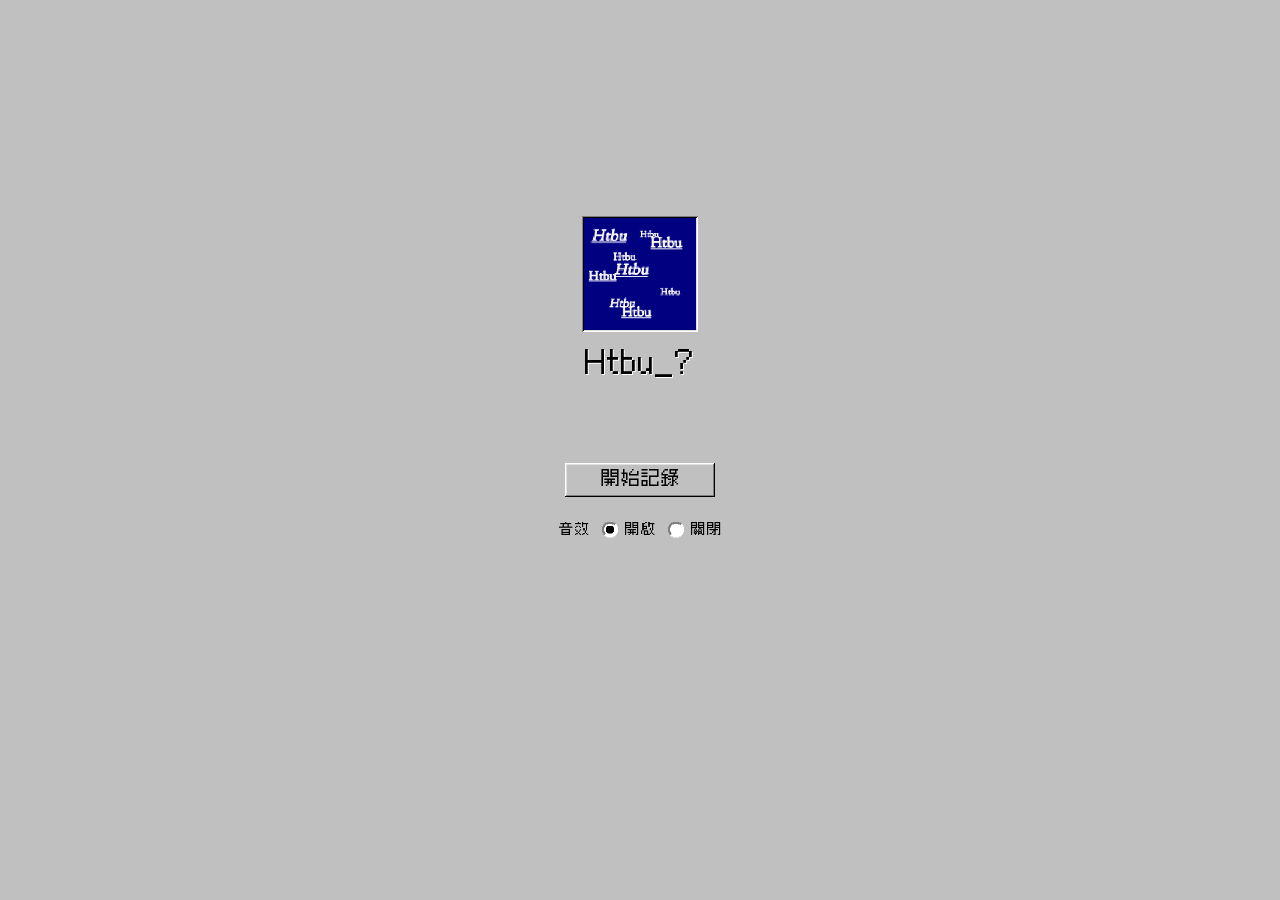
<file: index.html>
<!doctype html>
<html lang="zh-Hant" data-theme="light">
<head>
<meta charset="utf-8">
<meta name="viewport" content="width=device-width, initial-scale=1, maximum-scale=1, user-scalable=no, viewport-fit=cover">
<title>Htbu_?</title>
<link rel="manifest" href="manifest.webmanifest">
<meta name="color-scheme" content="light">
<meta name="theme-color" content="#000080">
<meta name="apple-mobile-web-app-capable" content="yes">
<meta name="mobile-web-app-capable" content="yes">
<meta name="apple-mobile-web-app-title" content="Htbu_?">
<meta name="apple-mobile-web-app-status-bar-style" content="default">
<link rel="apple-touch-icon" href="apple-touch-icon.png">
<link rel="icon" href="icon-192.png">
<!-- 字體（Cubic 11；Windows 7 外觀用新一細明體 PMingI.U（I.Font Project，IPA Open Font License））切成小份，只下載畫面上用到的字；由 tools/split-fonts.py 產生 -->
<link rel="stylesheet" href="fonts.css">
<script>try{if(localStorage.getItem('nyear-ui')==='w7')document.documentElement.classList.add('w7')}catch(e){}</script>
<style>
/* 字級：Win95 對齊 Cubic 11 的像素格（3 倍螢幕上 11/3px 的倍數）；Win7 新一細明體只放大最小的三級，其他維持原大小 */
:root{--f10:11px;--f11:11px;--f12:11px;--f13:14.6667px;--f14:14.6667px;--f15:14.6667px;--f16:18.3333px;--f17:18.3333px;--f18:18.3333px;--f20:22px;--f22:22px;--f30:29.3333px;--f32:33px;--f33:33px}
/* Win7 新一細明體字面較小：整體大約放大一級；固定置頂欄（瀏海、選單列、搜尋列）維持原本字級，高度不變 */
html.w7{--f10:12px;--f11:13px;--f12:14px;--f13:15px;--f14:15px;--f15:16px;--f16:17px;--f17:18px;--f18:19px;--f20:21px;--f22:23px;--f30:31px;--f32:33px;--f33:34px}
html.w7 #hdr{--f10:11px;--f11:12px;--f12:13px;--f13:14px;--f14:14px;--f15:15px;--f16:16px;--f17:17px;--f18:18px}
html{font-synthesis:none}
:root{color-scheme:only light;--hdr:0px;--bg:#C0C0C0;--card:#FFFFFF;--ink:#000000;--mute:#404040;--line:#DFDFDF;--sep:#808080;--acc:#000080;--acx:#000080;--soft:rgba(0,0,128,.12);--mark:rgba(0,0,128,.25);--onacc:#FFFFFF;--del:#A30000;--bhi:#fff;--blo:#8f8f8f;--btnf:#C0C0C0;
box-sizing:border-box;padding-top:0;padding-bottom:env(safe-area-inset-bottom,0px)}
@media (prefers-color-scheme:dark){:root:not([data-theme="light"]){--bg:#141414;--card:#1e1e1e;--ink:#ececec;--mute:#9a9a9a;--line:#333;--sep:#5a5a5a;--acc:#cfcfcf;--acx:#cfcfcf;--soft:rgba(255,255,255,.1);--mark:rgba(255,255,255,.22);--onacc:#111;--bhi:#6b6b6b;--blo:#0b0b0b;--btnf:#2b2b2b}}
:root[data-theme="dark"]{--bg:#141414;--card:#1e1e1e;--ink:#ececec;--mute:#9a9a9a;--line:#333;--sep:#5a5a5a;--acc:#cfcfcf;--acx:#cfcfcf;--soft:rgba(255,255,255,.1);--mark:rgba(255,255,255,.22);--onacc:#111;--bhi:#6b6b6b;--blo:#0b0b0b;--btnf:#2b2b2b}
html{scroll-padding-top:calc(var(--hdr) + 8px)}
*{box-sizing:border-box;--bw:2px;--bd:var(--ink);--fill:var(--btnf);--hi:var(--bhi);--lo:var(--blo);--fb:var(--acc);--pp:var(--card);
--pxbg:linear-gradient(var(--hi),var(--hi)) 0 0/calc(100% - 1px) 1px no-repeat padding-box,linear-gradient(var(--hi),var(--hi)) 0 0/1px calc(100% - 1px) no-repeat padding-box,linear-gradient(var(--lo),var(--lo)) 0 100%/100% 1px no-repeat padding-box,linear-gradient(var(--lo),var(--lo)) 100% 0/1px 100% no-repeat padding-box,linear-gradient(var(--fill),var(--fill)) padding-box,var(--bd);
--tt:5px;--frm:linear-gradient(var(--fb),var(--fb)) 4px 4px/calc(100% - 8px) max(0px,calc(var(--tt) - 8px)) no-repeat border-box,linear-gradient(var(--ink),var(--ink)) 0 100%/100% 1px no-repeat border-box,linear-gradient(var(--ink),var(--ink)) 100% 0/1px 100% no-repeat border-box,linear-gradient(var(--line),var(--line)) 0 0/calc(100% - 1px) 1px no-repeat border-box,linear-gradient(var(--line),var(--line)) 0 0/1px calc(100% - 1px) no-repeat border-box,linear-gradient(var(--blo),var(--blo)) 1px calc(100% - 2px)/calc(100% - 2px) 1px no-repeat border-box,linear-gradient(var(--blo),var(--blo)) calc(100% - 2px) 1px/1px calc(100% - 2px) no-repeat border-box,linear-gradient(var(--bhi),var(--bhi)) 1px 1px/calc(100% - 3px) 1px no-repeat border-box,linear-gradient(var(--bhi),var(--bhi)) 1px 1px/1px calc(100% - 3px) no-repeat border-box,linear-gradient(var(--pp),var(--pp)) border-box}
/* 不依元素而變的常數（像素箭頭、階梯切角、圓點形狀）：放在根元素讓全頁繼承，不用每個元素各算一次 */
:root{--ar-l:url("data:image/svg+xml,%3Csvg xmlns='http://www.w3.org/2000/svg' viewBox='0 0 5 8' shape-rendering='crispEdges'%3E%3Crect x='0' y='3' width='1' height='1'/%3E%3Crect x='0' y='4' width='1' height='1'/%3E%3Crect x='1' y='2' width='1' height='1'/%3E%3Crect x='1' y='3' width='1' height='1'/%3E%3Crect x='1' y='4' width='1' height='1'/%3E%3Crect x='1' y='5' width='1' height='1'/%3E%3Crect x='2' y='1' width='1' height='1'/%3E%3Crect x='2' y='2' width='1' height='1'/%3E%3Crect x='2' y='5' width='1' height='1'/%3E%3Crect x='2' y='6' width='1' height='1'/%3E%3Crect x='3' y='0' width='1' height='1'/%3E%3Crect x='3' y='1' width='1' height='1'/%3E%3Crect x='3' y='6' width='1' height='1'/%3E%3Crect x='3' y='7' width='1' height='1'/%3E%3Crect x='4' y='0' width='1' height='1'/%3E%3Crect x='4' y='7' width='1' height='1'/%3E%3C/svg%3E");--ar-r:url("data:image/svg+xml,%3Csvg xmlns='http://www.w3.org/2000/svg' viewBox='0 0 5 8' shape-rendering='crispEdges'%3E%3Crect x='0' y='0' width='1' height='1'/%3E%3Crect x='0' y='7' width='1' height='1'/%3E%3Crect x='1' y='0' width='1' height='1'/%3E%3Crect x='1' y='1' width='1' height='1'/%3E%3Crect x='1' y='6' width='1' height='1'/%3E%3Crect x='1' y='7' width='1' height='1'/%3E%3Crect x='2' y='1' width='1' height='1'/%3E%3Crect x='2' y='2' width='1' height='1'/%3E%3Crect x='2' y='5' width='1' height='1'/%3E%3Crect x='2' y='6' width='1' height='1'/%3E%3Crect x='3' y='2' width='1' height='1'/%3E%3Crect x='3' y='3' width='1' height='1'/%3E%3Crect x='3' y='4' width='1' height='1'/%3E%3Crect x='3' y='5' width='1' height='1'/%3E%3Crect x='4' y='3' width='1' height='1'/%3E%3Crect x='4' y='4' width='1' height='1'/%3E%3C/svg%3E");--ar-u:url("data:image/svg+xml,%3Csvg xmlns='http://www.w3.org/2000/svg' viewBox='0 0 12 4' shape-rendering='crispEdges'%3E%3Crect x='0' y='3' width='1' height='1'/%3E%3Crect x='1' y='2' width='1' height='1'/%3E%3Crect x='1' y='3' width='1' height='1'/%3E%3Crect x='2' y='2' width='1' height='1'/%3E%3Crect x='3' y='1' width='1' height='1'/%3E%3Crect x='3' y='2' width='1' height='1'/%3E%3Crect x='4' y='0' width='1' height='1'/%3E%3Crect x='4' y='1' width='1' height='1'/%3E%3Crect x='5' y='0' width='1' height='1'/%3E%3Crect x='5' y='1' width='1' height='1'/%3E%3Crect x='6' y='0' width='1' height='1'/%3E%3Crect x='6' y='1' width='1' height='1'/%3E%3Crect x='7' y='0' width='1' height='1'/%3E%3Crect x='7' y='1' width='1' height='1'/%3E%3Crect x='8' y='1' width='1' height='1'/%3E%3Crect x='8' y='2' width='1' height='1'/%3E%3Crect x='9' y='2' width='1' height='1'/%3E%3Crect x='10' y='2' width='1' height='1'/%3E%3Crect x='10' y='3' width='1' height='1'/%3E%3Crect x='11' y='3' width='1' height='1'/%3E%3C/svg%3E");--ar-d:url("data:image/svg+xml,%3Csvg xmlns='http://www.w3.org/2000/svg' viewBox='0 0 12 4' shape-rendering='crispEdges'%3E%3Crect x='0' y='0' width='1' height='1'/%3E%3Crect x='1' y='0' width='1' height='1'/%3E%3Crect x='1' y='1' width='1' height='1'/%3E%3Crect x='2' y='1' width='1' height='1'/%3E%3Crect x='3' y='1' width='1' height='1'/%3E%3Crect x='3' y='2' width='1' height='1'/%3E%3Crect x='4' y='2' width='1' height='1'/%3E%3Crect x='4' y='3' width='1' height='1'/%3E%3Crect x='5' y='2' width='1' height='1'/%3E%3Crect x='5' y='3' width='1' height='1'/%3E%3Crect x='6' y='2' width='1' height='1'/%3E%3Crect x='6' y='3' width='1' height='1'/%3E%3Crect x='7' y='2' width='1' height='1'/%3E%3Crect x='7' y='3' width='1' height='1'/%3E%3Crect x='8' y='1' width='1' height='1'/%3E%3Crect x='8' y='2' width='1' height='1'/%3E%3Crect x='9' y='1' width='1' height='1'/%3E%3Crect x='10' y='0' width='1' height='1'/%3E%3Crect x='10' y='1' width='1' height='1'/%3E%3Crect x='11' y='0' width='1' height='1'/%3E%3C/svg%3E");--stair:polygon(4px 0,calc(100% - 4px) 0,calc(100% - 4px) 2px,calc(100% - 2px) 2px,calc(100% - 2px) 4px,100% 4px,100% calc(100% - 4px),calc(100% - 2px) calc(100% - 4px),calc(100% - 2px) calc(100% - 2px),calc(100% - 4px) calc(100% - 2px),calc(100% - 4px) 100%,4px 100%,4px calc(100% - 2px),2px calc(100% - 2px),2px calc(100% - 4px),0 calc(100% - 4px),0 4px,2px 4px,2px 2px,4px 2px);--dot8:polygon(2px 0px,6px 0px,6px 1px,7px 1px,7px 2px,8px 2px,8px 3px,8px 4px,8px 5px,8px 6px,7px 6px,7px 7px,6px 7px,6px 8px,2px 8px,2px 7px,1px 7px,1px 6px,0px 6px,0px 5px,0px 4px,0px 3px,0px 2px,1px 2px,1px 1px,2px 1px,2px 0px);--dot12:polygon(4px 0px,8px 0px,8px 1px,10px 1px,10px 2px,11px 2px,11px 3px,11px 4px,12px 4px,12px 5px,12px 6px,12px 7px,12px 8px,11px 8px,11px 9px,11px 10px,10px 10px,10px 11px,8px 11px,8px 12px,4px 12px,4px 11px,2px 11px,2px 10px,1px 10px,1px 9px,1px 8px,0px 8px,0px 7px,0px 6px,0px 5px,0px 4px,1px 4px,1px 3px,1px 2px,2px 2px,2px 1px,4px 1px,4px 0px);--dot16:polygon(5px 0px,11px 0px,11px 1px,13px 1px,13px 2px,14px 2px,14px 3px,15px 3px,15px 4px,15px 5px,16px 5px,16px 6px,16px 7px,16px 8px,16px 9px,16px 10px,16px 11px,15px 11px,15px 12px,15px 13px,14px 13px,14px 14px,13px 14px,13px 15px,11px 15px,11px 16px,5px 16px,5px 15px,3px 15px,3px 14px,2px 14px,2px 13px,1px 13px,1px 12px,1px 11px,0px 11px,0px 10px,0px 9px,0px 8px,0px 7px,0px 6px,0px 5px,1px 5px,1px 4px,1px 3px,2px 3px,2px 2px,3px 2px,3px 1px,5px 1px,5px 0px);--cut:none}
body{margin:0;background:var(--bg);color:var(--ink);font:var(--f14)/1.7 "Cubic 11",sans-serif;letter-spacing:.04em}
/* Win95 字距／行距：參考舊 Windows 點陣字畫面——字貼字不加字距、行距收緊（Win7 不受影響） */
html:not(.w7) *{letter-spacing:0!important}
html:not(.w7) body,html:not(.w7) .dtt,html:not(.w7) #gd .gb{line-height:1.5}
main{max-width:720px;margin:0 auto;padding:18px 16px 100px}
h1{font:400 var(--f32) "Cubic 11",serif;letter-spacing:.1em;margin:0;text-align:center}
*{-webkit-user-select:none;user-select:none;-webkit-tap-highlight-color:transparent}
input,textarea{-webkit-user-select:text;user-select:text}
.card .txt,.card .txt *,#dtc .dtt,#dtc .dtt *{-webkit-user-select:text;user-select:text}
button,input,textarea,select{font:inherit;color:inherit}
button{cursor:pointer;border:var(--bw) solid transparent;background:var(--pxbg);border-radius:0;clip-path:var(--cut);padding:5px 12px;font-size:var(--f13)}
input:not([type=radio]):not([type=checkbox]):focus,select:focus,textarea:focus,.fl:focus-visible{--bd:var(--acx);outline:2px solid var(--acx);outline-offset:1px}
button:focus-visible:not(:disabled){outline:2px solid var(--acx);outline-offset:1px}
button:active:not(:disabled){--hi:var(--blo);--lo:var(--bhi)}
button.pri:focus,button.pri:active,button.tg.on:focus,button.tg.on:active,button#fab:focus,button#fab:active{--bd:var(--ink);outline-color:var(--acc)}
.dhead .arrow:focus,.dhead .arrow:active,.hmhead button:focus,.hmhead button:active{clip-path:none;outline:1px solid var(--acx);outline-offset:2px}
a:focus-visible{outline:2px solid var(--acx);outline-offset:2px}
.pri{--fill:var(--acc);--bd:var(--ink);color:var(--onacc);border-radius:0;clip-path:var(--cut)}
.prow{display:flex;align-items:center;gap:8px}


/* +／-按鈕固定在右側，不跟著對象、標籤滑動 */


.dhead{display:flex;align-items:center;justify-content:space-between;gap:6px;flex-wrap:nowrap;margin:14px 0 12px}
.dgL,.dgR{display:flex;align-items:center;gap:6px;flex:none}.dgR{margin-left:auto}
@media (max-width:400px){.dhead .dgR .edit{padding:0 6px}.dhead .arrow{padding:0 5px}.dgL,.dgR{gap:3px}}
.dhead .edit{margin:0;height:32px;line-height:28px;padding:0 12px;box-sizing:border-box}
.dpick{position:relative}.dpick .dpin{position:absolute;inset:0;opacity:0;border:0;padding:0;margin:0;width:100%;height:100%;cursor:pointer}
.dhead .arrow{padding:0 9px;position:relative;color:transparent;border:none;background:none;clip-path:none}
.dhead .arrow::after{content:"";position:absolute;left:50%;top:50%;width:10px;height:16px;transform:translate(-50%,-50%);background:var(--mute);-webkit-mask:var(--ar-l) center/contain no-repeat;mask:var(--ar-l) center/contain no-repeat}
.dhead .arrow[aria-label="後一天"]::after{-webkit-mask-image:var(--ar-r);mask-image:var(--ar-r)}
.who{font-size:var(--f13);font-weight:500;color:var(--acx);margin-bottom:2px}
.day{font:400 var(--f33)/1.2 "Cubic 11",serif;margin:0;flex:none;white-space:nowrap}.day .dn{text-decoration:underline;text-decoration-thickness:1px;text-underline-offset:4px}
.sub{color:var(--mute);margin:0 0 22px}
.tl{margin-left:6px}
.row{position:relative;padding:0 0 26px 24px}
.row::before{content:"";position:absolute}
.row::after{content:"";position:absolute}
.row.has::after{background:var(--acc)}.row.has::before{}
.rh{display:flex;align-items:center;height:34px}.rh .radd{margin:0 0 0 auto;flex:none}.yr{font:400 var(--f22)/1 "Cubic 11",serif;letter-spacing:.1em;margin-right:8px}.ago{color:var(--mute);font-size:var(--f11);line-height:1}
.card{background:var(--frm);border:var(--bw) solid transparent;border-radius:0;margin-top:8px;clip-path:var(--stair);display:flex;flex-direction:column}
.cbody{overflow:hidden;position:relative;flex:1 1 auto}
.cbody.clip::after{pointer-events:none;content:'';position:absolute;left:0;right:0;bottom:0;height:1.6em;background:linear-gradient(to bottom,transparent,var(--card))}

.txt{white-space:pre-wrap;word-break:break-word;margin:0 0 6px}.clamp{display:-webkit-box;-webkit-box-orient:vertical;-webkit-line-clamp:3;line-clamp:3;overflow:hidden}
mark{padding:0 2px}
.media{display:grid;grid-template-columns:repeat(auto-fill,72px);gap:8px;margin:8px 0}
.th{clip-path:var(--cut);position:relative;width:72px;height:72px;border-radius:0;overflow:hidden;cursor:zoom-in;background:#0004;border:var(--bw) solid var(--ink)}.th img,.th video{width:100%;height:100%;object-fit:cover;pointer-events:none;display:block}
.pl{position:absolute;inset:0;display:flex;align-items:center;justify-content:center;color:#fff;font-size:var(--f20);background:#0003;pointer-events:none}
.media audio{grid-column:1/-1;width:100%;height:34px}
.links a{display:block;color:var(--hotx,var(--acx));word-break:break-all;font-size:var(--f13)}
.edit{font-size:var(--f12);margin-top:8px;color:var(--mute)}
dialog{border:var(--bw) solid transparent;border-radius:0;background:var(--frm);color:var(--ink);width:min(560px,92vw);padding:21px;clip-path:none}
dialog::backdrop{background:#0008}
dialog:focus,dialog:focus-visible{outline:none}
dialog h2{font:600 var(--f18) "Cubic 11",serif;letter-spacing:.1em;margin:0 0 12px}
dialog input[type=text]{--fill:var(--card);clip-path:var(--cut);width:100%;border:var(--bw) solid transparent;background:var(--pxbg);border-radius:0;padding:6px 9px;margin-bottom:10px}
textarea{--fill:var(--card);--bd:var(--ink);clip-path:var(--cut);width:100%;border:var(--bw) solid transparent;background:var(--pxbg);border-radius:0;padding:7px 10px;margin-bottom:10px}
label{display:block;font-size:var(--f14);color:var(--mute)}
.acts{display:flex;gap:10px;flex-wrap:wrap;margin:10px 0}
.acts.end{justify-content:flex-end;margin-top:16px}
.more{display:block;margin:0 auto}
#toast{position:fixed;inset:auto;margin:0;left:50%;bottom:calc(20px + env(safe-area-inset-bottom,0px));transform:translateX(-50%);background:var(--ink);color:var(--bg);padding:8px 14px;border:0;border-radius:0;clip-path:var(--cut);max-width:90vw;z-index:9}
.note{clip-path:var(--cut);background:var(--hotbg,var(--soft));border-radius:0;padding:8px 12px;font-size:var(--f14);margin-bottom:12px}

.hs{display:flex;align-items:flex-start;gap:12px;overflow-x:auto;-webkit-overflow-scrolling:touch;padding:8px 2px 8px;margin:0 -2px}.hs+.hs{margin-top:6px;padding-top:14px;border-top:1px solid var(--line);opacity:1}
.hs>.card{flex:0 0 auto;width:fit-content;min-width:min-content;max-width:min(260px,78%);margin-top:0}.hs>.card.wide{max-width:min(320px,88%)}.hs>.card.hasm,.hs>.card:has(.qv){min-width:min(260px,78%)}
.hi{flex:0 0 auto;width:fit-content;min-width:min-content;max-width:min(260px,78%);position:relative;padding-top:34px}.hi.wide{max-width:min(320px,88%)}.hi:has(.card.hasm),.hi:has(.card .qv){min-width:min(260px,78%)}.hi>.card{margin-top:0}
.hi::before{content:"";position:absolute;left:-6px;right:-6px}
.hi:first-child::before{left:0}.hi:last-child::before{right:0}
.htm::after{content:"";position:absolute;left:50%;transform:translateX(-50%)}
.htm{position:absolute;left:0;top:0;font:400 var(--f12)/18px "Cubic 11",serif;color:var(--acc)}

.xb[hidden],.cx[hidden]{display:none}
.cbody.hm{max-height:130px}.cbody.hm.clip::after{display:none}.card:not(.open) .cbody.hm .txt:not(.hlc){display:-webkit-box;-webkit-box-orient:vertical;-webkit-line-clamp:1;line-clamp:1;overflow:hidden}
.card.open .cbody{max-height:none}.card.open .cbody.clip::after{display:none}
.lh{display:flex;justify-content:space-between;align-items:center;margin:-4px 0 6px}.lh .edit{margin:0}
.r{display:inline-flex;align-items:center;gap:4px;color:var(--ink)}
input[type=radio],input[type=checkbox]{accent-color:var(--acc)}
#tv,#mvtv{--fill:var(--card);clip-path:var(--cut);border:var(--bw) solid transparent;background:var(--pxbg);border-radius:0}#tv:disabled,#mvtv:disabled{opacity:.4}
#dl{margin-right:auto}
#fab{position:fixed;right:16px;bottom:calc(16px + env(safe-area-inset-bottom,0px));z-index:5;--fill:var(--acc);--bd:var(--ink);color:var(--onacc);padding:11px 18px;margin:0;font-size:var(--f14);font-weight:500}
#fab[hidden]{display:none}
#lb{width:fit-content;min-width:min(240px,90vw);max-width:96vw;padding:calc(var(--tt,36px) + 6px) 8px 8px;overflow:hidden}
#lbc{width:fit-content;margin:0 auto;background:#000;border:2px solid;border-color:var(--blo) var(--bhi) var(--bhi) var(--blo);display:flex;justify-content:center;align-items:center}
#lb img,#lb video{clip-path:none;display:block;max-width:calc(96vw - 32px);max-height:calc(100vh - 120px);max-height:calc(100dvh - 120px);border-radius:0;margin:auto}
.tb{display:flex;gap:6px;flex-wrap:nowrap;overflow-x:auto;-webkit-overflow-scrolling:touch;scrollbar-width:none;align-items:center;margin:4px 0 8px}.tb::-webkit-scrollbar{display:none}.tb button{padding:2px 9px;flex:none;white-space:nowrap}
.sw{flex:none;width:30px;height:30px;border-radius:0;padding:0;border:var(--bw) solid var(--ink)}
/* 所有選顏色的方框：比照主題色設定（30×30、內凹框），方框裡一律顯示彩虹 */
input[type=color]{clip-path:var(--cut);-webkit-appearance:none;appearance:none;width:30px;height:30px;min-height:0;padding:0;margin:0;border:var(--bw) solid var(--ink);border-radius:0;overflow:hidden;background:conic-gradient(from 0deg,#ff0000,#ffff00,#00ff00,#00ffff,#0000ff,#ff00ff,#ff0000);flex:none;cursor:pointer;vertical-align:middle;box-sizing:border-box}
input[type=color]::-webkit-color-swatch-wrapper{padding:0}input[type=color]::-webkit-color-swatch{border:0;border-radius:0;opacity:0}input[type=color]::-moz-color-swatch{border:0;border-radius:0;opacity:0}

@supports (-webkit-touch-callout:none){textarea,input,select{font-size:var(--f16)}}
.rm{position:relative}.rm>button{position:absolute;top:4px;right:4px;padding:0 8px}.rm>.xcl{padding:0}
.rm>.cvb{top:auto;right:auto;left:4px;bottom:4px;padding:0 6px;font-size:var(--f11)}
#cvv{clip-path:var(--cut);width:100%;max-height:40vh;border-radius:0;background:#000;display:block;margin-bottom:10px}
#cvr{width:100%}
html,body{touch-action:manipulation}
/* 整頁不回彈：往下拉時不會露出頂端列上方的空白，左右滑動換日時頁面也不會跟著上下晃 */
html,body{overscroll-behavior:none}


#q{clip-path:var(--cut);display:block;width:100%;border:var(--bw) solid transparent;background:var(--pxbg);border-radius:0;padding:6px 10px;margin-bottom:14px;-webkit-appearance:none;appearance:none}#q[hidden]{display:none}
.tg{border-radius:0;clip-path:var(--cut);font-size:var(--f12);padding:1px 10px;flex:none;white-space:nowrap}.tg.on{--fill:var(--acc);--bd:var(--ink)}
.tg button{border:0;background:none;padding:0 0 0 6px;color:inherit}
.tgs{display:flex;gap:6px;flex-wrap:wrap;margin-top:8px}.dtgs{margin-top:0}.dtg{border:var(--bw) solid transparent;background:var(--pxbg);line-height:1.7}
.gd{display:inline-block;width:8px;height:8px;background:currentColor;clip-path:var(--dot8);margin:0 5px 1px 0;vertical-align:middle}

.ea{display:flex;flex-wrap:nowrap;align-items:flex-end;gap:0 8px}
/* 跳回今日與隨手記的間距＝編輯與引用的間距 */
.dhead .dgR{gap:8px}.ea>.edit{flex:none;white-space:nowrap;padding-left:9px;padding-right:9px}
.hit{margin-bottom:14px}
/* 一筆＝日期＋方塊＋下方按鈕；按鈕列貼在方塊下 6px，所以方塊下方要留按鈕高度＋組與組之間的距離，下一筆才不會黏在按鈕上 */
.hit .card:not(.empty),.ol>.card:not(.empty){margin-bottom:60px}.hit .rd{font-size:var(--f15)}.rd{font:400 var(--f16) "Cubic 11",serif;letter-spacing:.1em}
blockquote{margin:4px 0;padding:2px 10px;border-left:3px solid var(--hotx,var(--acx));color:var(--mute)}
.txt ul{margin:4px 0;padding-left:20px}.hd{font-weight:600;font-size:var(--f15)}
code{background:var(--soft);border-radius:4px;padding:0 4px;font-size:.92em}
.fl{clip-path:var(--cut);display:block;grid-column:1/-1;padding:6px 32px 6px 10px;border:var(--bw) solid transparent;background:var(--pxbg);border-radius:0;color:var(--hotx,var(--acx));word-break:break-all;font-size:var(--f13);text-decoration:none}
dialog select{--fill:var(--card);clip-path:var(--cut);border:var(--bw) solid transparent;border-radius:0;padding:5px 8px;color:inherit;max-width:100%;font-size:var(--f13)}
.card{font-size:var(--f13)}
.card .hd{font-size:var(--f14)}
.card .links a,.card .fl,.card .edit,.card button,.card .who{font-size:var(--f12)}
.card .tg{font-size:var(--f11)}
.card[data-k]{cursor:pointer}

#cf{width:min(300px,84vw);text-align:center}
#cf p{margin:8px 0 2px;font-size:var(--f17);font-weight:500}
#cf .sm{font-size:var(--f13);color:var(--mute);font-weight:400;margin:0 0 4px}
#cf .acts{justify-content:center;margin:14px 0 4px}
#cf .acts button{min-width:80px;padding:7px 12px}
#qd{width:min(560px,94vw)}
#qdc{overflow-y:auto;-webkit-overflow-scrolling:touch;max-height:50vh;min-height:60px;margin:10px 0}
.qhit{clip-path:var(--cut);display:block;width:100%;text-align:left;background:var(--pxbg);border:var(--bw) solid transparent;padding:8px 10px;margin-bottom:8px;cursor:pointer}
.qhit .rd{font-size:var(--f13);margin-bottom:2px}.qhit .qtx{font-size:var(--f13);color:var(--mute);white-space:nowrap;overflow:hidden;text-overflow:ellipsis}
.qv{clip-path:var(--cut);display:flex;align-items:flex-start;gap:8px;width:100%;text-align:left;background:var(--pxbg);border:var(--bw) solid transparent;padding:8px 10px 8px 9px;margin:8px 0;cursor:pointer;font-size:var(--f13)}
.qv .qb{border-left:3px solid var(--hotx,var(--acc));padding-left:7px;min-width:0;flex:1}
.qv .rd{font-size:var(--f12);color:var(--acx);margin-bottom:2px}
.qv .qtx{color:var(--mute);white-space:nowrap;overflow:hidden;text-overflow:ellipsis;width:0;min-width:100%}
.qv .rd,.qchip .rd{white-space:nowrap;overflow:hidden;text-overflow:ellipsis;width:0;min-width:100%}
.qchip{clip-path:var(--cut);display:flex;gap:8px;background:var(--pxbg);border:var(--bw) solid transparent;padding:6px 10px;margin:0 0 10px;font-size:var(--f13)}
.qchip .qb{flex:1;min-width:0;border-left:3px solid var(--hotx,var(--acc));padding-left:7px}
.qchip .rd{font-size:var(--f12);color:var(--acx);margin-bottom:1px}
.qchip .qtx{color:var(--mute);white-space:nowrap;overflow:hidden;text-overflow:ellipsis;width:0;min-width:100%}
.qchip button{flex:none}
#dt{width:min(640px,94vw);max-height:88vh;overflow-x:hidden;overflow-y:auto;-webkit-overflow-scrolling:touch}
#dt[open]{display:flex;flex-direction:column}
#dtc{overflow:visible}
#dtc>*{margin-bottom:14px}
.dth{font:400 var(--f16) "Cubic 11",serif;letter-spacing:.1em;color:var(--acx)}
.dtt{font-size:var(--f17);line-height:1.75}.dtt .hd{font-size:var(--f20)}
.dtm{display:block;width:100%;height:auto;max-height:70vh;object-fit:contain;border-radius:0;clip-path:var(--cut);background:#0001}
video.dtm{background:#000}
#dtc audio{display:block;width:100%}
#dtc .fl{padding:10px 12px;font-size:var(--f15)}
.dtl a,.dtl a:focus,.dtl a:focus-visible{outline:none;-webkit-tap-highlight-color:transparent}.dtl a{display:block;color:var(--hotx,var(--acx));word-break:break-all;font-size:var(--f15);margin-bottom:6px}
.dtf{flex:none;padding:10px 14px;display:flex;justify-content:flex-end;gap:10px;border-top:1px solid var(--line)}
.dtf button{padding:6px 18px}

#gd{width:min(320px,86vw)}#gd h2{text-align:center;margin:2px 0 14px}#gd .mb{display:flex;flex-direction:column;align-items:center;gap:12px}
#ft,
#ui,#dmh{width:min(320px,86vw)}#ft h2,#ui h2,#dmh h2{text-align:center;margin:2px 0 14px}.moreS{height:1px}/* 抽幀感：約 8 格／秒、每格直接跳位（steps），像低幀率的舊電腦動畫 */.row.rin,.rin2{animation:rowIn .5s steps(4,jump-end) both}@keyframes rowIn{from{opacity:0;transform:translateY(24px)}to{opacity:1;transform:none}}@media (prefers-reduced-motion:reduce){.row.rin,.rin2{animation:none}}#ftc{display:grid;grid-template-columns:auto 1fr;gap:10px 14px;align-items:center;margin:0 4px 8px}#ftc>label{margin:0;font-size:var(--f13);color:var(--ink)}#ftc .acts{margin:0!important;gap:10px;align-items:center;flex-wrap:nowrap}#ftc select{width:auto;margin:0}#ft .mb,#ui .mb,#dmh .mb{display:flex;flex-direction:column;align-items:center;gap:12px;margin-bottom:14px}#ft .edit,#ui .edit,#dmh .edit{margin:0;width:100%;max-width:230px;padding:8px 12px;font-size:var(--f14);text-align:center}
#gd .mb .edit{margin:0;width:100%;max-width:230px;padding:8px 12px;font-size:var(--f14);text-align:center}
#gd .gb{font-size:var(--f14);line-height:1.8;white-space:pre-wrap;max-height:56vh;overflow:auto;margin:0 0 4px}
#gd .acts{justify-content:center;margin:14px 0 2px}
#tx,#lk,#tv,#mvtv,#tn,#q{font-size:var(--f14)}
#hm{width:min(560px,94vw)}#hmc{overflow-y:auto;-webkit-overflow-scrolling:touch;max-height:calc(86vh - 170px)}
.hmhead{display:flex;align-items:center;justify-content:center;gap:16px;margin-bottom:14px;font:400 var(--f16) "Cubic 11",serif;letter-spacing:.1em}
.hmhead button{padding:0 9px;position:relative;color:transparent;border:none;background:none;clip-path:none}
.hmhead button::after{content:"";position:absolute;left:50%;top:50%;width:10px;height:16px;transform:translate(-50%,-50%);background:var(--mute);-webkit-mask:var(--ar-l) center/contain no-repeat;mask:var(--ar-l) center/contain no-repeat}
.hmhead button[aria-label="下一年"]::after{-webkit-mask-image:var(--ar-r);mask-image:var(--ar-r)}
.hmhead button:disabled{opacity:.25;cursor:default}
.tg button:focus,.tg button:active{clip-path:none;outline:none}
/* 搜尋時，未展開的方塊把視窗捲到標亮處 */
.card:not(.open) .txt.hlc{overflow:hidden;max-height:5.1em}
mark.hl{background:rgba(128,128,128,.3);background:color-mix(in srgb,var(--acc) 38%,transparent);color:inherit;padding:0;border-radius:0}
.wbd{clip-path:var(--cut);position:absolute;top:14px;z-index:3;padding:4px 14px;font:600 var(--f16) "Cubic 11",serif;letter-spacing:.1em;opacity:0;pointer-events:none}
/* 快速整理：長按圖片不要跳出 iPhone 的分享/儲存選單（會打斷滑動） */
#wr img,#wr video{-webkit-touch-callout:none;-webkit-user-select:none;user-select:none}
#wrk,#wra,#wrp{background:none;clip-path:none;padding:4px 0;text-shadow:0 0 5px var(--bg),0 0 5px var(--bg)}#wrk{left:52px}#wra{right:52px}
#wr{width:100vw;max-width:640px;height:100vh;height:100dvh;max-height:100vh;max-height:100dvh;margin:0 auto;padding:0;border:0;clip-path:none;overflow:hidden;background:var(--bg)}
#wr[open]{display:flex;flex-direction:column}
#wrh{flex:none;text-align:center;color:var(--mute);font-size:var(--f12);line-height:1.5;padding:calc(8px + env(safe-area-inset-top,0px)) 7px 8px}
#wrs{flex:1 1 auto;min-height:0;position:relative;overflow:hidden}
.wc{clip-path:none;background:var(--frm);border:var(--bw) solid transparent;position:absolute;left:42px;right:42px;top:4px;bottom:6px;overscroll-behavior:contain;overflow-y:auto;overflow-x:hidden;touch-action:pan-y;-webkit-overflow-scrolling:touch;will-change:transform;transform-origin:50% 90%}
.wcs>*{margin-bottom:14px}.wc audio{display:block;width:100%}.wc .fl{padding:10px 12px;font-size:var(--f15)}
.wc.anim{transition:transform .26s cubic-bezier(.3,.7,.3,1)}
.wc.in{animation:wcin .26s ease-out}
@keyframes wcin{from{opacity:0;transform:scale(.95)}to{opacity:1;transform:none}}
.wdone{display:flex;align-items:center;justify-content:center;color:var(--mute);text-align:center}
@media (prefers-reduced-motion:reduce){.wc.anim{transition-duration:.01s}.wc.in{animation:none}}
#wrp{left:50%;transform:translateX(-50%)}
#wrh{display:grid;grid-template-columns:1fr auto 1fr;gap:6px;touch-action:none}#wrh>:first-child{justify-self:start}
#wred{height:24px;line-height:20px;padding:0 10px;margin:0;font-size:var(--f12)}
.wrbare{background:none;border:0;clip-path:none;color:var(--acx);display:flex;flex-direction:column;align-items:center;justify-content:center;line-height:1.15;touch-action:none}
.wrbare i{font-style:normal}
#wr .wrbare:focus,#wr .wrbare:active{clip-path:none;outline:none}
.wrside{position:absolute;top:50%;transform:translateY(-50%);z-index:4;width:38px;padding:14px 0;font-size:var(--f13)}
#wrla{left:2px}#wrrk{right:2px}
#wrb{flex:none;display:flex;justify-content:center;gap:12px;padding:8px 14px calc(12px + env(safe-area-inset-bottom,0px));touch-action:none}
#wrb{align-items:center}#wrb button{padding:4px 16px;font-size:var(--f13)}#wrb .wrbare{padding:2px 14px}
#wr button:disabled{opacity:.35;cursor:default}
#wrb .xcl{padding:0;font-size:0;line-height:0}
#wr{overscroll-behavior:none;touch-action:none}#wr .wc,#wr .wcs,#wr textarea{touch-action:pan-y}html:has(#wr[open]),html:has(#wr[open]) body{overscroll-behavior:none}
.wdone{white-space:pre-line}
.arl{max-height:56vh;overflow-y:auto;padding:2px;margin-bottom:12px}
.hmstat{color:var(--mute);font-size:var(--f12);text-align:center;line-height:1.6;margin:0 0 10px}
.hmwrap{display:grid;grid-template-columns:repeat(2,minmax(0,1fr));gap:4px 14px}
.hmonth{margin-bottom:18px}
.hmtitle{font:400 var(--f14) "Cubic 11",serif;letter-spacing:.1em;margin-bottom:6px;color:var(--mute)}
.hgrid{display:grid;grid-template-columns:repeat(7,minmax(0,1fr));gap:4px}
.hcell{clip-path:var(--cut);background:color-mix(in srgb,var(--acx) 12%,var(--bg));aspect-ratio:1}
.hcell.blank{background:transparent;clip-path:none}
.hmleg{display:flex;align-items:center;gap:6px;justify-content:center;font-size:var(--f11);color:var(--mute);margin:2px 0 14px}
.hmleg .hcell{width:11px;height:11px;flex:none}
.hcell.ck{cursor:pointer}
.hcell.c1{background:color-mix(in srgb,var(--hotx,var(--acx)) 42%,var(--bg))}
.hcell.c2{background:color-mix(in srgb,var(--hotx,var(--acx)) 58%,var(--bg))}
.hcell.c3{background:color-mix(in srgb,var(--hotx,var(--acx)) 80%,var(--bg))}
.hcell.c4{background:var(--hotx,var(--acx))}
.hmleg{flex-wrap:wrap}.hmleg .hcell+span{margin-right:4px}
.cnt{font-size:var(--f11);line-height:1.4;color:var(--mute);margin:0 0 -2px auto;align-self:flex-end;flex:0 1 auto;min-width:0;text-align:left;padding:0}.cnt .cs{display:inline-block;white-space:nowrap}
.ohead{display:flex;align-items:center;justify-content:space-between;gap:6px;margin:14px 0 12px}
.ohead .edit{margin:0;height:32px;line-height:28px;padding:0 12px;box-sizing:border-box}
.otl{font:400 var(--f33)/1.2 "Cubic 11",serif;margin:0;white-space:nowrap}
.ol{margin-top:4px}
.qsrow{display:flex;gap:8px;align-items:center;flex:none}
#qs2{clip-path:var(--cut);-webkit-appearance:none;appearance:none;flex:1;min-width:0;width:auto;border:var(--bw) solid transparent;background:var(--pxbg);border-radius:0;padding:6px 10px;margin:0}
/* 搜尋欄：不要瀏覽器內建的放大鏡與清除叉叉（清除改用旁邊的「搜尋／清除」按鈕） */
input[type=search]::-webkit-search-decoration,input[type=search]::-webkit-search-cancel-button,input[type=search]::-webkit-search-results-button,input[type=search]::-webkit-search-results-decoration{-webkit-appearance:none;appearance:none;display:none}
#qsb{flex:none;padding:6px 14px}
@media (pointer:coarse){#qd.kb{margin:calc(10px + env(safe-area-inset-top,0px)) auto auto}#qd.kb #qdc{max-height:30vh}}
.eth{display:flex;align-items:center;justify-content:space-between;gap:10px;margin-bottom:12px}.eth h2{margin:0}.eth .edit{flex:none}
#mv{width:min(360px,92vw)}#mv h2{text-align:center}#mv .acts{margin:6px 0 12px}#mv select{flex:1;min-width:0}
#dp{width:min(300px,86vw)}#dp h2{text-align:center;margin:2px 0 12px}
/* 視窗風：標題列按鈕、輸入框凹陷 */
input:not([type=radio]):not([type=checkbox]):not([type=range]):not([type=color]):not([type=file]),textarea{--hi:var(--blo);--lo:var(--bhi);--fill:var(--card)}
.xcl,.xbk{position:absolute;top:4px;width:24px;height:24px;padding:0;margin:0;line-height:0;overflow:hidden;display:block;flex:none}
.xcl{right:4px}.xbk{right:32px}
.xcl[hidden],.xbk[hidden]{display:none!important}
.xe{height:0!important;min-height:0!important;margin:0!important;padding:0!important;border:0!important;overflow:visible}
.xcl::after,.xbk::after{content:"";position:absolute;inset:0;margin:auto;width:12px;height:12px;background:var(--ink)}
.xcl::after{-webkit-mask:url("data:image/svg+xml,%3Csvg xmlns='http://www.w3.org/2000/svg' viewBox='0 0 9 9' shape-rendering='crispEdges'%3E%3Crect x='0' y='0' width='1' height='1'/%3E%3Crect x='1' y='0' width='1' height='1'/%3E%3Crect x='7' y='0' width='1' height='1'/%3E%3Crect x='8' y='0' width='1' height='1'/%3E%3Crect x='1' y='1' width='1' height='1'/%3E%3Crect x='2' y='1' width='1' height='1'/%3E%3Crect x='6' y='1' width='1' height='1'/%3E%3Crect x='7' y='1' width='1' height='1'/%3E%3Crect x='2' y='2' width='1' height='1'/%3E%3Crect x='3' y='2' width='1' height='1'/%3E%3Crect x='5' y='2' width='1' height='1'/%3E%3Crect x='6' y='2' width='1' height='1'/%3E%3Crect x='3' y='3' width='1' height='1'/%3E%3Crect x='4' y='3' width='1' height='1'/%3E%3Crect x='5' y='3' width='1' height='1'/%3E%3Crect x='3' y='4' width='1' height='1'/%3E%3Crect x='4' y='4' width='1' height='1'/%3E%3Crect x='5' y='4' width='1' height='1'/%3E%3Crect x='2' y='5' width='1' height='1'/%3E%3Crect x='3' y='5' width='1' height='1'/%3E%3Crect x='5' y='5' width='1' height='1'/%3E%3Crect x='6' y='5' width='1' height='1'/%3E%3Crect x='1' y='6' width='1' height='1'/%3E%3Crect x='2' y='6' width='1' height='1'/%3E%3Crect x='6' y='6' width='1' height='1'/%3E%3Crect x='7' y='6' width='1' height='1'/%3E%3Crect x='0' y='7' width='1' height='1'/%3E%3Crect x='1' y='7' width='1' height='1'/%3E%3Crect x='7' y='7' width='1' height='1'/%3E%3Crect x='8' y='7' width='1' height='1'/%3E%3C/svg%3E") center/contain no-repeat;mask:url("data:image/svg+xml,%3Csvg xmlns='http://www.w3.org/2000/svg' viewBox='0 0 9 9' shape-rendering='crispEdges'%3E%3Crect x='0' y='0' width='1' height='1'/%3E%3Crect x='1' y='0' width='1' height='1'/%3E%3Crect x='7' y='0' width='1' height='1'/%3E%3Crect x='8' y='0' width='1' height='1'/%3E%3Crect x='1' y='1' width='1' height='1'/%3E%3Crect x='2' y='1' width='1' height='1'/%3E%3Crect x='6' y='1' width='1' height='1'/%3E%3Crect x='7' y='1' width='1' height='1'/%3E%3Crect x='2' y='2' width='1' height='1'/%3E%3Crect x='3' y='2' width='1' height='1'/%3E%3Crect x='5' y='2' width='1' height='1'/%3E%3Crect x='6' y='2' width='1' height='1'/%3E%3Crect x='3' y='3' width='1' height='1'/%3E%3Crect x='4' y='3' width='1' height='1'/%3E%3Crect x='5' y='3' width='1' height='1'/%3E%3Crect x='3' y='4' width='1' height='1'/%3E%3Crect x='4' y='4' width='1' height='1'/%3E%3Crect x='5' y='4' width='1' height='1'/%3E%3Crect x='2' y='5' width='1' height='1'/%3E%3Crect x='3' y='5' width='1' height='1'/%3E%3Crect x='5' y='5' width='1' height='1'/%3E%3Crect x='6' y='5' width='1' height='1'/%3E%3Crect x='1' y='6' width='1' height='1'/%3E%3Crect x='2' y='6' width='1' height='1'/%3E%3Crect x='6' y='6' width='1' height='1'/%3E%3Crect x='7' y='6' width='1' height='1'/%3E%3Crect x='0' y='7' width='1' height='1'/%3E%3Crect x='1' y='7' width='1' height='1'/%3E%3Crect x='7' y='7' width='1' height='1'/%3E%3Crect x='8' y='7' width='1' height='1'/%3E%3C/svg%3E") center/contain no-repeat}
.xbk::after{-webkit-mask:url("data:image/svg+xml,%3Csvg xmlns='http://www.w3.org/2000/svg' viewBox='0 0 7 7' shape-rendering='crispEdges'%3E%3Crect x='0' y='4' width='7' height='2'/%3E%3C/svg%3E") center/contain no-repeat;mask:url("data:image/svg+xml,%3Csvg xmlns='http://www.w3.org/2000/svg' viewBox='0 0 7 7' shape-rendering='crispEdges'%3E%3Crect x='0' y='4' width='7' height='2'/%3E%3C/svg%3E") center/contain no-repeat}

/* 標題列（瀏海）：框線背景跟著內容一起捲動 */
dialog{background-attachment:local}

dialog.tbd{--tt:36px;padding-top:calc(var(--tt) + 6px)}
dialog.tbd>h2:is(:first-child,.sbw+h2){position:absolute;left:8px;right:64px;top:4px;height:24px;margin:0!important;padding:0;font-size:var(--f15);line-height:24px;text-align:left!important;white-space:nowrap;overflow:hidden;text-overflow:ellipsis}
dialog.tbd>.eth:is(:first-child,.sbw+.eth){position:absolute;left:8px;right:32px;top:4px;height:24px;margin:0;padding:0;gap:8px}
.eth h2{font-size:var(--f15);line-height:24px;white-space:nowrap;overflow:hidden;text-overflow:ellipsis;min-width:0}
.eth .edit{height:24px;line-height:20px;padding:0 10px;margin:0;font-size:var(--f12)}
#dt{padding:36px 4px 4px;overflow:hidden;background-attachment:scroll}
/* 標題列（瀏海）固定：只有下方內容區在捲動 */
#dts{flex:1 1 auto;min-height:0;margin-bottom:2px;overflow-x:hidden;overflow-y:auto;-webkit-overflow-scrolling:touch;overscroll-behavior:none}
#dtt{position:absolute;left:8px;right:64px;top:4px;height:24px;font:400 var(--f16)/24px "Cubic 11",serif;letter-spacing:.1em;color:var(--ink);white-space:nowrap;overflow:hidden;text-overflow:ellipsis}
#dtc>.dth{display:none}
.card{--tt:5px;padding:12px 14px}

/* 整理的紀錄方塊：和視窗一樣有標題列（瀏海），日期放在標題列上 */
.wc{--tt:36px;padding:0;overflow:hidden;background-attachment:scroll}
.wcs{position:absolute;left:0;right:0;top:46px;bottom:0;padding:0 21px 11px;overflow-x:hidden;overflow-y:auto;-webkit-overflow-scrolling:touch;overscroll-behavior:contain;touch-action:pan-y}
.wc>.dth{position:absolute;left:8px;right:8px;top:4px;height:24px;margin:0;font:400 var(--f16)/24px "Cubic 11",serif;letter-spacing:.1em;color:var(--ink);white-space:nowrap;overflow:hidden;text-overflow:ellipsis}
.wc.wdone{--tt:5px;padding:21px;overflow:visible}
/* 標籤：不要框線，長相同「對象／標籤」標示（顏色跟著目前對象），字比標示大一點點 */
.tg,.dtg,.card .tg{border:0;border-radius:0;clip-path:var(--stair);background:var(--hotbg,var(--soft));color:var(--hotx,var(--acx));font-weight:500;padding:0 8px;white-space:nowrap}
.tg.add{color:var(--mute)}.tg.del{color:var(--del)}.tg.on{background:var(--acc);color:var(--onacc)}
/* 紀錄方塊按下去的效果：內部填色變深（比照按鈕按下） */
.card[data-k]:active:not(:has(button:active)):not(:has(a:active)){--pp:var(--btnf);--pp:color-mix(in srgb,var(--card) 88%,var(--ink))}
/* 紀錄方塊（參考掌機簡訊清單）：階梯切角＋2px 深色外框＋內側淺線＋底色，內文與按鈕之間有分隔線。未展開＝淡色底＋白線；展開＝白底＋淡色線（互為對比） */
.card:not(.empty){--ca:var(--bg);position:relative;border:0;margin-bottom:36px;clip-path:none;background:var(--ca);box-shadow:inset 2px 2px 0 var(--blo),inset -2px -2px 0 var(--bhi)}
.card:not(.empty) .cbody.clip::after{background:linear-gradient(to bottom,transparent,var(--ca))}
/* 按鈕與淺色小字放在方塊外面（方塊正下方） */
.card:not(.empty) .ea{position:absolute;left:0;right:0;top:calc(100% + 6px);margin:0}
.card:not(.empty) .ea>.edit{margin:0}
.card[data-k]:not(.empty):active:not(:has(button:active)):not(:has(a:active)){--ca:var(--btnf)}
@supports (color:color-mix(in srgb,red,blue)){.card[data-k]:not(.empty):active:not(:has(button:active)):not(:has(a:active)){--ca:color-mix(in srgb,var(--bg) 88%,var(--ink))}}
/* 圖檔：同樣內凹（左上深、右下淺），不用黑框 */
.th,.dtm{border:2px solid;border-color:var(--blo) var(--bhi) var(--bhi) var(--blo);clip-path:none}
/* 未點開的方塊底色淺一點；按下去的瞬間變回原本的主題色① */
@supports (color:color-mix(in srgb,red,blue)){.card:not(.empty){--ca:color-mix(in srgb,var(--bg) 55%,var(--card))}}
.card[data-k]:not(.empty):not(.open):active:not(:has(button:active)):not(:has(a:active)){--ca:var(--bg)}

button,input:not([type=radio]):not([type=checkbox]):not([type=range]):not([type=color]):not([type=file]),textarea,select,#q,#qs2,.fl,.qhit,.qv,.qchip,.dtg,#tv,#mvtv{--bw:1px}
/* ===== 字級統一：按鈕 14px／淺色提示字 11px（輸入欄提示字除外）／輸入欄與紀錄文字 16px ===== */
button,.edit,.card .edit,.card button,.eth .edit,.rm>.cvb,#wred,.wrside,#wrb button,.tg,.dtg,.card .tg,.fl,.card .fl,#dtc .fl,.wc .fl,.qv,.qchip,#ft .edit,#ui .edit,#gd .mb .edit,#dmh .edit{font-size:var(--f13);letter-spacing:1.56px}
.tg,.dtg,.card .tg{letter-spacing:.04em}
.xcl,.xbk{font-size:0}
dialog.tbd>h2:is(:first-child,.sbw+h2),.eth h2{font-size:var(--f16)}
.dhead>.dgL{margin-left:-5px}
#my .sub,#gd .sub{text-align:center}
label:not(.r),.sub,#my .sub,.hmstat,.hmtitle,#wrh,#wrh>div,#cf .sm,.qhit .qtx{font-size:var(--f11)}
textarea,input,select,dialog select,#tx,#lk,#tv,#mvtv,#tn,#q{font-size:var(--f14)}
.card,.card .hd,.card .links a,.dtl a,.dtt,#cf p{font-size:var(--f14)}
.day,.otl{font:400 var(--f32)/1.2 "Cubic 11",serif}
@media (max-width:370px){.day,.otl{font-size:var(--f30)}}
.yr{font-size:var(--f22)}
.htm,.who,.card .who{font-size:var(--f11)}
.wbd{font-size:var(--f14)}
.edit,.tg.add{color:var(--ink)}
/* 按鈕扁一點（寬度不變，只縮上下） */
button{padding-top:3px;padding-bottom:3px;line-height:19.6px}

.dhead .edit,.ohead .edit{height:26px;line-height:22px}
#fab{padding-top:8px;padding-bottom:8px}
.tg,.dtg,.card .tg{font-size:var(--f11);line-height:18px}
.fl{padding-top:4px;padding-bottom:4px}
#dtc .fl,.wc .fl{padding-top:7px;padding-bottom:7px}
#cf .acts button{padding-top:4px;padding-bottom:4px}
.dtf button{padding-top:3px;padding-bottom:3px}
#ft .edit,
#ui .edit,#gd .mb .edit,#dmh .edit{padding-top:5px;padding-bottom:5px}
.eth .edit,#wred{height:20px;line-height:16px}
#wrb button{padding-top:2px;padding-bottom:2px}
#qsb{padding-top:3px;padding-bottom:3px}
.tb button{padding-top:1px;padding-bottom:1px}
.ya{display:flex;align-items:baseline;min-width:0}
.sw,input[type=color]{border:2px solid;border-color:var(--blo) var(--bhi) var(--bhi) var(--blo)}
/* ===== 引用方塊：上日期（標題列）、下內文（短、單行折疊） ===== */
.qv,.qchip{display:flex;align-items:stretch;padding:0;gap:0}
.qv{flex-direction:column}
.qv .qb,.qchip .qb{border-left:0;padding:0;flex:1;min-width:0}
.qv .rd,.qchip .rd{background:var(--bg);color:var(--ink);font-size:var(--f12);line-height:18px;margin:0;padding:2px 8px;border-bottom:1px solid var(--sep)}
.qv .qtx,.qchip .qtx{color:var(--ink);font-size:var(--f13);line-height:20px;padding:4px 8px 5px;margin:0}
.qv .qtx:empty,.qchip .qtx:empty{display:none}
/* 選擇引用：可多選（前面核取方塊） */
.qhit{position:relative;padding-left:30px!important}.qhit>.cbx{position:absolute;left:9px;top:12px;margin:0}
#qpv .qchip+.qchip{margin-top:6px}
/* 引用顯示原紀錄內容：收合時內文一行、縮圖露出一點（比照收合的紀錄方塊）；展開時全部顯示 */
.qv.qx .qft{white-space:pre-wrap;word-break:break-word;overflow-wrap:anywhere;text-overflow:clip;width:auto;min-width:0}
.qv.qx .media,.qv.qx .auds{margin:2px 8px 8px}
.card:not(.open) .qv.qx{max-height:118px;overflow:hidden}
.card:not(.open) .qv.qx .qft{padding-bottom:0;margin-bottom:5px;display:-webkit-box;-webkit-box-orient:vertical;-webkit-line-clamp:1;line-clamp:1;overflow:hidden}
.qchip{align-items:center}.qchip{position:relative}.qchip>button.xcl{position:absolute;top:2px;right:2px;width:19px;height:19px;margin:0}.qchip>button.xcl::after{width:10px;height:10px}.qchip .rd{padding-right:26px}
.dtf button.xcl,.dtf button.xbk,.acts button.xcl,.acts button.xbk,button.xcl,button.xbk{padding:0;min-width:0;width:24px}
.qv,.qv:focus,.qv:focus-visible,.qchip{outline:none;-webkit-tap-highlight-color:transparent}
.cbody{max-height:calc(5.1em + 12px)}
.cbody.clip::after,.card:not(.empty) .cbody.clip::after{display:none}
.card:not(.open) .cbody:not(.hm) .txt{display:-webkit-box;-webkit-box-orient:vertical;-webkit-line-clamp:3;line-clamp:3;overflow:hidden}
.day .dn{text-decoration-color:var(--ink)}
mark{background:var(--acc);color:var(--onacc);border-radius:0}
::selection{background:var(--acc);color:var(--onacc)}
#srow{display:flex;gap:6px;align-items:stretch}
/* 搜尋篩選下拉面板（比照頂列選單的下拉樣式） */
#qp{position:absolute;left:4px;right:4px;top:100%;z-index:3;max-height:calc(100dvh - var(--hdr,120px) - 16px);overflow-y:auto;overscroll-behavior:contain;background:var(--bg);border:1px solid var(--ink);box-shadow:inset 1px 1px 0 var(--bhi),inset -1px -1px 0 var(--blo),1px 1px 0 var(--ink);padding:6px 10px 8px}#qp[hidden]{display:none}
.qps{display:grid;grid-template-columns:3em 1fr;gap:8px;align-items:start;padding:5px 0}.qps+.qps{border-top:1px solid var(--sep)}
.qpt{font-size:var(--f12);color:var(--mute);line-height:28px}
.qpl{display:flex;flex-wrap:wrap;gap:4px 12px;align-items:center;min-height:28px}
.qpo{display:inline-flex;align-items:center;gap:6px;border:0;background:none;box-shadow:none;clip-path:none;padding:0;margin:0;min-height:28px;font-size:var(--f13);color:var(--ink)}.qpo .cbx{margin:0;flex:none}
.qpd{flex-wrap:nowrap;gap:6px}
/* 日期框：iPhone 上沒選日期時會變扁，固定高度 */
.qpd input[type=date]{box-sizing:border-box;height:28px;min-height:28px;display:block}.qpd input[type=date]::-webkit-date-and-time-value{min-height:1.3em}
/* 編輯紀錄：可加入的標籤分「限定對象」「所有對象」兩行 */
#tsg .tgr{display:flex;flex-wrap:wrap;align-items:center;gap:6px;margin:0 0 6px}#tsg .tgl{font-size:var(--f11);color:var(--mute);flex:none;min-width:4.5em}
#tmscw{margin:10px 0 0}#tmscw .acts{margin:4px 0 0;gap:10px}
/* Win7 日期框：比照 Win7 輸入欄 */
html.w7 .qpd input[type=date]{-webkit-appearance:none;appearance:none;background:var(--pxbg);box-shadow:none;padding:3px 5px;line-height:1.3;color:var(--ink);font-family:inherit}
html.w7 .qpd input[type=date]::-webkit-calendar-picker-indicator{margin:0;padding:0;width:12px;height:12px}
/* Win95 日期框：比照其他輸入欄的內凹框（不用瀏覽器原生外框） */
html:not(.w7) .qpd input[type=date]{--bw:1px;clip-path:var(--cut);border:var(--bw) solid transparent;background:var(--pxbg);border-radius:0;-webkit-appearance:none;appearance:none;box-shadow:none;padding:4px 5px;line-height:1.3;color:var(--ink);font-family:inherit}
html:not(.w7) .qpd input[type=date]::-webkit-date-and-time-value{text-align:left}
html:not(.w7) .qpd input[type=date]::-webkit-calendar-picker-indicator{margin:0;padding:0;width:12px;height:12px}.qpd input{flex:1 1 0;min-width:0;width:0;font-size:var(--f13);padding:2px 4px}.qpn{font-size:var(--f12);color:var(--mute)}
#qdf,#dmif{margin:4px 0 8px;padding:0 2px}#qdf .qps,#dmif .qps{padding:4px 0}#dmif .qps+.qps,#dmif .qps:first-child{border-top:0}
html.w7 #qp{background:#F0F0F0;border:1px solid #979797;box-shadow:2px 2px 4px rgba(0,0,0,.28)}
#srow #q{flex:1;min-width:0}
#qgo{flex:none;min-width:56px;padding:0 12px;font-size:var(--f13);letter-spacing:1.56px;line-height:19.6px}
.dtm.zm{cursor:pointer;background:#000}
.dtv{position:relative}
.dtv .pl{inset:auto;display:flex;align-items:center;justify-content:center;position:absolute;left:50%;top:50%;transform:translate(-50%,-50%);width:44px;height:44px;line-height:44px;text-align:center;background:var(--ink);color:var(--card);font-size:var(--f16);pointer-events:none}
#lbt{color:var(--onacc)}
.pxa.r{color:inherit}
#wrk,#wra,#wrp{color:var(--card)}
/* ===== 音訊播放器／選單核取方塊／下拉選單（參考圖：Mac OS 8 錄音機、Java Metal 選單、Windows 下拉選單） ===== */
.ap{--f:0;display:flex;flex-direction:column;gap:6px;padding:6px;width:100%;min-width:0;background:var(--bg);box-shadow:inset 1px 1px 0 var(--bhi),inset -1px -1px 0 var(--blo),0 0 0 1px var(--ink);box-sizing:border-box}
.ap audio{display:none}
.ap .r1{display:flex;gap:6px}
.ap .pn{flex:none;background:var(--card);border:2px solid;border-color:var(--blo) var(--bhi) var(--bhi) var(--blo);text-align:center;font-size:var(--f11);color:var(--ink);letter-spacing:.04em}
.ap .pn b{font-weight:400;letter-spacing:.04em}
.ap .wf{flex:1;display:flex;align-items:center;justify-content:center;gap:2px;overflow:hidden;background:var(--ink);border:2px solid;border-color:var(--blo) var(--bhi) var(--bhi) var(--blo)}
.ap .wf i{flex:none;width:3px;height:var(--h,6px);background:var(--card);transform-origin:center}

@keyframes apb{0%{transform:scaleY(.35)}25%{transform:scaleY(1)}50%{transform:scaleY(.55)}75%{transform:scaleY(.85)}100%{transform:scaleY(.35)}}
.ap.playing .wf i{animation:apb .8s steps(1,end) infinite}
.ap.playing .wf i:nth-child(2n){animation-delay:-.2s}.ap.playing .wf i:nth-child(3n){animation-delay:-.45s}.ap.playing .wf i:nth-child(4n){animation-delay:-.65s}
@media (prefers-reduced-motion:reduce){.ap.playing .wf i{animation:none}}
.ap .sl{display:flex;height:18px;box-shadow:0 0 0 1px var(--mute)}
.ap .sl .arw{flex:none;width:18px;height:18px;position:relative;background:var(--btnf);box-shadow:inset 0 0 0 1px var(--mute),inset 2px 2px 0 var(--bhi),inset -2px -2px 0 var(--blo);touch-action:manipulation}
.ap .sl .arw:active{box-shadow:inset 0 0 0 1px var(--mute),inset 2px 2px 0 var(--blo),inset -2px -2px 0 var(--bhi)}
.ap .sl .arw::after{content:"";position:absolute;left:50%;top:50%;width:0;height:0;border:4px solid transparent;transform:translate(-50%,-50%)}
.ap .sl .arw.lf::after{border-right-color:var(--ink);border-left-width:0;margin-left:-1px}
.ap .sl .arw.rt::after{border-left-color:var(--ink);border-right-width:0;margin-left:1px}
.ap .sl .trk{position:relative;flex:1;min-width:0;touch-action:none;background:repeating-conic-gradient(var(--line) 0 25%,var(--bg) 0 50%) 0 0/2px 2px}
.ap .sl .thm{position:absolute;top:0;bottom:0;width:18px;left:calc((100% - 18px)*var(--f));background:var(--btnf);box-shadow:inset 0 0 0 1px var(--mute),inset 2px 2px 0 var(--bhi),inset -2px -2px 0 var(--blo)}
.ap .r3{display:flex;gap:6px}
.ap .r3 button{min-width:0;height:28px;padding:0;display:flex;align-items:center;justify-content:center;letter-spacing:0}
.ap .ic{display:block;width:var(--iw,14px);height:11px;background:var(--ink);-webkit-mask:var(--m) center/contain no-repeat;mask:var(--m) center/contain no-repeat;pointer-events:none}
.ap .ic.ipl{--m:url("data:image/svg+xml,%3Csvg%20xmlns='http://www.w3.org/2000/svg'%20viewBox='0%200%208%2011'%20shape-rendering='crispEdges'%3E%3Crect%20x='0'%20y='1'%20width='2'%20height='1'/%3E%3Crect%20x='0'%20y='2'%20width='3'%20height='1'/%3E%3Crect%20x='0'%20y='3'%20width='5'%20height='1'/%3E%3Crect%20x='0'%20y='4'%20width='6'%20height='1'/%3E%3Crect%20x='0'%20y='5'%20width='8'%20height='1'/%3E%3Crect%20x='0'%20y='6'%20width='6'%20height='1'/%3E%3Crect%20x='0'%20y='7'%20width='5'%20height='1'/%3E%3Crect%20x='0'%20y='8'%20width='3'%20height='1'/%3E%3Crect%20x='0'%20y='9'%20width='2'%20height='1'/%3E%3C/svg%3E");--iw:8px}.ap .ic.ipa{--m:url("data:image/svg+xml,%3Csvg%20xmlns='http://www.w3.org/2000/svg'%20viewBox='0%200%2010%2011'%20shape-rendering='crispEdges'%3E%3Crect%20x='0'%20y='0'%20width='4'%20height='11'/%3E%3Crect%20x='6'%20y='0'%20width='4'%20height='11'/%3E%3C/svg%3E");--iw:10px;display:none}.ap .ic.st{--m:url("data:image/svg+xml,%3Csvg%20xmlns='http://www.w3.org/2000/svg'%20viewBox='0%200%209%209'%20shape-rendering='crispEdges'%3E%3Crect%20x='0'%20y='0'%20width='9'%20height='9'/%3E%3C/svg%3E");--iw:9px;height:9px}
.ap.playing .ic.ipl{display:none}.ap.playing .ic.ipa{display:block}
/* 下排：播放（最左）、暫停、音量拉桿；影片則是三鍵置中＋右側音量開關 */
/* 按鈕寬度要直接寫 width：iPhone Safari 算群組寬度時不看 flex-basis，只看圖示寬，會讓按鈕疊在一起 */
.ap .r3 button{flex:0 0 44px;width:44px}
.ap .r3 .ic.ipa,.ap.playing .r3 .ic.ipl{display:block}
.ap.playing .r3 .pp{--hi:var(--blo);--lo:var(--bhi)}
.ap .vol{flex:1;min-width:0;display:flex;align-items:center;gap:6px;padding:0 2px 0 4px}
.ap .vol input[type=range]{flex:1;min-width:0;width:auto;margin:0}
.ap .ic.vic{--m:url("data:image/svg+xml,%3Csvg xmlns='http://www.w3.org/2000/svg' viewBox='0 0 11 11' shape-rendering='crispEdges'%3E%3Crect x='0' y='3' width='3' height='5'/%3E%3Crect x='3' y='2' width='1' height='7'/%3E%3Crect x='4' y='1' width='1' height='9'/%3E%3Crect x='5' y='0' width='1' height='11'/%3E%3Crect x='7' y='4' width='1' height='3'/%3E%3Crect x='9' y='2' width='1' height='7'/%3E%3Crect x='8' y='3' width='1' height='1'/%3E%3Crect x='8' y='7' width='1' height='1'/%3E%3C/svg%3E");--iw:12px;flex:none}.ap.mute .ic.vic{--m:url("data:image/svg+xml,%3Csvg xmlns='http://www.w3.org/2000/svg' viewBox='0 0 11 11' shape-rendering='crispEdges'%3E%3Crect x='0' y='3' width='3' height='5'/%3E%3Crect x='3' y='2' width='1' height='7'/%3E%3Crect x='4' y='1' width='1' height='9'/%3E%3Crect x='5' y='0' width='1' height='11'/%3E%3Crect x='7' y='3' width='1' height='1'/%3E%3Crect x='8' y='4' width='1' height='1'/%3E%3Crect x='9' y='5' width='1' height='1'/%3E%3Crect x='10' y='6' width='1' height='1'/%3E%3Crect x='10' y='4' width='1' height='1'/%3E%3Crect x='8' y='6' width='1' height='1'/%3E%3Crect x='7' y='7' width='1' height='1'/%3E%3Crect x='9' y='3' width='1' height='1'/%3E%3C/svg%3E")}
.ap .r3v{display:grid;grid-template-columns:1fr auto 1fr;align-items:center}.ap .r3c{display:flex;gap:6px;align-items:center}.ap .r3r{display:flex;justify-content:flex-end}
/* Win95 錄音／影片播放器：四顆按鈕（暫停、播放、停止、音量開關）一起置中 */
html:not(.w7) .ap .r3v{display:flex;justify-content:center;gap:6px}html:not(.w7) .ap .r3v>span{display:none}
.ap .slv{gap:6px;box-shadow:none;height:auto;align-items:center}
/* Win95 進度條：細細的凹槽＋窄長的凸起滑塊（參考舊版媒體播放器） */
html:not(.w7) .ap .sl{box-shadow:none;height:22px;align-items:center}
html:not(.w7) .ap .sl .arw{box-shadow:inset -1px -1px 0 var(--mute),inset 1px 1px 0 var(--bhi),inset -2px -2px 0 var(--blo)}
html:not(.w7) .ap .sl .arw:active{box-shadow:inset 0 0 0 1px var(--blo)}
html:not(.w7) .ap .sl .trk{height:4px;margin:0 6px;overflow:visible;background:var(--bg);box-shadow:inset 1px 1px 0 var(--blo),inset 2px 2px 0 var(--mute),inset -1px -1px 0 var(--bhi),inset -2px -2px 0 var(--btnf)}
.ap .sl .trk::before{content:"";position:absolute;left:0;right:0;top:-9px;bottom:-9px}
html:not(.w7) .ap .sl .thm{top:-8px;bottom:-8px;width:10px;left:calc((100% - 10px)*var(--f));box-shadow:inset -1px -1px 0 var(--mute),inset 1px 1px 0 var(--bhi),inset -2px -2px 0 var(--blo)}
.ap.nodur .sl,.ap.nodur .r3 .rw,.ap.nodur .r3 .ff{opacity:.5}
#dm .rm:has(.ap){padding-top:30px}
.media .ap,#dtc .ap,.wc .ap{grid-column:1/-1}
.auds{display:flex;flex-direction:column;gap:8px;margin:8px 0}
.ap .pn{min-width:46px}.ap .wf{min-width:36px}
/* 選單：核取方塊、右側數量、選取列＝主題色② */

.cbx{display:block;width:13px;height:13px;margin:0 auto;box-sizing:border-box;background:var(--card);border:2px solid;border-color:var(--blo) var(--bhi) var(--bhi) var(--blo);position:relative}
.cbx.on::after{content:"";position:absolute;inset:0;margin:auto;width:9px;height:9px;background:var(--ink);-webkit-mask:url("data:image/svg+xml,%3Csvg%20xmlns='http://www.w3.org/2000/svg'%20viewBox='0%200%209%209'%20shape-rendering='crispEdges'%3E%3Crect%20x='0'%20y='4'%20width='2'%20height='2'/%3E%3Crect%20x='1'%20y='5'%20width='2'%20height='2'/%3E%3Crect%20x='2'%20y='6'%20width='2'%20height='2'/%3E%3Crect%20x='3'%20y='5'%20width='2'%20height='2'/%3E%3Crect%20x='4'%20y='4'%20width='2'%20height='2'/%3E%3Crect%20x='5'%20y='3'%20width='2'%20height='2'/%3E%3Crect%20x='6'%20y='2'%20width='2'%20height='2'/%3E%3Crect%20x='7'%20y='1'%20width='2'%20height='2'/%3E%3C/svg%3E") center/contain no-repeat;mask:url("data:image/svg+xml,%3Csvg%20xmlns='http://www.w3.org/2000/svg'%20viewBox='0%200%209%209'%20shape-rendering='crispEdges'%3E%3Crect%20x='0'%20y='4'%20width='2'%20height='2'/%3E%3Crect%20x='1'%20y='5'%20width='2'%20height='2'/%3E%3Crect%20x='2'%20y='6'%20width='2'%20height='2'/%3E%3Crect%20x='3'%20y='5'%20width='2'%20height='2'/%3E%3Crect%20x='4'%20y='4'%20width='2'%20height='2'/%3E%3Crect%20x='5'%20y='3'%20width='2'%20height='2'/%3E%3Crect%20x='6'%20y='2'%20width='2'%20height='2'/%3E%3Crect%20x='7'%20y='1'%20width='2'%20height='2'/%3E%3C/svg%3E") center/contain no-repeat}
.mit .rt{margin-left:0;padding-left:6px;color:var(--mute);font-size:var(--f12);flex:none;position:relative;top:1px}

.mit:not(.dis):active .rt{color:inherit}
@media (hover:hover){.mit:not(.dis):hover{background:var(--acc);color:var(--onacc)}.mit:not(.dis):hover .rt{color:inherit}}
/* 下拉選單（日期選擇等）：凹陷文字框＋右側凸起箭頭鈕 */
dialog select{-webkit-appearance:none;appearance:none;padding-right:30px;background:
 linear-gradient(to top right,transparent 50%,var(--ink) 50%) right 11px center/4px 4px no-repeat,
 linear-gradient(to top left,transparent 50%,var(--ink) 50%) right 7px center/4px 4px no-repeat,
 linear-gradient(var(--bhi),var(--bhi)) right 2px top 2px/18px 1px no-repeat,
 linear-gradient(var(--bhi),var(--bhi)) right 19px top 2px/1px calc(100% - 4px) no-repeat,
 linear-gradient(var(--blo),var(--blo)) right 2px bottom 2px/18px 1px no-repeat,
 linear-gradient(var(--blo),var(--blo)) right 2px top 2px/1px calc(100% - 4px) no-repeat,
 linear-gradient(var(--btnf),var(--btnf)) right 2px top 2px/18px calc(100% - 4px) no-repeat,
 var(--pxbg)}
.mit.sel{background:var(--acc);color:var(--onacc)}
.ap .r1{align-items:stretch}
.ap .pn{padding:0 6px;display:flex;align-items:center;justify-content:center;min-height:22px;line-height:1}
.ap .pn b{display:block;font-size:var(--f13)}
.ap .wf{min-height:22px;padding:0 4px}
.ap .wf i:nth-child(1){--h:3px}.ap .wf i:nth-child(2){--h:5px}.ap .wf i:nth-child(3){--h:9px}.ap .wf i:nth-child(4){--h:6px}.ap .wf i:nth-child(5){--h:12px}.ap .wf i:nth-child(6){--h:7px}.ap .wf i:nth-child(7){--h:5px}.ap .wf i:nth-child(8){--h:8px}.ap .wf i:nth-child(9){--h:3px}
.vp{display:flex;flex-direction:column;width:fit-content;max-width:100%;background:#000}
.vp video{display:block;max-width:100%;max-height:calc(100vh - 250px);max-height:calc(100dvh - 250px);margin:auto;cursor:pointer}
.vp .ap{width:auto;min-width:240px;align-self:stretch;box-shadow:inset 0 1px 0 var(--bhi)}
#lbc{flex-direction:column}
#lb .vp video{max-width:calc(96vw - 32px)}
/* 影片中央播放鍵 */
.pl .pli{display:block;width:16px;height:22px;background:currentColor;-webkit-mask:url("data:image/svg+xml,%3Csvg%20xmlns='http://www.w3.org/2000/svg'%20viewBox='0%200%208%2011'%20shape-rendering='crispEdges'%3E%3Crect%20x='0'%20y='1'%20width='2'%20height='1'/%3E%3Crect%20x='0'%20y='2'%20width='3'%20height='1'/%3E%3Crect%20x='0'%20y='3'%20width='5'%20height='1'/%3E%3Crect%20x='0'%20y='4'%20width='6'%20height='1'/%3E%3Crect%20x='0'%20y='5'%20width='8'%20height='1'/%3E%3Crect%20x='0'%20y='6'%20width='6'%20height='1'/%3E%3Crect%20x='0'%20y='7'%20width='5'%20height='1'/%3E%3Crect%20x='0'%20y='8'%20width='3'%20height='1'/%3E%3Crect%20x='0'%20y='9'%20width='2'%20height='1'/%3E%3C/svg%3E") center/contain no-repeat;mask:url("data:image/svg+xml,%3Csvg%20xmlns='http://www.w3.org/2000/svg'%20viewBox='0%200%208%2011'%20shape-rendering='crispEdges'%3E%3Crect%20x='0'%20y='1'%20width='2'%20height='1'/%3E%3Crect%20x='0'%20y='2'%20width='3'%20height='1'/%3E%3Crect%20x='0'%20y='3'%20width='5'%20height='1'/%3E%3Crect%20x='0'%20y='4'%20width='6'%20height='1'/%3E%3Crect%20x='0'%20y='5'%20width='8'%20height='1'/%3E%3Crect%20x='0'%20y='6'%20width='6'%20height='1'/%3E%3Crect%20x='0'%20y='7'%20width='5'%20height='1'/%3E%3Crect%20x='0'%20y='8'%20width='3'%20height='1'/%3E%3Crect%20x='0'%20y='9'%20width='2'%20height='1'/%3E%3C/svg%3E") center/contain no-repeat;margin-left:3px}
/* ===== UX 精進：空狀態主按鈕、按下回饋、鍵盤避讓 ===== */
.emp{display:flex;flex-direction:column;align-items:center;gap:4px}.emp .note{align-self:stretch}
.emp button{font-size:var(--f14);letter-spacing:.04em;padding:8px 28px;min-width:160px}
button:active:not(:disabled){text-indent:1px}
/* 頂端選單列與下拉選單：按下時只變色，文字與按鈕都不位移 */
#mbar .mi:active,#mdd .mit:active,#mdd .mit:active *{text-indent:0}
/* 配色主題 2～6：主題色②的按鈕按下瞬間變色（顏色見 THEMES 的 press；預設主題與自訂顏色不變） */
html:not(.w7)[data-th] :is(.pri,#fab,.tg.on):active:not(:disabled){--fill:var(--press,var(--del));color:var(--ink)}
/* 痛車主題（t5）：沒展開的紀錄方塊也用功能淺色（鵝黃），不和主題色①混色 */
html[data-th="t5"] .card:not(.empty){--ca:var(--card)}
/* 主題2～4（Win7）：紀錄方塊平常是淡淡的主題色②，按下去的瞬間換成主題色①和方塊色的混色（和其他主題相反） */
html.w7:is([data-th=t3],[data-th=t4],[data-th=t6]) .card:not(.empty){--ca:color-mix(in srgb,var(--acc) 16%,#FFFFFF)}
html.w7:is([data-th=t3],[data-th=t4],[data-th=t6]) .card[data-k]:not(.empty):active:not(:has(button:active)):not(:has(a:active)){--ca:color-mix(in srgb,var(--bg) 55%,var(--card))!important}
button.tapfx{--hi:var(--blo);--lo:var(--bhi);text-indent:1px}
html.kb #wr[open]{height:var(--vvh);max-height:var(--vvh);top:var(--vvt,0px);bottom:auto}
/* 視窗不要被瀏海／動態島／底部橫條蓋住：置中範圍扣掉安全區域（全螢幕的整理、週dump編輯器除外） */
dialog:not(#wr):not(#dmp){top:env(safe-area-inset-top,0px);bottom:env(safe-area-inset-bottom,0px);max-height:calc(100% - env(safe-area-inset-top,0px) - env(safe-area-inset-bottom,0px) - 16px)}
dialog#dt:not(#wr):not(#dmp){max-height:min(88vh,calc(100% - env(safe-area-inset-top,0px) - env(safe-area-inset-bottom,0px) - 16px))}
/* 鍵盤開著：視窗移到鍵盤上方的可見範圍（選擇器要比上面避開瀏海的規則更具體，否則會被蓋掉、視窗跑到鍵盤後面） */
html.kb dialog[open]:not(#wr):not(#dmp),html.kb dialog#dt[open]:not(#wr):not(#dmp){max-height:calc(var(--vvh) - 16px);top:calc(var(--vvt,0px) + 8px);bottom:auto;margin-top:0;margin-bottom:0}
/* 固定頂列（瀏海）：三行——標題列（主題色②）、選單列（主題色①）、搜尋列（主題色①） */
#hdr{position:sticky;top:0;z-index:30;margin:-18px -16px 14px;padding:0;background:var(--bg);border-bottom:1px solid var(--ink)}
#hdr .hb{background:var(--acc);border-bottom:1px solid var(--ink);box-shadow:inset 0 -1px 0 var(--blo);padding:calc(4px + env(safe-area-inset-top,0px)) 16px 4px}
#hdr h1{font-size:var(--f16);line-height:20px;letter-spacing:.1em;text-align:left;display:flex;align-items:center;gap:6px}
/* 瀏海標題左邊的 App 圖標（像視窗標題列的小圖示） */
#hdr .hbi{width:16px;height:16px;flex:none;box-shadow:0 0 0 1px var(--onacc)}
html.w7 #hdr .hbi{border-radius:3px;box-shadow:0 0 0 1px rgba(0,0,0,.25)}
#mbar{border-top:1px solid var(--bhi);border-bottom:1px solid var(--blo);display:flex;align-items:stretch;padding:0 7px;overflow-x:auto;overflow-y:hidden;scrollbar-width:none;-webkit-overflow-scrolling:touch;overscroll-behavior-x:contain}
#mbar::-webkit-scrollbar{display:none}
.mi{flex:none;border:0;background:none;clip-path:none;box-shadow:none;border-radius:0;padding:0 9px;margin:0;height:28px;line-height:28px;font-size:var(--f14);color:var(--ink);white-space:nowrap}
.mi[hidden]{display:none}
.mi:focus{outline:none}.mi:focus-visible{outline:2px solid var(--acx);outline-offset:-2px}
.mi.on,.mi:active:not(:disabled){background:var(--acc);color:var(--onacc)}
.mi:disabled{color:var(--mute);opacity:.45;cursor:default}#dmh .edit:disabled{opacity:.45;cursor:default}
#srow{border-top:1px solid var(--ink);padding:5px 4px 6px;box-shadow:inset 0 1px 0 var(--bhi),inset 0 -1px 0 var(--blo),inset 0 -2px 0 var(--bhi)}
#hdr #q{flex:1;min-width:0;width:auto;margin:0}
/* 下拉功能條 */
#mdd{position:absolute;z-index:2;width:max-content;min-width:0;max-width:calc(100vw - 8px);overflow-x:hidden;overflow-y:auto;overscroll-behavior:contain;-webkit-overflow-scrolling:touch;background:var(--bg);border:1px solid var(--ink);box-shadow:inset 1px 1px 0 var(--bhi),inset -1px -1px 0 var(--blo),1px 1px 0 var(--ink);padding:3px 0}
#mdd[hidden],#mback[hidden]{display:none}
.mit{display:flex;align-items:center;width:100%;border:0;background:none;clip-path:none;box-shadow:none;border-radius:0;margin:0;text-align:left;padding:0 10px 0 2px;min-height:32px;font-size:var(--f14);line-height:1.3;color:var(--ink);white-space:nowrap}
.mit .mk{flex:none;width:20px;text-align:center}
.mit .mk:empty{display:none}
.mit{padding-left:8px}
.mit .mk.cr{margin-left:auto;padding-left:14px;width:auto}
.mit .tx{min-width:0;overflow:hidden;text-overflow:ellipsis}
.mit.del{color:var(--del)}
.mit.dis{color:var(--mute);pointer-events:none}
.mit:focus{outline:none}
.mit:not(.dis):active{background:var(--acc);color:var(--onacc)}
@media (hover:hover){.mit:not(.dis):hover{background:var(--acc);color:var(--onacc)}}
.msep{height:0;margin:3px 0;border-top:1px solid var(--sep)}
#mback{position:fixed;inset:0;z-index:29;touch-action:none}
/* 視窗：不讓背景跟著滑，拉到頂或底也不會與底色分離 */
dialog{overscroll-behavior:none}
#dt,#ed,#hm{overscroll-behavior:none}
/* 複盤頁：編輯與叉叉同一列 */
#wrh{align-items:start;padding-left:12px;padding-right:12px}
#wrh>*{min-height:24px}
#wrh>div{line-height:24px;font-size:var(--f12)}
#wr .xcl{top:calc(8px + env(safe-area-inset-top,0px));right:12px}
#wr .xbk{top:calc(8px + env(safe-area-inset-top,0px));right:40px}#wrb .xbk{padding:0;font-size:0;line-height:0}
#wred{align-self:start}
/* 捲軸：一律用自製捲軸（Mac OS 8 風），原生捲軸隱藏 */
html.jsb :is(dialog,#dts,.hs,#qdc,#gd .gb,#hmc,.wcs,.arl,#edb,#dmvl,#dmml,textarea)::-webkit-scrollbar{display:none;width:0;height:0}
html.jsb :is(dialog,#dts,.hs,#qdc,#gd .gb,#hmc,.wcs,.arl,#edb,#dmvl,#dmml,textarea){scrollbar-width:none}
.sbw{position:sticky;height:0;margin:0;padding:0;border:0;z-index:6;pointer-events:none}.sbw>.jsb-bar{pointer-events:auto}
.jsb-bar{position:absolute;z-index:6;display:none;background:var(--btnf);touch-action:none;-webkit-user-select:none;user-select:none;box-shadow:inset 0 0 0 1px var(--mute)}
.jsb-bar.on{display:flex}
.jsb-bar.v{width:14px;flex-direction:column}
html.jsb #dtc{padding-left:20px;padding-right:20px}
html.jsb .wcs{padding-left:20px!important;padding-right:20px!important}
/* 內框：捲軸貼在內框外緣、長在內框裡；內框本身左右對稱，不把捲軸算進體積 */
html.jsb :is(#hmc,.arl){background:var(--card);box-shadow:inset 1px 1px 0 var(--blo),inset -1px -1px 0 var(--bhi),0 0 0 1px var(--ink);padding-left:20px;padding-right:max(0px,calc(20px - var(--nsb,0px)))}
html.jsb #hmc{padding-top:12px;padding-bottom:4px}
html.jsb .arl{padding-top:10px;padding-bottom:0;background:var(--bg)!important;background:color-mix(in srgb,var(--bg) 55%,var(--card))!important}
/* 有捲軸時：把「框 − 捲軸」當成真正的內容區，內文在剩下的空間裡置中（--nsb＝瀏覽器沒藏乾淨、仍佔位的原生捲軸寬，由程式量出來扣掉） */
html.jsb :is(#hmc,.arl).sbon{padding-right:max(0px,calc(35px - var(--nsb,0px)))}
html.jsb #dts.sbon #dtc{padding-right:35px}
html.jsb .wcs.sbon{padding-right:35px!important}
html.jsb :is(#edb,#qdc,#gd .gb,#dmml).sbon{padding-right:21px}
html.jsb :is(#edb,#qdc,#gd .gb,#dmml){padding-left:6px;padding-right:6px}
.jsb-bar.h{height:14px;flex-direction:row}
/* 一天中的左右捲軸：放在方塊列正下方（跟著頁面一起捲動，不蓋到方塊） */
.jsb-bar.h.inl{position:relative;z-index:auto;margin:0 0 8px;width:100%}
.jsb-bar.h.inl+.hs{margin-top:6px;padding-top:14px;border-top:1px solid var(--line)}
.jsb-bar .trk{position:relative;flex:1;background:repeating-conic-gradient(var(--line) 0 25%,var(--bg) 0 50%) 0 0/2px 2px}
.jsb-bar .thm{position:absolute;background:var(--btnf);box-shadow:inset 0 0 0 1px var(--mute),inset 2px 2px 0 var(--bhi),inset -2px -2px 0 var(--blo)}
.jsb-bar.v .thm{left:0;right:0}
.jsb-bar.h .thm{top:0;bottom:0}
.jsb-bar .thm.act{box-shadow:inset 0 0 0 1px var(--mute),inset 2px 2px 0 var(--blo),inset -2px -2px 0 var(--bhi)}
.jsb-bar .arw{flex:none;width:14px;height:14px;background:var(--btnf);box-shadow:inset 0 0 0 1px var(--mute),inset 2px 2px 0 var(--bhi),inset -2px -2px 0 var(--blo);position:relative}
.jsb-bar .arw:active{box-shadow:inset 0 0 0 1px var(--mute),inset 2px 2px 0 var(--blo),inset -2px -2px 0 var(--bhi)}
.jsb-bar .arw::after{content:"";position:absolute;left:50%;top:50%;width:0;height:0;border:4px solid transparent;transform:translate(-50%,-50%)}
.jsb-bar.h .arw{width:14px;height:14px}.jsb-bar.h .arw::after{border-width:4px}
.jsb-bar .arw.up::after{border-bottom-color:var(--ink);border-top-width:0;margin-top:-1px}
.jsb-bar .arw.dn::after{border-top-color:var(--ink);border-bottom-width:0;margin-top:1px}
.jsb-bar .arw.lf::after{border-right-color:var(--ink);border-left-width:0;margin-left:-1px}
.jsb-bar .arw.rt::after{border-left-color:var(--ink);border-right-width:0;margin-left:1px}
/* 像素箭頭 */
.pxa{display:inline-block;background:currentColor;vertical-align:middle;margin:0 4px;-webkit-mask-repeat:no-repeat;mask-repeat:no-repeat;-webkit-mask-position:center;mask-position:center;-webkit-mask-size:contain;mask-size:contain}
.pxa.l{width:10px;height:16px;-webkit-mask-image:var(--ar-l);mask-image:var(--ar-l)}
.pxa.r{width:10px;height:16px;-webkit-mask-image:var(--ar-r);mask-image:var(--ar-r)}
.pxa.u{width:24px;height:8px;-webkit-mask-image:var(--ar-u);mask-image:var(--ar-u)}
.wrbare .pxa{margin:0 0 7px}
#wrup .pxa{margin:0 0 6px}
.wbd .pxa{margin:-4px 8px}

/* ===== 配色分工：①＝背景／按鈕面，②＝瀏海／標題列／選中，深＝文字／框線，淺＝輸入框／紀錄方塊，對比＝刪除 ===== */
dialog{--pp:var(--bg)}
#dt{--pp:var(--bg)}
#dts{background:var(--card);box-shadow:inset 1px 1px 0 var(--blo),inset -1px -1px 0 var(--bhi),0 0 0 1px var(--ink)}
.qhit,.qv,.qchip,.fl{--fill:var(--card)}
#hdr h1{color:var(--onacc)}
dialog.tbd>h2:is(:first-child,.sbw+h2),dialog.tbd>.eth:is(:first-child,.sbw+.eth) h2,#dtt,.wc>.dth{color:var(--onacc)}
/* 標題列文字（Win7 是白光暈處）：右下角 1px 實色陰影（功能深色） */
#hdr h1,dialog.tbd>h2:is(:first-child,.sbw+h2),dialog.tbd>.eth:is(:first-child,.sbw+.eth) h2,#dtt,.wc>.dth,#lbt{text-shadow:1px 1px 0 var(--tsh,var(--ink))}
/* 主題4（t6）的標題字本身就是深色：陰影改用功能淺色 */
html[data-th="t6"]{--tsh:var(--card)}
/* 小型輸入視窗：扁一點，上下留白一致、輸入框與按鈕拉近 */
#pd,#pe,#tm,#my,#dp,#mv{padding:38px 12px 10px}
#pd input[type=text],#pe input[type=text],#tm input[type=text]{padding:4px 9px;margin:0;line-height:1.3}
#pd .acts.end,#pe .acts.end,#tm .acts.end,#my .acts.end,#dp .acts.end,#mv .acts.end{margin:8px 0 0}
#tm #tmnw{margin:0}#tm #tms{margin:4px 0 0!important}#tm label{display:block}
#dp .acts:not(.end),#mv .acts:not(.end){margin:0 0 0}
#mv label:not(.r){display:block;margin:4px 0 4px}#mv #mvtw{margin-top:8px}
dialog select{padding-top:2px;padding-bottom:2px;line-height:1.3}
/* 清單型視窗：第一個按鈕與標題列／說明字的間隔 = 最下方按鈕與下框的間隔 */
#ft,
/* 清單型視窗：第一個按鈕與標題列／說明字的間隔 = 最下方按鈕與下框的間隔 */
#ui,#gd,#dmh{padding:38px 12px 10px}
#ft .sub,
#ui .sub,#gd .sub,#dmh .sub{margin:0 0 12px!important}
#ft .mb,
#ui .mb,#gd .mb,#dmh .mb{margin:0 0 8px;gap:8px}
#ft .acts,
#ui .acts,#gd .acts,#dmh .acts{margin:0!important}
#ft .mb:has(+.acts.xe),
#ui .mb:has(+.acts.xe),#gd .mb:has(+.acts.xe),#dmh .mb:has(+.acts.xe){margin-bottom:0}
/* 輸入欄統一扁度：padding 4px、行高 1.3（比照新增對象／標籤） */
#q,#qs2,#tv,#mvtv,#tn,#tx,#lk,#pn,#pen,#tmn,input[type=text],input[type=search],textarea{line-height:1.3}
#q,#qs2,#tv,#mvtv,#tn,#tx,#lk,input[type=text],input[type=search],textarea{padding-top:4px;padding-bottom:4px}
#hdr #q{padding:4px 10px}

#tx,#lk{padding-left:9px;padding-right:9px}
/* 備份／熱力圖／封存：留白與其他視窗一致 */
#bk,#ar,#hd,#hm{padding:38px 12px 10px}
#bk .acts.xe,#ar .acts.xe,#hd .acts.xe,#hm .acts.xe{margin:0!important}
#bk .sub,#bk p.sub{margin-bottom:8px!important}
#bk>:last-child:not(.acts){margin-bottom:0!important}
#hmc{margin-bottom:8px}
#ar>.sub{margin:0 0 10px!important}#ar .arl,#hd .arl{margin-bottom:8px;padding-top:0;padding-bottom:0}#ar .arl:has(+.acts.xe),#hd .arl:has(+.acts.xe){margin-bottom:0}#ar .arl>p.sub{margin:0!important;padding:4px 0}
#ar>.acts:not(.xe){margin:0!important}
#tm #tmsw{margin-bottom:8px}#tm #tmsw[hidden]{margin:0}

/* 頭貼：方形內凹框（比照圖片；圖片／純色／預設＝主題色②） */
.av{position:relative;flex:none;border-radius:0;overflow:hidden;background:var(--acc);border:2px solid;border-color:var(--blo) var(--bhi) var(--bhi) var(--blo)}
.av img{position:absolute;left:0;top:0;width:100%;height:100%;object-fit:cover;max-width:none;clip-path:none;border:0;pointer-events:none}
#peaw{margin-top:10px}#peaw[hidden],#peaz[hidden]{display:none}#peaw>label{display:block;margin-bottom:6px}
#pear{display:flex;align-items:stretch;gap:12px}#peaf{width:96px;height:96px;touch-action:none}#peaf img{width:auto;height:auto}
#peab{position:relative;justify-content:space-between;display:flex;flex-direction:column;gap:6px;flex:1;min-width:0}#peab .edit{margin:0;justify-content:center}

#peal{flex:none;width:96px;display:flex;flex-direction:column;align-items:center;gap:8px}#peaz{width:96px;margin:0}#peaz:disabled{opacity:.4}#pe #penw>label{margin-bottom:6px}#peac{position:absolute;width:1px;height:1px;opacity:0;pointer-events:none;border:0;padding:0}#pe label{display:block}#pe #penw{margin:0}#pe #penw[hidden]{display:none}
/* 視窗統一：留白、寬度、標題字、整理編輯鈕 */
#ed,#qd,#cv,#mv{padding:38px 12px 10px}
#ed[open]{display:flex;flex-direction:column;overflow:hidden;background-attachment:scroll}
#edb{flex:1 1 auto;min-height:0;overflow-x:hidden;overflow-y:auto;-webkit-overflow-scrolling:touch;overscroll-behavior:none}
#pd,#pe,#tm,#dp,#my{width:min(320px,86vw)}
dialog.tbd>h2:is(:first-child,.sbw+h2),dialog.tbd>.eth:is(:first-child,.sbw+.eth) h2{font-family:"Cubic 11",serif;font-weight:400;letter-spacing:.1em}
#wr #wred{height:27px;line-height:23px;padding:0 9px;color:var(--ink)}
#ed .eth #emv,#ed.tbd>.eth:is(:first-child,.sbw+.eth) .edit{height:24px;line-height:20px}
#wr #wrb #wrun{height:27px;line-height:23px;padding:0 9px;color:var(--ink)}
/* 記錄方塊文字貼近邊框（比照搜尋欄內距） */



/* 左右內距 ≈ 上下內距 + 一點點 */
#q,#qs2,#tv,#mvtv,#tn,#tx,#lk,#pn,#pen,#tmn,input[type=text],input[type=search],textarea,#hdr #q{padding-left:7px;padding-right:7px}
dialog select{padding-left:7px}
.card:not(.empty){padding:8px 9px}
#dtc{padding:9px 9px}
.wcs{padding-left:9px;padding-right:9px}
.ardn{font-size:var(--f11);color:var(--mute)}
/* 封存裡的紀錄：跟引用方塊同樣式（上日期、下內文），內文最多三行，點一下展開 */
.ari{margin-bottom:22px}.ari>.arq{margin:0 0 6px;cursor:pointer}
.arq .qtx{white-space:pre-wrap;word-break:break-word;overflow-wrap:anywhere;text-overflow:clip;display:-webkit-box;-webkit-box-orient:vertical;-webkit-line-clamp:3;line-clamp:3;overflow:hidden}
.arq.open .qtx{display:block;-webkit-line-clamp:unset;line-clamp:unset;overflow:visible}.arf{display:flex;align-items:flex-end;gap:8px;padding:0 2px}.arf .ardn{line-height:1;padding-bottom:3px;white-space:nowrap}
/* 時間欄高度＝連結欄；連結清除鈕＝工具列清除鈕 */
#tv,#mvtv{min-height:0;box-sizing:border-box;padding-top:0;padding-bottom:0;-webkit-appearance:none;appearance:none;display:block}
#lk{height:28px;min-height:28px}
#ed .lh .edit{padding:1px 9px;margin:0}
/* 單選鈕：參考 Mac OS 8 風格——白色圓、立體邊、黑色圓點（與 .cbx 同一套邊框色） */
input[type=radio]{-webkit-appearance:none;appearance:none;position:relative;flex:none;width:16px;height:16px;margin:0 6px 0 0;padding:0;border:0;background:linear-gradient(135deg,var(--blo) 0 50%,var(--bhi) 50% 100%);clip-path:var(--dot16);vertical-align:-3px}
input[type=radio]::before{content:"";position:absolute;inset:2px;background:var(--card);clip-path:var(--dot12)}
input[type=radio]:checked::after{content:"";position:absolute;inset:4px;background:var(--ink);clip-path:polygon(2px 0,calc(100% - 2px) 0,100% 2px,100% calc(100% - 2px),calc(100% - 2px) 100%,2px 100%,0 calc(100% - 2px),0 2px)}
input[type=radio]:disabled{opacity:.4}
/* 時間列：單選鈕＋時間框同一行，時間置中 */

.acts label.r{white-space:nowrap}

#tv,#mvtv{flex:none;padding-left:0;padding-right:0;text-align:center}
.acts label.r{display:inline-flex;align-items:center}
@media (max-width:400px){#tmwrap .acts,#mvtw .acts{column-gap:6px}#tv,#mvtv{width:76px}}

@media (max-width:400px){#tmwrap .acts,#mvtw .acts{column-gap:5px}#tv,#mvtv{width:72px}}
#tv,#mvtv{width:auto;padding:4px 7px;height:28px;line-height:18px}
@media (max-width:400px){#tv,#mvtv{width:auto}#tmwrap .acts,#mvtw .acts{column-gap:4px}}

#tv,#mvtv{font-size:var(--f13)}
input[type=radio]{margin-right:1px}
@media (max-width:400px){#tmwrap .acts,#mvtw .acts{column-gap:3px}}
/* 時間框（24 小時制文字框）：固定 47×28、文字置中；選項間距＝「＋ 新增標籤／＋ 新增引用」的間距 */
input.tmx,dialog input.tmx{width:47px!important;height:28px;margin:0!important;padding:4px 3px!important;box-sizing:border-box;text-align:center;font-size:var(--f13);line-height:18px;flex:none;letter-spacing:0}
input.tmx:disabled{opacity:1;color:var(--ink);-webkit-text-fill-color:var(--ink)}
#tmwrap:has(input[value=now]:checked) #tv,#mvtw:has(input[value=now]:checked) #mvtv{opacity:.4}
#tmwrap .acts,#mvtw .acts{gap:10px;align-items:center}
@media (max-width:400px){#tmwrap .acts,#mvtw .acts{column-gap:10px}}
.acts label.r{letter-spacing:1.56px;font-size:var(--f13)}
/* 時間那排（三個選項＋時間欄）放不下較大的字，用小一級 */
#tmwrap .acts label.r{font-size:var(--f12)}
/* ===== 週dump dump 編輯器 ===== */
#dmml:focus{outline:none}
#dmml{display:flex;flex-direction:column;gap:8px;max-height:55vh;overflow-y:auto;margin-bottom:8px}
#dmbg .mb{display:flex;flex-direction:column;align-items:center;gap:8px;width:100%}#dmbg .mb .edit{min-width:200px;justify-content:center}#dmbgcw{display:inline-flex;align-items:center;gap:8px;cursor:pointer;font-size:var(--f13);letter-spacing:1.56px;color:var(--ink)}#dmbg .mb .edit.on,#dmbgcw.on{outline:2px solid var(--ink);outline-offset:2px}
#dmvn{margin:-6px -12px 0;padding:8px 12px;text-align:center;font:400 var(--f17)/1.4 "Cubic 11",serif;letter-spacing:.08em;border-bottom:1px solid var(--sep);box-shadow:0 1px 0 var(--bhi);overflow:hidden;text-overflow:ellipsis;white-space:nowrap}
#dmvp{display:flex;align-items:center;gap:16px;padding:12px 4px;margin:0 0 10px;border-bottom:1px solid var(--sep);box-shadow:0 1px 0 var(--bhi)}
#dmvs{flex:1;display:flex;flex-direction:column;align-items:center;line-height:1.4}#dmvs b{font-weight:400;font-size:var(--f20)}#dmvs span{font-size:var(--f13);color:var(--mute)}
/* 瀏覽的內框：dump 貼齊內框（內凹邊框疊在 dump 上），右側固定留捲軸寬，三篇＋捲軸＝內框寬 */
#dmvf{position:relative;margin-bottom:8px;background:var(--card);box-shadow:0 0 0 1px var(--ink)}
#dmvf::after{content:"";position:absolute;inset:0;pointer-events:none;z-index:1;box-shadow:inset 1px 1px 0 var(--blo),inset -1px -1px 0 var(--bhi)}
#dmvl{max-height:52vh;max-height:52dvh;overflow-y:auto;display:grid;grid-template-columns:repeat(3,minmax(0,1fr));gap:2px;align-content:start;padding:0 15px 0 0;box-sizing:border-box}
html.jsb #dmvl,html.jsb #dmvl.sbon{padding:0 15px 0 0}
#dmvl>p.sub{grid-column:1/-1;margin:16px 0!important;text-align:center}

.dmvt2{position:relative;padding:0;background:#000;aspect-ratio:9/16;overflow:hidden;clip-path:none;min-width:0}
.dmvt2 img,.dmvt2 video{width:100%;height:100%;display:block;pointer-events:none}
.dmvt2 .dmvp{position:absolute;left:50%;top:50%;transform:translate(-50%,-50%);width:30px;height:30px;line-height:30px;border-radius:50%;background:#0009;color:#fff;font-size:var(--f13);text-align:center}
.dmvt2 .dmvd{position:absolute;left:0;right:0;bottom:0;background:#000a;color:#fff;font-size:var(--f10);line-height:16px;text-align:center}
.dmvt2{border:0;box-shadow:none}.dmvt2 img,.dmvt2 video{object-fit:contain}

/* 點開的 dump：框縮到跟圖一樣大（不留黑邊），內凹邊框疊在圖上 */
#dmvwc{position:relative;display:block;width:fit-content;max-width:100%;margin:0 auto 8px;padding:0;line-height:0;background:#000;box-shadow:0 0 0 1px var(--ink)}
#dmvwc::after{content:"";position:absolute;inset:0;pointer-events:none;box-shadow:inset 2px 2px 0 var(--blo),inset -2px -2px 0 var(--bhi)}
#dmvwc img,#dmvwc video{display:block;max-width:100%;max-height:62vh;max-height:62dvh;width:auto;height:auto;clip-path:none;border:0;margin:0}
#dmvws{text-align:center;margin:0 0 8px!important}
#dmp{width:100vw;max-width:100vw;height:100vh;height:100dvh;max-height:100vh;max-height:100dvh;margin:0;padding-left:8px;padding-right:8px;padding-bottom:calc(10px + env(safe-area-inset-bottom,0px))}
#dmp[open]{display:flex;flex-direction:column;gap:8px;overflow:hidden}
#dmw{flex:1 1 0;min-height:0;overflow:hidden;display:flex;align-items:center;justify-content:center}
#dmcv{display:block;touch-action:none;box-shadow:0 0 0 1px var(--ink)}
#dmsb{flex:none;display:flex;gap:6px;justify-content:safe center;flex-wrap:nowrap;overflow-x:auto;scrollbar-width:none;align-items:center}#dmsb::-webkit-scrollbar{display:none}
#dmsb>button{flex:none;padding-left:7px;padding-right:7px;margin:0}
#dmsb .edit{margin:0}#dmsb .sub{margin:0;text-align:center}
/* 編輯頁選單：比照首頁的選單列與下拉選單 */
/* 標題列（瀏海）：−＝回到週選擇、×＝離開編輯；整個視窗往下讓出手機狀態列，上方空出的地方用主題色② */
#dmp{top:env(safe-area-inset-top,0px);height:calc(100dvh - env(safe-area-inset-top,0px));max-height:calc(100dvh - env(safe-area-inset-top,0px))}#dmp::backdrop{background:var(--acc,#000080)}html.w7 #dmp::backdrop{background:#B9D1EA}
#dmmb:focus,#dmmb:focus-visible{outline:none}/* 選單列可左右捲動時瀏覽器會把它當成可聚焦，不要出現聚焦框 */
/* 標題列（瀏海）與選單列貼合：選單列緊接在標題列下方、左右對齊標題列 */
#dmp.tbd{padding-top:calc(var(--tt) - 4px)}#dmp.tbd #dmmb{border-top:0}
html.w7 #dmp.tbd{padding-top:calc(var(--tt) - 1px)}html.w7 #dmp.tbd #dmmb{margin:0 -3px}
#dmpt{margin-left:auto;align-self:center;padding:0 4px 0 12px;font-size:var(--f12);color:var(--mute);white-space:nowrap}
#dmmb{flex:none;margin:0 -8px;border-top:1px solid var(--bhi);border-bottom:1px solid var(--blo);display:flex;align-items:stretch;padding:0 7px;overflow-x:auto;overflow-y:hidden;scrollbar-width:none;background:var(--bg)}#dmmb::-webkit-scrollbar{display:none}
#dmdd{position:absolute;z-index:3;width:max-content;min-width:150px;max-width:calc(100vw - 8px);overflow-x:hidden;overflow-y:auto;overscroll-behavior:contain;background:var(--bg);border:1px solid var(--ink);box-shadow:inset 1px 1px 0 var(--bhi),inset -1px -1px 0 var(--blo),1px 1px 0 var(--ink);padding:3px 0}
#dmdd[hidden],#dmbk[hidden]{display:none}#dmbk{position:absolute;inset:0;z-index:2;touch-action:none}
#dmmb .mi:active,#dmdd .mit:active,#dmdd .mit:active *{text-indent:0}
#dmsb{min-height:28px}
#dmsb .dmdel{color:var(--del)}#dmsb .dmundo{margin-right:6px}#dmsb .dmundo[disabled]{opacity:.45}
#dmsb .dmtg.on{--fill:var(--acc);--bd:var(--ink);color:var(--onacc)}
#dmp>.acts.xe{margin:0!important;height:0}
#dmcf{position:relative;width:min(100%,calc(55vh * 9 / 16));aspect-ratio:9/16;margin-left:auto!important;margin-right:auto!important;overflow:hidden;background:#000;touch-action:none;margin:0 0 8px;box-shadow:0 0 0 1px var(--ink)}
#dmci{position:absolute;left:0;top:0;max-width:none;max-height:none;border:0;clip-path:none;pointer-events:none;-webkit-user-select:none;user-select:none}
#dmcz{width:100%;margin:4px 0 8px}
#dmil{max-height:58vh;overflow-y:auto;display:flex;flex-direction:column;gap:14px;margin-bottom:8px}
#dmil .rd{font-size:var(--f13);margin-bottom:2px}
/* 搜尋欄比照主頁 */
#dmisr{display:flex;gap:6px;align-items:stretch;margin:0 0 10px}
#dmis{--bw:1px;clip-path:var(--cut);display:block;flex:1;min-width:0;width:auto;border:var(--bw) solid transparent;background:var(--pxbg);border-radius:0;padding:4px 7px;margin:0;line-height:1.3;-webkit-appearance:none;appearance:none}
#dmisb{flex:none;min-width:56px;padding:0 12px;font-size:var(--f13);letter-spacing:1.56px;line-height:19.6px;margin:0}
/* 分隔線：虛線＝同一組裡的每則紀錄；實線＝同一天「有時間／沒時間」的交界、以及不同日期之間 */
.dmie{padding:6px 0 8px}.dmie+.dmie{border-top:1px dashed var(--sep)}.dmie.dmsplit{border-top:1px solid var(--sep)}
#dmil .rd.dmday:not(:first-child){border-top:1px solid var(--sep);padding-top:10px}
#dmil .dmck{cursor:pointer;-webkit-user-select:none;user-select:none;padding:2px 0}
#dmil .dmck .cbx{margin:0;flex:none}#dmil .dmck.dmc{align-items:flex-start}#dmil .dmck.dmc .cbx{margin-top:4px}#dmil .dmck.dmc .dmtx{flex:1;margin:0}
.dmtm{color:var(--hotx,var(--acx));margin-right:.6em}
#dmil .dmlab{font-size:var(--f13);margin:2px 0 0 19px}
.dmtx{font-size:var(--f13);line-height:1.55;white-space:pre-wrap;word-break:break-word;overflow-wrap:anywhere;margin:2px 0 0 19px;display:-webkit-box;-webkit-box-orient:vertical;-webkit-line-clamp:2;line-clamp:2;overflow:hidden}
.dmtx.open{display:block}
#dmil .dmmore{margin:4px 0 0 19px;padding:0 8px;font-size:var(--f11);line-height:20px;height:auto}
/* 照片／影片：勾選框疊在縮圖左上，縮圖列整體內縮，第一張與文字左對齊 */
#dmil .dmim{margin-left:19px}
#dmil .dmim .dmck.dmth{position:relative;display:block;padding:0}
#dmil .dmim .dmck.dmth .cbx{position:absolute;left:4px;top:4px;z-index:1;margin:0}
.dmthi{position:relative;display:block;width:64px;height:64px;flex:none;border:1px solid var(--ink);background:#0004;overflow:hidden}
.dmthi img{width:100%;height:100%;object-fit:cover;display:block;clip-path:none;border:0}
#dmil .dmck{display:flex;align-items:center;gap:6px;font-size:var(--f13);min-width:0}
#dmil .dmct{overflow:hidden;white-space:nowrap;text-overflow:ellipsis;min-width:0}
.dmim{display:flex;flex-wrap:wrap;gap:6px;margin:6px 0 4px}
#dmxt{width:100%;box-sizing:border-box;margin-bottom:8px}
/* 選顏色時旁邊的五個主題色快選（主題色①②、功能深色、功能淺色、對比色） */
.dmsw{display:inline-flex;gap:4px;margin-left:4px;vertical-align:middle;flex-wrap:nowrap}.sw.dmsws{width:22px;height:22px;padding:0;min-width:0;margin:0;flex:none}
#dmthl .sw.on{outline:2px solid var(--ink);outline-offset:2px}
#dmr{width:min(300px,86vw);text-align:center}#dmr p{margin:0 0 12px;font-size:var(--f15);line-height:1.6;white-space:pre-line}#dmr .acts{margin:0}
.dmvwb{justify-content:center;flex-wrap:wrap}.dmvwb button[hidden]{display:none}
#dmwe input[type=text]{width:100%;box-sizing:border-box;margin:4px 0 10px}
#dmcol .dmpx{justify-content:flex-start}#dmcol .dmpx{flex-wrap:nowrap;gap:4px}#dmcol .dmpx label{min-width:5.2em;letter-spacing:0}#dmcol .dmpx button:not(.dmsws){padding:0 6px}#dmcol .dmpx button{margin-left:auto}#dmcos{margin:0 0 8px!important}
.dmpx{display:flex;align-items:center;gap:6px;flex-wrap:wrap;margin:0 0 8px;font-size:var(--f13)}.dmpx label{display:inline;margin:0;font-size:var(--f13)}.dmpx input[type=number]{width:76px;margin:0}.dmpx select{margin:0}.dmpx button{margin:0 0 0 auto}
#dmx .acts{margin:0 0 8px}#dmxsw[hidden]{display:none}
/* 拉桿：Win95 軌道（凹槽）＋長方形滑塊，顏色跟著主題色 */
input[type=range]{-webkit-appearance:none;appearance:none;background:transparent;height:22px;padding:0;border:0;box-shadow:none;clip-path:none;cursor:pointer;touch-action:pan-y}
input[type=range]:focus{outline:none}
input[type=range]::-webkit-slider-runnable-track{height:4px;background:var(--btnf);border:0;box-shadow:inset 1px 1px 0 var(--blo),inset 2px 2px 0 var(--ink),inset -1px -1px 0 var(--bhi)}
input[type=range]::-moz-range-track{height:4px;background:var(--btnf);border:0;box-shadow:inset 1px 1px 0 var(--blo),inset 2px 2px 0 var(--ink),inset -1px -1px 0 var(--bhi)}
input[type=range]::-webkit-slider-thumb{-webkit-appearance:none;appearance:none;width:11px;height:21px;margin-top:-8.5px;border:0;border-radius:0;background:var(--btnf);box-shadow:inset -1px -1px 0 var(--ink),inset 1px 1px 0 var(--bhi),inset -2px -2px 0 var(--blo)}
input[type=range]::-moz-range-thumb{width:11px;height:21px;border:0;border-radius:0;background:var(--btnf);box-shadow:inset -1px -1px 0 var(--ink),inset 1px 1px 0 var(--bhi),inset -2px -2px 0 var(--blo)}
input[type=range]:focus-visible::-webkit-slider-thumb{outline:1px dotted var(--ink);outline-offset:-4px}
input[type=range]:disabled{cursor:default}
/* 大日期、隨手記標題、年份：右下角 1px 淺色陰影（功能淺色） */
.day,.otl,.yr{text-shadow:1px 1px 0 var(--card)}
.dhead .arrow{filter:drop-shadow(1px 1px 0 var(--card))}
/* 時間軸＝拉桿（比照拉桿樣式）：軸線是凹槽軌道；有紀錄的年份放一個滑塊（橫放），沒紀錄的年份只有刻度；一天內的時間點也是滑塊 */
.tl{border-left:0;background:linear-gradient(to right,var(--blo) 0 1px,var(--ink) 1px 2px,var(--btnf) 2px 3px,var(--bhi) 3px 4px) 0 0/4px 100% no-repeat}
.row::before{left:2px;top:12px;width:21px;height:11px;clip-path:none;border-radius:0;transform:translateX(-50%);background:var(--btnf);box-shadow:inset -1px -1px 0 var(--ink),inset 1px 1px 0 var(--bhi),inset -2px -2px 0 var(--blo)}
.row:not(.has)::before{display:none}
.row.has::before{background:var(--btnf)}
.row::after{left:2px;top:17px;width:11px;height:1px;clip-path:none;border-radius:0;transform:translateX(-50%);background:var(--ink)}
.row.has::after{display:none}
.hi::before{top:23px;height:4px;background:linear-gradient(to bottom,var(--blo) 0 1px,var(--ink) 1px 2px,var(--btnf) 2px 3px,var(--bhi) 3px 4px)}
.htm::after{top:17px;width:9px;height:16px;clip-path:none;border-radius:0;background:var(--btnf);box-shadow:inset -1px -1px 0 var(--ink),inset 1px 1px 0 var(--bhi),inset -2px -2px 0 var(--blo)}
</style>
<style id="w7css">
/* ===================== Windows 7 外觀（設定 › 風格設定）：只換外型，功能與版面配置不變 =====================
   參考 Win7 Aero：圓角玻璃視窗框、黑字白光暈標題、紅色關閉鈕；漸層按鈕；淡藍反白的選單；系統無襯線字。
   主題1（預設）改用 Win7 的白底＋淡藍配色；其他主題照各自的色彩，套在 Win7 外型上 */
html.w7:not([data-th]){--bg:#FFFFFF;--card:#FFFFFF;--ink:#1B1B1B;--mute:#6D6D6D;--line:#E8E8E8;--sep:#C9CED6;--acc:#94B8E2;--acx:#1E3287;--soft:rgba(148,184,226,.22);--mark:rgba(148,184,226,.45);--onacc:#1B1B1B;--gl:#B1CCEA;--gld:#315A8A;--del:#C42B1C;--bhi:#FFFFFF;--blo:#A9B4C2;--btnf:#E3E3E3}
html.w7{--stair:none;--dot8:circle(50%);--dot12:circle(50%);--dot16:circle(50%);
 --ar-l:url("data:image/svg+xml,%3Csvg xmlns='http://www.w3.org/2000/svg' viewBox='0 0 5 8'%3E%3Cpath d='M4 1L1.2 4L4 7' fill='none' stroke='black' stroke-linecap='round' stroke-linejoin='round' stroke-width='1.5'/%3E%3C/svg%3E");--ar-r:url("data:image/svg+xml,%3Csvg xmlns='http://www.w3.org/2000/svg' viewBox='0 0 5 8'%3E%3Cpath d='M1 1L3.8 4L1 7' fill='none' stroke='black' stroke-linecap='round' stroke-linejoin='round' stroke-width='1.5'/%3E%3C/svg%3E");--ar-u:url("data:image/svg+xml,%3Csvg xmlns='http://www.w3.org/2000/svg' viewBox='0 0 12 4'%3E%3Cpath d='M1 3.4L6 .8L11 3.4' fill='none' stroke='black' stroke-linecap='round' stroke-linejoin='round' stroke-width='1.3'/%3E%3C/svg%3E");--ar-d:url("data:image/svg+xml,%3Csvg xmlns='http://www.w3.org/2000/svg' viewBox='0 0 12 4'%3E%3Cpath d='M1 .6L6 3.2L11 .6' fill='none' stroke='black' stroke-linecap='round' stroke-linejoin='round' stroke-width='1.3'/%3E%3C/svg%3E");
 --gl:color-mix(in srgb,var(--acc) 40%,#FFFFFF);--gld:color-mix(in srgb,var(--acc) 50%,#25364A);
 --shine:linear-gradient(to bottom,rgba(255,255,255,.62),rgba(255,255,255,.2) 50%,rgba(255,255,255,.04) 51%,rgba(255,255,255,.16))}
/* 依元素而變的（框線色、按鈕／視窗背景）：每個元素各自計算 */
html.w7 *{--bw:1px;
 --w7bd:color-mix(in srgb,var(--fill) 45%,#4A4A4A);
 --pxbg:linear-gradient(var(--fill),var(--fill)) padding-box,linear-gradient(var(--w7bd),var(--w7bd)) border-box;
 --frm:linear-gradient(var(--pp),var(--pp)) 5px var(--tt)/calc(100% - 10px) calc(100% - var(--tt) - 5px) no-repeat border-box,
  linear-gradient(var(--gld),var(--gld)) 4px calc(var(--tt) - 1px)/calc(100% - 8px) calc(100% - var(--tt) - 3px) no-repeat border-box,
  linear-gradient(to bottom,rgba(255,255,255,.6),rgba(255,255,255,.22) 28px,rgba(255,255,255,0) 64px,rgba(255,255,255,.12)) border-box,
  linear-gradient(105deg,transparent 22%,rgba(255,255,255,.14) 22% 26%,transparent 26% 58%,rgba(255,255,255,.12) 58% 61%,transparent 61%) border-box,
  linear-gradient(var(--gl),var(--gl)) border-box}
html.w7 *{font-family:"PMingI.U","Segoe UI","Microsoft JhengHei UI","Microsoft JhengHei","PingFang TC","Noto Sans TC","Helvetica Neue",Arial,sans-serif!important;letter-spacing:0!important}
/* Win7 字距／行距：參考明體印刷排版——字距 0、行距約 1.4 倍 */
html.w7 body,html.w7 .dtt,html.w7 #gd .gb{line-height:1.4}
/* 選取色（輸入欄藍框、按下光圈、反白）：主題1 用 Win7 原本的藍；主題2～6（與日回顧）跟著主題色② */
html.w7{--sel1:#3D7BAD;--sel2:#A4C9E3;--sel3:#B7D9ED;--selh1:#5794BF;--selh2:#B7D5EA;--selr:#8FD0F5;--selb:#2C628B;--selg:rgba(61,160,230,.65);--selx:#3399FF}
html.w7[data-th]{--sel1:color-mix(in srgb,var(--acc) 85%,#000000);--sel2:color-mix(in srgb,var(--acc) 45%,#FFFFFF);--sel3:color-mix(in srgb,var(--acc) 35%,#FFFFFF);--selh1:color-mix(in srgb,var(--acc) 70%,#FFFFFF);--selh2:color-mix(in srgb,var(--acc) 35%,#FFFFFF);--selr:color-mix(in srgb,var(--acc) 50%,#FFFFFF);--selb:color-mix(in srgb,var(--acc) 75%,#000000);--selg:color-mix(in srgb,var(--acc) 65%,transparent);--selx:var(--acc)}
html.w7 ::selection{background:var(--selx);color:#FFFFFF}
/* 按鈕：上半亮、下半深的漸層，圓角 3px；按下＝淡藍 */
html.w7 button{--w7bd:color-mix(in srgb,var(--fill) 35%,#3B3B3B);--pxbg:linear-gradient(to bottom,color-mix(in srgb,var(--fill) 30%,#FFFFFF) 0,color-mix(in srgb,var(--fill) 58%,#FFFFFF) 49%,var(--fill) 50%,color-mix(in srgb,var(--fill) 90%,#000000) 100%) padding-box,linear-gradient(var(--w7bd),var(--w7bd)) border-box;border-radius:3px;text-indent:0!important}
/* 一般按鈕按下只發光（下一條），不變色；變色只留給沒有發光效果的按鈕 */
html.w7 button:active:not(:disabled):not(.pri):not(#fab):not(.tg):not(.mi):not(.mit):is(.xcl,.xbk,.arrow,.wrbare,.tg button,.ap .r3 button){--fill:color-mix(in srgb,var(--acc) 30%,#FFFFFF);--w7bd:color-mix(in srgb,var(--acc) 60%,#1E3A5A)}
/* 主要按鈕（新增等）：按下整顆變暗，也會發光 */
html.w7 :is(.pri,#fab,.dmtg.on):active:not(:disabled){filter:brightness(.9)}
@media (hover:hover){html.w7 button:hover:not(:disabled):not(.mi):not(.mit){--w7bd:color-mix(in srgb,var(--acc) 70%,#1E3A5A)}}
html.w7 button:focus-visible:not(:disabled){outline:1px dotted var(--ink);outline-offset:-4px}
html.w7 button.tapfx{filter:brightness(.94)}
html.w7 #fab{border-radius:4px;box-shadow:0 2px 6px rgba(0,0,0,.25)}html.w7 #fab:active:not(:disabled){box-shadow:inset 0 0 3px var(--selg),0 0 4px var(--selg),0 2px 6px rgba(0,0,0,.25)}
/* 輸入欄：白底、灰框，聚焦時框線變主題色 */
html.w7 :is(input:not([type=radio]):not([type=checkbox]):not([type=range]):not([type=color]),textarea,select,.fl,.qhit,.qv,.qchip,.dtg){border-radius:3px}
html.w7 :is(input,textarea,select):focus,html.w7 .fl:focus-visible{outline:none!important;--w7bd:var(--acc)}
html.w7 input::placeholder,html.w7 textarea::placeholder{color:#8A8A8A;font-style:italic}
html.w7 dialog select{background:linear-gradient(to top right,transparent 50%,#3A3A3A 50%) right 11px center/4px 4px no-repeat,linear-gradient(to top left,transparent 50%,#3A3A3A 50%) right 7px center/4px 4px no-repeat,var(--pxbg)}
/* 輸入欄（參考 Win7 文字框）：未選取＝灰框（上緣較深）；選取（輸入中）＝藍框 */
html.w7 :is(input:not([type=radio]):not([type=checkbox]):not([type=range]):not([type=color]):not([type=file]),textarea,dialog select){border-style:solid!important;border-width:1px!important;border-color:#ABADB3 #DBDFE6 #E3E9EF #E2E3EA!important;--pxbg:linear-gradient(var(--fill),var(--fill)) padding-box}
@media (hover:hover){html.w7 :is(input:not([type=radio]):not([type=checkbox]):not([type=range]):not([type=color]):not([type=file]),textarea,dialog select):hover:not(:disabled){border-color:var(--selh1) var(--selh2) var(--selh2) var(--selh2)!important}}
html.w7 :is(input:not([type=radio]):not([type=checkbox]):not([type=range]):not([type=color]):not([type=file]),textarea,dialog select):focus{border-color:var(--sel1) var(--sel2) var(--sel3) var(--sel2)!important}
/* 按下（點擊）的按鈕：深藍框＋內側淡藍光圈＋外圍柔光 */
html.w7 button:active:not(:disabled):not(.mi):not(.mit):not(.xcl):not(.xbk):not(.arrow):not(.wrbare):not(.tg button):not(.ap .r3 button){--w7bd:var(--selb);box-shadow:inset 0 0 3px var(--selg),0 0 4px var(--selg)}
html.w7 button:focus-visible:not(:disabled):not(.mi):not(.mit){outline:none;box-shadow:inset 0 0 0 1px rgba(255,255,255,.85),inset 0 0 0 2px var(--selr)}
/* 單選鈕、核取方塊 */
html.w7 input[type=radio]{width:13px;height:13px;clip-path:none;border-radius:50%;border:1px solid #8E8F8F;background:radial-gradient(circle at 50% 45%,#FFFFFF 0,#F1F1F1 45%,#D2D2D2 100%);vertical-align:-2px}
html.w7 input[type=radio]::before{display:none}
html.w7 input[type=radio]:checked::after{inset:2px;clip-path:none;border-radius:50%;background:radial-gradient(circle at 40% 35%,color-mix(in srgb,var(--acc) 30%,#FFFFFF) 0,var(--acc) 50%,color-mix(in srgb,var(--acc) 70%,#000000) 100%)}
html.w7 .cbx{border:1px solid #8E8F8F;border-radius:2px;background:linear-gradient(135deg,#D6D6D6,#FFFFFF);box-shadow:inset 0 0 0 1px #F5F5F5}
html.w7 .cbx.on::after{width:10px;height:10px;background:#3B4E86;-webkit-mask:url("data:image/svg+xml,%3Csvg xmlns='http://www.w3.org/2000/svg' viewBox='0 0 10 10'%3E%3Cpath d='M1.6 5.2L4 7.6L8.6 2.2' fill='none' stroke='black' stroke-linecap='round' stroke-linejoin='round' stroke-width='1.8'/%3E%3C/svg%3E") center/contain no-repeat;mask:url("data:image/svg+xml,%3Csvg xmlns='http://www.w3.org/2000/svg' viewBox='0 0 10 10'%3E%3Cpath d='M1.6 5.2L4 7.6L8.6 2.2' fill='none' stroke='black' stroke-linecap='round' stroke-linejoin='round' stroke-width='1.8'/%3E%3C/svg%3E") center/contain no-repeat}
/* 視窗：圓角玻璃框（Aero），內容放在框內的白色面板 */
html.w7 dialog,html.w7 .wc{border:1px solid var(--gld);border-radius:7px;box-shadow:inset 0 0 0 1px rgba(255,255,255,.45),0 8px 28px rgba(0,0,0,.38)}
html.w7 dialog::backdrop{background:rgba(20,30,45,.45)}
html.w7 dialog.tbd>h2:is(:first-child,.sbw+h2),html.w7 dialog.tbd>.eth:is(:first-child,.sbw+.eth) h2,html.w7 #dtt,html.w7 .wc>.dth,html.w7 #lbt{color:var(--ink)!important;font-weight:400;font-size:var(--f15);text-shadow:0 0 6px #FFFFFF,0 0 10px #FFFFFF,0 0 2px #FFFFFF}
html.w7 dialog.tbd>h2:is(:first-child,.sbw+h2),html.w7 #dtt{top:5px;right:84px}
html.w7 dialog.tbd>.eth:is(:first-child,.sbw+.eth){top:5px;right:80px}
html.w7 dialog h2{color:var(--acx);font-weight:400}
html.w7 #dt{padding:36px 5px 5px}
html.w7 :is(#dts,#hmc,.arl){box-shadow:0 0 0 1px var(--sep)!important}
/* 標題列按鈕：右上角，紅色關閉＋玻璃「－」（返回） */
html.w7 .xcl,html.w7 .xbk{top:-1px;height:20px;padding:0;border:1px solid var(--gld);box-shadow:inset 0 0 0 1px rgba(255,255,255,.35);font-size:0}
html.w7 .xcl{right:6px;width:44px;border-radius:0 0 5px 0;border-color:#5E1A12;background:linear-gradient(to bottom,#E9A99B 0,#D7735F 49%,#C24A33 50%,#D9765F 100%)}
html.w7 .xbk{right:49px;width:28px;border-radius:0 0 0 5px;border-right:0;background:var(--shine),var(--gl)}
html.w7 .xcl::before,html.w7 .xbk::before{content:"";position:absolute;inset:0;margin:auto;width:13px;height:13px;background:rgba(25,25,25,.7);-webkit-mask:url("data:image/svg+xml,%3Csvg xmlns='http://www.w3.org/2000/svg' viewBox='0 0 10 10'%3E%3Cpath d='M2 2L8 8M8 2L2 8' fill='none' stroke='black' stroke-linecap='round' stroke-linejoin='round' stroke-width='3.6'/%3E%3C/svg%3E") center/contain no-repeat;mask:url("data:image/svg+xml,%3Csvg xmlns='http://www.w3.org/2000/svg' viewBox='0 0 10 10'%3E%3Cpath d='M2 2L8 8M8 2L2 8' fill='none' stroke='black' stroke-linecap='round' stroke-linejoin='round' stroke-width='3.6'/%3E%3C/svg%3E") center/contain no-repeat}
html.w7 .xbk::before{-webkit-mask-image:url("data:image/svg+xml,%3Csvg xmlns='http://www.w3.org/2000/svg' viewBox='0 0 10 10'%3E%3Cpath d='M2.2 7H7.8' fill='none' stroke='black' stroke-linecap='round' stroke-linejoin='round' stroke-width='3.6'/%3E%3C/svg%3E");mask-image:url("data:image/svg+xml,%3Csvg xmlns='http://www.w3.org/2000/svg' viewBox='0 0 10 10'%3E%3Cpath d='M2.2 7H7.8' fill='none' stroke='black' stroke-linecap='round' stroke-linejoin='round' stroke-width='3.6'/%3E%3C/svg%3E")}
html.w7 .xcl::after,html.w7 .xbk::after{width:13px;height:13px;background:#FFFFFF;-webkit-mask:url("data:image/svg+xml,%3Csvg xmlns='http://www.w3.org/2000/svg' viewBox='0 0 10 10'%3E%3Cpath d='M2 2L8 8M8 2L2 8' fill='none' stroke='black' stroke-linecap='round' stroke-linejoin='round' stroke-width='1.9'/%3E%3C/svg%3E") center/contain no-repeat;mask:url("data:image/svg+xml,%3Csvg xmlns='http://www.w3.org/2000/svg' viewBox='0 0 10 10'%3E%3Cpath d='M2 2L8 8M8 2L2 8' fill='none' stroke='black' stroke-linecap='round' stroke-linejoin='round' stroke-width='1.9'/%3E%3C/svg%3E") center/contain no-repeat}
html.w7 .xbk::after{-webkit-mask-image:url("data:image/svg+xml,%3Csvg xmlns='http://www.w3.org/2000/svg' viewBox='0 0 10 10'%3E%3Cpath d='M2.2 7H7.8' fill='none' stroke='black' stroke-linecap='round' stroke-linejoin='round' stroke-width='1.9'/%3E%3C/svg%3E");mask-image:url("data:image/svg+xml,%3Csvg xmlns='http://www.w3.org/2000/svg' viewBox='0 0 10 10'%3E%3Cpath d='M2.2 7H7.8' fill='none' stroke='black' stroke-linecap='round' stroke-linejoin='round' stroke-width='1.9'/%3E%3C/svg%3E")}
html.w7 .xcl:active{filter:brightness(.85)}html.w7 .xbk:active{background:var(--shine),color-mix(in srgb,var(--gl) 70%,#2A4A70)}
html.w7 #wr .xcl{top:env(safe-area-inset-top,0px);right:12px}html.w7 #wr .xbk{top:env(safe-area-inset-top,0px);right:55px}
/* 方塊裡的小叉叉（附件、引用）：灰色小按鈕 */
html.w7 :is(.qchip,.rm)>.xcl{border-radius:3px;border:1px solid #9A9A9A;background:linear-gradient(#FFFFFF,#E3E3E3);height:19px;top:2px;right:2px}
html.w7 .rm>.xcl{top:4px;right:4px;width:24px;height:22px}
html.w7 :is(.qchip,.rm)>.xcl::before{display:none}html.w7 :is(.qchip,.rm)>.xcl::after{background:#555555}
/* 頂列：玻璃標題列＋選單列（記事本）＋搜尋列 */
html.w7 #hdr{border-bottom:1px solid color-mix(in srgb,var(--gld) 45%,#FFFFFF);background:var(--bg)}
html.w7 #hdr .hb{background:var(--shine),var(--gl);border-bottom:1px solid var(--gld);box-shadow:inset 0 1px 0 rgba(255,255,255,.5)}
html.w7 #hdr h1{color:var(--ink);font-size:var(--f15);font-weight:400;text-shadow:0 0 6px #FFFFFF,0 0 10px #FFFFFF}
/* 主題2～6：瀏海、視窗標題列等玻璃色＝主要按鈕的主題色（主題1 則反過來，按鈕比照瀏海） ；自訂顏色同主題2～6 */
html.w7:is([data-th=t2],[data-th=t3],[data-th=t4],[data-th=t5],[data-th=t6]){--gl:var(--acc);--gld:color-mix(in srgb,var(--acc) 70%,#000000)}
html.w7[data-cc]:not([data-th]){--gl:var(--acc);--gld:color-mix(in srgb,var(--acc) 70%,#000000)}
html.w7[data-cc]:not([data-th]) :is(#hdr h1,dialog.tbd>h2:is(:first-child,.sbw+h2),dialog.tbd>.eth:is(:first-child,.sbw+.eth) h2,#dtt,.wc>.dth,#lbt){color:var(--onacc)!important}
html.w7[data-cc=w]:not([data-th]) :is(#hdr h1,dialog.tbd>h2:is(:first-child,.sbw+h2),dialog.tbd>.eth:is(:first-child,.sbw+.eth) h2,#dtt,.wc>.dth,#lbt){text-shadow:0 0 6px rgba(0,0,0,.45),0 0 2px rgba(0,0,0,.35)}
html.w7:is([data-th=t2],[data-th=t3],[data-th=t4],[data-th=t5]) :is(#hdr h1,dialog.tbd>h2:is(:first-child,.sbw+h2),dialog.tbd>.eth:is(:first-child,.sbw+.eth) h2,#dtt,.wc>.dth,#lbt){color:#FFFFFF!important;text-shadow:0 0 6px rgba(0,0,0,.45),0 0 2px rgba(0,0,0,.35)}
html.w7 :is(#mbar,#dmmb){background:linear-gradient(to bottom,color-mix(in srgb,var(--gl) 12%,#FFFFFF),color-mix(in srgb,var(--gl) 38%,#FFFFFF));border-top:0;border-bottom:1px solid color-mix(in srgb,var(--gld) 35%,#FFFFFF);padding:2px 5px}
html.w7 .mi{height:24px;line-height:24px;padding:0 8px;border-radius:3px;border:1px solid transparent}
html.w7 .mi.on,html.w7 .mi:active:not(:disabled){color:var(--ink);background:linear-gradient(to bottom,rgba(255,255,255,.75),rgba(255,255,255,.15)),color-mix(in srgb,var(--acc) 24%,#FFFFFF);border-color:color-mix(in srgb,var(--acc) 55%,#FFFFFF)}
@media (hover:hover){html.w7 .mi:hover:not(:disabled){background:linear-gradient(to bottom,rgba(255,255,255,.75),rgba(255,255,255,.15)),color-mix(in srgb,var(--acc) 16%,#FFFFFF);border-color:color-mix(in srgb,var(--acc) 45%,#FFFFFF)}}
html.w7 #srow{border-top:0;box-shadow:none;background:linear-gradient(to bottom,color-mix(in srgb,var(--gl) 20%,#FFFFFF),color-mix(in srgb,var(--gl) 6%,#FFFFFF));padding:6px 5px 7px}
/* 下拉選單（右鍵選單風）：灰底、淡藍反白（不留左側圖示欄） */
html.w7 :is(#mdd,#dmdd){background:#F0F0F0;border:1px solid #979797;box-shadow:2px 2px 4px rgba(0,0,0,.28);padding:2px}
html.w7 .mit{position:relative;padding-left:10px;border-radius:3px;border:1px solid transparent;min-height:30px}
html.w7 .mit:not(.dis):active{color:var(--ink);background:none}
html.w7 .mit.sel{color:var(--ink);background:linear-gradient(to bottom,rgba(255,255,255,.8),rgba(255,255,255,.2)),color-mix(in srgb,var(--acc) 22%,#FFFFFF);border-color:color-mix(in srgb,var(--acc) 50%,#FFFFFF)}
html.w7 .mit:not(.dis):active{background:linear-gradient(to bottom,rgba(255,255,255,.8),rgba(255,255,255,.2)),color-mix(in srgb,var(--acc) 22%,#FFFFFF);border-color:color-mix(in srgb,var(--acc) 50%,#FFFFFF)}
@media (hover:hover){html.w7 .mit:not(.dis):hover{color:var(--ink);background:linear-gradient(to bottom,rgba(255,255,255,.8),rgba(255,255,255,.2)),color-mix(in srgb,var(--acc) 18%,#FFFFFF);border-color:color-mix(in srgb,var(--acc) 45%,#FFFFFF)}}
html.w7 .mit.del,html.w7 .mit.del:active{color:var(--del)}
html.w7 .msep{margin:3px 4px;border-top:1px solid #E0E0E0;border-bottom:1px solid #FFFFFF}
/* 紀錄方塊：白底細框圓角，按下＝淡藍選取 */
html.w7 .card:not(.empty){border:1px solid color-mix(in srgb,var(--acc) 22%,#CFCFCF);border-radius:4px;box-shadow:0 1px 2px rgba(0,0,0,.08)}
html.w7 .card[data-k]:not(.empty):active:not(:has(button:active)):not(:has(a:active)){--ca:color-mix(in srgb,var(--acc) 16%,#FFFFFF)!important;border-color:color-mix(in srgb,var(--acc) 55%,#FFFFFF)}
html.w7 :is(.th,.dtm){border:1px solid var(--sep);border-radius:3px}
html.w7 .tg,html.w7 .dtg,html.w7 .card .tg{border-radius:10px}
html.w7 .tg.on{background:var(--shine),var(--acc)}
html.w7 :is(.qv,.qchip) .rd{background:linear-gradient(to bottom,#FFFFFF,color-mix(in srgb,var(--gl) 30%,#FFFFFF));border-bottom-color:color-mix(in srgb,var(--gld) 30%,#FFFFFF);border-radius:3px 3px 0 0}
html.w7 .day,html.w7 .otl{font-weight:300;color:var(--acx)}
/* 主題2～6（與日回顧）：大日期與視窗大標題用文字色（同 Win95），底線與日期同色 */
html.w7[data-th] :is(.day,.otl,dialog h2){color:var(--ink)}
html.w7 .day .dn{text-decoration-color:currentColor}
/* 大日期、隨手記標題、年份、日期箭頭：光暈顏色＝功能淺色（同 Win95 陰影色） */
html.w7 :is(.day,.otl,.yr){text-shadow:0 0 6px var(--card),0 0 10px var(--card),0 0 2px var(--card)}
html.w7 .dhead .arrow{filter:drop-shadow(0 0 2px var(--card)) drop-shadow(0 0 4px var(--card))}
html.w7 .hcell{border-radius:2px}
html.w7 :is(.sw,input[type=color]){border:1px solid #707070;border-radius:3px}
html.w7 .note{border-radius:3px}
html.w7 #toast{background:linear-gradient(#FFFFFF,#E4E5F0);color:#4C4C4C;border:1px solid #767676;border-radius:3px;box-shadow:2px 2px 4px rgba(0,0,0,.25)}
html.w7 #lbc,html.w7 #dmvwc,html.w7 #dmvf,html.w7 #dmcf{border:1px solid var(--gld);box-shadow:none}
html.w7 #dmvwc::after,html.w7 #dmvf::after{display:none}
html.w7 #dmcv{box-shadow:0 0 0 1px var(--gld)}
html.w7 #dmvn,html.w7 #dmvp{box-shadow:none}
/* 捲軸（Win7）：淺灰軌道、圓角漸層滑塊（中間三條紋）、扁平箭頭 */
html.w7 .jsb-bar{background:#F0F0F0;box-shadow:inset 0 0 0 1px #E2E2E2}
html.w7 .jsb-bar .trk{background:linear-gradient(to right,#E6E6E6,#F4F4F4 35%,#EFEFEF)}
html.w7 .jsb-bar.h .trk{background:linear-gradient(to bottom,#E6E6E6,#F4F4F4 35%,#EFEFEF)}
html.w7 .jsb-bar .thm{border-radius:3px;background:linear-gradient(to right,#F6F6F6,#E9E9E9 50%,#DADADA 51%,#D0D0D0);box-shadow:inset 0 0 0 1px #8B8B8B,inset 0 0 0 2px rgba(255,255,255,.55)}
html.w7 .jsb-bar.h .thm{background:linear-gradient(to bottom,#F6F6F6,#E9E9E9 50%,#DADADA 51%,#D0D0D0)}
html.w7 .jsb-bar .thm::after{content:"";position:absolute;left:50%;top:50%;width:7px;height:7px;transform:translate(-50%,-50%);background:repeating-linear-gradient(to bottom,#808080 0 1px,#FFFFFF 1px 2px,transparent 2px 3px)}
html.w7 .jsb-bar.h .thm::after{background:repeating-linear-gradient(to right,#808080 0 1px,#FFFFFF 1px 2px,transparent 2px 3px)}
html.w7 .jsb-bar .thm.act{background:linear-gradient(to right,color-mix(in srgb,var(--acc) 12%,#FFFFFF),color-mix(in srgb,var(--acc) 28%,#FFFFFF) 50%,color-mix(in srgb,var(--acc) 48%,#FFFFFF) 51%,color-mix(in srgb,var(--acc) 68%,#FFFFFF));box-shadow:inset 0 0 0 1px color-mix(in srgb,var(--acc) 75%,#000000),inset 0 0 0 2px rgba(255,255,255,.5)}
html.w7 .jsb-bar.h .thm.act{background:linear-gradient(to bottom,color-mix(in srgb,var(--acc) 12%,#FFFFFF),color-mix(in srgb,var(--acc) 28%,#FFFFFF) 50%,color-mix(in srgb,var(--acc) 48%,#FFFFFF) 51%,color-mix(in srgb,var(--acc) 68%,#FFFFFF))}
html.w7 .jsb-bar .arw{background:transparent;box-shadow:none}
html.w7 .jsb-bar .arw:active{background:color-mix(in srgb,var(--acc) 25%,#FFFFFF);box-shadow:inset 0 0 0 1px color-mix(in srgb,var(--acc) 55%,#FFFFFF);border-radius:2px}
html.w7 .jsb-bar .arw.up::after{border-bottom-color:#606060}html.w7 .jsb-bar .arw.dn::after{border-top-color:#606060}html.w7 .jsb-bar .arw.lf::after{border-right-color:#606060}html.w7 .jsb-bar .arw.rt::after{border-left-color:#606060}
/* 拉桿（Win7 軌道列）：細凹槽＋長方形滑塊 */
html.w7 input[type=range]::-webkit-slider-runnable-track{background:#E7EAEA;box-shadow:inset 0 0 0 1px #B0B0B0;border-radius:2px}
html.w7 input[type=range]::-moz-range-track{background:#E7EAEA;box-shadow:inset 0 0 0 1px #B0B0B0;border-radius:2px}
html.w7 input[type=range]::-webkit-slider-thumb{border-radius:2px;background:linear-gradient(to right,#F4F4F4,#E3E3E3 50%,#D2D2D2);box-shadow:inset 0 0 0 1px #707070,inset 0 0 0 2px rgba(255,255,255,.6)}
html.w7 input[type=range]::-moz-range-thumb{border-radius:2px;background:linear-gradient(to right,#F4F4F4,#E3E3E3 50%,#D2D2D2);box-shadow:inset 0 0 0 1px #707070,inset 0 0 0 2px rgba(255,255,255,.6)}
/* 音訊播放器（Win7 媒體播放器風） */
html.w7 .ap .pn{border:1px solid #A6A6A6;border-radius:3px}
html.w7 .ap .wf{border:1px solid #2B2B2B;border-radius:3px}
html.w7 .ap .sl{box-shadow:none;height:18px;align-items:center}
html.w7 .ap .sl .trk{height:6px;border-radius:3px;overflow:visible}
html.w7 .ap .sl .thm{background:linear-gradient(to bottom,#F4F4F4,#E3E3E3 50%,#D2D2D2 51%,#C9C9C9)}
html.w7 .ap .sl .arw{background:transparent;box-shadow:none}html.w7 .ap .sl .arw:active{background:color-mix(in srgb,var(--acc) 25%,#FFFFFF);border-radius:2px}
html.w7 .ap .ic.ipl{--m:url("data:image/svg+xml,%3Csvg xmlns='http://www.w3.org/2000/svg' viewBox='0 0 8 11'%3E%3Cpath d='M1 1L7.5 5.5L1 10Z'/%3E%3C/svg%3E")}html.w7 .ap .ic.ipa{--m:url("data:image/svg+xml,%3Csvg xmlns='http://www.w3.org/2000/svg' viewBox='0 0 10 11'%3E%3Crect x='.5' y='.5' width='3.4' height='10' rx='.8'/%3E%3Crect x='6.1' y='.5' width='3.4' height='10' rx='.8'/%3E%3C/svg%3E")}html.w7 .ap .ic.st{--m:url("data:image/svg+xml,%3Csvg xmlns='http://www.w3.org/2000/svg' viewBox='0 0 9 9'%3E%3Crect x='.5' y='.5' width='8' height='8' rx='1'/%3E%3C/svg%3E")}
html.w7 .pl .pli{-webkit-mask:url("data:image/svg+xml,%3Csvg xmlns='http://www.w3.org/2000/svg' viewBox='0 0 8 11'%3E%3Cpath d='M1 1L7.5 5.5L1 10Z'/%3E%3C/svg%3E") center/contain no-repeat;mask:url("data:image/svg+xml,%3Csvg xmlns='http://www.w3.org/2000/svg' viewBox='0 0 8 11'%3E%3Cpath d='M1 1L7.5 5.5L1 10Z'/%3E%3C/svg%3E") center/contain no-repeat}
html.w7 .dtv .pl,html.w7 .dmvt2 .dmvp{background:rgba(0,0,0,.55)}
/* 頭貼（參考 Win7 登入畫面）：圓角方形、半透明亮框＋陰影 */
html.w7 .av{border:0;border-radius:16%;box-shadow:0 0 0 1px rgba(40,60,90,.55),0 3px 8px rgba(0,0,0,.3)}
html.w7 .av::after{content:"";position:absolute;inset:0;border-radius:inherit;pointer-events:none;background:linear-gradient(to bottom,rgba(255,255,255,.32),rgba(255,255,255,.06) 42%,transparent 43%);box-shadow:inset 0 0 0 4px rgba(255,255,255,.62),inset 0 0 0 5px rgba(30,50,80,.25)}
/* 色塊（參考 Win7 個人化色彩）：圓角玻璃方塊，選取時淡藍框 */
html.w7 .sw{position:relative;border:1px solid rgba(0,0,0,.35);border-radius:4px;overflow:hidden}
html.w7 .sw::after{content:"";position:absolute;inset:0;pointer-events:none;background:linear-gradient(to bottom,rgba(255,255,255,.6),rgba(255,255,255,.18) 48%,rgba(255,255,255,0) 50%,rgba(255,255,255,.12));box-shadow:inset 0 0 0 1px rgba(255,255,255,.55)}
html.w7 input[type=color]{border:1px solid rgba(0,0,0,.35);border-radius:4px;background:linear-gradient(to bottom,rgba(255,255,255,.6),rgba(255,255,255,.18) 48%,rgba(255,255,255,0) 50%,rgba(255,255,255,.12)),conic-gradient(from 0deg,#ff0000,#ffff00,#00ff00,#00ffff,#0000ff,#ff00ff,#ff0000);box-shadow:inset 0 0 0 1px rgba(255,255,255,.55)}
html.w7 #dmthl .sw.on{outline:2px solid var(--selx);outline-offset:2px}
@media (hover:hover){html.w7 .sw:hover,html.w7 input[type=color]:hover{box-shadow:0 0 0 2px var(--selg)}}
/* 圖片效果（參考 Win7 檔案總管縮圖）：白色相框＋柔和陰影 */
html.w7 :is(.th,.dtm,.dmthi){border:3px solid #FFFFFF;border-radius:2px;box-shadow:0 0 0 1px rgba(0,0,0,.16),2px 3px 7px rgba(0,0,0,.28)}
html.w7 .wcs .dtm,html.w7 #dtc .dtm{margin-bottom:4px}
html.w7 #lbc{border:4px solid #FFFFFF;box-shadow:0 0 0 1px rgba(0,0,0,.2),2px 4px 10px rgba(0,0,0,.35)}
html.w7 .dmvt2{box-shadow:0 0 0 1px rgba(0,0,0,.15)}
/* 影片的播放鍵（參考 Media Player）：亮面圓鈕＋白色三角，顏色跟著主題色② */
/* 影片縮圖：只有播放符號、沒有底框（比照 Win95，但線條平滑） */
html.w7 .th .pl{background:rgba(0,0,0,.2)}
html.w7 .th .pl .pli{color:#FFFFFF}
html.w7 .dtv .pl,html.w7 .dmvt2 .dmvp{border-radius:50%;color:var(--onacc);background:radial-gradient(circle at 50% 28%,color-mix(in srgb,var(--acc) 20%,#FFFFFF) 0,color-mix(in srgb,var(--acc) 72%,#FFFFFF) 42%,color-mix(in srgb,var(--acc) 82%,#000000) 100%);box-shadow:inset 0 0 0 2px rgba(255,255,255,.65),0 2px 6px rgba(0,0,0,.45)}
html.w7 .dtv .pl .pli{color:var(--onacc)}
/* 音訊／影片播放器（參考 Media Player）：玻璃面板、進度與按鈕顏色跟著主題色；下排膠囊列＝大顆圓形播放鈕、暫停、停止、音量 */
html.w7 .ap{background:linear-gradient(to bottom,color-mix(in srgb,var(--gl) 8%,#FFFFFF),color-mix(in srgb,var(--gl) 42%,#FFFFFF));box-shadow:inset 0 0 0 1px color-mix(in srgb,var(--gld) 45%,#FFFFFF);border-radius:6px;padding:7px}
html.w7 .ap.vc{border-radius:0}
/* 時間欄：明體數字較寬，「11:15」會被切掉最後一位，左右內距縮小、寬度放得下五個字元（窄螢幕也不換行） */
html.w7 :is(#tv,#mvtv){padding-left:2px;padding-right:2px;min-width:50px}@media (max-width:400px){html.w7 :is(#tmwrap,#mvtw) .acts{column-gap:7px}}/* 影片播放器不用圓角（錄音的保留） */
html.w7 .ap .pn{background:linear-gradient(#FFFFFF,color-mix(in srgb,var(--gl) 12%,#FFFFFF));border-color:color-mix(in srgb,var(--gld) 40%,#FFFFFF)}
html.w7 .ap .wf{background:linear-gradient(#FFFFFF,color-mix(in srgb,var(--gl) 12%,#FFFFFF));border-color:color-mix(in srgb,var(--gld) 40%,#FFFFFF)}
html.w7 .ap .wf i{background:linear-gradient(to bottom,color-mix(in srgb,var(--acc) 55%,#FFFFFF),var(--acc))}
html.w7 .ap .sl .trk{background:linear-gradient(to right,var(--acc) calc(var(--f)*100%),#E3E8EE calc(var(--f)*100%));box-shadow:inset 0 0 0 1px color-mix(in srgb,var(--gld) 40%,#FFFFFF)}
html.w7 .ap .sl .thm{top:-5px;bottom:-5px;width:16px;left:calc((100% - 16px)*var(--f));border-radius:50%;background:radial-gradient(circle at 50% 30%,#FFFFFF 0,color-mix(in srgb,var(--acc) 22%,#FFFFFF) 45%,color-mix(in srgb,var(--acc) 70%,#FFFFFF) 100%);box-shadow:inset 0 0 0 1px color-mix(in srgb,var(--acc) 75%,#000000),0 1px 2px rgba(0,0,0,.3)}
html.w7 .ap .sl .arw.lf::after{border-right-color:var(--acc)}html.w7 .ap .sl .arw.rt::after{border-left-color:var(--acc)}
html.w7 .ap .r3{gap:0;align-items:center;padding:0 10px 0 4px;height:34px;border-radius:17px;border:1px solid color-mix(in srgb,var(--gld) 40%,#FFFFFF);background:linear-gradient(to bottom,#FFFFFF,color-mix(in srgb,var(--gl) 18%,#FFFFFF) 50%,color-mix(in srgb,var(--gl) 30%,#FFFFFF) 51%,color-mix(in srgb,var(--gl) 12%,#FFFFFF));box-shadow:inset 0 1px 0 #FFFFFF}
html.w7 .ap .r3 button{--pxbg:none;background:none;border:0;border-radius:0;height:26px;position:relative;flex:0 0 40px;width:40px}
html.w7 .ap .r3 .st::after{content:"";position:absolute;right:0;top:5px;bottom:5px;width:1px;background:color-mix(in srgb,var(--gld) 30%,#FFFFFF)}
html.w7 .ap .r3 button:active:not(:disabled){background:radial-gradient(ellipse at center,color-mix(in srgb,var(--acc) 35%,transparent),transparent 70%)}
html.w7 .ap .r3 .pp{flex:0 0 40px;width:40px;height:40px;margin:-4px 4px -4px 0;border-radius:50%;background:radial-gradient(circle at 50% 28%,color-mix(in srgb,var(--acc) 20%,#FFFFFF) 0,color-mix(in srgb,var(--acc) 72%,#FFFFFF) 42%,color-mix(in srgb,var(--acc) 82%,#000000) 100%);box-shadow:inset 0 0 0 2px rgba(255,255,255,.7),0 0 0 1px color-mix(in srgb,var(--acc) 70%,#000000),0 2px 5px rgba(0,0,0,.35);z-index:1}
html.w7 .ap.playing .r3 .pp{filter:brightness(.9)}
html.w7 .ap .r3 .pp .ic{background:var(--onacc)}
html.w7 .ap .ic{background:linear-gradient(to bottom,color-mix(in srgb,var(--acc) 70%,#FFFFFF),color-mix(in srgb,var(--acc) 85%,#000000))}
/* 主題1 的主色較淡：播放器的小圖示改用瀏海框線的深藍，才看得清楚 */
html.w7:not([data-th]) .ap .ic{background:linear-gradient(to bottom,#6F97C8,#315A8A)}
html.w7 .ap .ic.vic{--m:url("data:image/svg+xml,%3Csvg xmlns='http://www.w3.org/2000/svg' viewBox='0 0 11 11'%3E%3Cpath d='M1 4h2.5L6.5 1v9L3.5 7H1z'/%3E%3Cpath d='M8 3.5a3 3 0 0 1 0 4M9.5 2a5 5 0 0 1 0 7' fill='none' stroke='black' stroke-width='1.1' stroke-linecap='round'/%3E%3C/svg%3E")}html.w7 .ap.mute .ic.vic{--m:url("data:image/svg+xml,%3Csvg xmlns='http://www.w3.org/2000/svg' viewBox='0 0 11 11'%3E%3Cpath d='M1 4h2.5L6.5 1v9L3.5 7H1z'/%3E%3Cpath d='M7.8 3.8l2.6 3.4M10.4 3.8l-2.6 3.4' fill='none' stroke='black' stroke-width='1.1' stroke-linecap='round'/%3E%3C/svg%3E")}
html.w7 .ap .vol{padding-left:8px}
/* 影片控制列：暫停、播放、停止置中，右側音量開關 */
html.w7 .ap .r3v{padding:0 6px}
html.w7 .ap .r3v .st::after{display:none}
html.w7 .ap .r3v .pp{margin:-4px 2px}
/* 時間軸＝Win7 拉桿：淺灰細凹槽＋漸層長方形滑塊（有紀錄的年份才有滑塊） */
html.w7 .tl{background:linear-gradient(to right,#B0B0B0 0 1px,#E7EAEA 1px 3px,#B0B0B0 3px 4px) 0 0/4px 100% no-repeat}
html.w7 .hi::before{background:linear-gradient(to bottom,#B0B0B0 0 1px,#E7EAEA 1px 3px,#B0B0B0 3px 4px)}
html.w7 :is(.row,.row.has)::before{border-radius:2px;background:linear-gradient(to bottom,#F4F4F4,#E3E3E3 50%,#D2D2D2);box-shadow:inset 0 0 0 1px #707070,inset 0 0 0 2px rgba(255,255,255,.6)}
html.w7 .row::after{background:#8A8A8A}
html.w7 .htm::after{border-radius:2px;background:linear-gradient(to right,#F4F4F4,#E3E3E3 50%,#D2D2D2);box-shadow:inset 0 0 0 1px #707070,inset 0 0 0 2px rgba(255,255,255,.6)}
/* 週dump編輯器（全螢幕）：沒有外框 */
html.w7 #wr{border:0;border-radius:0;box-shadow:none;background:var(--bg)}
html.w7 #dmp{border:0;border-radius:0;box-shadow:none}
</style>
<style id="hlcss">
/* ===== 螢光筆方塊（參考圖）：年份、時刻的底色方塊比字矮一點（字頂稍微超出），右下有陰影；標籤方塊與字同高、字置中 =====
   Win95＝實色方塊、無陰影；Win7＝實色方塊＋柔和漸層陰影。時間軸的軸線、當日橫線保留，原本的滑塊與刻度拿掉 */
html{--hlt:.32em;--hlbg:var(--card);--hlsh:none}
html.w7{--hlbg:color-mix(in srgb,var(--acc) 12%,#FFFFFF);--hlsh:1px 2px 4px rgba(0,0,0,.28)}
.row::before,.row::after,html.w7 :is(.row,.row.has)::before,html.w7 .row::after{display:none}
/* 時刻：方塊下方正中間一條直線接到當日時間軸 */
html .htm{white-space:nowrap}
html .htm::after,html.w7 .htm::after{display:block;left:50%;top:100%;width:1px;height:8px;transform:translateX(-50%);clip-path:none;border-radius:0;box-shadow:none;background:var(--ink)}
html.w7 .htm::after{background:#8A8A8A}
/* Win95 時刻下的直線：比照時間軸的凹槽線（深線＋白色亮線） */
html:not(.w7) .htm::after{width:4px;height:6px;background:linear-gradient(to right,var(--blo) 0 1px,var(--ink) 1px 2px,var(--btnf) 2px 3px,var(--bhi) 3px 4px)}
/* Win7 時間軸線：不用有框的凹槽，改成和時刻直線一樣的細實線（年份軸 1.5px、當日 1px） */
html.w7 .tl{background:linear-gradient(#8A8A8A,#8A8A8A) 1.25px 0/1.5px 100% no-repeat}
html.w7 .hi::before{top:25px;height:1px;background:#8A8A8A}
.rh .yr{position:relative;z-index:0;margin-left:-34px;padding:0 6px 1px;line-height:1.05}
.rh .yr::before,.htm::before{content:"";position:absolute;z-index:-1;left:0;right:0;top:var(--hlt);bottom:0;background:var(--bg)}
.row.has .rh .yr::before,.htm::before{background:var(--hlbg);box-shadow:var(--hlsh)}
.row.has .rh .yr{text-shadow:none}
/* 時刻：方塊與字同高、字置中不超出（年份維持字頂超出） */
.htm{z-index:0;padding:0 5px;line-height:17px;color:var(--ink)}.htm::before{top:0}
/* 標籤（Win95）：實色銳角方塊、字不超出、置中 */
html:not(.w7) :is(.tg,.dtg,.card .tg){clip-path:none;display:inline-flex;align-items:center;justify-content:center;text-align:center;box-shadow:var(--hlsh);margin:0 1px 1px 0}
html:not(.w7) :is(.tg,.dtg,.card .tg):not(.on){background:color-mix(in srgb,var(--acc) 16%,var(--card))}
</style>
</head>
<body>
<div id="boot"><style>
/* 開機畫面：Win95 主題1 的主題色①（#C0C0C0）、內凹框圖標＋標題＋進度條（參考 Win95 安裝程式）；跑完後進度條的位置換成「開始記錄」按鈕。兩種風格都一樣 */
#boot{position:fixed;inset:0;z-index:2147483647;background:#C0C0C0;display:flex;flex-direction:column;align-items:center;justify-content:center;font-family:"Cubic 11",monospace;color:#000;letter-spacing:0}
#boot .bi{display:block;padding:2px;background:#C0C0C0;box-shadow:inset 1px 1px 0 #808080,inset -1px -1px 0 #FFFFFF,inset 2px 2px 0 #000000,inset -2px -2px 0 #DFDFDF}
#boot img{width:112px;height:112px;image-rendering:pixelated;display:block}
#boot .bt{margin:14px 0 84px;font-size:33px;line-height:1;text-shadow:1px 1px 0 #FFFFFF}
#boot .bw{width:min(240px,64vw);height:42px;display:flex;flex-direction:column;align-items:center}
#boot .bb{width:100%;height:18px;padding:2px;box-sizing:border-box;background:#C0C0C0;box-shadow:inset 1px 1px 0 #808080,inset -1px -1px 0 #FFFFFF,inset 2px 2px 0 #000000,inset -2px -2px 0 #DFDFDF}
#boot .bb i{display:block;height:100%;width:0;background:#000080}
#boot .bp{width:100%;margin-top:5px;font-size:14px;line-height:1;text-align:left}
#boot .bgo{display:none;min-width:150px;height:34px;padding:0 16px;border:0;border-radius:0;background:#C0C0C0;color:#000;font:400 18.3333px/1 "Cubic 11",monospace;letter-spacing:0;cursor:pointer;-webkit-appearance:none;appearance:none;box-shadow:inset -1px -1px 0 #000000,inset 1px 1px 0 #FFFFFF,inset -2px -2px 0 #808080,inset 2px 2px 0 #DFDFDF}
#boot .bgo:active{box-shadow:inset 1px 1px 0 #000000,inset -1px -1px 0 #FFFFFF,inset 2px 2px 0 #808080,inset -2px -2px 0 #DFDFDF;padding-top:2px;padding-left:18px}
#boot .bgo:focus-visible{outline:1px dotted #000;outline-offset:-5px}
#boot.ready .bb,#boot.ready .bp{display:none}#boot.ready .bgo{display:block}
#boot .bs{visibility:hidden;margin-top:14px;display:flex;align-items:center;gap:12px;font-size:14.6667px}#boot .bs label{display:inline-flex;align-items:center;gap:4px;margin:0;font-size:14.6667px;color:#000}#boot.ready .bs{visibility:visible}
/* 開機畫面在兩種風格下完全一樣：字體一律 Cubic 11（蓋過 Win7 的全域字體） */
html #boot,html #boot *{font-family:"Cubic 11",monospace!important;letter-spacing:0!important}
#boot{line-height:1.5;accent-color:#000080;box-sizing:border-box;padding-bottom:16vh}/* 視覺上置中：整組往上移（略高於正中央） */
/* 開機畫面的單選鈕：不論風格都用 Win95 樣式 */
#boot input[type=radio]{-webkit-appearance:none;appearance:none;position:relative;flex:none;width:16px;height:16px;margin:0 2px 0 0;padding:0;border:0;border-radius:0;background:linear-gradient(135deg,#808080 0 50%,#FFFFFF 50% 100%);clip-path:polygon(5px 0px,11px 0px,11px 1px,13px 1px,13px 2px,14px 2px,14px 3px,15px 3px,15px 4px,15px 5px,16px 5px,16px 6px,16px 7px,16px 8px,16px 9px,16px 10px,16px 11px,15px 11px,15px 12px,15px 13px,14px 13px,14px 14px,13px 14px,13px 15px,11px 15px,11px 16px,5px 16px,5px 15px,3px 15px,3px 14px,2px 14px,2px 13px,1px 13px,1px 12px,1px 11px,0px 11px,0px 10px,0px 9px,0px 8px,0px 7px,0px 6px,0px 5px,1px 5px,1px 4px,1px 3px,2px 3px,2px 2px,3px 2px,3px 1px,5px 1px,5px 0px);vertical-align:-3px}
#boot input[type=radio]::before{content:"";display:block;position:absolute;inset:2px;background:#FFFFFF;clip-path:polygon(4px 0px,8px 0px,8px 1px,10px 1px,10px 2px,11px 2px,11px 3px,11px 4px,12px 4px,12px 5px,12px 6px,12px 7px,12px 8px,11px 8px,11px 9px,11px 10px,10px 10px,10px 11px,8px 11px,8px 12px,4px 12px,4px 11px,2px 11px,2px 10px,1px 10px,1px 9px,1px 8px,0px 8px,0px 7px,0px 6px,0px 5px,0px 4px,1px 4px,1px 3px,1px 2px,2px 2px,2px 1px,4px 1px,4px 0px)}
#boot input[type=radio]:checked::after{content:"";position:absolute;inset:4px;border-radius:0;background:#000000;clip-path:polygon(2px 0,calc(100% - 2px) 0,100% 2px,100% calc(100% - 2px),calc(100% - 2px) 100%,2px 100%,0 calc(100% - 2px),0 2px)}
#boot.out{display:none}
</style><span class="bi"><img src="icon-192.png" alt=""></span><div class="bt">Htbu_?</div><div class="bw"><div class="bb"><i id="bootb"></i></div><div class="bp" id="bootp">0%</div><button class="bgo" id="bootgo" type="button">開始記錄</button></div><div class="bs" id="boots"><span>音效</span><label class="r"><input type="radio" name="bsnd" value="1"> 開啟</label><label class="r"><input type="radio" name="bsnd" value="0"> 關閉</label></div></div>
<script>
/* 進度：主程式各階段設定目標值，畫面一格一格（整數 %）往上跑；到 100% 後換成「開始記錄」按鈕，按下才進入 */
(function(){var cur=0,tgt=8,done=false,B=document.getElementById('boot'),b=document.getElementById('bootb'),p=document.getElementById('bootp'),g=document.getElementById('bootgo');
 function draw(){b.style.width=cur+'%';p.textContent=cur+'%'}
 function tick(){if(cur<tgt){cur+=Math.max(1,Math.round((tgt-cur)/6));if(cur>tgt)cur=tgt;draw()}
  if(cur>=100&&done){setTimeout(function(){B.classList.add('ready')},150);return}
  setTimeout(tick,40)}
 var out=function(){B.classList.add('out')};
 /* 還沒有任何對象（第一次使用）：先問要不要看功能介紹；看完按 × 才進主畫面 */
 /* 詢問與功能介紹一律用 Win95 樣式：Win7 時先暫時切回 Win95（開機畫面擋在後面看不到），結束後再切回來 */
 g.onclick=function(){if(typeof people!=='undefined'&&!people.length&&typeof ask==='function'){var de=document.documentElement,w7=de.classList.contains('w7');
   if(w7){de.classList.remove('w7');try{applyTheme(null)}catch(e){}}
   var back=function(){if(w7){de.classList.add('w7');try{applyTheme(multi?REVCOL:pById(cur)?.color);if(typeof sbRefresh==='function')sbRefresh()}catch(e){}}},fin=function(){back();out()};
   /* × ＝回到開機畫面（不進主畫面）；是＝看功能介紹；否＝直接進主畫面 */
   ask('之後都可以在選單內瀏覽','是否觀看功能介紹？','是','否',true).then(function(y){if(y===null)back();else if(y)openGd(0,{intro:fin});else fin()})}else out()};
 /* 音效開關：比照功能設定；主程式已載入就直接改設定，否則先寫進 localStorage */
 var on=true;try{var f=JSON.parse(localStorage.getItem('nyear-feat')||'{}');if(f.sound===false)on=false}catch(e){}
 document.querySelector('#boots input[value="'+(on?1:0)+'"]').checked=true;
 document.querySelectorAll('#boots input').forEach(function(r){r.onchange=function(){var v=r.value==='1';
  if(typeof setFeat==='function')setFeat('sound',v);else{try{var f=JSON.parse(localStorage.getItem('nyear-feat')||'{}');f.sound=v;localStorage.setItem('nyear-feat',JSON.stringify(f))}catch(e){}}}});
 window.bootP=function(n){tgt=Math.max(tgt,Math.min(100,n));if(n>=100)done=true};
 setTimeout(function(){if(!done)window.bootP(100)},8000);/* 保險：最多 8 秒 */
 draw();tick()})();
</script>
<main>
<header id="hdr">
<div class="hb"><h1><img class="hbi" src="icon-192.png" alt="">Htbu_?</h1></div>
<nav id="mbar" aria-label="功能選單"><button class="mi" data-m="set" onclick="toggleMenu('set')">設定</button><button class="mi" data-m="ppl" onclick="toggleMenu('ppl')">對象</button><button class="mi" data-m="tag" onclick="toggleMenu('tag')">標籤</button><button class="mi" data-m="rev" onclick="toggleMenu('rev')">回顧</button><button class="mi" data-m="org" onclick="toggleMenu('org')">管理</button><button class="mi" data-m="help" onclick="toggleMenu('help')">說明</button><button class="mi" data-m="bak" onclick="toggleMenu('bak')">備份</button></nav>
<div id="srow" class="prow"><input type="search" id="q" aria-label="搜尋紀錄" enterkeyhint="search" autocomplete="off"><button id="qgo" type="button" aria-label="搜尋">搜尋</button></div><div id="qp" hidden></div>
<div id="mdd" role="menu" hidden></div>
</header>
<div id="mback" hidden></div>
<div id="app"></div>
</main>

<dialog id="hm"><h2 style="text-align:center">熱力圖</h2><div id="hmc"></div><div class="acts end"><button onclick="$('#hm').close();openMenu('rev')" class="xbk" aria-label="返回"></button><button onclick="$('#hm').close()" class="xcl" aria-label="關閉"></button></div></dialog>
<dialog id="gd"></dialog>
<dialog id="pe">
<h2 id="pet">編輯對象</h2>
<div id="pesw" hidden><label for="pes">選擇對象</label><select id="pes" style="margin:6px 0 12px"></select></div>
<div id="penw"><label for="pen">名稱</label><input type="text" id="pen" maxlength="30"></div>
<div id="peaw"><label>頭貼</label><div id="pear"><div id="peal"><div id="peaf" class="av"><img id="peai" alt=""></div><input type="range" id="peaz" min="1" max="4" step="0.01" value="1" aria-label="頭貼大小"></div><div id="peab"><button class="edit" onclick="$('#peaf2').click()">圖片</button><button class="edit" id="peacw" onclick="$('#peac').click()">純色</button><input type="color" id="peac" tabindex="-1" aria-hidden="true"><button class="edit" onclick="peAvSet(null)">預設</button></div></div><input type="file" id="peaf2" accept="image/*" hidden></div>
<div class="acts end"><button class="pri" id="peo" onclick="peOk()">儲存</button><button onclick="pe.close();openMenu('ppl')" class="xbk" aria-label="返回"></button><button onclick="pe.close()" class="xcl" aria-label="關閉"></button></div>
</dialog>
<dialog id="tm">
<h2 id="tmt"></h2>
<div id="tmsw"><label for="tms">選擇標籤</label><select id="tms" style="margin:6px 0 12px"></select></div>
<div id="tmnw"><input type="text" id="tmn" maxlength="20"></div>
<div id="tmscw"><label>適用對象</label><div class="acts"><label class="r"><input type="radio" name="tmsc" value="p"> 當前對象</label><label class="r"><input type="radio" name="tmsc" value="g"> 所有對象</label></div></div>
<div class="acts end"><button class="pri" id="tmo" onclick="tmOk()">確定</button><button onclick="tm.close();openMenu('tag')" class="xbk" aria-label="返回"></button><button onclick="tm.close()" class="xcl" aria-label="關閉"></button></div>
</dialog>
<dialog id="pd">
<h2>新增對象</h2>
<input type="text" id="pn" maxlength="30">
<div class="acts end"><button class="pri" onclick="addP()">建立</button><button onclick="pd.close();openMenu('ppl')" class="xbk" aria-label="返回"></button><button onclick="pd.close()" class="xcl" aria-label="關閉"></button></div>
</dialog>

<dialog id="ed">
<div class="eth"><h2 id="et"></h2><button id="emv" class="edit" hidden onclick="moveEntry()"></button></div>
<div id="edb">
<div id="tmwrap">
<label>時間</label>
<div class="acts">
<label class="r"><input type="radio" name="tm" value="none" checked> 不記時間</label>
<label class="r"><input type="radio" name="tm" value="now"> 現在時間</label>
<label class="r"><input type="radio" name="tm" value="manual"> 手動輸入</label>
<input type="text" id="tv" class="tmx" inputmode="numeric" maxlength="5" autocomplete="off" disabled aria-label="時間（24 小時制）">
</div>
</div>
<label for="tx" id="txl">文字</label>
<div class="lh" id="txh" style="display:none;margin-top:0"><label for="tx">文字</label><button class="edit" onclick="clr('#tx')">清除</button></div>
<div class="tb" id="txb">
<button class="mdb" onclick="lineP('# ')" aria-label="標題">H</button>
<button class="mdb" onclick="wrap('==')" aria-label="標記"><mark>A</mark></button>
<button class="mdb" onclick="wrap('~~')" aria-label="刪除線"><s>S</s></button>
<button class="mdb" onclick="lineP('- ')" aria-label="清單"><span class="gd"></span>―</button>
<button class="mdb" onclick="lineP('> ')" aria-label="引用">❝</button>
<button onclick="clr('#tx')">清除</button>
</div>
<textarea id="tx" rows="3"></textarea>
<div class="lh"><label for="lk">連結（每行一個）</label><button class="edit" onclick="clr('#lk')">清除</button></div>
<textarea id="lk" rows="1"></textarea>
<label>附件/其他</label>
<div class="acts">
<button onclick="fi.click()">+ 照片/影片/音訊/檔案</button>
<input type="file" id="fi" multiple hidden>
</div>
<div class="acts" id="tqrow"><button id="tgbtn" onclick="tagToggle()">+ 標籤</button><button id="qbtn" onclick="openQd()">+ 引用</button></div>
<div id="qpv"></div>
<div id="tgd" class="acts" style="margin-top:0"></div>
<div id="tgi" hidden><div class="acts" style="margin:0 0 8px"><input type="text" id="tn" maxlength="20" style="flex:1;margin:0"><button onclick="addTag($('#tn').value)">加入</button></div><div id="tsg" style="margin-top:0"></div></div>
<div id="dm" class="media"></div>
<div class="acts end"><button id="dl" onclick="archiveEntry()">封存</button><button class="pri" onclick="save()">儲存</button><button onclick="cancelEd()" class="xcl" aria-label="關閉"></button></div>
</div>
</dialog>
<dialog id="bk">
<h2>備份</h2>
<p class="sub" id="blast" style="margin:0 0 12px"></p>
<label for="bsel">備份對象</label>
<select id="bsel" style="margin:6px 0 12px"></select>
<label for="bscope">備份範圍</label>
<select id="bscope" style="margin:6px 0 8px"><option value="all">全部紀錄</option><option value="new">上次備份後新增的紀錄</option><option value="range">指定日期區間</option></select>
<div id="brange" class="qpd" style="display:flex;align-items:center;margin:0 0 12px" hidden><input type="date" id="bd1" aria-label="開始日期"><span>～</span><input type="date" id="bd2" aria-label="結束日期"></div>
<label>匯出</label>
<div class="acts"><button onclick="prepBackup()">準備備份檔</button><button id="bsave" class="pri" style="display:none" onclick="saveBackup()">儲存備份檔</button></div>
<p class="sub" id="bst" style="margin:0 0 16px"></p>
<label>匯出成文字（Markdown，可用任何文字或筆記 App 閱讀，無法匯入回來）</label>
<div class="acts"><button onclick="exportMd()">匯出文字檔</button></div>
<p class="sub" id="bst3" style="margin:0 0 16px"></p>
<label>匯入備份檔（與現有資料合併，相同的紀錄以備份檔為準）</label>
<div class="acts"><button onclick="$('#bf').click()">選擇備份檔</button><input type="file" id="bf" accept=".json,application/json" multiple hidden></div>
<p class="sub" id="bst2" style="margin:0"></p>
<div class="acts end"><button onclick="$('#bk').close();openMenu('bak')" class="xbk" aria-label="返回"></button><button onclick="$('#bk').close()" class="xcl" aria-label="關閉"></button></div>
</dialog>
<dialog id="th">
<h2 id="tht">色彩設定</h2>
<div class="acts" id="swt"></div>
<div class="acts"><label class="r">自訂 <input type="color" id="tc"></label><button onclick="setTheme(null)">恢復預設</button></div>
<div class="acts" style="justify-content:center"><button onclick="$('#th').close();openMenu('set')" class="xbk" aria-label="返回"></button><button onclick="$('#th').close()" class="xcl" aria-label="關閉"></button></div>
</dialog>
<dialog id="ui">
<h2>風格設定</h2>
<p class="sub" style="text-align:center;margin:-6px 0 12px">整個 App 的外型（配色照各對象的色彩設定）</p>
<div class="mb" id="uic"></div>
<div class="acts" style="justify-content:center"><button onclick="$('#ui').close();openMenu('set')" class="xbk" aria-label="返回"></button><button onclick="$('#ui').close()" class="xcl" aria-label="關閉"></button></div>
</dialog>
<dialog id="ft">
<h2>功能設定</h2>
<div id="ftc"></div>
<div class="acts" style="justify-content:center"><button onclick="$('#ft').close();openMenu('set')" class="xbk" aria-label="返回"></button><button onclick="$('#ft').close()" class="xcl" aria-label="關閉"></button></div>
</dialog>
<dialog id="wr"><div id="wrh"></div><div id="wrs"><div class="wbd" id="wrk">保留<i class="pxa r"></i></div><div class="wbd" id="wra"><i class="pxa l"></i>封存</div><div class="wbd" id="wrp"><i class="pxa u"></i>跳過</div><button class="wrbare wrside" id="wrla" onclick="wrBtn(-1)"><i class="pxa l"></i>封存</button><button class="wrbare wrside" id="wrrk" onclick="wrBtn(1)"><i class="pxa r"></i>保留</button></div><div id="wrb"><button id="wrun" onclick="wrUndo()">上一步</button><button class="wrbare" id="wrup" onclick="wrBtn(0)"><i class="pxa u"></i>跳過</button><button id="wrbk" onclick="closeWr();openMenu('org')" class="xbk" aria-label="返回"></button><button id="wrx" onclick="closeWr()" class="xcl" aria-label="關閉"></button></div></dialog>
<dialog id="ar"></dialog>
<dialog id="hd"></dialog>
<dialog id="mv">
<h2>移至時間軸</h2>
<label>日期</label>
<div class="acts"><select id="mvy" aria-label="年"></select><select id="mvm" aria-label="月"></select><select id="mvd" aria-label="日"></select></div>
<div id="mvtw"><label>時間</label>
<div class="acts">
<label class="r"><input type="radio" name="mvt" value="none" checked> 不記時間</label>
<label class="r"><input type="radio" name="mvt" value="now"> 現在時間</label>
<label class="r"><input type="radio" name="mvt" value="manual"> 手動輸入</label>
<input type="text" id="mvtv" class="tmx" inputmode="numeric" maxlength="5" autocomplete="off" disabled aria-label="時間（24 小時制）">
</div></div>
<div class="acts end"><button class="pri" onclick="mvOk()">確定</button><button onclick="$('#mv').close()" class="xcl" aria-label="關閉"></button></div>
</dialog>
<dialog id="dp">
<h2>選擇日期</h2>
<div class="acts" style="justify-content:center"><select id="dpm" aria-label="月份" onchange="fillDpd(+$('#dpd').value)"></select><select id="dpd" aria-label="日期"></select></div>
<div class="acts end"><button class="pri" onclick="dpOk()">確定</button><button onclick="$('#dp').close()" class="xcl" aria-label="關閉"></button></div>
</dialog>
<dialog id="cv">
<h2>選擇影片封面</h2>
<video id="cvv" playsinline muted></video>
<input type="range" id="cvr" min="0" max="1000" value="0" aria-label="拖曳選擇畫面">
<div class="acts"><button class="pri" onclick="cvUse()">用這個畫面</button><button onclick="$('#cvf').click()">從相簿選圖</button><input type="file" id="cvf" accept="image/*" hidden></div>
<div class="acts end"><button onclick="$('#cv').close()" class="xcl" aria-label="關閉"></button></div>
</dialog>
<dialog id="cf"><p id="cft">是否刪除？</p><p class="sm" id="cfs" hidden></p><div class="acts"><button id="cfy" class="pri">確定</button><button id="cfn">取消</button></div></dialog>
<dialog id="dt"><div id="dtt"></div><div id="dts"><div id="dtc"></div></div><div class="dtf"><button id="dtb" hidden onclick="dtBack()" class="xbk" aria-label="返回"></button><button onclick="$('#dt').close()" class="xcl" aria-label="關閉"></button></div></dialog>
<dialog id="dmh"><h2>週dump</h2><p class="sub" style="text-align:center;margin:-6px 0 12px">選擇要製作或瀏覽</p><div class="mb"><button class="edit" id="dmhm" onclick="$('#dmh').close();openDump()">製作</button><button class="edit" onclick="$('#dmh').close();openDumpBrowse()">瀏覽</button></div><div class="acts end"><button onclick="$('#dmh').close();openMenu('rev')" class="xbk" aria-label="返回"></button><button onclick="$('#dmh').close()" class="xcl" aria-label="關閉"></button></div></dialog>
<dialog id="dmv"><h2>週dump・瀏覽</h2><div id="dmvn"></div><div id="dmvp"><div id="dmva"></div><div id="dmvs"><b id="dmvc">0</b><span>篇 dump</span></div></div><div id="dmvf"><div id="dmvl"></div></div><div class="acts end"><button onclick="$('#dmv').close();openDumpHome()" class="xbk" aria-label="返回"></button><button onclick="$('#dmv').close()" class="xcl" aria-label="關閉"></button></div></dialog>
<dialog id="dmvw"><h2 id="dmvwt">dump</h2><div id="dmvwc"></div><p class="sub" id="dmvws"></p><div class="acts dmvwb"><button class="pri" id="dmvi" onclick="dmvImg()">匯出圖片</button><button class="pri" id="dmvv" onclick="dmvVid()">匯出影片</button></div><div class="acts dmvwb"><button onclick="dmvEdit()">編輯</button><button onclick="dmvDel()">刪除</button></div><div class="acts end"><button onclick="$('#dmvw').close();openDumpBrowse()" class="xbk" aria-label="返回"></button><button onclick="$('#dmvw').close()" class="xcl" aria-label="關閉"></button></div></dialog>
<dialog id="dmm"><h2>週dump</h2><p class="sub" id="dmms" style="text-align:center">選擇年月</p><div id="dmml"></div><div class="acts end"><button onclick="dmmBack()" class="xbk" aria-label="返回"></button><button onclick="$('#dmm').close()" class="xcl" aria-label="關閉"></button></div></dialog>
<dialog id="dmp"><h2 id="dmph">週dump</h2><nav id="dmmb" aria-label="編輯選單"><button class="mi" data-m="file" onclick="dmMenu('file')">檔案</button><button class="mi" data-m="add" onclick="dmMenu('add')">新增</button><button class="mi" data-m="box" onclick="dmMenu('box')">方塊</button><button class="mi" data-m="ord" onclick="dmMenu('ord')">排列</button><button class="mi" data-m="look" onclick="dmMenu('look')">版面</button><span id="dmpt"></span></nav><div id="dmbk" hidden></div><div id="dmdd" role="menu" hidden></div><div id="dmw"><canvas id="dmcv"></canvas></div><div id="dmsb"></div><input type="file" id="dmf" accept="image/*" hidden><input type="file" id="dmf2" accept="image/*" hidden><div class="acts"><button onclick="$('#dmp').close();openDump()" class="xbk" aria-label="返回"></button><button onclick="$('#dmp').close()" class="xcl" aria-label="關閉"></button></div></dialog>
<dialog id="dmr"><p id="dmot">匯出中…</p><div class="acts" style="justify-content:center"><button id="dmos" onclick="dmStop=true">停止</button></div></dialog>
<dialog id="dmbg"><h2>背景</h2><div class="mb"><button class="edit" id="dmbgi" onclick="$('#dmbg').close();DM.bgSrc?dmCrop():$('#dmf').click()">選擇圖片</button><label class="r" id="dmbgcw">純色 <input type="color" id="dmbgc"></label><button class="edit" onclick="dmBgNone();$('#dmbg').close()">不使用背景（主題底色）</button></div><div class="acts end"><button onclick="$('#dmbg').close()" class="xcl" aria-label="關閉"></button></div></dialog>
<dialog id="dmc"><h2>背景（9:16）</h2><p class="sub">拖曳圖片調整位置</p><div id="dmcf"><img id="dmci" alt=""></div><label for="dmcz">縮放</label><input type="range" id="dmcz" min="1" max="4" step="0.01" value="1"><div class="acts"><button onclick="$('#dmf').click()">換圖片</button><button onclick="dmBgNone()">不使用背景</button></div><div class="acts end"><button class="pri" onclick="dmCropOk()">確定</button><button onclick="$('#dmc').close()" class="xcl" aria-label="關閉"></button></div></dialog>
<dialog id="dmi"><h2>選擇紀錄</h2><div class="qsrow" id="dmisr"><input type="search" id="dmis" enterkeyhint="search" autocomplete="off"><button id="dmisb" type="button" onclick="dmPickList()">搜尋</button></div><div id="dmif" class="qpf"></div><div id="dmil"></div><div class="acts end"><button class="pri" onclick="dmPickOk()">確定</button><button onclick="$('#dmi').close()" class="xcl" aria-label="關閉"></button></div></dialog>
<dialog id="dmx"><h2>文字</h2><textarea id="dmxt" rows="3"></textarea><div class="acts dmpx"><label for="dmxf">字體</label><select id="dmxf"><option value="c">Cubic 11</option><option value="s">新一細明體</option><option value="d">預設字體</option></select></div><div class="acts dmpx"><label for="dmxv">樣式</label><select id="dmxv"><option value="plain">文字</option><option value="menu">選單</option><option value="btn">按鈕</option></select></div><div class="acts"><label class="r"><input type="radio" name="dmxm" value="0"> 純色字</label><label class="r"><input type="radio" name="dmxm" value="1" checked> 有外框的字</label></div><div class="acts"><label class="r">文字顏色 <input type="color" id="dmxc" value="#ffffff"></label><label class="r" id="dmxsw">外框顏色 <input type="color" id="dmxs" value="#000000"></label></div><div class="acts end"><button class="pri" onclick="dmTextOk()">確定</button><button onclick="$('#dmx').close()" class="xcl" aria-label="關閉"></button></div></dialog>
<dialog id="dmwe"><h2>視窗</h2><label for="dmwet">標題列文字</label><input type="text" id="dmwet" maxlength="40"><div class="acts end"><button class="pri" onclick="dmWinOk()">確定</button><button onclick="$('#dmwe').close()" class="xcl" aria-label="關閉"></button></div></dialog>
<dialog id="dmco"><h2>視窗顏色</h2><div id="dmcol"></div><p class="sub" id="dmcos">按「預設」或沒有自訂的顏色會跟著主題色</p><div class="acts end"><button onclick="$('#dmco').close()" class="xcl" aria-label="關閉"></button></div></dialog>
<dialog id="dmth"><h2>主題色</h2><p class="sub">視窗方塊使用的配色</p><div class="acts" id="dmthl"></div><div class="acts end"><button onclick="$('#dmth').close()" class="xcl" aria-label="關閉"></button></div></dialog>
<dialog id="qd"><h2>選擇要引用的紀錄</h2><div class="qsrow"><input type="search" id="qs2" enterkeyhint="search" autocomplete="off"><button id="qsb" class="pri" onclick="qdGo(true)">搜尋</button></div><div id="qdf" class="qpf"></div><div id="qdc"></div><div class="acts end"><button class="pri" id="qdok" onclick="qdOk()">確定</button><button onclick="$('#qd').close()" class="xcl" aria-label="關閉"></button></div></dialog>
<dialog id="lb" class="tbd"><h2 id="lbt">圖片</h2><button id="lbb" class="xbk" onclick="$('#lb').close()" aria-label="返回"></button><button id="lbx" class="xcl" onclick="lbCloseAll()" aria-label="關閉"></button><div id="lbc"></div></dialog>
<button id="fab" hidden onclick="fabAdd()">+ 新增</button>
<div id="toast" role="status" popover="manual"></div>

<script>
const $=s=>document.querySelector(s),pad=n=>String(n).padStart(2,'0');
const pById=id=>people.find(p=>p.id===id),ymd=d=>`${d.getFullYear()}-${pad(d.getMonth()+1)}-${pad(d.getDate())}`;
/* 開啟視窗：套用標題列按鈕、鎖住背景；開啟後不自動聚焦裡面的欄位或按鈕（避免跳出鍵盤或框住按鈕） */
{const sm=HTMLDialogElement.prototype.showModal;HTMLDialogElement.prototype.showModal=function(){if(window.decoDlg)decoDlg(this);if(window.wrLock)wrLock(true);sm.call(this);
 let a=document.activeElement;if(a&&a!==document.body&&this.contains(a)&&a.matches('input,textarea,select,button'))a.blur();
 if(window.sbRefresh)sbRefresh();a=document.activeElement;if(a&&this.contains(a)&&(a.tagName==='BUTTON'||(a.tagName==='INPUT'&&a.type==='radio'))){a.blur();this.tabIndex=-1;this.focus({preventScroll:true})}}}
const h=(t,a={},...c)=>{const e=document.createElement(t);for(const k in a)k.startsWith('on')?e[k]=a[k]:e.setAttribute(k,a[k]);e.append(...c.flat().filter(x=>x!=null&&x!==false));return e};
let hmY=null,hmData=[],hmPid=null;
let MINY=+localStorage.getItem('nyear-miny')||null;
const FK='nyear-feat',FEAT={people:true,tags:true,time:true,quote:true,md:true,sound:true};
try{Object.assign(FEAT,JSON.parse(localStorage.getItem(FK)||'{}'))}catch(e){}
/* 對象、標籤、時間、引用一律開啟（不再提供開關） */
Object.assign(FEAT,{people:true,tags:true,time:true,quote:true});
const saveFeat=()=>{try{localStorage.setItem(FK,JSON.stringify(FEAT))}catch(e){}};
let db,useMem=false,M={people:{},entries:{},dumps:{}},people=[],cur=null,E={},urls=[],extra=0,hy=null,multi=false,msel=new Set(),edDate=null,edK=null,draft=[],durls=[],dturls=[],dtags=[],dquote=[],qs='',ftags=[],rlim=50,qt,other=false,srch=false,sf={types:new Set(),pids:new Set(),tags:new Set(),d1:'',d2:''};
const NODATE='0000-00-00',tsOf=e=>+String(e.k).split('|').pop()||0;
const now=new Date();let mo=now.getMonth()+1,dy=now.getDate();

/* win＝有標題列（瀏海）的視窗外框：沒有標題文字與 −；右上 × 回傳 null（關掉、不選是或否） */
function ask(sub,title,yes,no,win){return new Promise(res=>{const d=$('#cf'),s=$('#cfs');d.classList.toggle('tbd',!!win);let x=d.querySelector('.xcl');if(x)x.remove();if(win){x=h('button',{class:'xcl','aria-label':'關閉',onclick:()=>fin(null)});d.prepend(x)}$('#cft').textContent=title||'是否刪除？';$('#cfy').textContent=yes||'確定';$('#cfn').textContent=no||'取消';s.textContent=sub||'';s.hidden=!sub;let done=false;
 const fin=v=>{if(done)return;done=true;if(d.open)d.close();d.classList.remove('tbd');if(x)x.remove();res(v)};
 $('#cfy').onclick=()=>fin(true);$('#cfn').onclick=()=>fin(false);d.onclose=()=>fin(false);d.showModal()})}
async function clr(id){const e=$(id);if(e.value&&await ask('','是否清除？'))e.value=''}
function toast(t){const e=$('#toast');e.textContent=t;if(!e.matches(':popover-open'))e.showPopover();clearTimeout(toast.t);toast.t=setTimeout(()=>e.hidePopover(),3500)}
function openDB(){return new Promise(r=>{try{const q=indexedDB.open('nyear-diary',2);
q.onupgradeneeded=()=>{const d=q.result,has=n=>d.objectStoreNames.contains(n);if(!has('people'))d.createObjectStore('people',{keyPath:'id'});if(!has('entries'))d.createObjectStore('entries',{keyPath:'k'}).createIndex('pid','pid');if(!has('dumps'))d.createObjectStore('dumps',{keyPath:'k'})};
q.onsuccess=()=>{db=q.result;r()};q.onerror=()=>{useMem=true;r()}}catch(e){useMem=true;r()}})}
const req=(st,mode,f)=>new Promise((res,rej)=>{const t=db.transaction(st,mode);const r=f(t.objectStore(st));t.oncomplete=()=>res(r.result);t.onerror=()=>rej(t.error);t.onabort=()=>rej(t.error)});
const dbAll=st=>useMem?Promise.resolve(Object.values(M[st])):req(st,'readonly',s=>s.getAll());
const dbPut=(st,v)=>useMem?(M[st][v.id||v.k]=v,Promise.resolve()):req(st,'readwrite',s=>s.put(v));
const dbDel=(st,k)=>useMem?(delete M[st][k],Promise.resolve()):req(st,'readwrite',s=>s.delete(k));
const dbByPAll=id=>useMem?Promise.resolve(Object.values(M.entries).filter(e=>e.pid===id)):req('entries','readonly',s=>s.index('pid').getAll(id));
const dbByP=id=>dbByPAll(id).then(a=>a.filter(e=>!e.archived));

/* 載入目前畫面的紀錄：先放進自己的暫存，最後才換上；同時有兩次載入（例如打字搜尋和勾篩選幾乎同時）時，只採用最新那次，避免同一則被加兩次 */
let lvN=0;
async function loadView(){const my=++lvN,X={},seen=new Set(),add=e=>{if(seen.has(e.k))return;seen.add(e.k);(X[e.date]||(X[e.date]=[])).push(e)};
 let qx=null;try{qx=new Map((await dbAll('entries')).filter(e=>!e.archived).map(e=>[e.k,e]))}catch(_){}
 if(srch){for(const id of sf.pids)(await dbByP(id)).forEach(e=>{if(sf.types.has(e.date===NODATE?'note':'tl'))add(e)})}
 else{const ids=multi?[...msel]:cur?[cur]:[];for(const id of ids)(await dbByP(id)).forEach(e=>{if((e.date===NODATE)===other)add(e)})}
 if(my!==lvN)return;/* 已經有更新的載入，這次的結果丟掉 */
 if(qx)QX=qx;E=X}
async function sel(id){cur=id;multi=false;srch=false;qs='';$('#q').value='';qpClose();document.documentElement.classList.remove('rvm');drawMbar();hy=null;extra=0;ftags=[];rlim=50;applyTheme(pById(id)?.color);await loadView();render()}
async function toggleMulti(){multi=!multi;srch=false;qs='';$('#q').value='';qpClose();if(multi){other=false;msel=new Set(people.map(p=>p.id))}hy=null;ftags=[];document.documentElement.classList.toggle('rvm',multi);if(multi)closeMenu();drawMbar();applyTheme(multi?REVCOL:pById(cur)?.color);await loadView();render()}
async function toggleOther(){
 if(!other&&!cur)return;
 other=!other;if(other)multi=false;srch=false;qpClose();hy=null;ftags=[];qs='';$('#q').value='';rlim=50;
 applyTheme(pById(cur)?.color);await loadView();render()}
async function tog(id){msel.has(id)?msel.delete(id):msel.add(id);ftags=ftags.filter(x=>msel.has(x.pid));await loadView();render()}
async function addP(){const n=$('#pn').value.trim();if(!n)return;const p={id:'p'+Date.now(),name:n};await dbPut('people',p);people.push(p);$('#pn').value='';pd.close();sel(p.id)}
/* 編輯／刪除對象：只針對目前的對象 */
let peMode='edit',peId=null;
function openPe(mode){if(!people.some(p=>p.id===cur))return;peMode=mode==='del'?'del':'edit';peId=cur;
 $('#pet').textContent=peMode==='del'?'刪除對象':'編輯對象';$('#peo').textContent=peMode==='del'?'刪除':'儲存';
 $('#penw').hidden=$('#peaw').hidden=peMode==='del';$('#pesw').hidden=peMode!=='del';
 /* 刪除對象：比照刪除標籤，先選要刪除的對象（預設＝目前對象） */
 if(peMode==='del'){rc($('#pes'),...people.map(p=>h('option',{value:p.id},p.name)));$('#pes').value=peId;$('#pes').onchange=()=>{peId=$('#pes').value}}$('#pen').value=pname(peId);peAvLoad(peId);
 pe.showModal();if(peMode==='edit'){$('#pen').focus();$('#pen').select()}}
/* 頭貼編輯：選圖後在圓框裡拖曳、縮放；儲存時裁成 256×256 */
let peAv=null;
const avAcc=P=>colInfo(P&&P.color)?.acc||defAcc();
function avEl(P,size,cls){const d=h('div',{class:'av'+(cls?' '+cls:''),style:`width:${size}px;height:${size}px;background:${P&&P.avc||avAcc(P)}`});if(P&&P.av)d.append(h('img',{src:P.av,alt:''}));return d}
function peAvLoad(id){const P=pById(id);peAv={P,mode:P&&P.av?'img':P&&P.avc?'color':null,color:P&&P.avc||avAcc(P),img:null,z:1,cx:0,cy:0,dirty:false};
 if(peAv.mode==='img'){const i=new Image();i.onload=()=>{peAv.img=i;peAv.cx=i.naturalWidth/2;peAv.cy=i.naturalHeight/2;peAvDraw()};i.src=P.av}
 $('#peac').value=String(peAv.color).toLowerCase().startsWith('#')?String(peAv.color).toLowerCase():'#000080';$('#peaz').value=1;peAvDraw()}
/* 裁切框（頭貼、週dump背景共用）：圖片鋪滿框、可縮放（z）與拖曳（cx,cy＝框中心對到的圖片座標） */
function cropGeo(S,fw,fh){const im=S.img,iw=im.naturalWidth||im.width,ih=im.naturalHeight||im.height,s=Math.max(fw/iw,fh/ih)*S.z,vw=fw/s,vh=fh/s;
 S.cx=Math.min(iw-vw/2,Math.max(vw/2,S.cx));S.cy=Math.min(ih-vh/2,Math.max(vh/2,S.cy));return{fw,fh,iw,ih,s,vw,vh}}
function cropPlace(i,S,g){Object.assign(i.style,{width:g.iw*g.s+'px',height:g.ih*g.s+'px',left:(g.fw/2-S.cx*g.s)+'px',top:(g.fh/2-S.cy*g.s)+'px'})}
function cropDrag(F,get,geo,draw){let st=null;
 F.addEventListener('pointerdown',e=>{const S=get();if(!S)return;st={x:e.clientX,y:e.clientY,cx:S.cx,cy:S.cy};F.setPointerCapture(e.pointerId)});
 F.addEventListener('pointermove',e=>{if(!st)return;const S=get(),g=geo();S.cx=st.cx-(e.clientX-st.x)/g.s;S.cy=st.cy-(e.clientY-st.y)/g.s;draw()});
 ['pointerup','pointercancel'].forEach(t=>F.addEventListener(t,()=>{st=null}))}
function peAvGeo(){const F=$('#peaf').clientWidth||96;return cropGeo(peAv,F,F)}
function peAvDraw(){const f=$('#peaf'),i=$('#peai'),img=peAv&&peAv.mode==='img'&&peAv.img;f.style.background=peAv&&peAv.mode==='color'?peAv.color:avAcc(peAv&&peAv.P);
 $('#peaz').disabled=!img;i.hidden=!img;if(!img)return;const g=peAvGeo();i.src=img.src;cropPlace(i,peAv,g)}
function peAvSet(mode){if(!peAv)return;peAv.mode=mode;peAv.dirty=true;if(mode===null)$('#peac').value=String(avAcc(peAv.P)).toLowerCase().startsWith('#')?avAcc(peAv.P).toLowerCase():'#000080';peAvDraw()}
$('#peac').addEventListener('input',()=>{if(!peAv)return;peAv.color=$('#peac').value;peAvSet('color')});
$('#peaz').oninput=()=>{if(peAv){peAv.z=+$('#peaz').value;peAv.dirty=true;peAvDraw()}};
$('#peaf2').onchange=()=>{const f=$('#peaf2').files&&$('#peaf2').files[0];$('#peaf2').value='';if(!f||!peAv)return;const u=URL.createObjectURL(f),i=new Image();
 i.onload=()=>{peAv.img=i;peAv.z=1;$('#peaz').value=1;peAv.cx=i.naturalWidth/2;peAv.cy=i.naturalHeight/2;peAvSet('img')};i.onerror=()=>toast('無法讀取這張圖片');i.src=u};
cropDrag($('#peaf'),()=>peAv&&peAv.mode==='img'&&peAv.img?peAv:null,peAvGeo,()=>{peAv.dirty=true;peAvDraw()});
function peAvOut(){if(!peAv||peAv.mode!=='img'||!peAv.img)return null;const g=peAvGeo(),c=document.createElement('canvas');c.width=c.height=256;
 c.getContext('2d').drawImage(peAv.img,peAv.cx-g.vw/2,peAv.cy-g.vw/2,g.vw,g.vw,0,0,256,256);return c.toDataURL('image/jpeg',.86)}
function peOk(){peMode==='del'?delP(peId):renameP(peId)}
async function renameP(id){const P=pById(id),n=$('#pen').value.trim();if(!P)return;if(!n){toast('請輸入對象名稱');return}
 let ch=n!==P.name;P.name=n;
 if(peAv&&peAv.P===P&&peAv.dirty){P.av=peAv.mode==='img'?peAvOut():null;P.avc=peAv.mode==='color'?peAv.color:null;ch=true}
 if(ch){try{await dbPut('people',P)}catch(e){toast('儲存失敗');return}}pe.close();render()}
$('#pen').onkeydown=e=>{if(e.key==='Enter'){e.preventDefault();peOk()}};
async function delP(id){const P=pById(id);if(!P)return;pe.close();if(!await ask(`「${P.name}」與全部紀錄都會被刪除`))return;
 try{for(const e of await dbByPAll(id))await dbDel('entries',e.k);for(const d of await dbAll('dumps'))if(d.pk.split(',').includes(id))await dbDel('dumps',d.k);await dbDel('people',id)}catch(e){toast('刪除失敗');return}
 people=people.filter(p=>p.id!==id);msel.delete(id);
 if(id===cur)await sel(people[0]?.id||null);else render()}

const mu=(m,l=urls)=>{const u=URL.createObjectURL(m.b);l.push(u);return u};
function shot(v){const W=480,vw=v.videoWidth||W,vh=v.videoHeight||W,r=Math.min(1,W/vw),c=document.createElement('canvas');c.width=Math.max(1,Math.round(vw*r));c.height=Math.max(1,Math.round(vh*r));
 try{c.getContext('2d').drawImage(v,0,0,c.width,c.height)}catch(e){return Promise.resolve(null)}
 return new Promise(res=>c.toBlob(res,'image/jpeg',.8))}
function mkPoster(b){return new Promise(res=>{const u=URL.createObjectURL(b),v=document.createElement('video');let done=false;
 const fin=r=>{if(done)return;done=true;URL.revokeObjectURL(u);res(r)};
 v.muted=true;v.playsInline=true;v.preload='auto';v.onerror=()=>fin(null);
 v.onloadedmetadata=()=>{v.currentTime=Math.min(.5,(v.duration||1)/2)};
 v.onseeked=()=>shot(v).then(fin);v.src=u;setTimeout(()=>fin(null),8000)})}
function toCover(f){return new Promise(res=>{const u=URL.createObjectURL(f),i=new Image();
 i.onload=()=>{const r=Math.min(1,480/i.naturalWidth),c=document.createElement('canvas');c.width=Math.round(i.naturalWidth*r);c.height=Math.round(i.naturalHeight*r);c.getContext('2d').drawImage(i,0,0,c.width,c.height);URL.revokeObjectURL(u);c.toBlob(res,'image/jpeg',.85)};
 i.onerror=()=>{URL.revokeObjectURL(u);res(null)};i.src=u})}
const fileA=(m,L)=>{const pdf=/pdf/i.test(m.b.type||'')||/\.pdf$/i.test(m.n||'');
 return h('a',{class:'fl',href:mu(m,L),...(pdf?{target:'_blank',rel:'noopener'}:{download:m.n||'file'})},'📄 '+(m.n||'檔案'))};
const fmtT=t=>{if(!isFinite(t)||t<0)return'--:--';t=Math.floor(t);return Math.floor(t/60)+':'+String(t%60).padStart(2,'0')};
function mkCtl(a,box,info,vid){/* 音訊／影片共用的播放控制：進度軌道＋暫停／播放／停止＋音量開關 */
 const thm=h('div',{class:'thm'}),trk=h('div',{class:'trk'},thm);
 const fin=()=>isFinite(a.duration)&&a.duration>0,
  upd=()=>{const t=a.currentTime||0;if(info){info.pos.textContent=fmtT(t);info.len.textContent=fmtT(fin()?a.duration:NaN)}box.classList.toggle('nodur',!fin());
   box.style.setProperty('--f',fin()?Math.min(1,t/a.duration):0)},
  go=t=>{if(fin())a.currentTime=Math.max(0,Math.min(a.duration,t))},
  seekX=x=>{const r=trk.getBoundingClientRect(),tw=thm.offsetWidth||18,f=Math.max(0,Math.min(1,(x-r.left-tw/2)/Math.max(1,r.width-tw)));go(f*(a.duration||0))};
 a.addEventListener('loadedmetadata',()=>{if(a.duration===Infinity){a.currentTime=1e101;a.addEventListener('timeupdate',function f(){a.removeEventListener('timeupdate',f);a.currentTime=0;upd()})}upd()});
 ['durationchange','timeupdate','seeked','ended'].forEach(ev=>a.addEventListener(ev,upd));
 a.addEventListener('play',()=>{box.classList.add('playing');document.querySelectorAll('audio,video').forEach(x=>{if(x!==a&&!x.paused)x.pause()})});
 ['pause','ended'].forEach(ev=>a.addEventListener(ev,()=>box.classList.remove('playing')));
 trk.addEventListener('pointerdown',e=>{e.preventDefault();trk.setPointerCapture(e.pointerId);seekX(e.clientX);const mv=ev=>seekX(ev.clientX),up=()=>{trk.removeEventListener('pointermove',mv);trk.removeEventListener('pointerup',up);trk.removeEventListener('pointercancel',up)};trk.addEventListener('pointermove',mv);trk.addEventListener('pointerup',up);trk.addEventListener('pointercancel',up)});
 const btn=(cls,label,ic,f)=>h('button',{class:cls,type:'button','aria-label':label,onclick:e=>{e.stopPropagation();f()}},...ic),
  pp=btn('pp','播放',[h('i',{class:'ic ipl'})],()=>{if(a._ac)a._ac.resume().catch(()=>{});a.play().catch(()=>{})}),
  pa=btn('pa','暫停',[h('i',{class:'ic ipa'})],()=>a.pause()),
  stp=btn('st','停止',[h('i',{class:'ic st'})],()=>{a.pause();if(fin())a.currentTime=0;upd()});
 a.volume=1;/* 沒有音量拉桿，只用開關靜音 */
 /* 進度條兩側不放箭頭；影片在兩側放時間框（左＝目前播放到的時刻、右＝總長度），錄音的時間框在上方那排 */
 return [vid?h('div',{class:'sl slv'},h('div',{class:'pn'},info.pos),trk,h('div',{class:'pn'},info.len)):h('div',{class:'sl'},trk),
  /* 下排：「暫停、播放、停止」置中，最右邊一顆音量開關（參考舊版 Windows 媒體播放器） */
  h('div',{class:'r3 r3v'},h('span'),h('div',{class:'r3c'},pa,pp,stp),h('div',{class:'r3r'},
   btn('mt','音量開關',[h('i',{class:'ic vic'})],()=>{a.muted=!a.muted;box.classList.toggle('mute',a.muted)})))]}
function aEl(src){
 const a=h('audio',{src,preload:'metadata'}),pos=h('b',{},'0:00'),len=h('b',{},'--:--'),box=h('div',{class:'ap nodur'});
 box.append(a,h('div',{class:'r1'},h('div',{class:'pn'},pos),h('div',{class:'wf','aria-hidden':'true'},...Array.from({length:9},()=>h('i'))),h('div',{class:'pn'},len)),...mkCtl(a,box,{pos,len}));
 return box}
function vEl(u){
 const v=h('video',{src:u,playsinline:'',preload:'metadata'}),box=h('div',{class:'ap vc nodur'});
 v.addEventListener('click',()=>{if(v.paused){if(v._ac)v._ac.resume().catch(()=>{});v.play().catch(()=>{})}else v.pause()});
 box.append(...mkCtl(v,box,{pos:h('b',{},'0:00'),len:h('b',{},'--:--')},true));return h('div',{class:'vp'},v,box)}
const mEl=(m,en)=>{
 const L=en?urls:durls;
 if(m.t==='audio')return aEl(mu(m,L));
 if(m.t==='file')return fileA(m,L);
 const u=mu(m,L),go=()=>zoom(m.t,u);let im;
 if(m.t==='image')im=h('img',{src:u,alt:'',loading:'lazy'});
 else{im=h('img',{alt:''});
  if(m.p)im.src=mu({b:m.p},L);
  else mkPoster(m.b).then(p=>{if(!p)return;m.p=p;im.src=mu({b:p},L);if(en)dbPut('entries',en).catch(()=>{})})}
 return h('div',{class:'th',role:'button',tabindex:'0','aria-label':'放大檢視',onclick:go,onkeydown:e=>{if(e.key==='Enter')go()}},im,m.t==='video'&&h('span',{class:'pl'},h('i',{class:'pli'})))};
let cvM=null,cvU=null;
function openCv(m){cvM=m;const v=$('#cvv');cvU=URL.createObjectURL(m.b);v.src=cvU;$('#cvr').value=0;$('#cv').showModal()}
$('#cvv').onloadedmetadata=()=>{$('#cvv').currentTime=0};
$('#cvr').oninput=e=>{const v=$('#cvv');if(v.duration)v.currentTime=v.duration*e.target.value/1000};
async function cvUse(){const p=await shot($('#cvv'));if(p){cvM.p=p;drawDraft()}else toast('無法擷取這個畫面');$('#cv').close()}
$('#cvf').onchange=async e=>{const f=e.target.files[0];e.target.value='';if(!f)return;const p=await toCover(f);if(p){cvM.p=p;drawDraft()}else toast('無法讀取這張圖片');$('#cv').close()};
$('#cv').onclose=()=>{const v=$('#cvv');v.pause();v.removeAttribute('src');v.load();if(cvU)URL.revokeObjectURL(cvU);cvU=null};
function zoom(t,u){$('#lbt').textContent=t==='image'?'圖片':'影片';$('#lbc').replaceChildren(t==='image'?h('img',{src:u,alt:''}):vEl(u));$('#lb').showModal();if(t!=='image'){const v=$('#lbc video');if(v)v.play().catch(()=>{})}}
$('#lb').onclose=()=>$('#lbc').replaceChildren();
/* 圖片／影片視窗：− 回到上一層（只關這個視窗），× 連同底下的紀錄詳情一起關掉（編輯中的紀錄不關） */
function lbCloseAll(){$('#lb').close();if($('#dt').open)$('#dt').close()}
$('#lb').onclick=e=>{const d=$('#lb'),r=d.getBoundingClientRect();if(e.target===d&&(e.clientX<r.left||e.clientX>r.right||e.clientY<r.top||e.clientY>r.bottom))d.close()};
/* 詳情頁 */
const fmtD=d=>{const [y,m,n]=d.split('-').map(Number);return `${y}年${m}月${n}日`};
let dtStack=[],dtCur=null;
function openDt(en){dtStack=[];dtRender(en)}
function dtBack(){const p=dtStack.pop();if(p)dtRender(p)}
/* 一則紀錄的完整內容（標題、文字、附件、連結、標籤、引用）：點開的檢視視窗（live：圖片影片可放大、引用可點）與整理共用 */
function dtNodes(en,L,live){const M=en.media||[],by=t=>M.filter(m=>m.t===t),au=by('audio'),ad=m=>aEl(mu(m,L)),who=live?multi&&FEAT.people:FEAT.people&&people.length>1;
 return [h('div',{class:'dth'},(who?pname(en.pid)+'・':'')+(en.date===NODATE?'隨手記':fmtD(en.date))+(en.time&&en.date!==NODATE?'　'+en.time:'')),
  en.text&&h('div',{class:'txt dtt'},...blocks(en.text)),
  live?by('image').map(m=>{const u=mu(m,L);return h('img',{class:'dtm zm',src:u,alt:'',role:'button',tabindex:'0','aria-label':'放大檢視',onclick:()=>zoom('image',u)})})
   :by('image').map(m=>h('img',{class:'dtm',src:mu(m,L),alt:''})),
  live?by('video').map(m=>{const u=mu(m,L),im=h('img',{class:'dtm zm',alt:''});if(m.p)im.src=mu({b:m.p},L);else mkPoster(m.b).then(p=>{if(p){m.p=p;im.src=mu({b:p},L);dbPut('entries',en).catch(()=>{})}});
   return h('div',{class:'dtv',role:'button',tabindex:'0','aria-label':'放大檢視',onclick:()=>zoom('video',u)},im,h('span',{class:'pl'},h('i',{class:'pli'})))})
   :by('video').map(m=>h('video',{class:'dtm',src:mu(m,L),controls:'',playsinline:'',preload:'metadata',...(m.p?{poster:mu({b:m.p},L)}:{})})),
  by('file').map(m=>fileA(m,L)),
  au.filter(m=>m.n!=='錄音').map(ad),au.filter(m=>m.n==='錄音').map(ad),
  (en.links||[]).length>0&&h('div',{class:'dtl'},...en.links.map(l=>h('a',{href:l,target:'_blank',rel:'noopener noreferrer'},l))),
  (en.tags||[]).length>0&&h('div',{class:'tgs dtgs'},...en.tags.map(t=>h('span',{class:'tg dtg'},'#'+t))),
  ...(FEAT.quote?qList(en.quote).map(q=>h('div',{class:'qv',...(live?{role:'button',tabindex:'0',onclick:()=>qOpen(q)}:{})},h('div',{class:'qb'},h('div',{class:'rd'},qLbl(q)),h('div',{class:'qtx'},qTxt(q))))):[])]}
function dtRender(en){dtCur=en;dturls.forEach(URL.revokeObjectURL);dturls=[];
 rc($('#dtc'),...dtNodes(en,dturls,true));
 $('#dtt').textContent=($('#dtc .dth')||{}).textContent||'';$('#dts').scrollTop=0;$('#dtb').hidden=!dtStack.length;if(!$('#dt').open){$('#dt').showModal();/* 開啟時不聚焦任何元素（否則會框住第一張圖） */const a=document.activeElement;if(a&&a!==document.body&&$('#dt').contains(a))a.blur()}}
$('#dt').onclose=()=>{$('#dtc').replaceChildren();dturls.forEach(URL.revokeObjectURL);dturls=[];dtStack=[];dtCur=null};
$('#dt').onclick=e=>{if(e.target===$('#dt'))$('#dt').close()};
$('#app').addEventListener('click',e=>{
 if(e.target.closest('button,a,audio,video,input,select,textarea,.th,.qv,.ap'))return;
 {const sl=getSelection&&getSelection();if(sl&&!sl.isCollapsed&&String(sl).trim())return}
 const el=e.target.closest('[data-k]');if(!el)return;
 const en=(E[el.dataset.d]||[]).find(x=>x.k===el.dataset.k);if(en)openDt(en)});
function md(t){const out=[],re=/\*\*(.+?)\*\*|==(.+?)==|~~(.+?)~~|\+\+(.+?)\+\+|`(.+?)`|\*(.+?)\*/g;let i=0,m;
 while((m=re.exec(t))){if(m.index>i)out.push(t.slice(i,m.index));
  if(m[5]!=null)out.push(h('code',{},m[5]));
  else{const tag=m[1]!=null?'strong':m[2]!=null?'mark':m[3]!=null?'del':m[4]!=null?'u':'em';
   out.push(h(tag,{},...md(m[1]??m[2]??m[3]??m[4]??m[6])))}
  i=re.lastIndex}
 if(i<t.length)out.push(t.slice(i));return out}
function blocks(t){const out=[],L=t.split('\n');let buf=[],i=0;
 if(!FEAT.md)return [h('div',{},...L.flatMap((l,j)=>j?[h('br'),l]:[l]))];
 const flush=()=>{if(buf.length){out.push(h('div',{},...md(buf.join('\n'))));buf=[]}};
 while(i<L.length){const l=L[i];
  if(/^> ?/.test(l)){flush();const q=[];while(i<L.length&&/^> ?/.test(L[i]))q.push(L[i++].replace(/^> ?/,''));out.push(h('blockquote',{},...md(q.join('\n'))));continue}
  if(/^- /.test(l)){flush();const it=[];while(i<L.length&&/^- /.test(L[i]))it.push(h('li',{},...md(L[i++].slice(2))));out.push(h('ul',{},it));continue}
  const hm=l.match(/^#{1,3} (.+)/);if(hm){flush();out.push(h('div',{class:'hd'},...md(hm[1])));i++;continue}
  buf.push(l);i++}
 flush();return out}
function txtBits(t,c){return t?[h('div',{class:'txt'+(c?' clamp':'')},...blocks(t))]:[]}
function toggleX(b){const c=b.closest('.card'),t=c.querySelector('.txt');if(!t)return;const open=!c.classList.contains('open');c.classList.toggle('open',open);t.classList.toggle('clamp',!open&&!t.classList.contains('hlc'));b.textContent=open?'收合':'展開';hlScroll()}
function toggleC(b){const c=b.closest('.card'),o=c.classList.toggle('open');b.textContent=o?'收合':'展開';chkClip()}
function fitEa(){document.querySelectorAll('.card:not(.empty)').forEach(c=>{const ea=c.querySelector(':scope>.ea');if(!ea)return;c.style.minWidth='';
 let w=0,n=0;ea.querySelectorAll(':scope>button').forEach(b=>{if(b.hidden||!b.offsetWidth)return;w+=b.offsetWidth;n++});
 if(n>1)w+=8*(n-1);
 const cn=ea.querySelector('.cnt');if(cn&&!cn.hidden){let m=0;cn.querySelectorAll('.cs').forEach(x=>{m=Math.max(m,x.offsetWidth)});w+=(n?8:0)+m}
 if(w>0&&w>c.offsetWidth)c.style.minWidth=Math.ceil(w)+'px'})}
function fitCnt(){document.querySelectorAll('.card .cnt').forEach(c=>{const w0=c.closest('.hi')||c.closest('.card');c.style.width='';w0.classList.remove('wide');if(c.hidden)return;const sp=[...c.querySelectorAll('.cs')];if(sp.length>1&&sp[sp.length-1].getBoundingClientRect().top-sp[0].getBoundingClientRect().top>4)w0.classList.add('wide');const L=c.getBoundingClientRect().left;let r=0;c.querySelectorAll('.cs').forEach(x=>{r=Math.max(r,x.getBoundingClientRect().right)});const w=r-L;if(w>0&&w<c.clientWidth)c.style.width=Math.ceil(w)+1+'px'})}
function fitX(){document.querySelectorAll('.card .xb').forEach(b=>{const c=b.closest('.card'),t=c.querySelector('.txt'),show=c.classList.contains('open')||(t&&t.scrollHeight>t.clientHeight+1);b.hidden=!show;const cn=b.closest('.ea')?.querySelector('.cnt');if(cn)cn.hidden=!show});fitEa();fitCnt()}
function chkClip(){document.querySelectorAll('.card .cbody').forEach(d=>{const c=d.closest('.card'),o=c.classList.contains('open');
 if(d.classList.contains('hm')){if(o)d.style.maxHeight='';else{const ths=[...d.querySelectorAll('.th')].slice(0,2),b=ths.length?Math.max(...ths.map(x=>x.offsetTop+x.offsetHeight)):0;if(b>20)d.style.maxHeight=(b+2)+'px'}}
 const ov=!o&&d.scrollHeight>d.clientHeight+1,t=d.querySelector('.txt'),tc=!o&&t&&t.scrollHeight>t.clientHeight+1;d.classList.toggle('clip',ov);const show=o||ov||tc;const b=c.querySelector('.cx');if(b)b.hidden=!show;const cn=c.querySelector('.cnt');if(cn)cn.hidden=!show});fitEa();fitCnt();hlScroll()}
document.fonts&&document.fonts.ready.then(()=>{fitX();chkClip()});addEventListener('orientationchange',()=>setTimeout(()=>{fitX();chkClip()},300));addEventListener('resize',()=>{fitX();chkClip()});
function wrap(m){const t=$('#tx'),a=t.selectionStart,b=t.selectionEnd,v=t.value;t.value=v.slice(0,a)+m+v.slice(a,b)+m+v.slice(b);t.focus();t.setSelectionRange(a+m.length,b+m.length)}
function lineP(p){const t=$('#tx'),v=t.value,a=t.selectionStart,b=t.selectionEnd,s0=v.lastIndexOf('\n',a-1)+1;let e0=v.indexOf('\n',b);if(e0<0)e0=v.length;
 const seg=v.slice(s0,e0).split('\n').map(l=>p+l).join('\n');t.value=v.slice(0,s0)+seg+v.slice(e0);t.focus();t.setSelectionRange(s0,s0+seg.length)}
function updFab(){const b=$('#fab'),ok=other?!!cur:(!multi&&!!cur);b.hidden=!ok;b.textContent='+ 新增'}
function fabAdd(){openEd(other?NODATE:ymd(now))}
/* 功能選單 */
const GUIDE=[
 {t:'功能介紹',b:'尚未更新！'},
 {t:'用法推薦',b:'尚未更新！'},
 {t:'施工日誌',b:'尚未更新！'}];
/* 說明視窗；o.intro＝第一次使用時從開機畫面打開：只有 ×，關掉後呼叫 o.intro() */
function openGd(i,o){const d=$('#gd');
 if(i==null){d.close();openMenu('help');return}
 rc(d,h('h2',{},GUIDE[i].t),h('div',{class:'gb'},GUIDE[i].b),h('div',{class:'acts'},!(o&&o.intro)&&h('button',{class:'xbk','aria-label':'返回',onclick:()=>openGd(null)}),h('button',{class:'xcl','aria-label':'關閉',onclick:()=>d.close()})));
 d.onclose=o&&o.intro?()=>{d.onclose=null;o.intro()}:null;
 if(!d.open)d.showModal();d.scrollTop=0}
/* ===== 頂列選單：設定／對象／標籤／回顧／管理／說明／備份，點擊後向下彈出功能條 ===== */
let mOpen=null;
const mBtn=k=>document.querySelector(`#mbar [data-m="${k}"]`);
function menuGroups(k){
 const act=(t,f,o)=>(o&&o.off?{t,dis:1}:{t,f:()=>{closeMenu();f()},...o}),keep=(t,f,o)=>({t,f,...o}),info=t=>({t,dis:1});
 /* 用不到的項目（例如還沒有對象、沒有標籤、沒有可整理的紀錄）直接顯示淺色，不再跳提示 */
 if(k==='set')return [[act('風格設定',openUi),act('色彩設定',openColorList,{off:!people.length}),act('功能設定',openFeat)]];
 if(k==='rev')return [[
  act('合併對象回顧',toggleMulti,{off:!people.length}),
  act('週dump',openDumpHome,{off:!cur}),act('熱力圖',openHp,{off:!people.length})]];
 if(k==='org')return [[act('快速整理',openWr,{off:![...QX.values()].some(e=>!e.reviewed&&!e.archived&&(e.date===NODATE)===other)}),act('封存',openAr)]];
 if(k==='help')return [GUIDE.map((g,j)=>act(g.t,()=>openGd(j)))];
 if(k==='bak')return [[act('備份',openBk)],[info(lbMap().all?'上次備份：'+new Date(lbMap().all).toLocaleDateString('zh-TW'):'尚未備份過')]];
 if(k==='ppl'){
  const g1=people.length?people.map(p=>keep(p.name,()=>{if(multi)tog(p.id);else{closeMenu();sel(p.id)}},multi?{mark:msel.has(p.id),cb:1}:{mark:p.id===cur})):[info('（目前沒有對象）')],g2=[];
  if(!multi){g2.push(act('新增對象',()=>{pd.showModal();$('#pn').focus()}));
   if(people.length){g2.push(act('編輯對象',()=>openPe('edit')));g2.push(act('刪除對象',()=>openPe('del'),{del:1}))}}
  return [g1,g2]}
 if(k==='tag'){
  const ids=multi?[...msel]:cur?[cur]:[],items=[],gi=[];
  for(const id of ids){const cnt={};
   Object.values(E).flat().filter(e=>e.pid===id).forEach(e=>(e.tags||[]).forEach(t=>cnt[t]=(cnt[t]||0)+1));
   if(!multi)[...ptagsOf(id),...GT].forEach(t=>{if(!(t in cnt))cnt[t]=0});
   Object.keys(cnt).sort().forEach(t=>(isG(t)?gi:items).push(keep((multi&&FEAT.people?pname(id)+'・':'')+'#'+t,()=>setTag(id,t),{mark:ftags.some(x=>x.pid===id&&x.tag===t),cb:1,r:cnt[t]})))}
  const nt=!cur||!tagsOf(cur).length,g2=(!multi&&cur)?[act('新增標籤',()=>openTm('add')),act('編輯標籤',()=>openTm('edit'),{off:nt}),act('刪除標籤',()=>openTm('del'),{del:1,off:nt})]:[];
  return [items.length||gi.length?items:[info('（目前沒有標籤）')],gi,g2]}
 return []}
function showMenu(k){
 const m=$('#mdd'),b=mBtn(k),gs=menuGroups(k).filter(g=>g.length),sc=m.scrollTop;
 rc(m,gs.flatMap((g,i)=>[i>0&&h('div',{class:'msep'}),...g.map(it=>it.dis?h('div',{class:'mit dis'},h('span',{class:'tx'},it.t))
  :h('button',{class:'mit'+(it.del?' del':'')+(it.mark&&!it.cb?' sel':''),role:'menuitem',onclick:it.f},h('span',{class:'tx'},it.t),it.r!=null&&h('span',{class:'rt'},String(it.r)),it.cb&&h('span',{class:'mk cr'},h('i',{class:'cbx'+(it.mark?' on':'')}))))]));
 document.querySelectorAll('#mbar .mi').forEach(x=>{x.classList.toggle('on',x===b);x.setAttribute('aria-expanded',x===b)});
 m.hidden=false;$('#mback').hidden=false;mOpen=k;
 const hr=$('#hdr').getBoundingClientRect(),br=b.getBoundingClientRect(),bar=$('#mbar').getBoundingClientRect(),w=m.offsetWidth;
 m.style.maxHeight=Math.max(120,innerHeight-bar.bottom-14)+'px';
 m.style.left=Math.max(4,Math.min(br.left-hr.left,hr.width-w-4))+'px';
 m.style.top=(bar.bottom-hr.top)+'px';
 m.scrollTop=sc}
function closeMenu(){if(!mOpen)return;mOpen=null;$('#mdd').hidden=true;$('#mback').hidden=true;
 document.querySelectorAll('#mbar .mi').forEach(x=>{x.classList.remove('on');x.setAttribute('aria-expanded','false')})}
function openMenu(k){const b=k&&mBtn(k);if(!b||b.hidden)return;if(mOpen!==k)$('#mdd').scrollTop=0;showMenu(k)}
function toggleMenu(k){mOpen===k?closeMenu():openMenu(k)}
/* 依「功能」開關顯示對象／標籤選單；選單開著時內容跟著目前狀態更新 */
function drawMbar(){mBtn('ppl').hidden=!FEAT.people;mBtn('tag').hidden=!FEAT.tags;
 $('#mbar').querySelectorAll('.mi').forEach(b=>b.disabled=(multi&&!['ppl','tag'].includes(b.dataset.m))||(other&&b.dataset.m==='rev')||(!people.length&&['rev','tag'].includes(b.dataset.m)));/* 合併對象回顧只留對象、標籤；隨手記頁不能用回顧 */
 if(mOpen){mBtn(mOpen).hidden?closeMenu():showMenu(mOpen)}}
$('#mback').addEventListener('click',closeMenu);
$('#mback').addEventListener('touchmove',e=>e.preventDefault(),{passive:false});
$('#mdd').addEventListener('touchmove',e=>{const m=e.currentTarget;if(m.scrollHeight<=m.clientHeight+1)e.preventDefault()},{passive:false});
$('#mbar').addEventListener('scroll',()=>closeMenu(),{passive:true});
$('#q').addEventListener('focus',closeMenu);
document.addEventListener('keydown',e=>{if(e.key==='Escape')closeMenu()});
/* 主題色（每位對象各自設定） */
const TK='nyear-theme';
/* 主題1（預設）的主題色②：Win95＝深藍、Win7＝淡藍 */
const defAcc=()=>document.documentElement.classList.contains('w7')?'#94B8E2':'#000080';
/* 配色主題：主題1（預設，Windows 95）寫在 CSS :root；主題2～6 在這裡（t4 參考秋季烘焙色票、t5 參考痛車色票、t6 參考「春風のクロス」色票）。儲存時記成 "T:代號"
   bg＝主題色①（也是按鈕面 btnf）、acc＝主題色②、ink＝功能色（深）、card＝功能色（淺）、del＝功能色（對比，已調深到看得清楚）、press＝主題色②按鈕按下瞬間的顏色
   acx＝②調深後的文字／線條色、mute／line／sep＝由深色與①調出的次要文字／分隔線、on＝②上的文字色 */
const THEMES={/* 顯示順序＝這裡的順序（代號 t2～t6 是存檔用的，不可改；名稱「主題N」照顯示順序） */
 t3:{n:'主題2',bg:'#B0B3D6',bg7:'#D0D1E6',btnf:'#B0B3D6',card:'#E0E4E7',ink:'#520523',mute:'#6A3050',line:'#D2D4E8',sep:'#907899',bhi:'#EDEEF6',blo:'#8D7394',acc:'#41898B',acx:'#254D4E',press:'#B5D4C8',del:'#2D4E41',hotx:'#2D4E41',hotbg:'rgba(45,78,65,.16)',soft:'rgba(65,137,139,.18)',mark:'rgba(45,78,65,.28)',on:'#FFFFFF'},
 t4:{n:'主題3',bg:'#E8D1A7',bg7:'#F1E3CA',btnf:'#E8D1A7',card:'#F6EBD6',ink:'#442D1C',mute:'#6D563F',line:'#F2E5CD',sep:'#B09978',bhi:'#FAF4EB',blo:'#AB9474',acc:'#743014',acx:'#743014',press:'#9D9167',del:'#635B40',hotx:'#635B40',hotbg:'rgba(99,91,64,.16)',soft:'rgba(116,48,20,.16)',mark:'rgba(99,91,64,.28)',on:'#FFFFFF'},
 t6:{n:'主題4',bg:'#A3DBCF',bg7:'#C8E9E2',btnf:'#A3DBCF',card:'#F8E8CB',ink:'#17393B',mute:'#3A6160',line:'#CBEAE4',sep:'#74A69F',bhi:'#EAF7F4',blo:'#70A29B',acc:'#F0917E',acx:'#A62C13',press:'#36C9D1',del:'#176266',hotx:'#176266',hotbg:'rgba(23,98,102,.16)',soft:'#F4BAA5',mark:'rgba(23,98,102,.28)',on:'#17393B'},
 t5:{n:'主題5',bg:'#C1ECFD',bg7:'#DAF4FE',btnf:'#C1ECFD',card:'#FFF6B7',ink:'#283F76',mute:'#4E6A98',line:'#DCF4FE',sep:'#8DB1CF',bhi:'#F1FBFF',blo:'#88ACCB',acc:'#C1121F',a7:'#C82E3A',acx:'#C1121F',press:'#5591D1',del:'#2D68A7',hotx:'#2D68A7',hotbg:'rgba(45,104,167,.16)',soft:'rgba(193,18,31,.16)',mark:'rgba(45,104,167,.28)',on:'#FFFFFF'},
 t2:{n:'主題6',bg:'#F0EEF3',btnf:'#F0EEF3',card:'#DDEAE8',ink:'#2A2A2A',mute:'#5C5B5C',line:'#F8F6F9',sep:'#AFADB1',bhi:'#FCFCFD',blo:'#B2B0B4',acc:'#CD5782',acx:'#BE3869',press:'#81BFB7',del:'#397069',hotx:'#397069',hotbg:'rgba(57,112,105,.16)',soft:'rgba(205,87,130,.16)',mark:'rgba(57,112,105,.28)',on:'#FFFFFF'}};
/* Win7 風格下的主題色②另有設定時（a7）改用它 */
const thC=(k,w7=document.documentElement.classList.contains('w7'))=>{const t=THEMES[k];return t&&w7&&t.a7?{...t,acc:t.a7}:t};
const isTh=x=>typeof x==='string'&&x.startsWith('T:')&&!!THEMES[x.slice(2)];
const tcVal=x=>isTh(x)?thC(x.slice(2)).acc:(x||defAcc());
const THV=['--card','--ink','--mute','--line','--sep','--del','--btnf','--hotx','--hotbg','--bhi','--blo','--press'];
/* 日回顧的主題色固定（不能改）：參考線框稿的黑白灰淡色配色 */
const RVTH={n:'合併對象回顧',bg:'#EEEEEE',btnf:'#EEEEEE',card:'#FFFFFF',ink:'#1C1C1C',mute:'#6E6E6E',line:'#F6F6F6',sep:'#C4C4C4',bhi:'#FFFFFF',blo:'#B8B8B8',acc:'#747474',acx:'#555555',press:'#D6D6D6',del:'#3A3A3A',hotx:'#3A3A3A',hotbg:'rgba(0,0,0,.07)',soft:'rgba(0,0,0,.07)',mark:'rgba(0,0,0,.16)',on:'#FFFFFF'};
const REVCOL='T:rv';
const rlum=(r,g,b)=>{const f=v=>{v/=255;return v<=.03928?v/12.92:Math.pow((v+.055)/1.055,2.4)};return .2126*f(r)+.7152*f(g)+.0722*f(b)};
function txc(R,G,B){/* 淺色主題色當文字/小圖示用時，壓暗到看得清楚 */let r=R/255,g=G/255,b=B/255;const M=Math.max(r,g,b),m=Math.min(r,g,b);let l=(M+m)/2,h=0,s=0;
 if(M!==m){const d=M-m;s=l>.5?d/(2-M-m):d/(M+m);h=M===r?(g-b)/d+(g<b?6:0):M===g?(b-r)/d+2:(r-g)/d+4;h*=60}
 const rgb=L=>{const k=n=>(n+h/30)%12,a=s*Math.min(L,1-L),f=n=>L-a*Math.max(-1,Math.min(k(n)-3,Math.min(9-k(n),1)));return[f(0),f(8),f(4)].map(v=>Math.round(v*255))};
 let c=[R,G,B];while(.58/(rlum(...c)+.05)<4.5&&l>0){l-=.01;c=rgb(l)}return`rgb(${c})`}
function colInfo(x){if(x===REVCOL)return RVTH;if(isTh(x))return thC(x.slice(2));if(!/^#[0-9a-f]{6}$/i.test(x||''))return null;const n=parseInt(x.slice(1),16);let R=n>>16,G=n>>8&255,B=n&255;
 const lum=()=>(.299*R+.587*G+.114*B)/255,dark=matchMedia('(prefers-color-scheme: dark)').matches&&document.documentElement.dataset.theme!=='light';
 if(dark&&lum()<.5){const f=.45;R=Math.round(R+(255-R)*f);G=Math.round(G+(255-G)*f);B=Math.round(B+(255-B)*f)}
 const bs=dark?[18,23,28]:[244,246,248],f=dark?.1:.11,mx=(v,i)=>Math.round(bs[i]+(v-bs[i])*f);
 return{acc:`rgb(${R},${G},${B})`,acx:dark?`rgb(${R},${G},${B})`:txc(R,G,B),soft:`rgba(${R},${G},${B},.16)`,mark:`rgba(${R},${G},${B},.32)`,on:lum()>.62?'#111':'#fff'}}
function applyTheme(x){applyTheme0(x)}
function applyTheme0(x){const r=document.documentElement.style,mt=document.querySelector('meta[name=theme-color]'),c=colInfo(x);
 if(!c){['--acc','--acx','--soft','--mark','--onacc','--bg',...THV].forEach(k=>r.removeProperty(k));delete document.documentElement.dataset.th;delete document.documentElement.dataset.cc;mt.content=document.documentElement.classList.contains('w7')?'#C3D6EE':'#000080';return}
 THV.forEach(k=>c.card?r.setProperty(k,c[k.slice(2)]):r.removeProperty(k));c.card?document.documentElement.dataset.th=x.slice(2):delete document.documentElement.dataset.th;/* 自訂顏色（沒有整套配色）：標記起來，讓 Win7 瀏海跟著主題色② */c.card?delete document.documentElement.dataset.cc:document.documentElement.dataset.cc=c.on==='#fff'?'w':'d';
 r.setProperty('--acc',c.acc);r.setProperty('--acx',c.acx);r.setProperty('--soft',c.soft);r.setProperty('--mark',c.mark);r.setProperty('--onacc',c.on);/* Win7 風格下主題2～5 的背景色（主題色①）調淺：bg7 */
 c.bg?r.setProperty('--bg',document.documentElement.classList.contains('w7')&&c.bg7||c.bg):r.removeProperty('--bg');mt.content=c.card?c.acc:x}
async function setTheme(x){
 const pid=thEditing||cur,p=pById(pid);if(!p)return;p.color=x||null;try{await dbPut('people',p)}catch(e){}
 if(pid===cur&&!multi)applyTheme(x);$('#tc').value=tcVal(x);drawMbar()}
let thEditing=null;
function openTh(pid){pid=pid||cur;
 const p=pById(pid);if(!p)return;
 thEditing=pid;$('#tht').textContent=pT('色彩設定',pid);$('#tc').value=tcVal(p.color);$('#th').showModal()}
function openColorList(){if(!people.length)return;
 openTh(people.some(p=>p.id===cur)?cur:people[0].id)}
/* 回顧範圍：回顧時最多只展開到這一年（空值＝不限制） */
function setMinY(v){v=+v||null;MINY=v;try{v?localStorage.setItem('nyear-miny',v):localStorage.removeItem('nyear-miny')}catch(e){}render()}

function drawSwt(){$('#swt').replaceChildren(h('button',{class:'sw',style:'background:'+defAcc(),'aria-label':'主題1（預設）',onclick:()=>setTheme(null)}),...Object.keys(THEMES).map(k=>{const t=thC(k);return h('button',{class:'sw',style:`background:${t.acc}`,'aria-label':t.n,onclick:()=>setTheme('T:'+k)})}));}
drawSwt();
$('#tc').oninput=e=>setTheme(e.target.value);

const nowStr=()=>{const d=new Date();return pad(d.getHours())+':'+pad(d.getMinutes())};
/* 24 小時制時間輸入：只收數字、自動補冒號，並限制在 00:00–23:59 */
function normTime(v){const d=String(v||'').replace(/\D/g,'').slice(0,4);if(!d)return '';let h,m;
 if(d.length<=2){h=+d;m=0}else if(d.length===3){h=+d[0];m=+d.slice(1)}else{h=+d.slice(0,2);m=+d.slice(2)}
 h=Math.min(23,h);m=Math.min(59,m);return pad(h)+':'+pad(m)}
function fmtTimeInput(e){const t=e.target,d=t.value.replace(/\D/g,'').slice(0,4);t.value=d.length>2?d.slice(0,2)+':'+d.slice(2):d}
['#tv','#mvtv'].forEach(q=>{const t=$(q);t.addEventListener('input',fmtTimeInput);t.addEventListener('blur',()=>{if(!t.disabled)t.value=normTime(t.value)||nowStr()})});
const pname=id=>pById(id)?.name||'';
/* 視窗標題：對象名稱的＋功能名稱（日回顧多人時只顯示功能名稱） */
const pT=(t,id)=>{const n=(id||!multi)&&pname(id||cur);return n?`${n}的${t}`:t};
/* 日回顧：方塊與點開後都用日回顧固定的黑白灰，只有對象名稱用各自的主題色區分 */
const whoCol=id=>colInfo(pById(id)?.color||defAcc())?.acx||'';
/* 附件數量：各類型的數量與文字（「3張圖」…），方塊、引用、匯出共用 */
const MUNIT=[['image','張圖'],['video','部影片'],['audio','個音訊'],['file','個檔案']];
const mCnt=M=>Object.fromEntries(MUNIT.map(([t])=>[t,(M||[]).filter(x=>x.t===t).length]));
const mParts=(mc,sp='')=>MUNIT.map(([t,u])=>mc[t]&&mc[t]+sp+u).filter(Boolean);
function cntParts(en){const L=(en.links||[]).length;
 return [...mParts(mCnt(en.media)),L&&L+'個連結',qList(en.quote).length&&'含引用'].filter(Boolean)}
function cntStr(en){return cntParts(en).join('、')}
/* 主搜尋欄只比對紀錄內文；標籤、日期、時間只能用篩選勾選 */
const cHay=e=>(e.text||'').toLowerCase();
const hay=e=>[e.date===NODATE?'':e.date,e.text,...(e.links||[]),...(e.tags||[]),...(e.media||[]).map(m=>m.n)].join('\n').toLowerCase();
const qTxt=q=>{const t=(q.text||'').replace(/\s+/g,' ').trim();if(t)return t.slice(0,28);
 const live=q.media||q.links?q:qFind(q)||null;let mc=q.mc,lc=q.lc;
 if(!mc&&live)mc=mCnt(live.media);
 if(lc==null&&live)lc=(live.links||[]).length;mc=mc||{};lc=lc||0;
 const n=(mc.image||0)+(mc.video||0)+(mc.audio||0)+(mc.file||0);
 if(!n&&lc&&live&&(live.links||[]).length)return String(live.links[0]).replace(/^https?:\/\//i,'').replace(/^www\./i,'')+(lc>1?'　等'+lc+'個連結':'');
 return[...mParts(mc),lc&&lc+'個連結'].filter(Boolean).join('、')||(live&&live.quote?'含引用':'')};
let QX=new Map();/* 所有紀錄（引用跨對象、跨時間軸／隨手記時找原紀錄用） */
const qFind=q=>QX.get(q.k)||(E[q.date]||[]).find(x=>x.k===q.k);
const qGone=q=>!qFind(q);
/* 引用可以有多則：舊資料 quote 是單一物件，新資料是陣列；一律用 qList 讀 */
const qList=v=>!v?[]:(Array.isArray(v)?v:[v]).filter(x=>x&&x.k);
const qOpen=q=>{const t=qFind(q);if(!t){toast('此紀錄已被刪除');return}if(dtCur)dtStack.push(dtCur);dtRender(t)};
const qLbl=q=>(q.pid&&q.pid!==cur&&people.length>1?pname(q.pid)+'・':'')+(q.date===NODATE?'隨手記':fmtD(q.date))+(q.time&&q.date!==NODATE?'　'+q.time:'')+(qGone(q)?'（原紀錄已被刪除）':'');
const parts=(en,date,jump,showTime)=>{
 /* 引用：顯示原紀錄的內文與照片/影片縮圖（不是「幾張圖」這種計數）；紀錄方塊收合時引用也收合，展開時引用跟著展開 */
 const QS=FEAT.quote?qList(en.quote):[],qm=QS.flatMap(q=>qFind(q)?.media||[]);
 const qv=QS.map(q=>{const qe=qFind(q),m=qe?(qe.media||[]):[];
  return h('div',{class:'qv'+(qe?' qx':''),role:'button',tabindex:'0',onclick:e=>{if(e.target.closest('.th,.ap,audio,a,button'))return;qOpen(q)}},h('div',{class:'qb'},h('div',{class:'rd'},qLbl(q)),
  ...(qe?[qe.text&&h('div',{class:'qtx qft'},qe.text),m.some(x=>x.t!=='audio')&&h('div',{class:'media'},m.filter(x=>x.t!=='audio').map(x=>mEl(x,qe))),m.some(x=>x.t==='audio')&&h('div',{class:'auds'},m.filter(x=>x.t==='audio').map(x=>mEl(x,qe)))]:[h('div',{class:'qtx'},qTxt(q))])))});
 const body=[
  multi&&FEAT.people&&h('div',{class:'who',style:'color:'+whoCol(en.pid)},pname(en.pid)),
  txtBits(en.text,jump),
  en.media.some(m=>m.t!=='audio')&&h('div',{class:'media'},en.media.filter(m=>m.t!=='audio').map(m=>mEl(m,en))),en.media.some(m=>m.t==='audio')&&h('div',{class:'auds'},en.media.filter(m=>m.t==='audio').map(m=>mEl(m,en))),
  en.links.length>0&&h('div',{class:'links'},en.links.map(l=>h('a',{href:l,target:'_blank',rel:'noopener noreferrer'},l))),
  (en.tags||[]).length>0&&h('div',{class:'tgs'},en.tags.map(t=>h('button',{class:'tg',onclick:()=>setTag(en.pid,t)},'#'+t))),
  ...qv];
 const cs=cntStr(en);
 const ea=h('div',{class:'ea'},jump?h('button',{class:'edit xb',onclick:e=>toggleX(e.currentTarget)},'展開'):h('button',{class:'edit cx',hidden:true,onclick:e=>toggleC(e.currentTarget)},'展開'),!multi&&h('button',{class:'edit',onclick:()=>openEd(date,en.k)},'編輯'),!multi&&FEAT.quote&&h('button',{class:'edit',onclick:()=>quoteFrom(en)},'引用'),jump&&h('button',{class:'edit',onclick:()=>goDay(date,en.pid)},'跳到這天'),cs&&h('span',{class:'cnt',hidden:true},...cntParts(en).map((p,i,a)=>h('span',{class:'cs'},i<a.length-1?p+'、':p))));
 return jump?[...body,ea]:[h('div',{class:'cbody'+([...en.media,...qm].some(m=>m.t==='image'||m.t==='video')?' hm':'')},...body),ea]};
const card=(en,date,jump,st)=>h('div',{class:'card'+(en.media&&en.media.length?' hasm':''),'data-k':en.k,'data-d':date},...parts(en,date,jump,st));
const normTag=v=>String(v||'').trim().replace(/^#+/,'').slice(0,20);
/* 標籤分兩種：限定對象（存在各對象的 tags）與所有對象共用（GT，存在這台裝置並隨備份匯出）；兩種都涵蓋時間軸與隨手記 */
const GTK='nyear-gtags';let GT=[];try{GT=JSON.parse(localStorage.getItem(GTK)||'[]').filter(t=>typeof t==='string')}catch(e){}
const saveGT=()=>{GT=[...new Set(GT)].sort();try{localStorage.setItem(GTK,JSON.stringify(GT))}catch(e){}};
const isG=t=>GT.includes(t);
const ptagsOf=id=>[...new Set([...(pById(id)?.tags||[]),...[...QX.values(),...Object.values(E).flat()].filter(e=>e.pid===id).flatMap(e=>e.tags||[])])].filter(t=>!isG(t)).sort();
const tagsOf=id=>[...ptagsOf(id),...[...GT].sort()];
function openTm(mode,pick){const P=pById(cur);if(!P)return;const ts=tagsOf(cur);
 if(mode!=='add'&&!ts.length)return;
 tmMode=mode;$('#tmt').textContent={add:'新增標籤',edit:'編輯標籤',del:'刪除標籤'}[mode];
 const pt=ptagsOf(cur),gt=[...GT].sort(),og=(l,a)=>a.length?h('optgroup',{label:l},...a.map(t=>h('option',{value:t},'#'+t))):null;
 rc($('#tms'),og('當前對象',pt),og('所有對象',gt));
 if(pick&&ts.includes(pick))$('#tms').value=pick;$('#tmsw').hidden=mode==='add';$('#tmnw').hidden=mode==='del';$('#tmn').value=mode==='edit'?(pick&&ts.includes(pick)?pick:ts[0]):'';
 $('#tmo').textContent={add:'新增',edit:'儲存',del:'刪除'}[mode];$('#tmscw').hidden=mode==='del';tmScope();
 $('#tm').showModal();if(mode==='add')$('#tmn').focus()}
let tmMode=null;
function tmScope(){const g=tmMode==='edit'&&isG($('#tms').value);document.querySelector(`input[name=tmsc][value=${g?'g':'p'}]`).checked=true}
$('#tms').onchange=()=>{if(tmMode==='edit'){$('#tmn').value=$('#tms').value;tmScope()}};
$('#tmn').onkeydown=e=>{if(e.key==='Enter'){e.preventDefault();tmOk()}};
async function retagAll(old,nv){for(const P of people)await retag(P,old,nv)}
async function retag(P,old,nv){
 const sw=t=>[...new Set((t||[]).map(x=>x===old?nv:x).filter(Boolean))].slice(0,10);
 for(const e of await dbByPAll(P.id))if((e.tags||[]).includes(old)){e.tags=sw(e.tags);await dbPut('entries',e)}
 for(const e of Object.values(E).flat())if(e.pid===P.id&&(e.tags||[]).includes(old))e.tags=sw(e.tags);
 P.tags=sw(P.tags);await dbPut('people',P);
 ftags=ftags.map(x=>x.pid===P.id&&x.tag===old?(nv?{pid:P.id,tag:nv}:null):x).filter(Boolean)}
async function tmOk(){const P=pById(cur);if(!P)return;const mode=tmMode,old=$('#tms').value,nv=normTag($('#tmn').value),g=document.querySelector('input[name=tmsc]:checked')?.value==='g';
 /* 改成共用：從各對象的限定清單移除；改成限定：用到這個標籤的對象（與目前對象）各自保留為限定標籤 */
 const toG=async t=>{for(const q of people)if((q.tags||[]).includes(t)){q.tags=q.tags.filter(x=>x!==t);await dbPut('people',q)}GT.push(t);saveGT()};
 const toP=async t=>{GT=GT.filter(x=>x!==t);saveGT();const all=await dbAll('entries');for(const q of people)if(q.id===cur||all.some(e=>e.pid===q.id&&(e.tags||[]).includes(t))){q.tags=[...new Set([...(q.tags||[]),t])];await dbPut('people',q)}};
 try{
  if(mode==='add'){if(!nv){toast('請輸入標籤名稱');return}if(tagsOf(cur).includes(nv)){toast('這個標籤已經存在');return}
   if(g)await toG(nv);else{P.tags=[...(P.tags||[]),nv];await dbPut('people',P)}$('#tm').close();await loadView();render();return}
  if(mode==='edit'){if(!nv){toast('請輸入標籤名稱');return}const wasG=isG(old);if(nv===old&&wasG===g){$('#tm').close();return}
   const mg=nv!==old&&tagsOf(cur).includes(nv);$('#tm').close();
   if(mg&&!await ask(`「#${nv}」已經存在，兩個標籤會合併`))return;
   if(nv!==old){if(wasG){GT=GT.map(x=>x===old?nv:x);saveGT();await retagAll(old,nv)}else await retag(P,old,nv)}
   if(g&&!isG(nv))await toG(nv);else if(!g&&isG(nv))await toP(nv);
   await loadView();render();return}
  if(mode==='del'){const G=isG(old),n=(await dbAll('entries')).filter(e=>(G||e.pid===cur)&&(e.tags||[]).includes(old)).length;$('#tm').close();
   if(!await ask(n?`「#${old}」會從${n}則紀錄中移除，紀錄本身不會被刪除`:`「#${old}」`))return;
   if(G){GT=GT.filter(x=>x!==old);saveGT();await retagAll(old,null)}else await retag(P,old,null);await loadView();render()}
 }catch(e){toast('儲存失敗')}}
function setTag(pid,t){const i=ftags.findIndex(x=>x.pid===pid&&x.tag===t);i>=0?ftags.splice(i,1):ftags.push({pid,tag:t});rlim=50;render()}
async function clearF(){qs='';ftags=[];$('#q').value='';rlim=50;qpClose();if(srch){srch=false;await loadView()}render()}
async function goDay(date,pid){const [y,m,d]=date.split('-').map(Number);
 if(srch||(pid&&(pid!==cur||multi))){if(pid&&(pid!==cur||multi))await sel(pid);else{srch=false;qpClose();await loadView()}}
 mo=m;dy=d;hy=y;qs='';ftags=[];$('#q').value='';render();scrollTo(0,0)}
const rc=(el,...c)=>el.replaceChildren(...c.flat().filter(Boolean));
function openHp(){if(!people.length)return;
 openHeat(people.some(p=>p.id===cur)?cur:people[0].id)}
/* 熱力圖點方塊：跳出當天紀錄的視窗（比照封存的樣式；點紀錄可展開全文）；−＝回熱力圖、×＝回主頁 */
function openHeatDay(ds){const d=$('#hd'),list=hmData.filter(e=>e.date===ds).sort((a,b)=>(a.time||'99')<(b.time||'99')?-1:1);
 const items=list.map(e=>h('div',{class:'ari'},h('div',{class:'qv arq',onclick:ev=>{ev.currentTarget.classList.toggle('open')}},
  h('div',{class:'qb'},h('div',{class:'rd'},e.time||'不記時間'),h('div',{class:'qtx'},(e.text||'')||cntStr(e)||'（沒有文字）')))));
 rc(d,h('h2',{style:'text-align:center'},fmtD(ds)),
  h('div',{class:'arl'},...items),
  h('div',{class:'acts',style:'justify-content:center'},h('button',{class:'xbk','aria-label':'返回',onclick:()=>d.close()}),h('button',{class:'xcl','aria-label':'關閉',onclick:()=>{d.close();$('#hm').close()}})));
 if(!d.open)d.showModal()}
function openHeat(pid){hmPid=pid;
 dbByP(pid).then(arr=>{hmData=arr.filter(e=>e.date!==NODATE);
  const yrs=hmData.map(e=>+e.date.slice(0,4));hmY=yrs.length?Math.max(...yrs):now.getFullYear();if(MINY&&hmY<MINY)hmY=MINY;if(hmY>now.getFullYear())hmY=now.getFullYear();
  drawHeat();$('#hm h2').textContent=pT('熱力圖',pid);$('#hm').showModal();const a=document.activeElement;if(a&&a!==document.body&&$('#hm').contains(a))a.blur()})}
/* 熱力圖深淺：1–3／4–7／8–15／16 則以上 */
const HMLV=[['c1','1–3'],['c2','4–7'],['c3','8–15'],['c4','16+']],hmLv=c=>c<=3?'c1':c<=7?'c2':c<=15?'c3':'c4';
function drawHeat(){
 const yd=hmData.filter(e=>+e.date.slice(0,4)===hmY),has=new Set(yd.map(e=>e.date)),dcnt={},months=[],
  total=new Date(hmY,1,29).getMonth()===1?366:365,mcnt=Array(12).fill(0);yd.forEach(e=>{mcnt[+e.date.slice(5,7)-1]++;dcnt[e.date]=(dcnt[e.date]||0)+1});
 const mx=Math.max(...mcnt),mis=mcnt.map((c,i)=>c===mx?i+1:0).filter(Boolean);
 for(let m=0;m<12;m++){
  const dim=new Date(hmY,m+1,0).getDate(),first=new Date(hmY,m,1).getDay(),cells=[];
  for(let i=0;i<first;i++)cells.push(h('div',{class:'hcell blank'}));
  for(let d=1;d<=dim;d++){
   const ds=`${hmY}-${pad(m+1)}-${pad(d)}`,c=dcnt[ds]||0,on=c>0;
   cells.push(h('div',{class:'hcell'+(on?` ${hmLv(c)} ck`:''),onclick:on?()=>{sfx('tap');openHeatDay(ds)}:null}))
  }
  months.push(h('div',{class:'hmonth'},h('div',{class:'hmtitle'},`${m+1}月`),h('div',{class:'hgrid'},cells)))
 }
 rc($('#hmc'),
  h('div',{class:'hmhead'},h('button',{onclick:()=>{if(MINY&&hmY<=MINY)return;hmY--;drawHeat()},'aria-label':'上一年',...(MINY&&hmY<=MINY?{disabled:''}:{})},'‹'),h('div',{},`${hmY}年`),h('button',{onclick:()=>{if(hmY>=now.getFullYear())return;hmY++;drawHeat()},'aria-label':'下一年',...(hmY>=now.getFullYear()?{disabled:''}:{})},'›')),
  h('div',{class:'hmstat'},`${total}天中，${pname(hmPid)}記錄了${has.size}天。`,...(has.size?[h('br'),`${mis.join('、')}月記錄了最多，共有${mx}則。`]:[])),
  h('div',{class:'hmleg'},h('div',{class:'hcell'}),h('span',{},'無紀錄'),...HMLV.map(([c,t])=>[h('div',{class:'hcell '+c}),h('span',{},t)]).flat()),
  h('div',{class:'hmwrap'},...months))}
/* 搜尋結果：涵蓋所選對象、類型的全部紀錄，再依文字、標籤、日期篩選；新到舊 */
const dOf=e=>{if(e.date!==NODATE)return e.date;const t=new Date(tsOf(e));return `${t.getFullYear()}-${pad(t.getMonth()+1)}-${pad(t.getDate())}`};
function renderSearch(A){
 const k=qs.toLowerCase(),hits=Object.values(E).flat().filter(e=>fltHit(e,{...sf,types:null},k))
  .sort((a,b)=>dOf(a)!==dOf(b)?(dOf(a)<dOf(b)?1:-1):(a.time||'')!==(b.time||'')?((a.time||'')<(b.time||'')?1:-1):tsOf(b)-tsOf(a));
 const many=sf.pids.size>1;
 rc(A,h('p',{class:'sub'},(qs?`搜尋「${qs}」`:'搜尋結果')+`：${hits.length}則`),
  ...hits.slice(0,rlim).map((e,i)=>rinH(h('div',{class:'hit'},h('div',{class:'rd'},(many?pname(e.pid)+'・':'')+(e.date===NODATE?'隨手記・'+fmtD(dOf(e)):fmtD(e.date))+(e.time&&e.date!==NODATE?'　'+e.time:'')),card(e,e.date,e.date!==NODATE,true)),i)),
  hits.length>rlim&&h('div',{class:'moreS moreH','aria-hidden':'true'}));
 fitX();chkClip();obsH(A)}/* chkClip：隨手記方塊（不跳日期的）內容太長時顯示「展開」 */
function renderOther(A,P){
 const k=qs.toLowerCase(),all=Object.values(E).flat(),filt=!!(qs||ftags.length),
  list=all.filter(e=>matchF(e)&&(!k||cHay(e).includes(k))).sort((a,b)=>tsOf(b)-tsOf(a));
 rc(A,
  h('div',{class:'ohead'},h('div',{class:'otl'},'★隨手記★'),bkBtn()),
  h('p',{class:'sub'},filt?[ftagLabel()+(ftags.length&&qs?'　':'')+(qs?`搜尋「${qs}」`:'')+`：${list.length}則`]:`${P.name}共記錄了${all.length}則。`),
  list.length?h('div',{class:'ol'},...list.slice(0,rlim).map((e,i)=>rinH(card(e,NODATE,false,true),i))):null,
  list.length>rlim&&h('div',{class:'moreS moreH','aria-hidden':'true'}),
  useMem&&h('p',{class:'note'},'此瀏覽器無法長期儲存，關閉頁面後資料會消失。'));
 chkClip();obsH(A)}
function bkbClick(){multi?toggleMulti():toggleOther()}
const bkBtn=()=>h('button',{class:'edit',id:'bkb',onclick:()=>bkbClick()},multi?'結束回顧':other?'返回':'★隨手記★');
const matchF=e=>!ftags.length||ftags.every(x=>x.pid===e.pid&&(e.tags||[]).includes(x.tag));
const ftagLabel=()=>ftags.length?`標籤「${[...new Set(ftags.map(x=>x.tag))].map(t=>'#'+t).join('、')}」`:'';
function renderKeep(){const y=scrollY,m={},key=(r,i)=>((r.querySelector('.yr')||{}).textContent||'')+'|'+i;
 document.querySelectorAll('#app .row').forEach(r=>r.querySelectorAll('.hs').forEach((x,i)=>{if(x.scrollLeft)m[key(r,i)]=x.scrollLeft}));
 render();scrollTo(0,y);
 document.querySelectorAll('#app .row').forEach(r=>r.querySelectorAll('.hs').forEach((x,i)=>{const v=m[key(r,i)];if(v)x.scrollLeft=v}));
 if(typeof sbRefresh==='function')sbRefresh(true)}
function shiftDay(n){const d=new Date(2024,mo-1,dy+n);mo=d.getMonth()+1;dy=d.getDate();hy=null;render()}
function render(){renderView();hlMark();updQb()}
function renderView(){
 urls.forEach(URL.revokeObjectURL);urls=[];updFab();
 drawMbar();
 const P=pById(cur),A=$('#app');
 if(!multi&&!P){rc(A,h('div',{class:'emp'},h('p',{class:'note'},'新增一位你想記錄的對象。'),h('button',{class:'pri',onclick:()=>{pd.showModal();$('#pn').focus()}},'新增對象')));return}
 if(srch){renderSearch(A);return}
 if(other){renderOther(A,P);return}
 if(qs||ftags.length){
  const k=qs.toLowerCase(),hits=Object.values(E).flat().filter(e=>matchF(e)&&(!k||cHay(e).includes(k)))
   .sort((a,b)=>a.date===b.date?(b.time||'').localeCompare(a.time||''):a.date<b.date?1:-1);
  rc(A,h('p',{class:'sub'},ftagLabel()+(ftags.length&&qs?'　':'')+(qs?`搜尋「${qs}」`:'')+`：${hits.length}則`),
   ...hits.slice(0,rlim).map((e,i)=>{const [y,m,d]=e.date.split('-').map(Number);return rinH(h('div',{class:'hit'},h('div',{class:'rd'},`${y}年${m}月${d}日`),card(e,e.date,true,true)),i)}),
   hits.length>rlim&&h('div',{class:'moreS moreH','aria-hidden':'true'}));
  fitX();obsH(A);return}
 const cy=now.getFullYear(),ys=Object.keys(E).map(k=>+k.slice(0,4)),
  oldY=Math.min(cy,...ys),minY=Math.max(MINY||-Infinity,Math.min(cy-2-extra*3,hy||cy)),atFloor=(MINY&&(cy-2-extra*3)<=MINY)||minY<=oldY,rows=[];let filled=0;
 for(let y=cy;y>=minY;y--){
  if(new Date(y,mo-1,dy).getDate()!==dy)continue;
  const date=`${y}-${pad(mo)}-${pad(dy)}`,list=E[date]||[];if(list.length)filled++;
  const head=h('div',{class:'rh'},h('div',{class:'ya'},h('span',{class:'yr'},y+''),h('span',{class:'ago'},y===cy?'今年':(cy-y)+'年前')),!multi&&h('button',{class:'edit radd',onclick:()=>openEd(date)},'新增'));
  let body;
  if(!list.length)body=null;
  else{
   const T=list.filter(x=>x.time).sort((a,b)=>a.time<b.time?-1:1),N=list.filter(x=>!x.time);
   body=h('div',{},
    T.length>0&&h('div',{class:'hs'},...T.map(x=>h('div',{class:'hi'},h('div',{class:'htm'},x.time),card(x,date)))),
    N.length>0&&h('div',{class:'hs'},...N.map(x=>card(x,date))),
    );
  }
  const rin=moreFrom!=null&&y<moreFrom;
  rows.push(h('div',{class:'row'+(list.length?' has':'')+(rin?' rin':''),...(rin?{style:`animation-delay:${(moreFrom-1-y)*60}ms`}:{})},head,body));
 }
 const step=n=>()=>shiftDay(n);
 const dpk=h('button',{class:'dpin','aria-label':'選擇日期',onclick:openDp});
 const md_=`${pad(mo)}-${pad(dy)}`,cnt=Object.keys(E).filter(k=>k.slice(5)===md_).reduce((n,k)=>n+E[k].length,0),
  who=multi?[...msel].map(pname).join('、'):P.name;
 rc(A,
  h('div',{class:'dhead'},
   h('div',{class:'dgL'},h('button',{class:'edit arrow',onclick:step(-1),'aria-label':'前一天'},'‹'),h('div',{class:'dpick'},h('div',{class:'day'},h('span',{class:'dn'},String(mo)),'月',h('span',{class:'dn'},String(dy)),'日'),dpk),h('button',{class:'edit arrow',onclick:step(1),'aria-label':'後一天'},'›')),
   h('div',{class:'dgR'},!(mo===now.getMonth()+1&&dy===now.getDate())&&h('button',{class:'edit',onclick:()=>{mo=now.getMonth()+1;dy=now.getDate();hy=null;render()}},'跳回今日'),bkBtn())),
  h('p',{class:'sub'},multi&&!msel.size?'選擇你想回顧的對象':`這一天，${who}記錄了${Object.keys(E).filter(k=>k.slice(5)===md_&&E[k].length).length}個年份，共有${cnt}則。`),
  h('div',{class:'tl'},rows),
  !atFloor&&h('div',{class:'moreS','aria-hidden':'true'}),
  useMem&&h('p',{class:'note'},'此瀏覽器無法長期儲存，關閉頁面後資料會消失。'));
 chkClip();
 const ms=A.querySelector('.moreS');if(ms)moreIO().observe(ms);
}
/* 往下捲到底就自動載入更早的年份（取代「展開更多」）；新載入的年份依序淡入、往上滑進來 */
let moreFrom=null,mIO=null;
function moreIO(){if(mIO)return mIO;
 mIO=new IntersectionObserver(es=>{for(const e of es){if(!e.isIntersecting)continue;mIO.unobserve(e.target);
  const rs=[...$('#app').querySelectorAll('.tl .row .yr')],last=rs.length?+rs[rs.length-1].textContent:null;
  moreFrom=last;extra++;try{render()}finally{moreFrom=null}}},{rootMargin:'0px 0px 160px 0px'});
 return mIO}
/* 搜尋結果／標籤篩選／隨手記清單：捲到底自動再載 50 則（取代「顯示更多」），新的一批同樣抽幀滑入 */
let hitFrom=null,hIO=null;
function rinH(el,i){if(hitFrom!=null&&i>=hitFrom){el.classList.add('rin2');el.style.animationDelay=Math.min(i-hitFrom,8)*60+'ms'}return el}
function obsH(A){const s=A.querySelector('.moreH');if(!s)return;
 if(!hIO)hIO=new IntersectionObserver(es=>{for(const e of es){if(!e.isIntersecting)continue;hIO.unobserve(e.target);
  hitFrom=rlim;rlim+=50;try{render()}finally{hitFrom=null}}},{rootMargin:'0px 0px 160px 0px'});
 hIO.observe(s)}

/* 年／月／日選單（選擇日期、移至時間軸、年份設定共用） */
const numOpts=(n,u)=>Array.from({length:n},(_,i)=>h('option',{value:i+1},(i+1)+u));
const yearOpts=()=>{const cy=now.getFullYear();return Array.from({length:cy-1900+1},(_,i)=>h('option',{value:cy-i},(cy-i)+'年'))};
function fillDays(sel,y,m,d){const n=new Date(y,m,0).getDate();rc(sel,...numOpts(n,'日'));sel.value=Math.min(d,n)}
/* 時間：現在／自訂／不填（新增紀錄與移至時間軸共用） */
function timeMode(name,q,v,val){document.querySelector(`input[name=${name}][value=${v}]`).checked=true;const t=$(q);
 t.value=v==='now'?nowStr():v==='manual'?(val||t.value||nowStr()):'';t.disabled=v!=='manual'}
function fillDpd(d){fillDays($('#dpd'),2024,+$('#dpm').value,d)}
function openDp(){rc($('#dpm'),...numOpts(12,'月'));$('#dpm').value=mo;fillDpd(dy);$('#dp').showModal();if(document.activeElement&&document.activeElement.blur)document.activeElement.blur()}
function dpOk(){mo=+$('#dpm').value;dy=+$('#dpd').value;hy=null;$('#dp').close();render()}
function drawDraft(){durls.forEach(URL.revokeObjectURL);durls=[];
 $('#dm').replaceChildren(...draft.map((m,i)=>h('div',{class:'rm',style:(m.t==='audio'||m.t==='file')?'grid-column:1/-1':''},mEl(m),h('button',{class:'xcl','aria-label':'移除',onclick:async()=>{if(await ask()){draft.splice(i,1);drawDraft()}}},'×'),m.t==='video'&&h('button',{class:'cvb',onclick:()=>openCv(m)},'封面'))))}
function drawTags(){schedDraft();const pid=(edK&&E[edDate]?E[edDate].find(x=>x.k===edK)?.pid:null)||cur;

 rc($('#tgd'),...dtags.map((t,i)=>h('span',{class:'tg on'},'#'+t,h('button',{'aria-label':'移除標籤',onclick:async()=>{if(await ask()){dtags.splice(i,1);drawTags()}}},'×'))));
 const row=(l,a)=>h('div',{class:'tgr'},h('span',{class:'tgl'},l),...a.filter(t=>!dtags.includes(t)).map(t=>h('button',{class:'tg',onclick:()=>addTag(t)},'#'+t)));
 rc($('#tsg'),row('當前對象',ptagsOf(pid)),row('所有對象',[...GT].sort()))}
function addTag(v){v=normTag(v);if(!v||dtags.includes(v)||dtags.length>=10)return;dtags.push(v);$('#tn').value='';drawTags()}
function tagToggle(){const r=$('#tgi');r.hidden=!r.hidden;if(!r.hidden)$('#tn').focus()}
function setMode(v,val){timeMode('tm','#tv',v,val)}
document.querySelectorAll('input[name=tm]').forEach(r=>r.onchange=()=>setMode(r.value));
let edReady=false,edBase='',dtm=0;
function openEd(date,k){edDate=date;edK=k||null;edReady=false;clearTimeout(dtm);
 const en=k?E[date].find(x=>x.k===k):null,[y,m,d]=date.split('-').map(Number);
 $('#et').textContent=date===NODATE?'隨手記':(multi&&FEAT.people&&en?pname(en.pid)+'・':'')+`${y}年${m}月${d}日`;$('#emv').hidden=!en;$('#emv').textContent=date===NODATE?'移至時間軸':'移至隨手記';$('#tmwrap').hidden=date===NODATE||!FEAT.time;$('#tx').value=en?.text||'';$('#lk').value=(en?.links||[]).join('\n');
 draft=(en?.media||[]).map(m=>({...m}));dtags=[...(en?.tags||[])];drawDraft();$('#tgi').hidden=true;$('#tn').value='';drawTags();
 dquote=qList(en?.quote).map(x=>({...x}));drawQuote();
 setMode(en?.time?'manual':'none',en?.time);
 $('#dl').style.display=en?'':'none';
 edBase=JSON.stringify(edState());
 const dr=drafts()[draftKey()];
 if(dr){$('#tx').value=dr.text||'';$('#lk').value=dr.links||'';dtags=FEAT.tags?[...(dr.tags||[])]:[];dquote=FEAT.quote?qList(dr.quote):[];setMode(dr.tmode||'none',dr.tv);drawTags();drawQuote();toast('已還原未儲存的草稿')}
 $('#ed').showModal();edReady=true}
const DK='nyear-drafts';
function drafts(){try{const o=JSON.parse(localStorage.getItem(DK)||'{}'),lim=Date.now()-30*864e5;for(const k in o)if(!o[k].ts||o[k].ts<lim)delete o[k];return o}catch(e){return{}}}
function setDrafts(o){try{localStorage.setItem(DK,JSON.stringify(o))}catch(e){}}
const draftKey=()=>edK||`new|${cur}|${edDate}`;
function edState(){return{text:$('#tx').value,links:$('#lk').value,tags:[...dtags],tmode:document.querySelector('input[name=tm]:checked').value,tv:$('#tv').value,quote:dquote}}
function dropDraft(){clearTimeout(dtm);edReady=false;const o=drafts(),k=draftKey();if(k in o){delete o[k];setDrafts(o)}}
function writeDraft(){if(!edReady||!$('#ed').open)return;const o=drafts(),k=draftKey(),st=edState();if(JSON.stringify(st)===edBase)delete o[k];else o[k]={...st,ts:Date.now()};setDrafts(o)}
function schedDraft(){if(!edReady)return;clearTimeout(dtm);dtm=setTimeout(writeDraft,400)}
function cancelEd(){dropDraft();$('#ed').close()}
['#tx','#lk','#tv'].forEach(q=>{$(q).addEventListener('input',schedDraft);$(q).addEventListener('change',schedDraft)});
document.querySelectorAll('input[name=tm]').forEach(r=>r.addEventListener('change',schedDraft));
addEventListener('pagehide',()=>{clearTimeout(dtm);writeDraft()});
document.addEventListener('visibilitychange',()=>{if(document.hidden){clearTimeout(dtm);writeDraft()}});
async function commitMove(date,time){
 const old=edK&&E[edDate]?E[edDate].find(x=>x.k===edK):null;if(!old)return false;
 addTag($('#tn').value);
 const text=$('#tx').value.trim(),links=$('#lk').value.split(/\s+/).filter(Boolean).map(l=>/^https?:\/\//i.test(l)?l:'https://'+l);
 if(!text&&!links.length&&!draft.length&&!dquote.length){toast('內容是空的，無法移動');return false}
 const en={...old,date,time,text,links,tags:[...dtags],media:draft,quote:dquote.length?dquote.map(x=>({...x})):null};
 try{await dbPut('entries',en);
  for(const x of await dbAll('entries')){const xs=qList(x.quote);if(x.k!==en.k&&xs.some(q=>q.k===old.k))await dbPut('entries',{...x,quote:xs.map(q=>q.k===old.k?{...q,date,time}:q)})}
 }catch(e){toast('移動失敗');return false}
 dropDraft();await loadView();return true}
function moveEntry(){edDate===NODATE?openMv():moveToNote()}
async function moveToNote(){if(await commitMove(NODATE,null)){$('#ed').close();toast('已移至隨手記');renderKeep()}}
/* 視窗風：class xcl → 右上 ✕（直接關閉），xbk → －（回上一層） */
function decoDlg(d){if(d.id==='cf'||d.id==='lb')return;const any=!!d.querySelector('button.xcl,button.xbk');
 if(d.id!=='wr')d.classList.toggle('tbd',any);
 d.querySelectorAll('.acts,.dtf').forEach(a=>{const k=[...a.children];a.classList.toggle('xe',k.length>0&&k.every(c=>c.matches('.xcl,.xbk')||c.hidden))});
}
document.querySelectorAll('dialog').forEach(d=>{decoDlg(d);new MutationObserver(()=>decoDlg(d)).observe(d,{childList:true,subtree:true})});


{const hd=document.getElementById('hdr');if(hd&&window.ResizeObserver){const f=()=>document.documentElement.style.setProperty('--hdr',hd.offsetHeight+'px');new ResizeObserver(f).observe(hd);f()}}
/* 手機自製捲軸：Mac OS 8 風（箭頭鈕＋滑塊，可拖曳／點軌道／長按箭頭） */
document.documentElement.classList.add('jsb');
/* 自製捲軸：長在視窗外框「裡面」，位置只由版面尺寸（offset*）算出，不讀螢幕座標，所以鍵盤、動畫、拖曳時不會漂移 */
const SBSEL='#dts,#hmc,.arl,#qdc,.gb,.wcs,.hs,#edb,#dmvl,#dmml';
const sbMap=new Map();let sbRaf=0;
function sbMake(el,ax){
 const v=ax==='v',bar=document.createElement('div');bar.className='jsb-bar '+ax;
 const a1=document.createElement('div'),a2=document.createElement('div'),trk=document.createElement('div'),thm=document.createElement('div');
 a1.className='arw '+(v?'up':'lf');a2.className='arw '+(v?'dn':'rt');trk.className='trk';thm.className='thm';trk.append(thm);bar.append(a1,trk,a2);
 const get=()=>({st:v?el.scrollTop:el.scrollLeft,sh:v?el.scrollHeight:el.scrollWidth,ch:v?el.clientHeight:el.clientWidth});
 const set=n=>el.scrollTo(v?{top:n}:{left:n});
 let rep=0;const stop=()=>{clearInterval(rep);rep=0};
 const arrow=(btn,dir)=>btn.addEventListener('pointerdown',e=>{e.preventDefault();e.stopPropagation();const g=()=>{const q=get();set(q.st+dir*Math.max(40,q.ch*.12))};g();rep=setInterval(g,90);const up=()=>{stop();removeEventListener('pointerup',up);removeEventListener('pointercancel',up)};addEventListener('pointerup',up);addEventListener('pointercancel',up)});
 arrow(a1,-1);arrow(a2,1);
 thm.addEventListener('pointerdown',e=>{e.preventDefault();e.stopPropagation();thm.setPointerCapture(e.pointerId);thm.classList.add('act');const p0=v?e.clientY:e.clientX,g0=get(),sp=(v?trk.clientHeight:trk.clientWidth)-(v?thm.offsetHeight:thm.offsetWidth);
  const mv=ev=>{const d=(v?ev.clientY:ev.clientX)-p0;if(sp>0)set(g0.st+d*(g0.sh-g0.ch)/sp)};
  const up=()=>{thm.classList.remove('act');thm.removeEventListener('pointermove',mv);thm.removeEventListener('pointerup',up);thm.removeEventListener('pointercancel',up)};
  thm.addEventListener('pointermove',mv);thm.addEventListener('pointerup',up);thm.addEventListener('pointercancel',up)});
 trk.addEventListener('pointerdown',e=>{if(e.target===thm)return;e.preventDefault();e.stopPropagation();const q=get(),r=thm.getBoundingClientRect(),before=(v?e.clientY<r.top:e.clientX<r.left);set(q.st+(before?-1:1)*q.ch*.9)});
 bar.addEventListener('pointerdown',e=>e.stopPropagation());
 return {bar,thm,trk,get,v}}
/* 相對於 host 的版面位置（只加總 offsetLeft/Top，不受捲動、transform 影響） */
function sbOff(el,host){let x=0,y=0,n=el;while(n&&n!==host){x+=n.offsetLeft;y+=n.offsetTop;n=n.offsetParent}return n===host?{x,y}:null}
const SBW=14;
const sbInner=d=>[...d.querySelectorAll('#hmc,.arl,#qdc,.gb,#edb,#dmvl,#dmml')].some(e=>e.offsetParent&&e.scrollHeight>e.clientHeight+1);
/* 各瀏覽器對「有 padding 的捲動容器裡 sticky top」的算法不同（從內容邊或從邊框內緣量起）：先實測一次 */
let sbSem=null;
function sbProbe(){if(sbSem)return sbSem;const c=document.createElement('div');c.style.cssText='position:fixed;left:-999px;top:0;width:50px;height:50px;overflow:auto;padding:20px;box-sizing:border-box';
 const w=document.createElement('div');w.style.cssText='position:sticky;top:0;height:0';const f=document.createElement('div');f.style.height='300px';c.append(w,f);document.body.append(c);c.scrollTop=100;
 const y=w.getBoundingClientRect().top-c.getBoundingClientRect().top;c.remove();return sbSem=y>10?'content':'padding'}
function sbGeom(el){
 const isD=el.tagName==='DIALOG',px=(cs,k)=>parseFloat(cs[k])||0,G=document.documentElement.classList.contains('w7')?6:1;/* Win7 的內容面板在玻璃框內縮 5px，捲軸要留在面板裡 */
 if(isD){
  if(!el.open||el.id==='dt'||el.id==='wr'||el.id==='cf')return null;
  const cs=getComputedStyle(el),pl=px(cs,'paddingLeft'),pt=px(cs,'paddingTop'),bw=px(cs,'borderTopWidth'),
   y0=(el.classList.contains('tbd')?(parseFloat(cs.getPropertyValue('--tt'))||5)+6:10)-bw;
  return{host:el,wrap:true,pt,x:el.clientWidth-SBW-G-pl,y:y0-pt,h:el.clientHeight-y0-8}}
 const dlg=el.closest('dialog');if(!dlg||!dlg.open)return null;
 if(el.classList.contains('wcs')){const cd=el.parentNode;if(!cd||!cd.offsetParent)return null;
  return{host:cd,x:cd.clientWidth-SBW-G,y:el.offsetTop+2,h:el.offsetHeight-12}}
 const o=sbOff(el,dlg);if(!o)return null;
 if(el.matches('#hmc,.arl,#dts,#dmvl'))return{host:dlg,x:o.x+el.offsetWidth-SBW-1,y:o.y+1,h:el.offsetHeight-2};/* 內框：捲軸在框內貼右緣 */
 return{host:dlg,x:dlg.clientWidth-SBW-G,y:o.y,h:el.offsetHeight}}
function sbThumb(b,el){
 const g=b.get(),v=b.v,tl=(v?b.trk.clientHeight:b.trk.clientWidth)||0;if(!tl)return;
 const len=Math.max(22,Math.round(tl*g.ch/g.sh)),pos=g.sh>g.ch?Math.round((tl-len)*g.st/(g.sh-g.ch)):0;
 b.thm.style[v?'top':'left']=Math.max(0,Math.min(tl-len,pos))+'px';b.thm.style[v?'height':'width']=len+'px'}
function sbPlace(el,ax){
 let o=sbMap.get(el);if(!o){o={};sbMap.set(el,o)}
 if(!o[ax]){o[ax]=sbMake(el,ax);el.addEventListener('scroll',()=>sbThumb(o[ax],el),{passive:true})}
 const b=o[ax],g=b.get(),v=b.v,bar=b.bar;
 if(v&&el.matches('#hmc,.arl')){const n=Math.max(0,el.offsetWidth-el.clientWidth-el.clientLeft*2)+'px';if(el.style.getPropertyValue('--nsb')!==n)el.style.setProperty('--nsb',n)}
 if(!v&&el.classList.contains('hs')){/* 一天中的左右捲軸：放在方塊列正下方 */
  if(!el.isConnected){bar.remove();return}
  bar.classList.add('inl');if(el.nextElementSibling!==bar)el.after(bar);
  const on=g.sh>g.ch+1;bar.classList.toggle('on',on);if(on)sbThumb(b,el);return}
 const off=()=>{if(el.tagName!=='DIALOG')el.classList.remove('sbon');bar.classList.remove('on');if(o.wrap&&o.wrap.parentNode)o.wrap.remove()};
 /* 捲軸出現後內容會讓出空間（右側留白）變窄、圖片跟著變矮，若因此判定不用捲軸又會變寬再超出，捲軸就會一直閃
    （快速整理的卡片、點開紀錄的視窗、熱力圖、封存等都會）。已顯示時，內容要明顯變短（85% 以下）才收起 */
 const keep=el.classList.contains('sbon')&&g.sh>g.ch*.85;
 if(!el.isConnected||(g.sh<=g.ch+1&&!el.matches('#dmvl')&&!keep)||(el.tagName==='DIALOG'&&sbInner(el))){off();return}/* 瀏覽的內框：捲軸一直顯示 */
 const G=sbGeom(el);if(!G||G.h<30){off();return}
 let par=G.host;
 if(G.wrap){const w=o.wrap||(o.wrap=Object.assign(document.createElement('div'),{className:'sbw'}));
  w.style.top=(sbProbe()==='content'?0:G.pt)+'px';if(w.parentNode!==G.host||G.host.firstChild!==w)G.host.prepend(w);par=w}
 else if(o.wrap&&o.wrap.parentNode)o.wrap.remove();
 if(bar.parentNode!==par)par.append(bar);
 bar.classList.add('on');if(el.tagName!=='DIALOG')el.classList.add('sbon');
 const css=`left:${Math.round(G.x)}px;top:${Math.round(G.y)}px;height:${Math.round(G.h)}px`;if(bar.style.cssText!==css)bar.style.cssText=css;
 sbThumb(b,el)}
function sbRefresh(now){cancelAnimationFrame(sbRaf);const run=()=>{
 const list=[...[...document.querySelectorAll('dialog[open]')].map(d=>[d,'v']),...[...document.querySelectorAll(SBSEL)].map(e=>[e,e.classList.contains('hs')?'h':'v'])];

 list.forEach(([e,a])=>{try{sbPlace(e,a)}catch(x){}});
 sbMap.forEach((o,el)=>{if(!el.isConnected||(el.tagName==='DIALOG'&&!el.open)){Object.values(o).forEach(b=>b&&b.bar&&b.bar.remove());if(o.wrap)o.wrap.remove();if(!el.isConnected)sbMap.delete(el)}})};
 if(now===true)run();else sbRaf=requestAnimationFrame(run)}
{
 addEventListener('resize',sbRefresh);addEventListener('orientationchange',sbRefresh);
 if(window.visualViewport)visualViewport.addEventListener('resize',sbRefresh);
 new MutationObserver(sbRefresh).observe(document.body,{childList:true,subtree:true,attributes:true,attributeFilter:['open','hidden','class']});
 if(window.ResizeObserver){const ro=new ResizeObserver(sbRefresh);const watch=()=>document.querySelectorAll('dialog,'+SBSEL).forEach(e=>ro.observe(e));watch();new MutationObserver(watch).observe(document.body,{childList:true,subtree:true})}
 sbRefresh()}
/* 點開後的視窗：內容已在頂（或底）時繼續拖曳，不讓畫面被拉動；標題列／邊框區的拖曳也不動 */
{const dt=document.getElementById('dt'),ds=document.getElementById('dts');let ly=0;
 dt.addEventListener('touchstart',e=>{ly=e.touches[0].clientY},{passive:true});
 dt.addEventListener('touchmove',e=>{if(e.touches.length>1)return;const y=e.touches[0].clientY,dy=y-ly;ly=y;
  if(!ds.contains(e.target)){e.preventDefault();return}
  const top=ds.scrollTop<=0,bot=ds.scrollTop+ds.clientHeight>=ds.scrollHeight-1;
  if(ds.scrollHeight<=ds.clientHeight+1||(top&&dy>0)||(bot&&dy<0))e.preventDefault()},{passive:false})}
let AC=null;
function sfx(kind){if(!FEAT.sound)return;try{
 AC=AC||new (window.AudioContext||window.webkitAudioContext)();if(AC.state==='suspended')AC.resume();
 if(kind==='clack'){clack();return}
 const seq={tap:[[560,0]],low:[[330,0]]}[kind]||[[560,0]],t0=AC.currentTime;
 seq.forEach(([f,d])=>{const o=AC.createOscillator(),g=AC.createGain();o.type='square';o.frequency.value=f;
  g.gain.setValueAtTime(.05,t0+d);g.gain.exponentialRampToValueAtTime(.001,t0+d+.07);o.connect(g);g.connect(AC.destination);o.start(t0+d);o.stop(t0+d+.08)})}catch(e){}}
/* 紀錄方塊的「喀啦」：兩聲很短的雜訊敲擊（像舊式機械鍵盤／軟碟機），第一聲重、第二聲輕 */
function clack(){const t0=AC.currentTime;
 const tick=(t,f,q,v,len,lo)=>{const n=Math.floor(AC.sampleRate*len),b=AC.createBuffer(1,n,AC.sampleRate),d=b.getChannelData(0);
  for(let i=0;i<n;i++)d[i]=(Math.random()*2-1)*Math.pow(1-i/n,3);
  const s=AC.createBufferSource(),fl=AC.createBiquadFilter(),g=AC.createGain();s.buffer=b;fl.type='bandpass';fl.frequency.value=f;fl.Q.value=q;g.gain.value=v;
  s.connect(fl);fl.connect(g);g.connect(AC.destination);s.start(t);
  const o=AC.createOscillator(),og=AC.createGain();o.type='square';o.frequency.setValueAtTime(lo,t);o.frequency.exponentialRampToValueAtTime(lo/2,t+.04);
  og.gain.setValueAtTime(.035,t);og.gain.exponentialRampToValueAtTime(.001,t+.04);o.connect(og);og.connect(AC.destination);o.start(t);o.stop(t+.05)};
 tick(t0,2600,1.2,.3,.03,170);tick(t0+.05,1700,1,.17,.022,120)}
document.addEventListener('click',e=>{const c=e.target.closest&&e.target.closest('.card[data-k]');if(!c||e.target.closest('button,a,input,textarea,select,audio,video,.ap'))return;sfx('clack')},true);
document.addEventListener('click',e=>{const b=e.target.closest&&e.target.closest('button');if(!b||b.disabled)return;
 if(b.matches('.tg button'))return;
 const t=(b.textContent||'').trim();
 sfx((b.id==='dl'||b.classList.contains('del')||b.matches('.xcl,.xbk')||t.includes('刪除')||t.includes('清除')||/^(返回|取消)/.test(t))?'low':'tap')},true);
document.addEventListener('change',e=>{if(e.target.matches&&e.target.matches('select,input[type=radio],input[type=checkbox]'))sfx('tap')},true);
document.addEventListener('pointerdown',e=>{if(e.target.matches&&e.target.matches('textarea,input[type=search],input[type=text],input:not([type])')&&document.activeElement!==e.target)sfx('tap')},true);
document.addEventListener('keydown',e=>{if(e.key==='Enter'&&e.target.matches&&e.target.matches('input[type=search]'))sfx('tap')},true);
const FEATS=[['md','Markdown語法'],['sound','音效']];
function applyFeat(){const d=(el,on)=>{if(el)el.style.display=on?'':'none'};
 drawMbar();
 document.querySelectorAll('.mdb').forEach(b=>d(b,FEAT.md));d($('#txl'),FEAT.md);d($('#txb'),FEAT.md);d($('#txh'),!FEAT.md);
 d($('#tgbtn'),FEAT.tags);d($('#tgd'),FEAT.tags);d($('#qbtn'),FEAT.quote);d($('#qpv'),FEAT.quote);d($('#tqrow'),FEAT.tags||FEAT.quote);d($('#mvtw'),FEAT.time);
 if(!FEAT.tags)$('#tgi').hidden=true}
/* 風格設定：Windows 95（預設）／Windows 7，整個 App 一起換；存在這台裝置 */
const UIS=[['95','Windows 95'],['w7','Windows 7']];let UI=document.documentElement.classList.contains('w7')?'w7':'95';
function setUi(v){UI=v;try{localStorage.setItem('nyear-ui',v)}catch(e){}document.documentElement.classList.toggle('w7',v==='w7');drawSwt();applyTheme(multi?REVCOL:pById(cur)?.color);openUi();if(typeof sbRefresh==='function')sbRefresh()}
function openUi(){rc($('#uic'),...UIS.map(([k,t])=>h('button',{class:'edit','aria-pressed':String(UI===k),onclick:()=>setUi(k)},(UI===k?'● ':'')+t)));if(!$('#ui').open)$('#ui').showModal()}
/* 功能設定：Markdown 語法、音效用開啟／關閉單選鈕（比照紀錄的時間選擇）；回顧範圍用年份下拉選單，選了就生效 */
function openFeat(){const rad=(k,v,t)=>h('label',{class:'r'},h('input',{type:'radio',name:'ft-'+k,value:v?'1':'0',...(FEAT[k]===v?{checked:''}:{}),onchange:()=>setFeat(k,v)}),' '+t);
 const sel=h('select',{id:'myv','aria-label':'回顧範圍設定',onchange:e=>setMinY(e.target.value)},h('option',{value:''},'不限制'),...yearOpts());sel.value=MINY?String(MINY):'';
 rc($('#ftc'),...FEATS.flatMap(([k,t])=>[h('label',{},t),h('div',{class:'acts'},rad(k,true,'開啟'),rad(k,false,'關閉'))]),h('label',{for:'myv'},'回顧範圍設定'),h('div',{class:'acts'},sel));
 if(!$('#ft').open)$('#ft').showModal()}
function setFeat(k,v){FEAT[k]=v;saveFeat();applyFeat();if(k==='md'){loadView().then(render)}}
function hlMark(){const k=qs.trim().toLowerCase();if(!k)return;
 document.querySelectorAll('.card .txt').forEach(root=>{const w=document.createTreeWalker(root,NodeFilter.SHOW_TEXT),ns=[];while(w.nextNode())ns.push(w.currentNode);
  ns.forEach(n=>{const t=n.nodeValue,lo=t.toLowerCase();if(lo.length!==t.length||!lo.includes(k))return;
   const f=document.createDocumentFragment();let i=0,j;while((j=lo.indexOf(k,i))>=0){if(j>i)f.append(t.slice(i,j));const m=document.createElement('mark');m.className='hl';m.textContent=t.slice(j,j+k.length);f.append(m);i=j+k.length}
   if(i<t.length)f.append(t.slice(i));n.replaceWith(f)});if(root.querySelector('mark.hl')){root.classList.remove('clamp');root.classList.add('hlc')}});hlScroll()}
function hlScroll(){document.querySelectorAll('.card:not(.open) .txt.hlc').forEach(t=>{const m=t.querySelector('mark.hl');if(!m)return;t.scrollTop=0;const hm=!!t.closest('.cbody.hm'),line=parseFloat(getComputedStyle(t).lineHeight)||22,tr=t.getBoundingClientRect(),mr=m.getBoundingClientRect(),top=mr.top-tr.top;
  if(mr.bottom-tr.top>t.clientHeight+1)t.scrollTop=Math.max(0,hm?top:top-line)})}
/* ===== 整理 / 封存 ===== */
const ARD=7*864e5;
async function purgeArchive(){try{const lim=Date.now()-ARD;for(const e of await dbAll('entries'))if(e.archived&&e.archived<lim)await dbDel('entries',e.k)}catch(_){}}
document.addEventListener('visibilitychange',()=>{if(!document.hidden)purgeArchive()});
let wrQ=[],wrI=0,wrN=0,wrDirty=false,wrUrls=[],wrMoved=false,wrBusy=false,wrChain=Promise.resolve(),wrHist=[],wrSkip=0,wrEd=false;
const wrSave=en=>{wrChain=wrChain.then(()=>dbPut('entries',en)).catch(()=>toast('儲存失敗'));return wrChain};
/* 快速整理：時間軸與隨手記分開整理——在時間軸頁只整理時間軸的紀錄，在隨手記頁只整理隨手記 */
async function openWr(){await purgeArchive();
 const all=(await dbAll('entries')).filter(e=>!e.reviewed&&!e.archived&&(e.date===NODATE)===other);
 if(!all.length)return;
 wrQ=other?all.sort((a,b)=>tsOf(b)-tsOf(a)):all.sort((a,b)=>a.date<b.date?1:a.date>b.date?-1:((a.time||'')<(b.time||'')?1:(a.time||'')>(b.time||'')?-1:tsOf(b)-tsOf(a)));wrI=0;wrN=wrQ.length;wrDirty=false;wrChain=Promise.resolve();wrHist=[];wrSkip=0;wrEd=false;wrShow();$('#wr').showModal();wrLock(true)}
function wrBtns(){const lock=!wrQ[wrI]||wrEd;
 ['#wrla','#wrup','#wrrk','#wred'].forEach(q=>$(q).disabled=lock);$('#wrun').disabled=wrEd||!wrHist.length}
const wrHead=(...c)=>rc($('#wrh'),h('button',{id:'wred',onclick:wrEdit},'編輯'),h('div',{},...c),h('div',{}));
let wrY=0,wrLk=false;
document.addEventListener('close',e=>{if(e.target&&e.target.tagName==='DIALOG'&&!document.querySelector('dialog[open]'))wrLock(false);if(window.sbRefresh)sbRefresh()},true);
function wrLock(on){const b=document.body;if(on===wrLk)return;wrLk=on;
 if(on){wrY=scrollY;b.style.cssText+=`;position:fixed;top:${-wrY}px;left:0;right:0`}
 else{b.style.position=b.style.top=b.style.left=b.style.right='';scrollTo(0,wrY)}}
function wrShow(){wrUrls.forEach(URL.revokeObjectURL);wrUrls=[];wrBusy=false;wrEd=false;
 const s=$('#wrs'),old=s.querySelector('.wc');if(old){old._ro&&old._ro.disconnect();old.remove()}
 ['#wrk','#wra','#wrp'].forEach(q=>$(q).style.opacity=0);
 const en=wrQ[wrI];
 if(!en){wrHead(h('div',{},`${wrN}/${wrN}`));s.append(h('div',{class:'wc wdone in'},'未整理的紀錄已全部整理完畢'+(wrSkip?`\n跳過的${wrSkip}則仍留在未整理`:'')));wrBtns();return}
 wrHead(h('div',{},`${wrI+1}/${wrN}`));
 const nd=dtNodes(en,wrUrls),sc=h('div',{class:'wcs'},...nd.slice(1)),c=h('div',{class:'wc in'},nd[0],sc);c._sc=sc;s.append(c);wrBind(c);wrBtns()}
function wrBind(c){const kb=$('#wrk'),ab=$('#wra'),sb=$('#wrp');
 const sc=c._sc;let x0=0,y0=0,id=null,mode=0,dx=0,ty=0,s0=0,fr=false,sm=[];
 const T=()=>Math.max(70,Math.min(110,Math.min(innerWidth,640)*.22));
 /* 內容沒超出時，整張卡片可往任意方向拖（往上＝跳過）；內容太長時上下一律是捲動（捲到底也不會變成拖動卡片），左右滑仍可用，跳過用下方按鈕 */
 const free=()=>sc.scrollHeight<=sc.clientHeight+2&&!sc.classList.contains('sbon');/* 和捲軸一致：有捲軸就不能整張拖 */
 const upd=()=>{if(!wrEd)c.style.touchAction=sc.style.touchAction=free()?'none':'pan-y'};
 upd();sc.addEventListener('scroll',upd,{passive:true});
 if(window.ResizeObserver){const ro=new ResizeObserver(upd);ro.observe(sc);[...sc.children].forEach(k=>ro.observe(k));c._ro=ro}
 c.addEventListener('pointerdown',e=>{if(wrBusy||wrEd||(e.pointerType==='mouse'&&e.button>0)||e.target.closest('video,audio,input,select,textarea,button,.ap'))return;
  id=e.pointerId;x0=e.clientX;y0=e.clientY;mode=0;dx=0;ty=0;s0=sc.scrollTop;fr=c.style.touchAction==='none';sm=[{x:0,y:0,t:e.timeStamp}];wrMoved=false;c.classList.remove('anim','in')});
 c.addEventListener('pointermove',e=>{if(e.pointerId!==id)return;const mx=e.clientX-x0,my=e.clientY-y0;
  if(!mode){if(Math.hypot(mx,my)<8)return;
   if(!fr&&Math.abs(my)>Math.abs(mx)){mode=2;id=null;return}
   mode=1;try{c.setPointerCapture(id)}catch(_){}}
  if(mode!==1)return;wrMoved=true;dx=mx;ty=0;
  if(fr){if(my<0)ty=my;else if(sc.scrollHeight>sc.clientHeight+2)sc.scrollTop=Math.max(0,s0-my)}
  c.style.transform=`translate(${dx}px,${ty}px)`;
  sm.push({x:dx,y:ty,t:e.timeStamp});while(sm.length>2&&e.timeStamp-sm[0].t>100)sm.shift();
  const t=T(),horiz=Math.abs(dx)>=-ty;
  kb.style.opacity=horiz&&dx>0?Math.min(dx/t,1):0;ab.style.opacity=horiz&&dx<0?Math.min(-dx/t,1):0;sb.style.opacity=!horiz?Math.min(-ty/t,1):0});
 const end=e=>{if(e.pointerId!==id)return;id=null;if(mode!==1)return;
  const a=sm[0],b=sm[sm.length-1],dt=Math.max(b.t-a.t,1),vx=(b.x-a.x)/dt,vy=(b.y-a.y)/dt,t=T(),ax=Math.abs(dx),ay=-ty;let d=null;
  if(ax>=ay){if(ax>t||(Math.abs(vx)>.5&&ax>30))d=dx>0?1:-1}
  else if(ay>t||(vy<-.5&&ay>30))d=0;
  if(d!==null)wrFly(c,d);
  else{c.classList.add('anim');c.style.transform='';kb.style.opacity=ab.style.opacity=sb.style.opacity=0}};
 c.addEventListener('pointerup',end);c.addEventListener('pointercancel',end);
 c.addEventListener('click',e=>{if(wrMoved){e.preventDefault();e.stopPropagation();wrMoved=false}},true)}
/* dir：1 保留、-1 封存、0 跳過 */
function wrFly(c,dir){if(wrBusy||wrEd)return;wrBusy=true;const en=wrQ[wrI];if(dir)wrDirty=true;sfx(dir<0?'low':'tap');
 (dir>0?$('#wrk'):dir<0?$('#wra'):$('#wrp')).style.opacity=1;
 c.classList.add('anim');c.style.transform=dir?`translateX(${dir*(innerWidth+240)}px)`:`translateY(${-(innerHeight+120)}px)`;
 let fin=false;const go=()=>{if(fin)return;fin=true;wrHist.push({en,act:dir>0?'keep':dir<0?'arc':'skip'});
  if(dir)wrAct(en,dir);else wrSkip++;wrI++;wrShow()};
 c.addEventListener('transitionend',go,{once:true});setTimeout(go,420)}
function wrAct(en,dir){const t=Date.now(),n={...en,reviewed:t};if(dir<0)n.archived=t;wrSave(n)}
function wrBtn(d){const c=$('#wrs .wc:not(.wdone)');if(c)wrFly(c,d)}
function wrUndo(){if(wrBusy||wrEd||!wrHist.length)return;const r=wrHist.pop();wrI--;
 if(r.act==='skip')wrSkip--;else{wrSave(r.en);wrDirty=true}
 wrShow()}
/* 編輯：直接開啟主頁同一個編輯視窗，關閉後再從資料庫重新讀取這則紀錄 */
function wrEdit(){if(wrBusy||wrEd)return;const en=wrQ[wrI];if(!en)return;
 wrEd=true;wrDirty=true;const L=E[en.date]||(E[en.date]=[]);if(!L.some(x=>x.k===en.k))L.push(en);openEd(en.date,en.k)}
$('#ed').addEventListener('close',async()=>{if(!wrEd)return;wrEd=false;const en=wrQ[wrI];if(!en)return;
 let n=null;try{n=(await dbAll('entries')).find(x=>x.k===en.k)}catch(_){}
 if(n)wrQ[wrI]=n;else{wrQ.splice(wrI,1);wrN--}
 wrShow()});
$('#wr').addEventListener('keydown',e=>{if(wrEd||e.target.closest('input,textarea'))return;const c=$('#wrs .wc:not(.wdone)');if(!c)return;
 if(e.key==='ArrowRight')wrFly(c,1);else if(e.key==='ArrowLeft')wrFly(c,-1);else if(e.key==='ArrowUp'){e.preventDefault();wrFly(c,0)}});
/* 瀏海／狀態列固定：除了卡片內真的可捲動的內容，其他地方的上下拖曳一律擋掉，避免整個畫面被拉動 */
{const w=$('#wr');let ly=0;
 w.addEventListener('touchstart',e=>{ly=e.touches[0].clientY},{passive:true});
 w.addEventListener('touchmove',e=>{if(e.touches.length>1)return;const y=e.touches[0].clientY,dy=y-ly;ly=y;
  let el=e.target,sc=null;
  while(el&&el!==w){if(el.nodeType===1&&el.scrollHeight>el.clientHeight+1&&/(auto|scroll)/.test(getComputedStyle(el).overflowY)){sc=el;break}el=el.parentNode}
  if(!sc){e.preventDefault();return}
  const top=sc.scrollTop<=0,bot=sc.scrollTop+sc.clientHeight>=sc.scrollHeight-1;
  if((top&&dy>0)||(bot&&dy<0))e.preventDefault()},{passive:false})}
function closeWr(){$('#wr').close()}
$('#wr').onclose=async()=>{if(!document.querySelector('dialog[open]'))wrLock(false);wrUrls.forEach(URL.revokeObjectURL);wrUrls=[];const o=$('#wrs .wc');if(o){o._ro&&o._ro.disconnect();o.remove()}await wrChain;wrChain=Promise.resolve();if(wrDirty){wrDirty=false;await loadView();render()}};
async function openAr(){await purgeArchive();
 const d=$('#ar'),all=(await dbAll('entries')).filter(e=>e.archived).sort((a,b)=>b.archived-a.archived);
 const items=all.map(e=>{const left=Math.max(1,Math.ceil((e.archived+ARD-Date.now())/864e5));
  return h('div',{class:'ari'},h('div',{class:'qv arq',onclick:ev=>{ev.currentTarget.classList.toggle('open')}},
   h('div',{class:'qb'},h('div',{class:'rd'},(FEAT.people&&people.length>1?pname(e.pid)+'・':'')+(e.date===NODATE?'隨手記':fmtD(e.date))+(e.time&&e.date!==NODATE?'　'+e.time:'')),
   h('div',{class:'qtx'},(e.text||'')||cntStr(e)||'（沒有文字）'))),
   h('div',{class:'arf'},h('button',{class:'edit',onclick:()=>arRestore(e)},'還原'),h('button',{class:'edit',onclick:()=>arDel(e)},'刪除'),h('span',{class:'ardn'},`${left}天後自動刪除`)))});
 rc(d,h('h2',{style:'text-align:center'},'封存'),
  h('div',{class:'arl'},...(items.length?items:[h('p',{class:'sub',style:'text-align:center'},'目前沒有封存的紀錄')])),
  h('div',{class:'acts',style:'justify-content:center;flex-wrap:wrap'},...(all.length?[h('button',{onclick:()=>arDelAll(all.length)},'全部刪除')]:[]),h('button',{class:'xbk','aria-label':'返回',onclick:()=>{d.close();openMenu('org')}}),h('button',{class:'xcl','aria-label':'關閉',onclick:()=>d.close()})));
 if(!d.open)d.showModal()}
async function arDelAll(n){if(!await ask(`${n}則封存的紀錄會被永久刪除，無法復原`))return;try{for(const e of (await dbAll('entries')).filter(e=>e.archived))await dbDel('entries',e.k);toast('已全部刪除');openAr()}catch(_){toast('刪除失敗')}}
async function arRestore(e){try{await dbPut('entries',{...e,archived:0});await loadView();render();toast('已還原');openAr()}catch(_){toast('還原失敗')}}
async function arDel(e){if(!await ask('這則紀錄會被永久刪除，無法復原'))return;try{await dbDel('entries',e.k);openAr()}catch(_){toast('刪除失敗')}}
function fillMvd(d){fillDays($('#mvd'),+$('#mvy').value,+$('#mvm').value,d)}
function mvMode(v){timeMode('mvt','#mvtv',v)}
document.querySelectorAll('input[name=mvt]').forEach(r=>r.onchange=()=>mvMode(r.value));
$('#mvy').onchange=$('#mvm').onchange=()=>fillMvd(+$('#mvd').value);
function openMv(){const cy=now.getFullYear();
 rc($('#mvy'),...yearOpts());
 rc($('#mvm'),...numOpts(12,'月'));
 $('#mvy').value=cy;$('#mvm').value=now.getMonth()+1;fillMvd(now.getDate());mvMode('none');
 $('#mv').showModal();if(document.activeElement&&document.activeElement.blur)document.activeElement.blur()}
async function mvOk(){const mode=document.querySelector('input[name=mvt]:checked').value;let time=null;
 if(mode==='now')time=nowStr();else if(mode==='manual'){time=normTime($('#mvtv').value)||null;if(!time){toast('請輸入時間');return}}
 const date=`${$('#mvy').value}-${pad(+$('#mvm').value)}-${pad(+$('#mvd').value)}`;
 if(await commitMove(date,time)){$('#mv').close();$('#ed').close();toast('已移至時間軸');renderKeep()}}
async function removeEntry(){if(!edK)return;await dbDel('entries',edK);E[edDate]=E[edDate].filter(x=>x.k!==edK);if(!E[edDate].length)delete E[edDate]}
function mkQuoteSnap(en){return{k:en.k,pid:en.pid,date:en.date,time:en.time||null,text:(en.text||'').slice(0,60),
 mc:mCnt(en.media),
 lc:(en.links||[]).length}}
function drawQuote(){const v=$('#qpv');schedDraft();
 rc(v,...dquote.map((q,i)=>h('div',{class:'qchip'},h('div',{class:'qb'},h('div',{class:'rd'},qLbl(q)),h('div',{class:'qtx'},qTxt(q))),h('button',{class:'xcl','aria-label':'移除引用',onclick:async()=>{if(await ask('移除這則引用？')){dquote.splice(i,1);drawQuote()}}},'×'))))}
/* 選擇引用：可篩選類型、日期、對象（可跨對象引用）、標籤；預設＝目前對象的全部紀錄 */
let qf={types:new Set(['tl','note']),pids:new Set(),tags:new Set(),d1:'',d2:''};
function drawQdf(){rc($('#qdf'),...fltUI(qf,{types:1,dates:1,people:people.length>1,tags:fltTags(qf.pids,qf)},()=>{drawQdf();drawQd($('#qs2').value)}))}
/* 一次可勾選多則；按「確定」才加入（已引用的會先勾好） */
let qsel=new Map();
function openQd(){if(!cur)return;$('#qs2').value='';qsel=new Map(dquote.map(q=>[q.k,q]));qf={types:new Set(['tl','note']),pids:new Set([cur]),tags:new Set(),d1:'',d2:''};drawQdf();drawQd('');$('#qd').classList.remove('kb');$('#qd').showModal()}
async function drawQd(k){const my=drawQd.n=(drawQd.n||0)+1,all=[];for(const id of qf.pids)all.push(...(await dbByP(id)).filter(e=>e.k!==edK));const kk=k.trim().toLowerCase(),
 list=all.filter(e=>fltHit(e,qf,kk)).sort((a,b)=>dOf(a)!==dOf(b)?(dOf(a)<dOf(b)?1:-1):(b.time||'').localeCompare(a.time||'')||tsOf(b)-tsOf(a)).slice(0,80);
 if(my!==drawQd.n)return;
 rc($('#qdc'),list.length?list.map(e=>h('button',{class:'qhit'+(qsel.has(e.k)?' on':''),onclick:ev=>{if(Date.now()<qdHold)return;qsel.has(e.k)?qsel.delete(e.k):qsel.set(e.k,mkQuoteSnap(e));const b=ev.currentTarget,on=qsel.has(e.k);b.classList.toggle('on',on);b.querySelector('.cbx').classList.toggle('on',on)}},h('i',{class:'cbx'+(qsel.has(e.k)?' on':'')}),h('div',{class:'rd'},(qf.pids.size>1?pname(e.pid)+'・':'')+(e.date===NODATE?'隨手記':fmtD(e.date))+(e.time&&e.date!==NODATE?'　'+e.time:'')),h('div',{class:'qtx'},qTxt(e)))):h('p',{class:'sub'},'沒有符合的紀錄'))}
/* 手機：搜尋欄聚焦／失焦、鍵盤開關時視窗會跳位，同一下觸控可能落到剛移到指尖下的第一筆引用；跳位後短時間內不接受點選 */
let qdHold=0;const qdWait=()=>{qdHold=Date.now()+500};
function qdGo(b){clearTimeout(drawQd.t);qdWait();drawQd($('#qs2').value);if(b===true)$('#qs2').blur()}
$('#qsb').addEventListener('mousedown',e=>e.preventDefault());/* 按搜尋時不先讓搜尋欄失焦（避免按下去的瞬間視窗就跳位） */
if(window.visualViewport)visualViewport.addEventListener('resize',()=>{if($('#qd').open)qdWait()});
$('#qs2').oninput=()=>{clearTimeout(drawQd.t);drawQd.t=setTimeout(()=>drawQd($('#qs2').value),200)};
$('#qs2').addEventListener('compositionend',()=>qdGo());
$('#qs2').addEventListener('search',()=>qdGo());
$('#qs2').addEventListener('change',()=>qdGo());
$('#qs2').addEventListener('focus',()=>{qdWait();$('#qd').classList.add('kb')});
$('#qs2').addEventListener('blur',()=>{qdWait();$('#qd').classList.remove('kb')});
$('#qs2').addEventListener('keydown',e=>{if(e.key==='Enter'){e.preventDefault();qdGo(true)}});
function qdOk(){dquote=[...qsel.values()];drawQuote();$('#qd').close()}
function quoteFrom(en){const snap=mkQuoteSnap(en);
 openEd(ymd(now));
 dquote=[snap];drawQuote()}
async function archiveEntry(){if(!edK)return;const old=(E[edDate]||[]).find(x=>x.k===edK);if(!old)return;
 if(!await ask(`封存的紀錄會在${Math.round(ARD/864e5)}天後自動刪除，期間可以還原`,'是否封存？'))return;
 try{await dbPut('entries',{...old,archived:Date.now()});E[edDate]=E[edDate].filter(x=>x.k!==edK);if(!E[edDate].length)delete E[edDate];dropDraft();$('#ed').close();renderKeep();toast('已封存')}catch(e){toast('封存失敗')}}
$('#fi').onchange=e=>{for(const f of e.target.files){const t=['image','video','audio'].find(x=>f.type.startsWith(x))||'file';draft.push({t,b:f,n:f.name})}e.target.value='';drawDraft()};
$('#ed').onclose=()=>{edReady=false;clearTimeout(dtm);durls.forEach(URL.revokeObjectURL);durls=[]};
$('#tn').onkeydown=e=>{if(e.key==='Enter'){e.preventDefault();addTag(e.target.value)}};
function updQb(){const b=$('#qgo');if(!b)return;const v=$('#q').value.trim(),act=!!(qs||ftags.length||srch),clr=act&&v===qs;b.textContent=clr?'清除':'搜尋';b.setAttribute('aria-label',clr?'清除搜尋':'搜尋');b.dataset.mode=clr?'clr':'go'}
/* 搜尋篩選：點搜尋欄就展開。預設＝目前頁面的類型（時間軸或隨手記）與對象；選單裡已篩選的標籤會帶進來 */
function qpInit(){if(srch)return;sf.types=new Set([other?'note':'tl']);sf.pids=new Set(multi?[...msel]:cur?[cur]:[]);sf.tags=new Set(ftags.map(x=>x.tag));sf.d1='';sf.d2=''}
async function qRun(){if(!sf.pids.size)return;if(!srch){srch=true;}rlim=50;await loadView();render();updQb()}
function qpOpen(){if(!people.length)return;qpInit();drawQp();$('#qp').hidden=false}
function qpClose(){const p=$('#qp');if(p)p.hidden=true}
/* 共用篩選列：o.types／o.dates／o.people／o.tags（標籤清單）決定顯示哪幾列；改了就呼叫 on() */
function fltUI(st,o,on){
 const opt=(v,t,f)=>h('button',{type:'button',class:'qpo'+(v?' on':''),'aria-pressed':String(!!v),onclick:f},h('i',{class:'cbx'+(v?' on':'')}),h('span',{},t));
 const tog=(set,v,keep)=>{if(set.has(v)){if(keep&&set.size<=1)return;set.delete(v)}else set.add(v);on()};
 const date=k=>h('input',{type:'date',value:st[k]||'','aria-label':k==='d1'?'開始日期':'結束日期',onchange:e=>{st[k]=e.target.value;on()}});
 const row=(t,...c)=>h('div',{class:'qps'},h('div',{class:'qpt'},t),h('div',{class:'qpl'+(t==='日期'?' qpd':'')},...c));
 return [o.types&&row('類型',opt(st.types.has('tl'),'時間軸',()=>tog(st.types,'tl',1)),opt(st.types.has('note'),'隨手記',()=>tog(st.types,'note',1))),
  o.dates&&row('日期',date('d1'),h('span',{},'～'),date('d2')),
  o.people&&row('對象',...people.map(p=>opt(st.pids.has(p.id),p.name,()=>tog(st.pids,p.id,1)))),
  o.tags&&row('標籤',...(o.tags.length?o.tags.map(t=>opt(st.tags.has(t),'#'+t,()=>tog(st.tags,t))):[h('span',{class:'qpn'},'（目前沒有標籤）')]))].filter(Boolean)}
const fltTags=(pids,st)=>[...new Set([...pids].flatMap(id=>ptagsOf(id)).concat(GT,[...st.tags]))].sort();
/* 套用篩選（文字只比對內文） */
const fltHit=(e,st,k)=>(!k||cHay(e).includes(k))&&(!st.types||st.types.has(e.date===NODATE?'note':'tl'))&&[...st.tags].every(t=>(e.tags||[]).includes(t))&&(!st.d1||dOf(e)>=st.d1)&&(!st.d2||dOf(e)<=st.d2);
function drawQp(){rc($('#qp'),...fltUI(sf,{types:1,dates:1,people:people.length>1,tags:fltTags(sf.pids,sf)},()=>{drawQp();qRun()}))}
$('#q').addEventListener('focus',qpOpen);
document.addEventListener('pointerdown',e=>{const p=$('#qp');if(!p||p.hidden)return;if(e.target.closest('#qp,#srow'))return;qpClose()},true);
function qGo(){const b=$('#qgo');if(b&&b.dataset.mode==='clr'){clearTimeout(qt);clearF();$('#q').blur();scrollTo(0,0);return}
 clearTimeout(qt);const v=$('#q').value.trim();if(!v&&!qs&&!srch)return;qs=v;qpClose();$('#q').blur();qpInit();qRun();scrollTo(0,0)}
$('#q').oninput=()=>{updQb();clearTimeout(qt);qt=setTimeout(()=>{qs=$('#q').value.trim();if(!qs&&!srch){render();return}qpInit();qRun()},250)};
$('#q').addEventListener('keydown',e=>{if(e.key==='Enter'){e.preventDefault();$('#q').dataset.x='';const b=$('#qgo');b.dataset.mode='go';qGo()}});
$('#qgo').onclick=qGo;
updQb();
addEventListener('gesturestart',e=>{if(!$('#lb').open)e.preventDefault()});
addEventListener('touchmove',e=>{if(e.touches.length>1&&!$('#lb').open)e.preventDefault()},{passive:false});
async function save(){
 addTag($('#tn').value);
 const text=$('#tx').value.trim(),links=$('#lk').value.split(/\s+/).filter(Boolean).map(l=>/^https?:\/\//i.test(l)?l:'https://'+l);
 const old=edK?E[edDate].find(x=>x.k===edK):null,mode=document.querySelector('input[name=tm]:checked').value,time=edDate===NODATE?null:!FEAT.time?(old?old.time||null:null):(mode==='none'?null:(normTime($('#tv').value)||null));
 const empty=!text&&!links.length&&!draft.length&&!dquote.length;
 if(empty&&dtags.length){toast('請輸入紀錄內容');return}
 if(empty&&edK&&!await ask('內容已清空，這則紀錄會被刪除'))return;
 try{if(empty)await removeEntry();
 else{const en={k:edK||`${cur}|${edDate}|${Date.now()}`,pid:old?old.pid:cur,date:edDate,time,text,links,tags:[...dtags],media:draft,quote:dquote.length?dquote.map(x=>({...x})):null,...(old&&old.reviewed?{reviewed:old.reviewed}:{})};
  await dbPut('entries',en);const L=E[edDate]||(E[edDate]=[]),i=L.findIndex(x=>x.k===en.k);i<0?L.push(en):L[i]=en}
 const isNew=!edK&&!empty;dropDraft();$('#ed').close();renderKeep();if(isNew)bkNudge()}catch(e){toast('儲存失敗')}}


/* ===== 週dump：選週 → 製作 dump（9:16 直式拼貼圖：背景、紀錄視窗、文字；可拖曳、縮放、調順序，匯出 PNG）
   畫面與匯出都用同一個 dmPaint 畫在 canvas 上，所以看到的就是匯出的樣子；座標一律用 1080×1920 的原始尺寸 ===== */
const DW=1080,DH=1920,DTB=46,DFONT='"Cubic 11",sans-serif';
const DPAL0={bg:'#C0C0C0',btnf:'#C0C0C0',card:'#FFFFFF',ink:'#000000',acc:'#000080',on:'#FFFFFF',bhi:'#FFFFFF',blo:'#808080',del:'#A30000'};
/* Windows 7 視窗（每份週dump可選）：預設配色參考 Win7（白底內容、淡藍玻璃框） */
const DPAL7={bg:'#BFD4EE',btnf:'#E3E3E3',card:'#FFFFFF',ink:'#000000',acc:'#94B8E2',on:'#000000',bhi:'#FFFFFF',blo:'#A0A0A0',del:'#C42B1C',line:'#F0F0F0',mute:'#6D6D6D'};
const W7F='"PMingI.U","Segoe UI","Microsoft JhengHei","PingFang TC","Noto Sans TC",serif';
const dmW7=()=>!!DM&&DM.ui==='w7',dmF=()=>dmW7()?W7F:DFONT;
const dPal=k=>{const t=k&&thC(k,dmW7());return t?{...DPAL0,...t}:dmW7()?DPAL7:DPAL0};
/* 畫布用：混色（a→b 的比例 t）、圓角矩形路徑（r 可為 [左上,右上,右下,左下]） */
const hxRgb=x=>{x=String(x||'#000').replace('#','');if(x.length===3)x=x.replace(/./g,'$&$&');const n=parseInt(x.slice(0,6),16)||0;return[n>>16,n>>8&255,n&255]};
const cmix=(a,b,t)=>{const A=hxRgb(a),B=hxRgb(b);return'#'+A.map((v,i)=>Math.round(v+(B[i]-v)*t).toString(16).padStart(2,'0')).join('')};
function dmRR(c,x,y,w,h,r){const [a,b,d,e]=Array.isArray(r)?r:[r,r,r,r];c.beginPath();c.moveTo(x+a,y);c.lineTo(x+w-b,y);c.arcTo(x+w,y,x+w,y+b,b);c.lineTo(x+w,y+h-d);c.arcTo(x+w,y+h,x+w-d,y+h,d);c.lineTo(x+e,y+h);c.arcTo(x,y+h,x,y+h-e,e);c.lineTo(x,y+a);c.arcTo(x,y,x+a,y,a);c.closePath()}
/* Win7 按鈕面：上半亮、下半略深（顏色跟著按鈕色） */
function dmBtn7(c,x,y,w,h,f,r,down){const g=c.createLinearGradient(0,y,0,y+h);
 if(down){g.addColorStop(0,'#E5F4FC');g.addColorStop(.49,'#C4E5F6');g.addColorStop(.5,'#98D1EF');g.addColorStop(1,'#68B3DB')}
 else{g.addColorStop(0,cmix(f,'#FFFFFF',.7));g.addColorStop(.49,cmix(f,'#FFFFFF',.45));g.addColorStop(.5,f);g.addColorStop(1,cmix(f,'#000000',.1))}
 dmRR(c,x,y,w,h,r);c.fillStyle=g;c.fill();c.lineWidth=Math.max(1,r/3);c.strokeStyle=down?'#2C628B':cmix(f,'#000000',.55);c.stroke()}
let DM=null,dmUrls=[],dmDrag=null,dmRaf=0,dmTx=null,dmCr=null;const dmStore={};
const dmPids=()=>cur?[cur]:[];
async function dmEntries(){const out=[];for(const id of dmPids())out.push(...await dbByP(id));return out.filter(e=>e.date!==NODATE)}
/* 週dump首頁：製作或瀏覽；儲存的 dump 會存在 dumps（依對象、週） */
async function openDumpHome(){if(!dmPids().length)return;$('#dmhm').disabled=![...QX.values()].some(e=>e.pid===cur&&e.date!==NODATE);await dmMigrate();$('#dmh h2').textContent=pT('週dump');$('#dmh').showModal()}
const dmPk=()=>dmPids().join(',');
/* 週＝週一到週日，用該週週一的日期（YYYY-MM-DD）當代號 */
/* 背景模式：'img'／'color'／null（舊資料沒有 bgMode 時，有背景圖就算圖片） */
const dmBm=()=>DM.bgMode===undefined?(DM.bg?'img':null):DM.bgMode;
const dmD=s=>{const [y,m,d]=s.split('-').map(Number);return new Date(y,m-1,d)},dmS=ymd;
const dmWk=ds=>{const d=dmD(ds);d.setDate(d.getDate()-(d.getDay()+6)%7);return dmS(d)},dmWkEnd=k=>{const d=dmD(k);d.setDate(d.getDate()+6);return dmS(d)};
const dmInWk=(ds,k)=>ds>=k&&ds<=dmWkEnd(k);
const dmWs=k=>{const a=dmD(k),b=dmD(dmWkEnd(k));return `${a.getMonth()+1}/${a.getDate()}–${b.getMonth()+1}/${b.getDate()}`};
const dmYm=k=>`${dmD(k).getFullYear()}年${dmWs(k)}`;
let dmvUrls=[],dmvCur=null;
/* 每個對象每週只有一份：k＝對象|該週週一日期。存預覽圖（b）與版面（lay），之後再製作同一週＝編輯這份 */
const DMF=['ca','ct','cf','cb','cn','cw','sx','sy','cs','ff','tv','id','src','t','title','text','fs','x','y','w','h','color','st','sc','name','dur','b','lb','lk'];
const dmLay=()=>({fv:2,ui:DM.ui||'95',theme:DM.theme,nid:DM.nid,bgMode:DM.bgMode,bgColor:DM.bgColor||null,bg:DM.bgSrc&&DM.bgSrc.b?{b:DM.bgSrc.b,z:DM.bgSrc.z,cx:DM.bgSrc.cx,cy:DM.bgSrc.cy}:null,
 items:DM.items.map(it=>{const o={};DMF.forEach(k=>{if(it[k]!==undefined&&!(k==='b'&&it.t!=='pic'))o[k]=it[k]});return o})});
const dmGetRec=async k=>(await dbAll('dumps')).find(d=>d.k===k)||null;
async function dmPutRec(extra){const k=dmPk()+'|'+DM.ym,old=await dmGetRec(k);await dbPut('dumps',{...(old||{}),k,pk:dmPk(),ym:DM.ym,lay:dmLay(),...extra})}
const dmPng=async()=>{await dmFontsReady();const c=document.createElement('canvas');c.width=DW;c.height=DH;dmPaint(c.getContext('2d'),false);return new Promise(r=>c.toBlob(r,'image/png'))};
/* 「儲存」：存版面＋預覽圖，之後在「瀏覽」匯出 */
async function dmSaveBtn(){if(!DM)return;try{const b=await dmPng();if(!b)throw 0;await dmPutRec({at:Date.now(),type:'image',ext:'png',b});toast('已儲存，可到週dump的「瀏覽」匯出')}catch(_){toast('儲存失敗，可能是空間不足')}}
/* 離開編輯畫面時自動存版面；已儲存過的，預覽圖一起更新 */
async function dmSaveLay(){if(!DM||!DM.ym)return;try{const k=dmPk()+'|'+DM.ym,rec=await dmGetRec(k);if(!DM.items.length&&!DM.bgSrc&&!DM.bgColor&&!rec)return;
 await dmPutRec(rec&&rec.b?{b:await dmPng(),type:'image',ext:'png',at:Date.now()}:{})}catch(_){}}
/* 由存檔還原版面：紀錄裡的圖片／影片／音訊重新從紀錄讀取 */
async function dmRestore(lay,ym){const D={ym,ui:lay.ui||'95',bg:null,bgSrc:null,bgMode:lay.bgMode,bgColor:lay.bgColor||null,theme:lay.theme??null,items:[],sel:null,nid:lay.nid||1,sc:1,r:1};
 if(lay.bg&&lay.bg.b){const img=await dmImg(lay.bg.b,4000);if(img){D.bgSrc={img,u:img.src||img.toDataURL('image/jpeg',.9),b:lay.bg.b,z:lay.bg.z,cx:lay.bg.cx,cy:lay.bg.cy};D.bg=dmBgRender(D.bgSrc)}}
 const byK=Object.fromEntries((await dmEntries()).map(e=>[e.k,e]));
 for(const o of lay.items||[]){const it={...o};/* 舊版文字字體依視窗風格決定：Win7 的第一種字體是明體（現在是新一細明體），BaDing 改用第一種 */
  if(it.t==='text'&&!lay.fv&&it.ff!=='d')it.ff=D.ui==='w7'?'s':'c';
  if(it.t==='pic'){it.img=it.b?await dmImg(it.b):null;if(!it.img)continue}
  else if(it.t==='image'||it.t==='video'||it.t==='audio'){const sr=it.src||it.id,j=sr.lastIndexOf('|'),e=byK[sr.slice(0,j)],m=e&&(e.media||[])[+sr.slice(j+2)];if(!m)continue;
   if(it.t==='audio')it.blob=m.b;else{if(it.t==='video')it.blob=m.b;let b=it.t==='image'?m.b:m.p;if(!b&&it.t==='video')b=await mkPoster(m.b).catch(()=>null);it.img=b?await dmImg(b):null}}
  if((it.t==='image'||it.t==='video')&&it.cw==null&&it.img){const iw=it.img.naturalWidth||it.img.width,ih=it.img.naturalHeight||it.img.height;it.cw=Math.max(1,Math.min(it.w-20,(it.h-DTB-28)*iw/ih))}
  D.items.push(it)}
 return D}
/* 舊版月總結（代號 YYYY-MM）直接刪除；同一週有多份的只留最新一份 */
async function dmMigrate(){try{for(const d of await dbAll('dumps'))if(/^\d{4}-\d{2}$/.test(d.ym)){await dbDel('dumps',d.k);delete dmStore[d.k]}}catch(_){}
 try{const all=await dbAll('dumps'),keep={};for(const d of all){const k=d.pk+'|'+d.ym;if(d.k===k){keep[k]=keep[k]||d;continue}if(!keep[k]||(keep[k].k!==k&&(keep[k].at||0)<(d.at||0)))keep[k]=d}
 for(const d of all)if(d.k!==d.pk+'|'+d.ym){await dbDel('dumps',d.k);const k=d.pk+'|'+d.ym;if(keep[k]===d)await dbPut('dumps',{...d,k})}}catch(_){}}
document.addEventListener('visibilitychange',()=>{if(document.hidden&&$('#dmp').open)dmSaveLay()});
async function openDumpBrowse(){dmvUrls.forEach(URL.revokeObjectURL);dmvUrls=[];
 const P=pById(cur),ds=(await dbAll('dumps')).filter(d=>d.pk===dmPk()&&d.b).sort((a,b)=>a.ym<b.ym?1:-1);
 $('#dmvn').textContent=P?P.name:'—';rc($('#dmva'),avEl(P,80));$('#dmvc').textContent=ds.length;
 rc($('#dmvl'),...(ds.length?ds.map(d=>{const u=URL.createObjectURL(d.b);dmvUrls.push(u);
  return h('button',{class:'dmvt2','aria-label':dmYm(d.ym)+' dump',onclick:()=>dmvOpen(d)},d.type==='video'?h('video',{src:u+'#t=0.1',muted:'',playsinline:'',preload:'metadata'}):h('img',{src:u,alt:''}),d.type==='video'&&h('span',{class:'dmvp'},'▶'),h('span',{class:'dmvd'},dmWs(d.ym)))}):[h('p',{class:'sub'},'目前沒有製作過的 dump')]));
 $('#dmv h2').textContent=pT('週dump・瀏覽');$('#dmv').showModal();$('#dmvl').scrollTop=0}
$('#dmv').addEventListener('close',()=>{if(!$('#dmvw').open){dmvUrls.forEach(URL.revokeObjectURL);dmvUrls=[]}});
let dmvD=null;
async function dmvOpen(d){dmvCur=d;dmvD=null;const u=URL.createObjectURL(d.b);dmvUrls.push(u);$('#dmv').close();
 $('#dmvi').hidden=false;$('#dmvi').disabled=true;$('#dmvv').hidden=true;/* 讀取中先停用（不整列隱藏，否則會被當成空的按鈕列） */
 /* 先把版面讀好：匯出影片時要在按下的當下就有影音可以播（iPhone 的限制） */
 (async()=>{if(d.lay){dmvD=dmStore[d.k]||(dmStore[d.k]=await dmRestore(d.lay,d.ym))}if(dmvCur!==d)return;
  const av=dmvD&&dmvD.items.some(x=>(x.t==='video'||x.t==='audio')&&x.blob);$('#dmvi').disabled=false;$('#dmvi').hidden=!(dmvD||d.type==='image');$('#dmvv').hidden=!(av||(!dmvD&&d.type==='video'))})();
 $('#dmvwt').textContent=dmYm(d.ym)+' dump';rc($('#dmvwc'),d.type==='video'?h('video',{src:u,controls:'',playsinline:'',preload:'metadata'}):h('img',{src:u,alt:''}));
 $('#dmvws').textContent='製作於 '+new Date(d.at).toLocaleString('zh-TW');$('#dmvw').showModal()}
$('#dmvw').addEventListener('close',()=>{const v=$('#dmvwc video');if(v)v.pause()});
const dmvRaw=d=>dmSave(new File([d.b],`dump-${d.ym}.${d.ext||(d.type==='video'?'mp4':'png')}`,{type:d.b.type||(d.type==='video'?'video/mp4':'image/png')}));
function dmvImg(){const d=dmvCur;if(!d)return;if(dmvD){DM=dmvD;dmExportPng()}else dmvRaw(d)}
function dmvVid(){const d=dmvCur;if(!d)return;if(dmvD){DM=dmvD;dmExport()}else dmvRaw(d)}
function dmvEdit(){const d=dmvCur;if(!d)return;$('#dmvw').close();openDumpEd(d.ym)}
async function dmvDel(){const d=dmvCur;if(!d)return;$('#dmvw').close();if(!await ask('這週的 dump 與版面都會被刪除，無法復原')){dmvOpen(d);return}
 try{await dbDel('dumps',d.k);delete dmStore[d.k];toast('已刪除')}catch(_){toast('刪除失敗')}openDumpBrowse()}
/* 選週：先選年月（依紀錄日期），再選該月有紀錄的週（跨月的週會出現在兩個月份裡） */
let dmmD=null,dmmMon=null;
async function openDump(){if(!dmPids().length)return;
 const cnt={},mon={};(await dmEntries()).forEach(e=>{const m=dmWk(e.date),y=e.date.slice(0,7);cnt[m]=(cnt[m]||0)+1;(mon[y]||(mon[y]=new Set())).add(m)});
 if(!Object.keys(cnt).length)return;
 const recs=Object.fromEntries((await dbAll('dumps')).filter(d=>d.pk===dmPk()).map(d=>[d.ym,d]));
 dmmD={cnt,mon,recs};dmmMon=null;dmmDraw();$('#dmm h2').textContent=pT('週dump');$('#dmm').showModal()}
function dmmDraw(){const {cnt,mon,recs}=dmmD,l=$('#dmml');
 if(!dmmMon){$('#dmms').textContent='選擇年月';
  rc(l,...Object.keys(mon).sort().reverse().map(y=>h('button',{class:'edit',onclick:()=>{dmmMon=y;dmmDraw()}},`${+y.slice(0,4)}年${+y.slice(5)}月`)))}
 else{$('#dmms').textContent=`${+dmmMon.slice(0,4)}年${+dmmMon.slice(5)}月・選擇日期區間`;
  rc(l,...[...mon[dmmMon]].sort().reverse().map(m=>h('button',{class:'edit',onclick:()=>{$('#dmm').close();openDumpEd(m)}},`${dmWs(m)}（${cnt[m]}則）`+(recs[m]?(recs[m].b?'・已製作':'・編輯中'):''))))}
 l.scrollTop=0}
function dmmBack(){if(dmmMon){dmmMon=null;dmmDraw()}else{$('#dmm').close();openDumpHome()}}
async function openDumpEd(ym){const key=dmPk()+'|'+ym,c=pById(cur)?.color;
 if(!dmStore[key]){const rec=await dmGetRec(key);dmStore[key]=rec&&rec.lay?await dmRestore(rec.lay,ym):{ym,ui:UI,bg:null,bgSrc:null,theme:isTh(c)?c.slice(2):null,items:[],sel:null,nid:1,sc:1,r:1}}
 DM=dmStore[key];
 await dmFontsReady();
 $('#dmph').textContent=pT('週dump');$('#dmpt').textContent=dmYm(ym);$('#dmp').showModal();dmFit();dmSelBar()}
$('#dmp').addEventListener('close',()=>{if(DM)DM.sel=null;dmDrag=null;dmSaveLay()});
function dmFit(){const w=$('#dmw'),cv=$('#dmcv');if(!DM||!$('#dmp').open)return;
 let W=w.clientWidth,H=W*16/9;if(H>w.clientHeight){H=w.clientHeight;W=H*9/16}
 const r=devicePixelRatio||1;cv.style.width=W+'px';cv.style.height=H+'px';cv.width=Math.round(W*r);cv.height=Math.round(H*r);DM.sc=W/DW;DM.r=r;dmDraw()}
addEventListener('resize',()=>{if($('#dmp').open)dmFit()});
if(window.ResizeObserver)new ResizeObserver(()=>{if($('#dmp').open)requestAnimationFrame(dmFit)}).observe($('#dmw'));
function dmDraw(){const cv=$('#dmcv');if(!DM||!cv.width)return;const c=cv.getContext('2d');c.setTransform(DM.sc*DM.r,0,0,DM.sc*DM.r,0,0);dmPaint(c,true)}
const dmLater=()=>{if(!dmRaf)dmRaf=requestAnimationFrame(()=>{dmRaf=0;dmDraw()})};
/* 文字換行（逐字量寬，中英文都適用）；結果依寬度與字級快取 */
function dmWrap(c,it,t,maxW){const k=maxW+'|'+c.font+'|'+t;if(it._wk===k)return it._wl;const out=[];
 for(const para of String(t||'').split('\n')){let line='';for(const ch of para){const tl=line+ch;if(line&&c.measureText(tl).width>maxW){out.push(line);line=ch.trim()?ch:''}else line=tl}out.push(line)}
 it._wk=k;it._wl=out;return out}
const dmBox=it=>({x:it.x,y:it.y,w:it.w,h:it.t==='text'?(it.h||it.fs*1.3):it.h});
/* 紀錄方塊視窗：要完整放下全部文字所需的最小高度（依目前寬度與字級換行） */
function dmCardMinH(it){const c=$('#dmcv').getContext('2d'),fs=it.fs||32;c.save();c.font=`${fs}px ${dmF()}`;const n=Math.max(1,dmWrap(c,it,it.text,it.w-20-fs).length);c.restore();
 return Math.ceil(fs*.5+(n-1)*fs*1.44+fs*1.05+4+DTB+24)}
/* 放不下時先加寬（最多到畫布寬），再加高；寬度改變後換行跟著變 */
const dmFitCard=it=>{if(it.t!=='card')return;const lim=DH-40;while(dmCardMinH(it)>lim&&it.w<DW-40){it.w=Math.min(DW-40,it.w+40);it._wk=null}
 it.h=Math.max(it.h,dmCardMinH(it));it.x=Math.max(0,Math.min(it.x,DW-it.w));if(it.y+it.h>DH)it.y=Math.max(0,DH-it.h)};
/* 照片／影片視窗：框重新貼合圖片比例（不露出補底色） */
function dmFitImg(it){const {iw,ih}=dmMedia(it);if(!it.img)return;let cw=it.cw??dmFitW(it,it.w-20,it.h-DTB-28);
 if(cw*ih/iw+DTB+28>DH-40)cw=(DH-40-DTB-28)*iw/ih;if(cw+20>DW-20)cw=DW-40;it.cw=cw;
 it.w=Math.max(240,Math.round(cw+20));it.h=Math.round(cw*ih/iw)+DTB+28;it.sx=it.sy=0;it.x=Math.max(0,Math.min(it.x,DW-it.w));it.y=Math.max(0,Math.min(it.y,DH-it.h));dmDraw()}
const dmContra=x=>{const n=parseInt(String(x).slice(1),16);return((n>>16)*.299+(n>>8&255)*.587+(n&255)*.114)>150?'#000000':'#FFFFFF'};
function dmBev(c,x,y,w,h,tl,br,n){c.fillStyle=tl;c.fillRect(x,y,w,n);c.fillRect(x,y,n,h);c.fillStyle=br;c.fillRect(x,y+h-n,w,n);c.fillRect(x+w-n,y,n,h)}
/* 畫布用的字體：字體切成小份，畫布不會自己去載，所以先把畫面上所有文字用到的那幾份載好；載到新的就重算換行再畫一次 */
let dmFK='';
const dmFontText=()=>DM?[...new Set(DM.items.map(i=>(i.text||'')+(i.title||'')+(i.name||'')).join('')+'0123456789:-')].join(''):'';
const dmFontsReady=()=>{const t=dmFontText(),F=new Set([dmW7()?'PMingI.U':'Cubic 11']);DM&&DM.items.forEach(i=>{if(i.t==='text'&&i.ff!=='d')F.add(i.ff==='s'?'PMingI.U':'Cubic 11')});return Promise.all([...F].map(f=>document.fonts.load(`30px "${f}"`,t))).catch(()=>{})};
function dmEnsureFonts(){const k=(dmW7()?'7':'9')+(DM?DM.items.map(i=>i.ff||'').join(''):'')+dmFontText();if(k===dmFK)return;dmFK=k;dmFontsReady().then(()=>{if(DM&&dmFK===k){DM.items.forEach(i=>{i._wk=null});dmDraw()}})}
function dmPaint(c,ui){dmEnsureFonts();const P=dPal(DM.theme);c.clearRect(0,0,DW,DH);
 const bm=dmBm();
 if(bm==='img'&&DM.bg)c.drawImage(DM.bg,0,0,DW,DH);else{c.fillStyle=bm==='color'&&DM.bgColor?DM.bgColor:P.bg;c.fillRect(0,0,DW,DH)}
 for(const it of DM.items){if(it.t==='text')dmText(c,it);else if(it.t==='pic'){if(it.img)c.drawImage(it.img,it.x,it.y,it.w,it.h)}else dmWin(c,it,P)}
 const s=ui&&DM.items.find(x=>x.id===DM.sel);
 if(s&&s.lk){const b=dmBox(s),k=1/DM.sc;c.save();c.lineWidth=3*k;c.strokeStyle='#FFFFFF';c.strokeRect(b.x,b.y,b.w,b.h);c.lineWidth=1.5*k;c.strokeStyle='#000000';c.strokeRect(b.x,b.y,b.w,b.h);c.restore()}
 else if(s){const b=dmBox(s),k=1/DM.sc;c.save();c.lineWidth=2*k;c.setLineDash([6*k,4*k]);c.strokeStyle='#FFFFFF';c.strokeRect(b.x,b.y,b.w,b.h);c.lineDashOffset=5*k;c.strokeStyle='#000000';c.strokeRect(b.x,b.y,b.w,b.h);c.setLineDash([]);
  const hs=14*k;
  if(dmContMode(s)){const g=dmGeo(s);c.setLineDash([4*k,3*k]);c.strokeStyle='#FFFFFF';c.strokeRect(g.vx,g.vy,g.vw,g.vh);c.lineDashOffset=3.5*k;c.strokeStyle='#000000';c.strokeRect(g.vx,g.vy,g.vw,g.vh);c.setLineDash([]);
   c.beginPath();c.arc(b.x+b.w,b.y+b.h,hs*.62,0,7);c.fillStyle='#FFFFFF';c.fill();c.lineWidth=2*k;c.strokeStyle='#000000';c.stroke();c.beginPath();c.arc(b.x+b.w,b.y+b.h,hs*.22,0,7);c.fillStyle='#000000';c.fill()}
  else{c.fillStyle='#FFFFFF';c.fillRect(b.x+b.w-hs/2,b.y+b.h-hs/2,hs,hs);c.lineWidth=2*k;c.strokeRect(b.x+b.w-hs/2,b.y+b.h-hs/2,hs,hs)}c.restore()}}
/* 角落把手縮放的對象：視窗（預設）或內容（紀錄文字、照片／影片、檔案圖示；音訊固定比例所以只有視窗） */
const dmHasCont=it=>['card','image','video','file'].includes(it.t);
const dmContMode=it=>DM.rmode==='cont'&&dmHasCont(it);
/* 視窗與內容分開調整大小：內容（文字／圖片／影片／檔案）超出視窗時出現上下左右的捲軸（製作時可捲動，瀏覽與匯出就是當下的樣子）
   音訊播放器固定比例、貼合視窗 */
const DSB=30,DAR=92/300;
const dmMedia=it=>{const pl=DM.play&&DM.play.it===it?DM.play.el:null,im=pl&&pl.videoWidth?pl:it.img;return{pl,im,iw:im&&(im.videoWidth||im.naturalWidth||im.width)||4,ih:im&&(im.videoHeight||im.naturalHeight||im.height)||3}};
const dmFitW=(it,VW,VH)=>{const {iw,ih}=dmMedia(it);return Math.max(1,Math.min(VW,VH*iw/ih))};
function dmGeo(it){const VW=it.w-20,VH=it.h-DTB-28,vx=it.x+10,vy=it.y+DTB+18;
 if(it.t==='audio')return{vx,vy,vw:VW,vh:VH,cw:VW,ch:VH,hasV:false,hasH:false};
 const c=$('#dmcv').getContext('2d');let cw=0,ch=0,L=null,fs=0,s=0,nf=0;
 const size=vw=>{if(it.t==='card'){fs=it.fs||32;c.save();c.font=`${fs}px ${dmF()}`;L=dmWrap(c,it,it.text,Math.max(fs,vw-fs));c.restore();cw=vw;ch=fs*.5+(L.length-1)*fs*1.44+fs*1.05}
  else if(it.t==='file'){s=it.cs||Math.max(30,Math.min(110,VH*.42,VW*.35));nf=Math.max(14,s*.26);c.save();c.font=`${nf}px ${dmF()}`;L=dmWrap(c,it,it.name||'',Math.max(VW-24,s*1.6)).slice(0,3);cw=Math.max(s,...L.map(l=>c.measureText(l).width))+24;c.restore();ch=s+nf*.6+L.length*nf*1.3+30}
  else{const {iw,ih}=dmMedia(it);cw=it.cw??dmFitW(it,VW,VH);ch=cw*ih/iw}};
 size(VW);let hasV=ch>VH+.5,hasH=it.t!=='card'&&cw>VW-(hasV?DSB:0)+.5;if(hasH&&!hasV)hasV=ch>VH-DSB+.5;
 if(hasV&&it.t==='card')size(VW-DSB);
 const vw=VW-(hasV?DSB:0),vh=VH-(hasH?DSB:0);
 it.sx=Math.max(0,Math.min(it.sx||0,cw-vw));it.sy=Math.max(0,Math.min(it.sy||0,ch-vh));
 return{vx,vy,vw,vh,cw,ch,hasV,hasH,L,fs,s,nf}}
function dmBtn(c,P,x,y,w,h){c.fillStyle=P.btnf;c.fillRect(x,y,w,h);dmBev(c,x,y,w,h,P.bhi,P.ink,2);dmBev(c,x+2,y+2,w-4,h-4,P.btnf,P.blo,2)}
function dmTri(c,cx,cy,dx,dy,r){c.beginPath();if(dy){c.moveTo(cx,cy+dy*r);c.lineTo(cx-r,cy-dy*r*.5);c.lineTo(cx+r,cy-dy*r*.5)}else{c.moveTo(cx+dx*r,cy);c.lineTo(cx-dx*r*.5,cy-r);c.lineTo(cx-dx*r*.5,cy+r)}c.closePath();c.fill()}
const dmThumb=(L,view,content,pos)=>{const tl=L-2*DSB,len=Math.max(DSB*.8,Math.min(tl,tl*view/content));return{tl,len,off:content>view?pos/(content-view)*(tl-len):0}};
function dmSbar(c,P,x,y,w,h,vert,pos,content,view){c.fillStyle=P.line||'#DFDFDF';c.fillRect(x,y,w,h);
 const L=vert?h:w,{len,off}=dmThumb(L,view,content,pos);c.fillStyle=P.ink;
 if(vert){dmBtn(c,P,x,y,DSB,DSB);dmBtn(c,P,x,y+h-DSB,DSB,DSB);c.fillStyle=P.ink;dmTri(c,x+DSB/2,y+DSB/2,0,-1,7);dmTri(c,x+DSB/2,y+h-DSB/2,0,1,7);dmBtn(c,P,x,y+DSB+off,DSB,len)}
 else{dmBtn(c,P,x,y,DSB,DSB);dmBtn(c,P,x+w-DSB,y,DSB,DSB);c.fillStyle=P.ink;dmTri(c,x+DSB/2,y+DSB/2,-1,0,7);dmTri(c,x+w-DSB/2,y+DSB/2,1,0,7);dmBtn(c,P,x+DSB+off,y,len,DSB)}}
function dmWin(c,it,P0){if(dmW7())return dmWin7(c,it,P0);if(it.t==='audio')it.h=Math.round((it.w-20)*DAR)+DTB+28;const {x,y,w,h}=it,FR=it.cf||P0.btnf,BD=it.cb||P0.ink,P={...P0,acc:it.ca||P0.acc,on:it.ct||P0.on},PB={...P,btnf:it.cn||P0.btnf,ink:P0.ink};c.save();
 c.fillStyle=FR;c.fillRect(x,y,w,h);dmBev(c,x,y,w,h,P.bhi,BD,3);dmBev(c,x+3,y+3,w-6,h-6,FR,P.blo,3);
 const tx=x+8,ty=y+8,tw=w-16,bs=DTB-12;c.fillStyle=P.acc;c.fillRect(tx,ty,tw,DTB);
 let bx=tx+tw-6-bs;const by=ty+6;
 for(const g of ['x','_']){c.fillStyle=PB.btnf;c.fillRect(bx,by,bs,bs);dmBev(c,bx,by,bs,bs,P.bhi,BD,2);c.fillStyle=c.strokeStyle=P.ink;
  if(g==='x'){c.lineWidth=4;c.beginPath();c.moveTo(bx+10,by+10);c.lineTo(bx+bs-10,by+bs-10);c.moveTo(bx+bs-10,by+10);c.lineTo(bx+10,by+bs-10);c.stroke()}else c.fillRect(bx+9,by+bs-14,bs-18,5);
  bx-=bs+6}
 c.save();c.beginPath();c.rect(tx,ty,bx+bs-tx,DTB);c.clip();c.font=`28px ${dmF()}`;c.textBaseline='middle';c.fillStyle=String(P.on).toLowerCase()===String(P0.ink).toLowerCase()?P0.card:P0.ink;c.fillText(it.title||'',tx+14,ty+DTB/2+3);c.fillStyle=P.on;c.fillText(it.title||'',tx+12,ty+DTB/2+1);c.restore();
 const cx=x+8,cy=ty+DTB+8,cw=w-16,ch=h-DTB-24;
 if(ch>6&&cw>6){const g=dmGeo(it),md=it.t==='image'||it.t==='video';c.fillStyle=md?(it.lb||P.bg):it.t==='audio'?PB.btnf:P.card;c.fillRect(cx,cy,cw,ch);
  c.save();c.beginPath();c.rect(g.vx,g.vy,g.vw,g.vh);c.clip();dmBody(c,it,it.t==='audio'?PB:P,g);c.restore();
  if(g.hasV)dmSbar(c,PB,g.vx+g.vw,g.vy,DSB,g.vh,true,it.sy,g.ch,g.vh);
  if(g.hasH)dmSbar(c,PB,g.vx,g.vy+g.vh,g.vw,DSB,false,it.sx,g.cw,g.vw);
  if(g.hasV&&g.hasH){c.fillStyle=FR;c.fillRect(g.vx+g.vw,g.vy+g.vh,DSB,DSB)}
  dmBev(c,cx,cy,cw,ch,P.blo,P.bhi,2)}
 c.restore()}
/* Windows 7 視窗：圓角玻璃框（Aero）、黑字標題帶白光暈、紅色關閉鈕；版面尺寸與 Win95 版相同 */
function dmSbar7(c,P,x,y,w,h,vert,pos,content,view){const L=vert?h:w,{len,off}=dmThumb(L,view,content,pos);
 const tg=vert?c.createLinearGradient(x,0,x+w,0):c.createLinearGradient(0,y,0,y+h);tg.addColorStop(0,'#E3E3E3');tg.addColorStop(.25,'#F2F2F2');tg.addColorStop(1,'#EDEDED');c.fillStyle=tg;c.fillRect(x,y,w,h);
 c.fillStyle='#606060';if(vert){dmTri(c,x+DSB/2,y+DSB/2,0,-1,6);dmTri(c,x+DSB/2,y+h-DSB/2,0,1,6)}else{dmTri(c,x+DSB/2,y+DSB/2,-1,0,6);dmTri(c,x+w-DSB/2,y+DSB/2,1,0,6)}
 const tx=vert?x+3:x+DSB+off,ty=vert?y+DSB+off:y+3,tw=vert?w-6:len,th=vert?len:h-6,gg=vert?c.createLinearGradient(tx,0,tx+tw,0):c.createLinearGradient(0,ty,0,ty+th);
 gg.addColorStop(0,'#F7F7F7');gg.addColorStop(.5,'#E6E6E6');gg.addColorStop(.51,'#D9D9D9');gg.addColorStop(1,'#CFCFCF');dmRR(c,tx,ty,tw,th,5);c.fillStyle=gg;c.fill();c.lineWidth=2;c.strokeStyle='#8B8B8B';c.stroke();
 const mx=tx+tw/2,my=ty+th/2;c.fillStyle='#7A7A7A';for(let i=-1;i<=1;i++){if(vert)c.fillRect(mx-6,my+i*5-1,12,2);else c.fillRect(mx+i*5-1,my-6,2,12)}}
function dmWin7(c,it,P0){if(it.t==='audio')it.h=Math.round((it.w-20)*DAR)+DTB+28;const {x,y,w,h}=it,
  gl=it.cf||cmix(P0.acc,'#FFFFFF',.55),bd=it.cb||cmix(gl,'#000000',.6),P={...P0},PB={...P0,btnf:it.cn||P0.btnf};c.save();
 const R=12,shine=(yy,hh)=>{const g=c.createLinearGradient(0,yy,0,yy+hh);g.addColorStop(0,'rgba(255,255,255,.6)');g.addColorStop(.5,'rgba(255,255,255,.18)');g.addColorStop(.51,'rgba(255,255,255,.04)');g.addColorStop(1,'rgba(255,255,255,.12)');return g};
 c.shadowColor='rgba(0,0,0,.35)';c.shadowBlur=18;c.shadowOffsetY=4;dmRR(c,x,y,w,h,R);c.fillStyle=gl;c.fill();c.shadowColor='transparent';
 c.save();dmRR(c,x,y,w,h,R);c.clip();
 if(it.ca){c.fillStyle=cmix(it.ca,'#FFFFFF',.35);c.fillRect(x,y,w,DTB+16)}
 c.fillStyle=shine(y,DTB+16);c.fillRect(x,y,w,DTB+16);
 c.globalAlpha=.13;c.fillStyle='#FFFFFF';for(let i=0;i<3;i++){const sx=x+w*(.18+i*.3);c.beginPath();c.moveTo(sx,y);c.lineTo(sx+46,y);c.lineTo(sx-30,y+h);c.lineTo(sx-76,y+h);c.closePath();c.fill()}c.globalAlpha=1;c.restore();
 c.lineWidth=2;c.strokeStyle=bd;dmRR(c,x+1,y+1,w-2,h-2,R);c.stroke();c.strokeStyle='rgba(255,255,255,.6)';dmRR(c,x+3,y+3,w-6,h-6,R-2);c.stroke();
 const bs=DTB-12,cw0=Math.round(bs*1.6),ch0=Math.round(bs*.72),cbx=x+w-12-cw0,mbx=cbx-Math.round(bs*.95),by=y+2;
 const cg=c.createLinearGradient(0,by,0,by+ch0);cg.addColorStop(0,'#E9A99B');cg.addColorStop(.49,'#D7735F');cg.addColorStop(.5,'#C24A33');cg.addColorStop(1,'#D9765F');
 dmRR(c,cbx,by,cw0,ch0,[0,0,7,0]);c.fillStyle=cg;c.fill();c.lineWidth=2;c.strokeStyle='#5E1A12';c.stroke();
 const mg=c.createLinearGradient(0,by,0,by+ch0),mf=it.cn||cmix(gl,'#FFFFFF',.25);mg.addColorStop(0,cmix(mf,'#FFFFFF',.6));mg.addColorStop(.49,cmix(mf,'#FFFFFF',.3));mg.addColorStop(.5,mf);mg.addColorStop(1,cmix(mf,'#FFFFFF',.4));
 dmRR(c,mbx,by,cbx-mbx,ch0,[0,0,0,7]);c.fillStyle=mg;c.fill();c.strokeStyle=bd;c.stroke();
 const glyph=f=>{c.lineCap='round';c.strokeStyle='rgba(30,30,30,.85)';c.lineWidth=7;f();c.stroke();c.strokeStyle='#FFFFFF';c.lineWidth=3.5;f();c.stroke()};
 const xm=cbx+cw0/2,ym=by+ch0/2;glyph(()=>{c.beginPath();c.moveTo(xm-7,ym-6);c.lineTo(xm+7,ym+6);c.moveTo(xm+7,ym-6);c.lineTo(xm-7,ym+6)});
 const mm=mbx+(cbx-mbx)/2;glyph(()=>{c.beginPath();c.moveTo(mm-6,ym+4);c.lineTo(mm+6,ym+4)});
 const tx=x+8,ty=y+8;c.save();c.beginPath();c.rect(tx,ty,mbx-tx-6,DTB);c.clip();c.fillStyle=it.ct||'#000000';c.font=`28px ${W7F}`;c.textBaseline='middle';c.shadowColor='rgba(255,255,255,.95)';c.shadowBlur=12;
 c.fillText(it.title||'',tx+12,ty+DTB/2+1);c.fillText(it.title||'',tx+12,ty+DTB/2+1);c.restore();
 const cx=x+8,cy=ty+DTB+8,cw=w-16,ch=h-DTB-24;
 if(ch>6&&cw>6){const g=dmGeo(it),md=it.t==='image'||it.t==='video';
  if(it.t==='audio'){const pg=c.createLinearGradient(0,cy,0,cy+ch);pg.addColorStop(0,'#FAFAFA');pg.addColorStop(1,cmix(PB.btnf,'#FFFFFF',.2));c.fillStyle=pg}else c.fillStyle=md?(it.lb||P.bg):P.card;c.fillRect(cx,cy,cw,ch);
  c.save();c.beginPath();c.rect(g.vx,g.vy,g.vw,g.vh);c.clip();dmBody(c,it,it.t==='audio'?PB:P,g);c.restore();
  if(g.hasV)dmSbar7(c,PB,g.vx+g.vw,g.vy,DSB,g.vh,true,it.sy,g.ch,g.vh);
  if(g.hasH)dmSbar7(c,PB,g.vx,g.vy+g.vh,g.vw,DSB,false,it.sx,g.cw,g.vw);
  if(g.hasV&&g.hasH){c.fillStyle='#F0F0F0';c.fillRect(g.vx+g.vw,g.vy+g.vh,DSB,DSB)}
  c.lineWidth=2;c.strokeStyle=cmix(bd,'#FFFFFF',.15);c.strokeRect(cx+1,cy+1,cw-2,ch-2)}
 c.restore()}
function dmBody(c,it,P,g){const {pl,im,iw,ih}=dmMedia(it),ox=g.vx+(g.cw<g.vw?(g.vw-g.cw)/2:-it.sx),oy=g.vy+(g.ch<g.vh?(g.vh-g.ch)/2:-it.sy);
 if(it.t==='image'||it.t==='video'){if(im)c.drawImage(im,ox,oy,g.cw,g.ch);
  /* 影片的播放符號：比照紀錄裡的影片縮圖——半透明暗色遮罩＋白色三角形、沒有底框（Win95 像素風、Win7 平滑） */
  if(it.t==='video'&&!pl){const hh=Math.min(66,Math.min(g.vw,g.vh)/3.5),px=hh/11,mx=g.vx+g.vw/2,my=g.vy+g.vh/2,x0=mx-4*px,y0=my-5.5*px;
   c.fillStyle='rgba(0,0,0,.2)';c.fillRect(g.vx,g.vy,g.vw,g.vh);c.fillStyle='#FFFFFF';
   if(dmW7()){c.beginPath();c.moveTo(x0+px,y0+px);c.lineTo(x0+7.5*px,my);c.lineTo(x0+px,y0+10*px);c.closePath();c.fill()}
   else[0,2,3,5,6,8,6,5,3,2,0].forEach((w,i)=>{if(w)c.fillRect(Math.round(x0),Math.round(y0+i*px),Math.round(w*px),Math.ceil(px))})}
  return}
 if(it.t==='card'){const fs=g.fs;c.fillStyle=P.ink;c.font=`${fs}px ${dmF()}`;c.textBaseline='top';let yy=g.vy+fs*.5-it.sy;for(const l of g.L){if(yy>g.vy+g.vh)break;if(yy+fs*1.5>g.vy)c.fillText(l,g.vx+fs/2,yy);yy+=fs*1.44}return}
 if(it.t==='audio'){dmPlayer(c,it,P,g.vx,g.vy,g.vw,g.vh,pl);return}
 if(it.t==='file'){const s=g.s,ix=ox+g.cw/2,iy=oy+12,pw=s*.72,px=ix-pw/2,f=s*.24;c.fillStyle=P.card;c.strokeStyle=P.ink;c.lineWidth=Math.max(2,s/28);c.beginPath();c.moveTo(px,iy);c.lineTo(px+pw-f,iy);c.lineTo(px+pw,iy+f);c.lineTo(px+pw,iy+s);c.lineTo(px,iy+s);c.closePath();c.fill();c.stroke();c.beginPath();c.moveTo(px+pw-f,iy);c.lineTo(px+pw-f,iy+f);c.lineTo(px+pw,iy+f);c.stroke();
  c.fillStyle=P.ink;for(let i=1;i<4;i++)c.fillRect(px+pw*.18,iy+s*(.3+i*.15),pw*.6,Math.max(2,s/28));
  c.font=`${g.nf}px ${dmF()}`;c.textBaseline='top';c.textAlign='center';g.L.forEach((l,i)=>c.fillText(l,ix,iy+s+g.nf*.6+i*g.nf*1.3));c.textAlign='left'}}
/* 音訊視窗：照紀錄方塊裡的播放器畫（時間、波形、捲軸、四個按鈕）；錄影時跟著播放進度動 */
const DMWF=[4,8,14,9,18,11,7,12,5],DMWK=[.35,1,.55,.85];
function dmPlayer(c,it,P,x,y,w,h,pl){const w7=dmW7();if(!w7){c.fillStyle=P.btnf;c.fillRect(x,y,w,h)}
 const k=Math.min(w/300,h/92),W=300*k,ox=x+(w-W)/2,oy=y+(h-92*k)/2,u=v=>v*k,line=P.line||'#DFDFDF',mute=P.mute||'#808080';
 const sunk=w7?(bx,by,bw,bh,fill)=>{dmRR(c,bx,by,bw,bh,u(3));c.fillStyle=fill;c.fill();c.lineWidth=u(1);c.strokeStyle='#A6A6A6';c.stroke()}
  :(bx,by,bw,bh,fill)=>{c.fillStyle=fill;c.fillRect(bx,by,bw,bh);dmBev(c,bx,by,bw,bh,P.blo,P.bhi,u(2))};
 const btn=w7?(bx,by,bw,bh,down)=>dmBtn7(c,bx,by,bw,bh,P.btnf,u(3),down)
  :(bx,by,bw,bh,down)=>{c.fillStyle=P.btnf;c.fillRect(bx,by,bw,bh);c.fillStyle=mute;dmBev(c,bx,by,bw,bh,mute,mute,u(1));dmBev(c,bx+u(1),by+u(1),bw-u(2),bh-u(2),down?P.blo:P.bhi,down?P.bhi:P.blo,u(2))};
 const t=pl?pl.currentTime:0,d=pl?pl.duration:it.dur,f=d>0?Math.min(1,t/d):0;
 let yy=oy+u(6);const rh=u(22),pw=u(50),wx=ox+u(6)+pw+u(6),ww=W-u(12)-pw*2-u(12);
 sunk(ox+u(6),yy,pw,rh,P.card);sunk(wx,yy,ww,rh,w7?P.card:P.ink);sunk(ox+W-u(6)-pw,yy,pw,rh,P.card);
 c.fillStyle=P.ink;c.font=`${u(13)}px ${dmF()}`;c.textBaseline='middle';c.textAlign='center';c.fillText(fmtT(t),ox+u(6)+pw/2,yy+rh/2+u(1));c.fillText(fmtT(d),ox+W-u(6)-pw/2,yy+rh/2+u(1));c.textAlign='left';
 c.fillStyle=w7?P.acc:P.card;const bw=u(3),gap=u(2),tot=9*bw+8*gap;let bx=wx+(ww-tot)/2;const ph=pl&&!pl.paused?Math.floor(pl.currentTime*5):-1;
 DMWF.forEach((bh,i)=>{const sc=ph<0?1:DMWK[(ph+i*3)%4],hh=u(bh*.7)*sc;c.fillRect(bx,yy+rh/2-hh/2,bw,hh);bx+=bw+gap});
 /* 進度條：兩側沒有箭頭（同 App）。Win95＝細凹槽＋窄長凸起滑塊；Win7＝圓角軌道＋圓形滑塊 */
 yy+=rh+u(6);const sh=u(18),cy1=yy+sh/2;
 if(w7){const gx=ox+u(6),gw=W-u(12),kr=u(8),kx=gx+kr+(gw-2*kr)*f;
  dmRR(c,gx,cy1-u(3),gw,u(6),u(3));c.fillStyle='#E3E8EE';c.fill();
  if(f>0){c.save();dmRR(c,gx,cy1-u(3),gw,u(6),u(3));c.clip();c.fillStyle=P.acc;c.fillRect(gx,cy1-u(3),kx-gx,u(6));c.restore()}
  dmRR(c,gx,cy1-u(3),gw,u(6),u(3));c.lineWidth=u(1);c.strokeStyle=cmix(P.acc,'#FFFFFF',.6);c.stroke();
  const rg=c.createRadialGradient(kx,cy1-kr*.4,0,kx,cy1,kr);rg.addColorStop(0,'#FFFFFF');rg.addColorStop(.45,cmix(P.acc,'#FFFFFF',.78));rg.addColorStop(1,cmix(P.acc,'#FFFFFF',.3));
  c.beginPath();c.arc(kx,cy1,kr,0,7);c.fillStyle=rg;c.fill();c.lineWidth=u(1);c.strokeStyle=cmix(P.acc,'#000000',.3);c.stroke()}
 else{const gx=ox+u(12),gw=W-u(24),tw=u(10),th=u(20),kx=gx+(gw-tw)*f;
  c.fillStyle=P.bg||P.btnf;c.fillRect(gx,cy1-u(2),gw,u(4));dmBev(c,gx,cy1-u(2),gw,u(4),P.blo,P.bhi,u(1));dmBev(c,gx+u(1),cy1-u(1),gw-u(2),u(2),mute,P.btnf,u(1));
  c.fillStyle=P.btnf;c.fillRect(kx,cy1-th/2,tw,th);dmBev(c,kx,cy1-th/2,tw,th,P.bhi,mute,u(1));dmBev(c,kx+u(1),cy1-th/2+u(1),tw-u(2),th-u(2),P.btnf,P.blo,u(1))}
 /* 下排：暫停、播放、停止置中＋音量開關（同 App 的播放器） */
 yy+=sh+u(6);const bh2=u(28),bw2=u(44),cy=yy+bh2/2,on=pl&&!pl.paused,muted=pl&&pl.muted,ic=w7?cmix(P.acc,'#000000',.45):P.ink;
 const tri=(cx,cy,s)=>{c.beginPath();c.moveTo(cx+s,cy);c.lineTo(cx-s*.8,cy-s);c.lineTo(cx-s*.8,cy+s);c.closePath();c.fill()},
  pau=(cx,cy)=>{c.fillRect(cx-u(5),cy-u(5),u(4),u(10));c.fillRect(cx+u(1),cy-u(5),u(4),u(10))},
  stp=(cx,cy)=>c.fillRect(cx-u(4.5),cy-u(4.5),u(9),u(9)),
  spk=(cx,cy)=>{const vx=cx-u(5);c.fillRect(vx,cy-u(2.5),u(3),u(5));c.beginPath();c.moveTo(vx+u(3),cy-u(2.5));c.lineTo(vx+u(6.5),cy-u(5.5));c.lineTo(vx+u(6.5),cy+u(5.5));c.lineTo(vx+u(3),cy+u(2.5));c.closePath();c.fill();
   c.strokeStyle=c.fillStyle;c.lineWidth=u(1.2);c.beginPath();if(muted){c.moveTo(cx+u(3),cy-u(2.5));c.lineTo(cx+u(7),cy+u(2.5));c.moveTo(cx+u(7),cy-u(2.5));c.lineTo(cx+u(3),cy+u(2.5))}else{c.arc(cx+u(2),cy,u(3),-.9,.9);c.moveTo(cx+u(4.6),cy-u(5));c.arc(cx+u(2),cy,u(5.5),-.9,.9)}c.stroke()};
 if(w7){const px=ox+u(6),pw2=W-u(12),mx=ox+W/2,R=u(17);
  const pg=c.createLinearGradient(0,yy,0,yy+bh2);pg.addColorStop(0,'#FFFFFF');pg.addColorStop(.5,cmix(P.acc,'#FFFFFF',.88));pg.addColorStop(.51,cmix(P.acc,'#FFFFFF',.8));pg.addColorStop(1,cmix(P.acc,'#FFFFFF',.72));
  dmRR(c,px,yy,pw2,bh2,bh2/2);c.fillStyle=pg;c.fill();c.lineWidth=u(1);c.strokeStyle=cmix(P.acc,'#FFFFFF',.55);c.stroke();
  c.fillStyle=ic;pau(mx-u(48),cy);stp(mx+u(48),cy);spk(ox+W-u(26),cy);
  const og=c.createRadialGradient(mx,cy-R*.45,0,mx,cy,R);og.addColorStop(0,cmix(P.acc,'#FFFFFF',.8));og.addColorStop(.42,cmix(P.acc,'#FFFFFF',.28));og.addColorStop(1,cmix(P.acc,'#000000',.18));
  c.beginPath();c.arc(mx,cy,R,0,7);c.fillStyle=og;c.fill();c.lineWidth=u(2);c.strokeStyle='rgba(255,255,255,.65)';c.stroke();c.lineWidth=u(1);c.strokeStyle=cmix(P.acc,'#000000',.35);c.beginPath();c.arc(mx,cy,R+u(.5),0,7);c.stroke();
  if(on)c.globalAlpha=.85;c.fillStyle=P.on||'#FFFFFF';tri(mx+u(1),cy,u(5));c.globalAlpha=1}
 else{const n=4,g6=u(6),bx0=ox+(W-(n*bw2+(n-1)*g6))/2;
  for(let i=0;i<n;i++){const bx2=bx0+i*(bw2+g6),cx=bx2+bw2/2;btn(bx2,yy,bw2,bh2,i===1&&on);c.fillStyle=ic;
   if(i===0)pau(cx,cy);else if(i===1)tri(cx,cy,u(5));else if(i===2)stp(cx,cy);else spk(cx,cy)}}}
/* 自由文字：字體（Cubic 11／BaDing／預設字體）、樣式（文字／選單／按鈕，比照 App 的選單與按鈕）、外框 */
const DFF={c:'"Cubic 11",sans-serif',s:'"PMingI.U",serif',d:'sans-serif'};
const dmTFont=it=>`${it.fs}px ${DFF[it.ff]||DFF.c}`,dmTPad=it=>(it.tv||'plain')==='plain'?0:Math.round(it.fs*.45);
function dmText(c,it){c.save();c.font=dmTFont(it);c.textBaseline='top';const tv=it.tv||'plain',pad=dmTPad(it),L=dmWrap(c,it,it.text,Math.max(it.fs,it.w-2*pad)),lh=it.fs*1.3;it.h=L.length*lh+2*pad;
 const P=dPal(DM.theme),{x,y,w,h}=it;
 if(dmW7()){if(tv==='menu'){c.save();c.shadowColor='rgba(0,0,0,.3)';c.shadowBlur=8;c.shadowOffsetX=c.shadowOffsetY=3;c.fillStyle=cmix(P.btnf,'#FFFFFF',.55);c.fillRect(x,y,w,h);c.restore();c.lineWidth=2;c.strokeStyle='#979797';c.strokeRect(x+1,y+1,w-2,h-2)}
  else if(tv==='btn')dmBtn7(c,x,y,w,h,P.btnf,Math.min(10,h/4))}
 else if(tv==='menu'){c.fillStyle=P.bg;c.fillRect(x,y,w,h);dmBev(c,x,y,w,h,P.ink,P.ink,2);dmBev(c,x+2,y+2,w-4,h-4,P.bhi,P.blo,2)}
 else if(tv==='btn'){c.fillStyle=P.btnf;c.fillRect(x,y,w,h);dmBev(c,x,y,w,h,P.bhi,P.ink,3);dmBev(c,x+3,y+3,w-6,h-6,P.btnf,P.blo,3)}
 if(tv==='btn')c.textAlign='center';
 L.forEach((l,i)=>{const xx=tv==='btn'?x+w/2:x+pad,yy=y+pad+i*lh+it.fs*.15;if(it.st){c.lineJoin='round';c.lineWidth=Math.max(3,it.fs*.18);c.strokeStyle=it.sc||dmContra(it.color);c.strokeText(l,xx,yy)}c.fillStyle=it.color;c.fillText(l,xx,yy)});c.restore()}
/* 畫面上只能直接調整位置與大小：點方塊可移動；選取後拖曳右下角可縮放（文字會等比放大縮小）。標題、顏色等其他設定都在「方塊」選單 */
function dmSbHit(it,p){if(!['card','image','video','file'].includes(it.t))return null;const g=dmGeo(it);
 const zone=(a,L,view,content,pos)=>{const t=dmThumb(L,view,content,pos);if(a<DSB)return'dec';if(a>L-DSB)return'inc';if(a<DSB+t.off)return'pdec';if(a>DSB+t.off+t.len)return'pinc';return'thumb'};
 if(g.hasV&&p.x>=g.vx+g.vw&&p.x<=g.vx+g.vw+DSB&&p.y>=g.vy&&p.y<=g.vy+g.vh)return{ax:'y',z:zone(p.y-g.vy,g.vh,g.vh,g.ch,it.sy),L:g.vh,view:g.vh,content:g.ch};
 if(g.hasH&&p.y>=g.vy+g.vh&&p.y<=g.vy+g.vh+DSB&&p.x>=g.vx&&p.x<=g.vx+g.vw)return{ax:'x',z:zone(p.x-g.vx,g.vw,g.vw,g.cw,it.sx),L:g.vw,view:g.vw,content:g.cw};
 return null}
const dmPt=e=>{const r=$('#dmcv').getBoundingClientRect();return{x:(e.clientX-r.left)/DM.sc,y:(e.clientY-r.top)/DM.sc}};
$('#dmcv').addEventListener('pointerdown',e=>{if(!DM)return;const cv=e.currentTarget,p=dmPt(e),hs=24/DM.sc,s=DM.items.find(x=>x.id===DM.sel);
 if(s&&!s.lk){const b=dmBox(s);if(Math.abs(p.x-(b.x+b.w))<hs&&Math.abs(p.y-(b.y+b.h))<hs){dmPush();if(dmContMode(s)){const g=dmGeo(s);dmDrag={m:'c',it:s,p0:p,b0:{...b},fs0:g.fs||s.fs||32,cw0:g.cw,cs0:g.s}}else dmDrag={m:'r',it:s,p0:p,b0:{...b},fs0:s.fs};cv.setPointerCapture(e.pointerId);return}}
 /* 鎖定的方塊點得到（才能解鎖），但同一處有沒鎖定的方塊時優先選沒鎖定的 */
 const hits=[...DM.items].reverse().filter(x=>{const b=dmBox(x);return p.x>=b.x&&p.x<=b.x+b.w&&p.y>=b.y&&p.y<=b.y+b.h}),it=hits.find(x=>!x.lk)||hits[0];
 /* 視窗的捲軸：箭頭、軌道、拖曳滑塊都能捲動內容 */
 const top=hits[0],sb=top&&!top.lk&&dmSbHit(top,p);
 if(sb){dmPush();DM.sel=top.id;const key=sb.ax==='y'?'sy':'sx';
  if(sb.z==='thumb'){const t=dmThumb(sb.L,sb.view,sb.content,top[key]||0);dmDrag={m:'s',it:top,key,ax:sb.ax,p0:p,s0:top[key]||0,k:(sb.content-sb.view)/Math.max(1,t.tl-t.len)}}
  else{const st=sb.z==='dec'?-60:sb.z==='inc'?60:sb.z==='pdec'?-sb.view*.9:sb.view*.9,go=()=>{top[key]=(top[key]||0)+st;dmDraw()};go();dmDrag={m:'rep',rep:setInterval(go,140)}}
  cv.setPointerCapture(e.pointerId);dmSelBar();dmDraw();return}
 if((it?it.id:null)!==DM.sel)DM.rmode='win';DM.sel=it?it.id:null;
 if(it&&it.lk){dmSelBar();dmDraw();return}
 if(it){
  dmPush();dmDrag={m:'m',it,p0:p,b0:{x:it.x,y:it.y}};cv.setPointerCapture(e.pointerId)}
 dmSelBar();dmDraw()});
$('#dmcv').addEventListener('pointermove',e=>{if(!dmDrag)return;const p=dmPt(e),d=dmDrag,it=d.it,dx=p.x-d.p0.x,dy=p.y-d.p0.y,b=dmBox(it);
 if(d.m==='rep')return;
 if(d.m==='s'){it[d.key]=d.s0+(p[d.ax]-d.p0[d.ax])*d.k;dmLater();return}
 if(d.m==='c'){const g=Math.max(.05,(d.b0.w+dx)/d.b0.w);/* 往右拉＝放大、往左＝縮小（跟文字縮放一樣） */
  if(it.t==='card'){it.fs=Math.max(12,Math.min(300,d.fs0*g));it._wk=null}else if(it.t==='file'){it.cs=Math.max(20,Math.min(800,d.cs0*g));it._wk=null}else it.cw=Math.max(20,Math.min(6000,d.cw0*g));dmLater();return}
 if(d.m==='m'){it.x=Math.min(DW-60,Math.max(60-b.w,d.b0.x+dx));it.y=Math.min(DH-40,Math.max(it.t==='text'?40-b.h:0,d.b0.y+dy))}
 else if(it.t==='text'){const f=Math.max(.15,(d.b0.w+dx)/d.b0.w);it.w=Math.max(40,d.b0.w*f);it.fs=Math.max(14,d.fs0*f)}
 else if(it.t==='pic'){const f=Math.max(60/d.b0.w,(d.b0.w+dx)/d.b0.w);it.w=d.b0.w*f;it.h=d.b0.h*f}
 else{it.w=Math.max(240,d.b0.w+dx);
  it.h=it.t==='audio'?Math.round((it.w-20)*DAR)+DTB+28:Math.max(DTB+90,d.b0.h+dy)}
 dmLater()});
['pointerup','pointercancel'].forEach(t=>$('#dmcv').addEventListener(t,()=>{if(dmDrag&&dmDrag.rep)clearInterval(dmDrag.rep);if(dmDrag)dmSelBar();dmDrag=null}));
/* 上一步：每次動作開始前（拖曳、選單、下方按鈕）記下版面；最多 50 步，內容沒變的不重複記 */
const DMSK=['img','blob','b','_wl','_wk'],dmKey=()=>JSON.stringify({u:DM.ui,i:DM.items,t:DM.theme,m:DM.bgMode,c:DM.bgColor,g:!!DM.bg},(k,v)=>DMSK.includes(k)?undefined:v);
function dmPush(){if(!DM)return;const H=DM.hist||(DM.hist=[]),k=dmKey();if(H.length&&H[H.length-1].k===k)return;
 H.push({k,ui:DM.ui,items:DM.items.map(o=>({...o})),theme:DM.theme,bgMode:DM.bgMode,bgColor:DM.bgColor,bg:DM.bg,bgSrc:DM.bgSrc,sel:DM.sel});if(H.length>50)H.shift()}
function dmUndo(){const H=DM&&DM.hist;if(!H)return;const k=dmKey();while(H.length&&H[H.length-1].k===k)H.pop();const st=H.pop();if(!st){toast('沒有可以回復的步驟');dmSelBar();return}
 Object.assign(DM,{ui:st.ui,items:st.items.map(o=>({...o,_wk:null})),theme:st.theme,bgMode:st.bgMode,bgColor:st.bgColor,bg:st.bg,bgSrc:st.bgSrc});DM.sel=DM.items.some(x=>x.id===st.sel)?st.sel:null;dmSelBar();dmDraw()}
/* 編輯頁選單：檔案／新增／方塊／排列／版面 */
let dmMo=null;
const dmAfter=()=>{dmSelBar();dmDraw()};
function dmMenuGroups(k){const it=DM&&DM.items.find(x=>x.id===DM.sel),A=(t,f,o)=>({t,f,...o}),I=t=>({t,dis:1}),bm=dmBm();
 if(k==='file')return[[A('儲存',dmSaveBtn),A('儲存並前往瀏覽',async()=>{await dmSaveBtn();$('#dmp').close();openDumpBrowse()})]];
 if(k==='add')return[[A('紀錄…',dmPick),A('文字…',()=>dmTextEd()),A('圖片…',()=>$('#dmf2').click())]];
 if(k==='box'||k==='ord'){if(!it)return[[I('選取畫面上的方塊')]];
  if(it.lk)return[[I('這個方塊已鎖定')]];
  if(k==='ord')return[[A('移到最上層',()=>dmZ(it,9e9)),A('往上一層',()=>dmZ(it,1))],[A('往下一層',()=>dmZ(it,-1)),A('移到最下層',()=>dmZ(it,-9e9))]];
  const win=!['text','pic'].includes(it.t),md=it.t==='image'||it.t==='video';
  const g=[[it.t!=='pic'&&A(it.t==='text'?'編輯文字…':'編輯…',()=>it.t==='text'?dmTextEd(it):dmWinEd(it))].filter(Boolean),
   md&&it.img?[A('視窗貼合圖片',()=>dmFitImg(it)),A('圖片貼合視窗',()=>{it.cw=dmFitW(it,it.w-20,it.h-DTB-28);it.sx=it.sy=0;dmDraw()})]:[]];
  return g.some(x=>x.length)?g:[[I('這個方塊沒有其他設定')]]}
 if(k==='look')return[[A(DM.bgSrc?'背景圖片（調整或更換）…':'背景圖片…',()=>DM.bgSrc?dmCrop():$('#dmf').click(),{mark:bm==='img'}),A('背景純色…',dmBg,{mark:bm==='color'}),A('不使用背景（主題底色）',()=>{dmBgNone()},{mark:!bm})],[A('主題色…',dmTheme)],[A('視窗：Windows 95',()=>{DM.ui='95';dmDraw()},{mark:DM.ui!=='w7'}),A('視窗：Windows 7',()=>{DM.ui='w7';dmDraw()},{mark:DM.ui==='w7'})]];
 return[]}
function dmMenu(k){if(dmMo===k){dmMenuClose();return}const m=$('#dmdd'),b=document.querySelector(`#dmmb [data-m="${k}"]`),d=$('#dmp');
 rc(m,dmMenuGroups(k).filter(g=>g.length).flatMap((g,i)=>[i>0&&h('div',{class:'msep'}),...g.map(it=>it.dis?h('div',{class:'mit dis'},h('span',{class:'tx'},it.t))
  :h('button',{class:'mit'+(it.del?' del':'')+(it.mark?' sel':''),role:'menuitem',onclick:()=>{dmMenuClose();dmPush();it.f()}},h('span',{class:'tx'},it.t)))]));
 document.querySelectorAll('#dmmb .mi').forEach(x=>x.classList.toggle('on',x===b));m.hidden=false;$('#dmbk').hidden=false;dmMo=k;
 const nb=$('#dmmb').getBoundingClientRect(),dr=d.getBoundingClientRect(),br=b.getBoundingClientRect();
 m.style.top=(nb.bottom-dr.top-d.clientTop)+'px';m.style.left=Math.max(4,Math.min(br.left-dr.left,d.clientWidth-m.offsetWidth-4))+'px';m.style.maxHeight=Math.max(120,dr.bottom-nb.bottom-14)+'px'}
function dmMenuClose(){dmMo=null;$('#dmdd').hidden=true;$('#dmbk').hidden=true;document.querySelectorAll('#dmmb .mi').forEach(x=>x.classList.remove('on'))}
$('#dmbk').addEventListener('click',dmMenuClose);$('#dmp').addEventListener('close',dmMenuClose);
/* 下方工具列：上一步（一直在）；選取時：縮放視窗／內容、顏色…、鎖定（或解鎖）、移除 */
function dmSelBar(){const it=DM&&DM.items.find(x=>x.id===DM.sel),b=$('#dmsb'),B=(t,f,cls)=>h('button',{class:'edit'+(cls?' '+cls:''),onclick:()=>{dmPush();f()}},t);
 const U=h('button',{class:'edit dmundo',onclick:dmUndo,...(DM&&DM.hist&&DM.hist.length?{}:{disabled:''})},'上一步');
 if(!it){rc(b,U);return}
 if(it.lk){rc(b,U,B('解鎖',()=>{it.lk=false;dmAfter()}));return}
 /* 「縮放內容」開關：亮起＝拖曳角落縮放內容，關掉＝縮放視窗 */
 const T=h('button',{class:'edit dmtg'+(DM.rmode==='cont'?' on':''),'aria-pressed':String(DM.rmode==='cont'),onclick:()=>{DM.rmode=DM.rmode==='cont'?'win':'cont';dmSelBar();dmDraw()}},'縮放內容'),win=!['text','pic'].includes(it.t);
 rc(b,U,dmHasCont(it)&&T,win&&B('顏色…',()=>dmColorEd(it)),B('鎖定',()=>{it.lk=true;dmAfter()}),B('移除',()=>{DM.items=DM.items.filter(x=>x!==it);DM.sel=null;dmAfter()},'dmdel'))}
function dmZ(it,d){const a=DM.items,i=a.indexOf(it),j=Math.max(0,Math.min(a.length-1,i+d));a.splice(i,1);a.splice(j,0,it);dmDraw();toast(j===i?(d>0?'已經在最上層':'已經在最下層'):'已調整順序')}
/* 圖片載入（太大的先縮小，拖曳時才不會卡） */
const dmImg=(b,max=1600)=>new Promise(res=>{const u=URL.createObjectURL(b),i=new Image();
 i.onload=()=>{const s=Math.min(1,max/Math.max(i.naturalWidth,i.naturalHeight));if(s>=1)return res(i);const c=document.createElement('canvas');c.width=Math.round(i.naturalWidth*s);c.height=Math.round(i.naturalHeight*s);c.getContext('2d').drawImage(i,0,0,c.width,c.height);URL.revokeObjectURL(u);res(c)};
 i.onerror=()=>{URL.revokeObjectURL(u);res(null)};i.src=u});
/* 背景：圖片（裁切 9:16）、純色、或不使用（主題底色） */
function dmBg(){const bm=dmBm();$('#dmbgi').textContent=DM.bgSrc?'圖片（調整或更換）':'選擇圖片';
 $('#dmbgi').classList.toggle('on',bm==='img');$('#dmbgcw').classList.toggle('on',bm==='color');$('#dmbgc').value=(DM.bgColor||dPal(DM.theme).bg).toLowerCase();dmSwFor($('#dmbgc'));$('#dmbg').showModal()}
$('#dmbgc').addEventListener('input',()=>{if(!DM)return;DM.bgColor=$('#dmbgc').value;DM.bgMode='color';$('#dmbgcw').classList.add('on');$('#dmbgi').classList.remove('on');dmDraw()});
$('#dmf').onchange=async()=>{const f=$('#dmf').files&&$('#dmf').files[0];$('#dmf').value='';if(!f)return;const img=await dmImg(f,4000);if(!img){toast('無法讀取這張圖片');return}
 const u=img.src||img.toDataURL('image/jpeg',.9),iw=img.naturalWidth||img.width,ih=img.naturalHeight||img.height;DM.bgSrc={img,u,b:f,z:1,cx:iw/2,cy:ih/2};dmCrop()};
function dmCrop(){dmCr={...DM.bgSrc};$('#dmcz').value=dmCr.z;$('#dmci').src=dmCr.u;if(!$('#dmc').open)$('#dmc').showModal();dmCrDraw()}
function dmCrGeo(){const F=$('#dmcf');return cropGeo(dmCr,F.clientWidth,F.clientHeight)}
function dmCrDraw(){cropPlace($('#dmci'),dmCr,dmCrGeo())}
$('#dmcz').oninput=()=>{dmCr.z=+$('#dmcz').value;dmCrDraw()};
cropDrag($('#dmcf'),()=>dmCr,dmCrGeo,dmCrDraw);
function dmBgRender(S){const im=S.img,iw=im.naturalWidth||im.width,ih=im.naturalHeight||im.height,sc=Math.max(DW/iw,DH/ih)*S.z,vw=DW/sc,vh=DH/sc,c=document.createElement('canvas');c.width=DW;c.height=DH;
 c.getContext('2d').drawImage(im,Math.min(iw-vw,Math.max(0,S.cx-vw/2)),Math.min(ih-vh,Math.max(0,S.cy-vh/2)),vw,vh,0,0,DW,DH);return c}
function dmCropOk(){dmCrGeo();const c=dmBgRender(dmCr);
 DM.bg=c;DM.bgSrc={...dmCr};DM.bgMode='img';$('#dmc').close();dmDraw()}
function dmBgNone(){DM.bg=null;DM.bgSrc=null;DM.bgMode=null;$('#dmc').close();dmDraw()}
/* 選擇紀錄：依日期分組（同一天只顯示一次日期）、可搜尋、勾選框比照標籤選單；紀錄方塊文字可展開全文 */
let dmPickSel=new Set(),dmPickEs=[],dmPf={tags:new Set()};
/* 週dump 選擇紀錄：只能篩選標籤（對象固定、日期固定為這週） */
function drawDmf(){rc($('#dmif'),...fltUI(dmPf,{tags:[...new Set(dmPickEs.flatMap(e=>e.tags||[]))].sort()},()=>{drawDmf();dmPickList()}))}
async function dmPick(){dmPickEs=(await dmEntries()).filter(e=>dmInWk(e.date,DM.ym)).sort((a,b)=>a.date!==b.date?(a.date<b.date?-1:1):!!a.time!==!!b.time?(a.time?-1:1):a.time?a.time.localeCompare(b.time):tsOf(a)-tsOf(b));/* 同一天：有時間的先（依時間），再來沒時間的（依建立順序） */
 dmPickSel=new Set();/* 每次都從沒勾選開始：勾了就新增視窗（同一則可以重複加入） */$('#dmis').value='';dmPf={tags:new Set()};drawDmf();dmPickList();$('#dmi').showModal();$('#dmil').scrollTop=0}
function dmPickList(){dmUrls.forEach(URL.revokeObjectURL);dmUrls=[];const k=$('#dmis').value.trim().toLowerCase(),es=dmPickEs.filter(e=>fltHit(e,dmPf,k));
 const ck=(id,cls,...c)=>{const on=dmPickSel.has(id),bx=h('i',{class:'cbx'+(on?' on':'')});
  return h('div',{class:'dmck'+(cls?' '+cls:''),role:'checkbox','aria-checked':String(on),tabindex:'0',onclick:e=>{const t=e.currentTarget,v=!dmPickSel.has(id);v?dmPickSel.add(id):dmPickSel.delete(id);bx.classList.toggle('on',v);t.setAttribute('aria-checked',String(v))}},bx,...c)};
 const out=[];let last='',lastT=null;
 for(const e of es){let split=false;if(e.date!==last){last=e.date;lastT=null;out.push(h('div',{class:'rd dmday'},fmtD(e.date)))}else split=lastT===true&&!e.time;lastT=!!e.time;
  /* 沒有文字的紀錄：不顯示紀錄方塊那一行，只列出圖片／影片／音訊／檔案（有時間或多位對象時只標示，不能勾） */
  const M=e.media||[],txt=(e.text||'').trim(),tx=txt&&h('div',{class:'dmtx'},e.time&&h('span',{class:'dmtm'},e.time),txt);
  out.push(h('div',{class:'dmie'+(split?' dmsplit':'')},
   tx?ck(e.k+'|card','dmc',tx):e.time&&h('div',{class:'dmlab'},e.time&&h('span',{class:'dmtm'},e.time)),
   tx&&h('button',{class:'edit dmmore',hidden:'',onclick:ev=>{const o=tx.classList.toggle('open');ev.currentTarget.textContent=o?'收合':'展開'}},'展開'),
   ...(()=>{const th=[],rows=[];M.forEach((m,i)=>{const id=e.k+'|m'+i,src=m.t==='image'?m.b:m.t==='video'?m.p:null;
    if(src){const u=URL.createObjectURL(src);dmUrls.push(u);th.push(ck(id,'dmth',h('span',{class:'dmthi'},h('img',{src:u,alt:''}),m.t==='video'&&h('span',{class:'pl'},h('i',{class:'pli'})))))}
    else rows.push(ck(id,'',h('span',{class:'dmct'},({image:'圖片',video:'影片',audio:'音訊',file:'檔案'})[m.t]+'：'+(m.n||''))))});
    /* 照片／影片縮圖排一列（勾選框疊在圖上、第一張與文字對齊）；音訊／檔案各自一行 */
    return[th.length>0&&h('div',{class:'dmim'},...th),...rows]})()))}
 rc($('#dmil'),...(out.length?out:[h('p',{class:'sub'},k?'沒有符合的紀錄':'這週沒有紀錄')]));
 /* 文字超過兩行才顯示「展開」 */
 requestAnimationFrame(()=>$('#dmil').querySelectorAll('.dmtx').forEach(t=>{const b=t.closest('.dmie').querySelector('.dmmore');if(b)b.hidden=t.scrollHeight<=t.clientHeight+1}))}
{let t=0;$('#dmis').addEventListener('input',()=>{clearTimeout(t);t=setTimeout(dmPickList,200)});$('#dmis').addEventListener('keydown',e=>{if(e.key==='Enter'){e.preventDefault();dmPickList();$('#dmis').blur()}})}
$('#dmi').addEventListener('close',()=>{dmUrls.forEach(URL.revokeObjectURL);dmUrls=[]});
async function dmPickOk(){const on=[...dmPickSel],ons=new Set(on);
 const byK=Object.fromEntries((await dmEntries()).map(e=>[e.k,e]));
 const add=[];let n=DM.items.filter(x=>x.t!=='text'&&x.t!=='pic').length;
 /* 視窗自己的 id（w…）與來源（src＝紀錄|card 或 紀錄|m序號）分開，同一則可以加很多次 */
 for(const src of on){const id='w'+(DM.nid++),j=src.lastIndexOf('|'),e=byK[src.slice(0,j)],part=src.slice(j+1);if(!e)continue;
  const title=fmtD(e.date)+(e.time&&e.date!==NODATE?' '+e.time:''),pos={x:40+(n%2)*520+(Math.floor(n/8)%4)*30,y:40+(Math.floor(n/2)%4)*460+(Math.floor(n/8)%4)*30};n++;
  if(part==='card'){const it={id,src,t:'card',title,text:e.text||cntStr(e)||'',...pos,w:440,h:340};dmFitCard(it);add.push(it);continue}
  const m=(e.media||[])[+part.slice(1)];if(!m)continue;
  const it={id,src,t:m.t,title:m.t==='image'||m.t==='video'?title:(m.n||title),name:m.n||'',...pos,w:420,h:260};
  if(m.t==='audio'||m.t==='video')it.blob=m.b;if(m.t==='audio'){it.w=520;it.h=Math.round(500*DAR)+DTB+28;it.dur=await dmDur(m.b)}
  if(m.t==='image'||m.t==='video'){let b=m.t==='image'?m.b:m.p;if(!b&&m.t==='video')b=await mkPoster(m.b).catch(()=>null);it.img=b?await dmImg(b):null;
   const iw=it.img&&(it.img.naturalWidth||it.img.width),r=iw?(it.img.naturalHeight||it.img.height)/iw:.75;it.w=440;it.h=Math.min(620,Math.round(420*r)+DTB+28);it.cw=dmFitW(it,it.w-20,it.h-DTB-28)}
  add.push(it)}
 DM.items.push(...add);if(add.length)DM.sel=add[add.length-1].id;
 for(const it of add){it.x=Math.max(0,Math.min(it.x,DW-it.w-20));it.y=Math.max(0,Math.min(it.y,DH-it.h-20))}
 $('#dmi').close();dmSelBar();dmDraw()}
const dmDur=b=>new Promise(res=>{const u=URL.createObjectURL(b),a=document.createElement('audio');const fin=v=>{URL.revokeObjectURL(u);res(v)};a.preload='metadata';a.onloadedmetadata=()=>fin(a.duration);a.onerror=()=>fin(NaN);setTimeout(()=>fin(NaN),4000);a.src=u});
/* 視窗：標題列文字 */
let dmWe=null;
function dmWinEd(it){dmWe=it;$('#dmwet').value=it.title||'';$('#dmwe').showModal()}
/* 照片／影片比例不同時的補底顏色：預設主題色①（跟著主題色變），也可以自訂 */
const DMSWN=['主題色①','主題色②','功能深色','功能淺色','對比色'];
function dmSwFor(inp){let w=inp._sw;if(!w){w=inp._sw=h('span',{class:'dmsw'});inp.after(w)}const P=dPal(DM&&DM.theme);
 rc(w,...[P.bg,P.acc,P.ink,P.card,P.press||P.del].map((c,i)=>h('button',{type:'button',class:'sw dmsws',style:'background:'+c,'aria-label':DMSWN[i],onclick:e=>{e.preventDefault();inp.value=String(c).toLowerCase();inp.dispatchEvent(new Event('input',{bubbles:true}))}})))}
/* 視窗顏色：標題列、標題文字、視窗框、邊框、按鈕（照片／影片另有補底顏色）；沒自訂的跟著主題色 */
const DMCOL=[['ca','標題列','acc'],['ct','標題文字','on'],['cf','視窗框','btnf'],['cb','邊框','ink'],['cn','按鈕','btnf'],['lb','圖片補底','bg']];
function dmColorEd(it){const P=dPal(DM.theme),rows=DMCOL.filter(([k])=>k!=='lb'||it.t==='image'||it.t==='video');
 rc($('#dmcol'),...rows.map(([k,t,base])=>{const inp=h('input',{type:'color'});inp.value=String(it[k]||P[base]).toLowerCase();
  inp.addEventListener('input',()=>{it[k]=inp.value;dmDraw()});const row=h('div',{class:'dmpx'},h('label',{},t),inp);dmSwFor(inp);
  return h('div',{class:'dmpx'},...row.childNodes,h('button',{title:'恢復成跟著主題色',onclick:()=>{delete it[k];inp.value=String(P[base]).toLowerCase();dmDraw()}},'預設'))}));
 $('#dmco').showModal()}
function dmWinOk(){if(!dmWe)return;dmWe.title=$('#dmwet').value;$('#dmwe').close();dmDraw()}
/* 圖片（沒有視窗）：可放大縮小、調順序 */
$('#dmf2').onchange=async()=>{const f=$('#dmf2').files&&$('#dmf2').files[0];$('#dmf2').value='';if(!f||!DM)return;const img=await dmImg(f);if(!img){toast('無法讀取這張圖片');return}
 const iw=img.naturalWidth||img.width,ih=img.naturalHeight||img.height,w=Math.min(600,iw),hh=w*ih/iw,it={id:'p'+(DM.nid++),t:'pic',img,b:f,w,h:hh,x:(DW-w)/2,y:Math.max(20,(DH-hh)/2)};
 DM.items.push(it);DM.sel=it.id;dmSelBar();dmDraw()};
/* 文字：新增或編輯（純色字或有外框的字，文字與外框顏色分開選） */
const dmXm=()=>{$('#dmxsw').hidden=document.querySelector('input[name=dmxm]:checked').value!=='1'};
document.querySelectorAll('input[name=dmxm]').forEach(r=>r.onchange=dmXm);
function dmTextEd(it){dmTx=it||null;$('#dmxt').value=it?it.text:'';$('#dmxf').value=it&&DFF[it.ff]?it.ff:dmW7()?'s':'c';$('#dmxv').value=it&&it.tv||'plain';$('#dmxc').value=it?it.color:'#ffffff';$('#dmxs').value=it?(it.sc||dmContra(it.color)):'#000000';
 document.querySelector(`input[name=dmxm][value="${it&&!it.st?0:1}"]`).checked=true;dmXm();dmSwFor($('#dmxc'));dmSwFor($('#dmxs'));$('#dmx').showModal();$('#dmxt').focus()}
function dmTextOk(){const t=$('#dmxt').value.replace(/\s+$/,'');if(!t.trim()){toast('請輸入文字');return}
 const fs=dmTx?dmTx.fs:72,ff=$('#dmxf').value,tv=$('#dmxv').value,o={fs,ff,tv},c=$('#dmcv').getContext('2d');c.font=dmTFont(o);
 const w=Math.min(DW-80,Math.max(...t.split('\n').map(l=>c.measureText(l).width))+8+2*dmTPad(o));
 const st=document.querySelector('input[name=dmxm]:checked').value==='1',sc=$('#dmxs').value;
 if(dmTx)Object.assign(dmTx,{text:t,w,fs,ff,tv,color:$('#dmxc').value,st,sc,_wk:null});
 else{const it={id:'t'+(DM.nid++),t:'text',text:t,fs,ff,tv,w,color:$('#dmxc').value,st,sc,x:Math.max(20,(DW-w)/2),y:DH/2-60};DM.items.push(it);DM.sel=it.id}
 $('#dmx').close();dmSelBar();dmDraw()}
/* 主題色：視窗方塊的配色 */
function dmTheme(){const sw=(k,c,t)=>h('button',{class:'sw'+(DM.theme===k?' on':''),style:'background:'+c,'aria-label':t,onclick:()=>{DM.theme=k;$('#dmth').close();dmDraw()}});
 rc($('#dmthl'),sw(null,dmW7()?DPAL7.acc:DPAL0.acc,'主題1（預設）'),...Object.keys(THEMES).map(k=>sw(k,thC(k,dmW7()).acc,THEMES[k].n)));$('#dmth').showModal()}
/* 匯出：沒有影片／音訊 → 1080×1920 PNG；有的話錄成影片：由上到下依序播放影片，接著由上到下播放音訊，播完為止 */
let dmStop=false;
const dmSave=f=>shareOrDl([f]);
async function dmExportPng(){try{const b=await dmPng();if(!b)throw 0;await dmSave(new File([b],`dump-${DM.ym}.png`,{type:'image/png'}))}catch(_){toast('匯出失敗')}}
function dmExport(){if(!DM)return;
 const top=(a,b)=>a.y-b.y||a.x-b.x,order=[...DM.items.filter(x=>x.t==='video'&&x.blob).sort(top),...DM.items.filter(x=>x.t==='audio'&&x.blob).sort(top)];
 if(!order.length)return dmExportPng();
 const cv=document.createElement('canvas'),AC=window.AudioContext||window.webkitAudioContext,
  mime=window.MediaRecorder&&['video/mp4;codecs=avc1.42E01E,mp4a.40.2','video/mp4','video/webm;codecs=vp9,opus','video/webm;codecs=vp8,opus','video/webm'].find(t=>MediaRecorder.isTypeSupported(t));
 if(!mime||!cv.captureStream||!AC){toast('這個瀏覽器無法錄製影片，改為匯出圖片');return dmExportPng()}
 /* 在按下按鈕的當下先建立並解鎖所有媒體（iPhone 需要使用者操作才能播放有聲音的影音） */
 const ac=new AC(),dest=ac.createMediaStreamDestination(),us=[],unl=[];
 const els=order.map(it=>{const el=document.createElement(it.t==='video'?'video':'audio'),u=URL.createObjectURL(it.blob);us.push(u);el.src=u;el.preload='auto';el.playsInline=true;el.setAttribute('playsinline','');
  try{ac.createMediaElementSource(el).connect(dest)}catch(_){}const p=el.play();unl.push(p?p.then(()=>el.pause()).catch(()=>{}):0);return el});
 ac.resume().catch(()=>{});
/* 等解鎖用的「播放→暫停」做完才開始錄，否則它會把正式播放暫停掉 */
 Promise.all(unl).then(()=>dmRecord(order,els,ac,dest,cv,mime)).finally(()=>{us.forEach(URL.revokeObjectURL);ac.close().catch(()=>{})})}
async function dmRecord(order,els,ac,dest,cv,mime){const o={set hidden(v){v?$('#dmr').close():$('#dmr').open||$('#dmr').showModal()}},ot=$('#dmot');dmStop=false;o.hidden=false;ot.textContent='準備影音中…';
 await Promise.all(els.map(el=>el.readyState>=1?0:new Promise(r=>{el.addEventListener('loadedmetadata',r,{once:true});el.addEventListener('error',r,{once:true});setTimeout(r,5000)})));
 const total=els.reduce((s,el)=>s+(isFinite(el.duration)?el.duration:0),0);
 cv.width=DW;cv.height=DH;const cx=cv.getContext('2d'),st=cv.captureStream(30);dest.stream.getAudioTracks().forEach(t=>st.addTrack(t));
 let rec;try{rec=new MediaRecorder(st,{mimeType:mime,videoBitsPerSecond:8e6})}catch(_){o.hidden=true;toast('無法錄製影片，改為匯出圖片');return dmExportPng()}
 const chunks=[];rec.ondataavailable=e=>{if(e.data&&e.data.size)chunks.push(e.data)};
 let run=true,done=0;const loop=()=>{if(!run)return;dmPaint(cx,false);const pl=DM.play;ot.textContent=`正在錄製影片，請稍候\n${fmtT(done+(pl?pl.el.currentTime:0))}/${fmtT(total)}`;requestAnimationFrame(loop)};
 dmPaint(cx,false);rec.start(1000);loop();
 for(let i=0;i<order.length&&!dmStop;i++){const el=els[i];DM.play={it:order[i],el};try{el.currentTime=0}catch(_){}
  await new Promise(res=>{const fin=()=>{clearInterval(iv);res()};el.onended=fin;el.onerror=fin;const iv=setInterval(()=>{if(dmStop){el.pause();fin()}},200);el.play().catch(fin)});
  done+=isFinite(el.duration)?el.duration:0;DM.play=null}
 DM.play=null;await new Promise(r=>setTimeout(r,400));run=false;
 await new Promise(r=>{rec.onstop=r;rec.stop()});o.hidden=true;if($('#dmp').open)dmDraw();
 if(dmStop){toast('已停止匯出');return}
 const ty=mime.split(';')[0],ext=ty.includes('mp4')?'mp4':'webm',vb=new Blob(chunks,{type:ty});await dmSave(new File([vb],`dump-${DM.ym}.${ext}`,{type:ty}))}

/* ===== 備份與還原 ===== */
const LBK='nyear-lb2';
function lbMap(){try{const m=JSON.parse(localStorage.getItem(LBK)||'null');if(m)return m;const o=+localStorage.getItem('nyear-lastbackup')||0;return o?{all:o}:{}}catch(e){return{}}}
const lastB=id=>{const m=lbMap();return Math.max(m.all||0,id?m[id]||0:0)};
const markB=v=>{try{const m=lbMap();m[v]=Date.now();localStorage.setItem(LBK,JSON.stringify(m))}catch(e){}};
/* 自上次備份後新增滿 50 則就提醒一次（以紀錄建立時間對照各對象的上次備份時間） */
const BKA='nyear-bkask',BKN=50;
async function bkNudge(){try{
 const n=(await dbAll('entries')).filter(e=>!e.archived&&tsOf(e)>lastB(e.pid)).length;
 let a=+localStorage.getItem(BKA)||0;if(n<a)a=0;
 if(n<BKN||Math.floor(n/BKN)<=Math.floor(a/BKN)){if(a!==(+localStorage.getItem(BKA)||0))localStorage.setItem(BKA,a);return}
 localStorage.setItem(BKA,n);
 if(await ask(Object.keys(lbMap()).length?`自上次備份又多記錄了${n}則`:`還沒備份過，目前已記錄了${n}則`,'是否要備份？'))openBk({scope:'new'})}catch(_){}}
const b64=b=>new Promise((res,rej)=>{const r=new FileReader();r.onload=()=>res(r.result);r.onerror=()=>rej(r.error);r.readAsDataURL(b)});
let bkFile=null,bkFiles=[],bkSel='all';
function updBlast(){const v=$('#bsel').value,t=v==='all'?(lbMap().all||0):lastB(v);$('#blast').textContent=t?'上次備份：'+new Date(t).toLocaleString('zh-TW'):'尚未備份過'}
function openBk(o){const s=$('#bsel');rc(s,h('option',{value:'all'},'全部對象'),...people.map(p=>h('option',{value:p.id},p.name)));s.value='all';
 const rs=()=>{$('#bst').textContent='';$('#bst3').textContent='';$('#bsave').style.display='none';bkFile=null;$('#brange').hidden=bkScope()!=='range';updScope()};
 s.onchange=()=>{updBlast();rs()};['#bscope','#bd1','#bd2'].forEach(q=>$(q).onchange=rs);
 $('#bscope').value=o&&o.scope||'all';$('#bd1').value=$('#bd1').value||'';updBlast();rs();$('#bst').textContent='';$('#bst2').textContent='';$('#bst3').textContent='';$('#bsave').style.display='none';bkFile=null;$('#bk').showModal()}
/* 備份範圍：全部／上次備份後新增的（以紀錄建立時間對照各對象的上次備份時間，同 50 則提醒）／指定日期區間（隨手記算建立那天） */
const bkScope=()=>$('#bscope').value||'all';
const inBk=e=>{const sc=bkScope();if(sc==='new')return tsOf(e)>lastB(e.pid);if(sc==='range'){const d=dOf(e),a=$('#bd1').value,b=$('#bd2').value;return(!a||d>=a)&&(!b||d<=b)}return true};
const bkTag=()=>{const sc=bkScope();if(sc==='new')return'-new';if(sc==='range'){const a=$('#bd1').value,b=$('#bd2').value;return a||b?'-'+(a||'start')+'_'+(b||'now'):''}return''};
async function updScope(){/* 選單上顯示「上次備份後新增」有幾則 */const v=$('#bsel').value;let n=0;
 for(const p of people)if(v==='all'||p.id===v)n+=(await dbByP(p.id)).filter(e=>tsOf(e)>lastB(e.pid)).length;
 $('#bscope').options[1].textContent=`上次備份後新增的紀錄（${n}則）`}
const BK_LIM=60*1048576;
async function b64Parts(blob){/* 分段轉 base64，每段轉成 Blob 放掉字串，避免大檔把記憶體撐爆（iPhone 會閃退） */
 const CH=3*1024*1024,out=[JSON.stringify('data:'+(blob.type||'')+';base64,').slice(0,-1)];
 for(let o=0;o<blob.size;o+=CH){const s=await b64(blob.slice(o,o+CH));out.push(new Blob([s.slice(s.indexOf(',')+1)]))}
 out.push('"');return out}
async function prepBackup(){
 const st=$('#bst');bkFile=null;bkFiles=[];$('#bsave').style.display='none';bkSel=$('#bsel').value;
 try{
  st.textContent='準備中…';
  const all=await dbAll('people'),ps=bkSel==='all'?all:all.filter(p=>p.id===bkSel),
   at=JSON.stringify(new Date().toISOString()),head='{"app":"nyear-diary","v":1,"at":'+at+',"gtags":'+JSON.stringify(GT)+',"people":'+JSON.stringify(ps)+',"entries":[',PH='@@M'+Date.now()+'@@';
  const groups=[];let cur=[],bytes=0,n=0,gn=0;
  for(const p of ps)for(const e of (await dbByP(p.id)).filter(inBk)){
   const base=JSON.stringify({...e,media:PH}).split('"'+PH+'"'),ep=[(gn?',':'')+base[0]+'['];
   let mi=0;
   for(const m of e.media||[]){
    ep.push((mi++?',':'')+'{"t":'+JSON.stringify(m.t)+',"n":'+JSON.stringify(m.n)+',"y":'+JSON.stringify(m.b.type)+',"d":');
    ep.push(...await b64Parts(m.b));ep.push(',"p":');
    if(m.p)ep.push(...await b64Parts(m.p));else ep.push('null');
    ep.push('}');bytes+=(m.b.size+(m.p?m.p.size:0))*1.37}
   ep.push(']'+base[1]);bytes+=(e.text||'').length*3+400;
   cur.push(ep);gn++;n++;st.textContent='準備中… '+n;
   if(bytes>=BK_LIM){groups.push(cur);cur=[];bytes=0;gn=0}
   await new Promise(r=>setTimeout(r,0));
  }
  if(cur.length||!groups.length)groups.push(cur);
  const nm=(bkSel==='all'?'':'-'+(ps[0]?.name||'').replace(/[\\/:*?"<>|\s]+/g,'_'))+bkTag(),day=new Date().toISOString().slice(0,10);
  groups.forEach((g,i)=>{const parts=[head];g.forEach(ep=>parts.push(...ep));parts.push(']}');
   bkFiles.push(new File(parts,'n-year-diary'+nm+'-'+day+(groups.length>1?`-${i+1}of${groups.length}`:'')+'.json',{type:'application/json'}))});
  bkFile=bkFiles[0];
  const tot=bkFiles.reduce((a,f)=>a+f.size,0);
  st.textContent=`完成：${ps.length}位對象、${bkScope()==='new'?'新增的':bkScope()==='range'&&bkTag()?'區間內的':''}${n}則紀錄，約${(tot/1048576).toFixed(1)}MB`+(bkFiles.length>1?`，已分成${bkFiles.length}個檔案（還原時全部選取即可）`:'')+'。請按「儲存備份檔」。';
  $('#bsave').style.display='';
 }catch(e){st.textContent='備份失敗：'+(e.message||e)}
}
/* 分享（手機可存到「檔案」等）；不支援分享或分享失敗就直接下載。使用者取消分享時回傳 false */
async function shareOrDl(fs,title){const d=()=>fs.length>1?fs.forEach((f,i)=>setTimeout(()=>dl(f),i*600)):dl(fs[0]);
 if(navigator.canShare&&navigator.canShare({files:fs})){try{await navigator.share(title?{files:fs,title}:{files:fs})}catch(e){if(e.name==='AbortError')return false;d()}}else d();return true}
function dl(f){const u=URL.createObjectURL(f),a=h('a',{href:u,download:f.name});document.body.append(a);a.click();a.remove();setTimeout(()=>URL.revokeObjectURL(u),60000)}
async function saveBackup(){
 if(!bkFile)return;
 try{
  const fs=bkFiles.length?bkFiles:[bkFile];
  if(!await shareOrDl(fs,'Htbu_?備份'))return;
  if(bkScope()!=='range'){markB(bkSel);updBlast();updScope();render()}/* 全部或「新增的」備份後更新上次備份時間（下次只算之後新增的）；只備份某段日期不算 */
  $('#bst').textContent='已匯出。';
 }catch(e){toast('無法儲存：'+(e.message||e))}
}
/* 匯出成 Markdown：依對象、日期排列，附件只列出數量 */
async function exportMd(){const st=$('#bst3'),sel=$('#bsel').value;
 try{st.textContent='準備中…';
  const ps=(await dbAll('people')).filter(p=>sel==='all'||p.id===sel),out=[`# Htbu_? 日記${sel==='all'?'':'：'+(ps[0]?.name||'')}${bkScope()==='new'?'（上次備份後新增）':bkTag()?'（'+($('#bd1').value||'最早')+'～'+($('#bd2').value||'最近')+'）':''}`,'',`匯出時間：${new Date().toLocaleString('zh-TW')}`,''];
  const one=(e,head)=>{const att=mParts(mCnt(e.media),' ');
   out.push(head+(e.time&&e.date!==NODATE?'　'+e.time:''),'');
   if(e.text)out.push(e.text.trim(),'');
   if((e.links||[]).length)out.push(...e.links.map(l=>'- '+l),'');
   if((e.tags||[]).length)out.push(e.tags.map(t=>'#'+t).join(' '),'');
   if(att.length)out.push(`（附件：${att.join('、')}）`,'');
   qList(e.quote).forEach(q=>out.push(`> 引用 ${qLbl(q)}：${qTxt(q)}`,''))};
  let n=0;
  for(const p of ps){const L=(await dbByP(p.id)).filter(inBk).sort((a,b)=>a.date===b.date?(a.time||'').localeCompare(b.time||'')||tsOf(a)-tsOf(b):(a.date<b.date?-1:1));
   if(ps.length>1)out.push(`## ${p.name}`,'');
   const lv=ps.length>1?'###':'##',dated=L.filter(e=>e.date!==NODATE),free=L.filter(e=>e.date===NODATE);
   dated.forEach(e=>{one(e,`${lv} ${fmtD(e.date)}`);n++});
   if(free.length){out.push(`${lv} 隨手記`,'');free.forEach(e=>{one(e,`${lv}# ${new Date(tsOf(e)||0).toLocaleDateString('zh-TW')}`);n++})}}
  const nm=(sel==='all'?'':'-'+(ps[0]?.name||'').replace(/[\\/:*?"<>|\s]+/g,'_'))+bkTag(),
   f=new File([out.join('\n')],'n-year-diary'+nm+'-'+new Date().toISOString().slice(0,10)+'.md',{type:'text/markdown'});
  if(!await shareOrDl([f],'Htbu_? 日記')){st.textContent='';return}
  st.textContent=`已匯出${n}則紀錄。`}catch(e){st.textContent='匯出失敗：'+(e.message||e)}}
async function importBackup(f){
 const st=$('#bst2');
 try{
  st.textContent='讀取中…';
  const j=JSON.parse(await f.text());
  if(j.app!=='nyear-diary'||!Array.isArray(j.people)||!Array.isArray(j.entries))throw new Error('這不是 Htbu_? 的備份檔');
  if(Array.isArray(j.gtags)){GT=[...GT,...j.gtags.map(normTag).filter(Boolean)];saveGT()}
  for(const p of j.people)if(p&&p.id&&p.name)await dbPut('people',{...(typeof p.av==='string'&&/^data:image\/(jpeg|png|webp);base64,/.test(p.av)&&p.av.length<600000?{av:p.av}:{}),...(/^#[0-9a-f]{6}$/i.test(p.avc||'')?{avc:p.avc}:{}),id:String(p.id),name:String(p.name).slice(0,30),color:(/^#[0-9a-f]{6}$/i.test(p.color||'')||isTh(p.color))?p.color:(pById(String(p.id))?.color||null),tags:[...new Set([...(pById(String(p.id))?.tags||[]),...(Array.isArray(p.tags)?p.tags:[]).map(normTag).filter(Boolean)])].slice(0,200)});
  let n=0;
  for(const e of j.entries){
   if(!e||!e.k||!e.pid||!/^\d{4}-\d{2}-\d{2}$/.test(e.date))continue;
   const media=[];
   for(const m of e.media||[]){if(!['image','video','audio','file'].includes(m.t)||!/^data:/.test(m.d||''))continue;
    const b=await(await fetch(m.d)).blob(),ty=m.t==='file'?(/pdf/i.test(m.y||'')?'application/pdf':'application/octet-stream'):(m.y||b.type),
     it={t:m.t,n:String(m.n||''),b:new Blob([b],{type:ty})};
    if(m.t==='video'&&/^data:image\//.test(m.p||''))it.p=await(await fetch(m.p)).blob();media.push(it)}
   await dbPut('entries',{k:String(e.k),pid:String(e.pid),date:e.date,time:/^\d{2}:\d{2}$/.test(e.time)?e.time:null,text:String(e.text||''),
    links:(e.links||[]).map(String).filter(l=>/^https?:\/\//i.test(l)),tags:(e.tags||[]).map(x=>String(x).slice(0,20)).slice(0,10),media,quote:(()=>{const a=(Array.isArray(e.quote)?e.quote:e.quote?[e.quote]:[]).filter(q=>q&&typeof q==='object'&&q.k);return a.length?a:null})(),reviewed:Number(e.reviewed)||0});
   n++;st.textContent=`匯入中… ${n}/${j.entries.length}`;
  }
  people=await dbAll('people');people.sort((a,b)=>a.id<b.id?-1:1);
  await sel(pById(cur)?cur:people[0]?.id||null);
  st.textContent=`匯入完成：${n}則紀錄。`;
 }catch(e){st.textContent='匯入失敗：'+(e.message||e)}
}
$('#bf').onchange=async e=>{const fl=[...e.target.files];e.target.value='';for(let i=0;i<fl.length;i++){if(fl.length>1)$('#bst2').textContent=`第${i+1}/${fl.length}個檔案…`;await importBackup(fl[i])}};
if('serviceWorker' in navigator)addEventListener('load',()=>navigator.serviceWorker.register('./sw.js').catch(()=>{}));
try{navigator.storage&&navigator.storage.persist&&navigator.storage.persist()}catch(e){}
(async()=>{bootP(20);await openDB();bootP(40);await purgeArchive();people=await dbAll('people');people.sort((a,b)=>a.id<b.id?-1:1);bootP(60);
 try{const g=localStorage.getItem(TK);if(g&&people.length){for(const p of people)if(!p.color){p.color=g;await dbPut('people',p)}localStorage.removeItem(TK)}}catch(e){}
 applyFeat();await sel(people[0]?.id||null);bootP(85);try{await document.fonts.ready}catch(e){}bootP(100)})().catch(()=>bootP(100));
document.addEventListener('touchstart',()=>{},{passive:true});

/* ===== UX：可點範圍擴大（外觀不變）＋鍵盤避讓 ===== */
(function(){try{
 /* 鍵盤彈出／收起、輸入、對焦時，連續幾格更新自製捲軸位置，避免捲軸停在舊位置 */
 const track=()=>{if(typeof sbRefresh==='function')sbRefresh()};
 ['focusin','focusout','input','touchend'].forEach(ev=>document.addEventListener(ev,()=>track(),true));
 document.addEventListener('scroll',()=>track(),true);

 const MIN=44;
 document.addEventListener('click',e=>{
  if(!e.isTrusted||!e.detail||e.defaultPrevented)return;
  const t=e.target;if(!(t instanceof Element))return;
  if(t.closest('button,a,input,textarea,select,label,summary,[contenteditable],#mdd,#mbar,.xcl,.xbk'))return;
  const root=t.closest('dialog[open]')||document,x=e.clientX,y=e.clientY;let best=null,bd=1e9;
  for(const b of root.querySelectorAll('button:not(:disabled)')){
   const r=b.getBoundingClientRect();if(!r.width||!r.height)continue;
   const ax=Math.max(0,(MIN-r.width)/2),ay=Math.max(0,(MIN-r.height)/2);
   const dx=Math.max(r.left-x,0,x-r.right),dy=Math.max(r.top-y,0,y-r.bottom);
   if(dx>ax||dy>ay)continue;
   const d=Math.hypot(dx,dy);if(d<bd){bd=d;best=b}}
  if(!best)return;
  e.preventDefault();e.stopPropagation();
  best.classList.add('tapfx');setTimeout(()=>best.classList.remove('tapfx'),130);best.click()
 },true);
 const vv=window.visualViewport,de=document.documentElement;
 if(vv){const upd=()=>{const kb=innerHeight-vv.height>120;de.classList.toggle('kb',kb);
   if(kb){de.style.setProperty('--vvh',vv.height+'px');de.style.setProperty('--vvt',vv.offsetTop+'px')}else{de.style.removeProperty('--vvh');de.style.removeProperty('--vvt')}};
  const rf=()=>{upd();track()};vv.addEventListener('resize',rf);vv.addEventListener('scroll',rf)}
 addEventListener('focusin',e=>{const t=e.target;if(!t.matches||!t.matches('input:not([type=radio]):not([type=checkbox]):not([type=range]),textarea,select'))return;
  setTimeout(()=>{try{t.scrollIntoView({block:'center',behavior:'smooth'})}catch(_){}},350)});
}catch(e){}})();
</script>
</body>
</html>
</file>
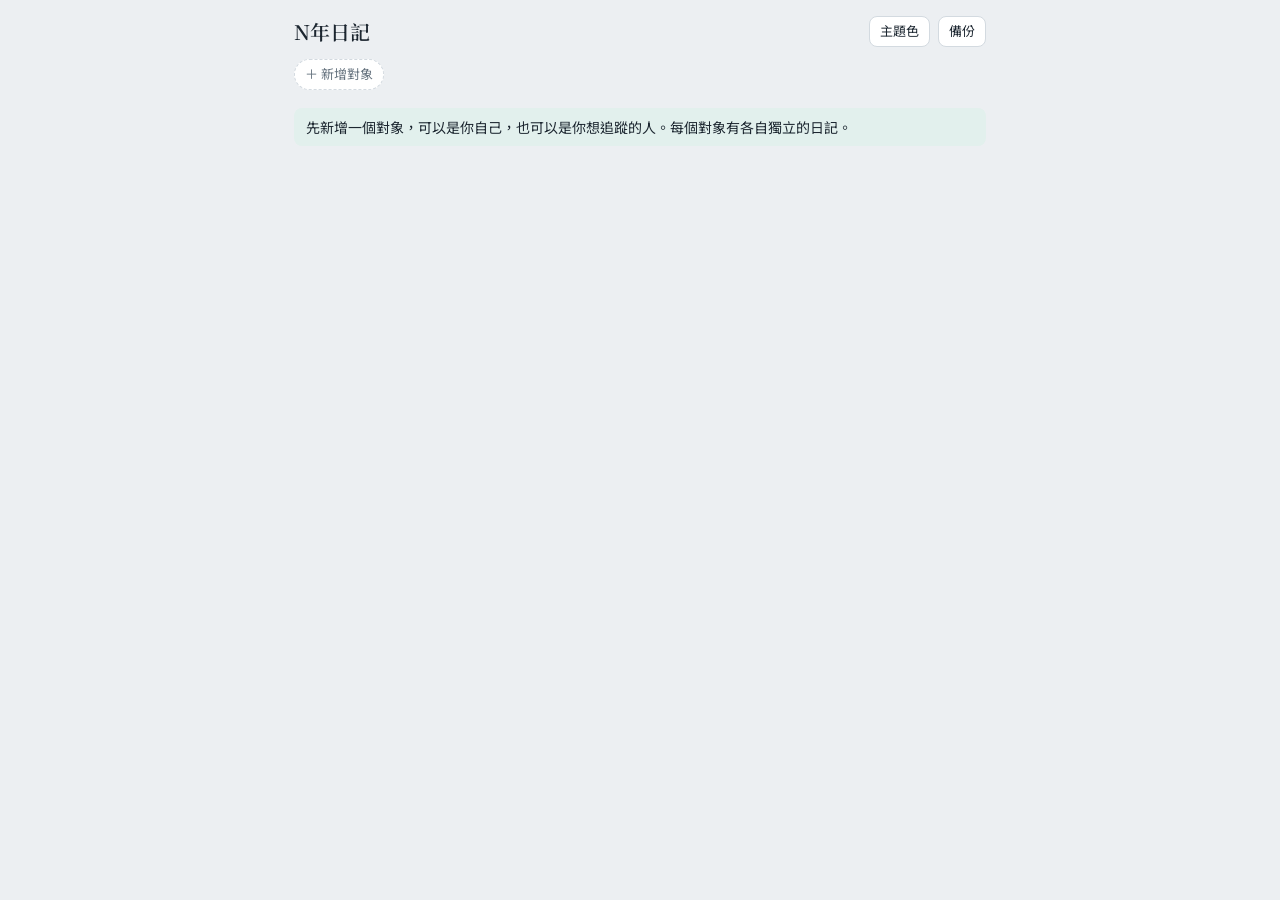
<file: index (1).html>
<!doctype html>
<html lang="zh-Hant">
<head>
<meta charset="utf-8">
<meta name="viewport" content="width=device-width, initial-scale=1, viewport-fit=cover">
<title>N年日記</title>
<link rel="manifest" href="manifest.webmanifest">
<meta name="theme-color" content="#0e7566">
<meta name="apple-mobile-web-app-capable" content="yes">
<meta name="mobile-web-app-capable" content="yes">
<meta name="apple-mobile-web-app-title" content="N年日記">
<meta name="apple-mobile-web-app-status-bar-style" content="default">
<link rel="apple-touch-icon" href="apple-touch-icon.png">
<link rel="icon" href="icon-192.png">
<link rel="stylesheet" href="https://fonts.googleapis.com/css2?family=Noto+Sans+TC:wght@400;500&family=Noto+Serif+TC:wght@600&display=swap">
<style>
:root{--bg:#eceff2;--card:#fff;--ink:#1c2630;--mute:#66737f;--line:#d3dae0;--acc:#0e7566;--soft:#e2f0ed;--mark:rgba(14,117,102,.28);--onacc:#fff;
box-sizing:border-box;padding-top:env(safe-area-inset-top,0px);padding-bottom:env(safe-area-inset-bottom,0px)}
@media (prefers-color-scheme:dark){:root:not([data-theme="light"]){--bg:#12171c;--card:#1b232b;--ink:#e6ecf0;--mute:#94a1ac;--line:#2f3a44;--acc:#4fc1ae;--soft:#1a3531;--mark:rgba(79,193,174,.32);--onacc:#10201d}}
:root[data-theme="dark"]{--bg:#12171c;--card:#1b232b;--ink:#e6ecf0;--mute:#94a1ac;--line:#2f3a44;--acc:#4fc1ae;--soft:#1a3531;--mark:rgba(79,193,174,.32);--onacc:#10201d}
html{scroll-padding-top:env(safe-area-inset-top,0px)}
*{box-sizing:border-box}
body{margin:0;background:var(--bg);color:var(--ink);font:14px/1.6 "Noto Sans TC",system-ui,sans-serif}
main{max-width:720px;margin:0 auto;padding:16px 14px 96px}
h1{font:600 20px "Noto Serif TC",serif;margin:0}.top{display:flex;justify-content:space-between;align-items:center;margin-bottom:12px}
button,input,textarea{font:inherit;color:inherit}
button{cursor:pointer;border:1px solid var(--line);background:var(--card);border-radius:8px;padding:4px 10px;font-size:13px}
button:focus-visible,input:focus-visible,textarea:focus-visible,a:focus-visible{outline:2px solid var(--acc);outline-offset:2px}
.pri{background:var(--acc);border-color:var(--acc);color:var(--onacc)}
#ppl{display:flex;gap:8px;flex-wrap:wrap;margin-bottom:18px}
.chip{border-radius:99px}.chip.on{background:var(--acc);border-color:var(--acc);color:var(--onacc)}.chip.add{color:var(--mute);border-style:dashed}
.bar{display:flex;align-items:center;gap:8px;flex-wrap:wrap}
.who{font-size:13px;font-weight:500;color:var(--c);margin-bottom:2px}.who::before{content:"";display:inline-block;width:8px;height:8px;border-radius:50%;background:var(--c);margin-right:5px}
.bar input,.bar select{border:1px solid var(--line);background:var(--card);border-radius:8px;padding:5px 8px}
.day{font:600 32px/1.2 "Noto Serif TC",serif;margin:14px 0 2px}
.sub{color:var(--mute);margin:0 0 22px}
.tl{border-left:2px solid var(--line);margin-left:6px}
.row{position:relative;padding:0 0 22px 22px}
.row::before{content:"";position:absolute;left:-7px;top:9px;width:12px;height:12px;border-radius:50%;background:var(--bg);border:2px solid var(--mute)}
.row.has::before{background:var(--acc);border-color:var(--acc)}
.row.hl .card{box-shadow:0 0 0 2px var(--acc)}
.yr{font:600 20px "Noto Serif TC",serif;margin-right:8px}.ago{color:var(--mute);font-size:14px}
.card{background:var(--card);border:1px solid var(--line);border-radius:12px;padding:9px 11px;margin-top:6px}
.card.empty{background:transparent;border-style:dashed;color:var(--mute);display:flex;justify-content:space-between;align-items:center;gap:8px}
.txt{white-space:pre-wrap;word-break:break-word;margin:0 0 6px}.clamp{display:-webkit-box;-webkit-line-clamp:4;-webkit-box-orient:vertical;overflow:hidden}
mark{background:var(--mark);color:inherit;border-radius:3px;padding:0 2px}
.media{display:grid;grid-template-columns:repeat(auto-fill,72px);gap:6px;margin:6px 0}
.th{position:relative;width:72px;height:72px;border-radius:8px;overflow:hidden;cursor:zoom-in;background:#0002}.th img,.th video{width:100%;height:100%;object-fit:cover;pointer-events:none;display:block}
.pl{position:absolute;inset:0;display:flex;align-items:center;justify-content:center;color:#fff;font-size:20px;background:#0003;pointer-events:none}
.media audio{grid-column:1/-1;width:100%;height:34px}
.links a{display:block;color:var(--acc);word-break:break-all;font-size:13px}
.edit{font-size:13px;margin-top:6px;color:var(--mute)}
dialog{border:1px solid var(--line);border-radius:14px;background:var(--card);color:var(--ink);width:min(560px,92vw);padding:14px}
dialog::backdrop{background:#0008}
dialog h2{font:600 17px "Noto Serif TC",serif;margin:0 0 10px}
textarea,dialog input[type=text]{width:100%;border:1px solid var(--line);background:var(--bg);border-radius:8px;padding:5px 8px;margin-bottom:6px}
label{display:block;font-size:14px;color:var(--mute)}
.acts{display:flex;gap:8px;flex-wrap:wrap;margin:8px 0}
.acts.end{justify-content:flex-end;margin-top:14px}
.more{display:block;margin:0 auto}
#toast{position:fixed;left:50%;bottom:calc(20px + env(safe-area-inset-bottom,0px));transform:translateX(-50%);background:var(--ink);color:var(--bg);padding:8px 14px;border-radius:8px;display:none;max-width:90vw;z-index:9}
.note{background:var(--soft);border-radius:8px;padding:8px 12px;font-size:14px;margin-bottom:12px}
.tm{font:600 15px "Noto Serif TC",serif;color:var(--acc);margin-bottom:2px}
.tcol .card{border-left:3px solid var(--acc)}
.split{display:grid;grid-template-columns:1fr 1fr;gap:10px}.split>div{min-width:0}
.split .media{grid-template-columns:repeat(auto-fill,56px)}.split .th{width:56px;height:56px}
.lh{display:flex;justify-content:space-between;align-items:center}
.r{display:inline-flex;align-items:center;gap:4px;color:var(--ink)}
#tv{border:1px solid var(--line);background:var(--bg);border-radius:8px;padding:4px 8px}#tv:disabled{opacity:.4}
#dl{margin-right:auto;color:#c0392b}
#fab{position:fixed;right:16px;bottom:calc(16px + env(safe-area-inset-bottom,0px));z-index:5;background:var(--acc);color:var(--onacc);border:0;border-radius:99px;padding:11px 18px;font-size:14px;font-weight:500;box-shadow:0 4px 14px #0004}
#fab[hidden]{display:none}
#lb{background:transparent;border:0;padding:0;width:auto;max-width:96vw;color:#fff;overflow:visible}
#lb img,#lb video{display:block;max-width:94vw;max-height:80vh;border-radius:8px;margin:auto}
#lbx{position:absolute;top:-38px;right:0;background:#0009;color:#fff;border-color:#fff5}
.tb{display:flex;gap:4px;align-items:center}.tb button{padding:1px 8px}
.sw{width:30px;height:30px;border-radius:50%;padding:0;border:2px solid var(--line)}
#tc{width:38px;height:30px;padding:0;border:0;background:none}
.top .acts{margin:0}
@supports (-webkit-touch-callout:none){textarea,input,select{font-size:16px}}
.rm{position:relative}.rm>button{position:absolute;top:4px;right:4px;padding:0 8px;border-radius:99px}
</style>
</head>
<body>
<main>
<div class="top"><h1>N年日記</h1><div class="acts"><button onclick="openTh()">主題色</button><button id="bkb" onclick="openBk()">備份</button></div></div>
<div id="ppl"></div>
<div id="app"></div>
</main>

<dialog id="pd">
<h2>新增對象</h2>
<input type="text" id="pn" placeholder="填入你想記錄的對象" maxlength="30">
<div class="acts end"><button onclick="pd.close()">取消</button><button class="pri" onclick="addP()">建立</button></div>
</dialog>

<dialog id="ed">
<h2 id="et"></h2>
<label>時間</label>
<div class="acts">
<label class="r"><input type="radio" name="tm" value="none" checked> 不記時間</label>
<label class="r"><input type="radio" name="tm" value="now"> 現在時間</label>
<label class="r"><input type="radio" name="tm" value="manual"> 手動輸入</label>
<input type="time" id="tv" disabled aria-label="時間">
</div>
<div class="lh"><label for="tx">文字</label><div class="tb"><button class="edit" style="margin:0" onclick="wrap('**')" aria-label="粗體"><b>B</b></button><button class="edit" style="margin:0" onclick="wrap('*')" aria-label="斜體"><i>I</i></button><button class="edit" style="margin:0" onclick="wrap('==')" aria-label="高光"><mark>高光</mark></button><button class="edit" style="margin:0" onclick="$('#tx').value=''">清除</button></div></div>
<textarea id="tx" rows="3" placeholder="這天發生了什麼？　支援 **粗體**　*斜體*　==高光=="></textarea>
<div class="lh"><label for="lk">連結（每行一個）</label><button class="edit" onclick="$('#lk').value=''">清除連結</button></div>
<textarea id="lk" rows="1" placeholder="https://"></textarea>
<div class="acts">
<button onclick="fi.click()">＋ 照片／影片／音檔</button>
<button id="rc" onclick="toggleRec()">● 錄音</button>
<input type="file" id="fi" multiple accept="image/*,video/*,audio/*" hidden>
</div>
<div id="dm" class="media"></div>
<div class="acts end"><button id="dl" onclick="delEntry(this)">刪除這則</button><button onclick="$('#ed').close()">取消</button><button class="pri" onclick="save()">儲存</button></div>
</dialog>
<dialog id="bk">
<h2>備份與還原</h2>
<p class="sub" id="blast" style="margin:0 0 12px"></p>
<label>匯出全部對象與紀錄</label>
<div class="acts"><button onclick="prepBackup()">準備備份檔</button><button id="bsave" class="pri" style="display:none" onclick="saveBackup()">儲存備份檔</button></div>
<p class="sub" id="bst" style="margin:0 0 16px"></p>
<label>匯入備份檔（與現有資料合併，相同的紀錄以備份檔為準）</label>
<div class="acts"><button onclick="$('#bf').click()">選擇備份檔</button><input type="file" id="bf" accept=".json,application/json" hidden></div>
<p class="sub" id="bst2" style="margin:0"></p>
<div class="acts end"><button onclick="$('#bk').close()">關閉</button></div>
</dialog>
<dialog id="th">
<h2>主題色</h2>
<div class="acts" id="swt"></div>
<div class="acts"><label class="r">自訂 <input type="color" id="tc"></label><button onclick="setTheme(null)">恢復預設</button></div>
<div class="acts end"><button onclick="$('#th').close()">關閉</button></div>
</dialog>
<dialog id="lb"><button id="lbx" onclick="$('#lb').close()">關閉 ✕</button><div id="lbc"></div></dialog>
<button id="fab" hidden onclick="fabAdd()">＋ 今日新增</button>
<div id="toast" role="status"></div>

<script>
const $=s=>document.querySelector(s),pad=n=>String(n).padStart(2,'0');
const h=(t,a={},...c)=>{const e=document.createElement(t);for(const k in a)k.startsWith('on')?e[k]=a[k]:e.setAttribute(k,a[k]);e.append(...c.flat().filter(x=>x!=null&&x!==false));return e};
let db,useMem=false,M={people:{},entries:{}},people=[],cur=null,E={},urls=[],extra=0,hy=null,multi=false,msel=new Set(),yf=null,edDate=null,edK=null,dArm=false,draft=[];
const now=new Date();let mo=now.getMonth()+1,dy=now.getDate();

function toast(t){const e=$('#toast');e.textContent=t;e.style.display='block';clearTimeout(toast.t);toast.t=setTimeout(()=>e.style.display='none',3500)}
function openDB(){return new Promise(r=>{try{const q=indexedDB.open('nyear-diary',1);
q.onupgradeneeded=()=>{q.result.createObjectStore('people',{keyPath:'id'});q.result.createObjectStore('entries',{keyPath:'k'}).createIndex('pid','pid')};
q.onsuccess=()=>{db=q.result;r()};q.onerror=()=>{useMem=true;r()}}catch(e){useMem=true;r()}})}
const req=(st,mode,f)=>new Promise((res,rej)=>{const t=db.transaction(st,mode);const r=f(t.objectStore(st));t.oncomplete=()=>res(r.result);t.onerror=()=>rej(t.error);t.onabort=()=>rej(t.error)});
const dbAll=st=>useMem?Promise.resolve(Object.values(M[st])):req(st,'readonly',s=>s.getAll());
const dbPut=(st,v)=>useMem?(M[st][v.id||v.k]=v,Promise.resolve()):req(st,'readwrite',s=>s.put(v));
const dbDel=(st,k)=>useMem?(delete M[st][k],Promise.resolve()):req(st,'readwrite',s=>s.delete(k));
const dbByP=id=>useMem?Promise.resolve(Object.values(M.entries).filter(e=>e.pid===id)):req('entries','readonly',s=>s.index('pid').getAll(id));

async function loadView(){E={};const ids=multi?[...msel]:cur?[cur]:[];for(const id of ids)(await dbByP(id)).forEach(e=>(E[e.date]||(E[e.date]=[])).push(e))}
async function sel(id){cur=id;multi=false;hy=null;yf=null;extra=0;await loadView();render()}
async function toggleMulti(){multi=!multi;if(multi)msel=new Set(people.map(p=>p.id));hy=null;yf=null;await loadView();render()}
async function tog(id){msel.has(id)?msel.delete(id):msel.add(id);await loadView();render()}
async function addP(){const n=$('#pn').value.trim();if(!n)return;const p={id:'p'+Date.now(),name:n};await dbPut('people',p);people.push(p);$('#pn').value='';pd.close();sel(p.id)}
let delArm=false;
async function delP(b){if(!delArm){delArm=true;b.textContent='再按一次，刪除此對象與全部紀錄';return}
delArm=false;for(const e of Object.values(E).flat())await dbDel('entries',e.k);await dbDel('people',cur);people=people.filter(p=>p.id!==cur);await sel(people[0]?.id||null)}

const mu=m=>{const u=URL.createObjectURL(m.b);urls.push(u);return u};
const mEl=m=>{
 if(m.t==='audio')return h('audio',{src:mu(m),controls:''});
 const u=mu(m),go=()=>zoom(m.t,u);
 return h('div',{class:'th',role:'button',tabindex:'0','aria-label':'放大檢視',onclick:go,onkeydown:e=>{if(e.key==='Enter')go()}},
  m.t==='image'?h('img',{src:u,alt:'',loading:'lazy'}):h('video',{src:u+'#t=0.1',preload:'metadata',muted:'',playsinline:''}),
  m.t==='video'&&h('span',{class:'pl'},'▶'))};
function zoom(t,u){$('#lbc').replaceChildren(t==='image'?h('img',{src:u,alt:''}):h('video',{src:u,controls:'',autoplay:'',playsinline:''}));$('#lb').showModal()}
$('#lb').onclose=()=>$('#lbc').replaceChildren();
$('#lb').onclick=e=>{if(e.target===$('#lb'))$('#lb').close()};
function md(t){const out=[],re=/\*\*(.+?)\*\*|==(.+?)==|~~(.+?)~~|\*(.+?)\*/g;let i=0,m;
 while((m=re.exec(t))){if(m.index>i)out.push(t.slice(i,m.index));
  const tag=m[1]!=null?'strong':m[2]!=null?'mark':m[3]!=null?'del':'em';
  out.push(h(tag,{},...md(m[1]??m[2]??m[3]??m[4])));i=re.lastIndex}
 if(i<t.length)out.push(t.slice(i));return out}
function txtBits(t){if(!t)return[];const long=t.length>140||t.split('\n').length>4,d=h('div',{class:'txt'+(long?' clamp':'')},...md(t));
 return long?[d,h('button',{class:'edit',style:'margin:0 0 6px',onclick:e=>{e.target.textContent=d.classList.toggle('clamp')?'展開全文':'收合'}},'展開全文')]:[d]}
function wrap(m){const t=$('#tx'),a=t.selectionStart,b=t.selectionEnd,v=t.value;t.value=v.slice(0,a)+m+v.slice(a,b)+m+v.slice(b);t.focus();t.setSelectionRange(a+m.length,b+m.length)}
function updFab(){const b=$('#fab'),cy=now.getFullYear(),ok=!multi&&cur&&new Date(cy,mo-1,dy).getDate()===dy;b.hidden=!ok;if(!ok)return;
 const has=(E[`${cy}-${pad(mo)}-${pad(dy)}`]||[]).length,td=mo===now.getMonth()+1&&dy===now.getDate();
 b.textContent=has?'＋ 再記一則':td?'＋ 今日新增':`＋ 新增 ${mo}/${dy}`}
function fabAdd(){openEd(`${now.getFullYear()}-${pad(mo)}-${pad(dy)}`)}
/* 主題色 */
const TK='nyear-theme',PRE=['#0e7566','#2f6fdb','#7c4dbd','#d6457a','#d9622b','#b8860b','#c0392b','#4a5568'];
function applyTheme(x){const r=document.documentElement.style,mt=document.querySelector('meta[name=theme-color]');
 if(!/^#[0-9a-f]{6}$/i.test(x||'')){['--acc','--soft','--mark','--onacc'].forEach(k=>r.removeProperty(k));mt.content='#0e7566';return}
 const n=parseInt(x.slice(1),16);let R=n>>16,G=n>>8&255,B=n&255;
 const lum=()=>(.299*R+.587*G+.114*B)/255,dark=matchMedia('(prefers-color-scheme: dark)').matches&&document.documentElement.dataset.theme!=='light';
 if(dark&&lum()<.5){const f=.45;R=Math.round(R+(255-R)*f);G=Math.round(G+(255-G)*f);B=Math.round(B+(255-B)*f)}
 r.setProperty('--acc',`rgb(${R},${G},${B})`);r.setProperty('--soft',`rgba(${R},${G},${B},.16)`);r.setProperty('--mark',`rgba(${R},${G},${B},.32)`);r.setProperty('--onacc',lum()>.62?'#111':'#fff');mt.content=x}
function setTheme(x){try{x?localStorage.setItem(TK,x):localStorage.removeItem(TK)}catch(e){}applyTheme(x);$('#tc').value=x||'#0e7566'}
function openTh(){let x=null;try{x=localStorage.getItem(TK)}catch(e){}$('#tc').value=x||'#0e7566';$('#th').showModal()}
$('#swt').replaceChildren(...PRE.map(c=>h('button',{class:'sw',style:'background:'+c,'aria-label':c,onclick:()=>setTheme(c)})));
$('#tc').oninput=e=>setTheme(e.target.value);
try{applyTheme(localStorage.getItem(TK))}catch(e){}

const nowStr=()=>{const d=new Date();return pad(d.getHours())+':'+pad(d.getMinutes())};
const pname=id=>people.find(p=>p.id===id)?.name||'';
const card=(en,date)=>h('div',{class:'card'},
 multi&&h('div',{class:'who',style:'--c:hsl('+people.findIndex(p=>p.id===en.pid)*70+' 55% 52%)'},pname(en.pid)),
 en.time&&h('div',{class:'tm'},en.time),
 txtBits(en.text),
 en.media.length>0&&h('div',{class:'media'},en.media.map(mEl)),
 en.links.length>0&&h('div',{class:'links'},en.links.map(l=>h('a',{href:l,target:'_blank',rel:'noopener noreferrer'},l))),
 h('button',{class:'edit',onclick:()=>openEd(date,en.k)},'編輯'));
const rc=(el,...c)=>el.replaceChildren(...c.flat().filter(Boolean));
function render(){
 urls.forEach(URL.revokeObjectURL);urls=[];delArm=false;updFab();
 $('#bkb').textContent=people.length&&Date.now()-lastB()>1209600000?'備份 ●':'備份';
const on=p=>multi?msel.has(p.id):p.id===cur;
 rc($('#ppl'),...people.map(p=>h('button',{class:'chip'+(on(p)?' on':''),'aria-pressed':on(p),onclick:()=>multi?tog(p.id):sel(p.id)},(multi&&on(p)?'✓ ':'')+p.name)),h('button',{class:'chip add',onclick:()=>{pd.showModal();$('#pn').focus()}},'＋ 新增對象'),people.length>1&&h('button',{class:'chip add',style:multi?'color:var(--acc);border-color:var(--acc)':'',onclick:toggleMulti},multi?'結束合併回顧':'合併回顧'));
 const P=people.find(p=>p.id===cur),A=$('#app');
 if(!multi&&!P){rc(A,h('p',{class:'note'},'先新增一個對象，可以是你自己，也可以是你想追蹤的人。每個對象有各自獨立的日記。'));return}
 const cy=now.getFullYear(),ys=Object.keys(E).map(k=>+k.slice(0,4)),
  minY=Math.min(cy-4-extra*5,...ys,hy||cy,yf||cy),rows=[];let filled=0;
 for(let y=cy;y>=minY;y--){
  if(new Date(y,mo-1,dy).getDate()!==dy||(yf&&y!==yf))continue;
  const date=`${y}-${pad(mo)}-${pad(dy)}`,list=E[date]||[];if(list.length)filled++;
  const head=h('div',{},h('span',{class:'yr'},y+''),h('span',{class:'ago'},y===cy?'今年':(cy-y)+' 年前'));
  const lbl=y===cy?(mo===now.getMonth()+1&&dy===now.getDate()?'寫下今天':'記錄這天'):'補記這一年';
  let body;
  if(!list.length)body=h('div',{class:'card empty'},'還沒有紀錄',!multi&&h('button',{onclick:()=>openEd(date)},lbl));
  else{
   const T=list.filter(x=>x.time).sort((a,b)=>a.time<b.time?-1:1),N=list.filter(x=>!x.time);
   body=h('div',{},
    T.length&&N.length?h('div',{class:'split'},h('div',{class:'tcol'},T.map(x=>card(x,date))),h('div',{},N.map(x=>card(x,date)))):h('div',{class:T.length?'tcol':''},(T.length?T:N).map(x=>card(x,date))),
    !multi&&y!==cy&&h('button',{class:'edit',onclick:()=>openEd(date)},'＋ 再記一則'));
  }
  rows.push(h('div',{class:'row'+(list.length?' has':'')+(hy===y?' hl':'')},head,body));
 }
 const di=h('input',{type:'date',value:`${cy}-${pad(mo)}-${pad(dy)}`,'aria-label':'跳到某一天',onchange:e=>{const v=e.target.value.split('-').map(Number);if(v[2]){hy=v[0];mo=v[1];dy=v[2];render();document.querySelector('.hl')?.scrollIntoView({block:'center'})}}});
 const step=n=>()=>{const d=new Date(2024,mo-1,dy+n);mo=d.getMonth()+1;dy=d.getDate();hy=null;render()};
 const ysel=h('select',{'aria-label':'只看某一年',onchange:e=>{yf=+e.target.value||null;if(yf)hy=yf;render()}},h('option',{value:''},'全部年份'),...Array.from({length:cy-minY+1},(_,i)=>h('option',{value:cy-i},(cy-i)+'年')));
 ysel.value=yf||'';
 const del=h('button',{class:'edit',onclick:e=>delP(e.target)},'刪除此對象');
 rc(A,
  h('div',{class:'bar'},h('button',{onclick:step(-1),'aria-label':'前一天'},'‹'),di,h('button',{onclick:step(1),'aria-label':'後一天'},'›'),h('button',{onclick:()=>{mo=now.getMonth()+1;dy=now.getDate();hy=null;render()}},'今天'),ysel),
  h('div',{class:'day'},`${mo}月${dy}日`),
  h('p',{class:'sub'},multi?(msel.size?`合併回顧 ${msel.size} 位對象．這一天有紀錄的年份：${filled} 年`:'請點上方的名字，選擇要一起回顧的對象'):`${P.name}．這一天已記錄 ${filled} 年`),
  h('div',{class:'tl'},rows),
  h('button',{class:'more',onclick:()=>{extra++;render()}},'再往前 5 年'),
  !multi&&h('div',{style:'text-align:center;margin-top:24px'},del),
  useMem&&h('p',{class:'note'},'此瀏覽器無法長期儲存，關閉頁面後資料會消失。'),
  );
}

function drawDraft(){urls.forEach(URL.revokeObjectURL);urls=[];
 $('#dm').replaceChildren(...draft.map((m,i)=>h('div',{class:'rm',style:m.t==='audio'?'grid-column:1/-1':''},mEl(m),h('button',{'aria-label':'移除',onclick:()=>{draft.splice(i,1);drawDraft()}},'×'))))}
function setMode(v,val){document.querySelector(`input[name=tm][value=${v}]`).checked=true;const t=$('#tv');
 if(v==='now')t.value=nowStr();else if(v==='manual')t.value=val||t.value||nowStr();else t.value='';
 t.disabled=v!=='manual'}
document.querySelectorAll('input[name=tm]').forEach(r=>r.onchange=()=>setMode(r.value));
function openEd(date,k){edDate=date;edK=k||null;dArm=false;
 const en=k?E[date].find(x=>x.k===k):null,[y,m,d]=date.split('-').map(Number);
 $('#et').textContent=(multi&&en?pname(en.pid)+'・':'')+`${y}年${m}月${d}日`;$('#tx').value=en?.text||'';$('#lk').value=(en?.links||[]).join('\n');
 draft=[...(en?.media||[])];drawDraft();
 setMode(en?.time?'manual':'none',en?.time);
 $('#dl').style.display=en?'':'none';$('#dl').textContent='刪除這則';
 $('#ed').showModal()}
async function removeEntry(){if(!edK)return;await dbDel('entries',edK);E[edDate]=E[edDate].filter(x=>x.k!==edK);if(!E[edDate].length)delete E[edDate]}
async function delEntry(b){if(!dArm){dArm=true;b.textContent='再按一次確認刪除';return}
 dArm=false;try{await removeEntry();$('#ed').close();render()}catch(e){toast('刪除失敗')}}
$('#fi').onchange=e=>{for(const f of e.target.files){const t=['image','video','audio'].find(x=>f.type.startsWith(x));t?draft.push({t,b:f,n:f.name}):toast('不支援的檔案：'+f.name)}e.target.value='';drawDraft()};
let rec,chunks;
async function toggleRec(){const b=$('#rc');if(rec&&rec.state==='recording'){rec.stop();return}
 try{const s=await navigator.mediaDevices.getUserMedia({audio:true});chunks=[];rec=new MediaRecorder(s);
 rec.ondataavailable=e=>chunks.push(e.data);
 rec.onstop=()=>{s.getTracks().forEach(t=>t.stop());draft.push({t:'audio',b:new Blob(chunks,{type:rec.mimeType}),n:'錄音'});b.textContent='● 錄音';drawDraft()};
 rec.start();b.textContent='■ 停止錄音'}catch(e){toast('無法使用麥克風，可改用「＋ 照片／影片／音檔」上傳音檔')}}
async function save(){
 if(rec&&rec.state==='recording')return toast('請先停止錄音');
 const text=$('#tx').value.trim(),links=$('#lk').value.split(/\s+/).filter(Boolean).map(l=>/^https?:\/\//i.test(l)?l:'https://'+l);
 const old=edK?E[edDate].find(x=>x.k===edK):null,mode=document.querySelector('input[name=tm]:checked').value,time=mode==='none'?null:($('#tv').value||null);
 try{if(!text&&!links.length&&!draft.length)await removeEntry();
 else{const en={k:edK||`${cur}|${edDate}|${Date.now()}`,pid:old?old.pid:cur,date:edDate,time,text,links,media:draft};
  await dbPut('entries',en);const L=E[edDate]||(E[edDate]=[]),i=L.findIndex(x=>x.k===en.k);i<0?L.push(en):L[i]=en}
 $('#ed').close();render()}catch(e){toast('儲存失敗，可能是檔案太大或空間不足')}}


/* ===== 備份與還原 ===== */
const LB='nyear-lastbackup';
const lastB=()=>{try{return +localStorage.getItem(LB)||0}catch(e){return 0}};
const markB=()=>{try{localStorage.setItem(LB,Date.now())}catch(e){}};
const b64=b=>new Promise((res,rej)=>{const r=new FileReader();r.onload=()=>res(r.result);r.onerror=()=>rej(r.error);r.readAsDataURL(b)});
let bkFile=null;
function openBk(){const t=lastB();$('#blast').textContent=t?'上次備份：'+new Date(t).toLocaleString('zh-TW'):'尚未備份過';
 $('#bst').textContent='';$('#bst2').textContent='';$('#bsave').style.display='none';bkFile=null;$('#bk').showModal()}
async function prepBackup(){
 const st=$('#bst');bkFile=null;$('#bsave').style.display='none';
 try{
  st.textContent='準備中…';
  const ps=await dbAll('people'),parts=['{"app":"nyear-diary","v":1,"at":'+JSON.stringify(new Date().toISOString())+',"people":'+JSON.stringify(ps)+',"entries":['];
  let n=0;
  for(const p of ps)for(const e of await dbByP(p.id)){
   const media=[];for(const m of e.media||[])media.push({t:m.t,n:m.n,y:m.b.type,d:await b64(m.b)});
   parts.push((n?',':'')+JSON.stringify({...e,media}));n++;st.textContent='準備中… '+n;
  }
  parts.push(']}');
  bkFile=new File(parts,'n-year-diary-'+new Date().toISOString().slice(0,10)+'.json',{type:'application/json'});
  st.textContent=`完成：${ps.length} 位對象、${n} 則紀錄，約 ${(bkFile.size/1048576).toFixed(1)} MB。請按「儲存備份檔」。`;
  $('#bsave').style.display='';
 }catch(e){st.textContent='備份失敗：'+(e.message||e)}
}
function dl(f){const u=URL.createObjectURL(f),a=h('a',{href:u,download:f.name});document.body.append(a);a.click();a.remove();setTimeout(()=>URL.revokeObjectURL(u),60000)}
async function saveBackup(){
 if(!bkFile)return;
 try{
  if(navigator.canShare&&navigator.canShare({files:[bkFile]})){
   try{await navigator.share({files:[bkFile],title:'N年日記備份'})}catch(e){if(e.name==='AbortError')return;dl(bkFile)}
  }else dl(bkFile);
  markB();$('#blast').textContent='上次備份：'+new Date().toLocaleString('zh-TW');render();
  $('#bst').textContent='已送出。請確認檔案真的存到「檔案」App、雲端硬碟或其他安全的地方。';
 }catch(e){toast('無法儲存：'+(e.message||e))}
}
async function importBackup(f){
 const st=$('#bst2');
 try{
  st.textContent='讀取中…';
  const j=JSON.parse(await f.text());
  if(j.app!=='nyear-diary'||!Array.isArray(j.people)||!Array.isArray(j.entries))throw new Error('這不是 N年日記 的備份檔');
  for(const p of j.people)if(p&&p.id&&p.name)await dbPut('people',{id:String(p.id),name:String(p.name).slice(0,30)});
  let n=0;
  for(const e of j.entries){
   if(!e||!e.k||!e.pid||!/^\d{4}-\d{2}-\d{2}$/.test(e.date))continue;
   const media=[];
   for(const m of e.media||[]){if(!['image','video','audio'].includes(m.t)||!/^data:(image|video|audio)\//.test(m.d))continue;
    const b=await(await fetch(m.d)).blob();media.push({t:m.t,n:String(m.n||''),b:m.y?new Blob([b],{type:m.y}):b})}
   await dbPut('entries',{k:String(e.k),pid:String(e.pid),date:e.date,time:/^\d{2}:\d{2}$/.test(e.time)?e.time:null,text:String(e.text||''),
    links:(e.links||[]).map(String).filter(l=>/^https?:\/\//i.test(l)),media});
   n++;st.textContent=`匯入中… ${n}/${j.entries.length}`;
  }
  people=await dbAll('people');people.sort((a,b)=>a.id<b.id?-1:1);
  await sel(people.find(p=>p.id===cur)?cur:people[0]?.id||null);
  st.textContent=`匯入完成：${n} 則紀錄。`;
 }catch(e){st.textContent='匯入失敗：'+(e.message||e)}
}
$('#bf').onchange=e=>{if(e.target.files[0])importBackup(e.target.files[0]);e.target.value=''};
if('serviceWorker' in navigator)addEventListener('load',()=>navigator.serviceWorker.register('./sw.js').catch(()=>{}));
try{navigator.storage&&navigator.storage.persist&&navigator.storage.persist()}catch(e){}
(async()=>{await openDB();people=await dbAll('people');people.sort((a,b)=>a.id<b.id?-1:1);await sel(people[0]?.id||null)})();
</script>
</body>
</html>
</file>
<file: fonts.css>
@font-face{font-family:"Cubic 11";src:url("./fonts/c00.ttf?v=bd50ec84") format("truetype");font-weight:400;font-style:normal;font-display:swap;unicode-range:U+20-7E,U+A0-FF,U+2000-2010,U+2013-2016,U+2018-2019,U+201C-201D,U+2020-2022,U+2025-2026,U+2030,U+2032-2033,U+203B,U+203E,U+2190-2193,U+21D2,U+21D4,U+2212,U+2460-2461,U+25A0-25A1,U+25B2-25B3,U+25BC-25BD,U+25C6-25C7,U+25CB,U+25CE-25CF,U+25EF,U+2605-2606,U+2640,U+2642,U+266A,U+266D,U+266F,U+3000-3003,U+3005-3017,U+301C-301D,U+301F,U+306E,U+30AF,U+30B9,U+30ED,U+30FB,U+4E00,U+4E09-4E0B,U+4E0D,U+4E1F,U+4E26,U+4E2D,U+4E32,U+4E3B,U+4E45,U+4E4B,U+4E4E,U+4E5F,U+4E7E,U+4E86,U+4E8B-4E8C,U+4E92,U+4E94,U+4EA4,U+4EAB,U+4EAE,U+4EBA,U+4ECA-4ECB,U+4ECD,U+4ED6,U+4EE3,U+4EE5,U+4EF6,U+4EFB,U+4EFD,U+4F46,U+4F4D-4F4F,U+4F54-4F55,U+4F5C,U+4F60,U+4F75,U+4F7F,U+4F86,U+4F8B,U+4F9B,U+4F9D,U+4FDD,U+500B,U+500D,U+5019,U+503C,U+505A,U+505C,U+5074,U+5099,U+50B3,U+50CF,U+512A,U+5132,U+5143,U+5148-5149,U+514D,U+5165,U+5167-5169,U+5171,U+5176-5177,U+518D,U+5192,U+51F8-51FA,U+5206-5207,U+5217,U+5224,U+522A,U+5230,U+5236-5237,U+523B,U+5247,U+524D,U+525B,U+5269,U+529B,U+529F-52A0,U+52D5,U+52FE,U+5316,U+532F,U+5340,U+534A,U+5361,U+5370,U+5373,U+539F,U+53BB,U+53C3,U+53C8-53CA,U+53CD,U+53D6-53D7,U+53E6,U+53EA-53EB,U+53EF-53F0,U+53F3,U+5404,U+5408,U+540C-540D,U+5411,U+5426,U+542B,U+547C,U+548C,U+54EA,U+554F,U+555F,U+5566,U+5580,U+55AE,U+5668,U+56CA,U+56DB,U+56DE,U+56E0,U+56FA,U+5708,U+570D,U+5713,U+5716,U+5728,U+5730,U+578B,U+57DF,U+584A,U+586B,U+589E,U+58D3,U+5916,U+591A,U+5927,U+5929-592A,U+592E,U+5931,U+5957,U+597D,U+5982,U+59CB,U+5A92,U+5B50,U+5B57-5B58,U+5B63,U+5B83,U+5B89,U+5B8C,U+5B9A,U+5BB9,U+5BE6,U+5BEB-5BEC,U+5BF8,U+5C01,U+5C0B,U+5C0D,U+5C0F,U+5C16,U+5C1A,U+5C31,U+5C3A,U+5C55,U+5C64,U+5CF6,U+5DE5-5DE6,U+5DF1-5DF2,U+5E03,U+5E36,U+5E38,U+5E40,U+5E55,U+5E73-5E74,U+5E7E,U+5E8F,U+5E95,U+5EA6-5EA7,U+5EAB,U+5EFA,U+5F0F,U+5F15,U+5F35,U+5F48,U+5F62,U+5F69,U+5F71,U+5F80,U+5F88,U+5F8B-5F8C,U+5F91,U+5F97,U+5F9E,U+5FA9,U+5FAE,U+5FC3,U+5FEB,U+6062,U+60C5,U+60F3,U+610F,U+611F,U+614B,U+61B6,U+6210,U+6216,U+6240-6241,U+624B,U+624D,U+6253,U+6263,U+6279,U+627E-627F,U+628A,U+6298,U+62BD,U+62C9,U+62D6,U+62FC,U+62FF,U+6301,U+6307,U+6309,U+6372,U+6389,U+638C,U+6392,U+63A1,U+63A5,U+63A7-63A8,U+63D0,U+63DB,U+63F4,U+641C,U+6490,U+64AD,U+64C7,U+64CA-64CB,U+64CD,U+64F4,U+64F7,U+652F,U+6536,U+6539,U+653E,U+6548,U+6557,U+6572,U+6574,U+6578,U+6587,U+6599,U+65B0,U+65B7,U+65B9,U+65BC-65BD,U+65C1,U+65E5,U+65E9,U+660E,U+6625,U+662F,U+6642-6643,U+666F,U+6688,U+6697,U+66AB,U+66F3-66F4,U+6700,U+6703,U+6708-6709,U+671F,U+672A,U+672C,U+675F,U+677F,U+679C,U+67D0,U+67D4,U+6838-6839,U+683C,U+6846,U+6848,U+687F,U+689D,U+68AF-68B0,U+695A,U+69FD,U+6A19,U+6A21,U+6A23,U+6A5F,U+6A6B,U+6A94,U+6AA2,U+6B04,U+6B21,U+6B62-6B65,U+6BB5,U+6BCF,U+6BD4,U+6C38,U+6C7A,U+6C92,U+6CD5,U+6CE2,U+6D77,U+6D88,U+6DB5,U+6DE1,U+6DE8,U+6DF1,U+6DF7,U+6DFA,U+6E05,U+6E2C,U+6E90,U+6E96,U+6ED1,U+6EFF,U+6F02,U+6F38,U+700F,U+7070,U+70BA,U+70D8,U+7119,U+7121,U+7126,U+7167,U+71B1,U+7206,U+7247-7248,U+7269,U+72C0,U+7387,U+73BB,U+73FE,U+7406,U+7483,U+751F,U+7522,U+7528,U+7531,U+754C,U+7559,U+7562,U+7565,U+756B,U+7576,U+758A,U+75DB,U+767B-767D,U+7684,U+76E4,U+76EE,U+76F4,U+76F8,U+770B,U+771F,U+77AC,U+77E9,U+77ED-77EE,U+789F,U+78BA,U+793A,U+7968,U+79CB,U+79D2,U+79FB,U+7A0B,U+7A0D,U+7A2E,U+7A31,U+7A3F,U+7A4D,U+7A7A,U+7A84,U+7A97,U+7ACB,U+7AEF,U+7B26,U+7B2C,U+7B46,U+7B49,U+7B97,U+7BA1,U+7BAD,U+7BC4,U+7BC7,U+7BE9,U+7C21,U+7C3F,U+7C64,U+7CBE,U+7CFB,U+7D00,U+7D04-7D05,U+7D0B,U+7D14,U+7D1A,U+7D20,U+7D30,U+7D39,U+7D44,U+7D50,U+7D66,U+7D71,U+7D93,U+7DAD,U+7DCA,U+7DDA,U+7DE3,U+7DE8,U+7E2E,U+7E3D,U+7E7C,U+7E8C,U+7F69,U+7F6E,U+7FA4,U+8003,U+8005,U+800C,U+805A,U+8072,U+80CC,U+80FD,U+8166,U+81A0,U+81EA,U+81F3-81F4,U+8207,U+820A,U+822C,U+8272,U+82E5,U+82F1,U+8349,U+843D,U+8457,U+84CB,U+85A6,U+85CD,U+85CF,U+8655,U+865B,U+865F,U+8679,U+87A2,U+884C,U+88AB,U+88C1,U+88DC-88DD,U+88E1,U+88FD,U+8907,U+896F,U+8981,U+898B,U+898F,U+8996,U+89BA,U+89BD,U+89C0,U+89D2,U+89E3,U+89F8,U+8A02,U+8A08,U+8A0A,U+8A18,U+8A2D,U+8A62,U+8A71-8A73,U+8A8C,U+8A9E,U+8AAA,U+8ABF,U+8ACB,U+8AD6,U+8B80,U+8B8A,U+8B93,U+8C61,U+8CBC,U+8CC7,U+8D77,U+8D85,U+8DB3,U+8DD1,U+8DDD,U+8DDF,U+8DE8,U+8DEF,U+8DF3,U+8EAB,U+8ECA,U+8ECC,U+8EDF,U+8EF8,U+8F03,U+8F09,U+8F15,U+8F2F,U+8F38,U+8F49,U+8FD1,U+8FD4,U+9000,U+900F-9010,U+9019,U+901F,U+9023,U+9031-9032,U+904E,U+9053,U+9069,U+906E,U+9078,U+907F,U+9084,U+908A,U+90A3,U+90E8,U+90FD,U+914D,U+9192,U+91CD,U+91CF,U+91DD,U+9215,U+92B3,U+92EA,U+9304,U+9375,U+9396,U+93E1,U+9577,U+9583,U+9589,U+958B,U+9593,U+95B1,U+95DC,U+9644,U+9650,U+9663-9664,U+9670,U+9677,U+968E,U+9694,U+96A8,U+96AA,U+96B1,U+96DC,U+96E2,U+96FB,U+9700,U+9732,U+975C,U+9762,U+97F3,U+97FF,U+9801-9802,U+9805-9806,U+9810,U+982D,U+9846,U+984C,U+984F,U+985E,U+9867,U+986F,U+98A8,U+994B,U+9996,U+9A5F,U+9AD4,U+9AD8,U+9D5D,U+9EC3,U+9ECF,U+9ED1,U+9EDE,U+9F4A,U+FF01,U+FF03-FF06,U+FF08-FF5E,U+FF61-FF9F,U+FFE0-FFE3,U+FFE5}
@font-face{font-family:"Cubic 11";src:url("./fonts/c01.ttf?v=7c95d5d1") format("truetype");font-weight:400;font-style:normal;font-display:swap;unicode-range:U+4E01,U+4E03,U+4E08,U+4E10-4E11,U+4E14-4E16,U+4E18-4E19,U+4E1E,U+4E2B,U+4E30,U+4E38-4E39,U+4E43,U+4E48,U+4E4D,U+4E4F,U+4E52-4E53,U+4E56,U+4E59,U+4E5D-4E5E,U+4E69,U+4E73,U+4E88,U+4E8E,U+4E91,U+4E95,U+4E99,U+4E9B,U+4E9E,U+4EA1-4EA2,U+4EA5-4EA6,U+4EA8,U+4EAC,U+4EC0-4EC1,U+4EC3-4EC4,U+4EC6-4EC7,U+4ED4-4ED5,U+4ED7-4ED9,U+4EDE-4EDF,U+4EE4,U+4EF0,U+4EF2-4EF3,U+4EFF,U+4F01,U+4F09-4F0B,U+4F0D,U+4F0F-4F11,U+4F15,U+4F19,U+4F2F-4F30,U+4F34,U+4F36,U+4F38,U+4F3A,U+4F3C-4F3D,U+4F43,U+4F47-4F48,U+4F50-4F51,U+4F57,U+4F59-4F5B,U+4F5D-4F5E,U+4F63,U+4F69,U+4F6C,U+4F6F-4F70,U+4F73,U+4F7A-4F7B,U+4F7E,U+4F83,U+4F88,U+4F8D,U+4F8F,U+4F91,U+4F96,U+513F-5141,U+5144-5147,U+514B-514C,U+5152,U+5154-5155,U+516B-516E,U+5175,U+5178,U+5189-518A,U+5197,U+51AC,U+51B0,U+51B6-51B7,U+51BD,U+51E0-51E1,U+51F6,U+51FD,U+5200-5201,U+5203,U+5208,U+520A,U+520E,U+5211-5212,U+5216,U+5225,U+5228-5229,U+522E,U+5238,U+523A,U+5241,U+52A3,U+52A9-52AC,U+52BB,U+52BE,U+52FA-52FB,U+52FF,U+5305-5306,U+5308,U+5315,U+5317,U+531D,U+5320-5321,U+5323,U+5339,U+5341,U+5343,U+5345,U+5347-5349,U+5351-5354,U+535C,U+535E,U+5360,U+5366,U+536E-536F,U+5371,U+5375,U+5377-5379,U+5384,U+53CB,U+53D4,U+53E3-53E5,U+53E8-53E9,U+53EC-53EE,U+53F1-53F2,U+53F5,U+53F8,U+53FB-53FC,U+5401,U+5403,U+5406,U+5409-540B,U+540E-5410,U+5412,U+541B,U+541D-5420,U+5427,U+5429,U+542C-542E,U+5431,U+5433,U+5435-5436,U+5438-5439,U+543B-543C,U+543E,U+5440,U+5442-5443,U+5446,U+5448,U+544A,U+544E,U+5473,U+5475,U+5478,U+547B,U+5480,U+5495-5496,U+56DA,U+56DD,U+56E4,U+56EA-56EB,U+56F0,U+571F,U+5729,U+572C-572D,U+572F,U+5733,U+573B,U+573E,U+5740,U+5747,U+574A,U+574D-5751,U+58EB-58EC,U+58EF,U+5915,U+5919,U+592B,U+592D,U+5937-5938,U+593E,U+5973-5974,U+5976,U+5978-5979,U+5981,U+5983-5984,U+598A,U+598D,U+5992-5993,U+5996,U+5999,U+599D-599E,U+59A3-59A5,U+59A8,U+5B51,U+5B53-5B55,U+5B5A-5B5D,U+5B85,U+5B87-5B88,U+5B8B,U+5B8F,U+5BFA,U+5C11,U+5C22,U+5C24,U+5C2C,U+5C38-5C39,U+5C3C,U+5C3E-5C41,U+5C6F,U+5C71,U+5C79,U+5C8C,U+5C90-5C91,U+5C94,U+5DDD-5DDE,U+5DE1,U+5DE7-5DE8,U+5DEB,U+5DF3-5DF4,U+5DFE,U+5E02,U+5E06,U+5E0C,U+5E72,U+5E76,U+5E7B-5E7C,U+5E87,U+5E8A,U+5EF7,U+5EFE-5EFF,U+5F01,U+5F04,U+5F0B,U+5F13-5F14,U+5F17-5F18,U+5F1B,U+5F1F,U+5F64,U+5F77,U+5F79,U+5FC5,U+5FCC-5FCD,U+5FD6-5FD9,U+5FEA,U+5FF1,U+5FF8,U+6208,U+620A,U+620C-620E,U+6211-6212,U+6236,U+624E,U+6251-6252,U+6254,U+6258,U+625B,U+626D-626F,U+6273,U+6276,U+627C,U+6280,U+6284,U+6286,U+6289,U+6291-6293,U+6295-6297,U+6538,U+653B,U+6597,U+65A4-65A5,U+65E6,U+65E8,U+65EC-65ED,U+65F1,U+66F0,U+66F2,U+6728,U+672B,U+672D-672E,U+6731,U+6734-6735,U+673D,U+6746,U+6749,U+674E-6751,U+6753,U+6756-6757,U+675C,U+675E,U+6760,U+6B20,U+6B79,U+6B7B,U+6BCB,U+6BCD,U+6BDB,U+6C0F-6C11,U+6C16,U+6C34,U+6C3E,U+6C40-6C42,U+6C4D-6C4E,U+6C50,U+6C55,U+6C57,U+6C59,U+6C5B,U+6C5D-6C61,U+6C68,U+6C6A,U+6C70,U+6C72,U+6C74,U+6C76,U+6C7D-6C7E,U+6C81-6C83,U+6C85-6C86,U+6C88-6C89,U+6C8C-6C8D,U+6C90,U+6C94,U+6C96,U+6C98-6C99,U+6C9B,U+706B,U+7076,U+7078,U+707C-707D,U+722A,U+7236,U+723B,U+7259,U+725B,U+725D,U+725F-7262,U+72AC,U+72AF,U+72C2,U+72C4,U+7384,U+7389,U+738B,U+7396,U+74DC,U+74E6,U+7518,U+7529,U+752B-752C,U+7530,U+7532-7533,U+7537-7538,U+758B,U+767E,U+7682,U+76AE,U+76BF,U+76EF,U+77DB,U+77E2-77E3,U+77F3,U+79BE-79C1,U+7A74,U+7A76,U+7AF9,U+7C73,U+7CF8,U+7F36,U+7F55,U+7F8A,U+7FBD,U+8001,U+8012,U+8033,U+807F,U+8089,U+808B-808C,U+8093,U+8096,U+8098,U+809A-809B,U+809D,U+80B2,U+81E3,U+81FC,U+820C,U+821B,U+821F,U+826E-826F,U+827E,U+828B,U+828D,U+8292,U+866B,U+8840,U+8863,U+897F,U+8A00,U+8C37,U+8C46,U+8C55,U+8C9D,U+8D64,U+8D70,U+8F9B,U+8FB0,U+8FC2,U+8FC4-8FC6,U+9091,U+90A2,U+90A6,U+90AA,U+9149,U+91C6,U+91CC,U+9621,U+962A,U+962C,U+962E,U+9631-9632}
@font-face{font-family:"Cubic 11";src:url("./fonts/c02.ttf?v=1cc9066f") format("truetype");font-weight:400;font-style:normal;font-display:swap;unicode-range:U+4E9F,U+4EAD,U+4FAE-4FAF,U+4FB5-4FB7,U+4FBF,U+4FC2-4FC4,U+4FCA,U+4FCE-4FD1,U+4FD7-4FD8,U+4FDA,U+4FDE-4FE1,U+5157,U+5191,U+51A0,U+521D,U+5243,U+524A-524C,U+524E,U+52C1,U+52C3,U+52C7,U+52C9,U+530D,U+5357,U+537B,U+539A,U+53DB,U+5462,U+5468,U+5471,U+5476-5477,U+547D,U+5484,U+5486,U+548B,U+548E,U+5490,U+5492,U+549A,U+54A6-54AC,U+54AF,U+54B1,U+54B3,U+54B8,U+54BB,U+54BD,U+54BF-54C2,U+54C4,U+54C7-54C9,U+54CE,U+56FF,U+5761,U+5764,U+5766,U+5769-576A,U+5777,U+577C,U+5782-5783,U+5793,U+57A0,U+57A2-57A3,U+57AE,U+57CE,U+591C,U+5944,U+5947-5949,U+594E-5951,U+5954-5955,U+59AE-59AF,U+59B3,U+59B9,U+59BB,U+59BE,U+59C5-59C6,U+59CA,U+59CD,U+59D0-59D4,U+59D8,U+59DA,U+59DC,U+59E3,U+59E5-59E6,U+59E8,U+59EA,U+59FB,U+59FF,U+5A01,U+5A03,U+5B5F,U+5B64,U+5B69,U+5B97-5B99,U+5B9B-5B9C,U+5BA2-5BA6,U+5C45-5C46,U+5C48,U+5C4B,U+5C4D-5C4F,U+5CA1,U+5CA9,U+5CAB,U+5CB1,U+5CB3,U+5CB7-5CB8,U+5CD2,U+5CD9,U+5DF7,U+5E11,U+5E15-5E16,U+5E18,U+5E1A-5E1B,U+5E1D,U+5E1F,U+5E25,U+5E78,U+5E7D,U+5E96-5E97,U+5E9A,U+5E9C,U+5EA0,U+5EF6,U+5F08,U+5F26-5F27,U+5F29,U+5F2D,U+5F65,U+5F7C,U+5F7F,U+5F81,U+5F85,U+5F87,U+5F89-5F8A,U+5FDD,U+5FE0,U+5FF5,U+5FFD,U+5FFF,U+600E-600F,U+6012,U+6014-6016,U+601B,U+601D,U+6020-6021,U+6025,U+6027-602B,U+602F,U+6035,U+6043,U+6046,U+604D,U+6064,U+6068,U+606A-606C,U+6070,U+6215,U+623E-623F,U+62A8,U+62AB-62AC,U+62B1,U+62B5,U+62B9,U+62BC,U+62BF,U+62C2,U+62C4,U+62C6-62C8,U+62CB-62CE,U+62D0,U+62D2-62D4,U+62D7-62DC,U+62EC-62EF,U+62F1,U+62F4,U+62F7,U+62FD-62FE,U+6302,U+6311,U+6316,U+653F,U+6545,U+65A7,U+65AB,U+65E2,U+65FA,U+6600,U+6602,U+6606-6607,U+660A,U+660C,U+660F,U+6613-6615,U+661F-6620,U+6624,U+6627-6628,U+662D,U+6631,U+66F7,U+670B,U+670D,U+676A,U+676D,U+676F-6773,U+6775,U+6777,U+677C,U+677E,U+6787,U+6789,U+678B,U+6790,U+6793,U+6795,U+6797,U+679A,U+679D,U+67AF-67B0,U+67B4,U+67B6,U+67B8,U+67C4,U+67CF,U+67D1-67D3,U+67D9-67DA,U+67DD-67DE,U+67E2,U+67E5,U+67E9,U+67EC,U+67EF,U+67F1,U+67F3,U+67F5,U+67FF,U+6B23,U+6B66-6B67,U+6B6A,U+6B7F,U+6B83,U+6B86,U+6BD2,U+6BD7,U+6C13,U+6C1B,U+6C1F,U+6CAB-6CAC,U+6CAE,U+6CB1,U+6CB3,U+6CB8-6CB9,U+6CBB-6CBF,U+6CC1,U+6CC4-6CC5,U+6CC9-6CCA,U+6CCC,U+6CD3,U+6CD6-6CD7,U+6CDB-6CDC,U+6CE0-6CE1,U+6CE3,U+6CE5,U+6CE8,U+6CEF,U+6CF1,U+6CF3,U+6CF5,U+6D0B-6D0C,U+6D0E,U+6D17,U+6D1B,U+6D1E,U+6D25,U+6D27,U+6D29-6D2B,U+6D2E,U+6D31-6D32,U+6D35-6D36,U+6D38-6D39,U+6D3B,U+6D3D-6D3E,U+6D41,U+708A,U+708E,U+7092,U+7095,U+7099,U+70A4,U+70AB-70AF,U+70B3,U+70B8,U+722C-722D,U+7230,U+7238,U+7267,U+726F,U+7272,U+7274,U+72CE,U+72D0,U+72D7,U+72D9,U+72E0-72E1,U+72E9,U+739F,U+73A5,U+73A8-73A9,U+73AB,U+73B2-73B3,U+73B7,U+73C0,U+73CA,U+73CD,U+751A,U+752D,U+753D,U+754B,U+754E-754F,U+7599-759A,U+759D,U+75A2-75A5,U+75AB,U+7678,U+7686-7688,U+76C2-76C3,U+76C5-76C6,U+76C8,U+76F2,U+76F9,U+76FC,U+76FE,U+7701,U+7707,U+7709,U+77DC,U+77E5,U+77FD,U+7802,U+780C-780D,U+7814,U+793E,U+7940-7941,U+7946-7949,U+79B9-79BA,U+79C8-79C9,U+79D1,U+7A79,U+7A7F,U+7A81,U+7AFA,U+7AFD,U+7AFF,U+7C7D,U+7CFE,U+7D02,U+7D06-7D07,U+7D09,U+7F38,U+7F54,U+7F8B-7F8C,U+7F8E,U+7FBF,U+8004,U+800D,U+8010-8011,U+8036,U+80A1-80A2,U+80A5,U+80A9-80AB,U+80AF,U+80B1,U+80B4,U+80BA,U+80C3-80C4,U+80CE,U+80D6,U+80DA-80DB,U+80DD-80DE,U+80E1,U+80E4-80E5,U+81E5,U+81FE,U+820D,U+8222,U+8299,U+829D,U+829F,U+82A3,U+82A5,U+82AC-82AD,U+82AF-82B1,U+82B3,U+82B7-82B9,U+82BD-82BE,U+82D1-82D4,U+82D7,U+82DB-82DC,U+82DE-82DF,U+82E3,U+82E6-82E7,U+82EF,U+8301-8306,U+8309,U+864E,U+8650,U+8671,U+867A-867B,U+884D,U+8868,U+886B,U+89D4,U+8A03,U+8C9E,U+8ECB,U+8FCE,U+90B1,U+90B5-90B6,U+90B8,U+91C7,U+91D1,U+9580,U+961C,U+963B,U+963F-9640,U+9642,U+96B9,U+96E8,U+9752,U+975E}
@font-face{font-family:"Cubic 11";src:url("./fonts/c03.ttf?v=a9c54740") format("truetype");font-weight:400;font-style:normal;font-display:swap;unicode-range:U+4E58,U+4EB3,U+4FEE-4FEF,U+4FF1,U+4FF3,U+4FF8,U+4FFA,U+4FFE,U+5000,U+5006,U+5009,U+500C,U+500F,U+5011-5012,U+5014,U+5016,U+5018,U+501A,U+501F,U+5021,U+5023,U+5025-5026,U+5028-502B,U+502D,U+5043,U+5047,U+5049,U+504C,U+504E-504F,U+5055,U+5065,U+506D,U+506F,U+5075-5077,U+507A,U+507D,U+515C,U+517C,U+5195,U+51A2,U+51A4-51A5,U+51C6,U+51CB-51CD,U+51F0,U+5254,U+5256,U+525C-525D,U+526A,U+526F,U+52D2,U+52D8-52D9,U+530F-5310,U+5319,U+532A,U+533E-533F,U+537F,U+539D,U+53DF,U+54E1,U+54E5-54E6,U+54E8-54E9,U+54ED-54EE,U+54F2,U+54FA,U+54FC-54FD,U+5501,U+5506-5507,U+5509,U+550F-5510,U+5514,U+5527,U+552C,U+552E-552F,U+5531,U+5533,U+5537-5538,U+5541,U+5543-5544,U+5546,U+554A,U+5555-5557,U+555C,U+555E,U+5561,U+5563-5564,U+556A,U+5703-5704,U+5709,U+570B,U+57C2-57C3,U+57CB,U+57D4,U+57E0,U+57E4,U+57F7,U+57F9-57FA,U+5802,U+5805-5806,U+5809-580A,U+5835,U+590F,U+5920,U+5958,U+595A,U+5962,U+59EC,U+5A09,U+5A0C,U+5A11,U+5A13,U+5A18,U+5A1B-5A1C,U+5A1F-5A20,U+5A23,U+5A25,U+5A29,U+5A36,U+5A3C,U+5A40-5A41,U+5A46,U+5A49-5A4A,U+5A5A,U+5A62,U+5A66,U+5A6A,U+5B6B,U+5B70,U+5BAE,U+5BB0,U+5BB3-5BB6,U+5BB8,U+5BBF,U+5BC2,U+5BC4-5BC7,U+5C04,U+5C07-5C09,U+5C50-5C51,U+5C58,U+5C5C-5C5D,U+5C60,U+5CE8,U+5CEA,U+5CED,U+5CF0,U+5CF4,U+5CFB,U+5CFD,U+5D01,U+5D06-5D07,U+5D0E,U+5D11,U+5D14,U+5D16-5D17,U+5D19,U+5D1B,U+5D22,U+5D24,U+5D27,U+5D29,U+5DE2,U+5DEE,U+5E2B,U+5E2D,U+5E33,U+5E37,U+5EAD,U+5EB5-5EB8,U+5EBE,U+5F31,U+5F37,U+5F57,U+5F6B-5F6C,U+5F90,U+5F92,U+5F98-5F99,U+5F9C,U+5FA0-5FA1,U+6050,U+6055,U+6059,U+6063,U+6065,U+6069,U+606D,U+606F,U+607F,U+6084-6085,U+6089,U+608C-608D,U+6094,U+6096,U+609A,U+609F-60A0,U+60A3,U+60A8,U+60B4-60B5,U+60B8,U+60BB-60BD,U+60C6-60C7,U+60CB,U+60D5,U+60D8,U+60DA,U+60DC,U+60DF,U+60E6,U+621A-621B,U+6247-6248,U+62F3,U+6308,U+6328,U+632A-632B,U+632F,U+633A,U+633D-633E,U+6342,U+6346,U+6349,U+634C-6350,U+6355,U+6367-6369,U+636B,U+6371,U+6377,U+637B,U+6380,U+6383-6384,U+6388,U+638F,U+6396,U+6398-6399,U+639B,U+63A0,U+63A2,U+63A9-63AA,U+63AC,U+6549,U+65C5,U+6641,U+6645,U+6649,U+664C,U+664F,U+6652,U+66F8,U+66FC,U+6714-6715,U+6717,U+67F4,U+6813,U+6817-6818,U+6821,U+6829-682A,U+683D,U+6840-6843,U+6845,U+684C,U+6850-6851,U+6853-6854,U+68B3,U+6B89-6B8A,U+6BB7,U+6C23-6C24,U+6C26-6C28,U+6CF0,U+6D59-6D5A,U+6D65-6D66,U+6D69-6D6A,U+6D6C,U+6D6E,U+6D74,U+6D78-6D79,U+6D85,U+6D87,U+6D89-6D8A,U+6D8C,U+6D93-6D95,U+70C8,U+70CA,U+70CF,U+70D9,U+70E4,U+7239,U+7279,U+72F7-72F9,U+72FC-72FD,U+7386,U+73DE,U+73E0,U+73EA,U+73ED-73EE,U+7409,U+7554,U+755A,U+755C-755D,U+75B2-75B3,U+75B8-75B9,U+75BC-75BE,U+75C2,U+75C5,U+75C7,U+768B,U+76B0,U+76CA,U+76CD-76CE,U+7720,U+7728-7729,U+781D,U+781F-7820,U+7825,U+7827,U+782D,U+7830,U+7832,U+7834,U+7837-7838,U+7950,U+7955-7957,U+795A,U+795D-7960,U+79D8,U+79DF,U+79E3-79E4,U+79E6-79E7,U+79E9,U+7A88,U+7AD9,U+7B06,U+7B11,U+7C89,U+7D0A,U+7D0D,U+7D10,U+7D15,U+7D17,U+7D19,U+7D1B-7D1C,U+7D21-7D22,U+7F3A,U+7F5F,U+7F94,U+7FC1,U+7FC5,U+8006,U+8015,U+8017-8019,U+803D,U+803F,U+80ED,U+80EF-80F1,U+80F3-80F4,U+80F8,U+80FC,U+8102,U+8105-8106,U+8108,U+810A,U+81EC-81ED,U+8200,U+8210,U+8228,U+822A-822B,U+82BB,U+8317,U+8328,U+832B,U+8331-8332,U+8334-8336,U+8338-8339,U+8340,U+8343,U+834A,U+834F-8350,U+8352,U+8354,U+8654,U+868A,U+868C,U+8693,U+869C,U+86A3-86A4,U+86A9-86AA,U+8870,U+8877,U+8879,U+887D,U+8881-8882,U+8A0C,U+8A0E-8A11,U+8A13,U+8A15-8A17,U+8C48,U+8C79-8C7A,U+8CA0-8CA2,U+8D73-8D74,U+8DB4,U+8EAC,U+8ECD,U+8ECF,U+8ED2,U+8ED4,U+8FB1,U+8FE2,U+8FE4-8FE6,U+8FE8,U+8FEA-8FEB,U+8FED,U+8FF0,U+8FF4,U+8FF7-8FF8,U+8FFA,U+8FFD,U+9001,U+9003,U+9005-9006,U+9095,U+90C1,U+90C3,U+90CA,U+90CE,U+90DD,U+90E1-90E2,U+914A-914C,U+9152,U+91D7-91D9,U+91DC,U+9582,U+964B-964D,U+9658,U+965B,U+965D-965E,U+9661-9662,U+96BB,U+9769,U+97CB,U+97ED,U+98DB,U+98DF,U+98E2,U+9999,U+99AC,U+9AA8,U+9B25,U+9B32,U+9B3C}
@font-face{font-family:"Cubic 11";src:url("./fonts/c04.ttf?v=c8517907") format("truetype");font-weight:400;font-style:normal;font-display:swap;unicode-range:U+5080,U+5085,U+508D,U+5091,U+5096,U+5098,U+509A,U+50A2,U+51F1,U+5272,U+5274-5275,U+52D7,U+52DB,U+52DD-52DE,U+535A,U+53A5,U+553E,U+557B-557C,U+557E,U+5582-5584,U+5587,U+5589-558B,U+5594,U+5598-559A,U+559C-559D,U+559F,U+55A7,U+55AA-55AC,U+55B1-55B3,U+55BB,U+581D,U+5820-5821,U+5824,U+582A,U+582F-5831,U+5834,U+58F9-58FA,U+5960,U+5A77,U+5A7F,U+5A9A-5A9B,U+5AA7,U+5B71,U+5B73,U+5BCC,U+5BD0,U+5BD2-5BD3,U+5C0A,U+5D34,U+5D47,U+5D4C,U+5D50,U+5DFD,U+5E3D,U+5E43,U+5E45,U+5EC1-5EC2,U+5EC4,U+5ECA,U+5F3C,U+5F6A,U+5F6D,U+5FA8,U+5FAA,U+60B2,U+60B6,U+60D1,U+60E0-60E1,U+60F0-60F1,U+60F4,U+60F6,U+60FA-60FB,U+6100,U+6109,U+610E,U+6112,U+6115,U+611C,U+6123,U+6168,U+621F,U+6249,U+6376,U+637A,U+63A3,U+63C0,U+63C6,U+63C9,U+63CD,U+63CF,U+63D2,U+63D6,U+63DA,U+63E1,U+63E3,U+63E9-63EA,U+63ED-63EE,U+63F9,U+6452,U+654F,U+6551,U+6554-6556,U+6558-6559,U+655D-655E,U+6562-6563,U+6566,U+6590-6591,U+659B-659C,U+65AC,U+65AF,U+65CB-65CC,U+65CE-65CF,U+665A,U+665D-665E,U+6664,U+6666,U+6668,U+666E,U+6670,U+6674,U+6676-6677,U+667A,U+667E,U+6691,U+66F9,U+66FE-66FF,U+671B,U+671D,U+6876,U+6881-6883,U+6885-6886,U+6893-6894,U+6897,U+689F,U+68A1-68A2,U+68A7-68A8,U+68AD,U+68B1,U+68B5,U+68C4,U+68C9,U+68CB,U+68CD,U+68D2,U+68D5,U+68D7-68D8,U+68DA,U+68DF-68E0,U+68E3,U+68E7,U+68EE,U+68F2,U+68F5,U+68F9-68FB,U+6905,U+690D-690E,U+6912,U+696E,U+6B32,U+6B3A,U+6B3D-6B3E,U+6B96,U+6B98,U+6BBA,U+6BBC,U+6BEB-6BEC,U+6BEF,U+6C2B-6C2C,U+6C2E-6C2F,U+6D8E,U+6DAA,U+6DAE-6DAF,U+6DB2,U+6DB8,U+6DBC,U+6DBF,U+6DC4-6DC7,U+6DCB-6DCC,U+6DD1-6DD2,U+6DD8-6DDA,U+6DDE,U+6DE4,U+6DE6,U+6DEA-6DEC,U+6DEE,U+6DF3,U+6DF5,U+6DF9,U+6DFB,U+6E19-6E1B,U+6E1D,U+6E20-6E21,U+6E23-6E26,U+6E2D,U+6E2F,U+6E32,U+6E34,U+6E38,U+6E3A,U+6E3E,U+6E43-6E44,U+6E4A,U+6E4D-6E4E,U+6E54,U+6E56,U+6E58,U+6E5B,U+6E5F,U+6E63,U+6E67,U+6E69,U+6E6E-6E6F,U+6E72,U+6E89,U+6ECB,U+70EF,U+70F9,U+70FD,U+7109-710A,U+711A,U+711C,U+7130,U+7136,U+716E,U+723D,U+724C,U+727D,U+7280-7281,U+7284,U+7313,U+7316,U+7319,U+731B-731C,U+7325,U+7329,U+7334,U+7336,U+7403,U+7405,U+740A,U+740D,U+741B,U+7422,U+7425-7426,U+7428,U+742A,U+742F,U+7433-7436,U+743A,U+74E0,U+74F6-74F7,U+751C,U+7525-7526,U+7566,U+756A,U+7570,U+758F,U+75B5,U+75CA,U+75CD,U+75D4-75D5,U+75D8-75D9,U+75DE,U+75E0,U+75E2-75E3,U+768E,U+7693,U+7696,U+76B4,U+76D2,U+76D4,U+76DB-76DC,U+7736-7738,U+773A,U+773C,U+773E,U+774F,U+7843,U+784E,U+785D,U+786B-786C,U+786F,U+7965,U+796D,U+7A00,U+7A05,U+7A08,U+7A92,U+7A95-7A96,U+7A98,U+7ADF-7AE0,U+7AE3,U+7AE5,U+7B19,U+7B1B,U+7B1E,U+7B20,U+7B28,U+7B2E,U+7B4B,U+7B4D,U+7B4F-7B52,U+7B54,U+7B56,U+7C92,U+7C95,U+7C97,U+7C9F,U+7CA5,U+7D2B,U+7D2E-7D2F,U+7D31-7D33,U+7D3C,U+7D40,U+7D42-7D43,U+7D46,U+7D55,U+7D5E,U+7D61-7D62,U+7D68,U+7D6E,U+7D70,U+7D72-7D73,U+7F3D,U+7F9A,U+7F9E,U+7FCC,U+7FCE,U+7FD2,U+7FD4-7FD5,U+800B,U+801C,U+8046,U+804A,U+8052,U+8085,U+8116,U+8123-8124,U+8129,U+812B,U+812F-8130,U+8139,U+813E,U+8146,U+814B-814C,U+814E,U+8151,U+8153-8155,U+8174,U+8202,U+8212,U+821C,U+8235-8237,U+8239,U+8377-8378,U+837B-837C,U+8386,U+8389-838A,U+838E,U+8392-8393,U+8396,U+8398,U+839E,U+83A0,U+83A2,U+83A7,U+83AB,U+83BD,U+83C1,U+83C5,U+83CA,U+83CC,U+83D4,U+83DC,U+83DF-83E0,U+83E9,U+83EF-83F2,U+83F4,U+83F8,U+83FD,U+8403-8404,U+8407,U+840A-840E,U+8438,U+86AF,U+86B1,U+86B5-86B6,U+86C0,U+86C4,U+86C6-86C7,U+86C9,U+86CB,U+86D0,U+86D4,U+86D9,U+86DB,U+86DE-86DF,U+86E4,U+86ED,U+8853,U+8857,U+8888,U+888B,U+888D,U+8892,U+8896,U+889E,U+88B1,U+88C2,U+8983,U+8993,U+8A1B,U+8A1D,U+8A1F,U+8A22-8A23,U+8A25,U+8A2A,U+8A31,U+8A3B-8A3C,U+8A41,U+8A54-8A55,U+8A5B,U+8A5E,U+8A60,U+8C49,U+8C5A,U+8CA7-8CAC,U+8D66-8D67,U+8DBA,U+8DBE,U+8EDB,U+900D,U+9014-9017,U+901A-901B,U+901D-901E,U+9020,U+9022,U+90ED,U+9157,U+91CE,U+91E3,U+91E6-91E7,U+91E9,U+91ED,U+91F5,U+966A,U+966C,U+9673-9676,U+9678,U+96C0,U+96E9-96EA,U+9803,U+9B5A,U+9CE5,U+9E75,U+9E7F,U+9EA5,U+9EBB}
@font-face{font-family:"Cubic 11";src:url("./fonts/c05.ttf?v=3d395b86") format("truetype");font-weight:400;font-style:normal;font-display:swap;unicode-range:U+4E82,U+50AC-50AD,U+50AF,U+50B2,U+50B5,U+50B7,U+50BB,U+50BE,U+50C5,U+50C7,U+50CE,U+50D1,U+50D5-50D6,U+50DA,U+50E5,U+50E7,U+50E9,U+50ED-50EE,U+50F1,U+5162,U+51F3,U+5277,U+527D,U+527F,U+5282-5283,U+52DF,U+52E2-52E4,U+52E6,U+5331,U+53AD,U+55C5-55C7,U+55C9,U+55CE,U+55D1,U+55D3,U+55DA,U+55DC,U+55DF,U+55E1,U+55E3-55E6,U+55E8,U+55EF,U+55F6-55F7,U+55FD-55FE,U+5600,U+5606,U+5608-5609,U+560D-560E,U+5610,U+5614,U+5616-5617,U+561B,U+561F,U+5712,U+5718,U+584B-584C,U+5851-5852,U+5854,U+5857-5858,U+585A,U+585E,U+5862,U+586D,U+5875,U+5879,U+587D-587E,U+5883,U+5885,U+588A,U+5893,U+58FD,U+5922,U+5924-5925,U+5967,U+5969-596A,U+5AB2-5AB3,U+5ABC-5ABE,U+5AC1-5AC2,U+5AC9,U+5ACC,U+5AD6-5AD8,U+5AE1,U+5AE3,U+5AE6,U+5AE9,U+5B75,U+5BDE-5BDF,U+5BE1-5BE2,U+5BE4-5BE5,U+5BE7-5BE8,U+5C62,U+5D69,U+5D6F,U+5D84,U+5D87,U+5E4C,U+5E54,U+5E57,U+5E5B,U+5E63,U+5E79,U+5EC8-5EC9,U+5ED3,U+5ED6,U+5F0A,U+5F12,U+5F46,U+5F59,U+5F70,U+5FAC,U+5FB9,U+60F9,U+6101,U+6106,U+6108,U+610D,U+611A-611B,U+6127,U+6134,U+6137,U+613E-613F,U+6144,U+6147-6148,U+614C-614E,U+6158,U+615A,U+615F,U+6162-6163,U+6175,U+6177,U+6221-6222,U+622A,U+6406,U+640D,U+640F,U+6413-6414,U+6416-6417,U+641E,U+642A,U+642C-642D,U+6434,U+6436,U+643D-643E,U+6451,U+6454,U+6458,U+645F,U+6467,U+646D,U+6478,U+647A-647B,U+6487,U+64A4,U+656C,U+659F,U+65A1,U+65D6-65D7,U+6684,U+6687,U+6689,U+668D,U+6696,U+6698,U+669D,U+66A2,U+66A8,U+6930,U+694A,U+6953-6954,U+695B,U+695D-695E,U+6960,U+6963,U+6968,U+696B,U+696D,U+6975,U+6977,U+6979,U+6982,U+6986,U+6994-6995,U+699B-699C,U+69A6,U+69A8,U+69AB,U+69AD-69AE,U+69B4,U+69B7,U+69BB,U+69C1,U+69CB-69CD,U+69D0,U+69D3,U+6B47,U+6B72,U+6BBF-6BC0,U+6BD3,U+6BFD,U+6E98,U+6E9C-6E9D,U+6EA2,U+6EA5,U+6EA7,U+6EAA-6EAB,U+6EAF,U+6EB4,U+6EB6,U+6EBA,U+6EBC,U+6EC2,U+6EC4-6EC5,U+6EC7,U+6ED3-6ED4,U+7146,U+7149,U+714C,U+714E,U+7156,U+7159,U+715C,U+715E,U+7164-7166,U+7168-7169,U+716C,U+723A,U+7252,U+7337,U+733E-733F,U+7345,U+743F,U+7441,U+7455,U+7459-745C,U+745E-745F,U+746F,U+7578,U+75F0-75F4,U+75FA,U+75FF-7601,U+76DE-76DF,U+775B-775C,U+775E,U+7762-7763,U+7765-7766,U+7768,U+776A-776C,U+7779,U+787C,U+787F,U+7889,U+788C,U+788E,U+7891,U+7893,U+7897-7898,U+78B0,U+797A,U+797F,U+7981,U+79BD,U+7A14,U+7A1A,U+7A1C,U+7A1E-7A20,U+7A9F-7AA0,U+7B60,U+7B67,U+7B6E,U+7B77,U+7BC0,U+7CB1,U+7CB3,U+7CB5,U+7D5B,U+7D79,U+7D81,U+7D8F,U+7D91,U+7F6A,U+7F72,U+7FA8-7FA9,U+8056,U+8058,U+8084,U+8086,U+8165,U+816B,U+816E,U+8170-8171,U+8173,U+8178-817A,U+8205,U+8247,U+842C,U+8431,U+8435,U+843C,U+8446,U+8449,U+845B,U+8461,U+8463,U+8466,U+8469,U+846B-846D,U+8475,U+8477,U+8482,U+865C,U+865E,U+86F9,U+86FB,U+86FE,U+8700,U+8702-8703,U+8706-8708,U+870A,U+8713,U+8859,U+88CA,U+88D2,U+88D4-88D5,U+88D8-88D9,U+88DF,U+899C,U+8A34,U+8A36,U+8A3A,U+8A3E,U+8A46,U+8A50,U+8A56,U+8A63,U+8A66,U+8A68-8A69,U+8A6B-8A6E,U+8A70,U+8A79,U+8A7B-8A7C,U+8A85,U+8A87,U+8AA0,U+8C62,U+8C82,U+8C89-8C8A,U+8CAF,U+8CB2-8CB4,U+8CB6-8CB8,U+8CBB,U+8CBD,U+8CBF-8CC5,U+8CC8,U+8CCA,U+8D81,U+8D8A,U+8DC6,U+8DCB-8DCC,U+8DCE,U+8DDA-8DDB,U+8DE1,U+8DE4,U+8DE6,U+8DEA,U+8DFA,U+8EB2,U+8EFB-8EFC,U+8EFE,U+8F0A,U+8F9C,U+8F9F,U+8FB2,U+902E,U+9035-9036,U+9038,U+903C,U+903E,U+9041-9042,U+9047,U+904A-904B,U+904D,U+904F-9051,U+9054-9055,U+90F5,U+90FE,U+9102,U+9109,U+9112,U+9117,U+9163,U+9165,U+9169-916A,U+916C,U+91C9,U+9207,U+9209,U+920D,U+9210-9211,U+9214,U+921E,U+9223,U+9234,U+9237-9239,U+923D-9240,U+9245,U+9249,U+924B,U+924D,U+9251,U+9257,U+925A-925B,U+9264,U+958E-958F,U+9591-9592,U+9594,U+9598,U+9672,U+967D,U+9684-9686,U+968A-968B,U+968D,U+9695,U+9698,U+96C1,U+96C4-96C7,U+96C9-96CB,U+96CD,U+96EF,U+96F2,U+96F6-96F7,U+96F9,U+9756,U+9774,U+9776,U+97CC,U+9808,U+980A,U+980C,U+9811-9813,U+98E7,U+98E9-98EA,U+98ED,U+98EF,U+98F2,U+98F4,U+98FC-98FE,U+99AD-99AE,U+99B1,U+99B3-99B4,U+9AE1,U+9CE9,U+9E82,U+9ECD,U+9F0E,U+9F13,U+9F20}
@font-face{font-family:"Cubic 11";src:url("./fonts/c06.ttf?v=998ddb1e") format("truetype");font-weight:400;font-style:normal;font-display:swap;unicode-range:U+50F5,U+50F9,U+50FB,U+5100,U+5102,U+5104-5105,U+5108-5109,U+5110,U+5112,U+5114-5115,U+5118,U+5180,U+51DC,U+5287-528A,U+528D,U+52F0,U+53B2,U+5629,U+562E-5630,U+5632,U+5634,U+5636,U+5639,U+563B,U+563F,U+564E,U+5653,U+5657,U+5674,U+5880,U+589C,U+589F,U+58A6,U+58A8-58A9,U+58AE,U+58B3,U+596D,U+5AF5,U+5AFB,U+5B08-5B09,U+5B0B-5B0C,U+5BE9,U+5BEE,U+5C65,U+5D94,U+5D9D,U+5E5F,U+5E61-5E62,U+5EDA,U+5EDD,U+5EDF-5EE0,U+5EE2-5EE3,U+5FB5,U+5FB7,U+6155,U+615D,U+6167,U+616B,U+616E,U+6170,U+6176,U+617C,U+617E,U+6182,U+618E,U+6190,U+6194,U+619A,U+61A4,U+61A7,U+61AB-61AC,U+61AE,U+622E,U+6469,U+646F,U+6479,U+6488,U+6492-6493,U+6495,U+6499-649A,U+649E,U+64A2,U+64A5,U+64A9,U+64AB-64AC,U+64AE,U+64B0,U+64B2-64B3,U+6575,U+6577,U+66AE,U+66B1,U+66B4,U+69A3,U+69C3,U+69E8,U+69ED,U+69F3,U+6A01-6A02,U+6A05,U+6A0A,U+6A11,U+6A13,U+6A1E-6A1F,U+6B49,U+6B4C,U+6B4E,U+6B50,U+6BA4,U+6BC5-6BC6,U+6C33,U+6ECC,U+6ED5,U+6EEC,U+6EEF,U+6EF2,U+6EF4,U+6EF7,U+6EFE,U+6F01,U+6F06,U+6F0F,U+6F13-6F15,U+6F20,U+6F22-6F23,U+6F29-6F2C,U+6F2F,U+6F31-6F33,U+6F3E-6F3F,U+6F51,U+6F54,U+6F58,U+6F5B,U+6F5F-6F60,U+6F64,U+6F66,U+6F6D-6F70,U+6F78,U+6F7A,U+6F7C,U+6F84,U+6F86,U+6F88,U+6F8E,U+6F97,U+717D,U+7184,U+718A,U+7192,U+7194,U+7199,U+719F,U+71A8,U+71AC,U+723E,U+7256,U+7292,U+7296,U+729B,U+7344,U+734E,U+7350,U+7357,U+7463-7464,U+7469-746A,U+746D,U+7470,U+747E,U+7480,U+748B,U+7504,U+757F,U+7591,U+7609,U+760B,U+760D,U+7613,U+761F-7622,U+7624,U+7626-7627,U+7629,U+769A,U+76BA,U+76E1,U+76E3,U+7761,U+777D,U+777F,U+7784,U+7787,U+778B-778C,U+778E,U+7791,U+78A3,U+78A7,U+78A9,U+78B3,U+78BC,U+78BE,U+78C1,U+78C5,U+78CA-78CB,U+78D0,U+78D5,U+798D-798F,U+7A37,U+7A3B-7A3D,U+7A40,U+7AA9-7AAA,U+7AAE-7AAF,U+7AED,U+7B75,U+7B84,U+7B87,U+7B8B,U+7B8F,U+7B94-7B95,U+7B9D,U+7BA0,U+7BB1,U+7BB4,U+7BB8,U+7BC1,U+7BC6,U+7BCC,U+7CB9,U+7CBD,U+7CCA,U+7D9C,U+7D9E,U+7DA0,U+7DA2,U+7DAC,U+7DB0-7DB2,U+7DB4-7DB5,U+7DB8,U+7DBA-7DBB,U+7DBD-7DBF,U+7DC7,U+7DD2,U+7DD8-7DD9,U+7DDD-7DDE,U+7DE0,U+7DE9,U+7DEC,U+7DEF,U+7DF2,U+7DF4,U+7DF9,U+7DFB,U+7F70,U+7F75,U+7F77,U+7FAF,U+7FDF-7FE1,U+7FE9,U+8026,U+805E,U+8087,U+8150,U+817F-8180,U+8182,U+8188,U+818A,U+818F,U+8198,U+819A-819D,U+81E7,U+81FA,U+8214,U+821E,U+824B,U+8490,U+8499,U+849C,U+849E,U+84B2,U+84B8,U+84BC,U+84BF-84C0,U+84C4,U+84C6,U+84C9-84CA,U+84D1,U+84D3,U+84EC,U+84EE,U+84FF,U+8506,U+8511,U+8513-8514,U+8517,U+851A,U+8521,U+8523,U+8525,U+852C-852D,U+853D,U+8718,U+871C,U+8722,U+8725,U+8729,U+8734,U+8737,U+873B,U+873F,U+874C,U+8753,U+8755,U+8757,U+8759,U+8760,U+8766,U+8768,U+8774,U+8776,U+8778,U+8782,U+885B,U+885D,U+88E8,U+88EF,U+88F3-88F4,U+88F8-88F9,U+8902,U+890A,U+8910,U+8912-8913,U+8915,U+891A,U+8A8D,U+8A91,U+8A93,U+8A95,U+8A98,U+8A9A,U+8AA1,U+8AA3-8AA8,U+8AB0,U+8AB2,U+8AB6,U+8AB9,U+8ABC,U+8AC2,U+8AC4,U+8AC7,U+8AC9,U+8ACD,U+8AD2,U+8ADB,U+8AF8,U+8C4C,U+8C4E,U+8C6A,U+8C6C,U+8C8C-8C8D,U+8CD1-8CD3,U+8CDC,U+8CDE,U+8CE0-8CE4,U+8CE6,U+8CEA,U+8CEC-8CED,U+8D6B,U+8D6D,U+8D95,U+8D99,U+8D9F,U+8DA3,U+8DFC,U+8E0F-8E10,U+8E1D-8E1F,U+8E21-8E22,U+8E29,U+8E2B,U+8EBA,U+8F12-8F14,U+8F1B-8F1F,U+8F25-8F26,U+8F29-8F2A,U+8FA3,U+9058-9059,U+905B-905E,U+9060,U+9062-9063,U+9068,U+906D,U+9077,U+9118-9119,U+911E,U+9127,U+912D,U+9130-9131,U+9174-9175,U+9177-9178,U+9183,U+9187,U+9189,U+918B,U+9278,U+927B-927C,U+9280,U+9285,U+9291,U+9293,U+9296,U+9298,U+929C,U+92A8,U+92AC,U+92B2,U+92B7,U+92BB-92BC,U+92C1,U+92C5,U+92C7,U+92D2,U+92E4,U+92F0,U+95A1,U+95A3-95A5,U+95A8-95A9,U+95AD,U+9699,U+969B-969C,U+96CC,U+96D2,U+9704,U+9706-9707,U+9709,U+9760,U+977C,U+9785,U+978B,U+978D,U+978F,U+97F6,U+9817-9818,U+981C,U+9821,U+982B,U+98AF,U+98B1,U+98B3,U+9903,U+9905,U+9909-990A,U+990C,U+9912-9913,U+9918,U+99C1,U+99D0-99D2,U+99D5,U+99D9,U+99DB,U+99DD,U+99DF,U+9AAF-9AB0,U+9AB7,U+9AE6,U+9AEE-9AEF,U+9B27,U+9B41-9B42,U+9B44-9B45,U+9B6F,U+9B77,U+9CF3-9CF4,U+9CF6,U+9D03,U+9D06,U+9D09,U+9EA9,U+9EBC,U+9EBE,U+9ECE,U+9F3B,U+9F52}
@font-face{font-family:"Cubic 11";src:url("./fonts/c07.ttf?v=470dfc46") format("truetype");font-weight:400;font-style:normal;font-display:swap;unicode-range:U+511F,U+5121,U+51AA,U+51DD,U+5291,U+5293,U+52F3,U+52F5,U+53E2,U+5659,U+5662,U+5664-5665,U+5669-566C,U+566F,U+5671,U+5676,U+5678-5679,U+5680,U+5685,U+5687,U+568E-5690,U+5695,U+56AE,U+58BE,U+58C1,U+58C5,U+58C7,U+58CE,U+58D1,U+58D5,U+58D8-58D9,U+596E,U+5B1D,U+5B24,U+5B2A,U+5B30,U+5B34,U+5B38,U+5B78,U+5B7A,U+5BF0,U+5C0E,U+5C37,U+5C68,U+5DB8,U+5DBA,U+5DBC-5DBD,U+5E6B,U+5F4A,U+5F4C,U+5F5D,U+5FBD,U+618A,U+6191,U+61A9,U+61B2,U+61BE,U+61C2,U+61C7-61CB,U+61CD,U+61E3,U+61E6,U+6230,U+6232-6234,U+64BB-64BC,U+64BE-64BF,U+64C1-64C2,U+64C4-64C5,U+64CE,U+64D2,U+64D4,U+64D8,U+64DA,U+64E0,U+64E2,U+64E6,U+64EC-64ED,U+64F0-64F2,U+64FA-64FB,U+64FE,U+6506,U+6582-6583,U+66B8-66B9,U+66C4,U+66C6-66C7,U+66C9,U+66D6,U+66D9,U+66DC,U+6726,U+6A35,U+6A38-6A3A,U+6A3D,U+6A44,U+6A47-6A48,U+6A4B,U+6A58-6A59,U+6A61-6A62,U+6A7E,U+6A80,U+6A84,U+6A90,U+6A97,U+6A9C,U+6AA0,U+6AA3,U+6AAC,U+6AAE-6AAF,U+6AB3,U+6AB8,U+6ABB,U+6AC2-6AC3,U+6ADB,U+6B59,U+6B5C,U+6B5F,U+6B77-6B78,U+6BAE-6BAF,U+6BDA,U+6C05,U+6C08,U+6F80,U+6FA0-6FA1,U+6FA4,U+6FA6-6FA7,U+6FB1,U+6FB3-6FB4,U+6FB6,U+6FB9,U+6FC0-6FC3,U+6FD5,U+6FD8,U+6FDB,U+6FDF-6FE1,U+6FE4,U+6FE9,U+6FEB-6FEC,U+6FEE-6FF1,U+6FFA,U+6FFE,U+7006,U+7009,U+700B,U+7011,U+71B9,U+71BE,U+71C3-71C4,U+71C8-71C9,U+71CE,U+71D0,U+71D2,U+71D5,U+71D9,U+71DC,U+71DF-71E0,U+71E5-71E7,U+71EC-71EE,U+71F4,U+71F8,U+71FB-71FC,U+71FE,U+7235,U+7246,U+7368,U+7370,U+7372,U+7375,U+7377,U+7498,U+749C,U+749E-749F,U+74A3,U+74A6-74A9,U+74B0,U+74BF,U+74E2,U+750C-750D,U+7515,U+7634,U+7638,U+763A,U+7642,U+7646,U+764C,U+7652,U+7656,U+7658,U+76E5,U+76E7,U+76EA,U+779E-77A0,U+77A5,U+77A7,U+77AA,U+77AD,U+77B0,U+77B3,U+77BB-77BD,U+77BF,U+77EF,U+78DA,U+78E7-78E8,U+78EC,U+78EF,U+78F4,U+78F7,U+78FA,U+7901,U+790E,U+79A6-79A7,U+79AA,U+79AE,U+7A46,U+7A4B-7A4C,U+7A4E,U+7A57,U+7A60-7A62,U+7ABA,U+7ABF,U+7AC4-7AC5,U+7BC9,U+7BD9,U+7BDB,U+7BE0-7BE1,U+7BE4,U+7BE6,U+7BF7,U+7BFE,U+7C07,U+7C0C-7C0D,U+7C11,U+7C1E,U+7C23,U+7C27,U+7C2A-7C2B,U+7CD5-7CD6,U+7CD9,U+7CDC-7CE0,U+7CE2,U+7CE7,U+7E08-7E0A,U+7E10-7E11,U+7E1B,U+7E1D-7E1E,U+7E23,U+7E2B,U+7E2F,U+7E31-7E32,U+7E34-7E35,U+7E37,U+7E39,U+7E3E-7E3F,U+7E41,U+7E43,U+7E45-7E46,U+7E48,U+7E52,U+7E54-7E55,U+7E59-7E5A,U+7E5E,U+7E61,U+7F44,U+7F79,U+7FB2,U+7FEE,U+7FF0-7FF1,U+7FF3,U+7FFC,U+8028,U+806F-8071,U+8073,U+81A8-81A9,U+81B3,U+81BA,U+81BD-81C0,U+81C2-81C3,U+81C6,U+81C9,U+81E8,U+81FB,U+8208-8209,U+8258-8259,U+8271,U+8543,U+8548-854A,U+8559,U+855E,U+8568-856A,U+856D,U+857E,U+8584,U+8587,U+858A,U+8591,U+8594,U+859B-859C,U+85A8,U+85AA,U+85AF,U+8667,U+8783,U+878D,U+879E-879F,U+87AB,U+87B3,U+87BA-87BB,U+87C0,U+87C6,U+87C8,U+87CB,U+87D1-87D2,U+8861,U+8921,U+8925,U+892A-892B,U+8932,U+8936,U+8938,U+893B,U+893D,U+8944,U+89A6,U+89AA,U+89AC,U+8ADC,U+8AE6-8AE7,U+8AEB,U+8AED-8AEE,U+8AF1,U+8AF3,U+8AF6-8AF7,U+8AFA,U+8AFC,U+8AFE,U+8B00-8B02,U+8B04,U+8B0A,U+8B0E,U+8B10,U+8B17,U+8B19,U+8B1B,U+8B1D,U+8B20,U+8C3F,U+8C41,U+8C6B,U+8C6D,U+8C73,U+8C93,U+8CF4,U+8CF8,U+8CFA-8CFD,U+8DA8,U+8E31,U+8E34-8E35,U+8E39,U+8E42,U+8E44,U+8E48-8E4B,U+8F33,U+8F3B,U+8F3E-8F3F,U+8F42,U+8F44-8F45,U+8FA6,U+8FA8,U+9072,U+9074-9075,U+907A,U+907C-907D,U+9080-9082,U+9134,U+9139,U+919C,U+919E,U+91A3,U+92F8,U+92FC,U+9310,U+9315,U+9318-931A,U+9320-9322,U+9326,U+9328,U+932B,U+932E-932F,U+9333,U+9336,U+934A-934B,U+934D,U+9354,U+935A-935B,U+9365,U+936C,U+9370,U+937E,U+9382,U+95BB,U+95C6,U+95C8,U+95CA-95CC,U+96A7,U+96B8,U+96D5-96D6,U+970D-970F,U+9711,U+9713,U+9716,U+971C,U+971E,U+975B,U+9766,U+9798,U+97A0,U+97D3,U+9824,U+9830,U+9837-9839,U+983B,U+98B6,U+9910,U+991A-991B,U+991E,U+9921,U+9928,U+9935,U+99E2,U+99ED,U+99F1,U+99FF,U+9A01,U+9AB8,U+9ABC,U+9AED,U+9AFB,U+9B28,U+9B91,U+9BAA-9BAB,U+9BAD-9BAE,U+9D12,U+9D15,U+9D1B,U+9D23,U+9D26,U+9D28,U+9D3B,U+9D3F,U+9E8B,U+9ED4,U+9ED8,U+9EDB-9EDD,U+9F3E,U+9F4B,U+9F8D,U+9F9C}
@font-face{font-family:"Cubic 11";src:url("./fonts/c08.ttf?v=fa012a83") format("truetype");font-weight:400;font-style:normal;font-display:swap;unicode-range:U+5133,U+5137-5138,U+513B-513C,U+52F8,U+56A5,U+56A8,U+56B4,U+56B6-56B7,U+56BC,U+56C0-56C2,U+56C8-56C9,U+56CC,U+56D1,U+58DE-58DF,U+58E2,U+58E4,U+58E9,U+5914,U+5B40,U+5B43,U+5B7D,U+5B7F,U+5BF5-5BF6,U+5C6C,U+5DC9,U+5DCD,U+5DD2,U+5DD4,U+5DD6,U+5EEC,U+5EF3,U+5F4E,U+61F2,U+61F5-61F8,U+61FA,U+61FC,U+61FE-6200,U+6500,U+650F,U+6514,U+6518-6519,U+651C-651D,U+6523-6524,U+652A-652C,U+6595,U+66DD,U+66E0,U+66E6,U+66E9,U+66EC,U+6727,U+6AD3,U+6ADA,U+6ADD,U+6AE5,U+6AEC,U+6AFA-6AFB,U+6B0A,U+6B10,U+6B16,U+6B61,U+6BB2,U+7015,U+7018,U+701A-701B,U+701D,U+701F,U+7028,U+7030,U+7032,U+703E,U+704C,U+7051,U+7058,U+705E,U+7063-7064,U+720D,U+7210,U+721B,U+7228,U+7258,U+72A2,U+72A7,U+7378,U+737A-737B,U+7380,U+74BD,U+74CA,U+74CF,U+74D4,U+74D6,U+74DA,U+74E3-74E4,U+7586-7587,U+765F,U+7661-7662,U+7665,U+7669,U+766C,U+766E,U+7671-7672,U+77C7,U+77D3,U+77D7,U+77DA,U+7919,U+7926,U+792A-792C,U+79B1,U+79B3,U+7A69,U+7A6B,U+7AC7,U+7ACA,U+7AF6,U+7C37-7C38,U+7C3D-7C3E,U+7C40,U+7C43,U+7C4C-7C4D,U+7C50,U+7C5F-7C60,U+7C63,U+7C65,U+7C6C,U+7C6E,U+7C72,U+7CEF-7CF0,U+7E69-7E6B,U+7E6D,U+7E73,U+7E79,U+7E7D,U+7E82,U+7E8F,U+7E93-7E94,U+7E96,U+7E9C,U+7F48,U+7F4C,U+7F50,U+7F85,U+7F88,U+7FB6,U+7FB8-7FB9,U+7FBC,U+7FF9,U+7FFB,U+8000,U+8076-8077,U+807D-807E,U+81CD,U+81CF,U+81D8,U+81DA,U+81DF,U+81E2,U+8266,U+8277,U+85A9,U+85B0,U+85B9-85BA,U+85C9,U+85D0,U+85D5,U+85DD,U+85E4-85E5,U+85E9-85EA,U+85F7,U+85F9-85FB,U+8606-8607,U+860A-860B,U+8611,U+8617,U+861A,U+862D,U+8638,U+863F,U+87E0,U+87EC,U+87EF,U+87F2,U+87F9,U+87FB,U+87FE,U+8805,U+880D,U+8814-8815,U+881F,U+8821-8823,U+8831,U+8836,U+8839,U+883B,U+8862,U+8956,U+895E-8960,U+8964,U+896A,U+896C,U+8972,U+8986,U+89B2,U+89F4,U+89FC,U+8B28,U+8B2B-8B2C,U+8B39,U+8B41,U+8B46,U+8B49,U+8B4E-8B4F,U+8B58-8B5A,U+8B5C,U+8B5F,U+8B66,U+8B6B-8B6C,U+8B6F-8B70,U+8B74,U+8B77,U+8B7D,U+8B92,U+8B96,U+8B9A,U+8B9C,U+8C50,U+8C54,U+8D05,U+8D08,U+8D0A,U+8D0D,U+8D0F,U+8D13,U+8D16-8D17,U+8D1B,U+8E55,U+8E59,U+8E5F,U+8E63-8E64,U+8E66,U+8E6C,U+8E72,U+8E74,U+8E76,U+8E7A,U+8E7C,U+8E81-8E82,U+8E85,U+8E87,U+8E89-8E8B,U+8E8D,U+8E91,U+8E93,U+8EA1,U+8EAA,U+8EC0,U+8F4D-8F4E,U+8F54,U+8F5F,U+8F61,U+8FAD-8FAF,U+9083,U+9087-9088,U+908B,U+908F-9090,U+9148,U+91AB-91AC,U+91AE,U+91B1,U+91B4,U+91BA,U+91C0-91C1,U+91C5,U+91CB,U+91D0,U+938A,U+9394,U+9397-9398,U+939A,U+93A2,U+93AC,U+93AE,U+93B0,U+93B3,U+93C3,U+93C8,U+93CD,U+93D1,U+93D6-93D8,U+93DC-93DD,U+93DF,U+93E2,U+93E4,U+93E8,U+93FD,U+9403,U+9418,U+942B,U+942E,U+9432-9433,U+9435,U+9438,U+943A,U+9444,U+9451-9452,U+9460,U+9463-9464,U+946A,U+9470,U+9472,U+9477,U+947C-947F,U+95D0,U+95D4-95D6,U+95E1-95E2,U+96B4,U+96D9,U+96DB,U+96DE,U+96E3,U+9724,U+9727,U+972A,U+9730,U+9738-9739,U+973D-973E,U+9742,U+9744,U+9748,U+9761,U+9768,U+97A3,U+97A6,U+97AD,U+97C1,U+97C3,U+97C6,U+97C9,U+97DC,U+97F9,U+97FB,U+984D-984E,U+9853,U+9858,U+985B,U+9865,U+986B,U+9870-9871,U+98BA,U+98BC,U+98C4,U+992E,U+993D-993F,U+9945,U+9949,U+9951-9952,U+9955,U+9957,U+995C,U+995E,U+99A5,U+99A8,U+9A0E,U+9A16,U+9A19,U+9A2B,U+9A30,U+9A35,U+9A37,U+9A3E,U+9A40,U+9A43,U+9A45,U+9A4D,U+9A55,U+9A57,U+9A5A-9A5B,U+9A62,U+9A65,U+9A6A,U+9AC1,U+9ACF,U+9AD1-9AD3,U+9AD6,U+9B03,U+9B06,U+9B0D,U+9B1A,U+9B22-9B23,U+9B31,U+9B4D-9B4F,U+9B51,U+9B54,U+9B58,U+9BC0,U+9BC8-9BCA,U+9BD6,U+9BDB,U+9BE7-9BE8,U+9BFD,U+9C0D,U+9C13,U+9C25,U+9C2D,U+9C31,U+9C3B,U+9C3E,U+9C49,U+9C54,U+9C56-9C57,U+9C5F,U+9C77-9C78,U+9D51,U+9D60-9D61,U+9D6A,U+9D6C,U+9D72,U+9D89,U+9DAF,U+9DB4,U+9DB8,U+9DC2,U+9DD3,U+9DD7,U+9DE5,U+9DF9-9DFA,U+9E1A-9E1B,U+9E1E,U+9E79,U+9E7C-9E7D,U+9E92-9E93,U+9E97,U+9E9D,U+9E9F,U+9EB4-9EB5,U+9ECC,U+9EE0,U+9EE8,U+9EEF,U+9EF4,U+9EF7,U+9F07,U+9F15,U+9F19,U+9F2C,U+9F2F,U+9F34,U+9F5C,U+9F5F,U+9F61,U+9F63,U+9F66-9F67,U+9F6A,U+9F6C,U+9F72,U+9F77,U+9F90,U+9F94}
@font-face{font-family:"Cubic 11";src:url("./fonts/c09.ttf?v=7169e099") format("truetype");font-weight:400;font-style:normal;font-display:swap;unicode-range:U+4E07,U+4E0E-4E0F,U+4E31,U+4E3C,U+4E42,U+4E5C,U+4E93,U+4EB6,U+4EC2,U+4EC9,U+4EDD,U+4EE8,U+4EF7,U+4F0E,U+4F18,U+4F1D,U+4F53,U+4F58,U+4F5F,U+4F62,U+4F74,U+4F76,U+4F7C,U+4F84,U+4F94,U+4F97-4F98,U+4FD4,U+4FDB,U+4FF5-4FF6,U+5005,U+5022,U+502C,U+5048,U+5072,U+50A3,U+50B4,U+50C2,U+50C9-50CA,U+50E3,U+50F3,U+511A,U+515A,U+5187,U+518F,U+5193,U+51B1,U+51C4-51C5,U+51C8,U+51F5,U+5233,U+5244,U+525E,U+526E,U+52AD,U+52BC,U+52CD,U+531A,U+534C-534D,U+5382,U+5396,U+5398,U+53E1,U+5428,U+542A,U+543D,U+5454,U+5464,U+5466,U+546F-5470,U+5472,U+547F,U+5481,U+5487,U+5498,U+54A2,U+54A5,U+54AD,U+54BC,U+54BE,U+54C6,U+54CF,U+54D6,U+54DE,U+54E2,U+5504,U+5511,U+551A,U+552D,U+5530,U+5539,U+5540,U+5545,U+5565,U+5575-5576,U+558E-558F,U+55A5,U+55A8,U+55B5,U+55C0,U+55C4,U+55CC,U+55D2,U+55D4,U+55D6,U+55DD,U+55E9,U+55F2,U+55F9,U+5601,U+560C,U+5613,U+561C,U+5638,U+5641-5642,U+5649,U+564C,U+5658,U+565A,U+5660,U+5686,U+5693,U+56D7,U+56DF,U+56E1,U+56E7,U+56EE,U+56F9,U+5707,U+571C,U+5723,U+572E,U+574C,U+5768,U+576D,U+576F,U+5775,U+579B,U+57A4,U+57B5,U+57C6,U+57D2,U+57D5,U+57DC,U+57E1,U+57E3,U+57E7,U+57F2,U+57F4,U+57FC,U+5800,U+5807,U+580B,U+5819,U+583D,U+584D,U+5859,U+5871,U+5891,U+5898,U+58AB,U+58BA,U+58C6,U+58FC,U+590D,U+592C,U+592F,U+5940,U+597C,U+598F,U+59A1,U+59B2,U+59F5-59F6,U+5A35,U+5A55,U+5A67,U+5A6C-5A6D,U+5A7A,U+5A9C,U+5ABF,U+5ACB,U+5B05,U+5B16,U+5B1B,U+5B2C,U+5B32,U+5B56,U+5B62,U+5B65,U+5B7B,U+5B81,U+5B93,U+5B95,U+5BD4,U+5C10,U+5C28,U+5C2A,U+5C3B,U+5C4C,U+5C59,U+5C6E,U+5CA8,U+5CAC-5CAD,U+5CB6,U+5CC7,U+5CCB,U+5D0B,U+5D0D,U+5D1A,U+5D1F,U+5D3D,U+5D4A-5D4B,U+5D4E,U+5D52,U+5D59,U+5D6C,U+5D82,U+5D99,U+5DA0,U+5DA2,U+5DAC,U+5DAE,U+5DB7,U+5DC2,U+5E19,U+5E44,U+5E4E,U+5E75,U+5E84,U+5EDB,U+5EE1,U+5EE8-5EE9,U+5F02,U+5F07,U+5F38,U+5F56,U+5F73,U+5F76,U+5F82,U+5FAD,U+5FBC,U+5FD0-5FD2,U+5FE1,U+5FE4,U+5FFB,U+6000,U+6010,U+6019,U+601C,U+6026,U+6041-6042,U+605A,U+605F,U+6081,U+6083,U+6092,U+6097,U+609B,U+60B1,U+60CA,U+60D3,U+60F7,U+6103,U+6128,U+612C,U+614A,U+6153,U+6165,U+6171,U+6173-6174,U+618B,U+6196,U+61A8,U+61BA,U+61C3,U+61C6,U+61CC,U+61DF,U+6209,U+6214,U+6219,U+625E,U+6260,U+6266,U+6270-6271,U+6283,U+628C,U+6294,U+62BB,U+62CA,U+62CF,U+62D1,U+62F5-62F6,U+630C,U+630E,U+6339,U+6345,U+634B,U+6357,U+636E,U+637D,U+6382,U+6387,U+638E,U+6390,U+639F,U+63AB,U+63AE,U+63B0,U+63BE,U+63C3-63C4,U+63C8,U+63E0,U+63E4,U+63F6,U+6410,U+6423,U+6425-6428,U+6435,U+6440-6441,U+644E,U+6459,U+645E,U+6473,U+6476-6477,U+6482,U+6485,U+649F,U+64D7,U+64E3-64E4,U+64EF,U+64F8,U+64FC-64FD,U+6537,U+658C,U+65C3-65C4,U+65C6,U+65D2,U+65DB,U+65E1,U+65FB,U+6603,U+661C-661D,U+6634-6636,U+665F,U+6662,U+6690,U+66BE,U+66DA,U+670F,U+6738,U+673A,U+673F,U+6748,U+6759,U+6781,U+6784-6785,U+678C,U+6792,U+67B3,U+67B7,U+67B9,U+67C1,U+67C6,U+67CA,U+67CE,U+67D8,U+67DC,U+67E4,U+67E7,U+67EE,U+6816,U+682B,U+6832,U+6834,U+684D-684E,U+6874,U+6877,U+687E,U+688F,U+689B,U+68A0,U+68C6,U+68D4,U+68E1,U+68E8,U+68EF,U+68F1,U+6904,U+6908,U+690B-690C,U+690F,U+6925,U+692A,U+6934,U+6939,U+693D,U+693F,U+6959,U+695C,U+6962,U+696A,U+696F,U+6971,U+6974,U+6978,U+698E,U+6991,U+69A0,U+69A7,U+69B1,U+69BE-69BF,U+69CA,U+69CE,U+69D9,U+69E7,U+69EB,U+69F2,U+69FB,U+69FF,U+6A14,U+6A17,U+6A1B,U+6A5B,U+6A66,U+6A7F,U+6A8D-6A8E,U+6B37-6B39,U+6B43,U+6B46,U+6B54,U+6B5B,U+6B80,U+6B84,U+6B8D,U+6B95,U+6B9E,U+6BAA-6BAB,U+6BAD,U+6BB3,U+6BD6,U+6BD8,U+6BF3,U+6C14-6C15,U+6C18-6C1A,U+6C21,U+6C2A,U+6C30,U+6C4A,U+6C4F,U+6C73,U+6C8F,U+6C93,U+6C9A,U+6CBA,U+6CD9,U+6CDD-6CDE,U+6D01,U+6D04,U+6D12,U+6D19,U+6D1F,U+6D22,U+6D28,U+6D33,U+6D3C,U+6D5E,U+6D63-6D64,U+6D6F,U+6D82,U+6DC0,U+6DD5-6DD6,U+6DE5,U+6DFC,U+6E1F,U+6E2B,U+6E2E,U+6E3C,U+6E6B,U+6E73,U+6E8F,U+6E9F,U+6EB2,U+6EB7,U+6EBD,U+6EC1,U+6EC9,U+6ECE,U+6ED8,U+6EF8,U+6F09,U+6F1A,U+6F27,U+6F41,U+6F5E,U+6F62,U+6F82,U+6F87,U+6FA3,U+6FAA,U+6FC6,U+6FD4,U+7001,U+7026,U+7086,U+7094,U+70CB,U+70DA,U+70DD,U+70F4,U+70F7,U+7117,U+7122,U+7131,U+7147,U+7152,U+7162,U+7172,U+718F,U+71B5,U+71C1,U+71CA,U+71D4,U+71F9,U+71FF,U+723F,U+724B,U+727B,U+727E,U+72B0,U+72BD,U+72C3,U+72C6,U+72D2,U+72F3,U+7301,U+730A,U+7317,U+731D-731E,U+7360,U+736A,U+73A0,U+73C2,U+73C8,U+73DD,U+73E5,U+73F8,U+73FA,U+7407,U+742C,U+742E,U+7432,U+7440,U+7444,U+744B,U+7462,U+7473,U+7487,U+7490,U+74EE,U+7503,U+7511,U+7513,U+752F,U+753A,U+753E,U+7540,U+755B,U+7564,U+756F,U+7577,U+7594,U+75D2,U+75F9,U+75FC,U+75FE,U+7616,U+7630,U+7647-7648,U+765C,U+7664,U+7699,U+76B8,U+76F1,U+76FB,U+7704,U+7708,U+7719,U+771B,U+7725,U+772F,U+7747,U+775A,U+7769,U+777E,U+7785,U+77B6,U+77E7,U+77F8,U+77FC,U+7812,U+7826,U+7845,U+7850,U+7852,U+786E,U+7886-7887,U+7895,U+789A,U+78AA,U+78B2,U+78B4,U+78D1,U+78D4,U+78FD,U+7910-7912,U+7942,U+7953,U+795B,U+798A,U+79BB,U+79CD,U+79D5,U+79EB-79EC,U+79F8,U+7A03,U+7A17-7A19,U+7AA3,U+7AB6,U+7AB8,U+7AD1,U+7AE6,U+7B04,U+7B08,U+7B0A,U+7B0F,U+7B18,U+7B24-7B25,U+7B2A,U+7B33,U+7B35,U+7B45,U+7B48,U+7B4C,U+7B65,U+7B70-7B71,U+7B74,U+7B8D,U+7B98-7B99,U+7B9C,U+7BAC,U+7BCB,U+7BDD,U+7BE5,U+7BF1,U+7BF3,U+7C00,U+7C1F,U+7C75,U+7C81,U+7C84,U+7C8D,U+7C91,U+7C98,U+7CA1-7CA2,U+7CA8,U+7CB2,U+7CBF,U+7CC5,U+7CD2,U+7CD7,U+7D13,U+7D18,U+7D2C,U+7D35,U+7D3A,U+7D3F,U+7D45,U+7D4E-7D4F,U+7D56,U+7D63,U+7D7D,U+7D9F,U+7DA3,U+7DAE-7DAF,U+7DCB,U+7DE1,U+7DF1,U+7E0B,U+7E12,U+7E1F,U+7E21-7E22,U+7E3A-7E3B,U+7E51,U+7E56,U+7F45,U+7F51,U+7F58,U+7F60,U+7F63,U+7F67-7F68,U+7F6B,U+7F9D,U+7FA1,U+7FA5,U+7FA7,U+7FB0,U+7FCA,U+7FE6,U+7FEB,U+8021,U+802A,U+8037,U+808F,U+80AD-80AE,U+80D9,U+80DC,U+80FA,U+811B,U+814A,U+8169,U+8183,U+818B,U+8195,U+81A3,U+81B0,U+81B5,U+81CA,U+81D1,U+8201,U+8216,U+8233,U+8238,U+823A,U+8240,U+825A,U+825F,U+8278,U+8283,U+828A,U+828E,U+82A1,U+82A9,U+82AB,U+82AE,U+82D9,U+82E1,U+82EB,U+82F3-82F4,U+82F9-82FB,U+8316,U+831B-831C,U+8327,U+832C-832D,U+832F,U+833A,U+833C,U+8345,U+8356,U+8373,U+8375,U+837D,U+8387,U+839A,U+83A8-83AA,U+83BF,U+83C7-83C8,U+83CE-83CF,U+83D6,U+83D8,U+83EB,U+83FB,U+8413,U+8423,U+8429,U+8447,U+844E,U+8452,U+8456,U+845A,U+8467,U+846E-846F,U+8473,U+8476,U+8479-847A,U+8494,U+849F,U+84A1,U+84A8,U+84AF,U+84B4,U+84B9,U+84BB,U+84C1,U+84C7,U+84CD,U+84D0,U+84D6,U+84F4,U+84F7,U+84FC,U+8500,U+8515,U+8518,U+851F,U+8526,U+852B,U+853B,U+8540-8541,U+854E,U+8555,U+8557-8558,U+8563-8565,U+8577,U+8580,U+8588,U+858C,U+858F-8590,U+8599,U+85A4,U+85B8,U+864D,U+8662,U+866F,U+868B,U+8695,U+86B0,U+86E9,U+86EC,U+86F8,U+8709,U+870B,U+870D,U+8711-8712,U+871A,U+871E,U+8721,U+8731,U+874E,U+875F,U+8763,U+876A,U+876E,U+8785,U+8788,U+87AF,U+87BD,U+87C4,U+87DB,U+8844,U+8852,U+8869,U+8872,U+8875,U+887E-887F,U+8897,U+8899,U+88A2,U+88A4,U+88B7,U+88F1-88F2,U+88FC,U+88FE,U+890C,U+891E,U+8941,U+894C,U+897E,U+8997-8998,U+89A1,U+89AF,U+89DA,U+89DC-89DD,U+89E6,U+8A48,U+8A51-8A52,U+8A61,U+8A82,U+8A84,U+8A86,U+8ACF,U+8AD7,U+8ADE,U+8AE0-8AE2,U+8AE4,U+8B05,U+8B07,U+8B14,U+8B16,U+8B1A,U+8B26,U+8B33,U+8B3E,U+8C4A,U+8C78,U+8C85,U+8C94,U+8C98,U+8CB0,U+8CDA,U+8D04,U+8D76,U+8DC2,U+8DCF,U+8DD6,U+8DE3,U+8DE9,U+8DEB,U+8DFF,U+8E05,U+8E09-8E0A,U+8E2E,U+8E30,U+8E47,U+8E4C,U+8E50,U+8E60,U+8E67,U+8E69,U+8EEB,U+8F05,U+8F0B,U+8F39,U+8F46,U+8FBF,U+9002,U+9004,U+900B,U+9011,U+9021,U+902F,U+9049,U+9052,U+906F,U+9076,U+909B,U+90AF-90B0,U+90B3-90B4,U+90D7,U+90DB-90DC,U+90DF,U+90E4,U+90F4,U+9114,U+9122,U+9132,U+914E,U+9156,U+9158,U+915A,U+9161-9162,U+916E,U+9172-9173,U+9182,U+918D,U+9190,U+919A-919B,U+91A2,U+91AA,U+91AF,U+91D3-91D5,U+91E4,U+91F7,U+91F9,U+91FF-9200,U+9204,U+9225-9227,U+922E,U+9230,U+923A,U+9248,U+9250,U+925E,U+9266,U+926C-926D,U+9272,U+927A,U+927E-927F,U+9283,U+9295,U+929A-929B,U+92A0,U+92A3,U+92A5-92A6,U+92A9-92AB,U+92C2,U+92C9,U+92CF-92D0,U+92E6,U+92E8-92E9,U+92EF,U+92F1,U+92FA,U+9300,U+9306,U+930F,U+9312,U+9323-9324,U+9335,U+9338,U+933C,U+9346,U+9356,U+9358,U+935C,U+9360,U+9376,U+937A,U+937C,U+938C,U+939D,U+93A6-93A7,U+93B5,U+9586,U+95AC,U+95B9,U+95BC,U+95BE,U+95C3,U+95C7,U+95C9,U+95CD,U+9628,U+962F,U+964F,U+965C,U+965F,U+9688,U+9697,U+96B0,U+96BC,U+96CE,U+96F0,U+9708,U+9719,U+975A,U+9773,U+977A,U+9781,U+9784,U+979C,U+97A8,U+97AB,U+9807,U+980F,U+98EB,U+9914,U+9924,U+992C,U+9997-9998,U+99D8,U+99EE,U+99F8,U+99FB,U+9A05,U+9A0F,U+9AAD,U+9AC0,U+9ADF,U+9AE3,U+9AEB,U+9AF1,U+9AF7,U+9B29,U+9B2F,U+9B43,U+9B60,U+9B68,U+9B74,U+9B92-9B93,U+9BA0,U+9BA8,U+9BC6,U+9CE7,U+9D07-9D08,U+9D1E-9D1F,U+9D2F,U+9D3E,U+9D41,U+9E88,U+9EAD,U+9EF9,U+9EFB,U+9EFD,U+9F54,U+9FA0}
@font-face{font-family:"Cubic 11";src:url("./fonts/c10.ttf?v=d183b369") format("truetype");font-weight:400;font-style:normal;font-display:swap;unicode-range:U+513A,U+5296,U+56C3,U+56CD,U+56D3,U+5B3E-5B3F,U+5B45,U+5EF1,U+61FD,U+6522,U+6AD1,U+6ADE-6ADF,U+6AE8,U+6AEA,U+6AF1,U+6AF8,U+6B12,U+7020-7021,U+7023,U+7027,U+705D,U+737C,U+737E,U+766A,U+7670,U+77CD,U+79B0,U+7A70,U+7C54,U+7C5C,U+7CEC,U+7CF2,U+7CF4,U+7CF6,U+7E70,U+7E7B,U+7E88,U+7E8D,U+7E9B,U+7F4D,U+7F83,U+7F86-7F87,U+8079,U+81D9,U+81E0,U+8264,U+8268,U+826B,U+85DC,U+85E6,U+85E8,U+85FE,U+8622,U+8646,U+87F6-87F7,U+8811,U+8816,U+8835,U+884A,U+8966,U+896D,U+8974,U+8988,U+89B7,U+89BF,U+8B56,U+8B8C,U+8B8E,U+8B95,U+8B99,U+8B9E,U+8D07,U+8D10,U+8D14,U+8DAF,U+8E6D,U+8E84,U+8E94,U+8E9D,U+8EA5,U+8F57,U+8F62-8F64,U+9146,U+91B5,U+93CC,U+93D0,U+93F7,U+9407,U+9410,U+9412-9414,U+9419,U+9420,U+9428,U+9436,U+943D,U+943F-9440,U+944A,U+945E,U+9462,U+946B,U+946D,U+9475,U+9481,U+95DE,U+95E5,U+9746,U+9749,U+97B3,U+9862,U+9873-9874,U+98C6,U+9943,U+9948,U+994C,U+9950,U+9A2E,U+9A41-9A42,U+9A4A,U+9A64,U+9A69,U+9A6B,U+9B18,U+9B1F,U+9B2E,U+9B3B,U+9BB9,U+9BD4,U+9BE1-9BE2,U+9BE4,U+9BF0,U+9C06,U+9C08-9C09,U+9C12,U+9C14,U+9C21,U+9C24,U+9C29,U+9C32,U+9C39,U+9C46,U+9C48,U+9C52,U+9C58,U+9C60,U+9C67,U+9C7A,U+9D59,U+9D5C,U+9D6F-9D70,U+9D78,U+9D87,U+9D98,U+9D9A,U+9DA4,U+9DA9,U+9DB2,U+9DBA-9DBB,U+9DBF,U+9DC1,U+9DCF,U+9DD9,U+9DE6,U+9DED,U+9DEF,U+9DF2,U+9DF8,U+9DFD,U+9E0D,U+9E15,U+9E1D,U+9E8C,U+9E91,U+9ED0,U+9EE5,U+9EF6,U+9EFC,U+9F0A,U+9F41,U+9F4E-9F4F,U+9F60,U+9F76,U+9F95}
@font-face{font-family:"Cubic 11";src:url("./fonts/c11.ttf?v=200f8532") format("truetype");font-weight:400;font-style:normal;font-display:swap;unicode-range:U+0,U+1D,U+143-144,U+14C-153,U+1D1-1D2,U+2C6-2C7,U+2C9-2CB,U+2D9,U+300,U+302,U+304,U+306,U+30B-30D,U+358,U+391-3A1,U+3A3-3A9,U+3B1-3C1,U+3C3-3C9,U+401,U+410-44F,U+451,U+1D3A,U+1E3E-1E3F,U+2070,U+2074-207A,U+207F-2089,U+20AC,U+2102-2103,U+2115-2116,U+211A,U+211D,U+2121,U+2124,U+212B,U+2160-2169,U+2200,U+2202-2203,U+2205,U+2207-2208,U+220B,U+2211,U+2213,U+221A,U+221D-2220,U+2225,U+2227-222C,U+222E,U+2234-2235,U+223D,U+2252,U+2260-2261,U+2266-2267,U+226A-226B,U+2282-2283,U+2286-2287,U+22A5,U+22BF,U+22EF,U+2312,U+2462-2473,U+2500-2503,U+250C,U+250F-2510,U+2513-2514,U+2517-2518,U+251B-251D,U+2520,U+2523-2525,U+2528,U+252B-252C,U+252F-2530,U+2533-2534,U+2537-2538,U+253B-253C,U+253F,U+2542,U+254B,U+3041-306D,U+306F-3094,U+309B-309E,U+30A1-30AE,U+30B0-30B8,U+30BA-30EC,U+30EE-30F6,U+30FC-30FE,U+3105-3129,U+3231-3232,U+3239,U+32A4-32A8,U+32FF,U+3303,U+330D,U+3314,U+3318,U+3322-3323,U+3326-3327,U+332B,U+3336,U+333B,U+3349-334A,U+334D,U+3351,U+3357,U+337B-337E,U+338E-338F,U+339C-339E,U+33A1,U+33C4,U+33CD,U+3401,U+3451,U+34E4,U+34FE,U+3577,U+35A1,U+35AD,U+35BF,U+35CE,U+35F3,U+35FE,U+3737,U+3960,U+39D2,U+39DF,U+39E1,U+39F8,U+39FE,U+3A18,U+3A52,U+3A67,U+3A6E,U+3B39,U+3B4E,U+3DEB,U+3E74,U+4034,U+4039,U+4045,U+406A,U+4180,U+4308,U+45C1,U+463C,U+4837,U+4951,U+4AB4,U+4ACC,U+4BCB,U+4C7D,U+4C9F,U+4D09,U+4E13,U+4E17,U+4E1A-4E1D,U+4E21-4E22,U+4E24-4E25,U+4E27,U+4E2A,U+4E34,U+4E36,U+4E3A,U+4E3D-4E3F,U+4E49,U+4E4C,U+4E50,U+4E54-4E55,U+4E57,U+4E60-4E62,U+4E66,U+4E6A-4E6B,U+4E6D,U+4E70-4E71,U+4E76-4E78,U+4E80,U+4E85,U+4E89-4E8A,U+4E8F-4E90,U+4E96,U+4E98,U+4E9A,U+4E9C,U+4EA0,U+4EA7,U+4EA9,U+4EB0,U+4EB2,U+4EBB,U+4EBF,U+4EC5,U+4ECE-4ECF,U+4ED1,U+4ED3,U+4EEA,U+4EEC-4EEE,U+4F03,U+4F17,U+4F1A,U+4F1C,U+4F1E-4F20,U+4F24,U+4F26,U+4F28,U+4F2A,U+4FA0-4FA1,U+4FA3,U+4FA5-4FA9,U+4FAB,U+4FAD,U+4FE3-4FE5,U+4FE9,U+4FED,U+5024,U+5036,U+5039-503A,U+503E,U+5050,U+5056,U+506C,U+5078,U+507F,U+5088,U+50A8,U+50CD,U+50DE,U+50EB,U+5101,U+5116,U+514E,U+5150-5151,U+5159,U+515B,U+515D-515E,U+5161,U+5163,U+516A,U+5170,U+5173-5174,U+5179,U+517B,U+517D,U+5182,U+5185-5186,U+5188,U+518C,U+5190,U+5196,U+5199-519C,U+51A6-51A9,U+51AB,U+51AF,U+51B2-51B5,U+51BB,U+51C0,U+51C3,U+51C9,U+51CF,U+51D1,U+51D6,U+51DB,U+51E4,U+51E6-51E7,U+51E9-51EB,U+51ED,U+51EF,U+51FB,U+51FE-51FF,U+5204,U+520B,U+5214,U+5218-521B,U+5220,U+5223,U+5227,U+522B,U+5239,U+523D,U+5242,U+524F-5251,U+5263-5265,U+5267,U+5270-5271,U+5273,U+527E,U+528F,U+5292,U+5294,U+529D-529E,U+52A1,U+52A8,U+52B1-52B5,U+52B9,U+52BF,U+52C5,U+52CB,U+52E0,U+52E5,U+52E7,U+52F2,U+52F9,U+5300-5302,U+5333,U+5338,U+533A-533B,U+5344,U+5346,U+534E-534F,U+5355-5356,U+5358,U+5362,U+5364,U+5367,U+5369,U+536B,U+5374,U+5385-5386,U+5389,U+538B-538C,U+5395,U+53A0,U+53A2,U+53A6,U+53A8-53A9,U+53AE,U+53B0,U+53B3,U+53B6,U+53BF,U+53C1-53C2,U+53CC,U+53CE,U+53D1,U+53D8-53D9,U+53E0,U+53F6-53F7,U+53F9-53FA,U+53FD,U+5413-5417,U+542F,U+5434,U+543F,U+5449,U+5450-5451,U+5455,U+5457-5458,U+545B-545C,U+545F,U+546A,U+548F,U+5494,U+5497,U+5499,U+54A4,U+54B2,U+54CB,U+54CD,U+54D1,U+54D7-54D8,U+54DF,U+5513,U+5516,U+551E,U+5520,U+5524,U+554C,U+5553,U+555D,U+5569,U+556B-556C,U+556E,U+5570-5572,U+5578,U+5586,U+559E,U+55A9,U+55B0,U+55B6-55B7,U+55BA,U+55BC,U+55E7,U+55EE,U+55F0-55F1,U+55FB,U+5605,U+5618,U+561E,U+5622,U+5625,U+562D,U+5631,U+5643,U+564F-5650,U+565B-565C,U+567A,U+567C,U+568A,U+5694,U+569F-56A0,U+56A2-56A3,U+56AF,U+56BF,U+56CE,U+56D2,U+56D6,U+56D8,U+56E2-56E3,U+56ED,U+56F1-56F4,U+56FD-56FE,U+5700,U+5706,U+570F,U+5726-5727,U+5737-5738,U+573A,U+5742,U+5757,U+575A-575B,U+575D-5760,U+577F,U+5784,U+5788-5789,U+5792,U+57A6,U+57AA-57AB,U+57B0,U+57B3,U+57C0,U+57D3,U+57D6-57D7,U+57EA,U+5803,U+5811,U+5815,U+583A,U+5840-5841,U+5869,U+5870,U+5872,U+5892,U+5897,U+5899,U+58B8-58B9,U+58BB,U+58CA,U+58CC,U+58D7,U+58DC,U+58E0,U+58E5,U+58EE,U+58F0-58F3,U+58F6-58F7,U+58FB,U+5902,U+5904,U+5907,U+5909-590A,U+5910,U+5918,U+591B,U+591F,U+5932,U+5934,U+5939-593A,U+594B,U+5956,U+5965,U+5968,U+596C,U+5986-5988,U+599B,U+59AC,U+59C9,U+59D9,U+59EB,U+5A04,U+5A07,U+5A1A,U+5A2F,U+5A31,U+5A74,U+5A76,U+5A96,U+5AA0,U+5AD0,U+5AF2,U+5AFA,U+5B22,U+5B36,U+5B59,U+5B66,U+5B6A,U+5B6D,U+5B80,U+5B82,U+5B8D,U+5B9D-5BA1,U+5BAA-5BAB,U+5BBD-5BBE,U+5BC3,U+5BC9,U+5BDB,U+5BDD,U+5BF3,U+5BF9,U+5BFB-5BFC,U+5BFE-5BFF,U+5C02,U+5C05-5C06,U+5C13-5C14,U+5C18-5C19,U+5C1B,U+5C1D,U+5C20,U+5C27,U+5C2D,U+5C34,U+5C3D,U+5C42,U+5C49-5C4A,U+5C53,U+5C5E,U+5C61,U+5C76,U+5C7F,U+5C81-5C82,U+5C96-5C97,U+5C9B,U+5CBB-5CBC,U+5CBE-5CBF,U+5CC5,U+5CE0-5CE1,U+5CE6,U+5CE9,U+5CEF,U+5CFA,U+5D15,U+5D18,U+5D2D,U+5D5C,U+5D73,U+5D75-5D76,U+5D8B-5D8C,U+5D90,U+5DC5,U+5DCC,U+5DD3,U+5DDB,U+5DE3-5DE4,U+5DE9,U+5DF5,U+5DFB,U+5E01,U+5E05,U+5E08,U+5E0B,U+5E10,U+5E1C,U+5E26-5E27,U+5E2E-5E30,U+5E42,U+5E47,U+5E64,U+5E7A,U+5E7F,U+5E81,U+5E83,U+5E86,U+5E90,U+5E92-5E94,U+5E99,U+5E9E-5E9F,U+5EC3,U+5ECD,U+5ECF-5ED0,U+5EF0,U+5EF4,U+5EF8,U+5EFB-5EFC,U+5F00,U+5F03,U+5F09,U+5F0C-5F0D,U+5F10-5F11,U+5F16,U+5F20,U+5F25,U+5F2F,U+5F39-5F3A,U+5F3E,U+5F41,U+5F51-5F53,U+5F55,U+5F5C,U+5F5E,U+5F61,U+5F63,U+5F66,U+5F7B,U+5F83-5F84,U+5F93,U+5FB3-5FB4,U+5FC6,U+5FDC,U+5FE7,U+5FF0,U+6001-6002,U+6031,U+603A-603B,U+604A-604B,U+6052,U+6060,U+6073,U+6075-6077,U+607C,U+608B,U+60A6-60A7,U+60A9-60AA,U+60AC,U+60AF,U+60B3,U+60D7,U+60E3,U+60E7-60E9,U+60EB,U+60ED-60EF,U+6121,U+6124,U+613C-613D,U+6142,U+6151,U+6159,U+616F,U+6187,U+6199,U+61D0,U+61D2,U+61F4,U+620F,U+6218,U+621D-621E,U+6226,U+622F,U+6237-6238,U+623B,U+6255,U+6267-6269,U+626B-626C,U+6282,U+629A-629C,U+629E,U+62A0-62A2,U+62A4-62A6,U+62C3,U+62C5,U+62DD,U+62DF-62E3,U+62E5-62E9,U+6319-631B,U+631D-6321,U+6323-6325,U+6327,U+633F,U+635C,U+635E-635F,U+6361-6363,U+63B2-63B5,U+63B7-63BB,U+63DE,U+63EC,U+63F8,U+63FA-63FE,U+6400-6402,U+6405,U+6419,U+641D,U+6432,U+643A,U+6442,U+6444,U+6446-6448,U+644A,U+6471,U+6483,U+6491,U+64B5,U+64B8-64B9,U+64C0,U+64DD-64DE,U+64E1,U+64E7,U+64F6,U+6505,U+6511-6512,U+651E,U+6530,U+6534-6535,U+654C-654E,U+655B,U+6570,U+6588-6589,U+658B,U+658E,U+65A9,U+65AD,U+65D9,U+65E0,U+65E7,U+65F6-65F7,U+6619,U+663C,U+663E-663F,U+6644,U+664B,U+6653,U+6655,U+6667,U+6669,U+6681-6683,U+668E,U+66A6,U+66BC,U+66C1,U+66F1,U+66F5,U+66FD,U+6716,U+671E,U+6725,U+672F,U+6736-6737,U+6740-6743,U+6761-6765,U+6767-6768,U+67A0-67A3,U+67A6,U+67A9-67AB,U+67B1,U+67E0,U+67FB,U+67FE,U+6802-6805,U+6807-6808,U+680B,U+680F,U+6811,U+681E,U+6822,U+6837,U+6855,U+6859,U+685C-685D,U+685F,U+6863,U+6865-6869,U+688D,U+6898,U+68A6,U+68B6,U+68B9-68BA,U+68BC,U+68C0,U+68CA,U+6900-6901,U+6919-691C,U+6921-6923,U+6926,U+6928,U+692D,U+6936,U+6955,U+6961,U+6973,U+697C-697E,U+6981,U+6984,U+698A,U+69B2,U+69C7,U+69D8,U+69DB,U+69DD-69DE,U+69F9,U+6A0B-6A0C,U+6A12,U+6A22,U+6A29-6A2B,U+6A2E,U+6A31,U+6A36,U+6A71-6A72,U+6A78,U+6AA9-6AAA,U+6AB5,U+6AC1,U+6AC8,U+6B05,U+6B1D,U+6B1F,U+6B22,U+6B27,U+6B53,U+6B58,U+6B69,U+6B6F,U+6B73-6B74,U+6B7C,U+6B8B,U+6BB1,U+6BB4,U+6BBB,U+6BC1,U+6BCE,U+6BD5,U+6BD9,U+6BDF,U+6BE1,U+6C17,U+6C22,U+6C37,U+6C39,U+6C47,U+6C49,U+6C5A,U+6C62,U+6C64,U+6C79,U+6C9F,U+6CA1-6CA2,U+6CA4-6CA7,U+6CAA,U+6CEA,U+6CFB-6CFD,U+6D44-6D47,U+6D4A-6D4B,U+6D4E-6D4F,U+6D51,U+6D53,U+6D5C,U+6D99,U+6D9B-6D9D,U+6D9F,U+6DA1,U+6DA3-6DA4,U+6DA6-6DA9,U+6E07-6E0B,U+6E0D,U+6E10,U+6E13-6E15,U+6E17,U+6E29,U+6E76,U+6E7E-6E80,U+6E82-6E83,U+6E85,U+6E8C,U+6ED9-6EDA,U+6EDD-6EDE,U+6EE1,U+6EE4-6EE6,U+6EE8-6EE9,U+6F11,U+6F45,U+6F47,U+6F4D,U+6F5C,U+6F74,U+6F81,U+6F91,U+6F9C,U+6FD2,U+6FF3,U+6FF6,U+701E,U+702C,U+706D,U+706F,U+7075,U+707E-707F,U+7089,U+70B9,U+70BC-70BD,U+70C1-70C3,U+70DB,U+70DF,U+70E6-70E7,U+70E9,U+70EB-70ED,U+70F1,U+7114-7115,U+713C,U+713F,U+714A,U+714F,U+7155,U+7188,U+7195,U+71D7,U+71F5-71F6,U+722B,U+7231-7232,U+7237,U+723C,U+7240,U+724D,U+7275,U+727A,U+7282,U+7287,U+728A,U+729F-72A0,U+72B2,U+72B6,U+72B9,U+72C8,U+72DB,U+72DE,U+72E2,U+72EC-72EE,U+72F0-72F1,U+730E,U+731F,U+732A-732C,U+732E-732F,U+734F,U+7363,U+736D,U+7374,U+739B,U+73AF-73B0,U+73C9,U+73CE-73D0,U+73F1,U+7410,U+743C,U+7460,U+7476,U+74A2,U+74E7,U+74E9,U+74F0-74F2,U+74F8,U+7505,U+750E,U+751E,U+7523,U+7534-7535,U+753B-753C,U+7544-7546,U+7549-754A,U+754D,U+7551,U+7560,U+7567,U+7569,U+756D,U+7573-7574,U+7582,U+7589,U+758E,U+7597,U+759F,U+75A1,U+75AE-75AF,U+75B1,U+75B4,U+75C3,U+75C8-75C9,U+75E9-75EB,U+762A-762B,U+763B,U+763E,U+765E,U+7663,U+7666-7668,U+766B,U+7676,U+767A,U+7680,U+7683,U+7690-7691,U+76B1,U+76B7,U+76B9,U+76CF-76D1,U+76D6-76D8,U+770C,U+771E,U+7724,U+7726,U+7740-7741,U+7750,U+7792-7793,U+77A9,U+77B9,U+77CB,U+77D6,U+77EB,U+77FE-77FF,U+7801,U+7808,U+7815-7816,U+781A,U+783A,U+783E-7840,U+7853,U+7855,U+7872,U+7874,U+7877,U+7881,U+788D,U+78AF,U+78B1,U+78B5,U+78C6,U+7907,U+792E,U+7934,U+793C,U+7962,U+7977-7978,U+7980,U+7984-7985,U+799D,U+79C3,U+79C6,U+79E1,U+79EF-79F0,U+79FD,U+7A0E,U+7A32-7A33,U+7A3E,U+7A42-7A43,U+7A49,U+7A4F-7A50,U+7A63,U+7A77,U+7A7D,U+7A83,U+7A8D,U+7A91,U+7A93,U+7A9C-7A9D,U+7AA5,U+7AB0,U+7AC3,U+7AC8,U+7ACD,U+7ACF,U+7AD2-7AD3,U+7AD5-7AD6,U+7ADA,U+7ADC-7ADE,U+7AE1-7AE2,U+7AEA,U+7AF0,U+7AF8,U+7B02,U+7B0B,U+7B14,U+7B36,U+7B39-7B3A,U+7B3C,U+7B5B,U+7B5D,U+7B6C,U+7B79-7B7A,U+7B7E,U+7B80,U+7B86,U+7B92,U+7B9A,U+7B9F,U+7BA9-7BAB,U+7BCF,U+7BD3,U+7BED-7BEE,U+7BF6,U+7C12-7C14,U+7C17,U+7C4F,U+7C56,U+7C58,U+7C7B,U+7C7E,U+7C82-7C83,U+7C8B,U+7C90,U+7C9B,U+7CA4,U+7CA7,U+7CA9-7CAB,U+7CAD-7CAE,U+7CC0,U+7CC2,U+7CC9,U+7CCD-7CCE,U+7CD8,U+7CED,U+7CFA,U+7D27,U+7D4B-7D4C,U+7D5A,U+7D75-7D76,U+7D89,U+7D99-7D9B,U+7DAB,U+7DCF,U+7DD1,U+7DD5,U+7DDC,U+7DE4,U+7E01,U+7E04-7E05,U+7E26,U+7E4A-7E4B,U+7E4D,U+7E5D,U+7E66-7E67,U+7E7F,U+7E83,U+7E89,U+7E8E,U+7E90,U+7E92,U+7EA0,U+7EA2,U+7EA4,U+7EA6-7EA7,U+7EAA-7EAC,U+7EAF-7EB3,U+7EB5-7EBA,U+7EBD,U+7EBF,U+7EC3-7EC8,U+7ECA,U+7ECD-7ECF,U+7ED1-7ED3,U+7ED5,U+7ED8-7EDA,U+7EDC-7EDF,U+7EE2-7EE3,U+7EE5-7EE7,U+7EE9-7EEA,U+7EED,U+7EEF-7EF0,U+7EF3-7EF5,U+7EF7-7EF8,U+7EFC-7EFD,U+7EFF-7F00,U+7F04-7F06,U+7F09,U+7F0E,U+7F13-7F16,U+7F18,U+7F1A,U+7F1D,U+7F20,U+7F24,U+7F28-7F29,U+7F2D-7F2E,U+7F30,U+7F34,U+7F4E,U+7F52,U+7F57,U+7F5A,U+7F62,U+7F78,U+7F82,U+7FA3,U+7FAE,U+7FC6,U+7FD8,U+8002,U+8038,U+803B,U+8042,U+804B-804C,U+8054,U+805F}
@font-face{font-family:"Cubic 11";src:url("./fonts/c12.ttf?v=554f3930") format("truetype");font-weight:400;font-style:normal;font-display:swap;unicode-range:U+8061-8062,U+8068,U+806A,U+8074,U+8083,U+80A0,U+80A4,U+80AC,U+80B6,U+80BD-80C1,U+80C6,U+80E7,U+80F6,U+80FF,U+8107,U+8109,U+810F-8111,U+8113,U+811A,U+8131,U+8133,U+8137-8138,U+815A,U+815F,U+817B,U+817E,U+818E,U+8193,U+81A4,U+81B6,U+81B8,U+81C8,U+81D3,U+8206,U+820E,U+8217-8218,U+8229,U+822E,U+8230-8231,U+825D,U+8262,U+826A,U+8270,U+8273,U+8276,U+827A,U+8282,U+829C,U+82A6,U+82C5,U+82C7,U+82CD,U+82CF,U+82F7,U+830E,U+8318,U+8323,U+8346,U+8358,U+835A,U+835E,U+8360-8361,U+8363-8364,U+8367,U+836B,U+836F,U+8385,U+839F,U+83B1-83B2,U+83B5,U+83B7,U+83B9-83BA,U+83D3,U+83F7,U+8418,U+841D,U+8420,U+8422,U+8424-8425,U+8427-8428,U+842A,U+8462,U+8471,U+8484,U+848B,U+84AD,U+84BD-84BE,U+84D9-84DA,U+84DD,U+84DF,U+8534-8535,U+8537,U+853C,U+854B,U+8552,U+855A,U+8574,U+8597,U+85AB-85AC,U+85AE,U+85C1,U+8602,U+8613,U+8616,U+862F-8630,U+863D,U+864F,U+8651,U+865A,U+866C,U+867D-867E,U+8680-8682,U+86AB,U+86CA,U+86CD-86CE,U+86EE-86F0,U+8715,U+8717,U+8747,U+8749,U+874B,U+8770,U+877F,U+8786,U+87C7,U+87CE,U+87D0,U+880E-880F,U+8827,U+8842,U+8845-8846,U+8854,U+885E,U+8865,U+886C,U+8884,U+889C,U+88AD-88AE,U+88B0,U+88B4-88B5,U+88BF,U+88C3-88C7,U+88CF,U+88E4,U+8900,U+8904,U+891D,U+8943,U+894D,U+8977,U+8987,U+898A,U+899A,U+89A7,U+89A9,U+89B3,U+89C1-89C2,U+89C4-89C6,U+89C8-89C9,U+89CE,U+89E7,U+8A33,U+8A89-8A8A,U+8AAC-8AAD,U+8ACC,U+8ADA,U+8B0C,U+8B21,U+8B4C,U+8B5B,U+8B71-8B72,U+8B83,U+8B90,U+8BA1-8BA5,U+8BA8-8BA9,U+8BAB,U+8BAD-8BB0,U+8BB2-8BB3,U+8BB6,U+8BB8-8BBA,U+8BBC-8BC1,U+8BC4-8BC6,U+8BC8-8BCA,U+8BCC-8BCD,U+8BD1,U+8BD3,U+8BD5,U+8BD7,U+8BD9-8BDB,U+8BDD-8BDE,U+8BE1-8BE3,U+8BE5-8BE7,U+8BE9,U+8BEB-8BED,U+8BEF,U+8BF1-8BF2,U+8BF4-8BFB,U+8BFD-8BFE,U+8C01,U+8C03,U+8C05-8C06,U+8C08,U+8C0A-8C0B,U+8C0D-8C0E,U+8C10,U+8C12-8C13,U+8C17,U+8C1A,U+8C1C,U+8C22-8C24,U+8C26,U+8C28-8C29,U+8C2C-8C2D,U+8C30-8C31,U+8C34,U+8C3A,U+8C7C,U+8C8E,U+8CAD-8CAE,U+8CCD-8CCE,U+8CDB,U+8D0B,U+8D1D-8D1F,U+8D21-8D31,U+8D34-8D35,U+8D37-8D3C,U+8D3E-8D3F,U+8D41-8D44,U+8D4A-8D4C,U+8D4E-8D50,U+8D54,U+8D56,U+8D58,U+8D5A-8D5B,U+8D5E,U+8D60-8D63,U+8D71,U+8D75,U+8D8B,U+8DC3,U+8DF5,U+8DF7,U+8E08,U+8E0C,U+8E0E,U+8E2A,U+8E2D,U+8E7F-8E80,U+8E8F,U+8E99,U+8EAF-8EB1,U+8EBC,U+8EBE,U+8EC1,U+8EC5-8EC6,U+8EC8,U+8EDA,U+8EE2-8EE3,U+8EFD,U+8F0C,U+8F19,U+8F4C,U+8F5C,U+8F66-8F69,U+8F6C,U+8F6E-8F70,U+8F74,U+8F7B,U+8F7D,U+8F7F,U+8F83,U+8F85-8F86,U+8F88-8F8A,U+8F90-8F91,U+8F93,U+8F95-8F97,U+8F99,U+8F9E,U+8FA7,U+8FA9,U+8FAB,U+8FB7,U+8FB9-8FBE,U+8FC1,U+8FC7-8FC8,U+8FCC,U+8FD0,U+8FD8-8FDF,U+8FE9,U+8FEF,U+8FF9,U+9009-900A,U+900E,U+9012-9013,U+9027,U+9039,U+903B,U+9045,U+9056-9057,U+9061,U+9065,U+9089,U+9093,U+90A8,U+90AE,U+90B9,U+90BB,U+90D1,U+90E7,U+90F7-90F8,U+9154,U+915D-915E,U+9171,U+9176,U+917F,U+9197,U+91A4,U+91B8,U+91C8,U+91CA,U+91D6,U+91DB,U+91DF,U+91E1,U+91F6,U+91FC,U+920E,U+9229-922A,U+922C,U+9244,U+9255,U+925D,U+9262,U+9268,U+9271,U+9273-9274,U+92AD,U+92B9,U+92ED,U+92F2-92F3,U+932C,U+9332,U+933A-933B,U+9344-9345,U+9369,U+936E,U+9385,U+93AD,U+93B6,U+93B9,U+93E5,U+941A,U+9421,U+9441,U+9453,U+945A-945B,U+9488-9489,U+948E,U+9492-9493,U+9499,U+949D-94A2,U+94A5-94A9,U+94AE,U+94B1,U+94B3,U+94B5,U+94BB,U+94BE,U+94C0-94C3,U+94C5-94C6,U+94D0,U+94DB-94DD,U+94E0-94E1,U+94E3,U+94EC-94ED,U+94F0-94F2,U+94F6,U+94F8,U+94FA,U+94FD-94FE,U+9500-9501,U+9504-9505,U+9508-9509,U+950B-950C,U+9510-9511,U+9517,U+9519-951A,U+9521,U+9523-9526,U+9528,U+952D-9530,U+9539,U+953B,U+9540-9541,U+9547,U+954A,U+954D,U+9550-9551,U+9556,U+955C,U+9563,U+956D,U+9570,U+9576,U+9579,U+957F,U+9587,U+958A,U+9596,U+9599,U+95A0,U+95A2,U+95A7,U+95B2,U+95D8,U+95E8,U+95EA,U+95ED-95F0,U+95F2,U+95F4-95F5,U+95F7-95FB,U+95FD,U+9600-9602,U+9605,U+9609,U+960E,U+9610-9611,U+9614,U+961F,U+9633-9636,U+9645-9648,U+9655,U+9665-9666,U+9668-9669,U+967A,U+968F-9690,U+96A0,U+96A3,U+96B2,U+96B6-96B7,U+96BE,U+96CF,U+96D1,U+96EB,U+96F3,U+96FE,U+970A,U+9759,U+9764,U+976B,U+976D,U+9771,U+9779,U+9786,U+9790,U+97B4,U+97C8,U+97E6-97E7,U+97E9,U+97EE,U+97F2,U+97F5,U+981A,U+982C,U+9834,U+983C-983D,U+984B,U+9854-9855,U+985A,U+9875-9877,U+9879-987B,U+987D-987F,U+9881-9882,U+9884-9888,U+988A,U+9890-9891,U+9893,U+9896-9898,U+989C-989D,U+98A0,U+98A4,U+98A7,U+98AA,U+98B7,U+98C3,U+98CE,U+98D2,U+98D8,U+98DC,U+98DE,U+98EE,U+991D,U+9920,U+9938,U+9942,U+9965,U+9968,U+996D-9972,U+9975-9976,U+997A,U+997C,U+997F,U+9981,U+9984-9986,U+9988,U+998B,U+998D,U+998F,U+9992,U+99BC,U+99C4-99C6,U+99C8,U+99F2,U+9A12-9A13,U+9A28,U+9A6C-9A71,U+9A73-9A74,U+9A76,U+9A79,U+9A7B-9A7C,U+9A7E-9A7F,U+9A82,U+9A84,U+9A86-9A87,U+9A8B-9A8C,U+9A8F,U+9A91,U+9A97,U+9A9A,U+9AA1,U+9AA4,U+9AC4-9AC5,U+9ADE,U+9AE2,U+9AEA,U+9AF4,U+9B13,U+9B2A,U+9B69,U+9B83,U+9B8B,U+9B8E,U+9B96-9B97,U+9B9F,U+9BA3,U+9BB4,U+9BCF,U+9BD1-9BD2,U+9BDD,U+9BE3,U+9BF1-9BF2,U+9BF5,U+9C02,U+9C04,U+9C0A,U+9C0C,U+9C10,U+9C15,U+9C1B,U+9C2E-9C30,U+9C3A,U+9C47,U+9C5A,U+9C72,U+9C76,U+9C7C,U+9C81,U+9C8D,U+9C9C,U+9CA4,U+9CA8,U+9CAB,U+9CB2,U+9CB8,U+9CC3-9CC4,U+9CCD,U+9CD0,U+9CD6,U+9CDE,U+9CEB-9CEC,U+9CF0,U+9D0E,U+9D2A-9D2C,U+9D34,U+9D44,U+9D46,U+9D48,U+9D50,U+9D5E,U+9D64,U+9D7A,U+9D8F,U+9D93,U+9DAB,U+9DC0,U+9DC4,U+9DC6,U+9E1F-9E21,U+9E23,U+9E25-9E26,U+9E2D,U+9E2F,U+9E33,U+9E35,U+9E3D,U+9E3F,U+9E43,U+9E45,U+9E49-9E4A,U+9E4F,U+9E64,U+9E66,U+9E70,U+9E78,U+9E81,U+9E95,U+9EA6,U+9EAA,U+9EB8-9EBA,U+9EBD,U+9EBF,U+9EC4,U+9ED2,U+9ED9,U+9EE2,U+9F08,U+9F21,U+9F50,U+9F62,U+9F7F,U+9F84,U+9F8B,U+9F99-9F9A,U+9F9D,U+9F9F,U+9FEB-9FEC,U+F000,U+FE10-FE19,U+FE30-FE4E,U+FE50-FE52,U+FE54-FE57,U+2028E,U+20546-20547,U+20779,U+20895,U+20C41,U+20E9D,U+20EA2,U+20EF9,U+2107B,U+210C1,U+217D3,U+2180D,U+224DC,U+22AB1,U+22B43,U+22BCA,U+22C4B,U+22C55,U+22D4C,U+23074,U+23350,U+241AA,U+244D3,U+24DEA,U+2512B,U+25349,U+25C14,U+25D0A,U+267CC,U+269FA,U+27285,U+277F0,U+280F0,U+2815D,U+282E2,U+28468,U+28595,U+289C0,U+28A0F,U+28B46,U+28B4E,U+28CCA,U+28CCD,U+28CD2,U+28D99,U+2945D,U+296A8,U+29D5A,U+29D98,U+2A736,U+2B77A}
@font-face{font-family:"PMingI.U";src:url("./fonts/m00.ttf?v=515cc7d7") format("truetype");font-weight:400;font-style:normal;font-display:swap;unicode-range:U+20-7E,U+A0-FF,U+2002-2003,U+2010-2016,U+2018-2019,U+201B-201D,U+2020-2022,U+2025-2027,U+2030,U+2032-2033,U+2035-2036,U+203B-203C,U+203E-2040,U+2042,U+2044,U+2047-2049,U+2051,U+205A,U+205D,U+2190-2199,U+219C-219D,U+21B0-21B7,U+21C4-21CA,U+21D2,U+21D4,U+21E6-21EA,U+21F5,U+2212,U+2248,U+2460-2461,U+25A0-25A1,U+25B1-25B3,U+25B6-25B7,U+25BC-25BD,U+25C0-25C1,U+25C6-25C7,U+25C9,U+25CB-25CC,U+25CE-25D3,U+25E2-25E6,U+25EF,U+2600-2603,U+2605-2606,U+260E,U+2611-2612,U+2616-2617,U+261A-261F,U+262F-2637,U+2640,U+2642,U+2660-266F,U+2680-2685,U+268A-268F,U+3000-3029,U+3031-3036,U+3038-303E,U+306E,U+30AF,U+30B9,U+30ED,U+30FB,U+4E00,U+4E09-4E0B,U+4E0D,U+4E1F,U+4E26,U+4E2D,U+4E32,U+4E3B,U+4E45,U+4E4B,U+4E4E,U+4E5F,U+4E7E,U+4E86,U+4E8B-4E8C,U+4E92,U+4E94,U+4EA4,U+4EAB,U+4EAE,U+4EBA,U+4ECA-4ECB,U+4ECD,U+4ED6,U+4EE3,U+4EE5,U+4EF6,U+4EFB,U+4EFD,U+4F46,U+4F4D-4F4F,U+4F54-4F55,U+4F5C,U+4F60,U+4F75,U+4F7F,U+4F86,U+4F8B,U+4F9B,U+4F9D,U+4FDD,U+500B,U+500D,U+5019,U+503C,U+505A,U+505C,U+5074,U+5099,U+50B3,U+50CF,U+512A,U+5132,U+5143,U+5148-5149,U+514D,U+5165,U+5167-5169,U+5171,U+5176-5177,U+518D,U+5192,U+51F8-51FA,U+5206-5207,U+5217,U+5224,U+522A,U+5230,U+5236-5237,U+523B,U+5247,U+524D,U+525B,U+5269,U+529B,U+529F-52A0,U+52D5,U+52FE,U+5316,U+532F,U+5340,U+534A,U+5361,U+5370,U+5373,U+539F,U+53BB,U+53C3,U+53C8-53CA,U+53CD,U+53D6-53D7,U+53E6,U+53EA-53EB,U+53EF-53F0,U+53F3,U+5404,U+5408,U+540C-540D,U+5411,U+5426,U+542B,U+547C,U+548C,U+54EA,U+554F,U+555F,U+5566,U+5580,U+55AE,U+5668,U+56CA,U+56DB,U+56DE,U+56E0,U+56FA,U+5708,U+570D,U+5713,U+5716,U+5728,U+5730,U+578B,U+57DF,U+584A,U+586B,U+589E,U+58D3,U+5916,U+591A,U+5927,U+5929-592A,U+592E,U+5931,U+5957,U+597D,U+5982,U+59CB,U+5A92,U+5B50,U+5B57-5B58,U+5B63,U+5B83,U+5B89,U+5B8C,U+5B9A,U+5BB9,U+5BE6,U+5BEB-5BEC,U+5BF8,U+5C01,U+5C0B,U+5C0D,U+5C0F,U+5C16,U+5C1A,U+5C31,U+5C3A,U+5C55,U+5C64,U+5CF6,U+5DE5-5DE6,U+5DF1-5DF2,U+5E03,U+5E36,U+5E38,U+5E40,U+5E55,U+5E73-5E74,U+5E7E,U+5E8F,U+5E95,U+5EA6-5EA7,U+5EAB,U+5EFA,U+5F0F,U+5F15,U+5F35,U+5F48,U+5F62,U+5F69,U+5F71,U+5F80,U+5F88,U+5F8B-5F8C,U+5F91,U+5F97,U+5F9E,U+5FA9,U+5FAE,U+5FC3,U+5FEB,U+6062,U+60C5,U+60F3,U+610F,U+611F,U+614B,U+61B6,U+6210,U+6216,U+6240-6241,U+624B,U+624D,U+6253,U+6263,U+6279,U+627E-627F,U+628A,U+6298,U+62BD,U+62C9,U+62D6,U+62FC,U+62FF,U+6301,U+6307,U+6309,U+6372,U+6389,U+638C,U+6392,U+63A1,U+63A5,U+63A7-63A8,U+63D0,U+63DB,U+63F4,U+641C,U+6490,U+64AD,U+64C7,U+64CA-64CB,U+64CD,U+64F4,U+64F7,U+652F,U+6536,U+6539,U+653E,U+6548,U+6557,U+6572,U+6574,U+6578,U+6587,U+6599,U+65B0,U+65B7,U+65B9,U+65BC-65BD,U+65C1,U+65E5,U+65E9,U+660E,U+6625,U+662F,U+6642-6643,U+666F,U+6688,U+6697,U+66AB,U+66F3-66F4,U+6700,U+6703,U+6708-6709,U+671F,U+672A,U+672C,U+675F,U+677F,U+679C,U+67D0,U+67D4,U+6838-6839,U+683C,U+6846,U+6848,U+687F,U+689D,U+68AF-68B0,U+695A,U+69FD,U+6A19,U+6A21,U+6A23,U+6A5F,U+6A6B,U+6A94,U+6AA2,U+6B04,U+6B21,U+6B62-6B65,U+6BB5,U+6BCF,U+6BD4,U+6C38,U+6C7A,U+6C92,U+6CD5,U+6CE2,U+6D77,U+6D88,U+6DB5,U+6DE1,U+6DE8,U+6DF1,U+6DF7,U+6DFA,U+6E05,U+6E2C,U+6E90,U+6E96,U+6ED1,U+6EFF,U+6F02,U+6F38,U+700F,U+7070,U+70BA,U+70D8,U+7119,U+7121,U+7126,U+7167,U+71B1,U+7206,U+7247-7248,U+7269,U+72C0,U+7387,U+73BB,U+73FE,U+7406,U+7483,U+751F,U+7522,U+7528,U+7531,U+754C,U+7559,U+7562,U+7565,U+756B,U+7576,U+758A,U+75DB,U+767B-767D,U+7684,U+76E4,U+76EE,U+76F4,U+76F8,U+770B,U+771F,U+77AC,U+77E9,U+77ED-77EE,U+789F,U+78BA,U+793A,U+7968,U+79CB,U+79D2,U+79FB,U+7A0B,U+7A0D,U+7A2E,U+7A31,U+7A3F,U+7A4D,U+7A7A,U+7A84,U+7A97,U+7ACB,U+7AEF,U+7B26,U+7B2C,U+7B46,U+7B49,U+7B97,U+7BA1,U+7BAD,U+7BC4,U+7BC7,U+7BE9,U+7C21,U+7C3F,U+7C64,U+7CBE,U+7CFB,U+7D00,U+7D04-7D05,U+7D0B,U+7D14,U+7D1A,U+7D20,U+7D30,U+7D39,U+7D44,U+7D50,U+7D66,U+7D71,U+7D93,U+7DAD,U+7DCA,U+7DDA,U+7DE3,U+7DE8,U+7E2E,U+7E3D,U+7E7C,U+7E8C,U+7F69,U+7F6E,U+7FA4,U+8003,U+8005,U+800C,U+805A,U+8072,U+80CC,U+80FD,U+8166,U+81A0,U+81EA,U+81F3-81F4,U+8207,U+820A,U+822C,U+8272,U+82E5,U+82F1,U+8349,U+843D,U+8457,U+84CB,U+85A6,U+85CD,U+85CF,U+8655,U+865B,U+865F,U+8679,U+87A2,U+884C,U+88AB,U+88C1,U+88DC-88DD,U+88E1,U+88FD,U+8907,U+896F,U+8981,U+898B,U+898F,U+8996,U+89BA,U+89BD,U+89C0,U+89D2,U+89E3,U+89F8,U+8A02,U+8A08,U+8A0A,U+8A18,U+8A2D,U+8A62,U+8A71-8A73,U+8A8C,U+8A9E,U+8AAA,U+8ABF,U+8ACB,U+8AD6,U+8B80,U+8B8A,U+8B93,U+8C61,U+8CBC,U+8CC7,U+8D77,U+8D85,U+8DB3,U+8DD1,U+8DDD,U+8DDF,U+8DE8,U+8DEF,U+8DF3,U+8EAB,U+8ECA,U+8ECC,U+8EDF,U+8EF8,U+8F03,U+8F09,U+8F15,U+8F2F,U+8F38,U+8F49,U+8FD1,U+8FD4,U+9000,U+900F-9010,U+9019,U+901F,U+9023,U+9031-9032,U+904E,U+9053,U+9069,U+906E,U+9078,U+907F,U+9084,U+908A,U+90A3,U+90E8,U+90FD,U+914D,U+9192,U+91CD,U+91CF,U+91DD,U+9215,U+92B3,U+92EA,U+9304,U+9375,U+9396,U+93E1,U+9577,U+9583,U+9589,U+958B,U+9593,U+95B1,U+95DC,U+9644,U+9650,U+9663-9664,U+9670,U+9677,U+968E,U+9694,U+96A8,U+96AA,U+96B1,U+96DC,U+96E2,U+96FB,U+9700,U+9732,U+975C,U+9762,U+97F3,U+97FF,U+9801-9802,U+9805-9806,U+9810,U+982D,U+9846,U+984C,U+984F,U+985E,U+9867,U+986F,U+98A8,U+994B,U+9996,U+9A5F,U+9AD4,U+9AD8,U+9D5D,U+9EC3,U+9ECF,U+9ED1,U+9EDE,U+9F4A,U+FF01-FF9F,U+FFE0-FFE5,U+FFE8}
@font-face{font-family:"PMingI.U";src:url("./fonts/m01.ttf?v=bce20614") format("truetype");font-weight:400;font-style:normal;font-display:swap;unicode-range:U+4E01,U+4E03,U+4E08,U+4E10-4E11,U+4E14-4E16,U+4E18-4E19,U+4E1E,U+4E2B,U+4E30,U+4E38-4E39,U+4E43,U+4E48,U+4E4D,U+4E4F,U+4E52-4E53,U+4E56,U+4E59,U+4E5D-4E5E,U+4E69,U+4E73,U+4E88,U+4E8E,U+4E91,U+4E95,U+4E99,U+4E9B,U+4E9E,U+4EA1-4EA2,U+4EA5-4EA6,U+4EA8,U+4EAC,U+4EC0-4EC1,U+4EC3-4EC4,U+4EC6-4EC7,U+4ED4-4ED5,U+4ED7-4ED9,U+4EDE-4EDF,U+4EE4,U+4EF0,U+4EF2-4EF3,U+4EFF,U+4F01,U+4F09-4F0B,U+4F0D,U+4F0F-4F11,U+4F15,U+4F19,U+4F2F-4F30,U+4F34,U+4F36,U+4F38,U+4F3A,U+4F3C-4F3D,U+4F43,U+4F47-4F48,U+4F50-4F51,U+4F57,U+4F59-4F5B,U+4F5D-4F5E,U+4F63,U+4F69,U+4F6C,U+4F6F-4F70,U+4F73,U+4F7A-4F7B,U+4F7E,U+4F83,U+4F88,U+4F8D,U+4F8F,U+4F91,U+4F96,U+513F-5141,U+5144-5147,U+514B-514C,U+5152,U+5154-5155,U+516B-516E,U+5175,U+5178,U+5189-518A,U+5197,U+51AC,U+51B0,U+51B6-51B7,U+51BD,U+51E0-51E1,U+51F6,U+51FD,U+5200-5201,U+5203,U+5208,U+520A,U+520E,U+5211-5212,U+5216,U+5225,U+5228-5229,U+522E,U+5238,U+523A,U+5241,U+52A3,U+52A9-52AC,U+52BB,U+52BE,U+52FA-52FB,U+52FF,U+5305-5306,U+5308,U+5315,U+5317,U+531D,U+5320-5321,U+5323,U+5339,U+5341,U+5343,U+5345,U+5347-5349,U+5351-5354,U+535C,U+535E,U+5360,U+5366,U+536E-536F,U+5371,U+5375,U+5377-5379,U+5384,U+53CB,U+53D4,U+53E3-53E5,U+53E8-53E9,U+53EC-53EE,U+53F1-53F2,U+53F5,U+53F8,U+53FB-53FC,U+5401,U+5403,U+5406,U+5409-540B,U+540E-5410,U+5412,U+541B,U+541D-5420,U+5427,U+5429,U+542C-542E,U+5431,U+5433,U+5435-5436,U+5438-5439,U+543B-543C,U+543E,U+5440,U+5442-5443,U+5446,U+5448,U+544A,U+544E,U+5473,U+5475,U+5478,U+547B,U+5480,U+5495-5496,U+56DA,U+56DD,U+56E4,U+56EA-56EB,U+56F0,U+571F,U+5729,U+572C-572D,U+572F,U+5733,U+573B,U+573E,U+5740,U+5747,U+574A,U+574D-5751,U+58EB-58EC,U+58EF,U+5915,U+5919,U+592B,U+592D,U+5937-5938,U+593E,U+5973-5974,U+5976,U+5978-5979,U+5981,U+5983-5984,U+598A,U+598D,U+5992-5993,U+5996,U+5999,U+599D-599E,U+59A3-59A5,U+59A8,U+5B51,U+5B53-5B55,U+5B5A-5B5D,U+5B85,U+5B87-5B88,U+5B8B,U+5B8F,U+5BFA,U+5C11,U+5C22,U+5C24,U+5C2C,U+5C38-5C39,U+5C3C,U+5C3E-5C41,U+5C6F,U+5C71,U+5C79,U+5C8C,U+5C90-5C91,U+5C94,U+5DDD-5DDE,U+5DE1,U+5DE7-5DE8,U+5DEB,U+5DF3-5DF4,U+5DFE,U+5E02,U+5E06,U+5E0C,U+5E72,U+5E76,U+5E7B-5E7C,U+5E87,U+5E8A,U+5EF7,U+5EFE-5EFF,U+5F01,U+5F04,U+5F0B,U+5F13-5F14,U+5F17-5F18,U+5F1B,U+5F1F,U+5F64,U+5F77,U+5F79,U+5FC5,U+5FCC-5FCD,U+5FD6-5FD9,U+5FEA,U+5FF1,U+5FF8,U+6208,U+620A,U+620C-620E,U+6211-6212,U+6236,U+624E,U+6251-6252,U+6254,U+6258,U+625B,U+626D-626F,U+6273,U+6276,U+627C,U+6280,U+6284,U+6286,U+6289,U+6291-6293,U+6295-6297,U+6538,U+653B,U+6597,U+65A4-65A5,U+65E6,U+65E8,U+65EC-65ED,U+65F1,U+66F0,U+66F2,U+6728,U+672B,U+672D-672E,U+6731,U+6734-6735,U+673D,U+6746,U+6749,U+674E-6751,U+6753,U+6756-6757,U+675C,U+675E,U+6760,U+6B20,U+6B79,U+6B7B,U+6BCB,U+6BCD,U+6BDB,U+6C0F-6C11,U+6C16,U+6C34,U+6C3E,U+6C40-6C42,U+6C4D-6C4E,U+6C50,U+6C55,U+6C57,U+6C59,U+6C5B,U+6C5D-6C61,U+6C68,U+6C6A,U+6C70,U+6C72,U+6C74,U+6C76,U+6C7D-6C7E,U+6C81-6C83,U+6C85-6C86,U+6C88-6C89,U+6C8C-6C8D,U+6C90,U+6C94,U+6C96,U+6C98-6C99,U+6C9B,U+706B,U+7076,U+7078,U+707C-707D,U+722A,U+7236,U+723B,U+7259,U+725B,U+725D,U+725F-7262,U+72AC,U+72AF,U+72C2,U+72C4,U+7384,U+7389,U+738B,U+7396,U+74DC,U+74E6,U+7518,U+7529,U+752B-752C,U+7530,U+7532-7533,U+7537-7538,U+758B,U+767E,U+7682,U+76AE,U+76BF,U+76EF,U+77DB,U+77E2-77E3,U+77F3,U+79BE-79C1,U+7A74,U+7A76,U+7AF9,U+7C73,U+7CF8,U+7F36,U+7F55,U+7F8A,U+7FBD,U+8001,U+8012,U+8033,U+807F,U+8089,U+808B-808C,U+8093,U+8096,U+8098,U+809A-809B,U+809D,U+80B2,U+81E3,U+81FC,U+820C,U+821B,U+821F,U+826E-826F,U+827E,U+828B,U+828D,U+8292,U+866B,U+8840,U+8863,U+897F,U+8A00,U+8C37,U+8C46,U+8C55,U+8C9D,U+8D64,U+8D70,U+8F9B,U+8FB0,U+8FC2,U+8FC4-8FC6,U+9091,U+90A2,U+90A6,U+90AA,U+9149,U+91C6,U+91CC,U+9621,U+962A,U+962C,U+962E,U+9631-9632}
@font-face{font-family:"PMingI.U";src:url("./fonts/m02.ttf?v=0eba3f3c") format("truetype");font-weight:400;font-style:normal;font-display:swap;unicode-range:U+4E9F,U+4EAD,U+4FAE-4FAF,U+4FB5-4FB7,U+4FBF,U+4FC2-4FC4,U+4FCA,U+4FCE-4FD1,U+4FD7-4FD8,U+4FDA,U+4FDE-4FE1,U+5157,U+5191,U+51A0,U+521D,U+5243,U+524A-524C,U+524E,U+52C1,U+52C3,U+52C7,U+52C9,U+530D,U+5357,U+537B,U+539A,U+53DB,U+5462,U+5468,U+5471,U+5476-5477,U+547D,U+5484,U+5486,U+548B,U+548E,U+5490,U+5492,U+549A,U+54A6-54AC,U+54AF,U+54B1,U+54B3,U+54B8,U+54BB,U+54BD,U+54BF-54C2,U+54C4,U+54C7-54C9,U+54CE,U+56FF,U+5761,U+5764,U+5766,U+5769-576A,U+5777,U+577C,U+5782-5783,U+5793,U+57A0,U+57A2-57A3,U+57AE,U+57CE,U+591C,U+5944,U+5947-5949,U+594E-5951,U+5954-5955,U+59AE-59AF,U+59B3,U+59B9,U+59BB,U+59BE,U+59C5-59C6,U+59CA,U+59CD,U+59D0-59D4,U+59D8,U+59DA,U+59DC,U+59E3,U+59E5-59E6,U+59E8,U+59EA,U+59FB,U+59FF,U+5A01,U+5A03,U+5B5F,U+5B64,U+5B69,U+5B97-5B99,U+5B9B-5B9C,U+5BA2-5BA6,U+5C45-5C46,U+5C48,U+5C4B,U+5C4D-5C4F,U+5CA1,U+5CA9,U+5CAB,U+5CB1,U+5CB3,U+5CB7-5CB8,U+5CD2,U+5CD9,U+5DF7,U+5E11,U+5E15-5E16,U+5E18,U+5E1A-5E1B,U+5E1D,U+5E1F,U+5E25,U+5E78,U+5E7D,U+5E96-5E97,U+5E9A,U+5E9C,U+5EA0,U+5EF6,U+5F08,U+5F26-5F27,U+5F29,U+5F2D,U+5F65,U+5F7C,U+5F7F,U+5F81,U+5F85,U+5F87,U+5F89-5F8A,U+5FDD,U+5FE0,U+5FF5,U+5FFD,U+5FFF,U+600E-600F,U+6012,U+6014-6016,U+601B,U+601D,U+6020-6021,U+6025,U+6027-602B,U+602F,U+6035,U+6043,U+6046,U+604D,U+6064,U+6068,U+606A-606C,U+6070,U+6215,U+623E-623F,U+62A8,U+62AB-62AC,U+62B1,U+62B5,U+62B9,U+62BC,U+62BF,U+62C2,U+62C4,U+62C6-62C8,U+62CB-62CE,U+62D0,U+62D2-62D4,U+62D7-62DC,U+62EC-62EF,U+62F1,U+62F4,U+62F7,U+62FD-62FE,U+6302,U+6311,U+6316,U+653F,U+6545,U+65A7,U+65AB,U+65E2,U+65FA,U+6600,U+6602,U+6606-6607,U+660A,U+660C,U+660F,U+6613-6615,U+661F-6620,U+6624,U+6627-6628,U+662D,U+6631,U+66F7,U+670B,U+670D,U+676A,U+676D,U+676F-6773,U+6775,U+6777,U+677C,U+677E,U+6787,U+6789,U+678B,U+6790,U+6793,U+6795,U+6797,U+679A,U+679D,U+67AF-67B0,U+67B4,U+67B6,U+67B8,U+67C4,U+67CF,U+67D1-67D3,U+67D9-67DA,U+67DD-67DE,U+67E2,U+67E5,U+67E9,U+67EC,U+67EF,U+67F1,U+67F3,U+67F5,U+67FF,U+6B23,U+6B66-6B67,U+6B6A,U+6B7F,U+6B83,U+6B86,U+6BD2,U+6BD7,U+6C13,U+6C1B,U+6C1F,U+6CAB-6CAC,U+6CAE,U+6CB1,U+6CB3,U+6CB8-6CB9,U+6CBB-6CBF,U+6CC1,U+6CC4-6CC5,U+6CC9-6CCA,U+6CCC,U+6CD3,U+6CD6-6CD7,U+6CDB-6CDC,U+6CE0-6CE1,U+6CE3,U+6CE5,U+6CE8,U+6CEF,U+6CF1,U+6CF3,U+6CF5,U+6D0B-6D0C,U+6D0E,U+6D17,U+6D1B,U+6D1E,U+6D25,U+6D27,U+6D29-6D2B,U+6D2E,U+6D31-6D32,U+6D35-6D36,U+6D38-6D39,U+6D3B,U+6D3D-6D3E,U+6D41,U+708A,U+708E,U+7092,U+7095,U+7099,U+70A4,U+70AB-70AF,U+70B3,U+70B8,U+722C-722D,U+7230,U+7238,U+7267,U+726F,U+7272,U+7274,U+72CE,U+72D0,U+72D7,U+72D9,U+72E0-72E1,U+72E9,U+739F,U+73A5,U+73A8-73A9,U+73AB,U+73B2-73B3,U+73B7,U+73C0,U+73CA,U+73CD,U+751A,U+752D,U+753D,U+754B,U+754E-754F,U+7599-759A,U+759D,U+75A2-75A5,U+75AB,U+7678,U+7686-7688,U+76C2-76C3,U+76C5-76C6,U+76C8,U+76F2,U+76F9,U+76FC,U+76FE,U+7701,U+7707,U+7709,U+77DC,U+77E5,U+77FD,U+7802,U+780C-780D,U+7814,U+793E,U+7940-7941,U+7946-7949,U+79B9-79BA,U+79C8-79C9,U+79D1,U+7A79,U+7A7F,U+7A81,U+7AFA,U+7AFD,U+7AFF,U+7C7D,U+7CFE,U+7D02,U+7D06-7D07,U+7D09,U+7F38,U+7F54,U+7F8B-7F8C,U+7F8E,U+7FBF,U+8004,U+800D,U+8010-8011,U+8036,U+80A1-80A2,U+80A5,U+80A9-80AB,U+80AF,U+80B1,U+80B4,U+80BA,U+80C3-80C4,U+80CE,U+80D6,U+80DA-80DB,U+80DD-80DE,U+80E1,U+80E4-80E5,U+81E5,U+81FE,U+820D,U+8222,U+8299,U+829D,U+829F,U+82A3,U+82A5,U+82AC-82AD,U+82AF-82B1,U+82B3,U+82B7-82B9,U+82BD-82BE,U+82D1-82D4,U+82D7,U+82DB-82DC,U+82DE-82DF,U+82E3,U+82E6-82E7,U+82EF,U+8301-8306,U+8309,U+864E,U+8650,U+8671,U+867A-867B,U+884D,U+8868,U+886B,U+89D4,U+8A03,U+8C9E,U+8ECB,U+8FCE,U+90B1,U+90B5-90B6,U+90B8,U+91C7,U+91D1,U+9580,U+961C,U+963B,U+963F-9640,U+9642,U+96B9,U+96E8,U+9752,U+975E}
@font-face{font-family:"PMingI.U";src:url("./fonts/m03.ttf?v=ce277fca") format("truetype");font-weight:400;font-style:normal;font-display:swap;unicode-range:U+4E58,U+4EB3,U+4FEE-4FEF,U+4FF1,U+4FF3,U+4FF8,U+4FFA,U+4FFE,U+5000,U+5006,U+5009,U+500C,U+500F,U+5011-5012,U+5014,U+5016,U+5018,U+501A,U+501F,U+5021,U+5023,U+5025-5026,U+5028-502B,U+502D,U+5043,U+5047,U+5049,U+504C,U+504E-504F,U+5055,U+5065,U+506D,U+506F,U+5075-5077,U+507A,U+507D,U+515C,U+517C,U+5195,U+51A2,U+51A4-51A5,U+51C6,U+51CB-51CD,U+51F0,U+5254,U+5256,U+525C-525D,U+526A,U+526F,U+52D2,U+52D8-52D9,U+530F-5310,U+5319,U+532A,U+533E-533F,U+537F,U+539D,U+53DF,U+54E1,U+54E5-54E6,U+54E8-54E9,U+54ED-54EE,U+54F2,U+54FA,U+54FC-54FD,U+5501,U+5506-5507,U+5509,U+550F-5510,U+5514,U+5527,U+552C,U+552E-552F,U+5531,U+5533,U+5537-5538,U+5541,U+5543-5544,U+5546,U+554A,U+5555-5557,U+555C,U+555E,U+5561,U+5563-5564,U+556A,U+5703-5704,U+5709,U+570B,U+57C2-57C3,U+57CB,U+57D4,U+57E0,U+57E4,U+57F7,U+57F9-57FA,U+5802,U+5805-5806,U+5809-580A,U+5835,U+590F,U+5920,U+5958,U+595A,U+5962,U+59EC,U+5A09,U+5A0C,U+5A11,U+5A13,U+5A18,U+5A1B-5A1C,U+5A1F-5A20,U+5A23,U+5A25,U+5A29,U+5A36,U+5A3C,U+5A40-5A41,U+5A46,U+5A49-5A4A,U+5A5A,U+5A62,U+5A66,U+5A6A,U+5B6B,U+5B70,U+5BAE,U+5BB0,U+5BB3-5BB6,U+5BB8,U+5BBF,U+5BC2,U+5BC4-5BC7,U+5C04,U+5C07-5C09,U+5C50-5C51,U+5C58,U+5C5C-5C5D,U+5C60,U+5CE8,U+5CEA,U+5CED,U+5CF0,U+5CF4,U+5CFB,U+5CFD,U+5D01,U+5D06-5D07,U+5D0E,U+5D11,U+5D14,U+5D16-5D17,U+5D19,U+5D1B,U+5D22,U+5D24,U+5D27,U+5D29,U+5DE2,U+5DEE,U+5E2B,U+5E2D,U+5E33,U+5E37,U+5EAD,U+5EB5-5EB8,U+5EBE,U+5F31,U+5F37,U+5F57,U+5F6B-5F6C,U+5F90,U+5F92,U+5F98-5F99,U+5F9C,U+5FA0-5FA1,U+6050,U+6055,U+6059,U+6063,U+6065,U+6069,U+606D,U+606F,U+607F,U+6084-6085,U+6089,U+608C-608D,U+6094,U+6096,U+609A,U+609F-60A0,U+60A3,U+60A8,U+60B4-60B5,U+60B8,U+60BB-60BD,U+60C6-60C7,U+60CB,U+60D5,U+60D8,U+60DA,U+60DC,U+60DF,U+60E6,U+621A-621B,U+6247-6248,U+62F3,U+6308,U+6328,U+632A-632B,U+632F,U+633A,U+633D-633E,U+6342,U+6346,U+6349,U+634C-6350,U+6355,U+6367-6369,U+636B,U+6371,U+6377,U+637B,U+6380,U+6383-6384,U+6388,U+638F,U+6396,U+6398-6399,U+639B,U+63A0,U+63A2,U+63A9-63AA,U+63AC,U+6549,U+65C5,U+6641,U+6645,U+6649,U+664C,U+664F,U+6652,U+66F8,U+66FC,U+6714-6715,U+6717,U+67F4,U+6813,U+6817-6818,U+6821,U+6829-682A,U+683D,U+6840-6843,U+6845,U+684C,U+6850-6851,U+6853-6854,U+68B3,U+6B89-6B8A,U+6BB7,U+6C23-6C24,U+6C26-6C28,U+6CF0,U+6D59-6D5A,U+6D65-6D66,U+6D69-6D6A,U+6D6C,U+6D6E,U+6D74,U+6D78-6D79,U+6D85,U+6D87,U+6D89-6D8A,U+6D8C,U+6D93-6D95,U+70C8,U+70CA,U+70CF,U+70D9,U+70E4,U+7239,U+7279,U+72F7-72F9,U+72FC-72FD,U+7386,U+73DE,U+73E0,U+73EA,U+73ED-73EE,U+7409,U+7554,U+755A,U+755C-755D,U+75B2-75B3,U+75B8-75B9,U+75BC-75BE,U+75C2,U+75C5,U+75C7,U+768B,U+76B0,U+76CA,U+76CD-76CE,U+7720,U+7728-7729,U+781D,U+781F-7820,U+7825,U+7827,U+782D,U+7830,U+7832,U+7834,U+7837-7838,U+7950,U+7955-7957,U+795A,U+795D-7960,U+79D8,U+79DF,U+79E3-79E4,U+79E6-79E7,U+79E9,U+7A88,U+7AD9,U+7B06,U+7B11,U+7C89,U+7D0A,U+7D0D,U+7D10,U+7D15,U+7D17,U+7D19,U+7D1B-7D1C,U+7D21-7D22,U+7F3A,U+7F5F,U+7F94,U+7FC1,U+7FC5,U+8006,U+8015,U+8017-8019,U+803D,U+803F,U+80ED,U+80EF-80F1,U+80F3-80F4,U+80F8,U+80FC,U+8102,U+8105-8106,U+8108,U+810A,U+81EC-81ED,U+8200,U+8210,U+8228,U+822A-822B,U+82BB,U+8317,U+8328,U+832B,U+8331-8332,U+8334-8336,U+8338-8339,U+8340,U+8343,U+834A,U+834F-8350,U+8352,U+8354,U+8654,U+868A,U+868C,U+8693,U+869C,U+86A3-86A4,U+86A9-86AA,U+8870,U+8877,U+8879,U+887D,U+8881-8882,U+8A0C,U+8A0E-8A11,U+8A13,U+8A15-8A17,U+8C48,U+8C79-8C7A,U+8CA0-8CA2,U+8D73-8D74,U+8DB4,U+8EAC,U+8ECD,U+8ECF,U+8ED2,U+8ED4,U+8FB1,U+8FE2,U+8FE4-8FE6,U+8FE8,U+8FEA-8FEB,U+8FED,U+8FF0,U+8FF4,U+8FF7-8FF8,U+8FFA,U+8FFD,U+9001,U+9003,U+9005-9006,U+9095,U+90C1,U+90C3,U+90CA,U+90CE,U+90DD,U+90E1-90E2,U+914A-914C,U+9152,U+91D7-91D9,U+91DC,U+9582,U+964B-964D,U+9658,U+965B,U+965D-965E,U+9661-9662,U+96BB,U+9769,U+97CB,U+97ED,U+98DB,U+98DF,U+98E2,U+9999,U+99AC,U+9AA8,U+9B25,U+9B32,U+9B3C}
@font-face{font-family:"PMingI.U";src:url("./fonts/m04.ttf?v=d8d64107") format("truetype");font-weight:400;font-style:normal;font-display:swap;unicode-range:U+5080,U+5085,U+508D,U+5091,U+5096,U+5098,U+509A,U+50A2,U+51F1,U+5272,U+5274-5275,U+52D7,U+52DB,U+52DD-52DE,U+535A,U+53A5,U+553E,U+557B-557C,U+557E,U+5582-5584,U+5587,U+5589-558B,U+5594,U+5598-559A,U+559C-559D,U+559F,U+55A7,U+55AA-55AC,U+55B1-55B3,U+55BB,U+581D,U+5820-5821,U+5824,U+582A,U+582F-5831,U+5834,U+58F9-58FA,U+5960,U+5A77,U+5A7F,U+5A9A-5A9B,U+5AA7,U+5B71,U+5B73,U+5BCC,U+5BD0,U+5BD2-5BD3,U+5C0A,U+5D34,U+5D47,U+5D4C,U+5D50,U+5DFD,U+5E3D,U+5E43,U+5E45,U+5EC1-5EC2,U+5EC4,U+5ECA,U+5F3C,U+5F6A,U+5F6D,U+5FA8,U+5FAA,U+60B2,U+60B6,U+60D1,U+60E0-60E1,U+60F0-60F1,U+60F4,U+60F6,U+60FA-60FB,U+6100,U+6109,U+610E,U+6112,U+6115,U+611C,U+6123,U+6168,U+621F,U+6249,U+6376,U+637A,U+63A3,U+63C0,U+63C6,U+63C9,U+63CD,U+63CF,U+63D2,U+63D6,U+63DA,U+63E1,U+63E3,U+63E9-63EA,U+63ED-63EE,U+63F9,U+6452,U+654F,U+6551,U+6554-6556,U+6558-6559,U+655D-655E,U+6562-6563,U+6566,U+6590-6591,U+659B-659C,U+65AC,U+65AF,U+65CB-65CC,U+65CE-65CF,U+665A,U+665D-665E,U+6664,U+6666,U+6668,U+666E,U+6670,U+6674,U+6676-6677,U+667A,U+667E,U+6691,U+66F9,U+66FE-66FF,U+671B,U+671D,U+6876,U+6881-6883,U+6885-6886,U+6893-6894,U+6897,U+689F,U+68A1-68A2,U+68A7-68A8,U+68AD,U+68B1,U+68B5,U+68C4,U+68C9,U+68CB,U+68CD,U+68D2,U+68D5,U+68D7-68D8,U+68DA,U+68DF-68E0,U+68E3,U+68E7,U+68EE,U+68F2,U+68F5,U+68F9-68FB,U+6905,U+690D-690E,U+6912,U+696E,U+6B32,U+6B3A,U+6B3D-6B3E,U+6B96,U+6B98,U+6BBA,U+6BBC,U+6BEB-6BEC,U+6BEF,U+6C2B-6C2C,U+6C2E-6C2F,U+6D8E,U+6DAA,U+6DAE-6DAF,U+6DB2,U+6DB8,U+6DBC,U+6DBF,U+6DC4-6DC7,U+6DCB-6DCC,U+6DD1-6DD2,U+6DD8-6DDA,U+6DDE,U+6DE4,U+6DE6,U+6DEA-6DEC,U+6DEE,U+6DF3,U+6DF5,U+6DF9,U+6DFB,U+6E19-6E1B,U+6E1D,U+6E20-6E21,U+6E23-6E26,U+6E2D,U+6E2F,U+6E32,U+6E34,U+6E38,U+6E3A,U+6E3E,U+6E43-6E44,U+6E4A,U+6E4D-6E4E,U+6E54,U+6E56,U+6E58,U+6E5B,U+6E5F,U+6E63,U+6E67,U+6E69,U+6E6E-6E6F,U+6E72,U+6E89,U+6ECB,U+70EF,U+70F9,U+70FD,U+7109-710A,U+711A,U+711C,U+7130,U+7136,U+716E,U+723D,U+724C,U+727D,U+7280-7281,U+7284,U+7313,U+7316,U+7319,U+731B-731C,U+7325,U+7329,U+7334,U+7336,U+7403,U+7405,U+740A,U+740D,U+741B,U+7422,U+7425-7426,U+7428,U+742A,U+742F,U+7433-7436,U+743A,U+74E0,U+74F6-74F7,U+751C,U+7525-7526,U+7566,U+756A,U+7570,U+758F,U+75B5,U+75CA,U+75CD,U+75D4-75D5,U+75D8-75D9,U+75DE,U+75E0,U+75E2-75E3,U+768E,U+7693,U+7696,U+76B4,U+76D2,U+76D4,U+76DB-76DC,U+7736-7738,U+773A,U+773C,U+773E,U+774F,U+7843,U+784E,U+785D,U+786B-786C,U+786F,U+7965,U+796D,U+7A00,U+7A05,U+7A08,U+7A92,U+7A95-7A96,U+7A98,U+7ADF-7AE0,U+7AE3,U+7AE5,U+7B19,U+7B1B,U+7B1E,U+7B20,U+7B28,U+7B2E,U+7B4B,U+7B4D,U+7B4F-7B52,U+7B54,U+7B56,U+7C92,U+7C95,U+7C97,U+7C9F,U+7CA5,U+7D2B,U+7D2E-7D2F,U+7D31-7D33,U+7D3C,U+7D40,U+7D42-7D43,U+7D46,U+7D55,U+7D5E,U+7D61-7D62,U+7D68,U+7D6E,U+7D70,U+7D72-7D73,U+7F3D,U+7F9A,U+7F9E,U+7FCC,U+7FCE,U+7FD2,U+7FD4-7FD5,U+800B,U+801C,U+8046,U+804A,U+8052,U+8085,U+8116,U+8123-8124,U+8129,U+812B,U+812F-8130,U+8139,U+813E,U+8146,U+814B-814C,U+814E,U+8151,U+8153-8155,U+8174,U+8202,U+8212,U+821C,U+8235-8237,U+8239,U+8377-8378,U+837B-837C,U+8386,U+8389-838A,U+838E,U+8392-8393,U+8396,U+8398,U+839E,U+83A0,U+83A2,U+83A7,U+83AB,U+83BD,U+83C1,U+83C5,U+83CA,U+83CC,U+83D4,U+83DC,U+83DF-83E0,U+83E9,U+83EF-83F2,U+83F4,U+83F8,U+83FD,U+8403-8404,U+8407,U+840A-840E,U+8438,U+86AF,U+86B1,U+86B5-86B6,U+86C0,U+86C4,U+86C6-86C7,U+86C9,U+86CB,U+86D0,U+86D4,U+86D9,U+86DB,U+86DE-86DF,U+86E4,U+86ED,U+8853,U+8857,U+8888,U+888B,U+888D,U+8892,U+8896,U+889E,U+88B1,U+88C2,U+8983,U+8993,U+8A1B,U+8A1D,U+8A1F,U+8A22-8A23,U+8A25,U+8A2A,U+8A31,U+8A3B-8A3C,U+8A41,U+8A54-8A55,U+8A5B,U+8A5E,U+8A60,U+8C49,U+8C5A,U+8CA7-8CAC,U+8D66-8D67,U+8DBA,U+8DBE,U+8EDB,U+900D,U+9014-9017,U+901A-901B,U+901D-901E,U+9020,U+9022,U+90ED,U+9157,U+91CE,U+91E3,U+91E6-91E7,U+91E9,U+91ED,U+91F5,U+966A,U+966C,U+9673-9676,U+9678,U+96C0,U+96E9-96EA,U+9803,U+9B5A,U+9CE5,U+9E75,U+9E7F,U+9EA5,U+9EBB}
@font-face{font-family:"PMingI.U";src:url("./fonts/m05.ttf?v=5dad3597") format("truetype");font-weight:400;font-style:normal;font-display:swap;unicode-range:U+4E82,U+50AC-50AD,U+50AF,U+50B2,U+50B5,U+50B7,U+50BB,U+50BE,U+50C5,U+50C7,U+50CE,U+50D1,U+50D5-50D6,U+50DA,U+50E5,U+50E7,U+50E9,U+50ED-50EE,U+50F1,U+5162,U+51F3,U+5277,U+527D,U+527F,U+5282-5283,U+52DF,U+52E2-52E4,U+52E6,U+5331,U+53AD,U+55C5-55C7,U+55C9,U+55CE,U+55D1,U+55D3,U+55DA,U+55DC,U+55DF,U+55E1,U+55E3-55E6,U+55E8,U+55EF,U+55F6-55F7,U+55FD-55FE,U+5600,U+5606,U+5608-5609,U+560D-560E,U+5610,U+5614,U+5616-5617,U+561B,U+561F,U+5712,U+5718,U+584B-584C,U+5851-5852,U+5854,U+5857-5858,U+585A,U+585E,U+5862,U+586D,U+5875,U+5879,U+587D-587E,U+5883,U+5885,U+588A,U+5893,U+58FD,U+5922,U+5924-5925,U+5967,U+5969-596A,U+5AB2-5AB3,U+5ABC-5ABE,U+5AC1-5AC2,U+5AC9,U+5ACC,U+5AD6-5AD8,U+5AE1,U+5AE3,U+5AE6,U+5AE9,U+5B75,U+5BDE-5BDF,U+5BE1-5BE2,U+5BE4-5BE5,U+5BE7-5BE8,U+5C62,U+5D69,U+5D6F,U+5D84,U+5D87,U+5E4C,U+5E54,U+5E57,U+5E5B,U+5E63,U+5E79,U+5EC8-5EC9,U+5ED3,U+5ED6,U+5F0A,U+5F12,U+5F46,U+5F59,U+5F70,U+5FAC,U+5FB9,U+60F9,U+6101,U+6106,U+6108,U+610D,U+611A-611B,U+6127,U+6134,U+6137,U+613E-613F,U+6144,U+6147-6148,U+614C-614E,U+6158,U+615A,U+615F,U+6162-6163,U+6175,U+6177,U+6221-6222,U+622A,U+6406,U+640D,U+640F,U+6413-6414,U+6416-6417,U+641E,U+642A,U+642C-642D,U+6434,U+6436,U+643D-643E,U+6451,U+6454,U+6458,U+645F,U+6467,U+646D,U+6478,U+647A-647B,U+6487,U+64A4,U+656C,U+659F,U+65A1,U+65D6-65D7,U+6684,U+6687,U+6689,U+668D,U+6696,U+6698,U+669D,U+66A2,U+66A8,U+6930,U+694A,U+6953-6954,U+695B,U+695D-695E,U+6960,U+6963,U+6968,U+696B,U+696D,U+6975,U+6977,U+6979,U+6982,U+6986,U+6994-6995,U+699B-699C,U+69A6,U+69A8,U+69AB,U+69AD-69AE,U+69B4,U+69B7,U+69BB,U+69C1,U+69CB-69CD,U+69D0,U+69D3,U+6B47,U+6B72,U+6BBF-6BC0,U+6BD3,U+6BFD,U+6E98,U+6E9C-6E9D,U+6EA2,U+6EA5,U+6EA7,U+6EAA-6EAB,U+6EAF,U+6EB4,U+6EB6,U+6EBA,U+6EBC,U+6EC2,U+6EC4-6EC5,U+6EC7,U+6ED3-6ED4,U+7146,U+7149,U+714C,U+714E,U+7156,U+7159,U+715C,U+715E,U+7164-7166,U+7168-7169,U+716C,U+723A,U+7252,U+7337,U+733E-733F,U+7345,U+743F,U+7441,U+7455,U+7459-745C,U+745E-745F,U+746F,U+7578,U+75F0-75F4,U+75FA,U+75FF-7601,U+76DE-76DF,U+775B-775C,U+775E,U+7762-7763,U+7765-7766,U+7768,U+776A-776C,U+7779,U+787C,U+787F,U+7889,U+788C,U+788E,U+7891,U+7893,U+7897-7898,U+78B0,U+797A,U+797F,U+7981,U+79BD,U+7A14,U+7A1A,U+7A1C,U+7A1E-7A20,U+7A9F-7AA0,U+7B60,U+7B67,U+7B6E,U+7B77,U+7BC0,U+7CB1,U+7CB3,U+7CB5,U+7D5B,U+7D79,U+7D81,U+7D8F,U+7D91,U+7F6A,U+7F72,U+7FA8-7FA9,U+8056,U+8058,U+8084,U+8086,U+8165,U+816B,U+816E,U+8170-8171,U+8173,U+8178-817A,U+8205,U+8247,U+842C,U+8431,U+8435,U+843C,U+8446,U+8449,U+845B,U+8461,U+8463,U+8466,U+8469,U+846B-846D,U+8475,U+8477,U+8482,U+865C,U+865E,U+86F9,U+86FB,U+86FE,U+8700,U+8702-8703,U+8706-8708,U+870A,U+8713,U+8859,U+88CA,U+88D2,U+88D4-88D5,U+88D8-88D9,U+88DF,U+899C,U+8A34,U+8A36,U+8A3A,U+8A3E,U+8A46,U+8A50,U+8A56,U+8A63,U+8A66,U+8A68-8A69,U+8A6B-8A6E,U+8A70,U+8A79,U+8A7B-8A7C,U+8A85,U+8A87,U+8AA0,U+8C62,U+8C82,U+8C89-8C8A,U+8CAF,U+8CB2-8CB4,U+8CB6-8CB8,U+8CBB,U+8CBD,U+8CBF-8CC5,U+8CC8,U+8CCA,U+8D81,U+8D8A,U+8DC6,U+8DCB-8DCC,U+8DCE,U+8DDA-8DDB,U+8DE1,U+8DE4,U+8DE6,U+8DEA,U+8DFA,U+8EB2,U+8EFB-8EFC,U+8EFE,U+8F0A,U+8F9C,U+8F9F,U+8FB2,U+902E,U+9035-9036,U+9038,U+903C,U+903E,U+9041-9042,U+9047,U+904A-904B,U+904D,U+904F-9051,U+9054-9055,U+90F5,U+90FE,U+9102,U+9109,U+9112,U+9117,U+9163,U+9165,U+9169-916A,U+916C,U+91C9,U+9207,U+9209,U+920D,U+9210-9211,U+9214,U+921E,U+9223,U+9234,U+9237-9239,U+923D-9240,U+9245,U+9249,U+924B,U+924D,U+9251,U+9257,U+925A-925B,U+9264,U+958E-958F,U+9591-9592,U+9594,U+9598,U+9672,U+967D,U+9684-9686,U+968A-968B,U+968D,U+9695,U+9698,U+96C1,U+96C4-96C7,U+96C9-96CB,U+96CD,U+96EF,U+96F2,U+96F6-96F7,U+96F9,U+9756,U+9774,U+9776,U+97CC,U+9808,U+980A,U+980C,U+9811-9813,U+98E7,U+98E9-98EA,U+98ED,U+98EF,U+98F2,U+98F4,U+98FC-98FE,U+99AD-99AE,U+99B1,U+99B3-99B4,U+9AE1,U+9CE9,U+9E82,U+9ECD,U+9F0E,U+9F13,U+9F20}
@font-face{font-family:"PMingI.U";src:url("./fonts/m06.ttf?v=eeddfe3d") format("truetype");font-weight:400;font-style:normal;font-display:swap;unicode-range:U+50F5,U+50F9,U+50FB,U+5100,U+5102,U+5104-5105,U+5108-5109,U+5110,U+5112,U+5114-5115,U+5118,U+5180,U+51DC,U+5287-528A,U+528D,U+52F0,U+53B2,U+5629,U+562E-5630,U+5632,U+5634,U+5636,U+5639,U+563B,U+563F,U+564E,U+5653,U+5657,U+5674,U+5880,U+589C,U+589F,U+58A6,U+58A8-58A9,U+58AE,U+58B3,U+596D,U+5AF5,U+5AFB,U+5B08-5B09,U+5B0B-5B0C,U+5BE9,U+5BEE,U+5C65,U+5D94,U+5D9D,U+5E5F,U+5E61-5E62,U+5EDA,U+5EDD,U+5EDF-5EE0,U+5EE2-5EE3,U+5FB5,U+5FB7,U+6155,U+615D,U+6167,U+616B,U+616E,U+6170,U+6176,U+617C,U+617E,U+6182,U+618E,U+6190,U+6194,U+619A,U+61A4,U+61A7,U+61AB-61AC,U+61AE,U+622E,U+6469,U+646F,U+6479,U+6488,U+6492-6493,U+6495,U+6499-649A,U+649E,U+64A2,U+64A5,U+64A9,U+64AB-64AC,U+64AE,U+64B0,U+64B2-64B3,U+6575,U+6577,U+66AE,U+66B1,U+66B4,U+69A3,U+69C3,U+69E8,U+69ED,U+69F3,U+6A01-6A02,U+6A05,U+6A0A,U+6A11,U+6A13,U+6A1E-6A1F,U+6B49,U+6B4C,U+6B4E,U+6B50,U+6BA4,U+6BC5-6BC6,U+6C33,U+6ECC,U+6ED5,U+6EEC,U+6EEF,U+6EF2,U+6EF4,U+6EF7,U+6EFE,U+6F01,U+6F06,U+6F0F,U+6F13-6F15,U+6F20,U+6F22-6F23,U+6F29-6F2C,U+6F2F,U+6F31-6F33,U+6F3E-6F3F,U+6F51,U+6F54,U+6F58,U+6F5B,U+6F5F-6F60,U+6F64,U+6F66,U+6F6D-6F70,U+6F78,U+6F7A,U+6F7C,U+6F84,U+6F86,U+6F88,U+6F8E,U+6F97,U+717D,U+7184,U+718A,U+7192,U+7194,U+7199,U+719F,U+71A8,U+71AC,U+723E,U+7256,U+7292,U+7296,U+729B,U+7344,U+734E,U+7350,U+7357,U+7463-7464,U+7469-746A,U+746D,U+7470,U+747E,U+7480,U+748B,U+7504,U+757F,U+7591,U+7609,U+760B,U+760D,U+7613,U+761F-7622,U+7624,U+7626-7627,U+7629,U+769A,U+76BA,U+76E1,U+76E3,U+7761,U+777D,U+777F,U+7784,U+7787,U+778B-778C,U+778E,U+7791,U+78A3,U+78A7,U+78A9,U+78B3,U+78BC,U+78BE,U+78C1,U+78C5,U+78CA-78CB,U+78D0,U+78D5,U+798D-798F,U+7A37,U+7A3B-7A3D,U+7A40,U+7AA9-7AAA,U+7AAE-7AAF,U+7AED,U+7B75,U+7B84,U+7B87,U+7B8B,U+7B8F,U+7B94-7B95,U+7B9D,U+7BA0,U+7BB1,U+7BB4,U+7BB8,U+7BC1,U+7BC6,U+7BCC,U+7CB9,U+7CBD,U+7CCA,U+7D9C,U+7D9E,U+7DA0,U+7DA2,U+7DAC,U+7DB0-7DB2,U+7DB4-7DB5,U+7DB8,U+7DBA-7DBB,U+7DBD-7DBF,U+7DC7,U+7DD2,U+7DD8-7DD9,U+7DDD-7DDE,U+7DE0,U+7DE9,U+7DEC,U+7DEF,U+7DF2,U+7DF4,U+7DF9,U+7DFB,U+7F70,U+7F75,U+7F77,U+7FAF,U+7FDF-7FE1,U+7FE9,U+8026,U+805E,U+8087,U+8150,U+817F-8180,U+8182,U+8188,U+818A,U+818F,U+8198,U+819A-819D,U+81E7,U+81FA,U+8214,U+821E,U+824B,U+8490,U+8499,U+849C,U+849E,U+84B2,U+84B8,U+84BC,U+84BF-84C0,U+84C4,U+84C6,U+84C9-84CA,U+84D1,U+84D3,U+84EC,U+84EE,U+84FF,U+8506,U+8511,U+8513-8514,U+8517,U+851A,U+8521,U+8523,U+8525,U+852C-852D,U+853D,U+8718,U+871C,U+8722,U+8725,U+8729,U+8734,U+8737,U+873B,U+873F,U+874C,U+8753,U+8755,U+8757,U+8759,U+8760,U+8766,U+8768,U+8774,U+8776,U+8778,U+8782,U+885B,U+885D,U+88E8,U+88EF,U+88F3-88F4,U+88F8-88F9,U+8902,U+890A,U+8910,U+8912-8913,U+8915,U+891A,U+8A8D,U+8A91,U+8A93,U+8A95,U+8A98,U+8A9A,U+8AA1,U+8AA3-8AA8,U+8AB0,U+8AB2,U+8AB6,U+8AB9,U+8ABC,U+8AC2,U+8AC4,U+8AC7,U+8AC9,U+8ACD,U+8AD2,U+8ADB,U+8AF8,U+8C4C,U+8C4E,U+8C6A,U+8C6C,U+8C8C-8C8D,U+8CD1-8CD3,U+8CDC,U+8CDE,U+8CE0-8CE4,U+8CE6,U+8CEA,U+8CEC-8CED,U+8D6B,U+8D6D,U+8D95,U+8D99,U+8D9F,U+8DA3,U+8DFC,U+8E0F-8E10,U+8E1D-8E1F,U+8E21-8E22,U+8E29,U+8E2B,U+8EBA,U+8F12-8F14,U+8F1B-8F1F,U+8F25-8F26,U+8F29-8F2A,U+8FA3,U+9058-9059,U+905B-905E,U+9060,U+9062-9063,U+9068,U+906D,U+9077,U+9118-9119,U+911E,U+9127,U+912D,U+9130-9131,U+9174-9175,U+9177-9178,U+9183,U+9187,U+9189,U+918B,U+9278,U+927B-927C,U+9280,U+9285,U+9291,U+9293,U+9296,U+9298,U+929C,U+92A8,U+92AC,U+92B2,U+92B7,U+92BB-92BC,U+92C1,U+92C5,U+92C7,U+92D2,U+92E4,U+92F0,U+95A1,U+95A3-95A5,U+95A8-95A9,U+95AD,U+9699,U+969B-969C,U+96CC,U+96D2,U+9704,U+9706-9707,U+9709,U+9760,U+977C,U+9785,U+978B,U+978D,U+978F,U+97F6,U+9817-9818,U+981C,U+9821,U+982B,U+98AF,U+98B1,U+98B3,U+9903,U+9905,U+9909-990A,U+990C,U+9912-9913,U+9918,U+99C1,U+99D0-99D2,U+99D5,U+99D9,U+99DB,U+99DD,U+99DF,U+9AAF-9AB0,U+9AB7,U+9AE6,U+9AEE-9AEF,U+9B27,U+9B41-9B42,U+9B44-9B45,U+9B6F,U+9B77,U+9CF3-9CF4,U+9CF6,U+9D03,U+9D06,U+9D09,U+9EA9,U+9EBC,U+9EBE,U+9ECE,U+9F3B,U+9F52}
@font-face{font-family:"PMingI.U";src:url("./fonts/m07.ttf?v=b79d0a05") format("truetype");font-weight:400;font-style:normal;font-display:swap;unicode-range:U+511F,U+5121,U+51AA,U+51DD,U+5291,U+5293,U+52F3,U+52F5,U+53E2,U+5659,U+5662,U+5664-5665,U+5669-566C,U+566F,U+5671,U+5676,U+5678-5679,U+5680,U+5685,U+5687,U+568E-5690,U+5695,U+56AE,U+58BE,U+58C1,U+58C5,U+58C7,U+58CE,U+58D1,U+58D5,U+58D8-58D9,U+596E,U+5B1D,U+5B24,U+5B2A,U+5B30,U+5B34,U+5B38,U+5B78,U+5B7A,U+5BF0,U+5C0E,U+5C37,U+5C68,U+5DB8,U+5DBA,U+5DBC-5DBD,U+5E6B,U+5F4A,U+5F4C,U+5F5D,U+5FBD,U+618A,U+6191,U+61A9,U+61B2,U+61BE,U+61C2,U+61C7-61CB,U+61CD,U+61E3,U+61E6,U+6230,U+6232-6234,U+64BB-64BC,U+64BE-64BF,U+64C1-64C2,U+64C4-64C5,U+64CE,U+64D2,U+64D4,U+64D8,U+64DA,U+64E0,U+64E2,U+64E6,U+64EC-64ED,U+64F0-64F2,U+64FA-64FB,U+64FE,U+6506,U+6582-6583,U+66B8-66B9,U+66C4,U+66C6-66C7,U+66C9,U+66D6,U+66D9,U+66DC,U+6726,U+6A35,U+6A38-6A3A,U+6A3D,U+6A44,U+6A47-6A48,U+6A4B,U+6A58-6A59,U+6A61-6A62,U+6A7E,U+6A80,U+6A84,U+6A90,U+6A97,U+6A9C,U+6AA0,U+6AA3,U+6AAC,U+6AAE-6AAF,U+6AB3,U+6AB8,U+6ABB,U+6AC2-6AC3,U+6ADB,U+6B59,U+6B5C,U+6B5F,U+6B77-6B78,U+6BAE-6BAF,U+6BDA,U+6C05,U+6C08,U+6F80,U+6FA0-6FA1,U+6FA4,U+6FA6-6FA7,U+6FB1,U+6FB3-6FB4,U+6FB6,U+6FB9,U+6FC0-6FC3,U+6FD5,U+6FD8,U+6FDB,U+6FDF-6FE1,U+6FE4,U+6FE9,U+6FEB-6FEC,U+6FEE-6FF1,U+6FFA,U+6FFE,U+7006,U+7009,U+700B,U+7011,U+71B9,U+71BE,U+71C3-71C4,U+71C8-71C9,U+71CE,U+71D0,U+71D2,U+71D5,U+71D9,U+71DC,U+71DF-71E0,U+71E5-71E7,U+71EC-71EE,U+71F4,U+71F8,U+71FB-71FC,U+71FE,U+7235,U+7246,U+7368,U+7370,U+7372,U+7375,U+7377,U+7498,U+749C,U+749E-749F,U+74A3,U+74A6-74A9,U+74B0,U+74BF,U+74E2,U+750C-750D,U+7515,U+7634,U+7638,U+763A,U+7642,U+7646,U+764C,U+7652,U+7656,U+7658,U+76E5,U+76E7,U+76EA,U+779E-77A0,U+77A5,U+77A7,U+77AA,U+77AD,U+77B0,U+77B3,U+77BB-77BD,U+77BF,U+77EF,U+78DA,U+78E7-78E8,U+78EC,U+78EF,U+78F4,U+78F7,U+78FA,U+7901,U+790E,U+79A6-79A7,U+79AA,U+79AE,U+7A46,U+7A4B-7A4C,U+7A4E,U+7A57,U+7A60-7A62,U+7ABA,U+7ABF,U+7AC4-7AC5,U+7BC9,U+7BD9,U+7BDB,U+7BE0-7BE1,U+7BE4,U+7BE6,U+7BF7,U+7BFE,U+7C07,U+7C0C-7C0D,U+7C11,U+7C1E,U+7C23,U+7C27,U+7C2A-7C2B,U+7CD5-7CD6,U+7CD9,U+7CDC-7CE0,U+7CE2,U+7CE7,U+7E08-7E0A,U+7E10-7E11,U+7E1B,U+7E1D-7E1E,U+7E23,U+7E2B,U+7E2F,U+7E31-7E32,U+7E34-7E35,U+7E37,U+7E39,U+7E3E-7E3F,U+7E41,U+7E43,U+7E45-7E46,U+7E48,U+7E52,U+7E54-7E55,U+7E59-7E5A,U+7E5E,U+7E61,U+7F44,U+7F79,U+7FB2,U+7FEE,U+7FF0-7FF1,U+7FF3,U+7FFC,U+8028,U+806F-8071,U+8073,U+81A8-81A9,U+81B3,U+81BA,U+81BD-81C0,U+81C2-81C3,U+81C6,U+81C9,U+81E8,U+81FB,U+8208-8209,U+8258-8259,U+8271,U+8543,U+8548-854A,U+8559,U+855E,U+8568-856A,U+856D,U+857E,U+8584,U+8587,U+858A,U+8591,U+8594,U+859B-859C,U+85A8,U+85AA,U+85AF,U+8667,U+8783,U+878D,U+879E-879F,U+87AB,U+87B3,U+87BA-87BB,U+87C0,U+87C6,U+87C8,U+87CB,U+87D1-87D2,U+8861,U+8921,U+8925,U+892A-892B,U+8932,U+8936,U+8938,U+893B,U+893D,U+8944,U+89A6,U+89AA,U+89AC,U+8ADC,U+8AE6-8AE7,U+8AEB,U+8AED-8AEE,U+8AF1,U+8AF3,U+8AF6-8AF7,U+8AFA,U+8AFC,U+8AFE,U+8B00-8B02,U+8B04,U+8B0A,U+8B0E,U+8B10,U+8B17,U+8B19,U+8B1B,U+8B1D,U+8B20,U+8C3F,U+8C41,U+8C6B,U+8C6D,U+8C73,U+8C93,U+8CF4,U+8CF8,U+8CFA-8CFD,U+8DA8,U+8E31,U+8E34-8E35,U+8E39,U+8E42,U+8E44,U+8E48-8E4B,U+8F33,U+8F3B,U+8F3E-8F3F,U+8F42,U+8F44-8F45,U+8FA6,U+8FA8,U+9072,U+9074-9075,U+907A,U+907C-907D,U+9080-9082,U+9134,U+9139,U+919C,U+919E,U+91A3,U+92F8,U+92FC,U+9310,U+9315,U+9318-931A,U+9320-9322,U+9326,U+9328,U+932B,U+932E-932F,U+9333,U+9336,U+934A-934B,U+934D,U+9354,U+935A-935B,U+9365,U+936C,U+9370,U+937E,U+9382,U+95BB,U+95C6,U+95C8,U+95CA-95CC,U+96A7,U+96B8,U+96D5-96D6,U+970D-970F,U+9711,U+9713,U+9716,U+971C,U+971E,U+975B,U+9766,U+9798,U+97A0,U+97D3,U+9824,U+9830,U+9837-9839,U+983B,U+98B6,U+9910,U+991A-991B,U+991E,U+9921,U+9928,U+9935,U+99E2,U+99ED,U+99F1,U+99FF,U+9A01,U+9AB8,U+9ABC,U+9AED,U+9AFB,U+9B28,U+9B91,U+9BAA-9BAB,U+9BAD-9BAE,U+9D12,U+9D15,U+9D1B,U+9D23,U+9D26,U+9D28,U+9D3B,U+9D3F,U+9E8B,U+9ED4,U+9ED8,U+9EDB-9EDD,U+9F3E,U+9F4B,U+9F8D,U+9F9C}
@font-face{font-family:"PMingI.U";src:url("./fonts/m08.ttf?v=209cb6da") format("truetype");font-weight:400;font-style:normal;font-display:swap;unicode-range:U+5133,U+5137-5138,U+513B-513C,U+52F8,U+56A5,U+56A8,U+56B4,U+56B6-56B7,U+56BC,U+56C0-56C2,U+56C8-56C9,U+56CC,U+56D1,U+58DE-58DF,U+58E2,U+58E4,U+58E9,U+5914,U+5B40,U+5B43,U+5B7D,U+5B7F,U+5BF5-5BF6,U+5C6C,U+5DC9,U+5DCD,U+5DD2,U+5DD4,U+5DD6,U+5EEC,U+5EF3,U+5F4E,U+61F2,U+61F5-61F8,U+61FA,U+61FC,U+61FE-6200,U+6500,U+650F,U+6514,U+6518-6519,U+651C-651D,U+6523-6524,U+652A-652C,U+6595,U+66DD,U+66E0,U+66E6,U+66E9,U+66EC,U+6727,U+6AD3,U+6ADA,U+6ADD,U+6AE5,U+6AEC,U+6AFA-6AFB,U+6B0A,U+6B10,U+6B16,U+6B61,U+6BB2,U+7015,U+7018,U+701A-701B,U+701D,U+701F,U+7028,U+7030,U+7032,U+703E,U+704C,U+7051,U+7058,U+705E,U+7063-7064,U+720D,U+7210,U+721B,U+7228,U+7258,U+72A2,U+72A7,U+7378,U+737A-737B,U+7380,U+74BD,U+74CA,U+74CF,U+74D4,U+74D6,U+74DA,U+74E3-74E4,U+7586-7587,U+765F,U+7661-7662,U+7665,U+7669,U+766C,U+766E,U+7671-7672,U+77C7,U+77D3,U+77D7,U+77DA,U+7919,U+7926,U+792A-792C,U+79B1,U+79B3,U+7A69,U+7A6B,U+7AC7,U+7ACA,U+7AF6,U+7C37-7C38,U+7C3D-7C3E,U+7C40,U+7C43,U+7C4C-7C4D,U+7C50,U+7C5F-7C60,U+7C63,U+7C65,U+7C6C,U+7C6E,U+7C72,U+7CEF-7CF0,U+7E69-7E6B,U+7E6D,U+7E73,U+7E79,U+7E7D,U+7E82,U+7E8F,U+7E93-7E94,U+7E96,U+7E9C,U+7F48,U+7F4C,U+7F50,U+7F85,U+7F88,U+7FB6,U+7FB8-7FB9,U+7FBC,U+7FF9,U+7FFB,U+8000,U+8076-8077,U+807D-807E,U+81CD,U+81CF,U+81D8,U+81DA,U+81DF,U+81E2,U+8266,U+8277,U+85A9,U+85B0,U+85B9-85BA,U+85C9,U+85D0,U+85D5,U+85DD,U+85E4-85E5,U+85E9-85EA,U+85F7,U+85F9-85FB,U+8606-8607,U+860A-860B,U+8611,U+8617,U+861A,U+862D,U+8638,U+863F,U+87E0,U+87EC,U+87EF,U+87F2,U+87F9,U+87FB,U+87FE,U+8805,U+880D,U+8814-8815,U+881F,U+8821-8823,U+8831,U+8836,U+8839,U+883B,U+8862,U+8956,U+895E-8960,U+8964,U+896A,U+896C,U+8972,U+8986,U+89B2,U+89F4,U+89FC,U+8B28,U+8B2B-8B2C,U+8B39,U+8B41,U+8B46,U+8B49,U+8B4E-8B4F,U+8B58-8B5A,U+8B5C,U+8B5F,U+8B66,U+8B6B-8B6C,U+8B6F-8B70,U+8B74,U+8B77,U+8B7D,U+8B92,U+8B96,U+8B9A,U+8B9C,U+8C50,U+8C54,U+8D05,U+8D08,U+8D0A,U+8D0D,U+8D0F,U+8D13,U+8D16-8D17,U+8D1B,U+8E55,U+8E59,U+8E5F,U+8E63-8E64,U+8E66,U+8E6C,U+8E72,U+8E74,U+8E76,U+8E7A,U+8E7C,U+8E81-8E82,U+8E85,U+8E87,U+8E89-8E8B,U+8E8D,U+8E91,U+8E93,U+8EA1,U+8EAA,U+8EC0,U+8F4D-8F4E,U+8F54,U+8F5F,U+8F61,U+8FAD-8FAF,U+9083,U+9087-9088,U+908B,U+908F-9090,U+9148,U+91AB-91AC,U+91AE,U+91B1,U+91B4,U+91BA,U+91C0-91C1,U+91C5,U+91CB,U+91D0,U+938A,U+9394,U+9397-9398,U+939A,U+93A2,U+93AC,U+93AE,U+93B0,U+93B3,U+93C3,U+93C8,U+93CD,U+93D1,U+93D6-93D8,U+93DC-93DD,U+93DF,U+93E2,U+93E4,U+93E8,U+93FD,U+9403,U+9418,U+942B,U+942E,U+9432-9433,U+9435,U+9438,U+943A,U+9444,U+9451-9452,U+9460,U+9463-9464,U+946A,U+9470,U+9472,U+9477,U+947C-947F,U+95D0,U+95D4-95D6,U+95E1-95E2,U+96B4,U+96D9,U+96DB,U+96DE,U+96E3,U+9724,U+9727,U+972A,U+9730,U+9738-9739,U+973D-973E,U+9742,U+9744,U+9748,U+9761,U+9768,U+97A3,U+97A6,U+97AD,U+97C1,U+97C3,U+97C6,U+97C9,U+97DC,U+97F9,U+97FB,U+984D-984E,U+9853,U+9858,U+985B,U+9865,U+986B,U+9870-9871,U+98BA,U+98BC,U+98C4,U+992E,U+993D-993F,U+9945,U+9949,U+9951-9952,U+9955,U+9957,U+995C,U+995E,U+99A5,U+99A8,U+9A0E,U+9A16,U+9A19,U+9A2B,U+9A30,U+9A35,U+9A37,U+9A3E,U+9A40,U+9A43,U+9A45,U+9A4D,U+9A55,U+9A57,U+9A5A-9A5B,U+9A62,U+9A65,U+9A6A,U+9AC1,U+9ACF,U+9AD1-9AD3,U+9AD6,U+9B03,U+9B06,U+9B0D,U+9B1A,U+9B22-9B23,U+9B31,U+9B4D-9B4F,U+9B51,U+9B54,U+9B58,U+9BC0,U+9BC8-9BCA,U+9BD6,U+9BDB,U+9BE7-9BE8,U+9BFD,U+9C0D,U+9C13,U+9C25,U+9C2D,U+9C31,U+9C3B,U+9C3E,U+9C49,U+9C54,U+9C56-9C57,U+9C5F,U+9C77-9C78,U+9D51,U+9D60-9D61,U+9D6A,U+9D6C,U+9D72,U+9D89,U+9DAF,U+9DB4,U+9DB8,U+9DC2,U+9DD3,U+9DD7,U+9DE5,U+9DF9-9DFA,U+9E1A-9E1B,U+9E1E,U+9E79,U+9E7C-9E7D,U+9E92-9E93,U+9E97,U+9E9D,U+9E9F,U+9EB4-9EB5,U+9ECC,U+9EE0,U+9EE8,U+9EEF,U+9EF4,U+9EF7,U+9F07,U+9F15,U+9F19,U+9F2C,U+9F2F,U+9F34,U+9F5C,U+9F5F,U+9F61,U+9F63,U+9F66-9F67,U+9F6A,U+9F6C,U+9F72,U+9F77,U+9F90,U+9F94}
@font-face{font-family:"PMingI.U";src:url("./fonts/m09.ttf?v=10642b3e") format("truetype");font-weight:400;font-style:normal;font-display:swap;unicode-range:U+4E07,U+4E0C,U+4E0E-4E0F,U+4E2E,U+4E31,U+4E33,U+4E3C,U+4E42,U+4E47,U+4E5C,U+4E8D,U+4E93,U+4EC2,U+4EC8-4EC9,U+4EDA,U+4EDC-4EDD,U+4EE1,U+4EE8-4EE9,U+4EF1,U+4EF4-4EF5,U+4EF7,U+4F00,U+4F02,U+4F04-4F05,U+4F08,U+4F0E,U+4F12-4F14,U+4F18,U+4F1D,U+4F22,U+4F2C-4F2D,U+4F33,U+4F3B,U+4F3E-4F3F,U+4F41,U+4F49,U+4F4C,U+4F52-4F53,U+4F56,U+4F58,U+4F5F,U+4F61-4F62,U+4F64,U+4F67,U+4F6A-4F6B,U+4F6E,U+4F74,U+4F76-4F79,U+4F7C-4F7D,U+4F80-4F82,U+4F84-4F85,U+4F87,U+4F89,U+4F90,U+4F92,U+4F94-4F95,U+4F97-4F98,U+4F9A,U+4F9C,U+4F9E,U+4FB2-4FB3,U+4FB9-4FBB,U+4FC0-4FC1,U+4FC5,U+4FC7,U+4FC9,U+4FCB,U+4FCD,U+4FD3-4FD4,U+4FD6,U+4FD9,U+4FDB-4FDC,U+4FEC,U+5187,U+518F,U+5198,U+519E,U+51B1,U+51B9,U+51BC,U+51BE,U+51F5,U+5209,U+520C,U+5210,U+5213,U+521C,U+521E,U+5221,U+5231-5233,U+5235,U+5244,U+5246,U+5249,U+52A6,U+52AD-52AE,U+52BC,U+52C0,U+52C2,U+52FC,U+5309-530B,U+531A,U+531C,U+531F,U+5322,U+533C-533D,U+534C-534D,U+5363,U+536C,U+5372,U+537C,U+5382,U+538A,U+538E-538F,U+5392,U+5394,U+5396-5399,U+53B9,U+5407,U+5418-5419,U+541C,U+5424-5425,U+5428,U+542A,U+5430,U+5437,U+543D,U+5441,U+5445,U+5447,U+544F,U+5454,U+5460-5461,U+5463-5467,U+546B-546C,U+546F-5470,U+5472,U+5474,U+547A,U+547E-547F,U+5481-5482,U+5487-5488,U+548D,U+5491,U+5498,U+54A0-54A2,U+54A5,U+54AD-54AE,U+54B0,U+54B6-54B7,U+54BA,U+54BC,U+54BE,U+54C3,U+54C5-54C6,U+54CF,U+54D6,U+54DE,U+56D7,U+56DF,U+56E1,U+56E5,U+56E7,U+56EE,U+56F7,U+56F9,U+5720,U+5722-5723,U+572A,U+572E,U+5734,U+5741,U+5745,U+5749,U+574B-574C,U+5752,U+5762,U+5768,U+576B,U+576D,U+576F-5776,U+577B,U+577D,U+5780,U+578C,U+578F,U+5794-5795,U+5797-579B,U+579D-579F,U+57A4-57A5,U+57B5,U+58F4,U+5903,U+5906,U+590C-590D,U+5917,U+592C,U+592F,U+593C,U+5940,U+5945,U+5953,U+5977,U+597B-597C,U+597E-5980,U+5985,U+598E-5990,U+5997-5998,U+59A0-59A2,U+59A6-59A7,U+59B1-59B2,U+59B4-59B6,U+59BA,U+59BC-59BD,U+59C0-59C1,U+59C3,U+59C7-59C8,U+59CC,U+59CE-59CF,U+59D6,U+59DB,U+59DD-59DE,U+59E0-59E1,U+59E4,U+59E9,U+59ED-59EE,U+59F1-59F7,U+59FA,U+59FC-59FE,U+5A00,U+5B56,U+5B62,U+5B65,U+5B81,U+5B84,U+5B8E,U+5B92-5B93,U+5B95,U+5BA8,U+5C10,U+5C12,U+5C15,U+5C25,U+5C28,U+5C2A,U+5C3B,U+5C44,U+5C47,U+5C4C,U+5C6E,U+5C73-5C74,U+5C7A-5C7C,U+5C7E,U+5C86,U+5C88-5C8B,U+5C8D,U+5C8F,U+5C92-5C93,U+5C95,U+5C9D,U+5C9F-5CA0,U+5CA2-5CA8,U+5CAA,U+5CAC-5CB0,U+5CB5-5CB6,U+5CC6-5CCC,U+5CCE-5CD0,U+5CD3-5CD4,U+5CD6-5CD8,U+5CDA-5CDB,U+5CDE-5CDF,U+5CF8,U+5DDF-5DE0,U+5DF9,U+5DFF,U+5E04,U+5E0A,U+5E0E,U+5E14,U+5E17,U+5E19,U+5E20-5E24,U+5E75,U+5E80,U+5E82,U+5E84,U+5E88-5E89,U+5E8B-5E8D,U+5E9B,U+5EA2-5EA5,U+5EB0,U+5F02,U+5F05,U+5F07,U+5F1A,U+5F1D,U+5F22-5F24,U+5F28,U+5F2E,U+5F54,U+5F56,U+5F73-5F74,U+5F76,U+5F78,U+5F7D-5F7E,U+5F82,U+5F86,U+5FC9,U+5FCF-5FD2,U+5FD4-5FD5,U+5FDE,U+5FE1,U+5FE3-5FE5,U+5FE8,U+5FED-5FEF,U+5FF3-5FF4,U+5FF7,U+5FFA-5FFB,U+6000,U+6009-600D,U+6010-6011,U+6013,U+6017,U+6019-601A,U+601C,U+601E,U+6022,U+6024,U+6026,U+602C-602E,U+6032-6034,U+6037,U+6039,U+6040,U+6042,U+6044-6045,U+6047,U+6049,U+604C,U+6053-6054,U+6058,U+605B,U+605E-605F,U+6066,U+606E,U+6072,U+6209,U+6214,U+623A,U+623D,U+6242-6243,U+6250,U+6259-625A,U+625C,U+625E,U+6260-6262,U+6264-6266,U+6270-6272,U+6274,U+6277,U+627A-627B,U+627D,U+6281,U+6283,U+6287-6288,U+628C,U+628E-628F,U+6294,U+62A9-62AA,U+62AD-62B0,U+62B3-62B4,U+62B6,U+62B8,U+62BB,U+62BE,U+62CA,U+62CF,U+62D1,U+62EB,U+62F0,U+62F5-62F6,U+62F8-62FB,U+6300,U+6303,U+630B-630F,U+6313-6315,U+6537,U+653D,U+6541,U+6543,U+65A8,U+65AA,U+65BB,U+65BF,U+65E1,U+65EE-65F0,U+65F2-65F5,U+65FB-65FD,U+6603-6605,U+6608-6609,U+660B,U+660D,U+6610-6612,U+661C-661D,U+6621-6622,U+6626,U+662B,U+662E,U+6632-6636,U+6639-663A,U+66F6,U+670A,U+670F-6710,U+6733,U+6738-673C,U+673E-673F,U+6745,U+6747-6748,U+674B-674D,U+6755,U+6759-675A,U+675D,U+676C,U+6774,U+6776,U+6778-677B,U+677D,U+6781,U+6783-6786,U+678C-678E,U+6791-6792,U+6794,U+6798-6799,U+679F,U+67AE,U+67B2-67B3,U+67B5,U+67B7,U+67B9-67BB,U+67C0-67C3,U+67C5-67C6,U+67C8-67CE,U+67D8,U+67DB-67DC,U+67DF,U+67E3-67E4,U+67E6-67E7,U+67EA-67EB,U+67ED-67EE,U+67F0,U+67F2,U+67F6-67F8,U+67FA,U+67FC,U+6B25,U+6B28,U+6B7E,U+6B80,U+6B82,U+6B84,U+6BB3,U+6BB6,U+6BCC,U+6BD0,U+6BD6,U+6BD8,U+6BDE,U+6BE0,U+6C14-6C15,U+6C18-6C1A,U+6C1D,U+6C20-6C21,U+6C36,U+6C3B,U+6C3F,U+6C43,U+6C46,U+6C4A-6C4C,U+6C4F,U+6C52,U+6C54,U+6C5C,U+6C65-6C67,U+6C69,U+6C6B,U+6C6D,U+6C6F,U+6C71,U+6C73,U+6C78,U+6C7B,U+6C80,U+6C84,U+6C87,U+6C8A-6C8B,U+6C8E-6C8F,U+6C93,U+6C95,U+6C9A,U+6C9C-6C9D,U+6CAD,U+6CB0,U+6CB4,U+6CB6-6CB7,U+6CBA,U+6CC0,U+6CC2-6CC3,U+6CC6-6CC7,U+6CCD,U+6CCF-6CD2,U+6CD4,U+6CD9-6CDA,U+6CDD-6CDE,U+6CE7,U+6CE9,U+6CEB-6CEE,U+6CF2,U+6CF9,U+6D00-6D01,U+6D03-6D04,U+6D07-6D0A,U+6D0F-6D12,U+6D18-6D1A,U+6D1D,U+6D1F-6D20,U+6D22,U+6D28,U+6D2C-6D2D,U+6D30,U+6D33-6D34,U+6D37,U+6D3A,U+6D3C,U+6D3F-6D40,U+6D42,U+7071,U+7074,U+707A,U+7082-7086,U+7091,U+7093-7094,U+7096,U+7098,U+709A,U+709F,U+70A1,U+70A9,U+70B0-70B1,U+70B4-70B5,U+70B7,U+70BE,U+723F,U+7241,U+7249-724A,U+725E,U+7263,U+726A,U+726C,U+726E,U+7270,U+7273,U+72AE,U+72B0,U+72B4-72B5,U+72BA,U+72BD,U+72BF,U+72C1,U+72C3,U+72C5-72C6,U+72C9-72CC,U+72D1-72D2,U+72D4,U+72D6,U+72D8,U+72DA,U+72DC,U+72DF,U+72E3-72E4,U+72E6,U+72E8,U+72EA-72EB,U+7385,U+738A,U+738E,U+7392-7395,U+7397,U+739D,U+73A0-73A2,U+73A4,U+73A6,U+73AC-73AD,U+73B4-73B6,U+73B8-73B9,U+73BE-73BF,U+73C2-73C3,U+73C5-73C8,U+73CB-73CC,U+73EB,U+74DD,U+74E8,U+74EC,U+74EE,U+752A,U+752E,U+7539-753A,U+753E-7540,U+7547-7548,U+758C,U+7594-7595,U+7598,U+75A7,U+75AA,U+7679,U+767F,U+7681,U+76AF,U+76C4,U+76F0-76F1,U+76F3,U+76F5,U+76F7,U+76FA-76FB,U+7703-7705,U+7708,U+770A,U+77E7-77E8,U+77F7-77FC,U+7803,U+7805-7806,U+7809,U+780E-7813,U+793D,U+793F,U+7942,U+7944-7945,U+794A-794C,U+79B8,U+79C5,U+79CD-79CF,U+79D5-79D6,U+7A75,U+7A78,U+7A7B,U+7A7E,U+7A80,U+7AD1,U+7AFB,U+7B00-7B01,U+7C75,U+7C78-7C7A,U+7C7F-7C81,U+7CFD,U+7D01,U+7D03,U+7D08,U+7F51,U+7F58,U+7F8D,U+7F91,U+7FBE,U+8007,U+800E-800F,U+8014,U+8034-8035,U+8037,U+808A,U+808F-8090,U+8092,U+8095,U+8099,U+809C,U+80A3,U+80AD-80AE,U+80B5,U+80B8,U+80C2,U+80C5,U+80C7-80CA,U+80CD,U+80CF-80D1,U+80D5,U+80D7-80D9,U+80DC,U+80E0,U+80E3,U+80E6,U+81FF,U+8220-8221,U+8278,U+827C-827D,U+827F-8280,U+8283-8285,U+828A,U+828E-8291,U+8293-8294,U+8298,U+829A-829B,U+829E,U+82A0-82A2,U+82A4,U+82A7-82A9,U+82AB,U+82AE,U+82B4-82B6,U+82BA,U+82BC,U+82C0,U+82C2-82C3,U+82D5-82D6,U+82D9,U+82E0-82E1,U+82E4,U+82E8,U+82EA-82ED,U+82F0,U+82F2-82F6,U+82F9-82FB,U+82FE,U+8300,U+8307,U+830C-830D,U+833A,U+864D,U+866D-8670,U+8673-8674,U+8677,U+867C,U+8841,U+884E,U+8867,U+8869-886A,U+897E,U+89D3,U+8A04,U+8A07,U+8C56,U+8C78,U+8D72,U+8FBF,U+8FC9,U+8FCB,U+8FCD,U+8FD2-8FD3,U+8FD5-8FD7,U+8FE0-8FE1,U+8FE3,U+8FEE,U+9094,U+9097-9099,U+909B,U+909E-90A1,U+90A5,U+90A7,U+90AF-90B0,U+90B2-90B4,U+90BD-90BF,U+90C5,U+90C7-90C8,U+90CB,U+90D5,U+90F1,U+91D3-91D4,U+961E,U+9620,U+9622-9624,U+9628,U+962D,U+962F-9630,U+9639-963A,U+963C-963D,U+9643,U+964A,U+964E-964F,U+9651,U+9653-9654}
@font-face{font-family:"PMingI.U";src:url("./fonts/m10.ttf?v=0c518cbf") format("truetype");font-weight:400;font-style:normal;font-display:swap;unicode-range:U+4E7F,U+4FF4-4FF7,U+5005,U+5007,U+500E,U+5013,U+5015,U+5017,U+501B-501C,U+501E,U+5020,U+5022,U+5027,U+502C,U+502F-5031,U+5033,U+5035,U+5037,U+5040-5041,U+5045-5046,U+5048,U+504A-504B,U+504D,U+5051,U+5053,U+5057,U+505B,U+505D-5064,U+5068-506B,U+506E,U+5070,U+5072-5073,U+5082-5083,U+5087,U+508B-508C,U+508E,U+5092,U+5094-5095,U+509B-509E,U+50A3,U+515A,U+515F,U+5193-5194,U+51C4-51C5,U+51C8,U+51CA,U+51CE,U+51D0,U+51D4,U+5252,U+5255,U+525A,U+525E-525F,U+5261-5262,U+526B-526E,U+52CD,U+52D3,U+52D6,U+530E,U+5311-5312,U+532D,U+539C,U+539E,U+53A4,U+53A7,U+54E0,U+54E2,U+54E4,U+54E7,U+54EB,U+54F1,U+54F3,U+54F7-54F8,U+54FB,U+54FF,U+5503-5505,U+5508,U+550A-550C,U+550E,U+5511-5512,U+5517,U+551A,U+5526,U+552A,U+552D,U+5530,U+5532,U+5534-5536,U+5539,U+553B-553C,U+5540,U+5545,U+5548,U+554B,U+554D-554E,U+5550-5552,U+5562,U+5565,U+5575-5577,U+5591,U+5593,U+55A2,U+55A5,U+55A8,U+55AD,U+5645,U+5701-5702,U+5707,U+570A,U+57B6,U+57B8-57BA,U+57BC-57BD,U+57BF,U+57C1,U+57C6-57C7,U+57CC,U+57CF-57D0,U+57D2,U+57D5,U+57DC,U+57E1-57E3,U+57E5,U+57E7,U+57E9,U+57EC-57EE,U+57F0-57F4,U+57F6,U+57F8,U+57FB-57FD,U+5800-5801,U+5804,U+5807-5808,U+580B-580E,U+5810,U+5814,U+5832,U+590E,U+594A,U+595C,U+5A0A,U+5A0F,U+5A15-5A17,U+5A19,U+5A1E,U+5A2D-5A2E,U+5A33,U+5A35,U+5A38-5A39,U+5A3E,U+5A42-5A44,U+5A47-5A48,U+5A4C-5A4D,U+5A50-5A53,U+5A55-5A58,U+5A5B-5A60,U+5A64-5A65,U+5A67,U+5A69,U+5A6C-5A6D,U+5A70,U+5A8E,U+5B6C,U+5B6E,U+5B72,U+5BA7,U+5BAC-5BAD,U+5BC0-5BC1,U+5C03,U+5C54,U+5C56,U+5C59,U+5CEC,U+5CEE,U+5CF1,U+5CF7,U+5CF9,U+5CFF-5D00,U+5D0B-5D0D,U+5D0F,U+5D12,U+5D1A,U+5D1D-5D20,U+5D23,U+5D25-5D26,U+5D28,U+5D2E,U+5D30,U+5E28-5E29,U+5E34,U+5E3E,U+5EA8,U+5EAA,U+5EAC,U+5EAE,U+5EB1-5EB4,U+5EB9,U+5F30,U+5F33,U+5F36,U+5F38,U+5F67,U+5F96,U+5F9B,U+5F9F,U+6041,U+605A,U+605D,U+6067,U+6080-6081,U+6083,U+6086-6088,U+608A,U+608E,U+6090,U+6092,U+6095,U+6097,U+609B-609D,U+60A2,U+60B0-60B1,U+60B7,U+60BA,U+60BE-60C0,U+60C3,U+60C8,U+60CA,U+60CD,U+60CF,U+60D3-60D4,U+60D9,U+60DB,U+60DD,U+60E4,U+6219,U+6246,U+62F2,U+6310,U+6329,U+632C-632D,U+6332-6334,U+6336,U+6338-6339,U+633B-633C,U+6340-6341,U+6343-6345,U+6347-6348,U+634A-634B,U+6351,U+6354,U+6356-635A,U+6365,U+636D-6370,U+6375,U+6378,U+637C-637D,U+6381-6382,U+6385,U+6387,U+638A,U+638D-638E,U+6390-6391,U+6397,U+639C-639F,U+63A4,U+63AB,U+63AD-63AF,U+63BD,U+63E4,U+6546,U+654A,U+6553,U+65C2-65C4,U+65C6,U+65CD,U+6647,U+664A,U+6651,U+6659,U+665B-665C,U+665F,U+6661-6662,U+6665,U+6712-6713,U+6718,U+6812,U+6814,U+6816,U+681A,U+681C-681D,U+681F-6820,U+6825-6826,U+6828,U+682B,U+682D-682F,U+6831-6835,U+683A-683B,U+6844,U+6849,U+684B,U+684D-684F,U+686B,U+686D-686F,U+6871-6872,U+6874-6875,U+6877-6879,U+687B-687E,U+6880,U+6887,U+6889-688C,U+688F-6892,U+6896,U+689B-689C,U+68A0,U+68A3-68A4,U+68A9-68AC,U+68AE,U+68B2,U+6956,U+6B2C-6B2D,U+6B2F,U+6B31,U+6B33-6B34,U+6B36-6B38,U+6B6D,U+6B88,U+6B8C-6B8F,U+6B91,U+6BE2-6BE4,U+6BE6-6BE8,U+6C25,U+6C2A,U+6D0D,U+6D16,U+6D2F,U+6D58,U+6D5E-6D64,U+6D67-6D68,U+6D6D,U+6D6F-6D70,U+6D75-6D76,U+6D7A-6D80,U+6D82-6D84,U+6D86,U+6D8B,U+6D8D,U+6D90-6D92,U+6D97-6D98,U+6DAB-6DAC,U+6DB3-6DB4,U+6DB7,U+6DBA-6DBB,U+6DBD-6DBE,U+6DC0,U+6DC2,U+6DC8-6DCA,U+6DCD,U+6DCF-6DD0,U+6DD3-6DD7,U+6DDB-6DDD,U+6DDF-6DE0,U+6DE2-6DE3,U+6DE5,U+6DE9,U+6DED,U+6DEF-6DF0,U+6DF2,U+6DF4,U+6DF6,U+6DFD,U+6E00,U+6E74,U+70C5-70C7,U+70CB,U+70CD-70CE,U+70D1-70D4,U+70D7,U+70DA,U+70DC-70DE,U+70E0-70E2,U+70F0,U+70F3-70F4,U+70F6-70F8,U+70FA,U+70FC,U+70FF-7100,U+7102,U+7104,U+7106,U+710B-710E,U+7110,U+7113,U+7117,U+7242,U+7276-7278,U+727B-727C,U+727E-727F,U+72F3-72F4,U+72F6,U+72FA-72FB,U+72FE-7301,U+7307-7308,U+730A,U+730F,U+7311,U+7317-7318,U+731D-731E,U+7388,U+73BC,U+73D2-73D4,U+73D6-73DD,U+73E3,U+73E5,U+73E7-73E9,U+73F4-73F6,U+73F8,U+73FA,U+73FC-73FD,U+73FF-7401,U+7404,U+7407-7408,U+740B-740C,U+74DE-74DF,U+74F4-74F5,U+7521,U+755B,U+755F,U+7563-7564,U+75B0,U+75B6,U+75BA-75BB,U+75BF-75C1,U+75C4,U+75CB-75CC,U+75CE-75D2,U+7689-768A,U+768F,U+76C9,U+76D3,U+7710-7713,U+7715,U+7719-771B,U+771D,U+7722-7723,U+7725,U+7727,U+772D,U+772F,U+7731-7735,U+7739,U+773B,U+773D,U+7821-7823,U+7826,U+7828-782C,U+782E-782F,U+7831,U+7833,U+7835,U+7845,U+7848-784A,U+784C-784D,U+7850,U+7852,U+794F,U+7951-7954,U+795B-795C,U+7961,U+7963-7964,U+7967,U+7969-796B,U+79BB,U+79DC-79DE,U+79E0,U+79EA-79EE,U+79F6-79F8,U+79FA,U+7A85-7A87,U+7A89-7A8C,U+7A8F-7A90,U+7A94,U+7AD8,U+7B04-7B05,U+7B08-7B0A,U+7B0E-7B10,U+7B12-7B13,U+7B18,U+7B1A,U+7B1D,U+7B22-7B25,U+7B2A-7B2B,U+7B2D,U+7B2F-7B35,U+7B38,U+7B47,U+7C84-7C85,U+7C88,U+7C8A,U+7C8C-7C8D,U+7C91,U+7C94,U+7C96,U+7C98,U+7CA3,U+7D0C,U+7D0E-7D0F,U+7D11-7D13,U+7D16,U+7D18,U+7D1D-7D1F,U+7D28-7D29,U+7D2C,U+7D35-7D36,U+7D38,U+7D3A-7D3B,U+7D3D-7D3F,U+7D41,U+7D45,U+7D47,U+7D4A,U+7F39,U+7F5B-7F5E,U+7F60-7F61,U+7F63,U+7F92,U+7F95-7F96,U+7F9B-7F9D,U+7FC0,U+7FC2-7FC3,U+7FC7,U+7FC9-7FCB,U+7FCD,U+7FCF-7FD1,U+8016,U+801B,U+801E-801F,U+8039,U+803E,U+8043,U+8047-8048,U+8082,U+80F2,U+80F5,U+80F9-80FB,U+8100-8101,U+8115,U+8118-8119,U+811B,U+811D-811F,U+8121-8122,U+8125,U+8127,U+812C-812D,U+8201,U+8211,U+8225,U+822F,U+8232-8234,U+8238,U+823A,U+8274,U+8308,U+8316,U+8319,U+831B-831C,U+831E,U+8320,U+8322,U+8324-8327,U+8329-832A,U+832C-832D,U+832F,U+8333,U+8337,U+833C,U+833F,U+8341-8342,U+8344-8345,U+8347-8348,U+834B-834E,U+8351,U+8353,U+8356,U+8373-8376,U+837A,U+837D-837F,U+8381,U+8383,U+8387-8388,U+838B-838D,U+838F-8390,U+8394-8395,U+8397,U+8399-839B,U+839D,U+83A3-83A6,U+83A8-83AA,U+83AE-83B0,U+8652-8653,U+8656,U+8659,U+8685-8687,U+868B,U+868D-868E,U+8690-8691,U+8694-869A,U+869D-869E,U+86A1-86A2,U+86A5,U+86A7-86A8,U+86B0,U+86B3-86B4,U+86B7-86BF,U+86C1-86C3,U+86C5,U+86C8,U+86CC,U+8843-8844,U+8852,U+886D,U+886F,U+8871-8872,U+8874-8876,U+887C,U+887E-8880,U+8883,U+8889,U+888C,U+888E,U+8891,U+8893,U+8895,U+8897-889B,U+889F,U+88A1-88A2,U+88A4,U+88A7-88A8,U+88AA,U+88AC,U+8982,U+89D5-89D6,U+89D9,U+8A12,U+8A1E,U+8A27,U+8A2C,U+8A30,U+8C39,U+8C3B,U+8C47,U+8C57,U+8C5C-8C5D,U+8C7B,U+8C7D,U+8CA3-8CA5,U+8D76,U+8D78-8D79,U+8D7B,U+8D7D,U+8DB5-8DB7,U+8DB9,U+8DBC,U+8DBF,U+8DC1-8DC2,U+8ED1,U+8ED3,U+8ED7-8ED8,U+8EDC-8EDE,U+8EE0-8EE1,U+8FF5-8FF6,U+8FFB-8FFC,U+8FFE-8FFF,U+9002,U+9004,U+900B-900C,U+9011,U+901C,U+9021,U+9024,U+90D4,U+90D6-90DC,U+90DF-90E0,U+90E3-90E5,U+90E9-90EC,U+90EF-90F0,U+90F2-90F4,U+914E-9150,U+9153,U+9155-9156,U+9158,U+915A,U+91D5,U+91DA,U+91E2,U+91E4,U+91E8,U+91EA-91EC,U+91EE,U+91F1,U+91F3-91F4,U+91F7-91F9,U+957A,U+9586,U+9588,U+965C,U+965F,U+966B,U+966D,U+966F,U+9671,U+967C,U+96BC,U+96BF,U+976A,U+9804,U+98E3,U+98E5,U+9997,U+9ADF,U+9B2F}
@font-face{font-family:"PMingI.U";src:url("./fonts/m11.ttf?v=1adf1e8f") format("truetype");font-weight:400;font-style:normal;font-display:swap;unicode-range:U+4E83-4E84,U+4EB6,U+50AE,U+50B0-50B1,U+50B4,U+50B6,U+50B8,U+50BA,U+50BD,U+50BF,U+50C1-50C2,U+50C4,U+50C6,U+50C8-50CB,U+51D7,U+5278,U+527A-527C,U+557D,U+557F,U+5581,U+5588,U+558C-558F,U+5592,U+5595,U+55A1,U+55A3-55A4,U+55A6,U+55B5,U+55BF-55C0,U+55C2-55C4,U+55C8,U+55CA-55CD,U+55CF-55D0,U+55D2,U+55D4-55D6,U+55D9,U+55DB,U+55DD,U+55E2,U+55E9,U+55F2,U+570C,U+5714,U+57F5,U+5819,U+581B-581C,U+581E,U+5823,U+5825,U+5827-5829,U+582C-582E,U+5833,U+5836-5839,U+583B,U+583D,U+583F,U+5848-5849,U+584D-584F,U+5853,U+5855,U+5859,U+585B,U+585D,U+5863-5865,U+5868,U+586F,U+5871,U+58FC,U+5961,U+5A37,U+5A78,U+5A7A-5A7D,U+5A83-5A84,U+5A8A-5A8C,U+5A8F-5A90,U+5A93-5A95,U+5A97,U+5A9C-5A9F,U+5AA2,U+5AA5-5AA6,U+5AA9,U+5AAC,U+5AAE-5AB1,U+5AB4-5ABB,U+5ABF-5AC0,U+5AC4,U+5AC6-5AC8,U+5ACA-5ACB,U+5ACD,U+5BCA-5BCB,U+5BCD-5BCE,U+5BD1,U+5BD4,U+5BD6,U+5BD8-5BD9,U+5BEA,U+5C0C,U+5C1F,U+5C30,U+5C33,U+5D31-5D33,U+5D35-5D3A,U+5D3C-5D3D,U+5D3F-5D43,U+5D45,U+5D49-5D4B,U+5D4E,U+5D51-5D52,U+5D55,U+5D59,U+5D5E,U+5D62-5D63,U+5D65,U+5D67-5D68,U+5D6B-5D6C,U+5D71-5D72,U+5DF0,U+5E41,U+5E44,U+5E4A-5E4B,U+5E4D-5E4F,U+5EC5-5EC7,U+5ECB-5ECC,U+5F40,U+5F58,U+5FA5-5FA6,U+5FAB,U+5FAD,U+5FAF,U+60B9,U+60C1,U+60C4,U+60C9,U+60CC,U+60CE,U+60E2,U+60F2,U+60F5,U+60F7-60F8,U+60FC,U+60FE-60FF,U+6103-6105,U+610A-610B,U+6110,U+6113-6114,U+6116,U+6118,U+611D,U+6129,U+612B,U+612E-612F,U+6132,U+6136,U+6140,U+6145-6146,U+6149-614A,U+614F,U+6220,U+6223-6225,U+624A,U+6394,U+63B0-63B1,U+63BE,U+63C2-63C5,U+63C7-63C8,U+63CA-63CC,U+63CE,U+63D3,U+63D5,U+63D7-63D9,U+63DC-63DD,U+63DF-63E0,U+63E5,U+63E7-63E8,U+63EB,U+63EF-63F3,U+63F5-63F6,U+6409-640C,U+640E,U+6410,U+6412,U+6415,U+6418,U+641A-641B,U+641F-6428,U+642E-6430,U+6433,U+6435,U+6437,U+6439,U+6440-6441,U+6443,U+6461,U+649D,U+6532,U+655C,U+6564-6565,U+6567-6568,U+656A,U+656F,U+658C,U+6592,U+659D-659E,U+65AE,U+65D0,U+65D2-65D3,U+666A,U+666C,U+6671-6672,U+6678-6679,U+667B-667C,U+6680,U+6686,U+668A-668C,U+6690,U+6694-6695,U+6699,U+6701,U+6720-6721,U+68B4,U+68C6-68C8,U+68CC,U+68CE,U+68D0-68D1,U+68D3-68D4,U+68D6,U+68DC-68DE,U+68E1,U+68E4,U+68E6,U+68E8-68EC,U+68EF-68F1,U+68F3-68F4,U+68F6-68F8,U+68FC-68FD,U+6904,U+6906-6908,U+690A-690C,U+690F-6911,U+6913-6915,U+6917,U+6925,U+692A,U+692F,U+6932-6935,U+6937-6939,U+693B-693D,U+693F-6942,U+6944-6945,U+6948-6949,U+694B-694C,U+694E-694F,U+6951-6952,U+6957-6959,U+695C,U+695F,U+6962,U+6965-6966,U+6969-696A,U+696C,U+696F-6971,U+6974,U+6976,U+6978,U+697A-697B,U+6983,U+6B39,U+6B3B-6B3C,U+6B3F,U+6B41-6B43,U+6B45-6B46,U+6B48,U+6B94-6B95,U+6B97,U+6B99,U+6B9B,U+6BBD,U+6BF0,U+6BF2-6BF3,U+6BF7-6BF9,U+6BFB-6BFC,U+6C30,U+6DFC,U+6E03,U+6E1C,U+6E1F,U+6E22,U+6E27-6E28,U+6E2B,U+6E2E,U+6E30-6E31,U+6E33,U+6E35-6E36,U+6E39,U+6E3B-6E3D,U+6E3F-6E41,U+6E45-6E47,U+6E49,U+6E4B,U+6E51-6E53,U+6E55,U+6E5A,U+6E5C-6E5E,U+6E60-6E62,U+6E64-6E66,U+6E68,U+6E6B,U+6E71,U+6E73,U+6E77-6E79,U+6E88,U+6E8D-6E8F,U+6E92-6E94,U+6E97,U+6E99,U+6E9B,U+6E9E-6EA1,U+6EA3-6EA4,U+6EA6,U+6EAE,U+6EB0-6EB3,U+6EB7,U+6EB9,U+6EBD-6EC1,U+6EC3,U+6EC6,U+6EC8-6ECA,U+6ECD,U+6ECF-6ED0,U+6ED2,U+6ED6,U+6ED8,U+6EDC,U+70FB,U+711B,U+711E-7120,U+7122-7123,U+7125,U+7128,U+712E-712F,U+7131-7132,U+713A,U+7141-7144,U+7147,U+714B,U+714D,U+7150,U+7152-7154,U+7158,U+715A,U+715D,U+715F-7163,U+716A,U+7170,U+7172,U+7178,U+724B,U+724F,U+725A,U+7285-7286,U+7288-7289,U+728B-728E,U+7290-7291,U+730B-730C,U+7312,U+7322-7323,U+7326-7327,U+732D,U+7330-7333,U+7335,U+733A-733C,U+7340,U+7342,U+7349-734A,U+7416,U+741A,U+741D,U+7420-7421,U+7423-7424,U+7429,U+742B-742E,U+7430-7432,U+7440,U+7442,U+7444,U+7446,U+744A-744B,U+744D-7452,U+7454,U+7457,U+74E1,U+74FB,U+74FD-74FF,U+751D,U+752F,U+756C,U+756F,U+7577,U+7579,U+75D7,U+75DA,U+75DD,U+75DF,U+75E1,U+75E4,U+75E6-75E7,U+75ED,U+75EF,U+75F5-75F9,U+75FB-75FE,U+7603,U+760F-7610,U+7692,U+7695,U+7699,U+76B5,U+76DA,U+76DD,U+7744-7747,U+774A-774E,U+7752,U+7754-7756,U+7759-775A,U+775F-7760,U+7767,U+7769,U+776D,U+77DE,U+77E0,U+77EC,U+785C,U+785E,U+7860,U+7862,U+7864-7865,U+7868-786A,U+786D-786E,U+7870-7871,U+7879,U+787B,U+7880,U+7883-7887,U+788F,U+7894-7896,U+7899-789A,U+78A1,U+7970,U+7972-7974,U+7979,U+797C-797D,U+7982,U+7A02-7A04,U+7A0A,U+7A0C,U+7A10-7A13,U+7A15,U+7A17-7A19,U+7A1B,U+7A22,U+7A99,U+7A9E,U+7AA2-7AA3,U+7AE4,U+7AE6,U+7AEB,U+7B3B,U+7B40,U+7B44-7B45,U+7B48,U+7B4A,U+7B4C,U+7B4E,U+7B58,U+7B61,U+7B63-7B66,U+7B69,U+7B6D,U+7B70-7B74,U+7B76,U+7B78,U+7C9E,U+7CA1-7CA2,U+7CA8,U+7CAF,U+7CB2,U+7CB4,U+7D4E-7D4F,U+7D51-7D54,U+7D56,U+7D58,U+7D5C,U+7D5F,U+7D63,U+7D67,U+7D69-7D6B,U+7D6D,U+7D6F,U+7D7A-7D7D,U+7D7F-7D80,U+7D83-7D86,U+7D88,U+7D8C-7D8E,U+7D92,U+7D94,U+7F3E-7F3F,U+7F65-7F68,U+7F6B-7F6D,U+7FA0-7FA2,U+7FA5-7FA7,U+7FD7,U+7FDB-7FDC,U+8021,U+804F-8051,U+80D4,U+80FE,U+813A,U+813D,U+8143-8144,U+8147,U+814A,U+814D,U+814F,U+8152,U+815B-815C,U+815E,U+8160-8162,U+8164,U+8167,U+8169,U+816F,U+8172,U+8176-8177,U+81E6,U+81EE,U+81F7-81F9,U+8204,U+821D,U+823C-823D,U+823F-8240,U+8242,U+8244-8245,U+8249,U+8275,U+833B,U+83BF-83C0,U+83C2-83C4,U+83C6-83C9,U+83CB,U+83CE-83CF,U+83D1,U+83D5-83D9,U+83DB,U+83DD-83DE,U+83E1-83E5,U+83E7-83E8,U+83EA-83EC,U+83EE,U+83F3,U+83F5-83F6,U+83F9-83FC,U+83FE-83FF,U+8401,U+8406,U+8409,U+840F-8413,U+841B,U+8423,U+8429,U+842B,U+842D,U+842F-8430,U+8432-8434,U+8436-8437,U+8439-843B,U+843F-8440,U+8442-8445,U+8447,U+844B-844E,U+8450-8452,U+8454,U+8456,U+8459-845A,U+845D-8460,U+8465,U+8467-8468,U+846E-8470,U+8473-8474,U+8476,U+8478-847A,U+847D-847E,U+8486,U+848D-848F,U+84C5,U+84F1,U+8507,U+86D1,U+86D3,U+86D6-86D8,U+86DA,U+86DC-86DD,U+86E2-86E3,U+86E6,U+86E8-86EC,U+86F5-86F8,U+86FA,U+8701,U+8704-8705,U+8709,U+870B-870E,U+874D,U+8848,U+8855-8856,U+88B2,U+88B6-88BA,U+88BC-88BE,U+88C0,U+88C9,U+88CB,U+88CD-88CE,U+88D6-88D7,U+88DE,U+8901,U+8995,U+8997-8998,U+89DA-89DB,U+89DD,U+8A39,U+8A40,U+8A44-8A45,U+8A48,U+8A4A,U+8A4C-8A4F,U+8A51-8A52,U+8A57-8A59,U+8C5F,U+8C80-8C81,U+8CB0,U+8CB5,U+8CB9-8CBA,U+8CBE,U+8D80,U+8D84,U+8D89,U+8DC5,U+8DC7-8DC8,U+8DCD,U+8DCF,U+8DD3,U+8DD5-8DD9,U+8DDC,U+8EE5-8EE9,U+8EEB-8EEC,U+8EEE-8EEF,U+8EF1,U+8EF4-8EF7,U+8EF9-8EFA,U+902D,U+902F,U+9034,U+90F9,U+90FB-90FC,U+90FF-9101,U+9103-9108,U+912C,U+915F-9162,U+9164,U+9168,U+91FD,U+91FF-9206,U+920A,U+920C,U+920F,U+9212,U+9216-9217,U+9219-921A,U+921C,U+9224-9227,U+957B,U+958C-958D,U+9590,U+967E,U+9680,U+9683,U+9687-9689,U+96C2-96C3,U+96C8,U+96F0-96F1,U+976C,U+976E,U+9770,U+9807,U+98A9,U+98EB,U+9CE6,U+9EF9}
@font-face{font-family:"PMingI.U";src:url("./fonts/m12.ttf?v=c0e951f3") format("truetype");font-weight:400;font-style:normal;font-display:swap;unicode-range:U+50D3-50D4,U+50D7,U+50DB,U+50DD,U+50E0,U+50E3-50E4,U+50E6,U+50E8,U+50EA,U+50EC,U+50EF-50F0,U+50F3,U+50F6,U+50F8,U+50FD-50FF,U+5103,U+5106-5107,U+510A-510C,U+5130,U+51D8,U+5280-5281,U+5284,U+528B-528C,U+52E9,U+52EB,U+52EF,U+52F1,U+5330,U+53AC,U+55F9-55FA,U+55FC,U+55FF,U+5601-5602,U+5604,U+560C,U+560F,U+5612-5613,U+5615,U+561C-561D,U+5627,U+562A,U+562C,U+5633,U+5635,U+5638,U+563A,U+563D-563E,U+5640-5642,U+5646,U+5648-564A,U+564C,U+5658,U+565A,U+571A,U+5874,U+5876,U+587A-587C,U+587F,U+5881-5882,U+5886-5889,U+588B,U+588E-5891,U+5894,U+5898,U+589D,U+58A0-58A1,U+58A3,U+58A5,U+58AB-58AC,U+58AF,U+58B1,U+58FE-58FF,U+596B,U+5AD5,U+5AD9-5AE0,U+5AE2,U+5AE5,U+5AE8,U+5AEA-5AEE,U+5AF3-5AF4,U+5AF6-5AF9,U+5AFD,U+5AFF,U+5B01-5B03,U+5B05,U+5B07,U+5B0F,U+5B77,U+5BE0,U+5BE3,U+5C63,U+5C67,U+5D77,U+5D79-5D7A,U+5D7C-5D82,U+5D86,U+5D88-5D8A,U+5D8D,U+5D92-5D93,U+5D95,U+5D97,U+5D99-5D9A,U+5D9C,U+5D9E-5DA2,U+5E53,U+5E58-5E59,U+5E5C-5E5D,U+5E60,U+5E69,U+5ECE,U+5ED1-5ED2,U+5ED4-5ED5,U+5ED7-5ED9,U+5EDB-5EDC,U+5EDE,U+5EE1,U+5F43-5F44,U+5F49,U+5F6F,U+5FB2,U+5FB6,U+6128,U+612C,U+613B,U+6141,U+6152-6154,U+6156,U+615B,U+615E,U+6161,U+6165-6166,U+616A,U+616C,U+6171-6174,U+6179-617A,U+6180,U+6183,U+6189,U+618B,U+618D,U+6192-6193,U+619B,U+619F,U+61A1-61A2,U+61AA,U+61AD,U+61AF-61B1,U+61B3,U+6227,U+6229,U+622B,U+622D,U+642B,U+643F,U+644B,U+644D-644E,U+6450,U+6453,U+6459,U+645B-645E,U+6460,U+6465-6466,U+6468,U+646B-646C,U+646E,U+6470,U+6472-6477,U+647D,U+647F,U+6482,U+6485,U+648A-648C,U+648F,U+6496-6498,U+649C,U+649F-64A0,U+64A3,U+64A6,U+64B1,U+6573,U+6576,U+6579-657B,U+65A0,U+65B2-65B3,U+669F-66A1,U+66A9-66AA,U+66AF-66B0,U+66B2,U+66B5,U+66B7,U+6704-6705,U+6722,U+698D-698E,U+6990-6991,U+6993,U+6996-6997,U+6999-699A,U+699E,U+69A0-69A1,U+69A4-69A5,U+69A7,U+69A9-69AA,U+69AC,U+69AF-69B1,U+69B3,U+69B5-69B6,U+69B9,U+69BC-69BF,U+69C2,U+69C4,U+69C6,U+69C9-69CA,U+69CE-69CF,U+69D4,U+69D9,U+69E2,U+69E4-69E7,U+69EB-69EC,U+69EE,U+69F1-69F2,U+69F4,U+69F6-69F8,U+69FB-69FC,U+69FE-6A00,U+6A04,U+6A06-6A09,U+6A0D,U+6A0F,U+6A14-6A18,U+6A1B,U+6A1D,U+6A20,U+6A25-6A27,U+6A40,U+6B4A-6B4B,U+6B4D,U+6B51,U+6B76,U+6B9E-6BA0,U+6BA2-6BA3,U+6BA5-6BA6,U+6BC3-6BC4,U+6BFE-6C02,U+6ECE,U+6EEB,U+6EED-6EEE,U+6EF1,U+6EF5-6EF6,U+6EF8-6EF9,U+6EFB-6EFD,U+6F00,U+6F03,U+6F05,U+6F07-6F0A,U+6F0D-6F0E,U+6F12,U+6F18-6F1A,U+6F1C,U+6F1E-6F1F,U+6F21,U+6F25-6F27,U+6F2D-6F2E,U+6F30,U+6F35-6F37,U+6F39-6F3C,U+6F40-6F41,U+6F43,U+6F4E-6F50,U+6F52-6F53,U+6F55,U+6F57,U+6F5A,U+6F5D,U+6F61-6F63,U+6F67,U+6F69-6F6C,U+6F72-6F73,U+6F76-6F77,U+6F7B,U+6F7D-6F7F,U+6F82,U+6F85,U+6F87,U+6F89,U+6F8B-6F8D,U+6F90,U+6F92-6F96,U+6FC6,U+717B,U+7180-7182,U+7185-7187,U+7189,U+718F-7190,U+7197,U+719A-719E,U+71A0-71A1,U+71A4-71A5,U+71A7,U+71A9-71AA,U+71AF-71B0,U+71B2-71B3,U+71B5,U+7244,U+7253,U+7293,U+7295,U+7297-7298,U+729A,U+7343,U+734C-734D,U+7351-7352,U+7358-735B,U+735D-7362,U+7462,U+7467,U+746E,U+7471-7473,U+7475,U+7479,U+747C-747D,U+7481,U+7485-748A,U+7500,U+7502-7503,U+7507-7508,U+757D-757E,U+7590,U+7608,U+760A,U+760C,U+7611,U+7614-7616,U+7619-761E,U+7623,U+7625,U+7628,U+769B-769E,U+76B8,U+776E-776F,U+777C,U+777E,U+7780-7783,U+7785,U+7788-7789,U+778D,U+778F,U+787E,U+789E,U+78A0,U+78A2,U+78A4-78A5,U+78A8,U+78AA-78AD,U+78B2,U+78B4,U+78BB,U+78C3-78C4,U+78C8-78C9,U+78CC-78CF,U+78D1,U+78D4,U+7988,U+798A-798B,U+7990,U+7992-7998,U+799A-799C,U+79A0-79A2,U+7A26,U+7A28,U+7A2B,U+7A2F-7A30,U+7A39,U+7A4A,U+7AA8,U+7AAB-7AAC,U+7AB2-7AB4,U+7AEE,U+7B82,U+7B85,U+7B88,U+7B8A,U+7B8C-7B8E,U+7B90-7B91,U+7B96,U+7B98-7B99,U+7B9B-7B9C,U+7BA4,U+7BAC,U+7BAF,U+7BB5,U+7BB7,U+7BB9,U+7BBE,U+7BCA-7BCB,U+7BCE,U+7CBA-7CBC,U+7CBF,U+7CC5,U+7CC8,U+7CCB-7CCC,U+7D96,U+7D9D,U+7D9F,U+7DA1,U+7DA3,U+7DA6-7DA7,U+7DA9-7DAA,U+7DAE-7DAF,U+7DB7,U+7DB9,U+7DBC,U+7DC0-7DC2,U+7DC4-7DC6,U+7DC9,U+7DCB-7DCC,U+7DCE,U+7DD7,U+7DDB,U+7DDF,U+7DE1,U+7DE6-7DE7,U+7DEA,U+7DEE,U+7DF0-7DF1,U+7DF3,U+7DF6-7DF7,U+7DFA,U+7E03,U+7F73,U+7F76,U+7FAC-7FAD,U+7FB0,U+7FDE,U+7FE2-7FE3,U+7FE5-7FE6,U+7FE8,U+7FEA-7FED,U+8024,U+805C-805D,U+8064,U+8067,U+8183,U+8186-8187,U+8189,U+818B-818D,U+8195,U+8197,U+8199,U+819E-819F,U+81A2-81A3,U+8215-8216,U+824E-8253,U+8491,U+8494,U+8497-8498,U+849A-849B,U+849D,U+849F-84A2,U+84A4,U+84A7-84AC,U+84AE-84B1,U+84B4,U+84B6,U+84B9-84BB,U+84C1-84C2,U+84C7,U+84CC-84D0,U+84D2,U+84D4,U+84D6-84D7,U+84DB,U+84E7-84EB,U+84EF-84F0,U+84F2-84F4,U+84F6-84F7,U+84F9-84FE,U+8500,U+8502,U+8508-850F,U+8512,U+8515-8516,U+8518-8519,U+851C-8520,U+8524,U+8526-852B,U+852E-8531,U+853B,U+8661-8662,U+8711-8712,U+8719-871B,U+871E,U+8720-8721,U+8723-8724,U+8726-8728,U+872A,U+872C-872E,U+8730-8733,U+8735,U+8738,U+873A,U+873C,U+873E,U+8740-8743,U+8746,U+874E-8752,U+8754,U+8756,U+8758,U+875A-875F,U+8761,U+8763-8765,U+876A-876F,U+8773,U+8775,U+8777,U+877A-877B,U+87E1,U+88CC,U+88D0,U+88DA-88DB,U+88E7,U+88EB-88EC,U+88EE,U+88F0-88F2,U+88F6-88F7,U+88FA-88FC,U+88FE,U+8985,U+899B,U+899D-899F,U+89A1,U+89DC,U+89DF-89E2,U+89E4-89E6,U+89E8-89E9,U+89EB,U+8A3F,U+8A61,U+8A74-8A77,U+8A7A,U+8A7F,U+8A81-8A84,U+8A86,U+8A8B,U+8A8F,U+8A92,U+8A96,U+8A99,U+8AAB,U+8C3C-8C3D,U+8C4A-8C4B,U+8C64-8C66,U+8C68-8C69,U+8C84-8C86,U+8CCC,U+8CCF,U+8CD5,U+8CD7,U+8D68-8D69,U+8D8C-8D94,U+8D96,U+8DD0,U+8DE0,U+8DE2-8DE3,U+8DE7,U+8DE9,U+8DEB-8DEC,U+8DEE,U+8DF0-8DF2,U+8DF4,U+8DFD-8E00,U+8E02-8E07,U+8E09-8E0A,U+8E0D,U+8EFF-8F02,U+8F05-8F08,U+8F0B,U+8F0D-8F0E,U+8F10-8F11,U+903D,U+903F,U+9044,U+9049,U+9052,U+910B,U+910D-9111,U+9114,U+9116,U+911A-911D,U+911F-9124,U+916E-916F,U+9172-9173,U+9179-917A,U+922D-922E,U+9230-9233,U+9236,U+923A,U+9246,U+9248,U+924A,U+924C,U+924E-9250,U+9252-9254,U+9256,U+925E,U+9260-9261,U+9263,U+9265-9267,U+926C-926D,U+926F-9270,U+9272,U+9276,U+9279-927A,U+927D-927F,U+9282-9283,U+9286-9288,U+928A-928E,U+9294-9295,U+9297,U+9299-929B,U+929D,U+92A0-92A7,U+92A9-92AB,U+92EE,U+959B-959C,U+959E-959F,U+9691-9693,U+9697,U+969E,U+96A1,U+96CE,U+96F5,U+96F8,U+96FA,U+96FD,U+96FF,U+9758,U+9772-9773,U+9777-9778,U+977A-977B,U+977D-9784,U+97CD-97CE,U+980D-980F,U+9816,U+98AC-98AE,U+98F6,U+98F9,U+9900,U+9902,U+9907,U+999C-999D,U+99AF-99B0,U+99B2,U+99B5,U+99B9-99BB,U+99BD,U+99C2-99C3,U+99C7,U+9AAB,U+9AAD,U+9AB1,U+9AE3,U+9AE7,U+9B3E-9B3F,U+9B5B,U+9B5F-9B61,U+9CE7,U+9CEA,U+9CED,U+9CF1-9CF2,U+9CF5,U+9E80,U+9EA7,U+9EFD}
@font-face{font-family:"PMingI.U";src:url("./fonts/m13.ttf?v=ab50aeee") format("truetype");font-weight:400;font-style:normal;font-display:swap;unicode-range:U+5111,U+5113,U+5117,U+511A,U+511C,U+5120,U+5122,U+5124-5126,U+5129,U+51DE,U+52F4,U+5334,U+53E1,U+565E,U+5660,U+5663,U+5666,U+566D-566E,U+5670,U+5672-5673,U+5677,U+567E-567F,U+5681-5684,U+5686,U+568C-568D,U+5693,U+571B-571C,U+58BA,U+58BC-58BD,U+58BF,U+58C2,U+58C6,U+58C8-58C9,U+58CF,U+58D2,U+58D4,U+58D6,U+5B10,U+5B13-5B14,U+5B16-5B17,U+5B19-5B1B,U+5B1E,U+5B20-5B21,U+5B23,U+5B25-5B28,U+5B2C-5B2F,U+5B32,U+5B7B,U+5BEF,U+5BF1-5BF2,U+5DA7-5DAA,U+5DAC-5DB2,U+5DB4-5DB5,U+5DB7,U+5E66-5E68,U+5E6A,U+5E6C,U+5E6F,U+5EE5-5EE9,U+5F4B,U+5FBB-5FBC,U+5FBE,U+618C,U+6196,U+619D,U+61A8,U+61B4-61B5,U+61B8,U+61BA,U+61BC,U+61BF,U+61C1,U+61C3,U+61C5-61C6,U+61CC,U+61DE,U+61E0,U+61E4-61E5,U+61E7-61E8,U+6489,U+64BD,U+64C3,U+64C9,U+64CF-64D0,U+64D6-64D7,U+64D9,U+64DB,U+64E3-64E4,U+64E8-64E9,U+64EB,U+64EF,U+64F3,U+6533,U+657C,U+657F-6581,U+65A2,U+65B6,U+65DA,U+66BA-66BB,U+66BD-66BE,U+66C0,U+66C8,U+66CA-66CC,U+66CF,U+66D2,U+6723,U+6A28,U+6A32,U+6A34,U+6A3B-6A3C,U+6A3E-6A3F,U+6A41,U+6A46,U+6A49,U+6A4D-6A51,U+6A54-6A56,U+6A5A-6A5B,U+6A5D-6A5E,U+6A60,U+6A64,U+6A66-6A6A,U+6A6D,U+6A6F,U+6A76,U+6A7F,U+6A81,U+6A83,U+6A85,U+6A87,U+6A89,U+6A8C-6A8E,U+6A91-6A93,U+6A95-6A96,U+6A9A-6A9B,U+6A9E-6A9F,U+6AA1,U+6AA4-6AA6,U+6AA8,U+6B54-6B56,U+6B5B,U+6BA7,U+6BAA-6BAB,U+6BAD,U+6BC7-6BC8,U+6C03-6C04,U+6C06,U+6C09,U+6F5E,U+6F9E,U+6FA2-6FA3,U+6FA5,U+6FA8-6FB0,U+6FB2,U+6FB8,U+6FBA,U+6FBC-6FBD,U+6FBF,U+6FC4,U+6FC7-6FCF,U+6FD4,U+6FDC-6FDE,U+6FE2-6FE3,U+6FE6-6FE8,U+6FED,U+6FF2,U+6FF4,U+7004,U+71B8,U+71BC-71BD,U+71BF-71C2,U+71C5-71C7,U+71CA-71CB,U+71CF,U+71D4,U+71D6,U+71D8,U+71DA-71DB,U+71E1-71E2,U+71E4,U+71E8,U+71F0-71F2,U+729D-729E,U+7365-7367,U+7369-736C,U+736E-736F,U+7373,U+747F,U+7490,U+7492,U+7494-7495,U+7497,U+749A,U+74A0-74A1,U+74A5,U+74AA-74AB,U+74AD,U+74AF,U+74B1-74B2,U+750B,U+750F-7512,U+7580,U+7584,U+762D,U+762F-7633,U+7635,U+763C-763D,U+7643,U+7647-7649,U+76A4,U+76BB,U+76E6,U+76E9,U+7795,U+7797,U+7799-779D,U+77A1-77A3,U+77A8,U+77AB,U+77B1-77B2,U+77B4-77B7,U+77F0,U+78DB,U+78DD-78E3,U+78E5,U+78E9-78EA,U+78ED,U+78F2-78F3,U+78F9,U+78FB-78FE,U+7902,U+7904-7905,U+79A4,U+79A8,U+79AB,U+7A44,U+7A47-7A48,U+7A54,U+7A56,U+7A58,U+7A5A-7A5C,U+7AB1,U+7AB5-7AB8,U+7ABE,U+7AC0-7AC1,U+7BD4-7BD5,U+7BD8,U+7BDA,U+7BDC-7BDF,U+7BE2-7BE3,U+7BE5,U+7BE7-7BE8,U+7BEA-7BEB,U+7BF0-7BF4,U+7BF8-7BF9,U+7BFB,U+7BFD,U+7BFF-7C03,U+7C05-7C06,U+7C09-7C0B,U+7C0E-7C10,U+7CD0-7CD2,U+7CD4,U+7CD7,U+7CE8,U+7E0B-7E0F,U+7E12-7E17,U+7E1A,U+7E1C,U+7E1F-7E22,U+7E24-7E25,U+7E29-7E2A,U+7E2D,U+7E30,U+7E33,U+7E36,U+7E38,U+7E3A-7E3C,U+7E40,U+7E42,U+7E44,U+7E47,U+7E49,U+7E4C,U+7F43,U+7F45,U+7F7A-7F7F,U+7FB1,U+7FEF,U+7FF2,U+7FF4,U+8029-802A,U+802C,U+806C,U+81A6-81A7,U+81AB-81AC,U+81AE,U+81B0-81B2,U+81B4-81B5,U+81B7,U+81B9,U+81BB-81BC,U+81C4-81C5,U+81C7,U+81CA,U+81CC,U+81E9,U+81F2,U+8255-8257,U+825A-825C,U+853E,U+8540-8541,U+8544-8547,U+854D-854E,U+8551,U+8553-8558,U+855B,U+855D,U+8560-8567,U+856B-856C,U+856E,U+8571,U+8575-857C,U+8580-8583,U+8585-8586,U+8588-8589,U+858B-8590,U+8595-8596,U+8598-859A,U+859D-85A4,U+85A7,U+8663-8665,U+8668,U+8762,U+8767,U+8769,U+8779,U+8781,U+8784-8785,U+8787-8789,U+878F-8794,U+8796-8798,U+879A-879D,U+87A3,U+87AA,U+87AC-87B0,U+87B2,U+87B4-87B9,U+87BC-87BF,U+87C2-87C5,U+87C9-87CA,U+87CC,U+87DE,U+885A,U+8905-8906,U+8909,U+890B-890C,U+890E,U+8911,U+8914,U+8916-8919,U+891E-891F,U+8922-8923,U+8926-8927,U+8929,U+892C-8931,U+8933,U+8935,U+8937,U+893C,U+893E,U+8941-8942,U+8952,U+89A2-89A4,U+89AD-89AF,U+89EC-89ED,U+89F0-89F3,U+8AB8,U+8ABA-8ABB,U+8ABD-8ABE,U+8AC0,U+8AC3,U+8AC5-8AC6,U+8AC8,U+8ACF,U+8AD1,U+8AD3-8AD5,U+8AD7-8AD9,U+8ADD-8AE2,U+8AE4,U+8AE8,U+8AEF-8AF0,U+8AF2,U+8AF4-8AF5,U+8AFB,U+8AFF,U+8B05-8B08,U+8B0B,U+8B0D,U+8B0F,U+8B11-8B16,U+8B18,U+8B1A,U+8B1C,U+8B1E,U+8B22,U+8C3E,U+8C4D,U+8C4F,U+8C6F-8C72,U+8C8F-8C92,U+8C94-8C95,U+8CD9-8CDA,U+8CDD,U+8CDF,U+8CE5,U+8CE7-8CE8,U+8CEE,U+8CF0-8CF1,U+8CF3,U+8CF5,U+8CF9,U+8D6C,U+8D6E-8D6F,U+8D9B-8D9C,U+8DA0-8DA1,U+8DA5,U+8DA7,U+8E11-8E1C,U+8E20,U+8E23-8E27,U+8E2E,U+8E30,U+8E33,U+8E36,U+8E38,U+8E3C-8E41,U+8E45,U+8E47,U+8E4C-8E4E,U+8E50,U+8E53,U+8EBD,U+8F16-8F18,U+8F1A,U+8F20,U+8F23-8F24,U+8F2C,U+8F2E,U+8F32,U+8F34-8F37,U+8F39,U+8F40,U+8F43,U+9067,U+906B,U+906F-9070,U+9073,U+9076,U+9079,U+907B,U+907E,U+9085-9086,U+90FA,U+9126,U+9129-912B,U+912E-912F,U+9132-9133,U+9135-9136,U+9138,U+9180-9182,U+9184-9186,U+918A,U+918D,U+918F-9191,U+9193,U+9199-919B,U+919D,U+919F-91A2,U+92B4-92B6,U+92C0,U+92C2-92C4,U+92C6,U+92C8-92D1,U+92D3,U+92D5,U+92D7-92D9,U+92DD-92E1,U+92E6-92E9,U+92EF,U+92F1,U+92F7,U+92F9-92FB,U+92FE-9302,U+9306,U+9308-9309,U+930B-930F,U+9312-9314,U+9316,U+931B,U+931D-931F,U+9323-9325,U+9327,U+9329-932A,U+932D,U+9334-9335,U+9338-9339,U+933C,U+9346-9347,U+9349,U+934C,U+934E-9352,U+9355-9359,U+935C,U+935E,U+9360-9361,U+9363-9364,U+9367,U+936A,U+936D,U+9371,U+9376-9377,U+9379-937C,U+9380,U+9383,U+938F,U+93A1,U+93AF,U+957C,U+95AB-95AC,U+95AE,U+95B0,U+95B5-95B7,U+95B9-95BA,U+95BC-95C0,U+95C3,U+95C5,U+95C7,U+95C9,U+95CD,U+96A2,U+96A4,U+96A9,U+96AC,U+96AE,U+96B0,U+96D3-96D4,U+9702,U+9705,U+9708,U+970B,U+9710,U+9712,U+9718-9719,U+971D,U+971F-9720,U+975A,U+9788,U+978A,U+978E,U+9794,U+9797,U+9799-979A,U+979C-979E,U+97A1,U+97CF-97D0,U+97D4-97D5,U+97F0-97F1,U+97F8,U+981B,U+981D-981E,U+9820,U+9826-9829,U+982F,U+9832,U+9835,U+9841,U+9843-9845,U+9848-984A,U+98B2,U+98FA,U+9908,U+9911,U+9914-9917,U+991F,U+9924-9925,U+9927,U+9929-992D,U+992F-9933,U+9998,U+999E,U+99A1,U+99A3,U+99C9,U+99CB-99CF,U+99D3-99D4,U+99D6-99D8,U+99DC,U+99E3-99E5,U+99E7,U+99E9-99EA,U+99EC,U+99EE,U+99F0,U+99F4,U+99F6-99FE,U+9A02-9A03,U+9AB3-9AB4,U+9AB9,U+9ABB,U+9ABF,U+9AEB-9AEC,U+9AF1-9AF3,U+9AF6-9AF7,U+9AF9-9AFA,U+9B33,U+9B43,U+9B46,U+9B64,U+9B66-9B68,U+9B6C,U+9B70-9B71,U+9B74-9B76,U+9B7A-9B7E,U+9B80,U+9B82,U+9B85,U+9B87-9B88,U+9B90,U+9B92-9B93,U+9B95,U+9CF7,U+9CF9-9CFD,U+9CFF-9D00,U+9D04-9D05,U+9D07-9D08,U+9D10,U+9D14,U+9D17-9D19,U+9D1D-9D20,U+9D22,U+9D25,U+9D29,U+9E83,U+9E86-9E88,U+9EAD-9EAE,U+9ED3,U+9ED5-9ED6,U+9EFA,U+9F0F-9F10,U+9F12,U+9F3D}
@font-face{font-family:"PMingI.U";src:url("./fonts/m14.ttf?v=81ce0d92") format("truetype");font-weight:400;font-style:normal;font-display:swap;unicode-range:U+4EB9,U+512D-512E,U+5131,U+5134-5135,U+5139-513A,U+5296-5298,U+52F7,U+5337,U+53B4,U+5697-569A,U+569C-569D,U+56A6-56A7,U+56AA-56AD,U+56B2-56B3,U+56B5,U+56BD-56BE,U+56C3,U+56C5-56C6,U+56CB,U+58DA-58DB,U+58DD,U+58E3,U+5912,U+5970-5971,U+5B3C-5B3F,U+5B45,U+5B47-5B48,U+5B4B-5B4C,U+5C69-5C6A,U+5DC0,U+5DC2-5DC3,U+5DC6-5DC7,U+5DCB,U+5DCF,U+5DD1,U+5DD5,U+5E6D-5E6E,U+5E70,U+5EEE-5EEF,U+5EF1-5EF2,U+5FBF-5FC1,U+61D6,U+61D8,U+61DF,U+61E9-61EB,U+61ED-61EE,U+61F0-61F1,U+61F9,U+61FB,U+61FD,U+64F8,U+64FC-64FD,U+64FF,U+6501,U+6503-6504,U+6507,U+6509,U+650C-650E,U+6510,U+6513,U+6515-6517,U+651B,U+6520-6522,U+6526,U+6584,U+6594,U+65DB,U+65DD-65DF,U+66D8,U+66DA-66DB,U+66DE,U+66E3-66E4,U+66E8,U+6AAD,U+6AB4,U+6AB6-6AB7,U+6AB9-6ABA,U+6ABD,U+6AC5-6AC7,U+6ACB-6ACD,U+6ACF-6AD1,U+6AD9,U+6ADC,U+6ADE-6AE1,U+6AE7-6AE8,U+6AEA-6AEB,U+6AEE-6AF1,U+6AF3,U+6AF8-6AF9,U+6AFC,U+6B00,U+6B02-6B03,U+6B08-6B09,U+6B0B,U+6B5E,U+6B60,U+6BB0,U+6BC9,U+6C0B-6C0D,U+6FF7,U+6FFB-6FFC,U+6FFF-7001,U+7005,U+7007,U+700A,U+700C-700E,U+7014,U+7016-7017,U+7019,U+701C,U+7020-7024,U+7026-7027,U+7029-702B,U+702F,U+7031,U+7033-7035,U+7037-703C,U+703F-7046,U+7048-704A,U+7052,U+7055-7057,U+71F9,U+71FD,U+71FF,U+7201-7203,U+7205,U+7207,U+720A,U+720C,U+7213-7214,U+7219-721A,U+721D,U+72A1,U+72A3-72A6,U+72A8,U+7376,U+737C-737E,U+74B5-74B8,U+74BA-74BB,U+74BE,U+74C0-74C3,U+74C5,U+74CB,U+7513-7514,U+7516-7517,U+7650,U+7653,U+7657,U+7659-765A,U+765C,U+7660,U+7664,U+766A,U+76A6,U+76AA-76AB,U+76BD-76BE,U+76EC-76ED,U+77BA,U+77C2,U+77C4,U+77C9-77CA,U+77CC-77D0,U+77F1-77F2,U+78FF,U+7909,U+790C,U+7910-7914,U+7917,U+791B-791E,U+7921,U+7923-7925,U+7927-7929,U+792D,U+792F,U+7931,U+79AC-79AD,U+79B0,U+79B2,U+7A5F,U+7A67-7A68,U+7A6C-7A6E,U+7AF7,U+7C19,U+7C1C-7C1D,U+7C1F-7C20,U+7C22,U+7C25-7C26,U+7C28-7C29,U+7C2C-7C2D,U+7C30,U+7C33,U+7C39,U+7C3B-7C3C,U+7C45,U+7C47-7C4A,U+7C53-7C54,U+7CEA,U+7CEC,U+7CEE,U+7CF2,U+7E50-7E51,U+7E53,U+7E56-7E58,U+7E5C,U+7E5F-7E60,U+7E62-7E63,U+7E68,U+7E6F-7E70,U+7E72,U+7E74-7E78,U+7E7A-7E7B,U+7E7E,U+7E80-7E81,U+7E86-7E88,U+7E8A-7E8B,U+7E8D,U+7F4A-7F4B,U+7F4D,U+7F83,U+7F86,U+7FB3,U+7FB5,U+7FB7,U+7FBA-7FBB,U+7FF5,U+7FF7-7FF8,U+7FFD-7FFF,U+8030,U+8075,U+8078-8079,U+81D0-81D2,U+81D5,U+81D7,U+81D9,U+81DB,U+81DD,U+820B,U+825E-825F,U+8261,U+8263-8264,U+8268-8269,U+85B1,U+85B3-85B8,U+85BD-85C0,U+85C2-85C8,U+85CB,U+85CE,U+85D1-85D2,U+85D7-85DA,U+85DC,U+85DE-85DF,U+85E1-85E3,U+85E6,U+85E8,U+85EB-85ED,U+85EF-85F2,U+85F6,U+85F8,U+85FD-8601,U+8604-8605,U+8609,U+860C,U+8618-8619,U+861B-861C,U+861E-8627,U+8629-862A,U+862E,U+8669,U+87A4,U+87D3-87D4,U+87D7-87D9,U+87DB-87DD,U+87DF,U+87E2-87E8,U+87EA-87EB,U+87ED,U+87F3-87F4,U+87F6-87F7,U+87FA,U+87FC,U+87FF-8803,U+8806,U+8808-880C,U+8810-8811,U+8813,U+8816-8817,U+8819,U+881B-881D,U+8820,U+8824,U+8829,U+882B,U+884A,U+8946,U+8949,U+894B-894C,U+894F-8951,U+8953,U+8957-895D,U+8961-8963,U+8966,U+8969,U+896B,U+896D-896E,U+8988,U+89B6-89B7,U+89B9,U+89F6-89F7,U+89FA,U+8B23-8B27,U+8B2A,U+8B2E-8B31,U+8B33,U+8B35-8B37,U+8B3A-8B3E,U+8B40,U+8B42,U+8B45,U+8B47-8B48,U+8B4A-8B4B,U+8B50-8B57,U+8B5D,U+8B60,U+8B63,U+8B65,U+8B67-8B68,U+8B6A,U+8B6D,U+8B78-8B7B,U+8C42-8C43,U+8C75-8C77,U+8C97-8C9A,U+8CFE,U+8D00,U+8D02,U+8D04,U+8D06-8D07,U+8D09,U+8D10,U+8D14,U+8DAA-8DAF,U+8E54,U+8E56-8E57,U+8E5A-8E5E,U+8E60-8E62,U+8E65,U+8E67,U+8E69-8E6A,U+8E6D,U+8E6F,U+8E73,U+8E78,U+8E7B,U+8E84,U+8E86,U+8E88,U+8E8C,U+8E8E,U+8EC2,U+8F46-8F48,U+8F4B,U+8F4F-8F53,U+8F55-8F5B,U+8F5D-8F5E,U+8FB4,U+908D,U+9128,U+913A-913B,U+913E-9141,U+9143-9146,U+91A5,U+91A7-91A8,U+91AA,U+91AD,U+91AF-91B0,U+91B2-91B3,U+91B5,U+91B7,U+91B9,U+9388-9389,U+938C-938E,U+9391-9392,U+9395,U+9399,U+939B,U+939D-939F,U+93A3-93AA,U+93B1-93B2,U+93B4-93B5,U+93B7,U+93C0,U+93C2,U+93C4,U+93C7,U+93CA,U+93CC,U+93CE-93D0,U+93D2,U+93D4-93D5,U+93D9-93DA,U+93DE,U+93E3,U+93E6-93E7,U+93EC,U+93EE,U+93F5-93FC,U+93FE-9400,U+9406-9407,U+9409-9416,U+9419,U+9420,U+9428-942A,U+942C,U+9430-9431,U+9436-9437,U+9439,U+943B-943D,U+943F-9440,U+957D,U+95D1-95D3,U+95DA-95DB,U+95DE-95E0,U+95E3-95E5,U+96B3,U+96D7-96D8,U+96DA,U+96DD,U+96DF,U+96E1,U+9722-9723,U+9725-9726,U+9728-9729,U+972B-972C,U+972E-972F,U+9735,U+973A,U+97A2,U+97A4-97A5,U+97A8,U+97AA-97AC,U+97AE,U+97B3,U+97B6-97B7,U+97B9,U+97BB,U+97BF,U+97D6-97D9,U+97DD-97DF,U+97E1,U+97FA,U+97FD-97FE,U+9850-9852,U+9857,U+9859,U+985C-985D,U+985F-9860,U+9862-9864,U+98B8,U+98BB,U+98BD-98C2,U+98C6,U+98C9,U+993A,U+993C,U+9941,U+9943,U+9947-9948,U+994C,U+994E,U+9950,U+9953,U+9956,U+9958-9959,U+99A6-99A7,U+9A04-9A07,U+9A09-9A0B,U+9A0D,U+9A0F,U+9A11,U+9A14-9A15,U+9A1A-9A1E,U+9A20,U+9A22-9A25,U+9A27,U+9A29-9A2A,U+9A2C-9A2E,U+9A31-9A32,U+9A34,U+9A36,U+9A38-9A3A,U+9A3D,U+9A3F,U+9A41-9A42,U+9A44,U+9A46,U+9ABE,U+9AC0,U+9AC2,U+9AC6-9AC7,U+9ACA,U+9ACD,U+9ADC,U+9AFC-9AFE,U+9B01,U+9B04-9B05,U+9B08,U+9B0A-9B0C,U+9B0E,U+9B10-9B12,U+9B15-9B18,U+9B29,U+9B35,U+9B37,U+9B3A,U+9B48,U+9B4A-9B4C,U+9B52,U+9B86,U+9B9A-9B9B,U+9B9E,U+9BA0-9BA2,U+9BA4-9BA6,U+9BA8,U+9BAF,U+9BB5-9BB6,U+9BB8-9BB9,U+9BBD,U+9BBF,U+9BC1,U+9BC3-9BC4,U+9BC6-9BC7,U+9BD3-9BD5,U+9BD7,U+9BD9-9BDA,U+9BDC,U+9BDE,U+9BE0-9BE2,U+9BE4-9BE6,U+9BEA-9BEC,U+9BF0,U+9BF7-9BF8,U+9C05-9C09,U+9C0B,U+9C0E,U+9C12,U+9C14,U+9C17,U+9C1C-9C1D,U+9C21,U+9C23-9C24,U+9C28-9C29,U+9C2B-9C2C,U+9C40,U+9D2D-9D31,U+9D33,U+9D36-9D38,U+9D3D-9D3E,U+9D40-9D43,U+9D45,U+9D4A-9D4C,U+9D4F,U+9D52-9D54,U+9D56-9D5C,U+9D5F,U+9D67-9D69,U+9D6B,U+9D6F-9D71,U+9D73-9D75,U+9D77-9D79,U+9D7B,U+9D7D,U+9D7F-9D82,U+9D84-9D88,U+9D8A-9D8C,U+9D90,U+9D92,U+9D94,U+9D96-9DA4,U+9DA6-9DAA,U+9DAC-9DAD,U+9DB1-9DB3,U+9DB5-9DB7,U+9DB9-9DBC,U+9DBE-9DBF,U+9DC1,U+9DC3,U+9DC5,U+9DC7-9DC8,U+9DCA,U+9DCC-9DCF,U+9E7A,U+9E89-9E8A,U+9E8C-9E8E,U+9E91,U+9E94,U+9E99-9E9C,U+9EB0,U+9EC0,U+9EC8,U+9EDA,U+9EDF,U+9EE4-9EE7,U+9EEB,U+9EED-9EEE,U+9EFB-9EFC,U+9EFF-9F01,U+9F16,U+9F18,U+9F1A-9F1B,U+9F22-9F25,U+9F28-9F2B,U+9F2D-9F2E,U+9F30-9F31,U+9F40-9F41,U+9F4C-9F4E,U+9F54-9F59,U+9F5B,U+9F5D-9F5E,U+9F60,U+9F64-9F65,U+9F91-9F92,U+9FA0}
@font-face{font-family:"PMingI.U";src:url("./fonts/m15.ttf?v=9ebd62b2") format("truetype");font-weight:400;font-style:normal;font-display:swap;unicode-range:U+513D,U+5299,U+56CD,U+56D3-56D4,U+571E,U+58E7-58E8,U+5972,U+5B4D-5B4E,U+5C6D,U+5DD8,U+5F4F,U+6201,U+6203-6204,U+6207,U+6525,U+6529,U+652D-652E,U+6596,U+65B8,U+66EB,U+66ED-66EE,U+6B0F,U+6B11-6B13,U+6B17-6B1A,U+6B1E,U+6BCA,U+705A-705B,U+705D,U+705F-7062,U+7065-7066,U+7068-706A,U+721E-721F,U+7222-7223,U+7226-7227,U+7229,U+72A9-72AA,U+737F,U+7381-7383,U+74D5,U+74D7-74D9,U+74DB,U+74E5,U+766D,U+7670,U+7675,U+76AD,U+77D4-77D5,U+77D8-77D9,U+7935,U+7938-7939,U+79B4,U+79B6-79B7,U+7A70-7A71,U+7C57,U+7C59-7C5C,U+7C66-7C67,U+7C69-7C6B,U+7C6F,U+7CF1,U+7CF4,U+7CF6-7CF7,U+7E91,U+7E95,U+7E97-7E9B,U+7F4F,U+7F87,U+7F89,U+81DE,U+81E0-81E1,U+826B-826D,U+862C,U+8631-8636,U+8639-863C,U+863E,U+8640,U+8643,U+8646-8648,U+864B-864C,U+866A,U+8825-8826,U+8828,U+882A,U+882C,U+882E-8830,U+8832-8833,U+8835,U+8837-8838,U+883C-883F,U+884B,U+8971,U+8973-8974,U+8976,U+8979-897C,U+89BE-89BF,U+89FB,U+89FE-89FF,U+8B7E-8B7F,U+8B82,U+8B84-8B86,U+8B88,U+8B8B-8B8C,U+8B8E,U+8B94-8B95,U+8B98-8B99,U+8B9E-8B9F,U+8C45,U+8C9C,U+8D15,U+8D19,U+8DB2,U+8E90,U+8E92,U+8E94-8E98,U+8E9A,U+8E9D-8EA0,U+8EA3-8EA6,U+8EA8-8EA9,U+8EC9,U+8F60,U+8F62-8F64,U+9147,U+91BC-91BE,U+91C2-91C3,U+9445-944C,U+944F-9450,U+9455,U+9457,U+945D-945E,U+9462,U+9468-9469,U+946B,U+946D-946F,U+9471,U+9473-9476,U+9478,U+9480-9483,U+96E5,U+973F,U+9743,U+9746-9747,U+9749,U+974B,U+97C4-97C5,U+97C7,U+97E3,U+97E5,U+9800,U+9869-986A,U+9872-9874,U+98CB-98CC,U+9954,U+995B,U+995F,U+9961,U+99AB,U+9A48-9A4A,U+9A4C,U+9A4E-9A50,U+9A52-9A54,U+9A56,U+9A59,U+9A5E,U+9A60,U+9A64,U+9A66-9A69,U+9A6B,U+9AD0,U+9AD5,U+9B19,U+9B1E-9B20,U+9B24,U+9B2B,U+9B2E,U+9B3B,U+9B55-9B56,U+9B59,U+9C32-9C34,U+9C36-9C37,U+9C39,U+9C3C-9C3D,U+9C3F,U+9C41,U+9C44,U+9C46,U+9C48,U+9C4A-9C4E,U+9C50,U+9C52,U+9C55,U+9C58-9C59,U+9C5E,U+9C60,U+9C62-9C63,U+9C66-9C68,U+9C6D-9C6E,U+9C71,U+9C73-9C75,U+9C79-9C7A,U+9DCB,U+9DD0-9DD2,U+9DD5-9DD6,U+9DD8-9DDF,U+9DE1-9DE4,U+9DE6,U+9DE8-9DE9,U+9DEB-9DF0,U+9DF2-9DF8,U+9DFB,U+9DFD-9E07,U+9E09,U+9E0B,U+9E0D,U+9E0F-9E15,U+9E17,U+9E19,U+9E1D,U+9EA0-9EA1,U+9EA4,U+9EB6-9EB7,U+9EC2,U+9ED0,U+9EF0,U+9EF2-9EF3,U+9EF5-9EF6,U+9F06,U+9F09-9F0A,U+9F1C,U+9F1E,U+9F32-9F33,U+9F35-9F38,U+9F42-9F43,U+9F46-9F49,U+9F4F,U+9F6B,U+9F6E-9F71,U+9F74-9F76,U+9F78-9F7B,U+9F7E,U+9F95,U+9F98,U+9FA2,U+9FA4}
@font-face{font-family:"PMingI.U";src:url("./fonts/m16.ttf?v=20d1d993") format("truetype");font-weight:400;font-style:normal;font-display:swap;unicode-range:U+100-17E,U+193,U+197,U+1C0-1C3,U+1CD-1DC,U+1F5,U+1F8-1F9,U+1FD,U+218-21B,U+221,U+232-237,U+244,U+250-268,U+26A-276,U+278-27B,U+27D-285,U+288-292,U+294-295,U+298-299,U+29B-29D,U+29F,U+2A1-2A8,U+2AE-2B8,U+2BB-2BC,U+2C0-2C1,U+2C6-2D6,U+2D8-2EC,U+2F3,U+2F7,U+2FA,U+2FD,U+300-308,U+30A-30D,U+30F,U+311,U+318-31A,U+31C-320,U+323-325,U+327,U+329-32A,U+32C,U+32F-330,U+332,U+334-336,U+339-33D,U+346,U+351,U+357-358,U+35C-35D,U+361,U+374-375,U+384-38A,U+38C,U+38E-3A1,U+3A3-3CE,U+3D5,U+400-45F,U+490-491,U+1D00,U+1D04-1D05,U+1D07,U+1D0A-1D0B,U+1D0D,U+1D0F,U+1D18,U+1D1B-1D1C,U+1D20-1D22,U+1D2C,U+1D2E,U+1D30-1D31,U+1D33-1D3A,U+1D3C,U+1D3E-1D45,U+1D47-1D4A,U+1D4D,U+1D4F-1D53,U+1D56-1D58,U+1D5A-1D5B,U+1D5D,U+1D62-1D66,U+1D9C,U+1D9E,U+1DA0,U+1DA3,U+1DA6,U+1DAB,U+1DB0,U+1DB4,U+1DB8,U+1DBA-1DBB,U+1DBF,U+1E37,U+1E3E-1E3F,U+1E43,U+1E47,U+1E5E-1E5F,U+1E72-1E73,U+1E90-1E91,U+1E99,U+1EBE-1EC1,U+1EF2-1EF3,U+1F70-1F73,U+1FB1,U+2070-2071,U+2074-208E,U+2090-2093,U+2095-209C,U+20AC,U+2103,U+2109,U+210F,U+2113,U+2116,U+2121-2122,U+2127,U+212B,U+2135,U+2150-216B,U+2170-217B,U+2189,U+2200,U+2202-2203,U+2205,U+2207-2209,U+220B,U+2213,U+2215,U+2219-221A,U+221D-2220,U+2225-222C,U+222E,U+2234-2235,U+223C-223D,U+2243,U+2245,U+2252,U+2260-2262,U+2266-2267,U+226A-226B,U+2276-2277,U+2282-2287,U+228A-228B,U+2295-2297,U+2299,U+22A5,U+22BF,U+22DA-22DB,U+22EE-22EF,U+2303-2306,U+2312,U+2318,U+237B,U+23BE-23CC,U+23CE,U+2423,U+2462-2487,U+249C-2503,U+250C-254B,U+2550-2574,U+2580-2590,U+2594-2595,U+2713,U+2717,U+273D,U+2756,U+2776-277F,U+27E6-27E7,U+2934-2937,U+293A-293B,U+29BF,U+29FA-29FB,U+2C71,U+2C7C-2C7D,U+2E3A-2E3B,U+2E80-2E99,U+2E9B-2EF3,U+2F00-2FD5,U+2FF0-2FFF,U+3041-306D,U+306F-3096,U+3099-30AE,U+30B0-30B8,U+30BA-30EC,U+30EE-30FA,U+30FC-30FF,U+3105-312F,U+31A0-31E3,U+31EF-31FF,U+3220-3243,U+3251-325F,U+3280-32BF,U+32D0-332B,U+332D-3357,U+3371,U+337B-337F,U+3385-3389,U+338D-338E}
@font-face{font-family:"PMingI.U";src:url("./fonts/m17.ttf?v=a800be7d") format("truetype");font-weight:400;font-style:normal;font-display:swap;unicode-range:U+338F-3390,U+3396-3398,U+339B-33A6,U+33B0-33B3,U+33C2,U+33C4,U+33C8,U+33CB,U+33CD,U+33D4,U+33D7-33D8,U+33DA,U+3400-3402,U+3404-3434,U+3436,U+3438-343C,U+3441-3447,U+3449-3453,U+3457-345F,U+3463-3468,U+346A,U+346E-3471,U+3473-3479,U+347B-348F,U+3491-3496,U+3499-34A1,U+34A4-34AB,U+34AD,U+34AF-34B0,U+34B2-34B6,U+34B8-34BF,U+34C1-34C5,U+34C7-34CC,U+34CE-34D1,U+34D3-34EA,U+34EC-34EF,U+34F1-34FE,U+3500-3507,U+350A-351A,U+351C-3531,U+3533-353F,U+3541-354E,U+3550-3557,U+3559-357E,U+3580-3587,U+358B-35AB,U+35AD,U+35AF-35B0,U+35B2-35CE,U+35D0,U+35D2-35DC,U+35DE-35ED,U+35EF,U+35F1-35F6,U+35FB-3602,U+3605-3616,U+3619-362D,U+3630-3634,U+3636-363B,U+363F-3645,U+3647-364A,U+364D-3655,U+3658-365B,U+365D-366C,U+366F-367C,U+367E,U+3680-3683,U+3685-369A,U+369C-36A7,U+36A9-36AE,U+36B0-36BF,U+36C1-36C6,U+36CA,U+36CD-36DE,U+36E2,U+36E5-36FE,U+3702-3713,U+3716-371E,U+3720-3727,U+3729-372B,U+372E-3745,U+3747-3767,U+3769-3772,U+3774-3776,U+3778-377C,U+377E-379C,U+379E-379F,U+37A1-37B7,U+37B9-37C1,U+37C3-37C5,U+37C7-37D4,U+37D7-37E2,U+37E6-37ED,U+37F0-37F6,U+37F8-3802,U+3805-381B,U+381D,U+3820-3823,U+3825-382A,U+382D-3832,U+3834-384C,U+384F-3863,U+3865-3886,U+3888-388B,U+388D-388F,U+3891-3897,U+3899-389F,U+38A1-38A3,U+38A5-38AA,U+38AC,U+38AE-38B0,U+38B2-38B6,U+38B8,U+38BA-38BE,U+38C0-38C9,U+38CB-38D4,U+38D8-38E0,U+38E2-38E6,U+38EA-38ED,U+38EF-38F2,U+38F5-38F7,U+38FA-392C,U+392E-393B,U+393E-3956,U+395A-3969,U+396C-397A,U+397C-3987,U+3989-3998,U+399A-399F,U+39A1-39B2,U+39B4-39CE,U+39D0-39D9,U+39DE-39DF,U+39E1-39EF,U+39F2-3A07,U+3A09-3A2A,U+3A2D-3A40,U+3A43-3A4E,U+3A52-3A5E,U+3A60-3A6A,U+3A6C-3A76,U+3A78,U+3A7A-3A98,U+3A9A-3AA9,U+3AAB-3AC5,U+3AC7-3AC8,U+3ACA-3ACB,U+3ACD-3AE2,U+3AE4-3AEC,U+3AEF-3AFD,U+3B01-3B10,U+3B12-3B15,U+3B17-3B1E,U+3B20-3B27,U+3B29-3B36,U+3B38-3B39,U+3B3B-3B3C,U+3B3F,U+3B41-3B44,U+3B47-3B4C,U+3B4E,U+3B51-3B55,U+3B58-3B62,U+3B68-3B72,U+3B74,U+3B77-3B88,U+3B8A-3B9F,U+3BA1,U+3BA3-3BBB,U+3BBE-3BD0,U+3BD3-3BDD,U+3BDF-3BE6,U+3BEA-3BF3,U+3BF6-3BFB,U+3BFD-3C06,U+3C08-3C1B,U+3C1D-3C4F,U+3C52,U+3C55-3C68,U+3C6A-3C6D,U+3C6F-3C76,U+3C78-3C8F,U+3C92-3CA8,U+3CAA-3CAD}
@font-face{font-family:"PMingI.U";src:url("./fonts/m18.ttf?v=c42ce57c") format("truetype");font-weight:400;font-style:normal;font-display:swap;unicode-range:U+3CAF-3CB1,U+3CB3-3CBE,U+3CC0-3CD2,U+3CD6-3CDF,U+3CE4-3CEF,U+3CF4-3D0A,U+3D0F-3D1E,U+3D20,U+3D25-3D38,U+3D3C-3D46,U+3D4A-3D58,U+3D5D-3D81,U+3D84-3D88,U+3D8C-3D8F,U+3D92-3D94,U+3D96-3D98,U+3D9A-3D9C,U+3D9E-3DA1,U+3DA3-3DA8,U+3DAB-3DB6,U+3DB9-3DBC,U+3DBE-3DC0,U+3DC2-3DCB,U+3DCD-3DD6,U+3DD8-3DD9,U+3DDB,U+3DDF-3DE7,U+3DEB-3DF1,U+3DF3-3DF9,U+3DFB-3DFC,U+3DFE-3E06,U+3E08-3E12,U+3E14-3E33,U+3E35-3E47,U+3E49-3E68,U+3E6B-3E6F,U+3E71-3E85,U+3E87-3E8C,U+3E8E-3E98,U+3E9A-3EA1,U+3EA3-3EA5,U+3EA8-3EAE,U+3EB0-3EB4,U+3EB7-3EBA,U+3EBF-3EC4,U+3EC6,U+3EC9-3ECE,U+3ED0-3ED7,U+3EDA,U+3EDD-3EE1,U+3EE7-3EE8,U+3EEB-3EF2,U+3EF5-3EFA,U+3EFD-3EFF,U+3F04,U+3F07-3F44,U+3F46-3F4B,U+3F4D-3F52,U+3F55-3F75,U+3F77-3F7B,U+3F7D-3FB1,U+3FB6-3FBF,U+3FC2-3FCF,U+3FD1-3FD3,U+3FD5-3FDB,U+3FDD-400B,U+400D-401C,U+401E-4024,U+4027-4060,U+4062-408A,U+408C-40B4,U+40B7-40C2,U+40C5,U+40C8-40CF,U+40D1-40DF,U+40E1-40E7,U+40E9-40FB,U+40FD-4109,U+410B-4115,U+4118-411D,U+411F-4122,U+4124-4133,U+4136-4138,U+413A-4148,U+414A-4169,U+416C-4185,U+4188-418B,U+418D-41AD,U+41AF-41C3,U+41C5-41F3,U+41F5-4227,U+422A-4246,U+4248-428B,U+428D-42B8,U+42BA-42C4,U+42C6-42DD,U+42DF-4309,U+430C-4335,U+4339,U+4342-435F,U+4361-439A,U+439C-43A4,U+43A6-43AB,U+43AE-43BD,U+43BF-43F9,U+43FB-4429,U+442B-4451,U+4453-4455,U+4457-4468,U+446A-446D,U+446F-4476,U+4479-447D,U+447F-4486,U+4488-4498,U+449A-44AD,U+44B0-44BE,U+44C1-44D4,U+44D6-44E8,U+44EA-450A,U+450C-4525,U+4527,U+452A,U+452C-4541,U+4543-4549}
@font-face{font-family:"PMingI.U";src:url("./fonts/m19.ttf?v=5f3f8aff") format("truetype");font-weight:400;font-style:normal;font-display:swap;unicode-range:U+454A-454F,U+4551-455B,U+455D-4583,U+4585-45AB,U+45AD-45BD,U+45BF-45EC,U+45EE-45FA,U+45FC-4616,U+4618-461A,U+461C-461D,U+461F-4626,U+4628-4631,U+4633-4649,U+464E-4652,U+4654-4668,U+466A,U+466C-4675,U+4677-467A,U+467C-468B,U+468D-46A3,U+46A5-46D2,U+46D4-46E6,U+46E8-46F7,U+46F9-4701,U+4703-4723,U+472A-473E,U+4740-4771,U+4773-4788,U+478B,U+4791-47B1,U+47B3-47B7,U+47B9-47F1,U+47F4-480B,U+480D-4839,U+483B-4877,U+487A,U+487C-487F,U+4882-4885,U+4887-488E,U+4890-4897,U+4899-48A4,U+48A6-48B6,U+48B8-48C8,U+48CA-48D1,U+48D3-48D6,U+48D8-48EC,U+48EE-48FF,U+4901-490B,U+490D-493B,U+493D-4946,U+4948-495B,U+495D-4964,U+4967-4973,U+4975-4978,U+497D,U+4983,U+4987-499A,U+499C-49B5,U+49B9-49BE,U+49C1-49C7,U+49C9-49CD,U+49CF-49E8,U+49EA-49EC,U+49EE-4A35,U+4A37-4A43,U+4A45-4A4D,U+4A4F-4A9E,U+4AA0-4AA1,U+4AA3-4AE6,U+4AE8-4B4E,U+4B50-4B5B,U+4B5D-4B69,U+4B6B-4B84,U+4B86-4BC2,U+4BC6-4BE8,U+4BEA-4BF5,U+4BF7-4BFA,U+4BFD-4C2D,U+4C2F-4C35,U+4C37-4C69,U+4C6B-4C73,U+4C75-4C86,U+4C88-4C9C,U+4C9F-4CA0,U+4CA2,U+4CA5-4CAA,U+4CAC-4CB5,U+4CB7-4CE4,U+4CE6-4CF8,U+4CFA-4D21,U+4D23-4D27,U+4D29-4D96}
@font-face{font-family:"PMingI.U";src:url("./fonts/m20.ttf?v=eaf9541e") format("truetype");font-weight:400;font-style:normal;font-display:swap;unicode-range:U+4D97-4DAC,U+4DAE-4DFF,U+4E02,U+4E04-4E06,U+4E12-4E13,U+4E17,U+4E1A-4E1D,U+4E20-4E25,U+4E27-4E2A,U+4E2C,U+4E2F,U+4E34-4E37,U+4E3A,U+4E3D-4E41,U+4E44,U+4E46,U+4E49-4E4A,U+4E4C,U+4E50-4E51,U+4E54-4E55,U+4E57,U+4E5A-4E5B,U+4E60-4E68,U+4E6A-4E72,U+4E74-4E7D,U+4E80-4E81,U+4E85,U+4E87,U+4E89-4E8A,U+4E8F-4E90,U+4E96-4E98,U+4E9A,U+4E9C-4E9D,U+4EA0,U+4EA3,U+4EA7,U+4EA9-4EAA,U+4EAF-4EB2,U+4EB4-4EB5,U+4EB7-4EB8,U+4EBB-4EBF,U+4EC5,U+4ECC,U+4ECE-4ED1,U+4ED3,U+4EDB,U+4EE0,U+4EE2,U+4EE7,U+4EEA-4EEF,U+4EF8-4EFA,U+4EFC,U+4EFE,U+4F03,U+4F06-4F07,U+4F0C,U+4F16-4F17,U+4F1A-4F1C,U+4F1E-4F20,U+4F23-4F28,U+4F2A-4F2B,U+4F2E,U+4F31-4F32,U+4F35,U+4F37,U+4F39,U+4F40,U+4F42,U+4F44-4F45,U+4F4A-4F4B,U+4F65,U+4F68,U+4F6D,U+4F71-4F72,U+4F8A,U+4F8C,U+4F8E,U+4F93,U+4F99,U+4F9F-4FA1,U+4FA3-4FAD,U+4FB0-4FB1,U+4FB4,U+4FB8,U+4FBC-4FBE,U+4FC6,U+4FC8,U+4FCC,U+4FD2,U+4FD5,U+4FE2-4FEB,U+4FED,U+4FF0,U+4FF2,U+4FF9,U+4FFB-4FFD,U+4FFF,U+5001-5004,U+5008,U+500A,U+5010,U+501D,U+5024,U+502E,U+5032,U+5034,U+5036,U+5038-503B,U+503D-503F,U+5042,U+5044,U+5050,U+5052,U+5054,U+5056,U+5058-5059,U+5066-5067,U+506C,U+5071,U+5078-5079,U+507B-507C,U+507E-507F,U+5081,U+5084,U+5086,U+5088-508A,U+508F-5090,U+5093,U+5097,U+509F-50A1,U+50A5-50AB,U+50B9,U+50BC,U+50C0,U+50C3,U+50CC-50CD,U+50D0,U+50D2,U+50D8-50D9,U+50DC,U+50DE-50DF,U+50E1-50E2,U+50EB,U+50F2,U+50F4,U+50F7,U+50FA,U+50FC,U+5101,U+510D-510E,U+5116,U+5119,U+511B,U+511D-511E,U+5123,U+5127-5128,U+512B-512C,U+512F,U+5136,U+513E,U+5142,U+514A,U+514E-5151,U+5153,U+5156,U+5158-5159,U+515B,U+515D-515E,U+5160-5161,U+5163-5164,U+5166,U+516A,U+5170,U+5172-5174,U+5179-517B,U+517D-517E,U+5181-5186,U+5188,U+518B-518C,U+518E,U+5190,U+5196,U+5199-519D,U+519F,U+51A1,U+51A3,U+51A6-51A9,U+51AB,U+51AD-51AF,U+51B2-51B5,U+51B8,U+51BA-51BB,U+51BF-51C3,U+51C7,U+51C9,U+51CF,U+51D1-51D3,U+51D5-51D6,U+51D9-51DB,U+51DF,U+51E2-51EF,U+51F2,U+51F4,U+51F7,U+51FB-51FC,U+51FE-51FF,U+5202,U+5204-5205,U+520B,U+520D,U+520F,U+5214-5215,U+5218-521B,U+521F-5220,U+5222-5223,U+5226-5227,U+522B-522D,U+522F,U+5234,U+5239,U+523C-5240,U+5242,U+5245,U+5248,U+524F-5251,U+5253,U+5257-5259,U+5260,U+5263-5268,U+5270-5271,U+5273,U+5276,U+5279,U+527E,U+5285-5286,U+528E-5290,U+5292,U+5294-5295,U+529A,U+529C-529E,U+52A1-52A2,U+52A4-52A5,U+52A7-52A8,U+52AF-52BA,U+52BD,U+52BF,U+52C4-52C6,U+52C8,U+52CA-52CC,U+52CE-52D1,U+52D4,U+52DA,U+52DC,U+52E0-52E1,U+52E5,U+52E7-52E8,U+52EA,U+52EC-52EE,U+52F2,U+52F6,U+52F9,U+52FD,U+5300-5304,U+5307,U+530C,U+5313-5314,U+5318,U+531B,U+531E,U+5324-5329,U+532B-532C,U+532E,U+5332-5333,U+5335-5336,U+5338,U+533A-533B,U+5342,U+5344,U+5346,U+534B,U+534E-5350,U+5355-5356,U+5358-5359,U+535B,U+535D,U+535F,U+5362,U+5364-5365,U+5367-536B,U+536D,U+5374,U+5376,U+537A,U+537D-537E,U+5380,U+5383,U+5385-5389,U+538B-538D,U+5391,U+5393,U+5395,U+539B,U+53A0-53A3,U+53A6,U+53A8-53AB,U+53AE-53B1,U+53B3,U+53B5-53B8,U+53BA,U+53BD-53C2,U+53C4-53C7,U+53CC,U+53CE-53D3,U+53D5,U+53D8-53DA,U+53DC-53DE,U+53E0,U+53E7,U+53F4,U+53F6-53F7,U+53F9-53FA,U+53FD-5400,U+5402,U+5405,U+5413-5417,U+541A,U+5421-5423,U+542F,U+5432,U+5434,U+543A,U+543F,U+5444,U+5449,U+544B-544D,U+5450-5453,U+5455-545F,U+5469-546A,U+546D-546E,U+5479,U+5483,U+5485,U+5489-548A,U+548F,U+5493-5494,U+5497,U+5499,U+549B-549F,U+54A3-54A4,U+54B2,U+54B4-54B5,U+54B9,U+54CA-54CD,U+54D0-54D5,U+54D7-54DD,U+54DF,U+54E3,U+54EC,U+54EF-54F0,U+54F4-54F6,U+54F9,U+54FE,U+5500,U+5502,U+550D,U+5513,U+5515-5516,U+5518-5519,U+551B-5520,U+5522-5525,U+5528-5529,U+552B,U+553A,U+553D,U+553F,U+5542,U+5547,U+5549,U+554C,U+5553-5554,U+5558-555B,U+555D,U+5560,U+5567-5569,U+556B-556E,U+5570-5574,U+5578-557A,U+5585-5586,U+5590,U+5596-5597,U+559B,U+559E,U+55A0,U+55A9,U+55AF-55B0,U+55B4,U+55B6-55BA,U+55BC-55BE,U+55C1,U+55D7-55D8,U+55DE,U+55E0,U+55E7,U+55EA-55EE,U+55F0-55F1,U+55F3,U+55F5,U+55F8,U+55FB,U+5603,U+5605,U+5607,U+560A-560B,U+5611,U+5618-561A,U+561E,U+5620-5626,U+5628,U+562B,U+562D,U+5631,U+5637,U+563C,U+5643-5644,U+5647,U+564B,U+564D,U+564F-5652,U+5654-5656,U+565B-565D,U+565F,U+5661,U+5667,U+5675,U+567A-567D,U+5688-568B,U+5691-5692,U+5694,U+5696,U+569B,U+569E-56A4,U+56A9,U+56AF-56B1,U+56B8-56B9,U+56BB,U+56BF,U+56C7,U+56CE-56D0,U+56D2,U+56D6,U+56D8-56D9,U+56DC,U+56E2-56E3,U+56E6,U+56E8-56E9,U+56EC-56ED,U+56EF,U+56F1-56F6,U+56F8,U+56FB-56FE,U+5700,U+5705-5706,U+570E-5711,U+5715,U+5717,U+5719,U+571D,U+5721,U+5724-5727,U+572B,U+5731-5732,U+5735-573A,U+573C-573D,U+573F,U+5742-5744,U+5746,U+5748,U+5753-5760,U+5763,U+5765,U+5767,U+576C,U+576E,U+5778-577A,U+577E-577F,U+5781,U+5784-5789,U+578D-578E,U+5790-5792,U+5796,U+579C,U+57A1,U+57A6-57AD,U+57AF-57B4,U+57B7,U+57BB,U+57BE,U+57C0,U+57C4-57C5,U+57C8-57CA,U+57CD,U+57D1,U+57D3,U+57D6-57DA,U+57DD-57DE,U+57E6,U+57E8,U+57EA-57EB,U+57EF,U+57FE-57FF,U+5803,U+5811,U+5815-5818,U+581A,U+581F,U+5822,U+5826,U+582B,U+583A,U+583C,U+583E,U+5840-5842,U+5844-5846,U+5850,U+5856,U+585C,U+585F-5861,U+5866-5867,U+5869,U+586C,U+5870,U+5872-5873,U+5877-5878,U+5884,U+588C-588D,U+5892,U+5895-5897,U+5899-589A,U+58A2,U+58A4,U+58A7,U+58AA,U+58AD,U+58B0,U+58B2,U+58B4-58B9,U+58BB,U+58C0,U+58C3-58C4,U+58CA-58CD,U+58D0,U+58D7,U+58DC,U+58E0-58E1,U+58E5-58E6,U+58EA,U+58EE,U+58F0-58F3,U+58F5-58F8,U+58FB,U+5900-5902,U+5904-5905,U+5907-590B,U+5910,U+5913,U+5918,U+591B,U+591D-591F,U+5921,U+5923,U+5926,U+5928,U+5930,U+5932-5936,U+5939-593A,U+593D,U+593F,U+5941-5943,U+5946,U+594B-594C,U+5952,U+5956,U+5959,U+595B,U+595D-595F,U+5963-5966,U+5968,U+596C,U+596F,U+5975,U+597A,U+5986-5989,U+598B-598C,U+5991,U+5994-5995,U+599A-599C,U+599F,U+59A9-59AD,U+59B0,U+59B7-59B8,U+59BF,U+59C2,U+59C4,U+59C9,U+59D5,U+59D7,U+59D9,U+59DF,U+59E2,U+59E7,U+59EB,U+59EF-59F0,U+59F8-59F9,U+5A02,U+5A04-5A08,U+5A0B,U+5A0D-5A0E,U+5A10,U+5A12,U+5A14,U+5A1A,U+5A1D,U+5A21-5A22,U+5A24,U+5A26-5A28,U+5A2A-5A2C,U+5A2F-5A32,U+5A34,U+5A3A-5A3B,U+5A3D,U+5A3F,U+5A45,U+5A4B,U+5A4E-5A4F,U+5A54,U+5A59,U+5A61,U+5A63,U+5A68,U+5A6B,U+5A6E-5A6F,U+5A71-5A76,U+5A79,U+5A7E,U+5A80-5A82,U+5A85-5A89,U+5A8D,U+5A91,U+5A96,U+5A98-5A99,U+5AA0-5AA1,U+5AA3-5AA4,U+5AA8,U+5AAA,U+5AAD,U+5AC3,U+5AC5,U+5ACE-5AD2,U+5AD4,U+5AE4,U+5AE7,U+5AEF-5AF2,U+5AFA,U+5AFC,U+5AFE,U+5B00,U+5B04,U+5B06,U+5B0A,U+5B0D-5B0E,U+5B11-5B12,U+5B15,U+5B18,U+5B1C,U+5B1F,U+5B22,U+5B29,U+5B2B,U+5B31,U+5B33,U+5B35-5B37,U+5B39-5B3B,U+5B41-5B42,U+5B44,U+5B46,U+5B49-5B4A,U+5B4F,U+5B52,U+5B59,U+5B5E,U+5B60-5B61,U+5B66,U+5B68,U+5B6A,U+5B6D,U+5B6F,U+5B74,U+5B76,U+5B79,U+5B7C,U+5B7E,U+5B80,U+5B82,U+5B86,U+5B8A,U+5B8D,U+5B90-5B91,U+5B94,U+5B96,U+5B9D-5BA1,U+5BA9-5BAB,U+5BAF,U+5BB1-5BB2,U+5BB7,U+5BBA-5BBE,U+5BC3,U+5BC8-5BC9,U+5BCF,U+5BD5,U+5BD7,U+5BDA-5BDD,U+5BED,U+5BF3-5BF4,U+5BF7,U+5BF9,U+5BFB-5C00,U+5C02,U+5C05-5C06,U+5C13-5C14,U+5C17-5C19,U+5C1B-5C1E,U+5C20,U+5C23,U+5C26-5C27,U+5C29,U+5C2B,U+5C2D-5C2F,U+5C32,U+5C34-5C36,U+5C3D,U+5C42-5C43,U+5C49-5C4A,U+5C52-5C53,U+5C5A-5C5B,U+5C5E-5C5F,U+5C61,U+5C66,U+5C6B,U+5C70,U+5C75-5C76,U+5C78,U+5C7D,U+5C7F-5C85,U+5C87,U+5C8E,U+5C96-5C9C,U+5C9E,U+5CB2,U+5CB4,U+5CB9-5CC5,U+5CCD,U+5CD1,U+5CD5,U+5CDC-5CDD,U+5CE0-5CE1,U+5CE3-5CE7,U+5CE9,U+5CEB,U+5CEF,U+5CF2-5CF3,U+5CF5,U+5CFA,U+5CFC,U+5CFE,U+5D02-5D04,U+5D08-5D0A,U+5D10,U+5D13,U+5D15,U+5D18,U+5D1C,U+5D21,U+5D2A-5D2D,U+5D3B,U+5D3E,U+5D44,U+5D46,U+5D48,U+5D4D,U+5D4F,U+5D53-5D54,U+5D56-5D58,U+5D5A-5D5D,U+5D5F-5D61,U+5D64,U+5D66,U+5D6A,U+5D6D-5D6E,U+5D70,U+5D73-5D76,U+5D78,U+5D7B,U+5D83,U+5D85,U+5D8B-5D8C,U+5D8E-5D91,U+5D96,U+5D98,U+5D9B,U+5DA3-5DA4,U+5DA6,U+5DAB,U+5DB3,U+5DB9,U+5DBB,U+5DBE,U+5DC1,U+5DC4-5DC5,U+5DC8,U+5DCA,U+5DCC,U+5DCE,U+5DD0,U+5DD3,U+5DD7,U+5DD9-5DDC,U+5DE3-5DE4,U+5DE9-5DEA,U+5DEF,U+5DF5-5DF6,U+5DF8,U+5DFA-5DFC,U+5E00-5E01,U+5E05,U+5E07-5E09,U+5E0B,U+5E0D,U+5E0F-5E10,U+5E12-5E13,U+5E1C,U+5E1E,U+5E26-5E27,U+5E2A,U+5E2C,U+5E2E-5E32,U+5E35,U+5E39-5E3C,U+5E3F,U+5E42,U+5E46-5E49,U+5E50-5E52,U+5E56,U+5E5A,U+5E5E,U+5E64-5E65,U+5E71,U+5E77,U+5E7A,U+5E7F,U+5E81,U+5E83,U+5E85-5E86,U+5E8E,U+5E90-5E94,U+5E98-5E99,U+5E9D-5E9F,U+5EA1,U+5EA9,U+5EAF,U+5EBA-5EBD,U+5EBF-5EC0,U+5EC3,U+5ECD,U+5ECF-5ED0,U+5EE4,U+5EEA-5EEB,U+5EF0,U+5EF4,U+5EF8-5EF9,U+5EFB-5EFD,U+5F00,U+5F03,U+5F06,U+5F09,U+5F0C-5F0E,U+5F10-5F11,U+5F16,U+5F19,U+5F1C,U+5F1E,U+5F20-5F21,U+5F25,U+5F2A-5F2C,U+5F2F,U+5F32,U+5F34,U+5F39-5F3B,U+5F3D-5F3F,U+5F41-5F42,U+5F45,U+5F47,U+5F4D,U+5F50-5F53,U+5F55,U+5F5A-5F5C,U+5F5E-5F61,U+5F63,U+5F66,U+5F6E,U+5F72,U+5F75,U+5F7A-5F7B,U+5F83-5F84,U+5F8D-5F8F,U+5F93,U+5F95,U+5F9D,U+5FA2-5FA4,U+5FA7,U+5FB0-5FB1,U+5FB3-5FB4,U+5FB8,U+5FBA,U+5FC2,U+5FC4,U+5FC6-5FC8,U+5FCA-5FCB,U+5FCE,U+5FD3,U+5FDA,U+5FDC,U+5FDF,U+5FE2,U+5FE6-5FE7,U+5FE9,U+5FEC,U+5FF0,U+5FF2,U+5FF6,U+5FF9,U+5FFC,U+5FFE,U+6001-6008,U+6018,U+601F,U+6023,U+6030-6031,U+6036,U+6038,U+603A-603C,U+603F,U+6048,U+604A-604B,U+604E-604F,U+6051-6052,U+6056-6057,U+605C,U+6060-6061,U+6071,U+6073-607E,U+6082,U+608B,U+608F,U+6091,U+6093,U+6098-6099,U+609E,U+60A1,U+60A4-60A7,U+60A9-60AF,U+60B3,U+60C2,U+60D0,U+60D2,U+60D6-60D7,U+60DE,U+60E3,U+60E5,U+60E7-60EF,U+60FD,U+6102,U+6107,U+610C,U+6111,U+6117,U+6119,U+611E,U+6120-6122,U+6124-6126,U+612A,U+612D,U+6130-6131,U+6133,U+6135,U+6138-613A,U+613C-613D,U+6142-6143,U+6151,U+6157,U+6159,U+615C,U+6160,U+6164,U+6169,U+616D,U+616F,U+6178,U+617B,U+617D,U+617F,U+6181,U+6184-6188,U+618F,U+6195,U+6197-6199,U+619C,U+619E,U+61A0,U+61A3,U+61A5-61A6,U+61B7,U+61B9,U+61BB,U+61BD,U+61C0,U+61C4,U+61CE-61D0}
@font-face{font-family:"PMingI.U";src:url("./fonts/m21.ttf?v=3fc1b12f") format("truetype");font-weight:400;font-style:normal;font-display:swap;unicode-range:U+61D1-61D5,U+61D7,U+61D9-61DD,U+61E1-61E2,U+61EC,U+61EF,U+61F4,U+6202,U+6205-6206,U+620B,U+620F,U+6213,U+6217-6218,U+621C-621E,U+6226,U+6228,U+622C,U+622F,U+6231,U+6235,U+6237-6239,U+623B-623C,U+6244-6245,U+624C,U+624F,U+6255-6257,U+625D,U+625F,U+6267-626C,U+6275,U+6278,U+6282,U+6285,U+628B,U+628D,U+6290,U+6299-62A2,U+62A4-62A7,U+62B2,U+62B7,U+62BA,U+62C0-62C1,U+62C3,U+62C5,U+62D5,U+62DD-62EA,U+6304-6306,U+630A,U+6312,U+6317-6327,U+632E,U+6330-6331,U+6335,U+6337,U+633F,U+6352-6353,U+635B-635F,U+6361-6364,U+6366,U+636A,U+636C,U+6373-6374,U+6379,U+637E-637F,U+6386,U+638B,U+6393,U+6395,U+639A,U+63A6,U+63B2-63B5,U+63B7-63BC,U+63BF,U+63C1,U+63D1,U+63D4,U+63DE,U+63E2,U+63E6,U+63EC,U+63F7-63F8,U+63FA-6402,U+6405,U+6407-6408,U+6411,U+6419,U+641D,U+6429,U+6431-6432,U+6438,U+643A-643C,U+6442,U+6444-6448,U+644A,U+644C,U+644F,U+6455-6457,U+645A,U+6462-6464,U+646A,U+6471,U+647C,U+647E,U+6480-6481,U+6483-6484,U+6486,U+648D-648E,U+6491,U+6494,U+649B,U+64A1,U+64A7-64A8,U+64AA,U+64AF,U+64B4-64B5,U+64B7-64BA,U+64C0,U+64C6,U+64C8,U+64CC,U+64D1,U+64D3,U+64D5,U+64DD-64DF,U+64E1,U+64E5,U+64E7,U+64EA,U+64EE,U+64F5-64F6,U+64F9,U+6502,U+6505,U+6508,U+650A-650B,U+6511-6512,U+651E-651F,U+6527-6528,U+6530-6531,U+6534-6535,U+653A,U+653C,U+6540,U+6542,U+6544,U+6547,U+654B-654E,U+6550,U+6552,U+655A-655B,U+655F-6561,U+6569,U+656B,U+656D-656E,U+6570-6571,U+657D-657E,U+6585-6586,U+6588-658B,U+658D-658E,U+6593,U+6598,U+659A,U+65A3,U+65A6,U+65A9,U+65AD,U+65B1,U+65B4-65B5,U+65BA,U+65BE,U+65C7-65CA,U+65D1,U+65D4-65D5,U+65D8-65D9,U+65DC,U+65E0,U+65E3-65E4,U+65E7,U+65EA-65EB,U+65F6-65F9,U+65FE-65FF,U+6601,U+6616-661B,U+661E,U+6623,U+6629-662A,U+662C,U+6630,U+6637-6638,U+663B-6640,U+6644,U+6646,U+6648,U+664B,U+664D-664E,U+6650,U+6653-6658,U+6660,U+6663,U+6667,U+6669,U+666B,U+666D,U+6673,U+6675,U+667D,U+667F,U+6681-6683,U+6685,U+668E-668F,U+6692-6693,U+669A-669C,U+669E,U+66A3-66A7,U+66AC-66AD,U+66B3,U+66B6,U+66BC,U+66BF,U+66C1-66C3,U+66C5,U+66CD-66CE,U+66D0-66D1,U+66D3-66D5,U+66D7,U+66DF,U+66E1,U+66E5,U+66E7,U+66EA,U+66EF,U+66F1,U+66F5,U+66FA-66FB,U+66FD,U+6702,U+6706-6707,U+670C,U+670E,U+6711,U+6716,U+6719-671A,U+671C,U+671E,U+6724-6725,U+6729,U+672F-6730,U+6732,U+6736-6737,U+6740-6744,U+674A,U+6752,U+6754,U+6758,U+675B,U+6761-6769,U+676B,U+676E,U+6780,U+6782,U+6788,U+678A,U+678F,U+6796,U+679B,U+679E,U+67A0-67A3,U+67A5-67AD,U+67B1,U+67BC-67BF,U+67C7,U+67D5-67D7,U+67E0-67E1,U+67E8,U+67F9,U+67FB,U+67FD-67FE,U+6800-6805,U+6807-680C,U+680E-6811,U+6815,U+6819,U+681B,U+681E,U+6822-6824,U+6827,U+682C,U+6830,U+6836-6837,U+683E-683F,U+6847,U+684A,U+6852,U+6855-685D,U+685F-6869,U+686C,U+6870,U+6873,U+687A,U+6884,U+6888,U+688D-688E,U+6895,U+6898-689A,U+689E,U+68A5-68A6,U+68B6-68C3,U+68C5,U+68CA,U+68CF,U+68D9,U+68DB,U+68E2,U+68E5,U+68ED,U+68FE-6903,U+6909,U+6916,U+6918-691C,U+691F-6924,U+6926-6928,U+692C-692D,U+6931,U+6936,U+693A,U+693E,U+6943,U+6946-6947,U+694D,U+6950,U+6955,U+6961,U+6964,U+6967,U+6972-6973,U+697C-6981,U+6984-6985,U+6987-698A,U+698F,U+6992,U+6998,U+699D,U+699F,U+69A2,U+69B2,U+69B8,U+69BA,U+69C0,U+69C5,U+69C7-69C8,U+69D1-69D2,U+69D5-69D8,U+69DA-69E0,U+69E3,U+69E9-69EA,U+69EF-69F0,U+69F5,U+69F9-69FA,U+6A03,U+6A0B-6A0C,U+6A0E,U+6A10,U+6A12,U+6A1A,U+6A1C,U+6A22,U+6A24,U+6A29-6A2C,U+6A2E-6A31,U+6A33,U+6A36-6A37,U+6A42-6A43,U+6A45,U+6A4A,U+6A4C,U+6A52-6A53,U+6A57,U+6A5C,U+6A63,U+6A65,U+6A6C,U+6A6E,U+6A70-6A73,U+6A78-6A7A,U+6A7C-6A7D,U+6A82,U+6A86,U+6A88,U+6A8A-6A8B,U+6A8F,U+6A98-6A99,U+6A9D,U+6AA7,U+6AA9-6AAB,U+6AB0-6AB2,U+6AB5,U+6ABC,U+6ABE-6AC1,U+6AC4,U+6AC8-6ACA,U+6ACE,U+6AD2,U+6AD4-6AD8,U+6AE2-6AE4,U+6AE9,U+6AED,U+6AF2,U+6AF4,U+6AF6,U+6AFD-6AFF,U+6B01,U+6B05-6B07,U+6B0C,U+6B14,U+6B1B-6B1D,U+6B1F,U+6B22,U+6B24,U+6B26-6B27,U+6B29-6B2B,U+6B2E,U+6B30,U+6B35,U+6B40,U+6B44,U+6B4F,U+6B52-6B53,U+6B57-6B58,U+6B5D,U+6B68-6B69,U+6B6B-6B6C,U+6B6E-6B71,U+6B73-6B75,U+6B7A,U+6B7C-6B7D,U+6B81,U+6B85,U+6B87,U+6B8B,U+6B90,U+6B92-6B93,U+6B9A,U+6B9C-6B9D,U+6BA1,U+6BA8-6BA9,U+6BAC,U+6BB1,U+6BB4,U+6BB8-6BB9,U+6BBB,U+6BBE,U+6BC1-6BC2,U+6BCE,U+6BD1,U+6BD5,U+6BD9,U+6BDF,U+6BE1,U+6BE5,U+6BE9-6BEA,U+6BED-6BEE,U+6BF1,U+6BF4-6BF5,U+6BFA,U+6C07,U+6C0A,U+6C0E,U+6C12,U+6C17,U+6C1C,U+6C22,U+6C29,U+6C2D,U+6C31-6C32,U+6C35,U+6C37,U+6C39-6C3A,U+6C3C-6C3D,U+6C44-6C45,U+6C47-6C49,U+6C51,U+6C53,U+6C56,U+6C58,U+6C5A,U+6C62,U+6C64,U+6C6C,U+6C6E,U+6C75,U+6C77,U+6C79,U+6C7C,U+6C7F,U+6C91,U+6C97,U+6C9E-6CAA,U+6CAF,U+6CB2,U+6CB5,U+6CC8,U+6CCB,U+6CCE,U+6CD8,U+6CDF,U+6CE4,U+6CE6,U+6CEA,U+6CF4,U+6CF6-6CF8,U+6CFA-6CFF,U+6D02,U+6D05-6D06,U+6D13-6D15,U+6D1C,U+6D21,U+6D23-6D24,U+6D26,U+6D43-6D4B,U+6D4D-6D57,U+6D5B-6D5D,U+6D6B,U+6D71-6D73,U+6D81,U+6D8F,U+6D96,U+6D99-6DA4,U+6DA6-6DA9,U+6DAD,U+6DB0-6DB1,U+6DB6,U+6DB9,U+6DC1,U+6DC3,U+6DCE,U+6DE7,U+6DF8,U+6DFE-6DFF,U+6E01-6E02,U+6E04,U+6E06-6E0E,U+6E10-6E18,U+6E1E,U+6E29-6E2A,U+6E37,U+6E42,U+6E48,U+6E4C,U+6E4F-6E50,U+6E57,U+6E59,U+6E6A,U+6E6C-6E6D,U+6E70,U+6E75-6E76,U+6E7A-6E83,U+6E85-6E87,U+6E8B-6E8C,U+6E91,U+6E95,U+6E9A,U+6EA8-6EA9,U+6EAC-6EAD,U+6EB5,U+6EB8,U+6EBB,U+6ED7,U+6ED9-6EDB,U+6EDD-6EEA,U+6EF0,U+6EF3,U+6EFA,U+6F04,U+6F0B-6F0C,U+6F10-6F11,U+6F16-6F17,U+6F1B,U+6F1D,U+6F24,U+6F28,U+6F34,U+6F3D,U+6F42,U+6F44-6F47,U+6F4B,U+6F4D,U+6F56,U+6F59,U+6F5C,U+6F65,U+6F68,U+6F71,U+6F74-6F75,U+6F79,U+6F81,U+6F83,U+6F8A,U+6F8F,U+6F91,U+6F98-6F9C,U+6F9F,U+6FB5,U+6FB7,U+6FBB,U+6FBE,U+6FC5,U+6FD0-6FD2,U+6FD6-6FD7,U+6FD9-6FDA,U+6FE5,U+6FEA,U+6FF3,U+6FF5-6FF6,U+6FF9,U+6FFD,U+7002-7003,U+7008,U+7010,U+7012-7013,U+701E,U+7025,U+702C,U+7036,U+703D,U+7047,U+704B,U+704D-7050,U+7053-7054,U+7059,U+7067,U+706C-706F,U+7072-7073,U+7075,U+7077,U+7079,U+707B,U+707E-7081,U+7087-7089,U+708B-708D,U+708F-7090,U+7097,U+709B-709D,U+70A0,U+70A2-70A3,U+70A5-70A8,U+70AA,U+70B2,U+70B6,U+70B9,U+70BB-70BD,U+70C0-70C4,U+70C9,U+70CC,U+70D0,U+70D5-70D6,U+70DB,U+70DF,U+70E3,U+70E6-70E9,U+70EB-70ED,U+70F1-70F2,U+70F5,U+70FE,U+7101,U+7103,U+7105,U+7107-7108,U+710F,U+7114-7116,U+7118,U+711D,U+7124,U+7127,U+7129-712D,U+7133-7135,U+7137-7138,U+713B-713D,U+713F-7140,U+7145,U+7148,U+714A,U+714F,U+7151,U+7155,U+7157,U+715B,U+716B,U+716D,U+716F,U+7171,U+7173-7174,U+7176,U+7179-717A,U+717C,U+717E-717F,U+7183,U+7188,U+718B-718E,U+7191,U+7193,U+7195-7196,U+7198,U+71A2-71A3,U+71A6,U+71AB,U+71AD-71AE,U+71B6-71B7,U+71BA-71BB,U+71CC-71CD,U+71D1,U+71D3,U+71D7,U+71E3,U+71E9-71EB,U+71EF,U+71F3,U+71F5-71F6,U+71FA,U+7200,U+7204,U+7208-7209,U+720B,U+720F,U+7211-7212,U+7215-7217,U+721C,U+7220-7221,U+7224-7225,U+722B,U+722E-722F,U+7231-7232,U+7234,U+7237,U+723C,U+7240,U+7243,U+7245,U+724D-724E,U+7250-7251,U+7254-7255,U+7257,U+725C,U+7264-7266,U+7268,U+726B,U+726D,U+7271,U+7275,U+727A,U+7282-7283,U+7287,U+728A,U+728F,U+7294,U+7299,U+729C,U+729F-72A0,U+72AB,U+72AD,U+72B1-72B3,U+72B6-72B9,U+72BB-72BC,U+72BE,U+72C7-72C8,U+72CD,U+72CF,U+72D3,U+72D5,U+72DB,U+72DD-72DE,U+72E2,U+72E5,U+72E7,U+72EC-72F2,U+72F5,U+7302-7306,U+7309,U+730D-730E,U+7310,U+7314-7315,U+731A,U+731F,U+7321,U+7324,U+7328,U+732A-732C,U+732E-732F,U+7338-7339,U+733D,U+7341,U+7346,U+7348,U+734B,U+734F,U+7353-7356,U+735C,U+7363-7364,U+736D,U+7371,U+7374,U+7379,U+738C-738D,U+738F-7391,U+7398-739C,U+739E,U+73A3,U+73A7,U+73AA,U+73AE-73B1,U+73BA,U+73BD,U+73C1,U+73C4,U+73C9,U+73CE-73D1,U+73D5,U+73DF,U+73E1-73E2,U+73E4,U+73E6,U+73EC,U+73EF-73F3,U+73F7,U+73F9,U+73FB,U+7402,U+740E-7411,U+7413-7415,U+7417-7419,U+741C,U+741E-741F,U+7427,U+7437-7439,U+743C-743E,U+7443,U+7445,U+7447-7449,U+744C,U+7453,U+7456,U+7458,U+745D,U+7460-7461,U+7465-7466,U+7468,U+746B-746C,U+7474,U+7476-7477,U+747A-747B,U+7482,U+7484,U+748C,U+748E-748F,U+7491,U+7493,U+7496,U+7499,U+749B,U+749D,U+74A2,U+74A4,U+74AC,U+74AE,U+74B3,U+74B9,U+74BC,U+74C4,U+74C6-74C9,U+74CC-74CE,U+74D0-74D3,U+74E7,U+74E9-74EB,U+74ED,U+74EF-74F3,U+74F8-74FA,U+74FC,U+7501,U+7505-7506,U+7509-750A,U+750E,U+7519,U+751B,U+751E,U+7520,U+7523-7524,U+7527,U+7534-7536,U+753B-753C,U+7541-7546,U+7549-754A,U+754D,U+7550-7553,U+7555-7558,U+755E,U+7560-7561,U+7567,U+7569,U+756D-756E,U+7571-7575,U+757A-757C,U+7581-7583,U+7585,U+7588-7589,U+758D-758E,U+7592-7593,U+7596-7597,U+759B-759C,U+759E-75A1,U+75A6,U+75A8-75A9,U+75AC-75AF,U+75B1,U+75B4,U+75B7,U+75C3,U+75C6,U+75C8-75C9,U+75D3,U+75D6,U+75DC,U+75E5,U+75E8-75EC,U+75EE,U+7602,U+7604-7607,U+760E,U+7612,U+7617-7618,U+762A-762C,U+762E,U+7636-7637,U+7639,U+763B,U+763E-7641,U+7644-7645,U+764A-764B,U+764D-764F,U+7651,U+7654-7655,U+765B,U+765E,U+7663,U+7666-7668,U+766B,U+766F,U+7674,U+7676,U+767A,U+7680,U+7683,U+7685,U+768C-768D,U+7690-7691,U+7694,U+7697-7698,U+769F-76A3,U+76A5,U+76A7-76A9,U+76AC,U+76B1-76B3,U+76B6-76B7,U+76B9,U+76C0-76C1,U+76C7,U+76CB-76CC,U+76CF-76D1,U+76D5-76D9,U+76E0,U+76E2,U+76E8,U+76EB,U+76F6,U+76FD,U+76FF-7700,U+7702,U+7706,U+770C-770F,U+7714,U+7716-7718,U+771C,U+771E,U+7721,U+7724,U+7726,U+772A-772C,U+772E,U+7730,U+773F-7743,U+7748-7749,U+7750-7751,U+7753,U+7757-7758,U+775D,U+7764,U+7770-7778,U+777A-777B,U+778A,U+7790,U+7792-7794,U+7796,U+7798,U+77A4,U+77A6,U+77A9,U+77AE-77AF,U+77B8-77B9,U+77BE,U+77C0-77C1,U+77C3,U+77C5-77C6,U+77C8,U+77CB,U+77D1-77D2,U+77D6,U+77DD,U+77DF,U+77E1,U+77E4,U+77E6,U+77EA-77EB,U+77F4-77F6,U+77FE-7801,U+7804,U+7807-7808,U+780A-780B,U+7815-781C,U+781E,U+7824,U+7836,U+7839-783C,U+783E-7842,U+7844,U+7846-7847,U+784B,U+784F,U+7851,U+7853-785A,U+785F,U+7861,U+7863,U+7866-7867,U+7872,U+7874,U+7876-7878,U+787A,U+787D,U+7881-7882,U+7888,U+788A-788B,U+788D,U+7890,U+7892,U+789B-789D,U+78A6,U+78AE-78AF,U+78B1,U+78B5-78B6,U+78B8-78B9,U+78BD,U+78BF-78C0,U+78C2,U+78C6-78C7,U+78D2-78D3,U+78D6,U+78D8-78D9,U+78DC,U+78E4,U+78E6,U+78EB,U+78F0-78F1,U+78F5-78F6,U+78F8,U+7900,U+7903,U+7906-7908,U+790A-790B,U+790D,U+790F,U+7915-7916,U+7918,U+791A,U+791F-7920,U+792E,U+7930,U+7932,U+7934,U+7936-7937,U+793B-793C,U+7943,U+794E,U+7958-7959,U+7962,U+7966,U+796C,U+796E-796F,U+7971,U+7975-7978,U+797B,U+797E,U+7980,U+7983-7985,U+7987,U+7989,U+798C,U+7991,U+799D-799F,U+79A5,U+79A9,U+79AF,U+79B5,U+79BC,U+79C2-79C4,U+79C6-79C7,U+79CA,U+79CC,U+79D0,U+79D3-79D4,U+79D7,U+79D9-79DB,U+79E1-79E2,U+79E5,U+79E8,U+79EF-79F5,U+79F9,U+79FC-79FF,U+7A01,U+7A06-7A07,U+7A09,U+7A0E-7A0F,U+7A16,U+7A1D,U+7A21,U+7A23,U+7A27,U+7A29-7A2A}
@font-face{font-family:"PMingI.U";src:url("./fonts/m22.ttf?v=d4c87aeb") format("truetype");font-weight:400;font-style:normal;font-display:swap;unicode-range:U+7A2C-7A2D,U+7A32-7A36,U+7A38,U+7A3A,U+7A3E,U+7A41-7A43,U+7A45,U+7A49,U+7A4F-7A51,U+7A53,U+7A55,U+7A59,U+7A5D,U+7A63-7A66,U+7A6A,U+7A72-7A73,U+7A77,U+7A7C-7A7D,U+7A82-7A83,U+7A8D-7A8E,U+7A91,U+7A93,U+7A9A-7A9D,U+7AA1,U+7AA4-7AA6,U+7AAD,U+7AB0,U+7AB9,U+7ABB-7ABC,U+7AC2-7AC3,U+7AC6,U+7AC8-7AC9,U+7ACC-7AD0,U+7AD2-7AD7,U+7ADA-7ADE,U+7AE1-7AE2,U+7AE7-7AEA,U+7AEC,U+7AF0-7AF5,U+7AF8,U+7AFC,U+7AFE,U+7B02-7B03,U+7B07,U+7B0B-7B0D,U+7B14-7B17,U+7B1C,U+7B1F,U+7B21,U+7B27,U+7B29,U+7B36-7B37,U+7B39-7B3A,U+7B3C-7B3F,U+7B41-7B43,U+7B53,U+7B55,U+7B57,U+7B5A-7B5F,U+7B62,U+7B68,U+7B6A-7B6C,U+7B6F,U+7B79-7B81,U+7B83,U+7B86,U+7B89,U+7B92-7B93,U+7B9A,U+7B9E-7B9F,U+7BA2-7BA3,U+7BA5-7BAB,U+7BAE,U+7BB0,U+7BB2-7BB3,U+7BB6,U+7BBA-7BBD,U+7BBF,U+7BC2-7BC3,U+7BC5,U+7BC8,U+7BCD,U+7BCF,U+7BD1-7BD3,U+7BD6-7BD7,U+7BEC-7BEF,U+7BF5-7BF6,U+7BFA,U+7BFC,U+7C04,U+7C08,U+7C12-7C18,U+7C1A-7C1B,U+7C24,U+7C31,U+7C34-7C36,U+7C3A,U+7C41-7C42,U+7C44,U+7C46,U+7C4B,U+7C4F,U+7C51-7C52,U+7C55-7C56,U+7C58,U+7C5D-7C5E,U+7C61-7C62,U+7C6D,U+7C70-7C71,U+7C74,U+7C77,U+7C7B-7C7C,U+7C7E,U+7C82-7C83,U+7C86-7C87,U+7C8B,U+7C8E-7C90,U+7C93,U+7C99-7C9D,U+7CA0,U+7CA4,U+7CA6-7CA7,U+7CA9-7CAE,U+7CB0,U+7CB6-7CB8,U+7CC0-7CC4,U+7CC6-7CC7,U+7CC9,U+7CCD-7CCF,U+7CD3,U+7CD8,U+7CDA-7CDB,U+7CE1,U+7CE3-7CE6,U+7CE9,U+7CEB,U+7CED,U+7CF3,U+7CF5,U+7CF9-7CFA,U+7CFC,U+7CFF,U+7D23-7D27,U+7D2A,U+7D2D,U+7D34,U+7D37,U+7D48-7D49,U+7D4B-7D4D,U+7D57,U+7D59-7D5A,U+7D5D,U+7D60,U+7D64-7D65,U+7D6C,U+7D74-7D78,U+7D7E,U+7D82,U+7D87,U+7D89-7D8B,U+7D90,U+7D95,U+7D97-7D9B,U+7DA4-7DA5,U+7DA8,U+7DAB,U+7DB3,U+7DB6,U+7DC3,U+7DC8,U+7DCD,U+7DCF-7DD1,U+7DD4-7DD6,U+7DDC,U+7DE2,U+7DE4-7DE5,U+7DEB,U+7DED,U+7DF5,U+7DF8,U+7DFC-7E02,U+7E04-7E05,U+7E18-7E19,U+7E26-7E28,U+7E2C,U+7E4A-7E4B,U+7E4D-7E4F,U+7E5B,U+7E5D,U+7E64-7E67,U+7E6C,U+7E6E,U+7E71,U+7E7F,U+7E83,U+7E85,U+7E89,U+7E8E,U+7E90,U+7E92,U+7E9D-7EEB,U+7EED-7F35,U+7F37,U+7F3B-7F3C,U+7F40-7F42,U+7F46-7F47,U+7F49,U+7F4E,U+7F52-7F53,U+7F57,U+7F59-7F5A,U+7F62,U+7F64,U+7F6F,U+7F71,U+7F74,U+7F78,U+7F80-7F82,U+7F84,U+7F8F-7F90,U+7F93,U+7F97-7F99,U+7F9F,U+7FA3,U+7FAA-7FAB,U+7FAE,U+7FB4,U+7FC4,U+7FC6,U+7FC8,U+7FD3,U+7FD6,U+7FD8-7FDA,U+7FDD,U+7FE4,U+7FE7,U+7FF6,U+7FFA,U+8002,U+8008-800A,U+8013,U+801A,U+801D,U+8020,U+8022-8023,U+8025,U+8027,U+802B,U+802D-802F,U+8031,U+8038,U+803A-803C,U+8040,U+8042,U+8044-8045,U+8049,U+804B-804E,U+8054-8055,U+8057,U+8059,U+805B,U+805F-8063,U+8065-8066,U+8068-806A,U+806D-806E,U+8074,U+807A-807C,U+8080-8081,U+8083,U+8088,U+808D-808E,U+8091,U+8094,U+8097,U+809E-80A0,U+80A4,U+80A6-80A8,U+80AC,U+80B0,U+80B3,U+80B6-80B7,U+80B9,U+80BB-80C1,U+80C6,U+80CB,U+80D2-80D3,U+80DF,U+80E2,U+80E7-80EC,U+80EE,U+80F6-80F7,U+80FF,U+8103-8104,U+8107,U+8109,U+810B-8114,U+8117,U+811A,U+811C,U+8120,U+8126,U+8128,U+812A,U+812E,U+8131-8138,U+813B-813C,U+813F-8142,U+8145,U+8148-8149,U+8156-815A,U+815D,U+815F,U+8163,U+8168,U+816A,U+816C-816D,U+8175,U+817B-817E,U+8181,U+8184-8185,U+818E,U+8190-8194,U+8196,U+81A1,U+81A4-81A5,U+81AA,U+81AD,U+81AF,U+81B6,U+81B8,U+81C1,U+81C8,U+81CB,U+81CE,U+81D3-81D4,U+81D6,U+81DC,U+81E4,U+81EB,U+81EF-81F1,U+81F5-81F6,U+81FD,U+8203,U+8206,U+820E-820F,U+8213,U+8217-821A,U+8223-8224,U+8226-8227,U+8229,U+822D-822E,U+8230-8231,U+823B,U+823E,U+8241,U+8243,U+8246,U+824A,U+824C,U+8254,U+825D,U+8260,U+8262,U+8265,U+8267,U+826A,U+8270,U+8273,U+8276,U+8279-827B,U+8281-8282,U+8286-8289,U+828C,U+8295-8297,U+829C,U+82A6,U+82AA,U+82B2,U+82BF,U+82C1,U+82C4-82D0,U+82D8,U+82DA,U+82DD,U+82E2,U+82E9,U+82EE,U+82F7-82F8,U+82FC-82FD,U+82FF,U+830A-830B,U+830E-8311,U+8313-8315,U+8318,U+831A,U+831D,U+831F,U+8321,U+8323,U+832E,U+8330,U+833D-833E,U+8346,U+8355,U+8357-835C,U+835E-8372,U+8379,U+8380,U+8382,U+8384-8385,U+8391,U+839C,U+839F,U+83A1,U+83AC-83AD,U+83B1-83BC,U+83BE,U+83CD,U+83D0,U+83D2-83D3,U+83DA,U+83E6,U+83ED,U+83F7,U+8400,U+8402,U+8405,U+8408,U+8414-841A,U+841C-8420,U+8422,U+8424-8428,U+842A,U+842E,U+843E,U+8441,U+8448,U+844A,U+844F,U+8453,U+8455,U+8458,U+845C,U+8462,U+8464,U+846A,U+8471-8472,U+847B-847C,U+847F-8481,U+8483-8485,U+8487-848C,U+8492-8493,U+8495-8496,U+84A3,U+84A5-84A6,U+84AD,U+84B3,U+84B5,U+84B7,U+84BD-84BE,U+84C3,U+84C8,U+84D5,U+84D8-84DA,U+84DC-84E0,U+84E2-84E3,U+84E5-84E6,U+84ED,U+84F5,U+84F8,U+8501,U+8503-8505,U+8510,U+851B,U+8522,U+8532-853A,U+853C,U+853F,U+8542,U+854B-854C,U+854F-8550,U+8552,U+855A,U+855C,U+855F,U+856F-8570,U+8572-8574,U+857D,U+857F,U+8592-8593,U+8597,U+85A5,U+85AB-85AE,U+85B2,U+85BB-85BC,U+85C1,U+85CA,U+85CC,U+85D3,U+85D6,U+85DB,U+85E0,U+85E7,U+85EE,U+85F3-85F4,U+85FC,U+8602-8603,U+8608,U+860D-8610,U+8612-8613,U+8615-8616,U+861D,U+8628,U+862B,U+862F-8630,U+863D,U+8641-8642,U+8649-864A,U+864F,U+8651,U+8657-8658,U+865A,U+865D,U+8660,U+8666,U+866C,U+8675-8676,U+8678,U+867D-8682,U+8684,U+8688-8689,U+868F,U+8692,U+869B,U+869F-86A0,U+86A6,U+86AB-86AE,U+86B2,U+86CA,U+86CD-86CF,U+86D2,U+86D5,U+86E0-86E1,U+86E5,U+86E7,U+86EE-86F4,U+86FC-86FD,U+86FF,U+870F-8710,U+8714-8715,U+8717,U+871D,U+871F,U+872B,U+872F,U+8736,U+8739,U+873D,U+8744-8745,U+8747-8749,U+874B,U+8770-8772,U+877C-877F,U+8786,U+878A-878C,U+878E,U+8795,U+8799,U+87A0-87A1,U+87A5,U+87A7-87A9,U+87B1,U+87C1,U+87C7,U+87CD-87D0,U+87D5-87D6,U+87DA,U+87E9,U+87EE,U+87F0-87F1,U+87F5,U+87F8,U+87FD,U+8804,U+8807,U+880E-880F,U+8812,U+8818,U+881A,U+881E,U+8827,U+882D,U+883A,U+8842,U+8845-8847,U+8849,U+884F,U+8851,U+8854,U+8858,U+885C,U+885E-8860,U+8864-8866,U+886C,U+886E,U+8873,U+8878,U+887A-887B,U+8884-8886,U+888A,U+888F-8890,U+8894,U+889C-889D,U+88A0,U+88A3,U+88A5-88A6,U+88A9,U+88AD-88B0,U+88B3-88B5,U+88BB,U+88BF,U+88C3-88C8,U+88CF,U+88D1,U+88D3,U+88E0,U+88E2-88E6,U+88E9-88EA,U+88ED,U+88F5,U+88FF-8900,U+8903-8904,U+8908,U+890D,U+890F,U+891B-891D,U+8920,U+8924,U+8928,U+8934,U+8939-893A,U+893F-8940,U+8943,U+8945,U+8947-8948,U+894A,U+894D-894E,U+8955,U+8965,U+8967,U+8970,U+8975,U+8977-8978,U+897D,U+8980,U+8984,U+8987,U+8989-898A,U+898C-898E,U+8990-8992,U+8994,U+8999-899A,U+89A0,U+89A5,U+89A7-89A9,U+89AB,U+89B0-89B1,U+89B3-89B5,U+89B8,U+89BB-89BC,U+89C1-89CC,U+89CE-89D1,U+89D7-89D8,U+89DE,U+89E7,U+89EA,U+89EE-89EF,U+89F5,U+89F9,U+89FD,U+8A01,U+8A05-8A06,U+8A09,U+8A0B,U+8A0D,U+8A14,U+8A19-8A1A,U+8A1C,U+8A20-8A21,U+8A24,U+8A26,U+8A28-8A29,U+8A2B,U+8A2E-8A2F,U+8A32-8A33,U+8A35,U+8A37-8A38,U+8A3D,U+8A42-8A43,U+8A47,U+8A49,U+8A4B,U+8A53,U+8A5A,U+8A5C-8A5D,U+8A5F,U+8A64-8A65,U+8A67,U+8A6A,U+8A6F,U+8A78,U+8A7D-8A7E,U+8A80,U+8A88-8A8A,U+8A8E,U+8A90,U+8A94,U+8A97,U+8A9B-8A9D,U+8A9F,U+8AA2,U+8AA9,U+8AAC-8AAF,U+8AB1,U+8AB3-8AB5,U+8AB7,U+8AC1,U+8ACA,U+8ACC,U+8ACE,U+8AD0,U+8ADA,U+8AE3,U+8AE5,U+8AE9-8AEA,U+8AEC,U+8AF9,U+8AFD,U+8B09,U+8B0C,U+8B1F,U+8B21,U+8B29,U+8B2D,U+8B32,U+8B34,U+8B38,U+8B3F,U+8B43-8B44,U+8B4C-8B4D,U+8B5B,U+8B5E,U+8B61-8B62,U+8B64,U+8B69,U+8B6E,U+8B71-8B73,U+8B75-8B76,U+8B7C,U+8B81,U+8B83,U+8B87,U+8B89,U+8B8D,U+8B8F-8B91,U+8B97,U+8B9B,U+8B9D,U+8BA0-8BAB,U+8BAD-8BE9,U+8BEB-8C08,U+8C0A-8C36,U+8C38,U+8C3A,U+8C40,U+8C44,U+8C51,U+8C53,U+8C58-8C59,U+8C5B,U+8C5E,U+8C60,U+8C63,U+8C67,U+8C6E,U+8C74,U+8C7C,U+8C7E-8C7F,U+8C83,U+8C87-8C88,U+8C8B,U+8C8E,U+8C96,U+8C9B,U+8C9F,U+8CA6,U+8CAD-8CAE,U+8CB1,U+8CC6,U+8CC9,U+8CCB,U+8CCD-8CCE,U+8CD0,U+8CD4,U+8CD6,U+8CDB,U+8CE9,U+8CEB,U+8CEF,U+8CF2,U+8CF6-8CF7,U+8CFF,U+8D01,U+8D03,U+8D0B-8D0C,U+8D0E,U+8D11-8D12,U+8D18,U+8D1A,U+8D1C-8D1F,U+8D21-8D63,U+8D65,U+8D6A,U+8D71,U+8D75,U+8D7A,U+8D7C,U+8D7E-8D7F,U+8D82-8D83,U+8D86-8D88,U+8D8B,U+8D97-8D98,U+8D9A,U+8D9D-8D9E,U+8DA2,U+8DA4,U+8DA6,U+8DA9,U+8DB1,U+8DB8,U+8DBB,U+8DBD,U+8DC0,U+8DC3-8DC4,U+8DC9-8DCA,U+8DD2,U+8DD4,U+8DDE,U+8DE5,U+8DED,U+8DF5-8DF9,U+8DFB,U+8E01,U+8E08,U+8E0B-8E0C,U+8E0E,U+8E28,U+8E2A,U+8E2C-8E2D,U+8E2F,U+8E32,U+8E37,U+8E3A-8E3B,U+8E43,U+8E46,U+8E4F,U+8E51-8E52,U+8E58,U+8E68,U+8E6B,U+8E6E,U+8E70-8E71,U+8E75,U+8E77,U+8E79,U+8E7D-8E80,U+8E83,U+8E8F,U+8E99,U+8E9B-8E9C,U+8EA2,U+8EA7,U+8EAD-8EB1,U+8EB3-8EB9,U+8EBB-8EBC,U+8EBE-8EBF,U+8EC1,U+8EC3-8EC8,U+8ECE,U+8ED0,U+8ED6,U+8ED9-8EDA,U+8EE2-8EE4,U+8EEA,U+8EED,U+8EF0,U+8EF2-8EF3,U+8EFD,U+8F04,U+8F0C,U+8F0F,U+8F19,U+8F21-8F22,U+8F27-8F28,U+8F2B,U+8F2D,U+8F30-8F31,U+8F3A,U+8F3C-8F3D,U+8F41,U+8F4A,U+8F4C,U+8F5C,U+8F65-8F9A,U+8F9D-8F9E,U+8FA0-8FA2,U+8FA4-8FA5,U+8FA7,U+8FA9,U+8FAB-8FAC,U+8FB3,U+8FB5-8FBE,U+8FC0-8FC1,U+8FC3,U+8FC7-8FC8,U+8FCA,U+8FCC,U+8FCF-8FD0,U+8FD8-8FDF,U+8FE7,U+8FE9,U+8FEC,U+8FEF,U+8FF1-8FF3,U+8FF9,U+9007-900A,U+900E,U+9012-9013,U+9018,U+9025-902A}
@font-face{font-family:"PMingI.U";src:url("./fonts/m23.ttf?v=9b26c0c7") format("truetype");font-weight:400;font-style:normal;font-display:swap;unicode-range:U+902B-902C,U+9030,U+9033,U+9037,U+9039-903B,U+9040,U+9043,U+9045-9046,U+9048,U+904C,U+9056-9057,U+905A,U+905F,U+9061,U+9065-9066,U+906A,U+906C,U+9071,U+9089,U+908C,U+908E,U+9092-9093,U+9096,U+909A,U+909D,U+90A4,U+90A8-90A9,U+90AB-90AE,U+90B7,U+90B9-90BC,U+90C0,U+90C2,U+90C4,U+90C6,U+90C9,U+90CC-90CD,U+90CF-90D3,U+90DE,U+90E6-90E7,U+90EE,U+90F6-90F8,U+910A,U+910C,U+9113,U+9115,U+9125,U+9137,U+913C-913D,U+9142,U+9151,U+9154,U+9159,U+915B-915E,U+9166-9167,U+916B,U+916D,U+9170-9171,U+9176,U+917B-917F,U+9188,U+918C,U+918E,U+9194-9198,U+91A4,U+91A6,U+91A9,U+91B6,U+91B8,U+91BB,U+91BF,U+91C4,U+91C8,U+91CA,U+91D2,U+91D6,U+91DB,U+91DE-91E1,U+91E5,U+91EF-91F0,U+91F2,U+91F6,U+91FA-91FC,U+91FE,U+9208,U+920B,U+920E,U+9213,U+9218,U+921B,U+921D,U+921F-9221,U+9228-922A,U+922C,U+922F,U+9235,U+923B-923C,U+9241-9244,U+9247,U+9255,U+9258-9259,U+925C-925D,U+925F,U+9262,U+9268-926B,U+926E,U+9271,U+9273-9275,U+9277,U+9281,U+9284,U+9289,U+928F-9290,U+9292,U+929E-929F,U+92AD-92AF,U+92B1,U+92B8-92BA,U+92BD-92BF,U+92D4,U+92D6,U+92DA-92DC,U+92E2-92E3,U+92E5,U+92EB-92ED,U+92F2-92F6,U+92FD,U+9303,U+9305,U+9307,U+930A,U+9311,U+9317,U+931C,U+932C,U+9330-9332,U+9337,U+933A-933B,U+933D-933E,U+9340-9341,U+9343-9345,U+9348,U+9353,U+935D,U+935F,U+9362,U+9366,U+9368-9369,U+936B,U+936E-936F,U+9372-9374,U+9378,U+937D,U+937F,U+9381,U+9384-9385,U+9387,U+938B,U+9390,U+9393,U+939C,U+93A0,U+93AB,U+93AD,U+93B6,U+93B8-93BB,U+93BF,U+93C1,U+93C5-93C6,U+93C9,U+93CB,U+93D3,U+93DB,U+93E0,U+93E5,U+93E9-93EB,U+93ED,U+93F0-93F1,U+93F3-93F4,U+9401-9402,U+9404-9405,U+9408,U+9417,U+941A-941F,U+9421,U+9423-9427,U+942D,U+942F,U+9434,U+943E,U+9441-9443,U+944D-944E,U+9453-9454,U+9456,U+9458-945C,U+945F,U+9461,U+9465,U+946C,U+9479-947B,U+9484-94C6,U+94C8-94D2,U+94D5-94E5,U+94E7-951F,U+9521-9576,U+9578-9579,U+957E-957F,U+9581,U+9584-9585,U+9587,U+958A,U+9595-9597,U+9599-959A,U+959D,U+95A0,U+95A2,U+95A6-95A7,U+95AA,U+95AF,U+95B2,U+95B4,U+95B8,U+95C1-95C2,U+95C4,U+95D7-95D9,U+95DD,U+95E6,U+95E8-95EB,U+95ED-9612,U+9614-961A,U+961D,U+961F,U+9625-9627,U+9629,U+962B,U+9633-9638,U+963E,U+9641,U+9645-9649,U+9652,U+9655-9657,U+9659-965A,U+9660,U+9665-9669,U+966E,U+9679-967B,U+967F,U+9681-9682,U+968C,U+968F-9690,U+9696,U+969A,U+969D,U+969F-96A0,U+96A3,U+96A5-96A6,U+96AB,U+96AD,U+96AF,U+96B2,U+96B5-96B7,U+96BA,U+96BD-96BE,U+96CF-96D1,U+96E0,U+96E4,U+96E6-96E7,U+96EB-96EE,U+96F3-96F4,U+96FC,U+96FE,U+9701,U+9703,U+970A,U+970C,U+9714-9715,U+9717,U+971A-971B,U+9721,U+972D,U+9731,U+9733-9734,U+9736-9737,U+973B-973C,U+9740-9741,U+9745,U+974A,U+974C-9751,U+9753,U+9755,U+9757,U+9759,U+975D,U+975F,U+9763-9765,U+9767,U+976B,U+976D,U+976F,U+9771,U+9775,U+9779,U+9786-9787,U+9789,U+978C,U+9790-9793,U+9795-9796,U+979B,U+979F,U+97A7,U+97A9,U+97AF-97B2,U+97B4-97B5,U+97B8,U+97BA,U+97BC-97BE,U+97C0,U+97C2,U+97C8,U+97CA,U+97D1-97D2,U+97DA-97DB,U+97E0,U+97E2,U+97E4,U+97E6-97EC,U+97EE-97EF,U+97F2,U+97F4-97F5,U+97F7,U+97FC,U+9809,U+980B,U+9814-9815,U+9819-981A,U+981F,U+9822-9823,U+9825,U+982A,U+982C,U+982E,U+9831,U+9833-9834,U+9836,U+983A,U+983C-9840,U+9842,U+9847,U+984B,U+9854-9856,U+985A,U+9861,U+9866,U+9868,U+986C-986E,U+9875-9891,U+9893-9894,U+9896-98A2,U+98A4-98A7,U+98AA-98AB,U+98B0,U+98B4-98B5,U+98B7,U+98B9,U+98C3,U+98C5,U+98C7-98C8,U+98CA,U+98CD-98DA,U+98DC-98DE,U+98E0-98E1,U+98E4,U+98E6,U+98E8,U+98EC,U+98EE,U+98F0-98F1,U+98F3,U+98F5,U+98F7-98F8,U+98FB,U+98FF,U+9901,U+9904,U+9906,U+990B,U+990D-990F,U+991C-991D,U+9920,U+9922-9923,U+9926,U+9934,U+9936-9939,U+993B,U+9940,U+9942,U+9944,U+9946,U+994A,U+994D,U+994F,U+995A,U+995D,U+9960,U+9962-9965,U+9967-9981,U+9983-998D,U+998F-9995,U+999A-999B,U+999F-99A0,U+99A2,U+99A4,U+99A9-99AA,U+99B6-99B8,U+99BC,U+99BE-99C0,U+99C4-99C6,U+99C8,U+99CA,U+99DA,U+99DE,U+99E0-99E1,U+99E6,U+99E8,U+99EB,U+99EF,U+99F2-99F3,U+99F5,U+9A00,U+9A08,U+9A0C,U+9A10,U+9A12-9A13,U+9A17-9A18,U+9A1F,U+9A21,U+9A26,U+9A28,U+9A2F,U+9A33,U+9A3B-9A3C,U+9A47,U+9A4B,U+9A51,U+9A58,U+9A5C-9A5D,U+9A61,U+9A63,U+9A6C-9A93,U+9A95-9AA7,U+9AA9-9AAA,U+9AAC,U+9AAE,U+9AB2,U+9AB5-9AB6,U+9ABA,U+9ABD,U+9AC3-9AC5,U+9AC8-9AC9,U+9ACB-9ACC,U+9ACE,U+9AD7,U+9AD9-9ADB,U+9ADD-9ADE,U+9AE0,U+9AE2,U+9AE4-9AE5,U+9AE8-9AEA,U+9AF0,U+9AF4-9AF5,U+9AF8,U+9AFF-9B00,U+9B02,U+9B07,U+9B09,U+9B0F,U+9B13-9B14,U+9B1B-9B1C,U+9B21,U+9B26,U+9B2A,U+9B2C-9B2D,U+9B30,U+9B34,U+9B36,U+9B38-9B39,U+9B3D,U+9B40,U+9B47,U+9B49,U+9B50,U+9B53,U+9B57,U+9B5C-9B5E,U+9B62-9B63,U+9B65,U+9B69-9B6B,U+9B6D-9B6E,U+9B72-9B73,U+9B78-9B79,U+9B7F,U+9B81,U+9B83-9B84,U+9B89-9B8F,U+9B94,U+9B96-9B99,U+9B9C-9B9D,U+9B9F,U+9BA3,U+9BA7,U+9BA9,U+9BAC,U+9BB0-9BB2,U+9BB4,U+9BB7,U+9BBA-9BBC,U+9BBE,U+9BC2,U+9BC5,U+9BCB-9BCC,U+9BCE-9BD2,U+9BD8,U+9BDD,U+9BDF,U+9BE3,U+9BE9,U+9BED-9BEF,U+9BF1-9BF6,U+9BF9-9BFC,U+9BFE-9C04,U+9C0A,U+9C0C,U+9C0F-9C11,U+9C15-9C16,U+9C18-9C1B,U+9C1E-9C20,U+9C22,U+9C26-9C27,U+9C2A,U+9C2E-9C30,U+9C35,U+9C38,U+9C3A,U+9C42-9C43,U+9C45,U+9C47,U+9C4F,U+9C51,U+9C53,U+9C5A-9C5D,U+9C61,U+9C64-9C65,U+9C69-9C6C,U+9C6F-9C70,U+9C72,U+9C76,U+9C7B-9C83,U+9C85-9C92,U+9C94-9CE4,U+9CE8,U+9CEB-9CEC,U+9CEE-9CF0,U+9CF8,U+9CFE,U+9D01-9D02,U+9D0A-9D0F,U+9D11,U+9D13,U+9D16,U+9D1A,U+9D1C,U+9D21,U+9D24,U+9D27,U+9D2A-9D2C,U+9D32,U+9D34-9D35,U+9D39-9D3A,U+9D3C,U+9D44,U+9D46-9D49,U+9D4D-9D4E,U+9D50,U+9D55,U+9D5E,U+9D62-9D66,U+9D6D-9D6E,U+9D76,U+9D7A,U+9D7C,U+9D7E,U+9D83,U+9D8D-9D8F,U+9D93,U+9D95,U+9DA5,U+9DAB,U+9DAE,U+9DB0,U+9DBD,U+9DC0,U+9DC4,U+9DC6,U+9DC9,U+9DD4,U+9DE0,U+9DE7,U+9DEA,U+9DF1,U+9DFC,U+9E08,U+9E0A,U+9E0C,U+9E0E,U+9E16,U+9E18,U+9E1C,U+9E1F-9E33,U+9E35-9E52,U+9E54-9E64,U+9E66-9E74,U+9E76-9E78,U+9E7B,U+9E7E,U+9E81,U+9E84-9E85,U+9E8F-9E90,U+9E95-9E96,U+9E98,U+9E9E,U+9EA2-9EA3,U+9EA6,U+9EA8,U+9EAA-9EAC,U+9EAF,U+9EB1-9EB3,U+9EB8-9EBA,U+9EBD,U+9EBF,U+9EC1,U+9EC4-9EC7,U+9EC9-9ECB,U+9ED2,U+9ED7,U+9ED9,U+9EE1-9EE3,U+9EE9-9EEA,U+9EEC,U+9EF1,U+9EF8,U+9EFE,U+9F02-9F05,U+9F08,U+9F0B,U+9F0D,U+9F11,U+9F14,U+9F17,U+9F1D,U+9F1F,U+9F21,U+9F26-9F27,U+9F39-9F3A,U+9F3C,U+9F3F,U+9F44-9F45,U+9F50-9F51,U+9F53,U+9F5A,U+9F62,U+9F68-9F69,U+9F6D,U+9F73,U+9F7C-9F7D,U+9F7F-9F8C,U+9F8E-9F8F,U+9F93,U+9F96-9F97,U+9F99-9F9B,U+9F9D-9F9F,U+9FA1,U+9FA3,U+9FA5,U+9FAC-9FAD,U+9FB0-9FB1,U+9FB4-9FBF,U+9FC2-9FC4,U+9FC6,U+9FC8-9FC9,U+9FCB,U+9FCD-9FCF,U+9FD4,U+9FD6-9FD7,U+9FEB-9FED,U+9FF1,U+9FF3,U+9FFB-9FFD,U+A700-A716,U+A71B-A71C,U+A730-A731,U+A78E,U+A7AF,U+A7B5,U+A7F2-A7F4,U+A7F9,U+AB53,U+F860-F862,U+F87A,U+F87F,U+F91C-F91D,U+F928-F929,U+F936,U+F970,U+F9D0,U+F9DC,U+F9F7,U+FA0E-FA2D,U+FA30-FA6D,U+FAB0,U+FE10-FE19,U+FE30-FE48,U+FE4F-FE52,U+FE54-FE57,U+107A5,U+16FE2-16FE3,U+1B000-1B053}
@font-face{font-family:"PMingI.U";src:url("./fonts/m24.ttf?v=d4eb9aa2") format("truetype");font-weight:400;font-style:normal;font-display:swap;unicode-range:U+1B054-1B11E,U+1D300-1D356,U+1D360-1D376,U+1F000-1F02B,U+1F110-1F129,U+1FA60-1FA6D,U+20000-20001,U+20003,U+20005-20008,U+2000B,U+2000D-2000E,U+20010,U+20012-20014,U+20018-2001B,U+20020-20022,U+20024,U+20026,U+20029,U+2002C-2002E,U+20037-20039,U+2003B,U+2003E,U+20041,U+20043,U+20045,U+20048-2004A,U+20055,U+20057,U+2005E,U+20060-20061,U+20063-20067,U+20069,U+2006D-2006E,U+20070-20071,U+20074,U+20077,U+2007C-2007F,U+20082,U+20084,U+20086-2008A,U+2008D-20090,U+20092,U+20094-20096,U+2009C,U+2009E-200A0,U+200A2-200A5,U+200A7-200A9,U+200AC-200AF,U+200B1-200B3,U+200B5-200BA,U+200BC-200BF,U+200C2-200C4,U+200C9-200D3,U+200D5-200D7,U+200DB-200DC,U+200DE-200E2,U+200E4-200E5,U+200E7-200E8,U+200EB-200ED,U+200F0,U+200F2-200F3,U+200F6,U+200FA,U+200FC-200FE,U+20103-20105,U+20107-20117,U+20119-2011B,U+2011D-20124,U+20128,U+2012C-2012E,U+20130-20131,U+20134-20135,U+20137,U+20139,U+2013F,U+20142-20143,U+20145,U+20148,U+2014C,U+20153-20154,U+20156-2015A,U+2015E-20162,U+20164,U+20166,U+20169-2016C,U+20170-20171,U+20177,U+20179,U+20181-20182,U+20186-20187,U+20189-2018C,U+2018E-20191,U+20193,U+20195,U+20199-2019D,U+2019F,U+201A1-201A4,U+201A6,U+201A9-201AA,U+201AD-201B2,U+201B4-201BC,U+201BE,U+201C2,U+201C7,U+201CA-201CB,U+201CD,U+201D2,U+201D7-201DE,U+201EE-201EF,U+201F1-201F5,U+201FE-20201,U+20203-20211,U+20213,U+20216,U+20222,U+20224,U+20226-20228,U+2022A,U+2022C-2023F,U+2024C,U+2024F,U+20252,U+20254-20256,U+2025C,U+20261-2026E,U+20273,U+2028A-2028C,U+2028E-2028F,U+20291,U+20293,U+20296,U+202A2-202BB,U+202BE,U+202C9,U+202D1-202D3,U+202D5,U+202D7,U+202DB-202DE,U+202E1-202E3,U+202E7-20301,U+20308-20309,U+20315,U+20317-20318,U+2031A,U+2031C,U+2031E-2031F,U+20321-20322,U+20325,U+20329-20341,U+20343-20344,U+20357-20358,U+2035A-2035B,U+2035D-2035F,U+20362,U+20367-2036C,U+2036E-2037B,U+20381,U+20383,U+20398,U+2039A-2039B,U+203A1-203A2,U+203A7,U+203AD-203B3,U+203B6-203C4,U+203C6-203C9,U+203D3-203D4,U+203D7,U+203DB,U+203E1-203E4,U+203E7-203F0,U+203F4,U+203F9,U+203FD,U+20406,U+20408-2040F,U+2041A-2041B,U+20420-20428,U+20431,U+20435,U+20439-2043F,U+20442,U+20444-20445,U+2044A,U+2044D-2044E,U+20450,U+20457-2045B,U+2045E-2045F,U+20461,U+20464,U+20469-2046B,U+2046F-20472,U+20474,U+20476-20477,U+20479-2047B,U+2047D-20481,U+20483-20487,U+2048A-2048D,U+2048F-20490,U+20496,U+20498-20499,U+2049D-2049E,U+204A2,U+204A7-204A8,U+204AD-204AE,U+204B0-204B2,U+204B8,U+204C6,U+204C8,U+204CA-204CC,U+204CE-204CF,U+204D7,U+204D9,U+204DB-204E1,U+204E3-204E7,U+204EA-204EB,U+204ED-204EE,U+204F1,U+204F3-204F6,U+204F8,U+204FD,U+204FF-20520,U+20523,U+20525,U+20527-20528,U+2052C,U+2052F-20532,U+20536,U+20538-20539,U+2053B-20544,U+20546-20548,U+2054B-2054D,U+20550-20558,U+2055A-2055B,U+2055D-2055E,U+20560-20569,U+2056B-2056E,U+20570,U+20572-20573,U+20575,U+20579-2057B,U+2057F,U+20582,U+20584-20587,U+2058A-2058C,U+20593-20594,U+2059A,U+2059C,U+2059F-205A0,U+205A3,U+205A5-205A7,U+205A9,U+205AC,U+205B1-205B2,U+205B5-205B9,U+205C2-205C6,U+205C8-205CF,U+205D6-205DD,U+205E2,U+205E5-205E9,U+205F1-205F6,U+205FA-20601,U+20604-20607,U+2060A-2060D,U+20612,U+20615-20618,U+2061D-2061F,U+20621-2062A,U+2062D,U+2062F,U+20631-20633,U+20635-20638,U+2063A-2063E,U+20641-20642,U+20646-2064B,U+2064E-20652,U+20654-20655,U+20657-2065A,U+2065C,U+2065E-20660,U+20662,U+20664-20665,U+2066C-2066D,U+20674-2067C,U+2067E-20681,U+20683-20686,U+20689-2068F,U+20691-20692,U+20695-20699,U+2069B,U+2069D-206A1,U+206A3-206B1,U+206B7-206C4,U+206C9-206CA,U+206CD-206DB,U+206E0,U+206E5-206F9,U+206FB,U+206FF,U+20702-20704,U+20706-20709,U+2070C,U+2070E,U+20710-20720,U+20725,U+20728,U+20731-20745,U+2074F,U+20751-20752,U+20758-2076A,U+20772-20773,U+20778-20779,U+2077D-20790,U+20797,U+2079C-2079D,U+207A3-207B2,U+207B7,U+207BB-207BF,U+207C2-207D8,U+207DF,U+207E6-207F1,U+207F3,U+207F5,U+207FA-20807,U+2080B-20810,U+2081B-2081E,U+20821-20823,U+20826-20827,U+2082A-2082B,U+2082E-20834,U+20836-20837,U+20839-2083B,U+20842-20845,U+2084B,U+2084D,U+20851-20855,U+2085E-20861,U+20863-20866,U+2086B-20871,U+20876-20879,U+2087B-2087F,U+20883,U+20885-20889,U+2088C-2088F,U+20892-20897,U+20899-2089B,U+208A0-208A7,U+208A9-208AA,U+208AD-208B7,U+208B9-208BC,U+208BE-208C1,U+208C3-208C4,U+208C6-208CB,U+208CD-208D2,U+208D4-208D6,U+208D8-208DA,U+208DE-208E1,U+208E3-208EB,U+208EE-208F1,U+208F4-208F5,U+208F8-208FA,U+208FD-20900,U+20904-20905,U+20907-2090B,U+2090E-20915,U+20917-2091F,U+20922-20926,U+2092A-2092C,U+2092E-20935,U+20938-2093A,U+2093C-20944,U+20949-2094C,U+2094E,U+20950-20953,U+20956-2095E,U+20962-20963,U+20966,U+20968-2096C,U+2096E-20971,U+20974-20976,U+20978,U+2097A-20980,U+20982-20988,U+2098A-20995,U+20997-2099D,U+209A1-209A4,U+209A7-209A8,U+209AA-209AC,U+209B4-209B8,U+209C0,U+209C8-209C9,U+209CE-209CF,U+209D1-209E5,U+209E9-209EB,U+209F0,U+209F2-209FD,U+209FF-20A03,U+20A05-20A08,U+20A0A-20A0E,U+20A10,U+20A12-20A16,U+20A18-20A20,U+20A22-20A29,U+20A2C-20A32,U+20A34-20A3B,U+20A3E,U+20A40-20A44,U+20A46,U+20A48-20A4F,U+20A54,U+20A56-20A60,U+20A64-20A71,U+20A75,U+20A77-20A7A}
@font-face{font-family:"PMingI.U";src:url("./fonts/m25.ttf?v=414a5815") format("truetype");font-weight:400;font-style:normal;font-display:swap;unicode-range:U+20A7B-20A7D,U+20A7F,U+20A82-20A84,U+20A86-20A8D,U+20A8F-20A94,U+20A97-20A9F,U+20AA3,U+20AA5-20AAB,U+20AAD-20AB0,U+20AB3,U+20AB6-20AB7,U+20AB9-20ABC,U+20ABF,U+20AC3-20AC4,U+20AC8-20AC9,U+20ACC,U+20ACE,U+20AD0,U+20AD3-20ADC,U+20ADE-20AE0,U+20AE3-20AE6,U+20AE8-20AF1,U+20AF3,U+20AF5-20AF6,U+20AF9-20AFC,U+20AFF-20B02,U+20B06-20B08,U+20B0B,U+20B0E,U+20B10-20B11,U+20B13,U+20B18,U+20B1A-20B1F,U+20B21-20B2F,U+20B31-20B33,U+20B36,U+20B38-20B3C,U+20B3E-20B42,U+20B47-20B4F,U+20B54-20B5E,U+20B60-20B61,U+20B63,U+20B65-20B68,U+20B6F-20B76,U+20B78-20B79,U+20B7B-20B7C,U+20B7E-20B81,U+20B83-20B84,U+20B86-20B87,U+20B89,U+20B8B,U+20B8D-20B8E,U+20B90-20B93,U+20B95-20B9C,U+20B9E-20BA6,U+20BAA-20BB7,U+20BBC-20BBD,U+20BC0-20BC4,U+20BC8-20BDE,U+20BE6,U+20BEA-20BEE,U+20BF0-20BF8,U+20C04-20C06,U+20C08-20C1E,U+20C21,U+20C25,U+20C32,U+20C34,U+20C36,U+20C38,U+20C3A,U+20C3C-20C3E,U+20C40-20C43,U+20C4E,U+20C50-20C74,U+20C78,U+20C8B-20C8C,U+20C8E,U+20C91,U+20C93,U+20C96-20C97,U+20C99-20C9A,U+20CA9-20CAA,U+20CAD-20CD0,U+20CD3-20CD5,U+20CEB-20CEC,U+20CEE-20CF1,U+20CF7-20CFB,U+20D00,U+20D03-20D04,U+20D15,U+20D1D,U+20D21-20D23,U+20D27-20D43,U+20D45-20D47,U+20D4A,U+20D51-20D53,U+20D58,U+20D5D,U+20D60-20D62,U+20D65,U+20D6A,U+20D6C,U+20D6E,U+20D70-20D75,U+20D77-20D79,U+20D7C-20D7F,U+20D8E,U+20DA7-20DAE,U+20DB0-20DB5,U+20DB7-20DDF,U+20DE1,U+20DF0,U+20DF8,U+20DFB-20DFE,U+20E00,U+20E0E-20E0F,U+20E2D-20E3B,U+20E3F-20E6A,U+20E6D,U+20E76-20E77,U+20E7B,U+20E8E-20E91,U+20E93-20E98,U+20E9D,U+20EA2,U+20EA4,U+20EAA,U+20ECC-20ED0,U+20ED4-20EF1,U+20EF3,U+20EF6,U+20EF8-20EFB,U+20F15,U+20F18,U+20F1A,U+20F1C-20F1E,U+20F20,U+20F22-20F23,U+20F26,U+20F2D-20F2E,U+20F31,U+20F3B,U+20F4C,U+20F5C-20F5D,U+20F5F,U+20F61-20F8D,U+20F8F-20F90,U+20FA2-20FA7,U+20FA9-20FAC,U+20FAE-20FB0,U+20FB4,U+20FBA,U+20FBC,U+20FC5-20FE8,U+20FEA,U+20FFF,U+21010-21014,U+21016-21017,U+21032,U+21038-2103A,U+2103D-21057,U+2105C,U+21067-2106D,U+2106F-21070,U+21075-21076,U+2107B,U+2108A-2108B,U+2108F-210A9,U+210AB,U+210B6,U+210C1-210C3,U+210C7-210C9,U+210DD-210DE,U+210E0-210EF,U+210F3-210F4,U+210F6-210F7,U+21107-2110A,U+21111-2111C,U+21120,U+21122-21123,U+21131-2113B,U+21144-21145,U+21153-21154,U+21157-2115F,U+21161,U+2116D-2116E,U+21170-21171,U+21174-21176,U+21178-2117F,U+21185-21186,U+2118E-21194,U+21197,U+211A0-211AA,U+211AE-211B8,U+211BB-211C4,U+211C6-211CE,U+211D1-211E4,U+211E6-211E7,U+211E9-211EE,U+211F0-211FA,U+211FC-21201,U+21205-21207,U+21209-21213,U+21215-2121A,U+2121E-21220,U+21222-21224,U+21226-21228,U+2122A,U+2122D-21239,U+2123C-2123F,U+21244,U+21248-2124A,U+2124E-21250,U+21252,U+21255,U+21257-2125D,U+2125F,U+21269-2126A,U+2126C-2126E,U+21271-21278,U+2127B,U+21280-2128F,U+21296,U+21299,U+2129B,U+2129D-2129F,U+212A2-212A6,U+212AC,U+212AE-212AF,U+212B4-212BE,U+212D7-212D8,U+212DB-212DE,U+212E0,U+212E4,U+212E7-212F8,U+212FD,U+21301,U+21306,U+2130C,U+21315-21319,U+2131B-2131F,U+21324-21334,U+21336,U+21338,U+21344,U+2134A,U+2134D,U+2134F-21351,U+21353-21354,U+21360-21361,U+21364-21376,U+2137A-2137C,U+21388,U+2138B,U+2138D-2138E,U+21390,U+21392,U+21394-21395,U+21397,U+2139A,U+213A7-213AC,U+213AE-213C4,U+213C7-213C8,U+213D7,U+213DB,U+213E9-213EB,U+213ED-213F8,U+21409,U+2140E,U+21410-21411,U+21413,U+21415,U+2141B-2142B,U+21432-21433,U+21439,U+2143E,U+21442,U+21447,U+21449-2144A,U+2144D,U+2144F,U+21458-2145C,U+2145E-21467,U+2146D-2146E,U+21476-2147A,U+21482-21483,U+21486,U+21488-21493,U+21496,U+214A1,U+214A3-214A4,U+214A8,U+214AF-214B3,U+214BC-214BD,U+214BF,U+214C9-214CA,U+214CD,U+214D0-214D4,U+214D6,U+214D8-214DB,U+214E3-214E4,U+214E6,U+214EC,U+214F0-214F7,U+214FC,U+214FF-21502,U+21507-2150B,U+2150F,U+21515,U+21517-2151F,U+21523-21526,U+21528-2152C,U+2152F-21537,U+21539,U+2153B-2153C,U+2153E,U+21541-21542,U+21545-21546,U+21548-21549,U+2154B-2154E,U+21550-21553,U+21555-21558,U+2155A-21563,U+21565,U+21567-21570,U+21572,U+21574,U+21576,U+21579-21588,U+2158A-2158D,U+21590-21597,U+2159C-2159F,U+215A2-215A4,U+215A7-215AD,U+215AF-215B0,U+215B2-215B4,U+215B6-215BA,U+215BD-215BF,U+215C1,U+215C3,U+215C6,U+215C8,U+215CC-215CD,U+215CF,U+215D1-215D3,U+215D5,U+215D7,U+215DA,U+215DC-215E2,U+215E5-215E8,U+215F3-215F5,U+215F7-215FF,U+21602-21604,U+21606-21607,U+21609,U+2160B-21610,U+21619,U+2161B,U+2161D-21624,U+21629,U+2162B,U+21630,U+21632,U+21634-2163C,U+21641,U+21643-21645,U+21647-2164C,U+2164E-21653,U+21655-2165D,U+21660-21661,U+21664,U+21668-2166E,U+21676-2167C,U+21681,U+21685-2168A,U+2168C,U+2168F-21691,U+21694,U+21697,U+21699,U+2169B-2169C,U+2169F-216A0,U+216A4,U+216A7-216A8,U+216AD-216AF,U+216B4,U+216B7-216BE,U+216CC-216CE,U+216D0,U+216D2,U+216D7-216E2,U+216F5-216F7,U+216F9,U+216FD-2170E,U+2171B-2171D,U+2171F,U+21721-21723,U+21725-21738,U+2173D,U+21742,U+21748-2174F,U+21751-21753,U+21757,U+21759-2176B,U+2176D,U+21772,U+21790-21791,U+21793-21794,U+21798-217AF,U+217CC,U+217D0-217D4,U+217D6-217D8,U+217DA,U+217DD-217E6,U+217E8-217F4,U+217FD,U+21807-21808,U+2180B,U+2180D,U+21810-21813,U+21816-21822,U+21825-21826,U+21837-21838,U+2183D,U+21841-21843,U+21847-2184D,U+2184F-2185C,U+2185F,U+21865,U+21868,U+21879-2187A,U+2187C-2187F,U+21883,U+21886-2188B,U+21891-2189D,U+218A3,U+218AF,U+218B2-218B5,U+218B7-218B9,U+218BD,U+218C0-218C3,U+218C5-218D2,U+218D4-218D5,U+218D9,U+218E0-218E4,U+218E6,U+218E9-218F1,U+218F3,U+218F7-218F9,U+218FC-218FD}
@font-face{font-family:"PMingI.U";src:url("./fonts/m26.ttf?v=f3aa701f") format("truetype");font-weight:400;font-style:normal;font-display:swap;unicode-range:U+218FE-21901,U+21905,U+21908,U+2190B-2190C,U+2190E-2190F,U+21916-2191B,U+21921-21925,U+21928,U+2192B-2192C,U+2192E-2192F,U+21931-21932,U+21936,U+21938-2193A,U+2193C-21941,U+21943,U+21945-21949,U+2194B,U+2194D-21951,U+21957,U+2195B-2195E,U+21966-2196A,U+2196D,U+21973,U+21976-2197A,U+2197C-2197D,U+2197F-21981,U+21983-21986,U+2198A-2198F,U+21991,U+21994-21995,U+21997-21999,U+2199B-219A3,U+219A8-219AA,U+219AD,U+219B1,U+219B7,U+219B9-219BF,U+219C3,U+219C7-219C8,U+219CA-219CF,U+219D1-219D2,U+219D4-219DA,U+219DC,U+219E1-219F1,U+219F9-219FD,U+21A00-21A0B,U+21A0E-21A0F,U+21A13-21A14,U+21A16-21A17,U+21A1A-21A1C,U+21A1E-21A20,U+21A22-21A29,U+21A32,U+21A34-21A37,U+21A3B-21A49,U+21A4B,U+21A4F,U+21A59,U+21A5B-21A5C,U+21A5F-21A6A,U+21A6D,U+21A75-21A78,U+21A7B-21A86,U+21A8C,U+21A8E-21A93,U+21A96,U+21A98-21A99,U+21A9B,U+21A9E-21AA5,U+21AB0-21AB6,U+21AB8,U+21ABC-21AC6,U+21AD1-21AD3,U+21ADA-21ADF,U+21AE4-21AE5,U+21AE9,U+21AEC-21AF1,U+21AF3-21AF5,U+21AF7-21AF9,U+21AFB-21AFE,U+21B01-21B07,U+21B09-21B0E,U+21B10-21B13,U+21B15-21B20,U+21B24-21B25,U+21B27-21B28,U+21B2A-21B2C,U+21B2E-21B36,U+21B38-21B3B,U+21B3D-21B3E,U+21B41-21B42,U+21B46-21B48,U+21B4A,U+21B4C-21B4E,U+21B50-21B55,U+21B57,U+21B59-21B5B,U+21B5D-21B60,U+21B62-21B63,U+21B65,U+21B69-21B6B,U+21B6D-21B6F,U+21B73-21B74,U+21B77-21B79,U+21B7C-21B82,U+21B8E,U+21B90,U+21B95-21B96,U+21B99-21B9A,U+21B9E-21B9F,U+21BA1,U+21BA6-21BA7,U+21BB0-21BB1,U+21BBB-21BBC,U+21BBF,U+21BC1-21BC2,U+21BC4,U+21BC7-21BCA,U+21BCC-21BD2,U+21BD4,U+21BD6,U+21BD8-21BDD,U+21BE0,U+21BE2-21BEB,U+21BED-21BEE,U+21BF2-21BFB,U+21BFE-21C00,U+21C02-21C04,U+21C06-21C07,U+21C0A-21C0C,U+21C0E,U+21C10-21C18,U+21C1A,U+21C1C-21C1D,U+21C1F,U+21C21,U+21C23-21C26,U+21C28-21C2F,U+21C31-21C32,U+21C35-21C36,U+21C38,U+21C3A-21C43,U+21C45,U+21C47-21C56,U+21C5C-21C5D,U+21C5F-21C68,U+21C71-21C74,U+21C77,U+21C79-21C83,U+21C8C-21C8E,U+21C90-21C92,U+21C94-21CA3,U+21CA9-21CAA,U+21CAC-21CB6,U+21CBB-21CBC,U+21CBE-21CBF,U+21CC2,U+21CC4-21CC9,U+21CCD,U+21CCF-21CD1,U+21CD8,U+21CDA,U+21CDE-21CE1,U+21CE7-21CE8,U+21CEB-21CEE,U+21CF4,U+21CF8,U+21CFB,U+21CFE-21D02,U+21D04-21D08,U+21D0B-21D18,U+21D1B-21D21,U+21D24-21D33,U+21D38,U+21D3B-21D3C,U+21D3E-21D42,U+21D45,U+21D49-21D4B,U+21D4E-21D4F,U+21D51,U+21D53-21D5E,U+21D62,U+21D6C-21D71,U+21D73-21D7A,U+21D7C,U+21D7E,U+21D82-21D93,U+21D9A,U+21D9C,U+21DA1-21DA4,U+21DA9-21DB3,U+21DB6-21DB8,U+21DC5-21DC9,U+21DCC-21DCE,U+21DD1-21DEE,U+21DF8,U+21DFA-21DFC,U+21DFF,U+21E01-21E02,U+21E08-21E0E,U+21E11-21E2C,U+21E33-21E35,U+21E43,U+21E46,U+21E4A-21E4B,U+21E4E-21E4F,U+21E53-21E54,U+21E56,U+21E58,U+21E62-21E7E,U+21E86-21E87,U+21E90,U+21E92-21E97,U+21E99-21E9A,U+21E9D,U+21E9F,U+21EA1,U+21EA7,U+21EAA-21EBF,U+21EC5,U+21ECB-21ECE,U+21ED1,U+21ED5,U+21ED7-21EF2,U+21EF4-21EF5,U+21EFA,U+21EFE-21EFF,U+21F03,U+21F09-21F1E,U+21F25,U+21F2F-21F30,U+21F36,U+21F3A-21F4A,U+21F50,U+21F52-21F55,U+21F58-21F67,U+21F6C-21F6D,U+21F72,U+21F75-21F78,U+21F7A,U+21F7C-21F7D,U+21F7F-21F80,U+21F82-21F8D,U+21F90-21F91,U+21F95,U+21F97-21F9F,U+21FA5-21FA7,U+21FA9,U+21FAE-21FB2,U+21FB7,U+21FBB-21FBE,U+21FC1-21FC2,U+21FC6-21FCC,U+21FCE-21FCF,U+21FD1-21FD2,U+21FD4-21FD6,U+21FD8-21FD9,U+21FDB-21FDD,U+21FE0-21FF1,U+21FF3,U+21FF5,U+21FF7-22004,U+22007-2200E,U+22010-22013,U+22015-2201E,U+22020-22021,U+22023,U+22029-2202A,U+2202F,U+22034-22037,U+22039-2203A,U+2203F-22045,U+2204C,U+2204E-22050,U+22052-2205B,U+2205D-22060,U+22062-22071,U+22073-22077,U+22079-22087,U+22089-2208B,U+2208D,U+2208F-2209A,U+2209D,U+2209F,U+220A5-220A6,U+220A8-220AC,U+220AE-220AF,U+220B1-220C2,U+220C6-220C7,U+220CB-220DD,U+220E2,U+220E4-220E8,U+220EA-220FA,U+22100,U+22104-22107,U+22109-22118,U+2211A-2211B,U+2211E-22127,U+2212C,U+22130-22142,U+22147-2214B,U+2214D-22155,U+22157,U+22159-22162,U+22164,U+22166,U+22168-2216B,U+2216D-22171,U+22175,U+22178-22180,U+22182-22185,U+22187-2218E,U+22191-22192,U+22196,U+22199,U+2219B-2219C,U+2219E-2219F,U+221A1-221A3,U+221A6,U+221AC,U+221AF-221B0,U+221B2-221B4,U+221B6-221B8,U+221BA-221C0,U+221C2-221C3,U+221C6-221C8,U+221CA-221CD,U+221CF,U+221D1-221E0,U+221E3-221EB,U+221ED,U+221EF-221F0,U+221F2-221FC,U+22202-2220C,U+22212-22213,U+22217-22226,U+2222F,U+22232-22248,U+22251,U+22253,U+22255-2226D,U+22274-22276,U+2227A,U+2227F-22287,U+2228A,U+2228E,U+22290,U+22292-22293,U+22295-2229D,U+222A7,U+222AA,U+222AD-222B5,U+222BA-222BB,U+222C0-222C7,U+222CA,U+222CC,U+222D1-222D4,U+222DA,U+222DC-222DD,U+222E1-222E3,U+222E6,U+222E8,U+222EA,U+222ED-222F2,U+222F9,U+222FB-22300,U+22302-22305,U+22307-22309,U+2230B,U+2230D,U+22311-22315,U+2231B,U+2231D-2231E,U+22326,U+22328,U+2232B-22331,U+22333-22335,U+22338-2233F,U+22341-22348,U+2234A,U+2234D-2235E,U+22360,U+22362-22363,U+22366-22368,U+2236B-22373,U+22376-2237D,U+2237F-2238E,U+22390-2239D,U+2239F-223A8,U+223AA-223B1,U+223B4-223B5,U+223B7-223BB,U+223C1-223C9,U+223CD-223CE,U+223D2-223DA,U+223DC-223DF,U+223E4-223EA,U+223ED-223F8,U+223FC-223FE,U+22400-22408,U+2240A-2240C,U+2240E-22410,U+22412-22416,U+2241A,U+2241D-22421,U+22424-22429,U+2242B-2242D,U+2242F,U+22432-22434,U+22436-2243C,U+2243E-22443,U+22445-2244D,U+2244F-22464,U+22466-22473,U+22475-22479,U+2247D-22481,U+22483-22484,U+22486,U+22488-2248A,U+2248D,U+2248F-22497,U+2249B-224A1,U+224A3-224A7,U+224A9-224B5,U+224B7-224B9,U+224BC-224C8}
@font-face{font-family:"PMingI.U";src:url("./fonts/m27.ttf?v=68917d24") format("truetype");font-weight:400;font-style:normal;font-display:swap;unicode-range:U+224C9-224CC,U+224CE-224CF,U+224D2-224D7,U+224D9,U+224DC-224E3,U+224E9-224F8,U+224FB-22511,U+22514,U+22518,U+2251A-2251C,U+2251F-2252A,U+2252C-2252D,U+22531-22539,U+22543,U+22545,U+22547,U+2254D-2255F,U+22566-22568,U+2256A-22572,U+22576-22577,U+22579-2257E,U+22583-22585,U+22588-2258B,U+2258D-22592,U+22594,U+22597-2259A,U+2259C-2259F,U+225A1-225A7,U+225A9-225AD,U+225B2-225BB,U+225BF-225C4,U+225C7-225D8,U+225EB-225F2,U+225F4,U+225F9-225FA,U+225FF-22616,U+2261F-22620,U+22622-22623,U+22626-2262A,U+22634-2264E,U+22656,U+22662,U+2266E-22691,U+22693,U+22695,U+226A6,U+226A8-226AB,U+226AD-226B0,U+226BA-226BB,U+226C0-226EE,U+226F3,U+2270E,U+22716-22717,U+2271A,U+22723-22726,U+22728-22755,U+22757,U+2275D,U+2276B-2276F,U+22772-22775,U+22778,U+2277C-2277D,U+22787,U+22789-2278B,U+2278E-227B3,U+227B5-227B6,U+227C3-227C5,U+227CA-227CB,U+227DC-227DD,U+227E0-22800,U+2281B-2281F,U+22821,U+2282B-2282E,U+22831-2285B,U+22862,U+22864,U+2286B,U+22870-22871,U+22873-22875,U+22878-22879,U+2287B,U+2287D-2287F,U+22882,U+2288C-2288D,U+22892-228A7,U+228AB,U+228B1,U+228B9,U+228C9-228CA,U+228CD-228E2,U+228F3,U+228F6,U+228FA-22913,U+22918-2291A,U+22924,U+22926-22937,U+22940-22941,U+22943,U+2294C-22953,U+22957-22961,U+22965-22969,U+2296F-22973,U+2297B-2297E,U+22985,U+22988-2298A,U+2298C-22993,U+22995-22996,U+22998-229A3,U+229A6-229AC,U+229B0-229B4,U+229B6-229C1,U+229C5-229CC,U+229CF-229D1,U+229D4-229D8,U+229DC-229E8,U+229EC,U+229EE,U+229F0-229F1,U+229F3-229FA,U+229FC-229FF,U+22A01-22A02,U+22A07-22A14,U+22A16-22A17,U+22A19-22A1F,U+22A21,U+22A23,U+22A25-22A2B,U+22A2E-22A34,U+22A36-22A3A,U+22A3E-22A42,U+22A44-22A48,U+22A4B,U+22A4D,U+22A4F,U+22A51-22A52,U+22A55-22A5A,U+22A5D-22A62,U+22A65-22A66,U+22A68,U+22A6B-22A72,U+22A77-22A7C,U+22A82-22A97,U+22AA5-22AA7,U+22AB1,U+22AB4-22AC0,U+22AC2,U+22ACF-22AD2,U+22AD5,U+22AE2,U+22AE4-22B00,U+22B03,U+22B06,U+22B0A,U+22B1E,U+22B2A-22B2C,U+22B2F-22B50,U+22B52-22B53,U+22B64-22B68,U+22B81-22BA4,U+22BA6-22BA8,U+22BAE,U+22BC5,U+22BC7,U+22BC9-22BCA,U+22BD8,U+22BE9-22C1D,U+22C24,U+22C28,U+22C38,U+22C3F-22C42,U+22C45-22C47,U+22C4B,U+22C51-22C52,U+22C55,U+22C5F-22C80,U+22C95-22C96,U+22C98,U+22CB0,U+22CB3-22CDA,U+22CDF,U+22CEA,U+22CFD-22CFE,U+22D00,U+22D07-22D09,U+22D20-22D44,U+22D48,U+22D4C-22D4F,U+22D57,U+22D67,U+22D7F-22D9D,U+22DA1,U+22DA6,U+22DB4-22DB5,U+22DC7-22DC8,U+22DCB-22DDD,U+22DDF,U+22DE1-22DE2,U+22DE4-22DE5,U+22DED,U+22DF6-22E09,U+22E23-22E34,U+22E42,U+22E4D-22E5A,U+22E6C-22E75,U+22E82-22E8C,U+22E91,U+22E95-22E96,U+22E9E-22EA2,U+22EA6,U+22EAB-22EAC,U+22EB0-22EB1,U+22EB3-22EB7,U+22EBC,U+22EBE-22EC5,U+22EC7-22ECF,U+22ED3-22ED5,U+22ED7-22EE0,U+22EE3-22EE7,U+22EE9-22EEF,U+22EF2-22F01,U+22F03-22F05,U+22F09-22F11,U+22F16,U+22F18-22F19,U+22F1B-22F2A,U+22F2C,U+22F2F-22F31,U+22F35-22F49,U+22F55,U+22F57-22F58,U+22F5A-22F70,U+22F73,U+22F78-22F7A,U+22F7E-22F94,U+22FA0-22FA1,U+22FA5-22FBA,U+22FBE,U+22FC6-22FD4,U+22FD8-22FDB,U+22FDE-22FEE,U+22FF1,U+22FF3,U+22FF7-22FF9,U+22FFB,U+22FFE-23004,U+23007,U+23009,U+2300D-23016,U+2301A-2301E,U+23023-23028,U+2302A,U+2302C-23030,U+23033,U+23035-23038,U+2303B,U+23043,U+23049-2304B,U+2304E-2304F,U+23057,U+23059,U+2305B-2305F,U+23062-23063,U+23066-23068,U+2306B-2306D,U+2306F-23071,U+23073-23077,U+23079-2307D,U+2307F,U+23081-23082,U+23084,U+23086-23087,U+23089-2308A,U+2308C,U+23091-23092,U+23094-23097,U+23099,U+2309C-230A8,U+230AA-230B6,U+230B9-230BD,U+230BF-230D2,U+230D4,U+230D6-230DA,U+230DD-230E0,U+230E2,U+230E6-230EA,U+230EF,U+230F3-230F5,U+230FB-23101,U+23105-23106,U+23108-2310A,U+2310D-23111,U+23113-23114,U+23118-2311A,U+2311C-23122,U+23124,U+23126-23128,U+2312A-2312B,U+2312E-23138,U+2313A-2313C,U+2313E-23141,U+23144,U+23146-2314E,U+23150,U+23154,U+23156,U+2315A-23167,U+2316F,U+23171-23174,U+23177-2317E,U+23181,U+23184,U+23187-2318D,U+23191-231A0,U+231A5,U+231A7-231AB,U+231B2-231C0,U+231C3-231C4,U+231D3,U+231D6,U+231D9-231DA,U+231E2-231F6,U+231FA,U+23205-23206,U+23209-2320A,U+2320D-2320E}
@font-face{font-family:"PMingI.U";src:url("./fonts/m28.ttf?v=524dbe29") format("truetype");font-weight:400;font-style:normal;font-display:swap;unicode-range:U+2320F,U+23211,U+2321F-23221,U+23224-2322A,U+23231,U+23236,U+23246-23248,U+2324A,U+23251-2325C,U+23261,U+23269,U+2326B-2326D,U+23270,U+2327A-23285,U+23292,U+23295-23296,U+23299-2329B,U+2329D-232A8,U+232B4-232B5,U+232B7-232B8,U+232BD,U+232C4-232C5,U+232C9-232D0,U+232D3-232D4,U+232D7-232D8,U+232DE-232E0,U+232E2-232E3,U+232E5,U+232EC,U+232EF,U+232F2-232F9,U+232FF,U+23307-23308,U+2330D,U+23313,U+23316-23318,U+2331A,U+2331C,U+2331E-23321,U+23323,U+23326-23329,U+2332C-2332D,U+2333C-2333E,U+23343-23344,U+23346-23348,U+2334F-23351,U+23353-23354,U+23356,U+23358-23367,U+2336C-2336E,U+23372,U+23374-23375,U+23377-2337A,U+23384-23386,U+2338C-2338E,U+23392-23395,U+23397,U+2339A-2339C,U+2339F,U+233A3-233A4,U+233A9,U+233AD-233AE,U+233B1-233B5,U+233B8-233BA,U+233BC,U+233BE-233C4,U+233CB-233CC,U+233D0-233E1,U+233E4,U+233E7,U+233F2-233F4,U+233F6,U+233F9-233FB,U+233FD-233FE,U+23401,U+23403,U+23407-23413,U+23429,U+2342B-23430,U+23435-23445,U+2344A-2344B,U+23451,U+23465,U+23467-23468,U+2346A-2346B,U+2346D,U+2346F-23471,U+23475,U+23478-2347A,U+2347E-23489,U+234A8-234AD,U+234AF-234B0,U+234B6-234BC,U+234C0-234E1,U+234E4,U+234E7,U+234E9-234EA,U+23504,U+2350B,U+2350E-2350F,U+23511-23516,U+2352A-2352F,U+23531-23553,U+2355A,U+23572,U+2357D-23583,U+23587,U+23589-2358A,U+23594-23595,U+235A3-235A5,U+235A8,U+235AA-235C4,U+235CB,U+235D0,U+235D6,U+235E5,U+235F3-235F5,U+235F7-235F9,U+23605,U+23607,U+23610-23612,U+23615-23633,U+23638-2363B,U+23642,U+23646-23647,U+23654,U+2365A-2365C,U+2365F,U+23661,U+23664,U+2366A,U+23670-23671,U+23673-23676,U+2367B-236AA,U+236AD,U+236AF,U+236BA,U+236C0,U+236D6,U+236D8-236DC,U+236E3,U+236EB,U+236EE-236EF,U+236F1-23708,U+2370C,U+2370E,U+2371C,U+23722-23728,U+23739-2373A,U+2373D,U+2373F,U+23741-2375E,U+23763-23765,U+2376F,U+23774,U+23777-2377C,U+2377E,U+23780,U+23782,U+23786-23788,U+2378B,U+2378F-2379F,U+237A3-237A4,U+237B2,U+237B4-237B5,U+237B7,U+237C4-237D2,U+237E5,U+237E7-237E8,U+237EF-237FF,U+23804,U+23810,U+23814,U+23819-23821,U+23824,U+2382D-2382E,U+23834,U+23837-23840,U+23843,U+23846,U+23848-2384E,U+23855,U+23857-23858,U+2385B,U+2385E-23860,U+23863,U+23865-23867,U+23869-2386B,U+2386D,U+23870,U+23873-23874,U+23876-23878,U+2387A,U+2387C-2387E,U+23880-23887,U+23889-23893,U+23895-238B4,U+238B6,U+238B8,U+238BA-238BD,U+238C8-238D3,U+238D5-238D6,U+238D9-238DB,U+238DD-238E9,U+238EC-238F0,U+238F2-23903,U+23908-23912,U+23917-2391A,U+2391C,U+2391F-23923,U+23928-2392A,U+2392C,U+2392F-23937,U+23939-2393C,U+2393F-23945,U+23947-23959,U+23960,U+23962-2396E,U+23970,U+23972-23974,U+23977,U+23979-23985,U+23987-23989,U+2398B-2398C,U+2398F-23991,U+23994-23999,U+2399C-2399F,U+239A1-239A3,U+239A6-239AB,U+239AD,U+239AF,U+239B1-239B3,U+239B5-239BD,U+239BF-239D6,U+239D9-239EE,U+239F0,U+239F2-23A03,U+23A05-23A11,U+23A13-23A14,U+23A16-23A26,U+23A2A-23A2C,U+23A31-23A3B,U+23A3E-23A40,U+23A43-23A49,U+23A4B,U+23A4D-23A57,U+23A59-23A5A,U+23A5D-23A63,U+23A67-23A6D,U+23A6F-23A77,U+23A79-23A7C,U+23A7E-23A80,U+23A82-23A90,U+23A96-23A9B,U+23AA0-23AA4,U+23AA9-23AAA,U+23AAD-23AB4,U+23AB6-23AB9,U+23ABB-23AC1,U+23AC9-23ACA,U+23ACC,U+23ACE,U+23AD0-23AD3,U+23AD6,U+23AD8-23ADA,U+23ADC-23ADF,U+23AE1-23AED,U+23AEF-23AF1,U+23AF3-23AF6,U+23AF9-23AFB,U+23B02-23B06,U+23B08-23B17,U+23B19-23B1C,U+23B20-23B23,U+23B29-23B2E,U+23B34,U+23B36,U+23B38-23B42,U+23B44-23B47,U+23B50,U+23B56-23B58,U+23B5C-23B63,U+23B6D-23B6E,U+23B71-23B7D,U+23B83-23B84,U+23B86,U+23B88-23B95,U+23BA0-23BA3,U+23BA7-23BB4,U+23BB8,U+23BBE-23BBF,U+23BC2-23BC3,U+23BC5-23BD3,U+23BD5,U+23BDC-23BDD,U+23BDF,U+23BE2,U+23BE4-23BF2,U+23BF5,U+23BF8-23BFE,U+23C03,U+23C06,U+23C09-23C0E,U+23C10,U+23C14,U+23C16-23C18,U+23C1A-23C22,U+23C27-23C29,U+23C2B-23C2E,U+23C32,U+23C36-23C38,U+23C3A-23C3C,U+23C3F-23C40,U+23C42,U+23C44-23C45,U+23C47-23C4B,U+23C4D-23C53,U+23C55-23C56,U+23C59-23C5C,U+23C5E,U+23C60-23C61,U+23C64,U+23C66,U+23C69-23C6B,U+23C6E-23C6F,U+23C71,U+23C73-23C77,U+23C7A-23C7B,U+23C7D,U+23C7F-23C84,U+23C8A-23C8B,U+23C8E-23C99,U+23C9C-23C9D,U+23C9F-23CA1,U+23CA5,U+23CA8-23CA9,U+23CB1-23CC5,U+23CCA-23CCB,U+23CD1,U+23CD8-23CDB,U+23CDD-23CE0,U+23CE3-23CF7,U+23CFE,U+23D00-23D01,U+23D0E,U+23D11-23D12,U+23D14-23D16,U+23D19,U+23D1E-23D40,U+23D5B,U+23D5F-23D60,U+23D62,U+23D64,U+23D66-23D69,U+23D6C,U+23D71,U+23D77-23DA6,U+23DBF,U+23DC9,U+23DD3,U+23DDC-23DDD,U+23DDF,U+23DE1-23DE2,U+23DE4-23DE7,U+23DE9,U+23DF5-23DF6,U+23DF9-23DFA,U+23DFC-23E23,U+23E32,U+23E38,U+23E45-23E47,U+23E49-23E4A,U+23E4C-23E4E,U+23E5A,U+23E5D-23E81,U+23E8D,U+23EA4,U+23EAC,U+23EAF-23EB4,U+23ECC-23EF2,U+23EF8,U+23F0E,U+23F19-23F23,U+23F3B,U+23F43-23F76,U+23F78,U+23F7D-23F7E,U+23F80,U+23F85,U+23FA3-23FA4,U+23FA6,U+23FA8-23FAE,U+23FB0,U+23FC5-23FE5,U+23FF2-23FF4,U+24000,U+24004-24008,U+2400B,U+2400E,U+2401D,U+24020,U+24022-24033}
@font-face{font-family:"PMingI.U";src:url("./fonts/m29.ttf?v=71c21cd7") format("truetype");font-weight:400;font-style:normal;font-display:swap;unicode-range:U+24034-24037,U+24049-2404D,U+2405F,U+24061-24087,U+24096,U+240A0-240A6,U+240B2-240C4,U+240CA,U+240D2,U+240D5,U+240D7-240D9,U+240E8-240FE,U+24103,U+24109,U+2410E-2411D,U+24126-2412B,U+24134-2413D,U+24145-24147,U+2414A-24153,U+2415B,U+2415D,U+24160-24164,U+24166,U+24168-2416B,U+2416D,U+24170-24174,U+24177-24179,U+2417B-2417D,U+2417F-24186,U+2418B,U+2418D-24192,U+24199-2419F,U+241A3,U+241AC,U+241AF-241B4,U+241BC-241C1,U+241C6-241C7,U+241DA-241E1,U+241EB,U+241EF-241F7,U+241FE,U+24211-24216,U+24222-24223,U+24225-24232,U+24247,U+2424A,U+2424C-2424F,U+24251,U+24259,U+2425D-2425F,U+24261-2426F,U+24279-2427B,U+24285,U+24297,U+24299-2429C,U+242AF,U+242B2-242C7,U+242DC,U+242E8-242F1,U+242F3,U+242FE,U+24301,U+24303,U+24308-24317,U+2431B-2431C,U+24337-24338,U+2433A-2433D,U+2433F-24341,U+2434D,U+24350,U+24352-2435E,U+24364,U+24367,U+2437D-2437E,U+24381-24382,U+24397-2439A,U+2439D-243B8,U+243BC,U+243C0-243C1,U+243D0,U+243D7-243E0,U+243ED-243F0,U+243F4-24400,U+24407,U+24412,U+24414-24415,U+24417,U+24419,U+2441E-2441F,U+24426-24433,U+24437,U+24442-24446,U+2444A-2444C,U+24452-24457,U+24461-2446A,U+24471,U+24473-24482,U+24486,U+24489,U+24493-24494,U+24496-24497,U+2449C-2449E,U+244A1-244A7,U+244AB-244AC,U+244AE,U+244B9-244BE,U+244C4-244C5,U+244C8-244CA,U+244CF-244D5,U+244D7,U+244DA,U+244DC-244E1,U+244E4-244E6,U+244EA-244EF,U+244F1-244F8,U+244FD-24502,U+24506-2450D,U+24510-24512,U+24514-24515,U+24517-2451A,U+2451C-2451D,U+2451F-24520,U+24522-2452A,U+2452C,U+2452E,U+24530-24532,U+24536,U+24539,U+24540-24541,U+24544-24548,U+2454A-2454B,U+2454D,U+24550,U+24552-24553,U+24555,U+24558,U+2455A-2455B,U+2455D-24560,U+24562-2456B,U+2456D-24577,U+2457A-24581,U+24584-24589,U+2458C-2458D,U+2458F-24590,U+24592-24593,U+24595-2459E,U+245A0,U+245A2-245A4,U+245A6-245A7,U+245A9-245B5,U+245B7,U+245BA-245C5,U+245C7-245CF,U+245D3,U+245D5,U+245D7-245DC,U+245DE,U+245E0,U+245E2-245E3,U+245E5-245E6,U+245E8-245EF,U+245F1,U+245F3-245F8,U+245FA-245FB,U+245FE-24600,U+24603-2460A,U+2460C,U+24610-24611,U+24614,U+24616,U+24618,U+2461A-24627,U+24629,U+2462B,U+24631-24640,U+24645,U+24647-24648,U+2464A-2464F,U+24651-24658,U+2465B-24664,U+24668-2466A,U+2466D,U+24670-24675,U+24678,U+2467D-24685,U+24688-2468A,U+2468C-24696,U+2469A-2469F,U+246A1-246A5,U+246A8-246B6,U+246BC,U+246BE-246C1,U+246C4-246C5,U+246CA-246D2,U+246D6-246D7,U+246D9-246DD,U+246DF,U+246E1-246E7,U+246E9-246EB,U+246ED,U+246EF-24700,U+24702-24705,U+24707-2470D,U+2470F-24716,U+24718-24719,U+2471B-2471D,U+24721-24724,U+24727-24729,U+2472B,U+2472E-2473F,U+24743-24749,U+2474C-24761,U+24763-24764,U+24766-24769,U+2476C-24782,U+24788-2478E,U+24797,U+24799-247A3,U+247A5,U+247AE-247B0,U+247B2-247B5,U+247B8-247B9,U+247BE-247C0,U+247C3-247DA,U+247DC-247ED,U+247F1,U+247F4-247F6,U+247F8,U+247FB-24800,U+24807-24808,U+2480C-24821,U+24825,U+2482A-2482D,U+24835-24847,U+2484E-24853,U+24855-24859,U+2485C-24876,U+2487E-24881,U+24883-24885,U+2488A-2489A,U+2489C-2489E,U+248A0,U+248A2-248A3,U+248A6-248AA,U+248AE-248AF,U+248B4-248BC,U+248C3,U+248C5-248C7,U+248CA-248CE,U+248D1-248D4,U+248D8-248D9,U+248DB-248DD,U+248DF-248E0,U+248E3-248E5,U+248E7-248F2,U+248F4-248F6,U+248F8-248FD,U+24908-2490B,U+2490D,U+2490F-24913,U+24918,U+2491B,U+24926-2492D,U+2492F,U+24931-24932,U+24935-2493D,U+2494E,U+24952-2495E,U+2496E-24970,U+24977-24978,U+2497C-24984,U+24992,U+2499B,U+249A0-249A1,U+249A4-249A6,U+249A8,U+249AE-249B4,U+249B9,U+249BC,U+249D6-249D9,U+249DB,U+249DF-249E0,U+249E2,U+249E7,U+249EA-249F2,U+249FA,U+24A0D-24A10,U+24A14-24A1D,U+24A2D,U+24A38-24A3B,U+24A40-24A4B,U+24A4D,U+24A52,U+24A5F,U+24A61,U+24A63-24A64,U+24A68-24A69,U+24A6B-24A76,U+24A7D,U+24A83-24A87,U+24A8B-24A90,U+24AA1-24AA3,U+24AA6,U+24AA9-24AAE,U+24AB4,U+24AB9,U+24ABE-24AC0,U+24AC5-24AC6,U+24AC9-24ACD,U+24AD4-24AD5,U+24AD8,U+24ADD-24ADE,U+24AE3-24AE5,U+24AE7-24AED,U+24AEF-24AF7,U+24AF9-24AFC,U+24AFE,U+24B01-24B03,U+24B07-24B09,U+24B0C-24B10,U+24B12,U+24B15-24B18,U+24B1A-24B1D,U+24B20-24B31,U+24B33-24B37,U+24B3A-24B3C,U+24B3E-24B44,U+24B4C-24B58,U+24B5B-24B63,U+24B66-24B6C,U+24B6F-24B71,U+24B73-24B74,U+24B79-24B7D,U+24B80,U+24B85-24B90,U+24B93-24B96,U+24B98-24B9D,U+24BA1-24BA2,U+24BA4,U+24BA6-24BAB,U+24BAD-24BB3,U+24BB5,U+24BB7-24BBD,U+24BC1-24BC2,U+24BC4-24BC5,U+24BC7-24BC9,U+24BCB-24BD0,U+24BD3-24BD7,U+24BDA-24BDD,U+24BDF-24BE3,U+24BE6-24BE7,U+24BEC,U+24BEF,U+24BF2-24BF3,U+24BF7,U+24BFB,U+24BFD,U+24C00,U+24C02-24C03,U+24C05-24C08,U+24C0B-24C0C,U+24C0E-24C0F,U+24C11-24C13,U+24C15-24C16,U+24C1B,U+24C1D-24C23,U+24C26-24C36,U+24C41,U+24C43-24C47,U+24C49-24C53,U+24C56,U+24C5B-24C5C,U+24C5E-24C61,U+24C63-24C6E,U+24C71-24C75,U+24C77-24C78,U+24C7A,U+24C7C-24C7E,U+24C83-24C84,U+24C89-24C8B,U+24C8D,U+24C91-24C9D,U+24CA2-24CA4,U+24CA6-24CA9,U+24CAB-24CB0,U+24CB2,U+24CB5-24CBB,U+24CBD-24CBF,U+24CC1-24CC2,U+24CC5,U+24CC8-24CCC,U+24CCE-24CCF,U+24CD2-24CD8,U+24CDB,U+24CDD,U+24CDF-24CE0,U+24CE4-24CE5,U+24CE9-24CEF,U+24CF3-24CF6,U+24CF9,U+24CFB-24CFC,U+24CFF-24D02,U+24D04-24D05,U+24D07-24D09,U+24D0B-24D0C,U+24D0E,U+24D10-24D15,U+24D17-24D19,U+24D1C-24D2B,U+24D2E-24D31,U+24D34,U+24D37-24D43,U+24D47,U+24D4A-24D4B,U+24D4D-24D4E,U+24D51-24D52,U+24D54,U+24D57-24D67,U+24D6B-24D6C,U+24D6E-24D70,U+24D75,U+24D77-24D81,U+24D83,U+24D85-24D86,U+24D88-24D89,U+24D8B-24D8D,U+24D93-24DA5,U+24DA8-24DAB,U+24DAE-24DB0,U+24DB2-24DB7}
@font-face{font-family:"PMingI.U";src:url("./fonts/m30.ttf?v=aa6dac93") format("truetype");font-weight:400;font-style:normal;font-display:swap;unicode-range:U+24DB8,U+24DC0-24DDC,U+24DE2,U+24DE4-24DE8,U+24DEA,U+24DF7-24E19,U+24E1E-24E22,U+24E24,U+24E26,U+24E29-24E3F,U+24E47-24E4F,U+24E5B-24E6C,U+24E71-24E79,U+24E7B,U+24E7F-24E81,U+24E83-24E9D,U+24EA6-24EAB,U+24EB7-24EB8,U+24EBA-24EC9,U+24ECC-24ECD,U+24ED5-24EDE,U+24EE2-24EE3,U+24EE5-24EE6,U+24EE8-24EE9,U+24EEE-24EFA,U+24F00-24F06,U+24F0B-24F0D,U+24F10-24F12,U+24F16-24F1D,U+24F1F-24F27,U+24F29-24F2A,U+24F2C,U+24F2E-24F37,U+24F39-24F3A,U+24F3C-24F3F,U+24F41-24F4E,U+24F50,U+24F53,U+24F55-24F56,U+24F58-24F5B,U+24F62-24F67,U+24F6B-24F6C,U+24F70-24F73,U+24F79-24F7F,U+24F84-24F8A,U+24F90-24F92,U+24F95,U+24F99,U+24F9B-24F9E,U+24FA0-24FA8,U+24FAA-24FAE,U+24FB2,U+24FB4-24FB6,U+24FB8,U+24FBA-24FBC,U+24FBE-24FC0,U+24FC3-24FCC,U+24FCE-24FDC,U+24FDF-24FE1,U+24FE3-24FE5,U+24FE7-24FEB,U+24FED-24FEF,U+24FF3-24FF7,U+24FFB-25004,U+25008-2500A,U+2500D-25010,U+25013-25019,U+2501B,U+2501D-25020,U+25022-25029,U+2502B-25032,U+25034-25036,U+25038-2503A,U+2503C-2503F,U+25041-2504B,U+2504E-25056,U+2505A-2505C,U+2505E-25061,U+25069-25072,U+25076-2507C,U+25080,U+25082-25084,U+25087-25088,U+2508A-2508B,U+25092-25099,U+250A0-250A1,U+250A3-250AA,U+250AC,U+250AF,U+250B1-250B3,U+250B5-250B6,U+250B8-250BC,U+250BE,U+250C0-250C3,U+250C7-250C9,U+250CC-250CE,U+250D3-250D6,U+250D8-250D9,U+250DC,U+250DF-250E1,U+250E3-250E4,U+250E6-250EB,U+250ED-250EE,U+250F0,U+250F2-2511E,U+25122,U+25125-25127,U+25129,U+2512B,U+2512F,U+25131-25142,U+25144,U+25148,U+2514F,U+25151-2516E,U+25170-25171,U+25173,U+25175-2517A,U+2517C,U+2517E,U+25185-25189,U+2518B-251A6,U+251A9,U+251AF-251B0,U+251B2-251B3,U+251B5-251B7,U+251C0,U+251C4-251C7,U+251C9-251E1,U+251E5-251E6,U+251EB,U+251ED-251EF,U+251F2-251F5,U+251FE-25200,U+25202-2521C,U+2521E-25220,U+25229-2522B,U+25237-25238,U+2523B-2525F,U+25262,U+25266-25267,U+25270-25271,U+25273-2528A,U+25290,U+25293,U+25295,U+252A7-252A8,U+252AA-252C4,U+252CC-252CD,U+252D0,U+252D5,U+252D9-252E6,U+252EB-252ED,U+252EF-252F0,U+252FB,U+252FF-25310,U+25315-25317,U+2531A-2531F,U+25321,U+25323,U+25328-2532A,U+2532D-25332,U+25335-25336,U+2533A-25344,U+25348-2534C,U+2534F,U+25353-25355,U+25357,U+2535A,U+2535D-25365,U+25367-25368,U+2536A-25380,U+25382-25394,U+25396-2539C,U+2539E-253AB,U+253AD-253B2,U+253B5-253B6,U+253B8-253C2,U+253C4-253C9,U+253CE-253CF,U+253D2-253D4,U+253D6,U+253D8-253E0,U+253E2,U+253E5,U+253E9-253EC,U+253EF-253F0,U+253F2-253F5,U+253F7-253F8,U+253FB-253FC,U+253FE,U+25400-25404,U+25411,U+25413,U+25415-2541B,U+2541D-2541F,U+25424,U+25429-2542C,U+2542E,U+25435,U+2543A,U+2543C-2543D,U+2543F,U+25441,U+25444-25454,U+2545A,U+2545F,U+25461-25463,U+25465-25466,U+25469,U+2546D-25482,U+2548E,U+25490-25492,U+25494,U+25497,U+25499,U+2549B-2549C,U+2549E,U+254A0-254A4,U+254A7-254B6,U+254BC-254BD,U+254C0-254C1,U+254C3,U+254C6-254C7,U+254C9-254D7,U+254D9,U+254E8-254E9,U+254EB,U+254ED,U+254F0-254F1,U+254FA-2550A,U+2550C,U+2550E,U+25510,U+25521-25522,U+25528-2552B,U+2552D-25533,U+25535,U+2553B,U+25541,U+25543,U+25545-25549,U+2554C-2555A,U+2555E,U+25561-25563,U+25566,U+25570-2557F,U+2558B-2558C,U+25597-255A1,U+255A7-255A8,U+255AA-255AC,U+255B3-255B4,U+255B7,U+255BB-255C2,U+255C9-255CA,U+255D2-255D3,U+255D8-255D9,U+255DD-255DF,U+255E3,U+255E6-255E7,U+255EA-255EE,U+255F1-255F2,U+255F4-255F8,U+255FA,U+255FD-255FF,U+25603-25609,U+25610,U+25615-25616,U+25626,U+2562B-25632,U+2563E-25640,U+25642,U+25644,U+25649-2564B,U+2564D-2564F,U+25656,U+25664,U+25666,U+25668,U+2566B-25673,U+25678,U+2567F,U+25683,U+25688-2568D,U+2569C,U+2569E,U+256A6-256AB,U+256BA,U+256C0-256C3,U+256C5-256C8,U+256D4,U+256D8-256E1,U+256EE-256F4,U+256F6,U+256FB-256FD,U+256FF,U+25703-25705,U+2570F,U+25711-25714,U+25716,U+25719-2571B,U+25720,U+25722-25723,U+25726-25729,U+2572C,U+2572F-25732,U+25734,U+25736-25739,U+2573C-2573D,U+2573F-25745,U+25748,U+2574A-2574D,U+25750-25758,U+2575F,U+25762-2576F,U+25771,U+25778-2577B,U+2577E-25786,U+2578D-2578F,U+25797-2579E,U+257A7,U+257A9-257AB,U+257AF-257BC,U+257C3,U+257C7,U+257CD-257DD,U+257E9,U+257EF,U+257F7-257F8,U+257FA-257FB,U+257FD-2580E,U+25816,U+25821,U+25831-25842,U+25846,U+2584F,U+25854,U+25859-2585A,U+2585C-25870,U+25873-25874,U+25879,U+25880-25881,U+25887-25888,U+2588A-25897,U+2589E,U+258AD-258B0,U+258B2,U+258B4-258BD,U+258CA-258CC,U+258D3,U+258D6-258E0,U+258E4-258E6,U+258E8-258F2,U+258F7-258F8,U+258FC,U+25900-25903,U+25905-25908,U+2590A-2590E,U+25911-25914,U+25917-25918,U+2591A-2591C,U+2591E-2591F,U+25922-25924,U+25926-2592E,U+25931-2593F,U+25944,U+25947-25954,U+2595D-2595E,U+25960-25969,U+25971,U+25973-25974,U+25976-25991,U+2599B-259AA,U+259AD,U+259B5-259B6,U+259B8-259C0,U+259C4,U+259C7,U+259CA-259CC,U+259D0-259E0,U+259E2,U+259EC-259FD,U+25A05,U+25A07,U+25A0C-25A18,U+25A1C,U+25A20-25A22,U+25A2A-25A2E,U+25A30-25A37,U+25A3B-25A42,U+25A48,U+25A4A-25A4C,U+25A4E,U+25A50,U+25A52-25A59,U+25A5F-25A66,U+25A6D-25A6E,U+25A71-25A76,U+25A7B,U+25A7E-25A81}
@font-face{font-family:"PMingI.U";src:url("./fonts/m31.ttf?v=31e1cf07") format("truetype");font-weight:400;font-style:normal;font-display:swap;unicode-range:U+25A82-25A84,U+25A8A-25A91,U+25A95,U+25A98-25A9B,U+25AA5-25AA7,U+25AAB-25AAC,U+25AAE-25AB1,U+25AB3,U+25AB5-25AB6,U+25ABA-25ABD,U+25ABF,U+25AC2-25AC3,U+25AC5,U+25AC8-25AC9,U+25ACB,U+25ACD-25ACE,U+25AD0,U+25AD4,U+25AD6-25AD7,U+25AD9-25AE4,U+25AEC,U+25AEF-25AFD,U+25B01,U+25B03,U+25B06-25B09,U+25B0C-25B1E,U+25B2A-25B3F,U+25B4B-25B4C,U+25B50-25B71,U+25B77-25B78,U+25B85,U+25B8D-25BAF,U+25BB2,U+25BC3,U+25BD1-25BFF,U+25C02,U+25C0B,U+25C14,U+25C18-25C47,U+25C4B,U+25C4F,U+25C64,U+25C68-25C69,U+25C75-25CAC,U+25CAE-25CAF,U+25CBB-25CBD,U+25CC6-25CFA,U+25CFF-25D00,U+25D02,U+25D0A,U+25D10-25D14,U+25D21-25D3F,U+25D45,U+25D4F-25D50,U+25D52-25D53,U+25D5C-25D76,U+25D78-25D79,U+25D7D,U+25D85-25D9F,U+25DA1-25DA2,U+25DAA-25DAB,U+25DB4-25DC9,U+25DD0,U+25DD4-25DE0,U+25DE2-25DE4,U+25DE8-25DF3,U+25DF8-25DF9,U+25DFC-25E00,U+25E02-25E03,U+25E05,U+25E08-25E0B,U+25E10-25E11,U+25E16-25E18,U+25E1A,U+25E1C,U+25E21-25E25,U+25E27-25E28,U+25E2A-25E2F,U+25E32-25E38,U+25E3D-25E3E,U+25E41-25E4F,U+25E53-25E56,U+25E5A-25E65,U+25E69,U+25E6B,U+25E71-25E7F,U+25E86,U+25E88-25E8B,U+25E98-25EA4,U+25EB3,U+25EB5-25EB8,U+25EC1-25ED8,U+25EDD-25EDF,U+25EE4-25EF0,U+25EF3-25EF5,U+25EFE-25F09,U+25F0B,U+25F13,U+25F17-25F21,U+25F23-25F24,U+25F29-25F2E,U+25F36-25F43,U+25F45,U+25F47-25F4A,U+25F4F-25F52,U+25F57-25F5C,U+25F5F,U+25F63,U+25F65-25F67,U+25F6C-25F6E,U+25F70-25F74,U+25F76-25F79,U+25F7B-25F82,U+25F84-25F87,U+25F8A-25F93,U+25F95-25F96,U+25F99-25FB0,U+25FB9-25FBC,U+25FC3-25FD4,U+25FDC,U+25FDF-25FE0,U+25FE6-25FFB,U+25FFD,U+26008-26009,U+2600C,U+26012-26028,U+26038,U+26043,U+26046-26060,U+26064-26065,U+26070-26074,U+26076-26077,U+26080-260A1,U+260B4-260B5,U+260B7,U+260BC,U+260C1,U+260C3-260E8,U+260ED,U+260FD,U+26102,U+26109-2611C,U+2612F-26132,U+2613B-26155,U+26158,U+26165-26169,U+2616C,U+26175-2618F,U+26195-26198,U+2619C-261AC,U+261AF-261B1,U+261B8,U+261BB-261C5,U+261C8,U+261CE-261CF,U+261D1,U+261D3-261DC,U+261DE,U+261E2-261E3,U+261E5,U+261E7-261ED,U+261F0-261F3,U+261F5-261FC,U+261FE,U+26200-26201,U+26203,U+26205,U+26207,U+26221-26224,U+26226-26232,U+26234-2623C,U+26241-26242,U+26246-26249,U+2624E-26250,U+26255-26256,U+26258-2625A,U+2625D-26260,U+26262-26263,U+26265-26267,U+26269-26270,U+26273,U+26276-2627F,U+26281-26283,U+26286,U+2628B-26298,U+2629D-262A1,U+262A4,U+262A6-262A7,U+262A9-262AF,U+262BB-262BF,U+262C4-262CD,U+262D1,U+262D6-262E4,U+262E7,U+262EA-262F5,U+262F9,U+262FB-26306,U+2630A,U+2630F-26317,U+2631A,U+2631C-26324,U+26326,U+26329-2632E,U+26331-26338,U+2633A-2633C,U+2633E-26341,U+26343,U+26345-26348,U+2634A-26355,U+26357-2635F,U+26361,U+26364-2636E,U+26371-26372,U+26374-26375,U+26377,U+26379-26380,U+26383-26384,U+26386-2638E,U+26392,U+26397-2639A,U+2639D-2639F,U+263A2-263A9,U+263AB,U+263AD,U+263AF-263B2,U+263B4-263BC,U+263C1-263C3,U+263C5-263CD,U+263D4-263DA,U+263DC-263FC,U+26400,U+26402-2640E,U+26415-2641C,U+2641E,U+26421-26433,U+26437-26440,U+26447-26451,U+26458-2646A,U+26470-2647E,U+26483-26488,U+2648A,U+2648D-26496,U+2649C-2649F,U+264A2-264A3,U+264A5-264AE,U+264B0-264B4,U+264B6-264B8,U+264BA-264BB,U+264BE-264C0,U+264C2-264C4,U+264C6,U+264C8,U+264CB,U+264CD-264D0,U+264D2-264DA,U+264DD-264E0,U+264E2,U+264E4-264E5,U+264E8,U+264EA,U+264EC,U+264EE-264F1,U+264F3-264F5,U+264F7-264FE,U+26501-26506,U+26508-26509,U+2650B-26511,U+26513-26515,U+26517-26518,U+2651B-26522,U+26525-26526,U+26528-26531,U+26536-26539,U+2653C-26541,U+26546-26547,U+26549-2654D,U+2654F-26555,U+26557-26559,U+26560-26562,U+26571,U+26574-26580,U+26585-26586,U+26588-26590,U+2659C-2659D,U+265A2-265AC,U+265B8-265BA,U+265BC-265C3,U+265CA,U+265CD-265CE,U+265D0-265D7,U+265D9,U+265DC,U+265DF-265E9,U+265EE-265EF,U+265F3-265F7,U+265FB-265FC,U+265FE-265FF,U+26603-26605,U+26608-2660B,U+2660D,U+26612-26615,U+26618,U+2661B,U+2661D,U+2661F-26621,U+26623-26624,U+26628-2662D,U+26632-2663A,U+2663C-2664B,U+2664D,U+26650,U+26657-2665B,U+2665F-26662,U+26664,U+26667-2667C,U+2667E,U+26680-26681,U+26683,U+26688-26689,U+2668C-2668F,U+26691-26693,U+26698-2669B,U+2669D-2669E}
@font-face{font-family:"PMingI.U";src:url("./fonts/m32.ttf?v=96e6da7c") format("truetype");font-weight:400;font-style:normal;font-display:swap;unicode-range:U+2669F-266B0,U+266B9-266BB,U+266C1-266C5,U+266CE-266E7,U+266E9,U+266EB-266EC,U+266F0-266F7,U+266F9,U+26701-26704,U+26706-2671D,U+2671F,U+26721,U+2672A,U+2672C,U+26730,U+26733,U+26735-26736,U+26738-2673B,U+2673D-2673F,U+2674F-26758,U+2675A-26778,U+2677C,U+26781-26782,U+26784-26785,U+26789,U+2678B,U+26795-26797,U+26799-267B2,U+267B6,U+267C0-267C1,U+267C3,U+267CC,U+267D4-267D5,U+267D8-267E7,U+267E9-267EA,U+267EF-267F0,U+267F3,U+26800-26801,U+26803-26817,U+2681C,U+2681E-26820,U+26824-26826,U+26828-2682C,U+26837-2683C,U+2683E-26848,U+2684C,U+26855-26858,U+2685B-2685C,U+26867-2686D,U+26870-2687D,U+26883,U+26885-26886,U+26888,U+2688A-26893,U+26895-26896,U+26899-2689D,U+268A5-268AB,U+268AD-268AF,U+268B8-268BD,U+268BF-268C2,U+268C5-268CD,U+268CF-268D3,U+268D6,U+268DA-268E0,U+268E2,U+268E4-268EA,U+268EE-268EF,U+268F2,U+268F4,U+268F7-268FF,U+26901-26904,U+26906-2690A,U+2690C-2690E,U+26910,U+26912,U+26914-26915,U+26917-2691A,U+2691C-2691F,U+26921-26923,U+26926-26928,U+2692B-2692C,U+26932-26936,U+26938-2693D,U+2693F,U+26941-26942,U+26944-26946,U+26948-2694B,U+2694D-26954,U+26958-26959,U+2695B,U+2695D-26963,U+26965-26970,U+26972-2698A,U+2698C,U+2698F-26991,U+26993-26995,U+26997-2699E,U+269A1-269A7,U+269A9-269AD,U+269AF-269B2,U+269B6,U+269B9-269BA,U+269BC-269BF,U+269C1-269C2,U+269C4-269C5,U+269C7-269CB,U+269CD-269D0,U+269D2-269DB,U+269DD,U+269DF-269E2,U+269E4-269E7,U+269E9-269EB,U+269ED-269EE,U+269F0-269F2,U+269F4-269FC,U+26A01,U+26A03-26A0B,U+26A0D-26A10,U+26A14-26A1F,U+26A21-26A28,U+26A2C,U+26A2F-26A38,U+26A3A,U+26A3C-26A3F,U+26A44,U+26A47-26A4F,U+26A56,U+26A58-26A59,U+26A5C-26A6D,U+26A6F,U+26A71-26A72,U+26A74-26A7D,U+26A84-26A8E,U+26A91-26A9D,U+26AA1,U+26AA3-26AA5,U+26AA7,U+26AA9-26AAE,U+26AB0-26AB2,U+26AB6-26AB9,U+26ABD-26AC8,U+26ACA-26ACB,U+26ACD-26ACE,U+26AD2-26AD7,U+26AD9,U+26ADB-26ADE,U+26AE1-26AE4,U+26AE6,U+26AE8,U+26AEA-26AEC,U+26AEE-26AF1,U+26AF3-26AF4,U+26AF6-26AFC,U+26AFF-26B0A,U+26B11,U+26B13-26B28,U+26B2B,U+26B33,U+26B35,U+26B37-26B4B,U+26B5C-26B5D,U+26B62,U+26B68-26B69,U+26B6B,U+26B6D-26B93,U+26B98-26B99,U+26BA0,U+26BAE,U+26BB6-26BF4,U+26BF8,U+26C0B,U+26C16-26C18,U+26C1C,U+26C1E,U+26C21,U+26C25,U+26C27,U+26C29-26C7C,U+26C83,U+26C86-26C88,U+26C9E,U+26CA4,U+26CAA,U+26CAC,U+26CAF-26CB0,U+26CB8,U+26CC1-26D20,U+26D2E,U+26D30-26D33,U+26D3B-26D3C,U+26D50,U+26D52,U+26D55,U+26D5D,U+26D5F-26D9B,U+26DA9-26DB0,U+26DCB,U+26DD3-26DD5,U+26DD7-26DE1,U+26DE3,U+26DF1-26DF7,U+26DF9-26DFB,U+26DFD-26E3A,U+26E40,U+26E46-26E4A,U+26E4C-26E4D,U+26E57,U+26E5D,U+26E60-26E66,U+26E68-26E6A,U+26E7D-26E82,U+26E86-26ECD,U+26ED0,U+26ED7,U+26EDD,U+26EDF-26EEA,U+26F06-26F08,U+26F0A-26F0C,U+26F0E-26F12,U+26F19,U+26F20-26F24,U+26F29-26F6F,U+26F71,U+26F73,U+26F75,U+26F77-26F79,U+26F7B,U+26F8F-26F90,U+26F92-26F94,U+26F97,U+26FA6,U+26FAB-26FD9,U+26FE0,U+26FE2-26FE5,U+26FE8-26FEA,U+26FF6-26FF8,U+27003-27007,U+2700A,U+2700D,U+27014-2701B,U+2701D,U+27020-2704F,U+27051,U+27054-27058,U+27068,U+27070,U+2707B-270AB,U+270B0-270B5,U+270C9,U+270CE-270F0,U+270F4,U+270FA-270FD,U+2710B,U+2710D-27124,U+27129-2712B,U+27136-2714F,U+27153,U+27156-27163,U+27169-2716A,U+2716E-27174,U+27178,U+2717A-2717E,U+27181-27183,U+27186-2718C,U+2718F-2719A,U+2719C-2719E,U+271A1-271AC,U+271AF,U+271B1,U+271B3,U+271B8-271BF,U+271C1-271C8,U+271CD,U+271CF-271D4,U+271D8,U+271DB-271E7,U+271ED,U+271F0-271F2,U+271F7,U+271FB-27201,U+27205-27209,U+2720B-2720E,U+27210-27213,U+27215-27218,U+2721A,U+2721C-2721D,U+2721F-27220,U+27226-27230,U+27232,U+27238-27251,U+27254,U+27257-27258,U+2725B-2725C,U+2725E-27276}
@font-face{font-family:"PMingI.U";src:url("./fonts/m33.ttf?v=41e69669") format("truetype");font-weight:400;font-style:normal;font-display:swap;unicode-range:U+27277,U+27281,U+27284-27287,U+2728D-272B2,U+272B6-272B8,U+272BD-272BF,U+272C8-272E1,U+272E5-272E6,U+272E8,U+272EC,U+272EF,U+272F1-272F3,U+27301-2732D,U+27334-27335,U+2733B-27342,U+27351-27384,U+27395-27399,U+2739E,U+273A1-273D5,U+273DA-273DB,U+273DD,U+273E4-273EC,U+273F8-2741F,U+27423,U+2742C-27434,U+27436,U+27440,U+27444-27475,U+27478,U+27481-27483,U+27486,U+27488,U+2748A,U+2748E-274AB,U+274BC-274C2,U+274C9-274DF,U+274E2,U+274E8-274EC,U+274F1-27508,U+2750E-27510,U+27516-27518,U+2751D-27537,U+2753A,U+2753C,U+27543-27555,U+27559,U+2755B-27569,U+2756E-2757A,U+2757C-27582,U+27584-2758D,U+27591-2759E,U+275A0,U+275A2-275A4,U+275A7-275AF,U+275B3-275C4,U+275C6-275CC,U+275CE-275D2,U+275D4-275E3,U+275E6-275EE,U+275F0-275FC,U+275FF-27600,U+27602-2760B,U+2760D-27615,U+27619-2761A,U+2761C-27631,U+27635-27637,U+27639,U+2763D-27652,U+27657-27658,U+2765B-27670,U+27674-2767A,U+2767E,U+27680-27695,U+2769B-2769D,U+276A1,U+276A4-276BC,U+276C1-276C4,U+276CF-276EC,U+276F2-276F3,U+276F8-2770F,U+27713-27715,U+2771A,U+2771D-27733,U+27737-27738,U+2773D,U+27742-2775C,U+27762,U+2776A-2776F,U+27771-27782,U+2778C-2779F,U+277A2-277A3,U+277A6-277B2,U+277B6-277BD,U+277C2-277C5,U+277C8-277CA,U+277CC-277D2,U+277D4-277DC,U+277DE-277E0,U+277E2-277E5,U+277E7-277EA,U+277EC,U+277EF-277F4,U+277F9,U+277FC-277FD,U+277FF,U+27802-27804,U+27806-2780B,U+2780D-27813,U+27818-27823,U+27826,U+27828-2782F,U+27834-27836,U+27838,U+2783B-27840,U+27845,U+27847-27849,U+2784B-27853,U+27858,U+2785A-2786F,U+27875-2787F,U+27882-27886,U+2788B-27890,U+27892-27894,U+27896,U+2789A-2789E,U+278A2-278A3,U+278A5-278A8,U+278AA-278AF,U+278B1-278C4,U+278C8-278DC,U+278DF,U+278E1-278E4,U+278E6,U+278E8-278F1,U+278F4-278FE,U+27900,U+27903-27909,U+2790B-27923,U+27926-27929,U+2792B-2792C,U+2792E-27933,U+27935-27936,U+2793A-27942,U+27944,U+27948-2794E,U+27951,U+27953,U+27955-2795F,U+27961-27982,U+27985,U+27987,U+2798E-27992,U+27997-279AF,U+279B8-279BB,U+279BE,U+279C1-279E2,U+279E7-279EB,U+279F0-27A0B,U+27A0F,U+27A17-27A1B,U+27A1D-27A21,U+27A23,U+27A25-27A48,U+27A4A,U+27A50-27A56,U+27A58,U+27A5A-27A87,U+27A93-27ABA,U+27ABF,U+27ACA-27ACB,U+27ACF-27AF2,U+27AF7-27AF9,U+27AFD-27B17,U+27B1C-27B24,U+27B26-27B36,U+27B3F-27B56,U+27B58,U+27B5A-27B6E,U+27B73-27B75,U+27B77-27B80,U+27B82-27B8A,U+27B8D-27B94,U+27B97-27B9B,U+27B9D-27BA6,U+27BA8-27BA9,U+27BAB-27BB8,U+27BBA-27BC3,U+27BC6-27BC7,U+27BC9-27BD1,U+27BD3-27BD5,U+27BD7-27BDE,U+27BE0-27BE2,U+27BE4-27BEB,U+27BED-27BF3,U+27BF7-27C00,U+27C03-27C0E,U+27C10-27C13,U+27C15,U+27C18-27C19,U+27C20-27C23,U+27C25,U+27C27-27C3D,U+27C3F-27C4A,U+27C4D-27C64,U+27C68-27C76,U+27C7B-27C89,U+27C8B-27C95,U+27C97-27C9F,U+27CA1-27CA2,U+27CA4-27CAA,U+27CAC-27CAF}
@font-face{font-family:"PMingI.U";src:url("./fonts/m34.ttf?v=10466b4c") format("truetype");font-weight:400;font-style:normal;font-display:swap;unicode-range:U+27CB0-27CB8,U+27CBA-27CBB,U+27CBE-27CC7,U+27CC9-27CD2,U+27CD4,U+27CD6,U+27CD9-27CE3,U+27CE6-27CEF,U+27CF2-27CFC,U+27CFF,U+27D01-27D07,U+27D0A,U+27D0C-27D10,U+27D13-27D1A,U+27D1D-27D26,U+27D2A-27D2D,U+27D2F,U+27D32-27D3A,U+27D43-27D45,U+27D47-27D51,U+27D5B-27D5E,U+27D60,U+27D62-27D73,U+27D7B-27D7F,U+27D82,U+27D85-27D8E,U+27D95-27D97,U+27D99-27DA4,U+27DA9-27DAA,U+27DB1-27DBB,U+27DBD,U+27DC4-27DC5,U+27DC7,U+27DC9-27DD7,U+27DDE-27DE9,U+27DF1-27DF3,U+27DF5,U+27DFB-27E0B,U+27E10-27E11,U+27E14-27E1A,U+27E1E,U+27E25-27E2B,U+27E2F,U+27E31-27E32,U+27E37-27E39,U+27E3D-27E40,U+27E46-27E4A,U+27E4C,U+27E4E,U+27E50,U+27E58-27E5B,U+27E5D-27E5E,U+27E60,U+27E63,U+27E67-27E69,U+27E6C-27E6D,U+27E6F,U+27E72-27E74,U+27E76-27E7A,U+27E7D-27E7E,U+27E84-27E88,U+27E8E-27E94,U+27E99,U+27E9B-27EA8,U+27EB0,U+27EB2-27EB3,U+27EB6-27EC3,U+27ECD,U+27ED1-27EDE,U+27EE7,U+27EEB-27EEC,U+27EEF-27EFF,U+27F09-27F0A,U+27F0E-27F21,U+27F24-27F26,U+27F28-27F36,U+27F38,U+27F41-27F42,U+27F44-27F46,U+27F49-27F56,U+27F5D-27F6B,U+27F6D,U+27F6F,U+27F72-27F82,U+27F87-27F88,U+27F8A-27F8B,U+27F8D-27F95,U+27F99-27FA5,U+27FA7-27FA9,U+27FAB-27FBB,U+27FBD-27FBE,U+27FC0-27FC6,U+27FC9,U+27FCC-27FCD,U+27FD2-27FE0,U+27FE3-27FE6,U+27FE9,U+27FEB-27FEC,U+27FEE-27FEF,U+27FF2-28000,U+28004,U+28006-28007,U+28013-2802F,U+28033-28034,U+28036-28038,U+28040-28055,U+2805C-28063,U+28073,U+28075-28088,U+2808A-2808B,U+2808F,U+28091-28093,U+2809B-280B9,U+280BB,U+280BE-280BF,U+280D2-280E9,U+280ED-280F0,U+280F2,U+280FF-28100,U+28103,U+28105-2811B,U+2811D,U+28127-2812D,U+2812F-28130,U+28145-28146,U+28148,U+2814A-2816B,U+28171-28172,U+28174-28176,U+28181-28191,U+28199-2819C,U+281A6-281A8,U+281AA-281B5,U+281C1-281C8,U+281CA-281CB,U+281CE-281D0,U+281D4,U+281D6-281DA,U+281DD,U+281E0,U+281E4-281EB,U+281ED-281F4,U+281FB-281FD,U+28203-28205,U+28207-28209,U+2820B,U+2820F-28211,U+28213-28222,U+28225,U+28227,U+28229-2822E,U+28234-28236,U+28238-2823C,U+28240,U+28242-28243,U+28247-2824D,U+28252,U+28254-28257,U+2825B-2825D,U+28262-28266,U+28269-2826A,U+2826C-28272,U+28274-28275,U+28277-2827A,U+2827D-28282,U+28285,U+28287,U+28289-2828A,U+2828D-2828E,U+28292-28298,U+2829B,U+2829D-282A2,U+282A5,U+282A7,U+282AF-282B1,U+282B3-282C2,U+282C6-282C9,U+282CC-282DF,U+282E1-282E2,U+282E5-282F3,U+282F7,U+282F9-282FE,U+28301-2830F,U+28313,U+28316,U+28318,U+2831D-28338,U+2833A,U+28340-28343,U+28345-28354,U+2835B,U+2835D-2835F,U+28362-28363,U+28367-2837B,U+2837D,U+2837F,U+28381,U+28384-28385,U+28387-2838D,U+28390,U+28394-28399,U+2839C,U+283A1-283AF,U+283B1-283B9,U+283BE,U+283C0-283C1,U+283C5-283CB,U+283CD-283CF,U+283D1-283D6,U+283D8-283DB,U+283DD-283E6,U+283E8-283EC,U+283EF-283FA,U+283FD-283FF,U+28401-28403,U+28408,U+2840B-2840D,U+2840F-28411,U+28414-28416,U+28418,U+2841B-28423,U+28425-28426,U+28428-28429,U+2842F-28436,U+28439,U+2843C,U+2843E,U+28440-28447,U+28449-28457,U+2845B-2845E,U+28460-2846D,U+28472,U+28475,U+28477,U+28479,U+2847C-2847D,U+2847F-2848F,U+28491,U+2849A-2849E,U+284A0-284B4,U+284B8,U+284BC-284CF,U+284D5-284D6,U+284D8-284D9,U+284DB,U+284DD-284DE,U+284E3-284E9,U+284EB-28500,U+28502-28505,U+2850B,U+28516-28517,U+28519-2851F,U+28521-28532,U+28535-28536,U+2853B,U+2854D,U+2854F-28551,U+28554-28557,U+28559-2855A,U+2855C-2856B,U+28577-2857A,U+2857C-2857D,U+2857F-28581,U+28583-28584,U+28586-28590,U+28595,U+28599,U+2859B,U+2859E-285A5,U+285AA-285B1,U+285B3-285C4,U+285C7-285C9,U+285CB-285CC,U+285D0,U+285D2-285D5,U+285D7-285D9,U+285DD-285E3,U+285E5-285F1,U+285FA-285FD,U+28601-28604,U+28607-2860A,U+2860C,U+28611,U+28613-28614,U+28619-28623,U+2862A-28630,U+28632-28635,U+28637-28639,U+2863C,U+2863E-28646,U+2864E-28655,U+28657-2865A,U+2865C,U+2865E-28661,U+28663-28664,U+28666-28669,U+2866B-28673,U+28675-2867E,U+28682,U+2868A-2868C,U+2868F,U+28691-2869B,U+286A0,U+286A2-286A3,U+286A5,U+286A7-286A8,U+286AA,U+286AC-286B6,U+286BA-286BF,U+286C1,U+286C3-286C4,U+286C6-286D7,U+286D9-286DC,U+286DE-286E7,U+286EB-286F8,U+286FA-286FB,U+286FF-28700,U+28702-28703,U+28705-28706,U+28708,U+2870A-2871C,U+2871F,U+28723-28728,U+2872A,U+2872E-28741,U+28746-28758,U+2875B-28760,U+28762-28778,U+28780-28785,U+28789-2878C,U+2878E,U+28790-2879C,U+287A0-287A1,U+287A3,U+287A6-287AB,U+287AE-287B3,U+287B5-287B7,U+287B9-287C5,U+287CC-287D1,U+287D4-287DC,U+287DE-287E0,U+287E2-287E6,U+287E8,U+287EA-287EC,U+287EE-287F0,U+287F2,U+287F4-28802,U+28806-28808,U+2880A-28818,U+2881F,U+28821-28822,U+28824-28826}
@font-face{font-family:"PMingI.U";src:url("./fonts/m35.ttf?v=a6077062") format("truetype");font-weight:400;font-style:normal;font-display:swap;unicode-range:U+28827,U+2882C,U+2882E,U+28836-28839,U+2883D-2883F,U+28842-28844,U+2884B-28858,U+28860-28864,U+28869-28878,U+2887B,U+28880-28881,U+28883,U+28885-28892,U+28899-2889B,U+288A0-288B0,U+288B2,U+288B5-288B6,U+288B9-288BA,U+288BD-288C8,U+288CB,U+288CD-288CE,U+288D0-288D1,U+288D3-288DD,U+288E0-288E3,U+288E6-288EA,U+288EC-288F3,U+288F5-288FC,U+288FE-288FF,U+28901-28902,U+28904-28905,U+28907-2890A,U+2890C-28913,U+28915-2891A,U+2891D,U+28921-28923,U+28925-28926,U+28928-28929,U+2892B-2892D,U+28931,U+28934,U+28937,U+28939-2893A,U+2893D-28940,U+28942-28947,U+28949-28952,U+28959,U+2895E,U+28962-28963,U+28965-2896B,U+2896D,U+28973,U+28975,U+28979,U+2897B,U+28982-28988,U+28996,U+28999,U+2899C-2899F,U+289A1,U+289A3,U+289AB-289B8,U+289BA-289BB,U+289BE-289C0,U+289CE-289CF,U+289D3,U+289D5-289D7,U+289D9,U+289E5-289F6,U+289FF,U+28A0F,U+28A19,U+28A1C,U+28A1E-28A20,U+28A29,U+28A2C-28A3E,U+28A43,U+28A50,U+28A57,U+28A60,U+28A65,U+28A67,U+28A69-28A6A,U+28A6C,U+28A6F,U+28A71,U+28A75,U+28A77,U+28A79-28A7A,U+28A84-28A85,U+28A87-28A97,U+28A99,U+28A9F,U+28AB6-28AB7,U+28AB9,U+28ABC-28ABD,U+28ACD,U+28ACF-28ADA,U+28ADD,U+28AE4,U+28AF2,U+28AF9,U+28AFB-28AFD,U+28B01,U+28B03-28B04,U+28B0D-28B1D,U+28B1F,U+28B39,U+28B3F,U+28B41-28B42,U+28B44-28B47,U+28B49,U+28B4C,U+28B4E,U+28B53,U+28B55-28B5F,U+28B68,U+28B6A,U+28B6C,U+28B7C,U+28B7E,U+28B80,U+28B83-28B84,U+28B92-28B97,U+28B9A,U+28BAB,U+28BAF,U+28BB7-28BBF,U+28BC1,U+28BD2-28BD4,U+28BDD-28BE3,U+28BEF,U+28BF2,U+28BFA-28BFC,U+28C03,U+28C05-28C06,U+28C09-28C13,U+28C1C,U+28C1E-28C20,U+28C24,U+28C26,U+28C29,U+28C2D-28C2F,U+28C32-28C33,U+28C35,U+28C38,U+28C3B,U+28C47,U+28C4F,U+28C51,U+28C54,U+28C57-28C5E,U+28C60-28C69,U+28C6B-28C71,U+28C73-28C78,U+28C7A-28C7C,U+28C7F-28C84,U+28C86-28C8C,U+28C8E,U+28C90-28C95,U+28C97-28CA2,U+28CA5-28CB6,U+28CB8,U+28CBA-28CBC,U+28CBE-28CC5,U+28CC8-28CCD,U+28CD0-28CD2,U+28CD5-28CE3,U+28CE5,U+28CEF,U+28CF2-28D02,U+28D06,U+28D0D-28D1B,U+28D1D-28D21,U+28D23,U+28D25,U+28D28-28D31,U+28D33,U+28D38,U+28D3A-28D3C,U+28D3E-28D43,U+28D45-28D46,U+28D48-28D53,U+28D57-28D58,U+28D5A-28D5C,U+28D5E-28D61,U+28D64-28D71,U+28D74-28D77,U+28D79,U+28D7C,U+28D7F-28D8B,U+28D91,U+28D96,U+28D98-28D9A,U+28D9C-28DA2,U+28DA8,U+28DAC-28DB4,U+28DB6,U+28DB9-28DBA,U+28DBC-28DBE,U+28DC1-28DC7,U+28DCE,U+28DD0,U+28DD2-28DD5,U+28DD8-28DD9,U+28DE4-28DE6,U+28DE9-28DEC,U+28DEE,U+28DF0-28DF3,U+28DF7-28DF8,U+28DFA-28DFB,U+28DFD-28DFE,U+28E0F-28E14,U+28E16-28E1F,U+28E25,U+28E29-28E33,U+28E36,U+28E39-28E3C,U+28E40-28E4C,U+28E4F,U+28E53,U+28E55,U+28E58-28E63,U+28E67-28E68,U+28E75-28E86,U+28E89,U+28E96-28E99,U+28E9C-28E9D,U+28E9F-28EAF,U+28EB5,U+28EB8,U+28EBB,U+28EBF-28ED8,U+28EE6,U+28EE8,U+28EEA-28EEB,U+28EEF-28EFF,U+28F06,U+28F08,U+28F0A-28F19,U+28F25-28F26,U+28F2A-28F32,U+28F3D-28F44,U+28F4C-28F51,U+28F56-28F59,U+28F5D,U+28F5F-28F61,U+28F65-28F6C,U+28F6E-28F70,U+28F72,U+28F74-28F79,U+28F7C-28F7D,U+28F7F-28F8D,U+28F8F,U+28F91-28F9D,U+28FA0-28FC3,U+28FC6-28FC9,U+28FCB-28FDB,U+28FDE,U+28FE0-28FF6,U+28FF8-28FF9,U+28FFB,U+28FFD,U+28FFF-29011,U+29014-29015,U+29017-29021,U+29023-29032,U+29034-29040,U+29042-29050,U+29052-29058,U+2905B-29064,U+29067-2906C,U+2906F-29070,U+29072-29075,U+29077,U+29079-2907C,U+29082-2908A,U+2908D-2908E,U+29092-29099,U+2909E,U+290A1-290AC,U+290B3,U+290B5,U+290B7-290C3,U+290CB-290CC,U+290D0-290E1,U+290EC,U+290EF,U+290F4-29101,U+29104,U+29106,U+29109-2910A,U+29115-29127,U+2912A-2912B,U+2912D-2912E,U+29137-29138,U+2913A-29149,U+2914C,U+2914E-29150,U+29152-29153,U+29156,U+2915D-2916B,U+2916F,U+29171-29172,U+29174,U+29176-29178,U+2917C-29189,U+29191-2919A,U+2919C,U+2919F,U+291A3-291A6,U+291AB,U+291AD-291B2,U+291B5-291BA,U+291BD,U+291BF-291C2,U+291C4,U+291C7-291C8,U+291CA-291CC,U+291CE,U+291D1-291D7,U+291DB-291E0,U+291E3,U+291E6-291EB,U+291ED-291F1,U+291F4-291F6,U+291F8-291FB,U+291FD-29201,U+29203-29211,U+29214,U+29216-29217,U+29219-2921F,U+29221-29226,U+29228,U+2922B-2922F,U+29231-2923D,U+2923F-29244,U+29246-2924D,U+2924F-29252,U+29254-2925A,U+2925C-2925F,U+29261-2926C,U+2926F-29270,U+29272-29273,U+29275-29276,U+29278-29289,U+2928B,U+2928D,U+2928F-292B7,U+292B9-292BB,U+292BF-292D4,U+292D7,U+292D9,U+292DB-292F2,U+292F5,U+292F8-292FA,U+292FC-29300,U+29303-29313,U+2931A-2931B,U+2931D,U+29320-29322,U+29325-29333,U+29336,U+29339-2933B,U+2933E-29347,U+29349-2934B,U+2934E-29351,U+29353-2935F,U+29364-2936B,U+2936E,U+29371-29375,U+29377-29379,U+2937B,U+2937E-29381,U+29384-29385,U+29387-2938F,U+29391-29395,U+29397-2939D,U+2939F,U+293A1,U+293A4-293B3,U+293B5,U+293B7-293BE,U+293C1,U+293C3,U+293C5-293CB,U+293CE-293DA,U+293DE-293F2,U+293F4-293F6,U+293F8-293FB,U+29401,U+29403-29405,U+29407,U+29409-2940D,U+2940F,U+29413-29416,U+29418-2941C,U+2941E-29428,U+2942B,U+2942D-2942E,U+29430-29432,U+29434-2943C,U+2943E-29445,U+29447-2944D,U+29450-29479}
@font-face{font-family:"PMingI.U";src:url("./fonts/m36.ttf?v=1e4493f8") format("truetype");font-weight:400;font-style:normal;font-display:swap;unicode-range:U+2947A-29484,U+29486-2948A,U+2948C,U+2948F-2949E,U+294A2,U+294A4,U+294A6-294A7,U+294AA-294AB,U+294AD-294C6,U+294D1,U+294D3-294D6,U+294D8-294D9,U+294DD-294EF,U+294F8,U+294FA-294FE,U+29500-2950C,U+29512,U+29514-29515,U+29518-29529,U+2952E-29530,U+29533-2953E,U+29540,U+29542,U+29545-29546,U+29548-29558,U+2955C-29564,U+29566,U+29569-29576,U+29578-2957A,U+2957C,U+2957E-29581,U+29586-29587,U+29589-29590,U+29592-29594,U+29599-2959D,U+295A0-295A9,U+295AC-295B0,U+295B2-295BF,U+295C1,U+295C4-295CB,U+295CE-295D0,U+295D3-295DE,U+295E0,U+295E2-295E5,U+295E7-295F8,U+295FC-295FF,U+29601,U+29603,U+29605-29613,U+29615-2961A,U+2961C-29621,U+29625-29627,U+2962D-29633,U+29635,U+29637-2963F,U+29641-29648,U+2964A,U+2964E-29654,U+29656-2965E,U+29660-29664,U+29671-29672,U+29674,U+29676-29678,U+2967A,U+2967C-29685,U+29687-2968F,U+29692-29693,U+29695-2969E,U+296A3-296A4,U+296A8-296BB,U+296BE-296C1,U+296C5-296C7,U+296C9-296D3,U+296D8,U+296DA-296DB,U+296DD-296F0,U+296F3,U+296F5-296F6,U+296F9-29717,U+29719-2971A,U+29720-29723,U+2972C-29742,U+29748-29749,U+2974C,U+29750,U+29755-2976C,U+2976E,U+29770,U+29774-29777,U+29779,U+2977C-29791,U+2979A,U+2979E,U+297A1-297AF,U+297B2,U+297B5-297B7,U+297BA-297CD,U+297D1-297DE,U+297E3-297EA,U+297ED-297F1,U+297F3-297F4,U+297F6-297F8,U+297FA,U+297FD,U+2980C,U+29810-29811,U+29815-29817,U+29819-2981C,U+2981F,U+29821-29826,U+2982A-2982C,U+2982F,U+29832,U+29836-29837,U+29839,U+2983B-29840,U+29843-29845,U+29848,U+2984A,U+2984C-2984E,U+29850-29855,U+29858,U+2985A,U+2985D,U+29860-29862,U+29864-29865,U+29867-2986D,U+2986F-29873,U+29875,U+29877-2987F,U+29884-29885,U+29888-2988A,U+2988C-298A1,U+298A7-298A8,U+298AA-298AB,U+298AD-298C6,U+298CA,U+298CC-298CD,U+298D0,U+298D2,U+298D5-298E4,U+298E9,U+298EB,U+298ED-29901,U+29908-29909,U+2990B,U+29910,U+29913,U+29916-2992D,U+29933,U+29939-2993B,U+2993D-29958,U+2995C,U+2995E,U+29962,U+29965,U+2996B-29974,U+2997D,U+29980-29991,U+29994,U+2999B-2999C,U+2999E-299A8,U+299AA,U+299B3,U+299B5-299BE,U+299C0,U+299C2-299CC,U+299CE-299D0,U+299D2,U+299D4-299D6,U+299D8-299DC,U+299DE,U+299E0-299E5,U+29A11-29A12,U+29A14-29A1A,U+29A1C-29A24,U+29A26-29A27,U+29A29,U+29A2B-29A3B,U+29A3D-29A44,U+29A46,U+29A49-29A50,U+29A52,U+29A54,U+29A57-29A64,U+29A66-29A67,U+29A6D-29A76,U+29A78-29A79,U+29A7C-29A7E,U+29A80-29A86,U+29A88-29A92,U+29A94-29A95,U+29A97-29A9C,U+29AA0-29AAA,U+29AAD-29AAF,U+29AB1-29AB4,U+29AB7-29ABC,U+29ABE-29AC3,U+29AC6-29AC7,U+29ACA,U+29ACD-29ACF,U+29AD4-29AD6,U+29ADA,U+29ADE,U+29AE0,U+29AE5-29AEB,U+29AED-29AF4,U+29AF7,U+29AF9-29AFA,U+29AFF-29B04,U+29B09,U+29B0B,U+29B0D-29B22,U+29B2B,U+29B2D-29B2E,U+29B30-29B3D,U+29B43,U+29B47-29B53,U+29B58,U+29B5A,U+29B5D-29B6B,U+29B77-29B78,U+29B7A-29B89,U+29B8F-29B90,U+29B96-29BA3,U+29BAB,U+29BAE-29BBA,U+29BBD,U+29BC3-29BD1,U+29BDB-29BE0,U+29BE4,U+29BE6-29BE9,U+29BED,U+29BF0-29BF3,U+29BF8,U+29BFA-29BFB,U+29BFE-29C03,U+29C05,U+29C07,U+29C0A-29C0B,U+29C0D-29C17,U+29C19,U+29C1C-29C28,U+29C2A-29C2F,U+29C31-29C37,U+29C39,U+29C3B-29C3C,U+29C3E-29C54,U+29C56-29C79,U+29C7B-29C85,U+29C88-29C91,U+29C94,U+29C98-29C9E,U+29CA0-29CAC,U+29CB1,U+29CB3-29CB7,U+29CB9-29CC3,U+29CC5-29CC9,U+29CCB-29CD6,U+29CD8-29CD9,U+29CDD,U+29CDF-29CEA,U+29CED-29CF2,U+29CF5-29CFA,U+29D00,U+29D03,U+29D06-29D0B,U+29D0D-29D0E,U+29D10-29D15,U+29D18-29D19,U+29D1B-29D24,U+29D28-29D2A,U+29D2D-29D2F,U+29D31-29D34,U+29D36-29D38,U+29D3A-29D3B,U+29D3F-29D42,U+29D44-29D45,U+29D47-29D51,U+29D53-29D57,U+29D5B,U+29D60-29D71,U+29D76-29D77,U+29D79,U+29D7E,U+29D80-29D8E,U+29D91,U+29D96-29D98,U+29D9A,U+29D9E,U+29DA0-29DB1,U+29DBD-29DBF,U+29DC2-29DC3,U+29DC6,U+29DCB-29DDB,U+29DE6-29DE7,U+29DEA,U+29DEC,U+29DF4-29DF5,U+29DF7-29E10,U+29E15-29E16,U+29E19,U+29E1F-29E20,U+29E25,U+29E27-29E29,U+29E2B,U+29E2D-29E2E,U+29E36,U+29E39,U+29E3B-29E52,U+29E5D,U+29E62,U+29E65,U+29E68,U+29E6E,U+29E71-29E86,U+29E8A,U+29E90,U+29E99-29E9C,U+29EA1,U+29EAA-29EBF,U+29EC4,U+29EC9,U+29ECB,U+29ECD,U+29ED2,U+29ED6,U+29ED8-29EE9,U+29EF2,U+29EF4-29EF6,U+29EF8,U+29EFB,U+29F01-29F12,U+29F15,U+29F18,U+29F1C-29F21,U+29F25-29F2E,U+29F30,U+29F34,U+29F3B-29F41,U+29F46,U+29F48,U+29F4C-29F50,U+29F53,U+29F55,U+29F58,U+29F5A-29F61,U+29F63,U+29F67-29F6C,U+29F6F-29F71,U+29F73,U+29F75-29F77,U+29F7E,U+29F83,U+29F8C,U+29F8F,U+29F91-29F99,U+29F9B-29FA7,U+29FB0-29FCC,U+29FCE,U+29FD0-29FD6,U+29FDB-29FE1}
@font-face{font-family:"PMingI.U";src:url("./fonts/m37.ttf?v=e8d3547f") format("truetype");font-weight:400;font-style:normal;font-display:swap;unicode-range:U+29FE2-29FEE,U+29FF7-29FF8,U+29FFC,U+29FFF-2A001,U+2A007-2A00D,U+2A00F,U+2A012-2A02D,U+2A02F,U+2A038,U+2A03A,U+2A03C-2A03D,U+2A03F-2A040,U+2A048-2A06A,U+2A06D-2A06E,U+2A070,U+2A072,U+2A077-2A096,U+2A09A-2A0A1,U+2A0A4-2A0A5,U+2A0AA,U+2A0AD,U+2A0B4-2A0DD,U+2A0E3-2A0E4,U+2A0E6-2A0E7,U+2A0EA-2A0EB,U+2A0ED,U+2A0EF-2A0F0,U+2A0F6-2A0F7,U+2A0F9-2A111,U+2A117-2A118,U+2A11B-2A11E,U+2A120,U+2A129-2A12B,U+2A12D-2A14E,U+2A150,U+2A156,U+2A159-2A15A,U+2A15C-2A15D,U+2A15F,U+2A161,U+2A164,U+2A16E-2A18D,U+2A190,U+2A196-2A197,U+2A19A-2A19B,U+2A19D,U+2A1A0-2A1A1,U+2A1A4,U+2A1A8-2A1AB,U+2A1AD-2A1C2,U+2A1C4,U+2A1C6-2A1CA,U+2A1D1-2A1DE,U+2A1E0-2A1E2,U+2A1EC-2A1FA,U+2A1FC,U+2A1FF-2A201,U+2A203-2A20D,U+2A210-2A213,U+2A215,U+2A217-2A21E,U+2A222,U+2A224-2A229,U+2A22B,U+2A22E-2A231,U+2A234-2A235,U+2A237-2A23C,U+2A23F-2A240,U+2A256-2A25F,U+2A261-2A264,U+2A266-2A26A,U+2A26D-2A273,U+2A275-2A278,U+2A27A-2A27B,U+2A27F-2A284,U+2A286-2A28B,U+2A28D,U+2A28F-2A299,U+2A29B-2A29C,U+2A2A2,U+2A2A5-2A2AD,U+2A2AF,U+2A2B1-2A2BB,U+2A2C1-2A2CC,U+2A2CE-2A2D1,U+2A2D3-2A2DA,U+2A2DC-2A2DE,U+2A2E1-2A2E3,U+2A2E5,U+2A2E7,U+2A2EA-2A2EC,U+2A2EE-2A2F3,U+2A2F5,U+2A2F7-2A2FE,U+2A300-2A30D,U+2A30F,U+2A311-2A31B,U+2A31D-2A31F,U+2A322-2A325,U+2A327,U+2A329-2A333,U+2A335-2A33A,U+2A33C-2A349,U+2A34B-2A355,U+2A357-2A358,U+2A35A-2A361,U+2A363-2A36D,U+2A370,U+2A372-2A376,U+2A378-2A387,U+2A38C,U+2A392-2A398,U+2A39A-2A39E,U+2A3A0-2A3A1,U+2A3A3-2A3A8,U+2A3AA-2A3B0,U+2A3B2,U+2A3B4-2A3B6,U+2A3B8-2A3C2,U+2A3C5-2A3CD,U+2A3CF-2A3E2,U+2A3E4-2A3EC,U+2A3EE-2A3F4,U+2A3F6-2A3FD,U+2A3FF-2A400,U+2A402-2A404,U+2A407-2A409,U+2A40B-2A40F,U+2A411-2A420,U+2A423-2A430,U+2A432-2A434,U+2A437,U+2A439-2A43B,U+2A43F-2A444,U+2A446-2A450,U+2A452-2A45F,U+2A462-2A463,U+2A465-2A479,U+2A47B-2A488,U+2A48A-2A48B,U+2A48D,U+2A48F-2A496,U+2A498-2A4A3,U+2A4A7,U+2A4A9-2A4B0,U+2A4B2,U+2A4B4-2A4B5,U+2A4B8-2A4BC,U+2A4BE-2A4C1,U+2A4C3-2A4C6,U+2A4C9-2A4D6,U+2A4D8,U+2A4DA-2A4DF,U+2A4E1-2A4E2,U+2A4E4-2A4E5,U+2A4E7-2A4E9,U+2A4EC-2A4F2,U+2A4F4-2A4F9,U+2A4FB-2A506,U+2A508,U+2A50A-2A50B,U+2A50D-2A511,U+2A514-2A519,U+2A51B-2A51D,U+2A51F,U+2A522-2A52C,U+2A52E-2A531,U+2A533,U+2A535-2A538,U+2A53A-2A544,U+2A546-2A554,U+2A557-2A558,U+2A55A-2A560,U+2A564,U+2A566-2A571,U+2A574-2A57A,U+2A57D-2A589,U+2A58B-2A593,U+2A595-2A598,U+2A59A-2A59C,U+2A59E,U+2A5A1-2A5AA,U+2A5AE-2A5B0,U+2A5B3,U+2A5B5-2A5B7,U+2A5BB-2A5BE,U+2A5C1-2A5C2,U+2A5C5-2A5C7,U+2A5C9-2A5CD,U+2A5CF-2A5D6,U+2A5D8-2A5F2,U+2A5F4-2A607,U+2A609-2A60B,U+2A60D-2A618,U+2A61A-2A61D,U+2A61F-2A62E,U+2A630-2A634,U+2A636-2A643,U+2A645-2A654,U+2A656-2A65F,U+2A662-2A67E,U+2A680-2A684,U+2A687-2A689,U+2A68B,U+2A68D-2A68E,U+2A691-2A693,U+2A695-2A699,U+2A69C-2A6A0,U+2A6A2,U+2A6A5-2A6A8,U+2A6AB-2A6C3,U+2A6C8,U+2A6CA-2A6CB,U+2A6CD-2A6DD,U+2A700,U+2A708,U+2A70A,U+2A711,U+2A713-2A714,U+2A716,U+2A720,U+2A729-2A72A,U+2A72C,U+2A736,U+2A738,U+2A73D,U+2A746,U+2A752,U+2A758,U+2A75F,U+2A796-2A797,U+2A799,U+2A7AE,U+2A7B5-2A7B6,U+2A7C4,U+2A7C7,U+2A7D7,U+2A7DD,U+2A7E7,U+2A7F7,U+2A808,U+2A818,U+2A82C,U+2A832,U+2A83D,U+2A845,U+2A860-2A861,U+2A868,U+2A879,U+2A882,U+2A88A,U+2A88D,U+2A8A7,U+2A8B3,U+2A8E5,U+2A8E8,U+2A8FB,U+2A917,U+2A92F,U+2A944,U+2A94C,U+2A963,U+2A96E,U+2A972,U+2A97D,U+2A98A,U+2A98F,U+2A9A6,U+2A9A8,U+2A9AE,U+2A9BA,U+2A9DF,U+2A9E8,U+2AA0E,U+2AA21-2AA22,U+2AA2C,U+2AA30,U+2AA36,U+2AA41,U+2AA58,U+2AA69,U+2AA76,U+2AABA,U+2AABF,U+2AAC4,U+2AAE7,U+2AAEC,U+2AAF8,U+2AB03,U+2AB05,U+2AB3F,U+2AB46,U+2AB49,U+2AB51,U+2AB71,U+2AB77,U+2AB7A,U+2AB7C,U+2AB87,U+2ABB2,U+2ABB7,U+2ABC6,U+2ABD9,U+2AC12,U+2AC16,U+2AC27,U+2AC2A,U+2AC40,U+2AC64,U+2AC68-2AC69,U+2AC71-2AC73,U+2AC76,U+2AC79,U+2AC7B,U+2AC86-2AC87,U+2AC8B,U+2AC92-2AC93,U+2AC96,U+2ACA2,U+2ACA6-2ACA8,U+2ACAA,U+2ACB3,U+2ACBC,U+2ACC2-2ACC3,U+2ACC6,U+2ACC9-2ACCA,U+2ACCF,U+2ACD2-2ACD3,U+2ACD6,U+2ACDD,U+2ACE1-2ACE2,U+2ACE4,U+2ACE7,U+2ACF1,U+2ACF3,U+2ACFA,U+2AD00,U+2AD03,U+2AD06-2AD07,U+2AD0E,U+2AD10,U+2AD13,U+2AD15,U+2AD20-2AD21,U+2AD89-2AD8A,U+2ADC2,U+2ADCC,U+2ADE4,U+2AE22,U+2AE2B,U+2AE5A,U+2AE65,U+2AE76,U+2AE8A,U+2AE90,U+2AEB2,U+2AEC5,U+2AECC,U+2AED3,U+2AED5,U+2AED8,U+2AF03,U+2AF11,U+2AF2A,U+2AF36-2AF39,U+2AF3B-2AF3C,U+2AF3E,U+2AF4B,U+2AF58,U+2AF65,U+2AF7A,U+2AF97,U+2AFA2-2AFA3,U+2AFA7-2AFA8,U+2AFAC,U+2AFB2,U+2AFB5,U+2AFBB-2AFBC,U+2AFBF,U+2AFC8,U+2AFE2,U+2B003,U+2B00F,U+2B027,U+2B037,U+2B039,U+2B041,U+2B046,U+2B048,U+2B051,U+2B056-2B057,U+2B085,U+2B089,U+2B092,U+2B0A3,U+2B0A9,U+2B0B2,U+2B0C4,U+2B0C7,U+2B0DC,U+2B0EC,U+2B0F2,U+2B0F5,U+2B10A,U+2B117,U+2B127-2B128,U+2B137-2B138,U+2B168,U+2B17F,U+2B193,U+2B19B,U+2B1A8,U+2B1B7,U+2B1BA,U+2B1C3,U+2B1DC,U+2B1E0,U+2B1E6,U+2B1E8-2B1E9,U+2B1ED,U+2B1FB,U+2B1FF,U+2B202,U+2B204,U+2B206-2B207,U+2B213,U+2B21E,U+2B221,U+2B224,U+2B234,U+2B239,U+2B23D,U+2B240,U+2B247,U+2B251-2B252,U+2B259,U+2B25C,U+2B260,U+2B26C,U+2B270,U+2B27B,U+2B280,U+2B284,U+2B298,U+2B29C,U+2B29E-2B29F,U+2B2A6-2B2A7,U+2B2AB,U+2B2B0,U+2B2B3,U+2B2BA,U+2B2BD-2B2BE,U+2B2C2-2B2C3,U+2B2C5-2B2C6,U+2B2C9,U+2B2CB,U+2B2CE-2B2D0,U+2B2D5-2B2D6,U+2B2D8,U+2B2DA,U+2B2DD,U+2B2E2,U+2B2E4,U+2B2EF,U+2B2F5,U+2B2FC,U+2B2FE,U+2B300,U+2B305,U+2B308,U+2B313,U+2B31F,U+2B325,U+2B327,U+2B337,U+2B344,U+2B346,U+2B34B,U+2B352,U+2B363,U+2B36F,U+2B372,U+2B37D,U+2B381,U+2B387,U+2B393,U+2B395,U+2B3AE,U+2B3C0,U+2B3C2,U+2B3C4,U+2B3C9,U+2B3CF,U+2B3D4,U+2B3D6,U+2B3E1,U+2B3E9,U+2B3EE,U+2B401,U+2B404,U+2B410,U+2B413,U+2B41E,U+2B424,U+2B42F,U+2B456,U+2B461,U+2B468,U+2B475,U+2B480-2B481,U+2B486,U+2B489,U+2B48E,U+2B492-2B493,U+2B496,U+2B49A,U+2B49C,U+2B4A2,U+2B4A6,U+2B4AA,U+2B4AF,U+2B4B2,U+2B4B4,U+2B4BC,U+2B4C0,U+2B4C3,U+2B4C6,U+2B4CA,U+2B4CD,U+2B4D0,U+2B4D4,U+2B4D8,U+2B4DA,U+2B4DC,U+2B4E7,U+2B4EF,U+2B4F6,U+2B4F9,U+2B50D-2B50E,U+2B519-2B51A,U+2B51D-2B51F,U+2B52A,U+2B52D-2B52E,U+2B536,U+2B545,U+2B55F,U+2B563,U+2B57B,U+2B58B,U+2B59C-2B59D,U+2B59F,U+2B5A2,U+2B5A8,U+2B5AE-2B5AF,U+2B5B3,U+2B5C6,U+2B5E7,U+2B5F4,U+2B607,U+2B60B,U+2B615,U+2B61C-2B61D,U+2B626-2B628,U+2B62A,U+2B62C,U+2B639,U+2B648,U+2B64B,U+2B64F,U+2B651-2B652,U+2B655-2B656,U+2B65A,U+2B65C,U+2B65E-2B661,U+2B665,U+2B667-2B66C,U+2B66E-2B673,U+2B675-2B676,U+2B678-2B679,U+2B67B-2B67C,U+2B67E,U+2B680,U+2B682,U+2B684-2B687,U+2B695-2B696,U+2B6AD,U+2B6B4-2B6B5,U+2B6BB,U+2B6BE,U+2B6C0,U+2B6C4-2B6C5,U+2B6CD,U+2B6D1-2B6D2,U+2B6D4,U+2B6D6-2B6D9,U+2B6ED,U+2B71B,U+2B722,U+2B724,U+2B735,U+2B739,U+2B740-2B747,U+2B749-2B74A,U+2B74C-2B74D,U+2B74F-2B758,U+2B75B,U+2B75D,U+2B75F-2B764,U+2B76F-2B773,U+2B776-2B77C,U+2B77F-2B784,U+2B786-2B793,U+2B795-2B796,U+2B798-2B799,U+2B79C,U+2B79E-2B79F,U+2B7A4,U+2B7A9-2B7B2,U+2B7B4-2B7B6,U+2B7B8-2B7BA,U+2B7BC-2B7C2,U+2B7C5,U+2B7C8-2B7C9,U+2B7CB-2B7D0,U+2B7D2-2B7D4,U+2B7D6,U+2B7D8-2B7DD,U+2B7E6-2B7EA,U+2B7EF-2B7F1,U+2B7F7,U+2B7F9,U+2B7FC,U+2B803,U+2B806,U+2B809-2B80A,U+2B80D-2B80E,U+2B813-2B815,U+2B818,U+2B81A-2B81D,U+2B820,U+2B823-2B825,U+2B829,U+2B84F,U+2B851,U+2B857}
@font-face{font-family:"PMingI.U";src:url("./fonts/m38.ttf?v=f42001b6") format("truetype");font-weight:400;font-style:normal;font-display:swap;unicode-range:U+2B864,U+2B877,U+2B88F,U+2B8B8,U+2B8BD,U+2B8C1,U+2B8C4,U+2B8C6,U+2B8CB,U+2B8D2,U+2B8D5,U+2B8F5,U+2B918,U+2B91C,U+2B91E,U+2B930,U+2B933,U+2B94E,U+2B95E,U+2B960,U+2B972,U+2B97B,U+2B97E,U+2B988,U+2B99A,U+2B9A4-2B9A5,U+2B9AB,U+2B9B1,U+2B9B6,U+2B9B9,U+2B9BF,U+2B9C3,U+2B9CD,U+2B9E4,U+2BA2D,U+2BA3B,U+2BA4F,U+2BA60,U+2BA67,U+2BA6E,U+2BA88,U+2BA92,U+2BA9B,U+2BAA4,U+2BAAD,U+2BAC7,U+2BACC-2BACD,U+2BAE0,U+2BAED,U+2BAF1,U+2BB07,U+2BB2F,U+2BB37,U+2BB4F,U+2BB52,U+2BB57,U+2BB5F-2BB60,U+2BB62,U+2BB71,U+2BB7C,U+2BB83,U+2BB85,U+2BB8D-2BB8E,U+2BBA4,U+2BBAD,U+2BBBA,U+2BBBE,U+2BBDB,U+2BBF1,U+2BBF8-2BBF9,U+2BC00-2BC01,U+2BC13,U+2BC1A-2BC1B,U+2BC1F,U+2BC48-2BC49,U+2BC4B,U+2BC63,U+2BC67,U+2BC7B,U+2BCA7-2BCA9,U+2BCAE,U+2BCB5,U+2BCB8,U+2BCCD,U+2BCD0,U+2BD34,U+2BD56-2BD57,U+2BD69,U+2BD6E,U+2BD74,U+2BD77,U+2BD7D,U+2BD87,U+2BD99,U+2BD9D,U+2BDA0,U+2BDA7,U+2BDA9,U+2BDC3,U+2BDCA,U+2BDD1-2BDD2,U+2BDF7,U+2BE28-2BE29,U+2BE3E,U+2BE53,U+2BE67-2BE68,U+2BE8F,U+2BE94,U+2BE97,U+2BEAD,U+2BEC3,U+2BEDB,U+2BEE5,U+2BEE7,U+2BEE9,U+2BF0B,U+2BF13,U+2BF33,U+2BF4B,U+2BF6A,U+2BF6C,U+2BF85,U+2BF92,U+2BFAD,U+2BFB9,U+2BFBB,U+2BFED,U+2BFFE,U+2C017,U+2C027,U+2C029-2C02A,U+2C02C,U+2C03B,U+2C03D,U+2C083,U+2C097,U+2C09B-2C09C,U+2C09F-2C0A1,U+2C0A9,U+2C0AC,U+2C0B3,U+2C0B5-2C0B6,U+2C0BF,U+2C0C9-2C0CA,U+2C0CF,U+2C0D3,U+2C0D7,U+2C0DD,U+2C0E2-2C0E3,U+2C0EA,U+2C0F0,U+2C0F5-2C0F7,U+2C0FA,U+2C0FE,U+2C109,U+2C10B-2C10C,U+2C10E,U+2C112,U+2C115-2C117,U+2C11A,U+2C11F-2C120,U+2C123,U+2C125,U+2C127,U+2C12B,U+2C132,U+2C136,U+2C138,U+2C13A-2C13C,U+2C145,U+2C147,U+2C14A-2C14B,U+2C14E,U+2C152,U+2C155,U+2C157,U+2C18D,U+2C194-2C196,U+2C19B,U+2C1A9,U+2C1B2,U+2C1CC,U+2C1D0,U+2C1D4-2C1D5,U+2C1D9,U+2C1DC,U+2C1F9,U+2C207,U+2C211,U+2C218,U+2C22C,U+2C235,U+2C258,U+2C267,U+2C279-2C27A,U+2C27C,U+2C288,U+2C29C,U+2C2A4,U+2C2C8,U+2C2CE,U+2C2D6,U+2C2E0,U+2C2EC,U+2C317,U+2C31F,U+2C329,U+2C332,U+2C33C,U+2C354,U+2C356,U+2C35B,U+2C361,U+2C364,U+2C36F,U+2C373,U+2C3A4,U+2C3A6,U+2C3A8,U+2C3AB,U+2C3AE-2C3B0,U+2C3B4,U+2C3BE-2C3BF,U+2C3C8,U+2C3D0,U+2C3E3,U+2C3F6,U+2C3FC,U+2C424,U+2C43C,U+2C448,U+2C44E,U+2C450,U+2C456,U+2C45C-2C45D,U+2C462,U+2C468,U+2C46C,U+2C47D,U+2C485,U+2C488,U+2C491,U+2C494,U+2C497,U+2C4A8,U+2C4AD,U+2C4B2-2C4B3,U+2C4C1,U+2C4C4,U+2C4C6-2C4C7,U+2C4CB,U+2C4D1,U+2C4D6,U+2C4E6,U+2C4EC,U+2C4F2-2C4F3,U+2C4F9,U+2C500,U+2C50E-2C50F,U+2C516,U+2C528,U+2C52C,U+2C530,U+2C538,U+2C541-2C542,U+2C54B,U+2C54E,U+2C567,U+2C56E,U+2C576,U+2C587,U+2C592,U+2C5A3,U+2C5B0,U+2C5BB,U+2C5D6,U+2C5D9-2C5DA,U+2C5EC,U+2C608,U+2C613,U+2C618,U+2C621,U+2C629,U+2C62B-2C62D,U+2C62F,U+2C642,U+2C64A-2C64B,U+2C659,U+2C661,U+2C670,U+2C69D,U+2C6A9,U+2C6B9,U+2C6BD,U+2C6C2,U+2C6CC,U+2C6D3,U+2C6DC,U+2C700,U+2C70B,U+2C712,U+2C716-2C717,U+2C723,U+2C729,U+2C72C-2C732,U+2C734,U+2C737,U+2C73B-2C73C,U+2C742,U+2C74D,U+2C754,U+2C756,U+2C758,U+2C75D-2C75E,U+2C765-2C766,U+2C769,U+2C76D,U+2C77B,U+2C77F,U+2C789,U+2C78D,U+2C790,U+2C794,U+2C799,U+2C79F,U+2C7A1,U+2C7A4,U+2C7A6,U+2C7B8-2C7B9,U+2C7BC,U+2C7C1-2C7C2,U+2C7CB,U+2C7CF-2C7D0,U+2C7D2-2C7D3,U+2C7D8,U+2C7E2,U+2C7E6,U+2C7F6-2C7F8,U+2C7FD,U+2C800,U+2C802,U+2C809-2C80B,U+2C80D-2C80E,U+2C812,U+2C816,U+2C818-2C819,U+2C81D-2C81F,U+2C824,U+2C827,U+2C829,U+2C82C-2C82F,U+2C833-2C834,U+2C83B,U+2C840,U+2C856,U+2C85B,U+2C865,U+2C869,U+2C87D-2C87E,U+2C884,U+2C886,U+2C896,U+2C8B5,U+2C8B7,U+2C8BD,U+2C8C4,U+2C8D0,U+2C8D5-2C8D7,U+2C8D9,U+2C8DE,U+2C8E1,U+2C8F3,U+2C907,U+2C90A,U+2C91D,U+2C932,U+2C941,U+2C981,U+2C988,U+2C98C,U+2C99C,U+2C9A6,U+2C9AD,U+2C9B0,U+2C9B7,U+2C9BA-2C9BB,U+2C9C5,U+2C9D3,U+2C9E0,U+2C9E7,U+2C9EC-2C9ED,U+2C9F3,U+2CA02,U+2CA0E,U+2CA1C,U+2CA2F,U+2CA56,U+2CA7D,U+2CAA6,U+2CAA9,U+2CAAC,U+2CABB,U+2CABF,U+2CAC4,U+2CAC6,U+2CAD1,U+2CAD6-2CAD7,U+2CADD,U+2CAE0,U+2CAE5,U+2CAE7,U+2CAED,U+2CAF0-2CAF1,U+2CAFA-2CAFB,U+2CAFE,U+2CB02,U+2CB08-2CB0A,U+2CB0E,U+2CB17,U+2CB21-2CB23,U+2CB29,U+2CB2D-2CB2E,U+2CB31,U+2CB38-2CB39,U+2CB3B,U+2CB3F,U+2CB41,U+2CB4A,U+2CB4E,U+2CB5A-2CB5B,U+2CB64,U+2CB69,U+2CB6C,U+2CB6F,U+2CB73,U+2CB76,U+2CB78,U+2CB7C,U+2CB85-2CB86,U+2CB91,U+2CB96,U+2CBA6,U+2CBB1,U+2CBBF-2CBC1,U+2CBCE,U+2CBF2-2CBF3,U+2CBF5,U+2CBF8,U+2CC01,U+2CC07-2CC08,U+2CC15,U+2CC26,U+2CC28,U+2CC2C,U+2CC4B,U+2CC4F,U+2CC56,U+2CC5F,U+2CC74,U+2CC9D,U+2CCEF-2CCF0,U+2CCF5-2CCF6,U+2CCFD,U+2CCFF,U+2CD02-2CD03,U+2CD0A,U+2CD18,U+2CD27,U+2CD2C,U+2CD3D-2CD3E,U+2CD41-2CD42,U+2CD44,U+2CD46-2CD48,U+2CD4A-2CD4D,U+2CD4F-2CD52,U+2CD54-2CD57,U+2CD5A,U+2CD5C-2CD63,U+2CD66-2CD6D,U+2CD6F-2CD77,U+2CD79-2CD7B,U+2CD7D-2CD7E,U+2CD8B,U+2CD8D,U+2CD8F-2CD90,U+2CD9F-2CDA0,U+2CDA8,U+2CDAD-2CDAE,U+2CDBF,U+2CDC4,U+2CDC9,U+2CDD2,U+2CDD4-2CDD5,U+2CDD7,U+2CDD9,U+2CDDD,U+2CDE1-2CDE2,U+2CDE6-2CDE7,U+2CDEB-2CDEC,U+2CDF0-2CDF1,U+2CDF3,U+2CDF5,U+2CDF7,U+2CDFA,U+2CE18,U+2CE1A,U+2CE23,U+2CE26,U+2CE2A,U+2CE3D,U+2CE75,U+2CE7C,U+2CE88,U+2CE93,U+2CE9E,U+2CEB0-2CEB1,U+2CEB3,U+2CEB5-2CEB6,U+2CEB8,U+2CEBA-2CEBB,U+2CEBD,U+2CEC0-2CEC2,U+2CEC6-2CEC9,U+2CECB,U+2CECE,U+2CED0-2CED2,U+2CED5,U+2CED8,U+2CEDB-2CEDE,U+2CEE5,U+2CEF5,U+2CEF7-2CEF8,U+2CEFB,U+2CEFF-2CF02,U+2CF04,U+2CF06,U+2CF08,U+2CF0C-2CF0D,U+2CF16-2CF1A,U+2CF1C,U+2CF1F,U+2CF2B,U+2CF38,U+2CF3A,U+2CF3D-2CF3F,U+2CF43,U+2CF46-2CF4D,U+2CF55-2CF56,U+2CF59-2CF5A,U+2CF5C-2CF5D,U+2CF60-2CF61,U+2CF63-2CF64,U+2CF66-2CF67,U+2CF69,U+2CF6B,U+2CF6E,U+2CF76-2CF77,U+2CF79,U+2CF81,U+2CF84,U+2CF8A,U+2CF8E,U+2CF97-2CF98,U+2CF9A,U+2CFA8,U+2CFAE,U+2CFB9,U+2CFBB,U+2CFBF,U+2CFC2,U+2CFDB,U+2CFE6,U+2CFED,U+2CFF2,U+2CFF6,U+2CFFB,U+2D000,U+2D009,U+2D017-2D01A,U+2D01C-2D01D,U+2D01F-2D021,U+2D023-2D025,U+2D028,U+2D030-2D031,U+2D044,U+2D046-2D049,U+2D050,U+2D054-2D055,U+2D057,U+2D05F-2D063,U+2D066,U+2D068-2D06B,U+2D06D,U+2D06F,U+2D072-2D074,U+2D076-2D077,U+2D07A-2D07C,U+2D081,U+2D085,U+2D088,U+2D08E,U+2D091,U+2D093-2D094,U+2D097,U+2D09A,U+2D09C,U+2D0AB-2D0AC,U+2D0AF,U+2D0B2-2D0B4,U+2D0BE,U+2D0C2,U+2D0C4-2D0C6,U+2D0CC,U+2D0D9-2D0DA,U+2D0E1,U+2D0E4-2D0E5,U+2D0E8,U+2D0ED,U+2D0F0-2D0F2,U+2D0FF,U+2D10F,U+2D118,U+2D11E,U+2D123,U+2D125,U+2D127,U+2D12B,U+2D133-2D134,U+2D139,U+2D13F-2D143,U+2D145,U+2D14A,U+2D14D,U+2D150-2D152,U+2D154,U+2D158,U+2D15D,U+2D15F-2D161,U+2D169,U+2D16F-2D170,U+2D172-2D175,U+2D179-2D17A,U+2D17C-2D17D,U+2D181-2D184,U+2D186-2D187,U+2D189,U+2D18F-2D190,U+2D192,U+2D194,U+2D199,U+2D19E,U+2D1A1-2D1A2,U+2D1A4-2D1A5,U+2D1AA-2D1AC,U+2D1AF,U+2D1B4,U+2D1B6-2D1B7,U+2D1C1,U+2D1C6,U+2D1CA,U+2D1D1,U+2D1D6-2D1D7,U+2D1E2,U+2D1E5,U+2D1EA,U+2D206,U+2D21D,U+2D22C,U+2D239,U+2D23C,U+2D247-2D248,U+2D258-2D259,U+2D25D,U+2D260,U+2D262,U+2D269,U+2D275,U+2D27F,U+2D289-2D28A,U+2D28C,U+2D28F,U+2D2C6,U+2D2D8,U+2D2DB,U+2D30C,U+2D314,U+2D326,U+2D330,U+2D34F,U+2D35E,U+2D360,U+2D365-2D366,U+2D376,U+2D37B-2D37C,U+2D380,U+2D385,U+2D388,U+2D38E,U+2D395,U+2D399,U+2D39B-2D39C,U+2D3A2,U+2D3A4,U+2D3AE,U+2D3C0,U+2D3CD,U+2D3D0,U+2D3D5,U+2D3DB,U+2D3FE,U+2D400,U+2D40A,U+2D412,U+2D415-2D416,U+2D419,U+2D41D,U+2D420,U+2D422-2D423,U+2D425-2D427,U+2D42B-2D42C,U+2D42E,U+2D430-2D431,U+2D433-2D434,U+2D438,U+2D442-2D443,U+2D445,U+2D44A-2D44D,U+2D44F,U+2D451-2D452,U+2D455-2D456,U+2D458,U+2D45A,U+2D45C,U+2D45E-2D45F,U+2D463,U+2D468,U+2D46A,U+2D46E-2D46F,U+2D475,U+2D47E-2D480,U+2D491,U+2D494,U+2D497,U+2D49E,U+2D4A1,U+2D4AD,U+2D4B8,U+2D4BC-2D4BD,U+2D4C2,U+2D4C7-2D4C8,U+2D4D4-2D4D5,U+2D4D7-2D4D8,U+2D4E6,U+2D4E9,U+2D4EF,U+2D4F1,U+2D4F3,U+2D4FB,U+2D4FD-2D500,U+2D503-2D505,U+2D50C,U+2D516-2D517,U+2D51F,U+2D52C,U+2D531-2D532,U+2D535-2D539,U+2D53E-2D53F,U+2D544,U+2D547,U+2D549,U+2D54B,U+2D54D,U+2D550,U+2D552,U+2D558-2D559,U+2D55D,U+2D565,U+2D56D,U+2D56F,U+2D57E-2D580,U+2D583-2D584,U+2D58C,U+2D592-2D593,U+2D5A9,U+2D5AB-2D5AC,U+2D5B1,U+2D5C3,U+2D5C7,U+2D5D2-2D5D5,U+2D5DE,U+2D5EA,U+2D5ED,U+2D5F6,U+2D5FB-2D5FC,U+2D5FE-2D600,U+2D606,U+2D609-2D60A,U+2D60D,U+2D611-2D612,U+2D618,U+2D61A,U+2D61E,U+2D623,U+2D627,U+2D629,U+2D62B,U+2D634,U+2D63E,U+2D64C-2D64D,U+2D652,U+2D654,U+2D657,U+2D661,U+2D663,U+2D667,U+2D66F,U+2D671,U+2D676,U+2D678,U+2D67A-2D67B,U+2D67D,U+2D680,U+2D682-2D683,U+2D691-2D693,U+2D698,U+2D69F,U+2D6A1,U+2D6A3,U+2D6A5,U+2D6A8,U+2D6AA,U+2D6AC,U+2D6AE,U+2D6B4-2D6B6,U+2D6B8-2D6BA,U+2D6BC,U+2D6BF,U+2D6C1-2D6C2,U+2D6C5,U+2D6CB-2D6CD,U+2D6DD-2D6DE,U+2D6E0,U+2D6E3,U+2D6E7,U+2D6E9-2D6EA,U+2D6F3,U+2D702,U+2D708,U+2D70A,U+2D70D-2D70E,U+2D710-2D711,U+2D718-2D719,U+2D71B,U+2D721,U+2D723-2D727,U+2D72E,U+2D733-2D736,U+2D73E,U+2D745-2D746,U+2D74C,U+2D751,U+2D759,U+2D75D,U+2D760-2D762,U+2D768,U+2D777,U+2D781,U+2D785,U+2D78B-2D78C,U+2D78F-2D790,U+2D798,U+2D79E,U+2D7A5,U+2D7B5,U+2D7B9,U+2D7BE,U+2D7C1,U+2D7C4,U+2D7DD-2D7DE,U+2D7EE-2D7F2,U+2D7F6,U+2D7F9,U+2D7FC,U+2D7FE,U+2D802,U+2D805,U+2D809,U+2D80D,U+2D818,U+2D820-2D821,U+2D848,U+2D860,U+2D877-2D878,U+2D885-2D886,U+2D88F,U+2D898,U+2D8A7,U+2D8AB,U+2D8AF,U+2D8C4,U+2D8D4,U+2D8DA,U+2D8E2-2D8E3,U+2D8E9,U+2D8EC,U+2D8EF-2D8F1,U+2D8F4-2D8F5,U+2D8F8-2D8FB,U+2D8FE,U+2D900-2D904,U+2D90A-2D90B,U+2D90F,U+2D913,U+2D915-2D919,U+2D91B,U+2D91F-2D920,U+2D923,U+2D925,U+2D927-2D92A,U+2D92E-2D92F,U+2D93D,U+2D946,U+2D94D-2D94E,U+2D957-2D958,U+2D95A,U+2D95C,U+2D95F,U+2D966-2D967,U+2D96B-2D96D,U+2D978,U+2D980-2D981,U+2D983,U+2D98C,U+2D991,U+2D997,U+2D999-2D99B,U+2D9A0,U+2D9A8-2D9A9,U+2D9BD,U+2D9C2,U+2D9CC,U+2D9D1,U+2D9DB,U+2D9DF-2D9E0,U+2D9E9,U+2D9F3,U+2D9F5,U+2D9FD,U+2DA0D,U+2DA14,U+2DA17-2DA18,U+2DA30,U+2DA39,U+2DA3D,U+2DA5C,U+2DA5F-2DA61,U+2DA65,U+2DA67,U+2DA69,U+2DA6E,U+2DA71-2DA73,U+2DA80-2DA81,U+2DA88,U+2DA92,U+2DA95-2DA97,U+2DA99-2DA9C,U+2DAAE-2DAAF,U+2DAB2,U+2DAB4-2DAB6,U+2DABC,U+2DAC8,U+2DACD-2DACE,U+2DAD2-2DAD3,U+2DAD5,U+2DAD8,U+2DADA,U+2DADC-2DADF,U+2DAE2,U+2DAEC,U+2DAEF-2DAF0,U+2DAF3,U+2DAF8,U+2DAFA,U+2DAFF,U+2DB01-2DB02,U+2DB0A-2DB0B,U+2DB10-2DB12,U+2DB1C,U+2DB24,U+2DB28,U+2DB2F,U+2DB32-2DB34,U+2DB3A,U+2DB43,U+2DB4A-2DB4B,U+2DB4E-2DB4F,U+2DB52-2DB55,U+2DB58,U+2DB66,U+2DB69,U+2DB70,U+2DB7D-2DB7E,U+2DB80-2DB81,U+2DB83,U+2DB85,U+2DB88,U+2DB8E,U+2DB91,U+2DB96-2DB97,U+2DBA3,U+2DBAB,U+2DBAD,U+2DBB0-2DBB1,U+2DBB3-2DBB6,U+2DBBA-2DBBC,U+2DBC3,U+2DBC7,U+2DBF0,U+2DBF4,U+2DBF6,U+2DC01,U+2DC09-2DC0B,U+2DC0F-2DC11,U+2DC16,U+2DC23,U+2DC26,U+2DC29,U+2DC2F-2DC31,U+2DC39,U+2DC3C,U+2DC41-2DC42,U+2DC44-2DC46,U+2DC4E-2DC4F,U+2DC5A,U+2DC61-2DC62,U+2DC69-2DC6A,U+2DC6E,U+2DC70-2DC71,U+2DC74,U+2DC77,U+2DC7C-2DC7D,U+2DC83-2DC85,U+2DC8B-2DC8D,U+2DC91-2DC94,U+2DC9E,U+2DCA0,U+2DCA7,U+2DCAE,U+2DCB3,U+2DCBE,U+2DCC1,U+2DCC8,U+2DCCA,U+2DCCD,U+2DCCF-2DCD0,U+2DCD3,U+2DCD6-2DCD7,U+2DCDA-2DCDB,U+2DCE0,U+2DCE3-2DCE4,U+2DCE9,U+2DCEF,U+2DCFA,U+2DCFF,U+2DD11,U+2DD16,U+2DD18-2DD1A,U+2DD2B-2DD2C,U+2DD37,U+2DD3A-2DD3B,U+2DD3D-2DD3F,U+2DD44,U+2DD47-2DD48,U+2DD4B,U+2DD59,U+2DD5C-2DD5D,U+2DD60-2DD61,U+2DD68,U+2DD73-2DD74,U+2DD7A,U+2DD7C,U+2DD82,U+2DD89-2DD8A,U+2DD8C,U+2DD92,U+2DD97,U+2DDA1,U+2DDAA,U+2DDB8,U+2DDC4,U+2DDD8-2DDD9,U+2DDE3,U+2DDF0,U+2DDFA,U+2DE08,U+2DE0D,U+2DE12,U+2DE20-2DE21,U+2DE23,U+2DE2E,U+2DE35-2DE36,U+2DE3C-2DE3D,U+2DE44,U+2DE55-2DE57,U+2DE63-2DE64,U+2DE72,U+2DE77,U+2DE7C-2DE7D,U+2DE80,U+2DE86,U+2DE9B-2DE9C,U+2DEA3,U+2DEA5,U+2DEA7,U+2DEAA-2DEAB,U+2DEAE,U+2DEB1,U+2DEB3,U+2DEB8,U+2DEBA,U+2DEBE-2DEBF,U+2DEC9-2DECA,U+2DECC,U+2DED0,U+2DED2,U+2DED7,U+2DED9,U+2DEE5,U+2DEE8-2DEE9,U+2DEEF-2DEF0,U+2DEF4-2DEF5,U+2DEF8,U+2DEFA,U+2DEFF,U+2DF02-2DF03,U+2DF05,U+2DF0B,U+2DF0E,U+2DF16,U+2DF30,U+2DF35,U+2DF38,U+2DF3C-2DF3E,U+2DF41-2DF42,U+2DF45-2DF47,U+2DF4B,U+2DF4D,U+2DF4F,U+2DF52,U+2DF59,U+2DF5C,U+2DF5E,U+2DF6A,U+2DF78,U+2DF7C,U+2DF7F,U+2DF81-2DF82,U+2DF86-2DF87,U+2DF8A-2DF8B,U+2DF8F-2DF90,U+2DF9C,U+2DF9F,U+2DFA6,U+2DFA9-2DFAA,U+2DFB1,U+2DFD3,U+2DFD7,U+2DFDC,U+2DFE5-2DFE6,U+2DFE9-2DFEA,U+2DFF5-2DFF7,U+2DFFF,U+2E001,U+2E003,U+2E007,U+2E010,U+2E020,U+2E02F,U+2E033,U+2E036,U+2E038,U+2E03F,U+2E043,U+2E04C,U+2E062-2E064,U+2E068-2E069,U+2E06E-2E070,U+2E072-2E074,U+2E076,U+2E079,U+2E087,U+2E08A,U+2E08F,U+2E094,U+2E097,U+2E09A,U+2E09C,U+2E09E,U+2E0A2,U+2E0A7,U+2E0AF,U+2E0B1-2E0B2,U+2E0BA-2E0BC,U+2E0C1,U+2E0C4,U+2E0CE,U+2E0D6-2E0D7,U+2E0DB-2E0DC,U+2E0E2-2E0E3,U+2E0EC,U+2E0F0,U+2E0F4,U+2E0FB,U+2E101-2E102,U+2E112,U+2E11C,U+2E123,U+2E127,U+2E12D-2E12F,U+2E131,U+2E134-2E135,U+2E13F,U+2E143,U+2E149,U+2E14F,U+2E152,U+2E154-2E155,U+2E159,U+2E15E,U+2E161,U+2E16F-2E170,U+2E176,U+2E183,U+2E186,U+2E1A8,U+2E1AA,U+2E1AF,U+2E1B4,U+2E1B6,U+2E1BD,U+2E1C0,U+2E1C2,U+2E1CB,U+2E1CE,U+2E1D3,U+2E1DC,U+2E1DE,U+2E1E3,U+2E1E9,U+2E1EC,U+2E1F5,U+2E1FB,U+2E203-2E207,U+2E20B-2E20C,U+2E20F,U+2E211,U+2E214-2E215,U+2E21B-2E21C,U+2E223,U+2E226,U+2E230-2E231,U+2E235,U+2E237,U+2E248,U+2E257,U+2E25F,U+2E270-2E271,U+2E275,U+2E278,U+2E27C,U+2E281-2E282,U+2E284-2E286,U+2E28C,U+2E292-2E294,U+2E296,U+2E298,U+2E2A2,U+2E2A5,U+2E2AA-2E2AB,U+2E2B5-2E2B8,U+2E2BA,U+2E2BE-2E2C1,U+2E2CA,U+2E2D2,U+2E2DA,U+2E2DD,U+2E2E6,U+2E2EE,U+2E2F0,U+2E2F8-2E2F9,U+2E2FB,U+2E301-2E302,U+2E304,U+2E306-2E307,U+2E30B,U+2E30F-2E310,U+2E312,U+2E314-2E316,U+2E31A-2E31C,U+2E326,U+2E329,U+2E337,U+2E33A,U+2E344,U+2E348-2E349,U+2E34C-2E34E,U+2E350,U+2E352,U+2E35B,U+2E360,U+2E363,U+2E365,U+2E367-2E368,U+2E36B-2E36D,U+2E370,U+2E372,U+2E379,U+2E381,U+2E385-2E386,U+2E38B,U+2E38D,U+2E393,U+2E397,U+2E39B-2E39C,U+2E3A2-2E3A3,U+2E3A6-2E3A7,U+2E3AA,U+2E3AF-2E3B0,U+2E3B3,U+2E3B5,U+2E3B7-2E3BB,U+2E3BE-2E3C1,U+2E3C4,U+2E3C7,U+2E3CB-2E3CD,U+2E3D0-2E3D4,U+2E3D6,U+2E3DE,U+2E3E3,U+2E3E5-2E3E7,U+2E3E9,U+2E3F3,U+2E3FB-2E3FC,U+2E3FF,U+2E403,U+2E407,U+2E413,U+2E425-2E426,U+2E429,U+2E42E,U+2E439,U+2E43B-2E43C,U+2E44A,U+2E45A-2E45D,U+2E460,U+2E476,U+2E47C,U+2E48B,U+2E490,U+2E494,U+2E497-2E49C,U+2E4A8,U+2E4AB,U+2E4B9,U+2E4BF-2E4C0,U+2E4C8,U+2E4CB,U+2E4D6-2E4DC,U+2E4DE,U+2E4E0-2E4E3,U+2E4E5-2E4E6,U+2E4EF-2E4F1,U+2E4F5,U+2E4FA,U+2E4FC-2E4FD,U+2E501,U+2E507-2E509,U+2E514,U+2E517,U+2E51D,U+2E530,U+2E542-2E543,U+2E548,U+2E54B,U+2E552,U+2E554,U+2E55B-2E55D,U+2E561,U+2E564-2E565,U+2E569-2E56B,U+2E571,U+2E57A,U+2E587,U+2E59A-2E59B,U+2E5A0,U+2E5A5,U+2E5AF,U+2E5BB,U+2E5BE-2E5C3,U+2E5C8,U+2E5D3,U+2E5D6,U+2E5D8,U+2E5DA,U+2E5DC,U+2E5DF-2E5E0,U+2E5E8,U+2E5EB-2E5EE,U+2E5F2,U+2E5F7,U+2E5FD,U+2E601-2E602,U+2E608}
@font-face{font-family:"PMingI.U";src:url("./fonts/m39.ttf?v=121f5141") format("truetype");font-weight:400;font-style:normal;font-display:swap;unicode-range:U+2E60A,U+2E60E,U+2E610,U+2E619,U+2E621,U+2E624-2E626,U+2E62A,U+2E62D,U+2E638-2E639,U+2E63D-2E63E,U+2E644-2E646,U+2E657-2E658,U+2E65A-2E660,U+2E663,U+2E666,U+2E66A,U+2E66D-2E66E,U+2E672,U+2E67E-2E67F,U+2E681,U+2E683-2E687,U+2E68B-2E68D,U+2E691,U+2E695-2E696,U+2E69A,U+2E6A6,U+2E6B0,U+2E6B4,U+2E6B6,U+2E6B8,U+2E6D9,U+2E6E1,U+2E6E9-2E6EA,U+2E700,U+2E709,U+2E712,U+2E715,U+2E72C,U+2E736,U+2E73F-2E740,U+2E747,U+2E75D-2E75E,U+2E769,U+2E76C,U+2E77B-2E77C,U+2E77E,U+2E782,U+2E785-2E786,U+2E789,U+2E798-2E79A,U+2E79F,U+2E7AD,U+2E7B0,U+2E7B7,U+2E7BD-2E7BE,U+2E7C0,U+2E7C3,U+2E7C8,U+2E7D0,U+2E7D7-2E7D8,U+2E7DA,U+2E7DD-2E7DE,U+2E7E3,U+2E7F2,U+2E7FB,U+2E7FE,U+2E811,U+2E815-2E816,U+2E818,U+2E81A,U+2E82D,U+2E833,U+2E836,U+2E838,U+2E844,U+2E849,U+2E84C,U+2E84F,U+2E857,U+2E864,U+2E866-2E868,U+2E86A-2E86B,U+2E86E-2E871,U+2E874,U+2E878-2E879,U+2E87C,U+2E87F-2E880,U+2E883,U+2E889-2E88A,U+2E88C-2E88D,U+2E895-2E896,U+2E899-2E89C,U+2E89F,U+2E8A1-2E8A2,U+2E8A4,U+2E8A8,U+2E8AC,U+2E8B4,U+2E8BB-2E8BC,U+2E8BE-2E8BF,U+2E8C1,U+2E8CD,U+2E8CF-2E8D1,U+2E8D5,U+2E8D7,U+2E8D9,U+2E8DE-2E8DF,U+2E8F9,U+2E907,U+2E91A,U+2E91C,U+2E927-2E929,U+2E93E,U+2E943,U+2E94C,U+2E94F,U+2E953,U+2E959-2E95A,U+2E974-2E977,U+2E979-2E97A,U+2E97E-2E980,U+2E982,U+2E984,U+2E986,U+2E99C,U+2E99F,U+2E9A2,U+2E9B7,U+2E9C0,U+2E9C7,U+2E9CA,U+2E9CC,U+2E9D2-2E9D3,U+2E9D7,U+2E9DE-2E9DF,U+2E9EE-2E9F0,U+2E9F2,U+2E9F5,U+2E9FB,U+2EA00,U+2EA07-2EA08,U+2EA0D,U+2EA26,U+2EA37,U+2EA3D-2EA3E,U+2EA41,U+2EA51,U+2EA66,U+2EA73,U+2EA7A,U+2EA7C,U+2EA87-2EA88,U+2EA8D,U+2EA9C,U+2EAA0,U+2EAA6,U+2EAAC,U+2EABB,U+2EAC4,U+2EAC7,U+2EACB,U+2EACE-2EACF,U+2EAD6-2EAD9,U+2EADF,U+2EAEC-2EAF0,U+2EAF2-2EAF5,U+2EAF9-2EAFA,U+2EAFC-2EAFE,U+2EB00-2EB02,U+2EB06-2EB07,U+2EB09,U+2EB0E-2EB0F,U+2EB13-2EB14,U+2EB17-2EB19,U+2EB2C,U+2EB30-2EB32,U+2EB39,U+2EB3C,U+2EB4B,U+2EB50,U+2EB58,U+2EB5D,U+2EB5F-2EB60,U+2EB6D,U+2EB71,U+2EB74,U+2EB76-2EB77,U+2EB79,U+2EB80-2EB81,U+2EB84,U+2EB86,U+2EB90-2EB91,U+2EBA0,U+2EBA6,U+2EBB0-2EBB5,U+2EBB9-2EBBE,U+2EBC3-2EBC5,U+2EBC7-2EBC8,U+2EBCB-2EBCC,U+2EBCE,U+2EBD7,U+2EBDB-2EBE0,U+2EBF0,U+2F802,U+2F878,U+2F890,U+2F893,U+2F918,U+2F936,U+2F98B,U+30000-30002,U+30004,U+30006,U+30020-30022,U+3002A-3002B,U+3005C,U+300E6,U+300EE,U+3016D,U+30171-30172,U+3018A,U+301C9,U+301D1,U+301DB,U+30222,U+3024F,U+302C0,U+30367-30368,U+3043C,U+30462,U+30563,U+3065C,U+30669,U+3068B,U+306BC,U+306C4-306C5,U+308FB,U+3094F,U+309C6,U+30BA4,U+30BF2,U+30BFC,U+30C28,U+30E6C,U+30EDD-30EDE,U+30F54,U+30F69,U+30F84,U+30FAD,U+3106C,U+311A5,U+312D0,U+31350,U+313A0,U+313BC,U+3157B,U+317DB,U+3193B,U+31C2D,U+31C7F,U+31F00,U+31F1A,U+3235B,U+3236D}
</file>
